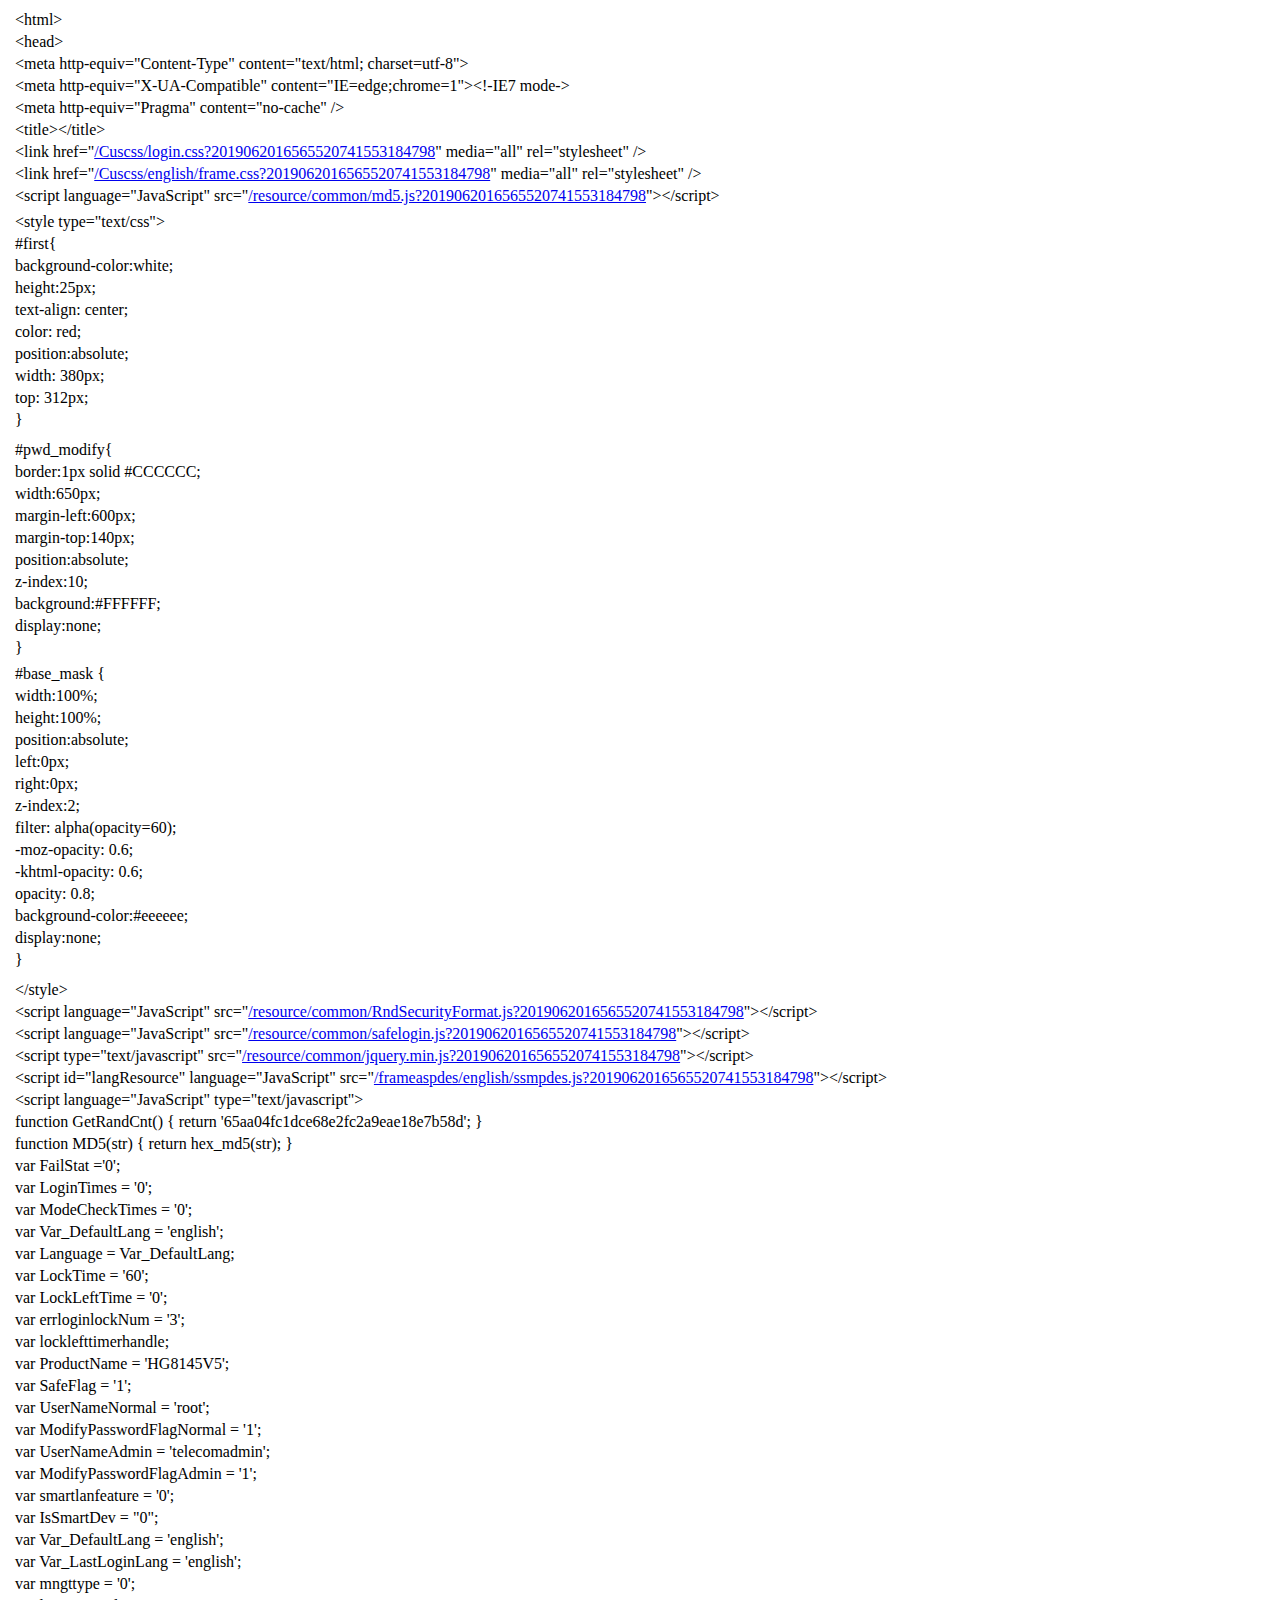
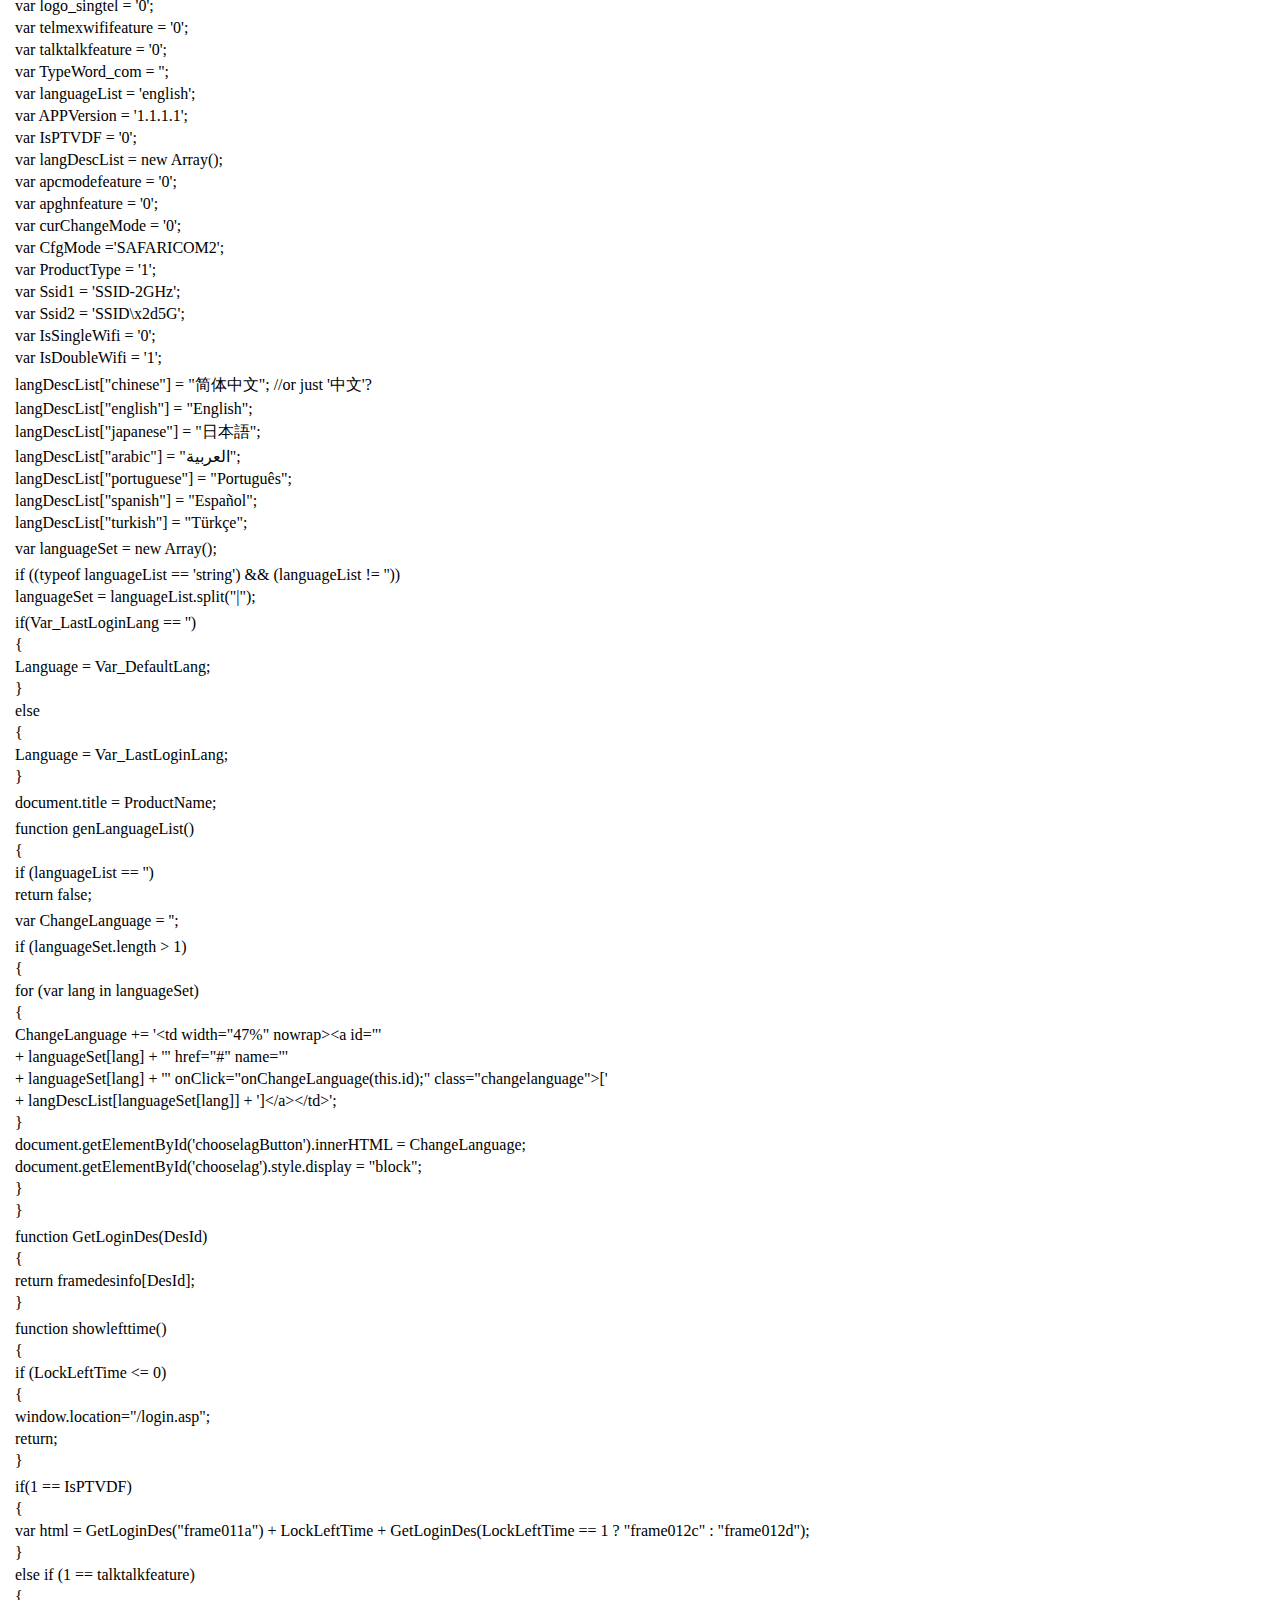
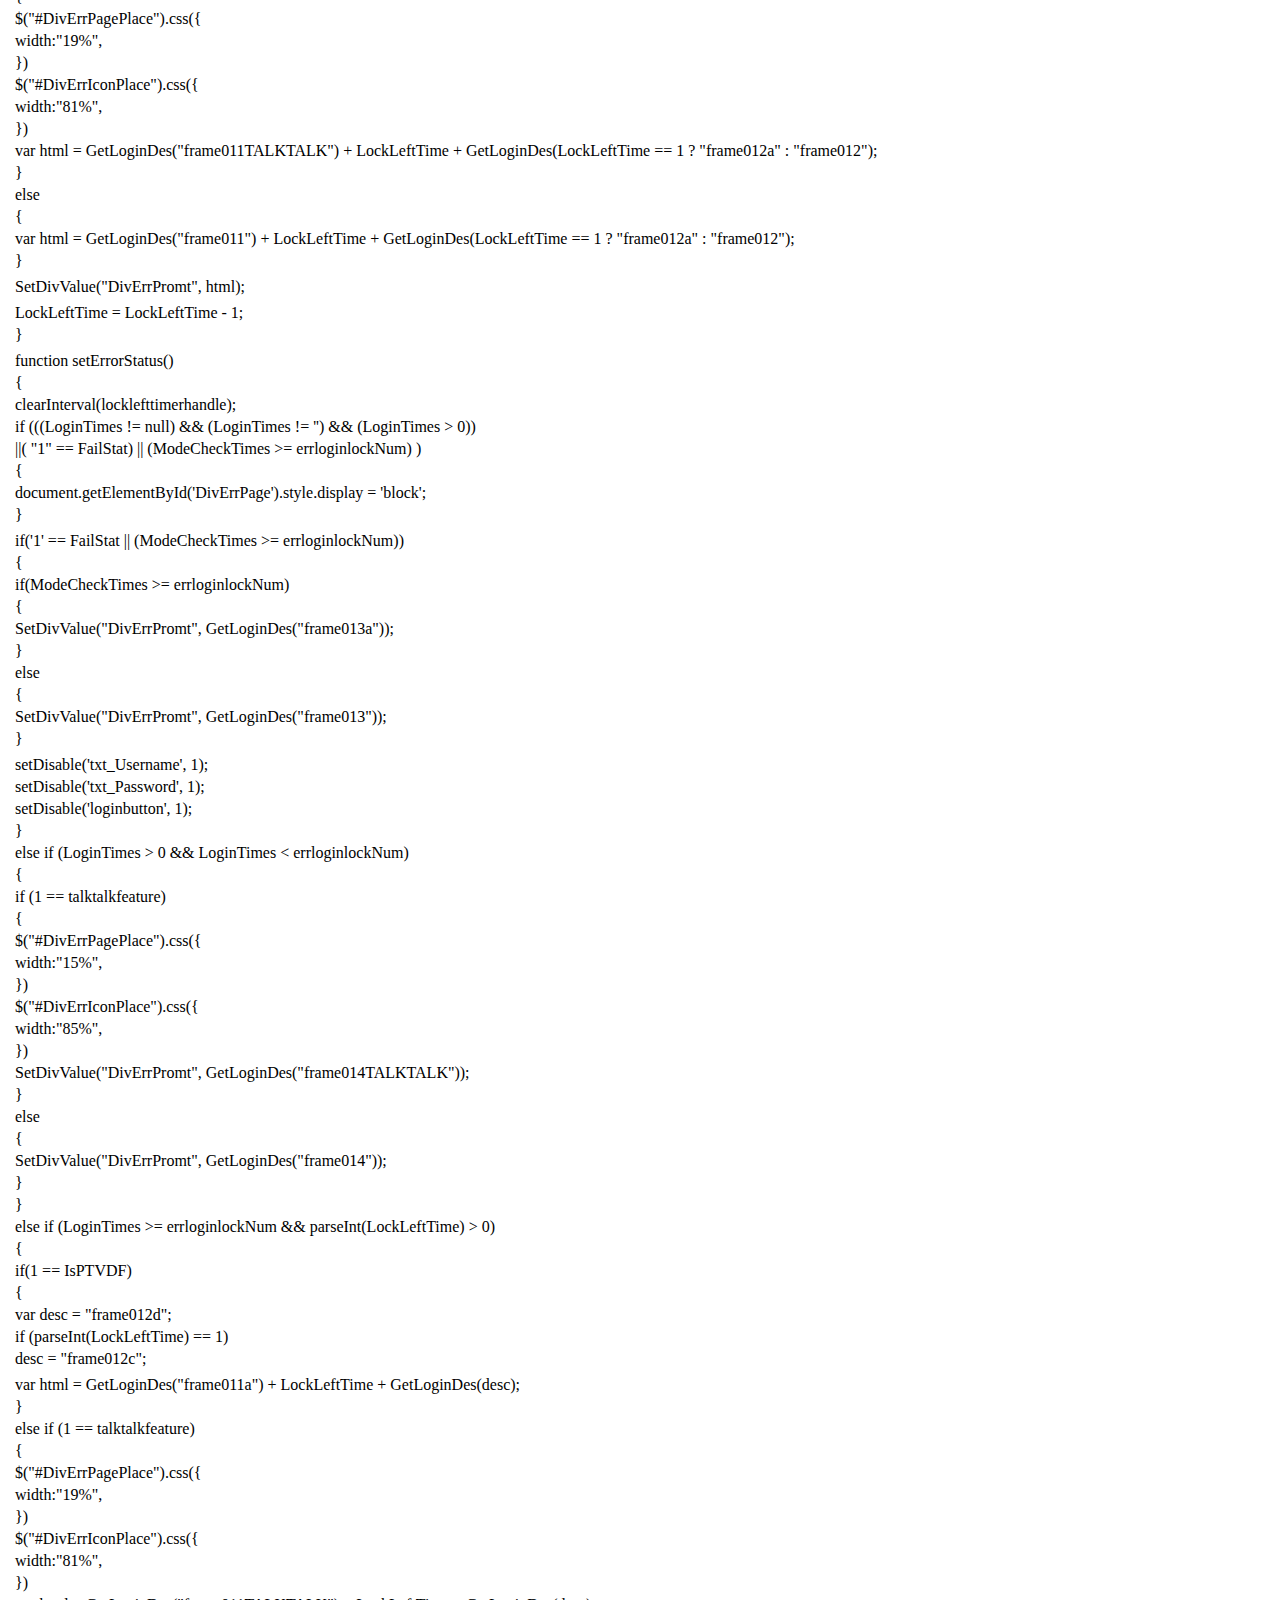
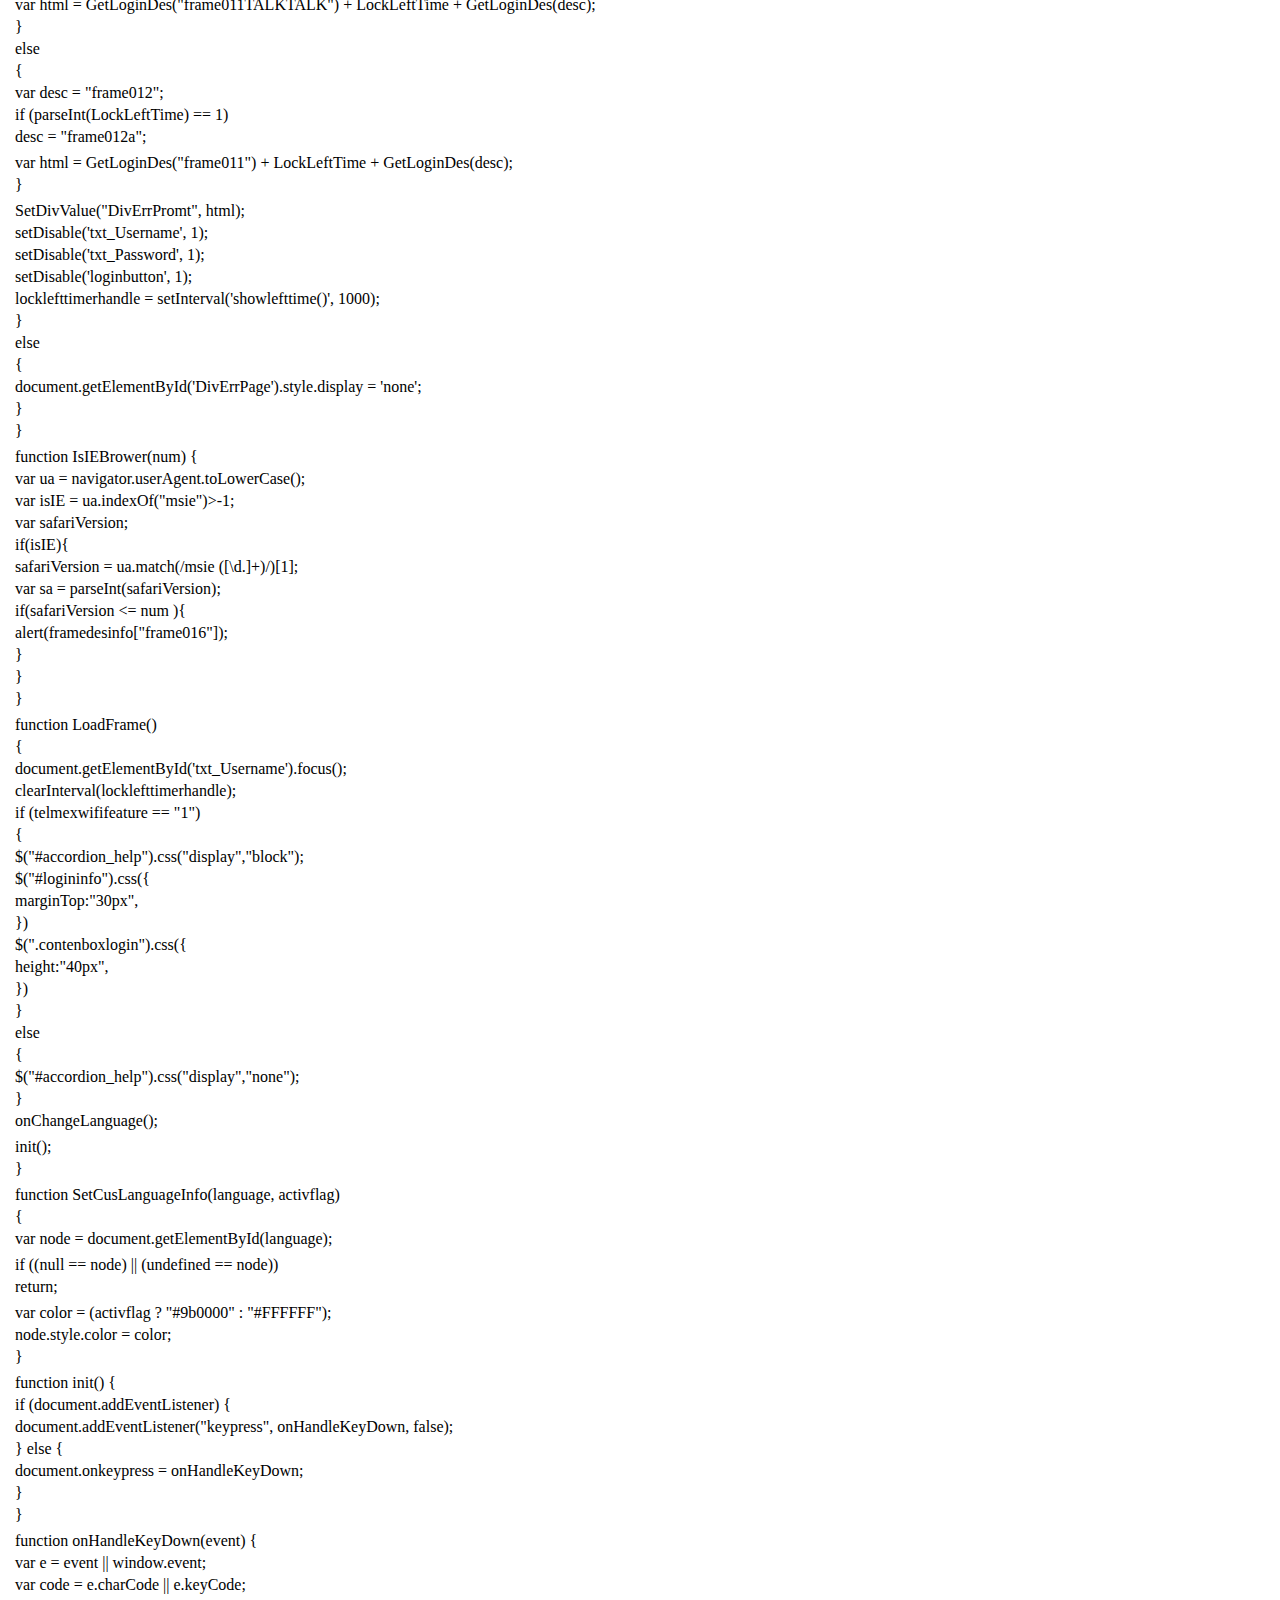
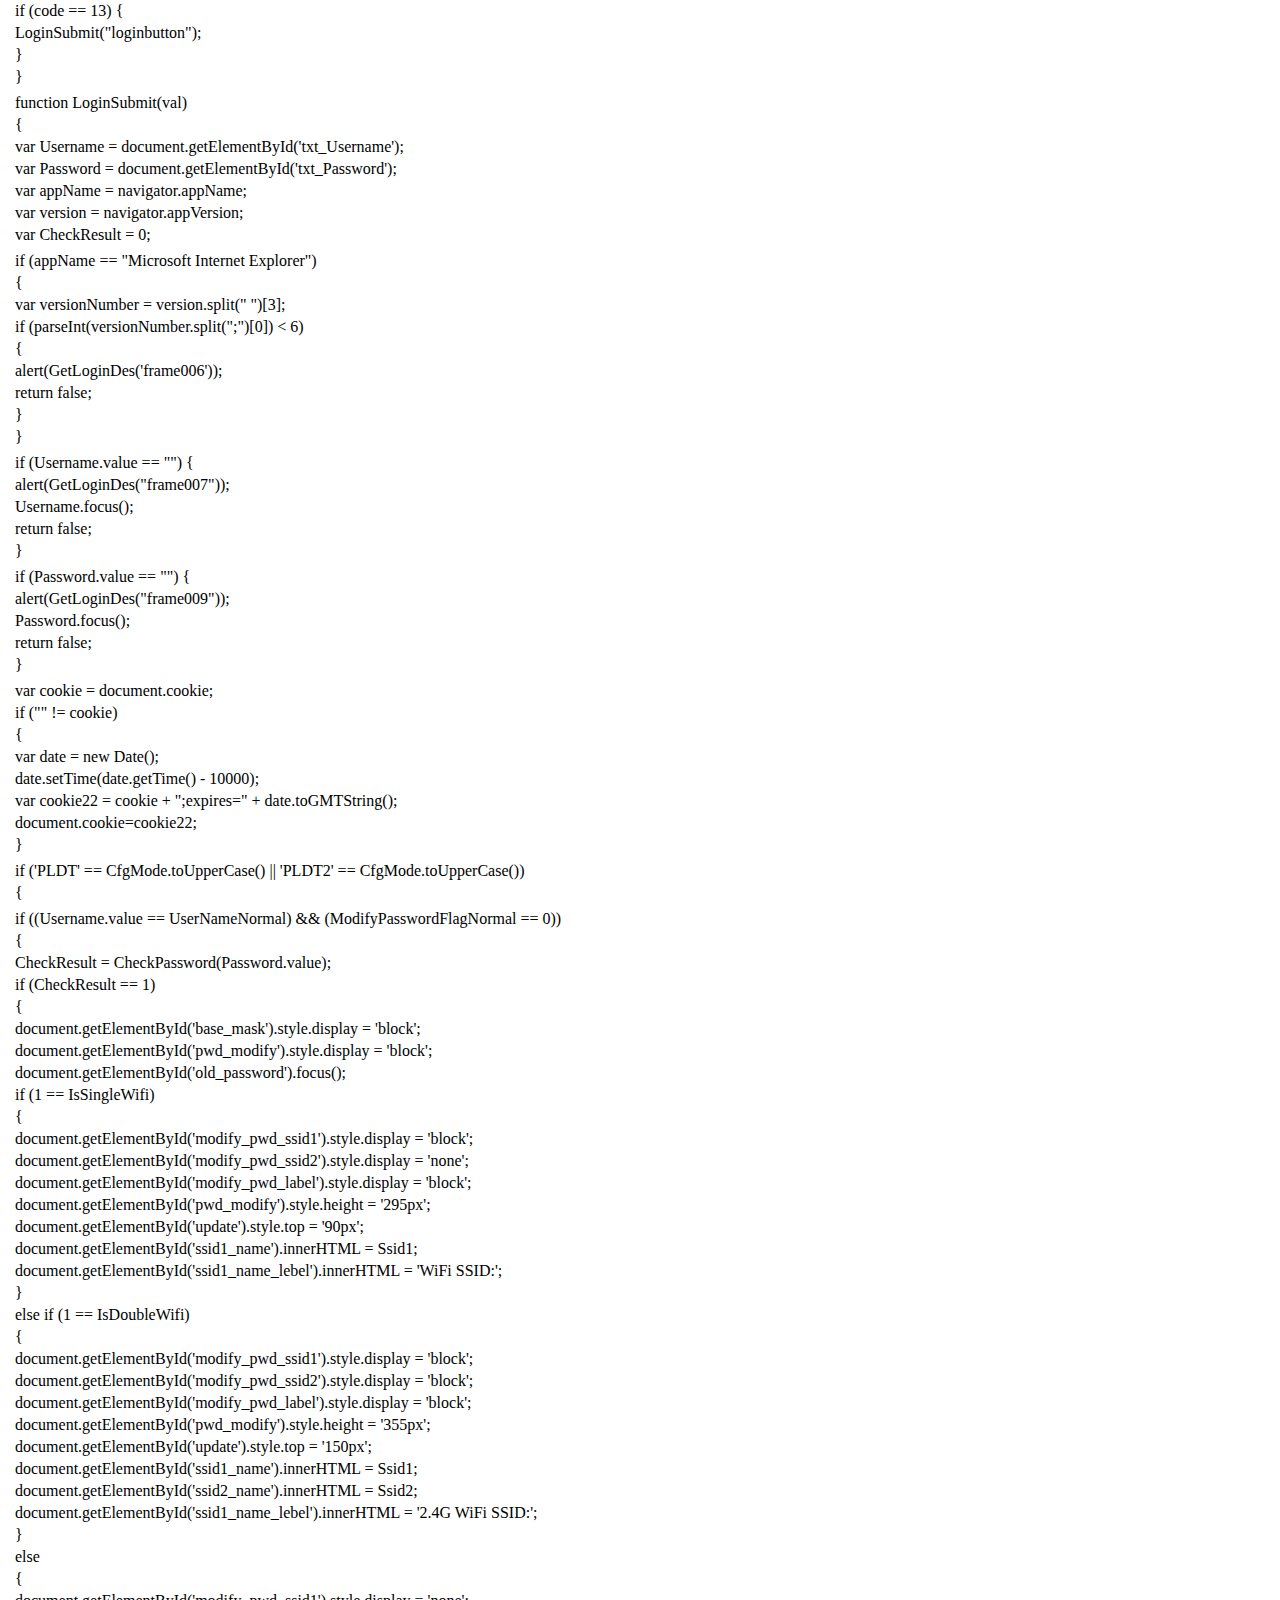
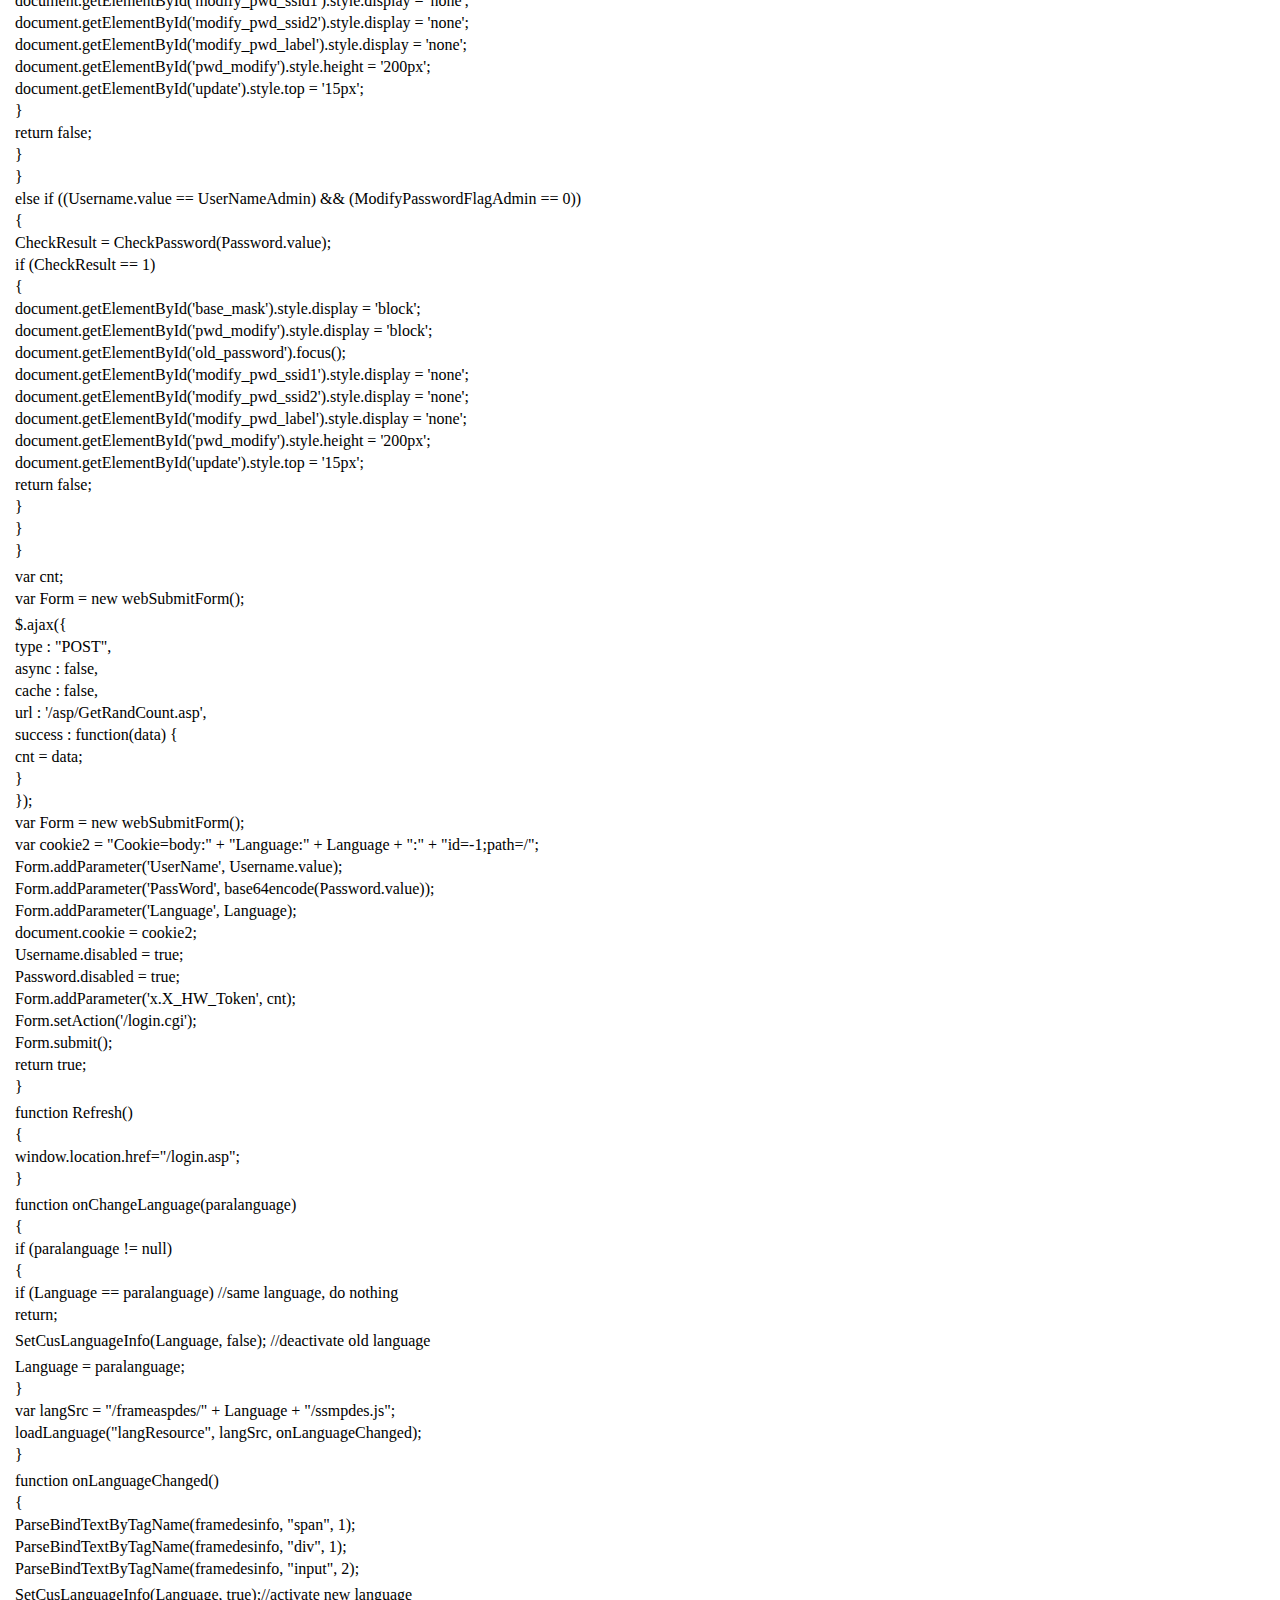
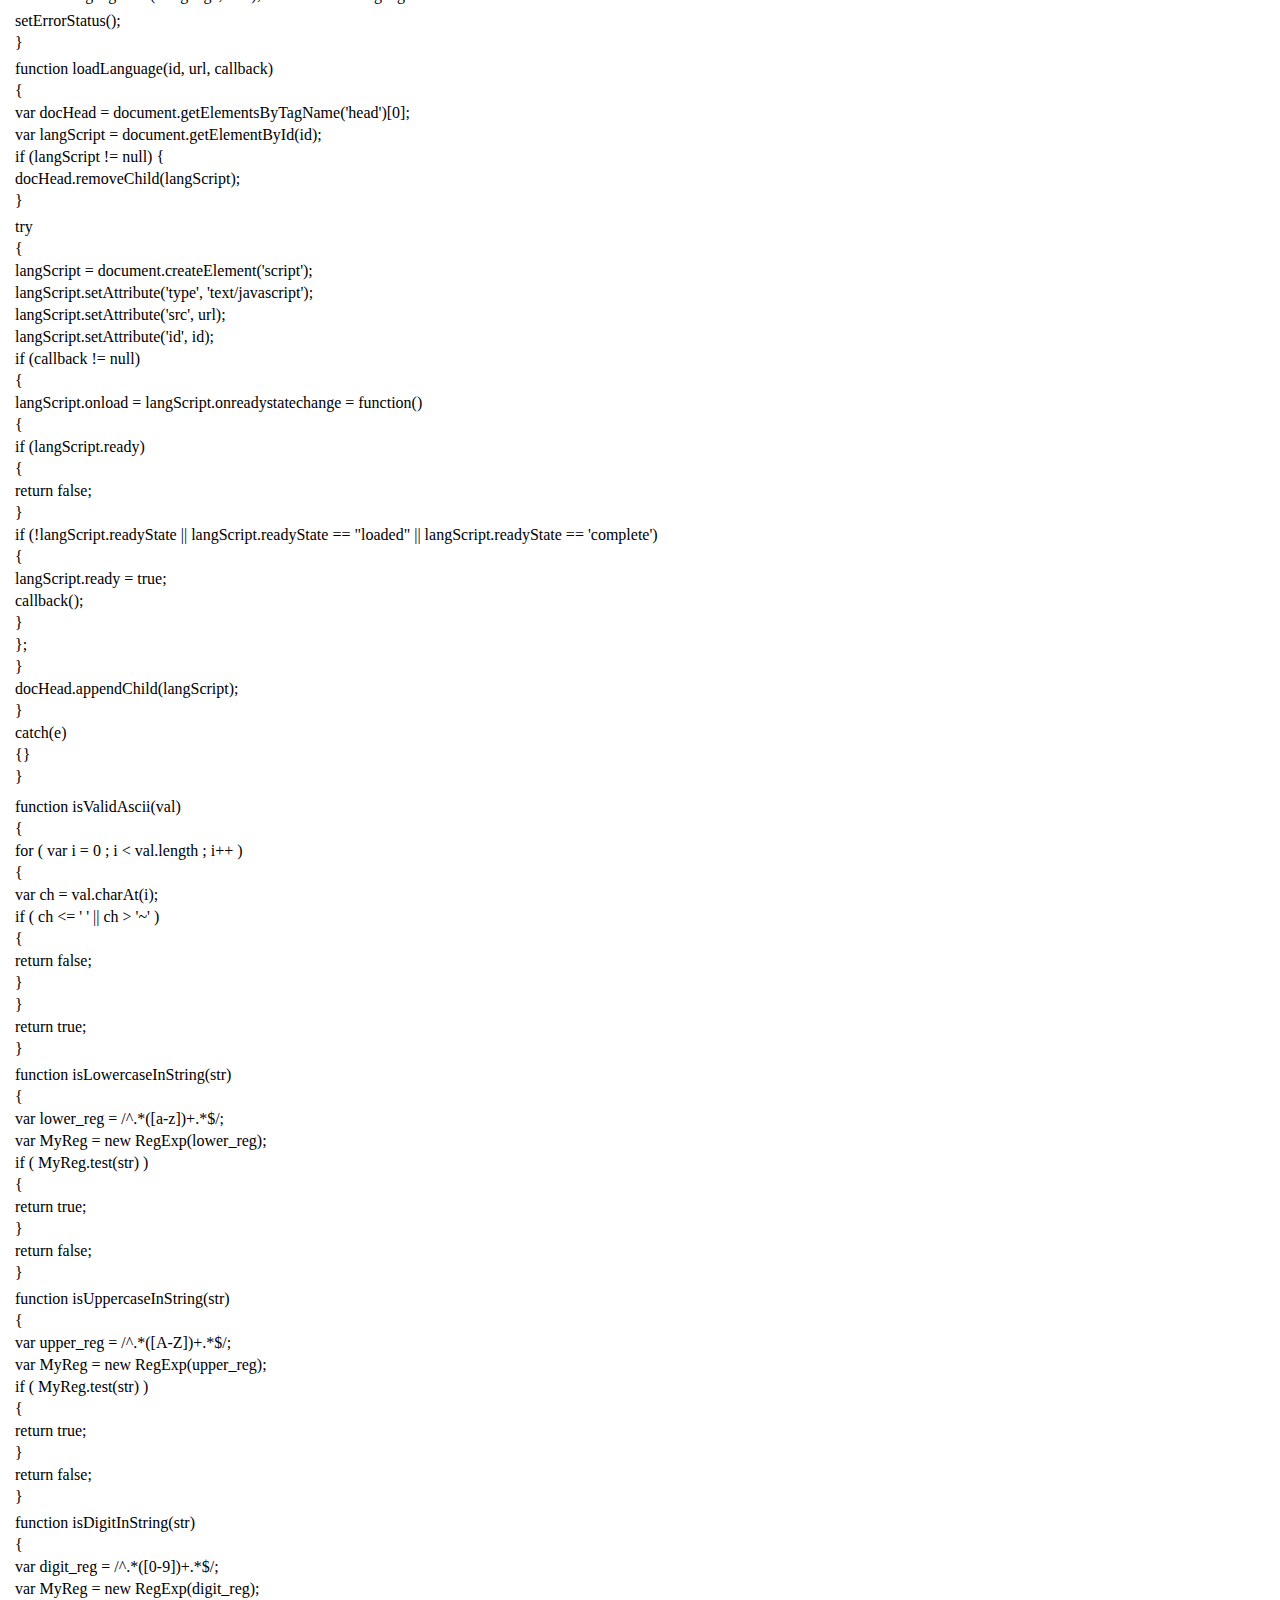
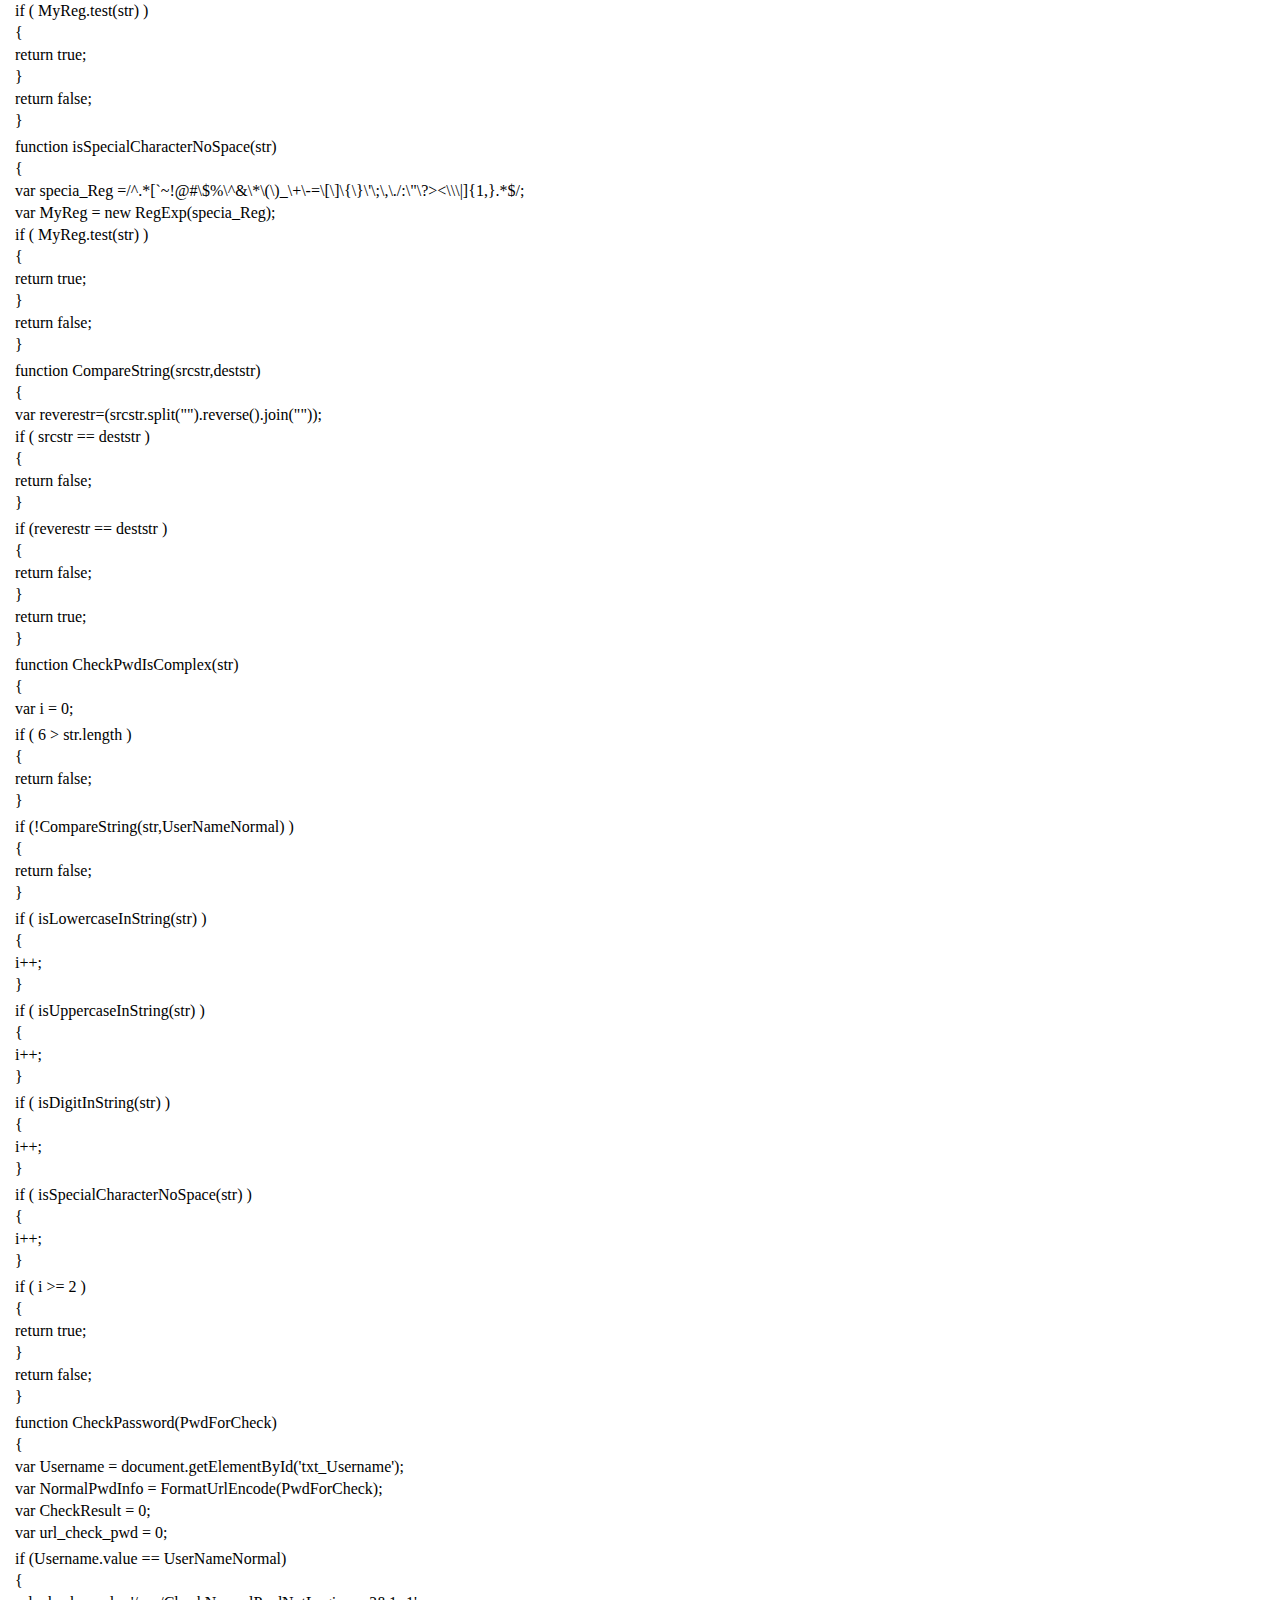
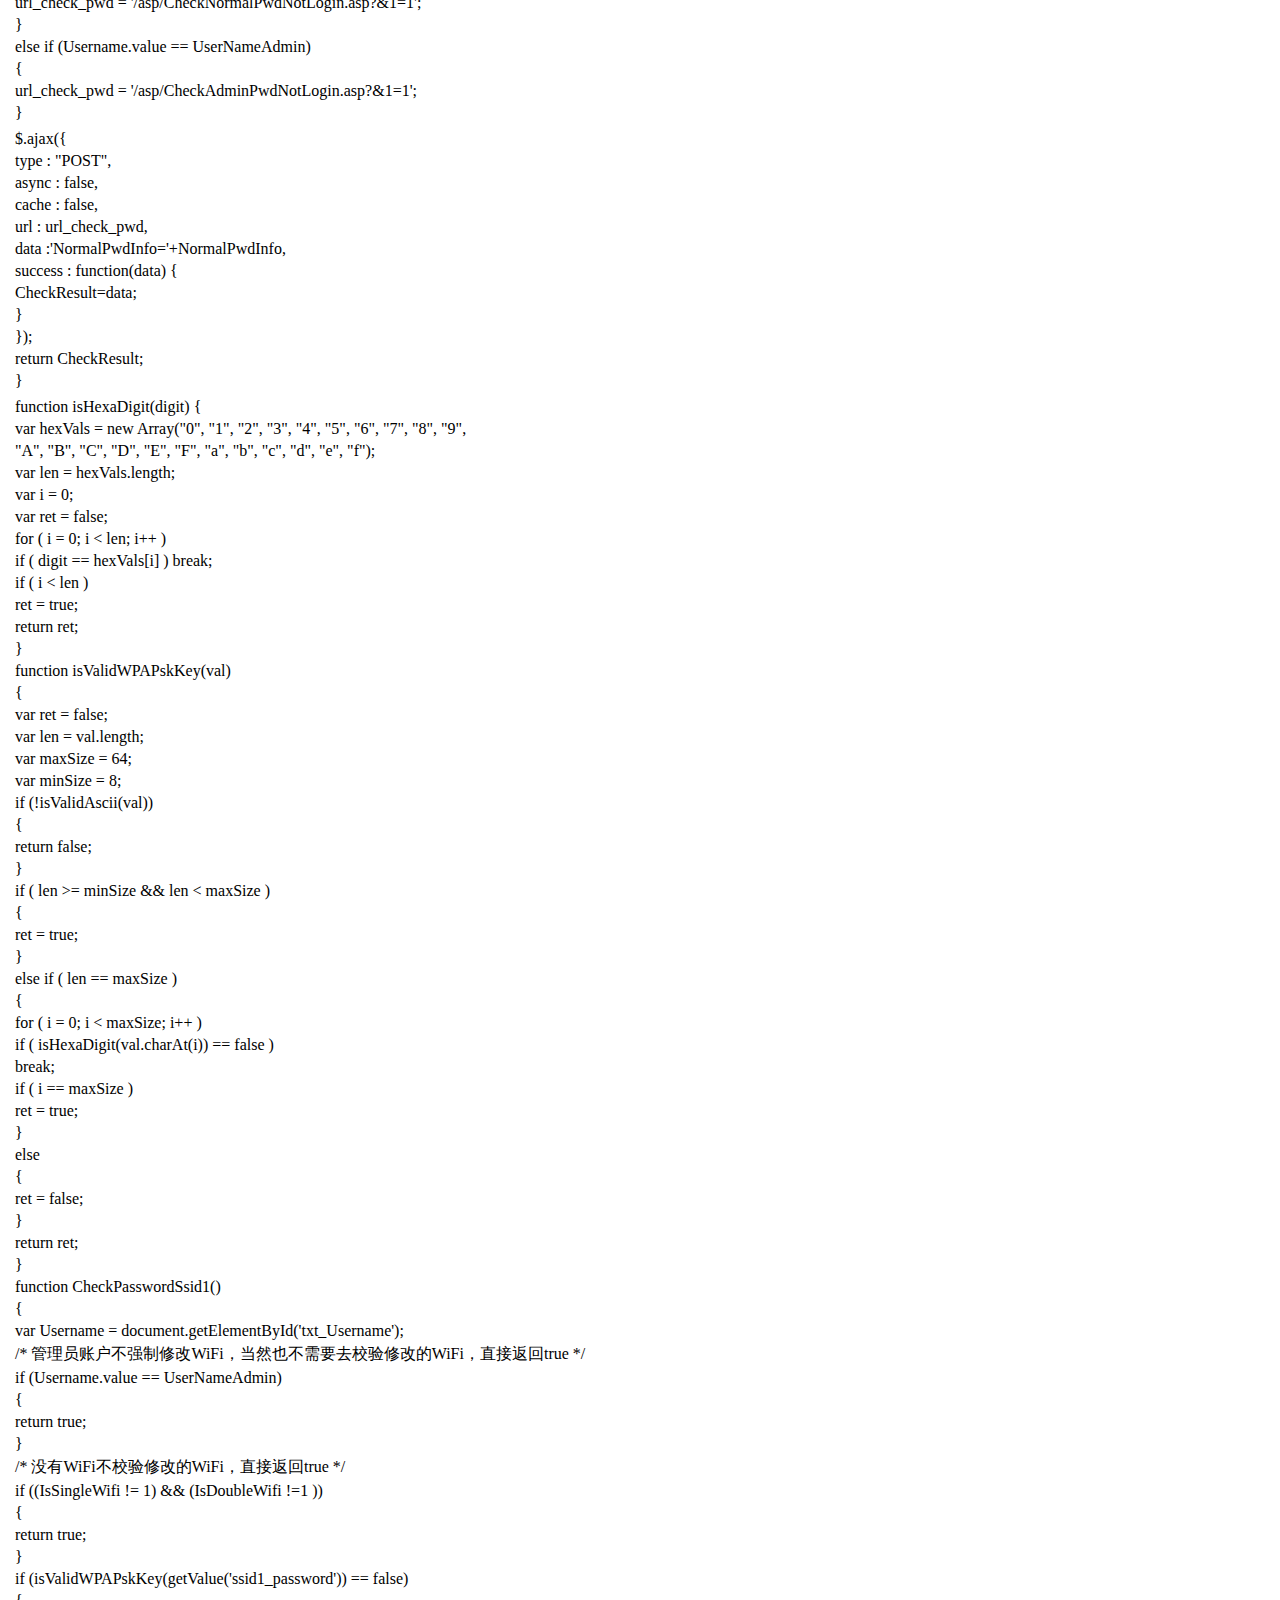
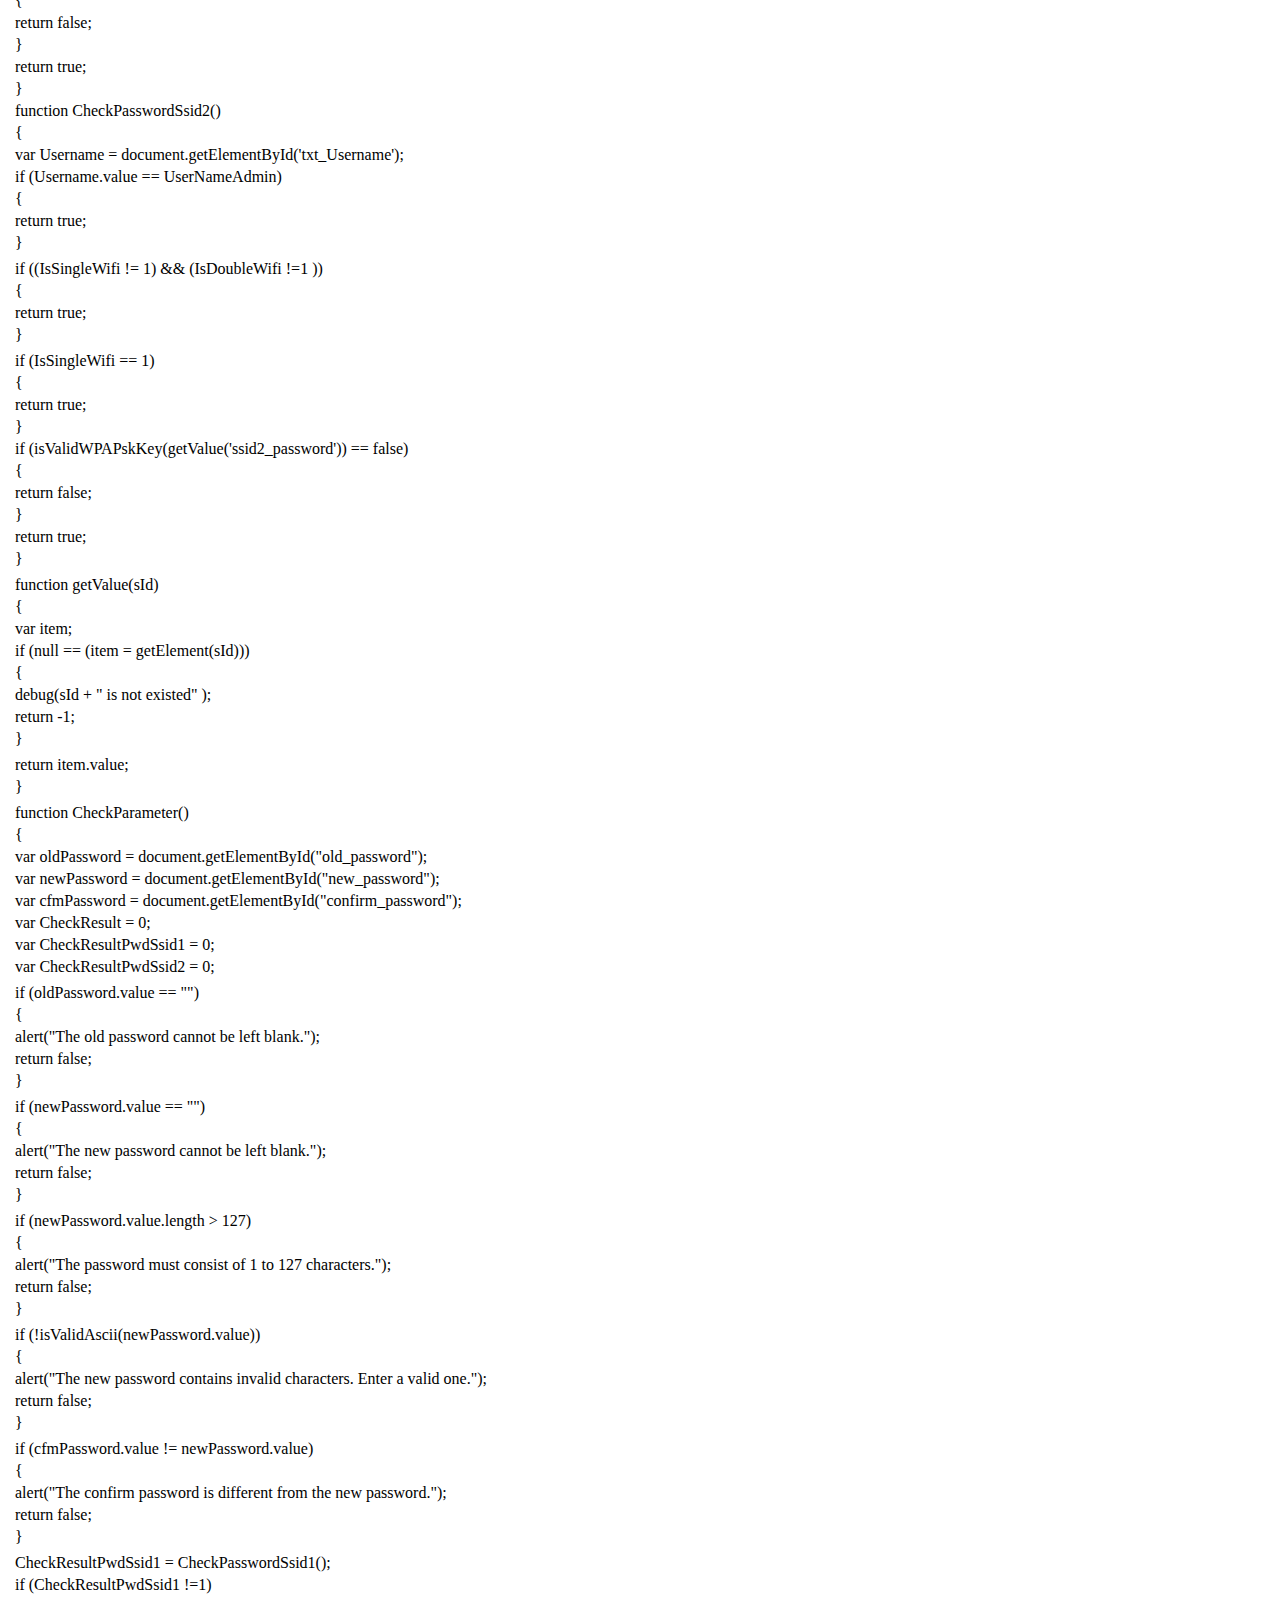
<file: login.html>
<html><head><meta http-equiv="Content-Type" content="text/html; charset=UTF-8"></head><body><div class="line-gutter-backdrop"></div><table><tbody><tr><td class="line-number" value="1"></td><td class="line-content"><span class="html-tag">&lt;html&gt;</span></td></tr><tr><td class="line-number" value="2"></td><td class="line-content"><span class="html-tag">&lt;head&gt;</span></td></tr><tr><td class="line-number" value="3"></td><td class="line-content"><span class="html-tag">&lt;meta <span class="html-attribute-name">http-equiv</span>="<span class="html-attribute-value">Content-Type</span>" <span class="html-attribute-name">content</span>="<span class="html-attribute-value">text/html; charset=utf-8</span>"&gt;</span></td></tr><tr><td class="line-number" value="4"></td><td class="line-content"><span class="html-tag">&lt;meta <span class="html-attribute-name">http-equiv</span>="<span class="html-attribute-value">X-UA-Compatible</span>" <span class="html-attribute-name">content</span>="<span class="html-attribute-value">IE=edge;chrome=1</span>"&gt;</span><span class="html-comment">&lt;!-IE7 mode-&gt;</span></td></tr><tr><td class="line-number" value="5"></td><td class="line-content"><span class="html-tag">&lt;meta <span class="html-attribute-name">http-equiv</span>="<span class="html-attribute-value">Pragma</span>" <span class="html-attribute-name">content</span>="<span class="html-attribute-value">no-cache</span>" /&gt;</span></td></tr><tr><td class="line-number" value="6"></td><td class="line-content"><span class="html-tag">&lt;title&gt;</span><span class="html-tag">&lt;/title&gt;</span></td></tr><tr><td class="line-number" value="7"></td><td class="line-content"><span class="html-tag">&lt;link <span class="html-attribute-name">href</span>="<a class="html-attribute-value html-resource-link" target="_blank" href="https://192.168.100.1/Cuscss/login.css?2019062016565520741553184798" rel="noreferrer noopener">/Cuscss/login.css?2019062016565520741553184798</a>"  <span class="html-attribute-name">media</span>="<span class="html-attribute-value">all</span>" <span class="html-attribute-name">rel</span>="<span class="html-attribute-value">stylesheet</span>" /&gt;</span></td></tr><tr><td class="line-number" value="8"></td><td class="line-content"><span class="html-tag">&lt;link <span class="html-attribute-name">href</span>="<a class="html-attribute-value html-resource-link" target="_blank" href="https://192.168.100.1/Cuscss/english/frame.css?2019062016565520741553184798" rel="noreferrer noopener">/Cuscss/english/frame.css?2019062016565520741553184798</a>"  <span class="html-attribute-name">media</span>="<span class="html-attribute-value">all</span>" <span class="html-attribute-name">rel</span>="<span class="html-attribute-value">stylesheet</span>" /&gt;</span></td></tr><tr><td class="line-number" value="9"></td><td class="line-content"><span class="html-tag">&lt;script <span class="html-attribute-name">language</span>="<span class="html-attribute-value">JavaScript</span>" <span class="html-attribute-name">src</span>="<a class="html-attribute-value html-resource-link" target="_blank" href="https://192.168.100.1/resource/common/md5.js?2019062016565520741553184798" rel="noreferrer noopener">/resource/common/md5.js?2019062016565520741553184798</a>"&gt;</span><span class="html-tag">&lt;/script&gt;</span></td></tr><tr><td class="line-number" value="10"></td><td class="line-content"></td></tr><tr><td class="line-number" value="11"></td><td class="line-content"><span class="html-tag">&lt;style <span class="html-attribute-name">type</span>="<span class="html-attribute-value">text/css</span>"&gt;</span></td></tr><tr><td class="line-number" value="12"></td><td class="line-content">#first{</td></tr><tr><td class="line-number" value="13"></td><td class="line-content">background-color:white;</td></tr><tr><td class="line-number" value="14"></td><td class="line-content">height:25px;</td></tr><tr><td class="line-number" value="15"></td><td class="line-content">text-align: center;</td></tr><tr><td class="line-number" value="16"></td><td class="line-content">color: red;</td></tr><tr><td class="line-number" value="17"></td><td class="line-content">position:absolute;</td></tr><tr><td class="line-number" value="18"></td><td class="line-content">width: 380px;</td></tr><tr><td class="line-number" value="19"></td><td class="line-content">top: 312px;</td></tr><tr><td class="line-number" value="20"></td><td class="line-content">}</td></tr><tr><td class="line-number" value="21"></td><td class="line-content"></td></tr><tr><td class="line-number" value="22"></td><td class="line-content"></td></tr><tr><td class="line-number" value="23"></td><td class="line-content">#pwd_modify{</td></tr><tr><td class="line-number" value="24"></td><td class="line-content">border:1px solid #CCCCCC;</td></tr><tr><td class="line-number" value="25"></td><td class="line-content">width:650px;</td></tr><tr><td class="line-number" value="26"></td><td class="line-content">margin-left:600px;</td></tr><tr><td class="line-number" value="27"></td><td class="line-content">margin-top:140px;</td></tr><tr><td class="line-number" value="28"></td><td class="line-content">position:absolute;</td></tr><tr><td class="line-number" value="29"></td><td class="line-content">z-index:10;</td></tr><tr><td class="line-number" value="30"></td><td class="line-content">background:#FFFFFF;</td></tr><tr><td class="line-number" value="31"></td><td class="line-content">display:none;</td></tr><tr><td class="line-number" value="32"></td><td class="line-content">}</td></tr><tr><td class="line-number" value="33"></td><td class="line-content"></td></tr><tr><td class="line-number" value="34"></td><td class="line-content">#base_mask {</td></tr><tr><td class="line-number" value="35"></td><td class="line-content">width:100%;</td></tr><tr><td class="line-number" value="36"></td><td class="line-content">height:100%;</td></tr><tr><td class="line-number" value="37"></td><td class="line-content">position:absolute;</td></tr><tr><td class="line-number" value="38"></td><td class="line-content">left:0px;</td></tr><tr><td class="line-number" value="39"></td><td class="line-content">right:0px;</td></tr><tr><td class="line-number" value="40"></td><td class="line-content">z-index:2;</td></tr><tr><td class="line-number" value="41"></td><td class="line-content">filter: alpha(opacity=60);</td></tr><tr><td class="line-number" value="42"></td><td class="line-content">-moz-opacity: 0.6;</td></tr><tr><td class="line-number" value="43"></td><td class="line-content">-khtml-opacity: 0.6;</td></tr><tr><td class="line-number" value="44"></td><td class="line-content">opacity: 0.8;</td></tr><tr><td class="line-number" value="45"></td><td class="line-content">background-color:#eeeeee;</td></tr><tr><td class="line-number" value="46"></td><td class="line-content">display:none;</td></tr><tr><td class="line-number" value="47"></td><td class="line-content">}</td></tr><tr><td class="line-number" value="48"></td><td class="line-content"></td></tr><tr><td class="line-number" value="49"></td><td class="line-content"></td></tr><tr><td class="line-number" value="50"></td><td class="line-content"><span class="html-tag">&lt;/style&gt;</span></td></tr><tr><td class="line-number" value="51"></td><td class="line-content"><span class="html-tag">&lt;script <span class="html-attribute-name">language</span>="<span class="html-attribute-value">JavaScript</span>" <span class="html-attribute-name">src</span>="<a class="html-attribute-value html-resource-link" target="_blank" href="https://192.168.100.1/resource/common/RndSecurityFormat.js?2019062016565520741553184798" rel="noreferrer noopener">/resource/common/RndSecurityFormat.js?2019062016565520741553184798</a>"&gt;</span><span class="html-tag">&lt;/script&gt;</span></td></tr><tr><td class="line-number" value="52"></td><td class="line-content"><span class="html-tag">&lt;script <span class="html-attribute-name">language</span>="<span class="html-attribute-value">JavaScript</span>" <span class="html-attribute-name">src</span>="<a class="html-attribute-value html-resource-link" target="_blank" href="https://192.168.100.1/resource/common/safelogin.js?2019062016565520741553184798" rel="noreferrer noopener">/resource/common/safelogin.js?2019062016565520741553184798</a>"&gt;</span><span class="html-tag">&lt;/script&gt;</span></td></tr><tr><td class="line-number" value="53"></td><td class="line-content"><span class="html-tag">&lt;script <span class="html-attribute-name">type</span>="<span class="html-attribute-value">text/javascript</span>" <span class="html-attribute-name">src</span>="<a class="html-attribute-value html-resource-link" target="_blank" href="https://192.168.100.1/resource/common/jquery.min.js?2019062016565520741553184798" rel="noreferrer noopener">/resource/common/jquery.min.js?2019062016565520741553184798</a>"&gt;</span><span class="html-tag">&lt;/script&gt;</span></td></tr><tr><td class="line-number" value="54"></td><td class="line-content"><span class="html-tag">&lt;script <span class="html-attribute-name">id</span>="<span class="html-attribute-value">langResource</span>" <span class="html-attribute-name">language</span>="<span class="html-attribute-value">JavaScript</span>" <span class="html-attribute-name">src</span>="<a class="html-attribute-value html-resource-link" target="_blank" href="https://192.168.100.1/frameaspdes/english/ssmpdes.js?2019062016565520741553184798" rel="noreferrer noopener">/frameaspdes/english/ssmpdes.js?2019062016565520741553184798</a>"&gt;</span><span class="html-tag">&lt;/script&gt;</span></td></tr><tr><td class="line-number" value="55"></td><td class="line-content"><span class="html-tag">&lt;script <span class="html-attribute-name">language</span>="<span class="html-attribute-value">JavaScript</span>" <span class="html-attribute-name">type</span>="<span class="html-attribute-value">text/javascript</span>"&gt;</span></td></tr><tr><td class="line-number" value="56"></td><td class="line-content">function GetRandCnt() { return '65aa04fc1dce68e2fc2a9eae18e7b58d'; }</td></tr><tr><td class="line-number" value="57"></td><td class="line-content">function MD5(str) { return hex_md5(str); }</td></tr><tr><td class="line-number" value="58"></td><td class="line-content">var FailStat ='0';</td></tr><tr><td class="line-number" value="59"></td><td class="line-content">var LoginTimes = '0';</td></tr><tr><td class="line-number" value="60"></td><td class="line-content">var ModeCheckTimes = '0';</td></tr><tr><td class="line-number" value="61"></td><td class="line-content">var Var_DefaultLang = 'english';</td></tr><tr><td class="line-number" value="62"></td><td class="line-content">var Language = Var_DefaultLang;</td></tr><tr><td class="line-number" value="63"></td><td class="line-content">var LockTime = '60';</td></tr><tr><td class="line-number" value="64"></td><td class="line-content">var LockLeftTime = '0';</td></tr><tr><td class="line-number" value="65"></td><td class="line-content">var errloginlockNum = '3';</td></tr><tr><td class="line-number" value="66"></td><td class="line-content">var locklefttimerhandle;</td></tr><tr><td class="line-number" value="67"></td><td class="line-content">var ProductName = 'HG8145V5';</td></tr><tr><td class="line-number" value="68"></td><td class="line-content">var SafeFlag = '1';</td></tr><tr><td class="line-number" value="69"></td><td class="line-content">var UserNameNormal = 'root';</td></tr><tr><td class="line-number" value="70"></td><td class="line-content">var ModifyPasswordFlagNormal = '1';</td></tr><tr><td class="line-number" value="71"></td><td class="line-content">var UserNameAdmin = 'telecomadmin';</td></tr><tr><td class="line-number" value="72"></td><td class="line-content">var ModifyPasswordFlagAdmin = '1';</td></tr><tr><td class="line-number" value="73"></td><td class="line-content">var smartlanfeature = '0';</td></tr><tr><td class="line-number" value="74"></td><td class="line-content">var IsSmartDev = "0";</td></tr><tr><td class="line-number" value="75"></td><td class="line-content">var Var_DefaultLang = 'english';</td></tr><tr><td class="line-number" value="76"></td><td class="line-content">var Var_LastLoginLang = 'english';</td></tr><tr><td class="line-number" value="77"></td><td class="line-content">var mngttype = '0';</td></tr><tr><td class="line-number" value="78"></td><td class="line-content">var logo_singtel = '0';</td></tr><tr><td class="line-number" value="79"></td><td class="line-content">var telmexwififeature = '0';</td></tr><tr><td class="line-number" value="80"></td><td class="line-content">var talktalkfeature = '0';</td></tr><tr><td class="line-number" value="81"></td><td class="line-content">var TypeWord_com = '';</td></tr><tr><td class="line-number" value="82"></td><td class="line-content">var languageList = 'english';</td></tr><tr><td class="line-number" value="83"></td><td class="line-content">var APPVersion = '1.1.1.1';</td></tr><tr><td class="line-number" value="84"></td><td class="line-content">var IsPTVDF = '0';</td></tr><tr><td class="line-number" value="85"></td><td class="line-content">var langDescList = new Array();</td></tr><tr><td class="line-number" value="86"></td><td class="line-content">var apcmodefeature = '0';</td></tr><tr><td class="line-number" value="87"></td><td class="line-content">var apghnfeature = '0';</td></tr><tr><td class="line-number" value="88"></td><td class="line-content">var curChangeMode = '0'; </td></tr><tr><td class="line-number" value="89"></td><td class="line-content">var CfgMode ='SAFARICOM2';</td></tr><tr><td class="line-number" value="90"></td><td class="line-content">var ProductType = '1';</td></tr><tr><td class="line-number" value="91"></td><td class="line-content">var Ssid1 = 'SSID-2GHz';</td></tr><tr><td class="line-number" value="92"></td><td class="line-content">var Ssid2 = 'SSID\x2d5G';</td></tr><tr><td class="line-number" value="93"></td><td class="line-content">var IsSingleWifi = '0';</td></tr><tr><td class="line-number" value="94"></td><td class="line-content">var IsDoubleWifi = '1';</td></tr><tr><td class="line-number" value="95"></td><td class="line-content"></td></tr><tr><td class="line-number" value="96"></td><td class="line-content">langDescList["chinese"] = "简体中文"; //or just '中文'?</td></tr><tr><td class="line-number" value="97"></td><td class="line-content">langDescList["english"] = "English";</td></tr><tr><td class="line-number" value="98"></td><td class="line-content">langDescList["japanese"] = "日本語";</td></tr><tr><td class="line-number" value="99"></td><td class="line-content">langDescList["arabic"] = "العربية";</td></tr><tr><td class="line-number" value="100"></td><td class="line-content">langDescList["portuguese"] = "Português";</td></tr><tr><td class="line-number" value="101"></td><td class="line-content">langDescList["spanish"] = "Español";</td></tr><tr><td class="line-number" value="102"></td><td class="line-content">langDescList["turkish"] = "Türkçe";</td></tr><tr><td class="line-number" value="103"></td><td class="line-content"></td></tr><tr><td class="line-number" value="104"></td><td class="line-content">var languageSet = new Array();</td></tr><tr><td class="line-number" value="105"></td><td class="line-content"></td></tr><tr><td class="line-number" value="106"></td><td class="line-content">if ((typeof languageList == 'string') &amp;&amp; (languageList != ''))</td></tr><tr><td class="line-number" value="107"></td><td class="line-content">languageSet = languageList.split("|");</td></tr><tr><td class="line-number" value="108"></td><td class="line-content"></td></tr><tr><td class="line-number" value="109"></td><td class="line-content">if(Var_LastLoginLang == '')</td></tr><tr><td class="line-number" value="110"></td><td class="line-content">{</td></tr><tr><td class="line-number" value="111"></td><td class="line-content">Language = Var_DefaultLang;</td></tr><tr><td class="line-number" value="112"></td><td class="line-content">}</td></tr><tr><td class="line-number" value="113"></td><td class="line-content">else</td></tr><tr><td class="line-number" value="114"></td><td class="line-content">{</td></tr><tr><td class="line-number" value="115"></td><td class="line-content">Language = Var_LastLoginLang;</td></tr><tr><td class="line-number" value="116"></td><td class="line-content">}</td></tr><tr><td class="line-number" value="117"></td><td class="line-content"></td></tr><tr><td class="line-number" value="118"></td><td class="line-content">document.title = ProductName;</td></tr><tr><td class="line-number" value="119"></td><td class="line-content"></td></tr><tr><td class="line-number" value="120"></td><td class="line-content">function genLanguageList()</td></tr><tr><td class="line-number" value="121"></td><td class="line-content">{</td></tr><tr><td class="line-number" value="122"></td><td class="line-content">if (languageList == '')</td></tr><tr><td class="line-number" value="123"></td><td class="line-content">return false;</td></tr><tr><td class="line-number" value="124"></td><td class="line-content"></td></tr><tr><td class="line-number" value="125"></td><td class="line-content">var ChangeLanguage = '';</td></tr><tr><td class="line-number" value="126"></td><td class="line-content"></td></tr><tr><td class="line-number" value="127"></td><td class="line-content">if (languageSet.length &gt; 1)</td></tr><tr><td class="line-number" value="128"></td><td class="line-content">{</td></tr><tr><td class="line-number" value="129"></td><td class="line-content">for (var lang in languageSet)</td></tr><tr><td class="line-number" value="130"></td><td class="line-content">{</td></tr><tr><td class="line-number" value="131"></td><td class="line-content">ChangeLanguage += '&lt;td width="47%" nowrap&gt;&lt;a id="' </td></tr><tr><td class="line-number" value="132"></td><td class="line-content">   +  languageSet[lang] + '" href="#" name="' </td></tr><tr><td class="line-number" value="133"></td><td class="line-content">   +  languageSet[lang] + '" onClick="onChangeLanguage(this.id);" class="changelanguage"&gt;[' </td></tr><tr><td class="line-number" value="134"></td><td class="line-content">   +  langDescList[languageSet[lang]] + ']&lt;/a&gt;&lt;/td&gt;';</td></tr><tr><td class="line-number" value="135"></td><td class="line-content">}</td></tr><tr><td class="line-number" value="136"></td><td class="line-content">document.getElementById('chooselagButton').innerHTML = ChangeLanguage;</td></tr><tr><td class="line-number" value="137"></td><td class="line-content">document.getElementById('chooselag').style.display = "block";</td></tr><tr><td class="line-number" value="138"></td><td class="line-content">}</td></tr><tr><td class="line-number" value="139"></td><td class="line-content">}</td></tr><tr><td class="line-number" value="140"></td><td class="line-content"></td></tr><tr><td class="line-number" value="141"></td><td class="line-content">function GetLoginDes(DesId)</td></tr><tr><td class="line-number" value="142"></td><td class="line-content">{</td></tr><tr><td class="line-number" value="143"></td><td class="line-content">return framedesinfo[DesId];</td></tr><tr><td class="line-number" value="144"></td><td class="line-content">}</td></tr><tr><td class="line-number" value="145"></td><td class="line-content"></td></tr><tr><td class="line-number" value="146"></td><td class="line-content">function showlefttime()</td></tr><tr><td class="line-number" value="147"></td><td class="line-content">{</td></tr><tr><td class="line-number" value="148"></td><td class="line-content">if (LockLeftTime &lt;= 0)</td></tr><tr><td class="line-number" value="149"></td><td class="line-content">{</td></tr><tr><td class="line-number" value="150"></td><td class="line-content">window.location="/login.asp";</td></tr><tr><td class="line-number" value="151"></td><td class="line-content">return;</td></tr><tr><td class="line-number" value="152"></td><td class="line-content">}</td></tr><tr><td class="line-number" value="153"></td><td class="line-content"></td></tr><tr><td class="line-number" value="154"></td><td class="line-content">if(1 == IsPTVDF)</td></tr><tr><td class="line-number" value="155"></td><td class="line-content">{</td></tr><tr><td class="line-number" value="156"></td><td class="line-content">var html = GetLoginDes("frame011a") +  LockLeftTime + GetLoginDes(LockLeftTime == 1 ? "frame012c" : "frame012d");</td></tr><tr><td class="line-number" value="157"></td><td class="line-content">}</td></tr><tr><td class="line-number" value="158"></td><td class="line-content">else if (1 == talktalkfeature)</td></tr><tr><td class="line-number" value="159"></td><td class="line-content">{</td></tr><tr><td class="line-number" value="160"></td><td class="line-content">$("#DivErrPagePlace").css({</td></tr><tr><td class="line-number" value="161"></td><td class="line-content">width:"19%",</td></tr><tr><td class="line-number" value="162"></td><td class="line-content">})</td></tr><tr><td class="line-number" value="163"></td><td class="line-content">$("#DivErrIconPlace").css({</td></tr><tr><td class="line-number" value="164"></td><td class="line-content">width:"81%",</td></tr><tr><td class="line-number" value="165"></td><td class="line-content">})</td></tr><tr><td class="line-number" value="166"></td><td class="line-content">var html = GetLoginDes("frame011TALKTALK") +  LockLeftTime + GetLoginDes(LockLeftTime == 1 ? "frame012a" : "frame012");</td></tr><tr><td class="line-number" value="167"></td><td class="line-content">}</td></tr><tr><td class="line-number" value="168"></td><td class="line-content">else</td></tr><tr><td class="line-number" value="169"></td><td class="line-content">{</td></tr><tr><td class="line-number" value="170"></td><td class="line-content">var html = GetLoginDes("frame011") +  LockLeftTime + GetLoginDes(LockLeftTime == 1 ? "frame012a" : "frame012");</td></tr><tr><td class="line-number" value="171"></td><td class="line-content">}</td></tr><tr><td class="line-number" value="172"></td><td class="line-content"></td></tr><tr><td class="line-number" value="173"></td><td class="line-content">SetDivValue("DivErrPromt", html);</td></tr><tr><td class="line-number" value="174"></td><td class="line-content"></td></tr><tr><td class="line-number" value="175"></td><td class="line-content">LockLeftTime = LockLeftTime - 1;</td></tr><tr><td class="line-number" value="176"></td><td class="line-content">}</td></tr><tr><td class="line-number" value="177"></td><td class="line-content"></td></tr><tr><td class="line-number" value="178"></td><td class="line-content">function setErrorStatus()</td></tr><tr><td class="line-number" value="179"></td><td class="line-content">{</td></tr><tr><td class="line-number" value="180"></td><td class="line-content">clearInterval(locklefttimerhandle);</td></tr><tr><td class="line-number" value="181"></td><td class="line-content">if (((LoginTimes != null) &amp;&amp; (LoginTimes != '') &amp;&amp; (LoginTimes &gt; 0))</td></tr><tr><td class="line-number" value="182"></td><td class="line-content">||( "1" == FailStat) || (ModeCheckTimes &gt;= errloginlockNum) )</td></tr><tr><td class="line-number" value="183"></td><td class="line-content">{</td></tr><tr><td class="line-number" value="184"></td><td class="line-content">document.getElementById('DivErrPage').style.display = 'block';</td></tr><tr><td class="line-number" value="185"></td><td class="line-content">}</td></tr><tr><td class="line-number" value="186"></td><td class="line-content"></td></tr><tr><td class="line-number" value="187"></td><td class="line-content">if('1' == FailStat || (ModeCheckTimes &gt;= errloginlockNum))</td></tr><tr><td class="line-number" value="188"></td><td class="line-content">{</td></tr><tr><td class="line-number" value="189"></td><td class="line-content">if(ModeCheckTimes &gt;= errloginlockNum)</td></tr><tr><td class="line-number" value="190"></td><td class="line-content">{</td></tr><tr><td class="line-number" value="191"></td><td class="line-content">SetDivValue("DivErrPromt", GetLoginDes("frame013a"));</td></tr><tr><td class="line-number" value="192"></td><td class="line-content">}</td></tr><tr><td class="line-number" value="193"></td><td class="line-content">else</td></tr><tr><td class="line-number" value="194"></td><td class="line-content">{</td></tr><tr><td class="line-number" value="195"></td><td class="line-content">SetDivValue("DivErrPromt", GetLoginDes("frame013"));</td></tr><tr><td class="line-number" value="196"></td><td class="line-content">}</td></tr><tr><td class="line-number" value="197"></td><td class="line-content"></td></tr><tr><td class="line-number" value="198"></td><td class="line-content">setDisable('txt_Username', 1);</td></tr><tr><td class="line-number" value="199"></td><td class="line-content">setDisable('txt_Password', 1);</td></tr><tr><td class="line-number" value="200"></td><td class="line-content">setDisable('loginbutton',  1);</td></tr><tr><td class="line-number" value="201"></td><td class="line-content">}</td></tr><tr><td class="line-number" value="202"></td><td class="line-content">else if (LoginTimes &gt; 0 &amp;&amp; LoginTimes &lt; errloginlockNum)</td></tr><tr><td class="line-number" value="203"></td><td class="line-content">{</td></tr><tr><td class="line-number" value="204"></td><td class="line-content">if (1 == talktalkfeature)</td></tr><tr><td class="line-number" value="205"></td><td class="line-content">{</td></tr><tr><td class="line-number" value="206"></td><td class="line-content">$("#DivErrPagePlace").css({</td></tr><tr><td class="line-number" value="207"></td><td class="line-content">width:"15%",</td></tr><tr><td class="line-number" value="208"></td><td class="line-content">})</td></tr><tr><td class="line-number" value="209"></td><td class="line-content">$("#DivErrIconPlace").css({</td></tr><tr><td class="line-number" value="210"></td><td class="line-content">width:"85%",</td></tr><tr><td class="line-number" value="211"></td><td class="line-content">})</td></tr><tr><td class="line-number" value="212"></td><td class="line-content">SetDivValue("DivErrPromt",  GetLoginDes("frame014TALKTALK"));</td></tr><tr><td class="line-number" value="213"></td><td class="line-content">}</td></tr><tr><td class="line-number" value="214"></td><td class="line-content">else</td></tr><tr><td class="line-number" value="215"></td><td class="line-content">{</td></tr><tr><td class="line-number" value="216"></td><td class="line-content">SetDivValue("DivErrPromt",  GetLoginDes("frame014"));</td></tr><tr><td class="line-number" value="217"></td><td class="line-content">}</td></tr><tr><td class="line-number" value="218"></td><td class="line-content">}</td></tr><tr><td class="line-number" value="219"></td><td class="line-content">else if (LoginTimes &gt;= errloginlockNum &amp;&amp; parseInt(LockLeftTime) &gt; 0)</td></tr><tr><td class="line-number" value="220"></td><td class="line-content">{</td></tr><tr><td class="line-number" value="221"></td><td class="line-content">if(1 == IsPTVDF)</td></tr><tr><td class="line-number" value="222"></td><td class="line-content">{</td></tr><tr><td class="line-number" value="223"></td><td class="line-content">var desc = "frame012d";</td></tr><tr><td class="line-number" value="224"></td><td class="line-content">if (parseInt(LockLeftTime) == 1)</td></tr><tr><td class="line-number" value="225"></td><td class="line-content">desc = "frame012c";</td></tr><tr><td class="line-number" value="226"></td><td class="line-content"></td></tr><tr><td class="line-number" value="227"></td><td class="line-content">var html = GetLoginDes("frame011a") +  LockLeftTime + GetLoginDes(desc);</td></tr><tr><td class="line-number" value="228"></td><td class="line-content">}</td></tr><tr><td class="line-number" value="229"></td><td class="line-content">else if (1 == talktalkfeature)</td></tr><tr><td class="line-number" value="230"></td><td class="line-content">{</td></tr><tr><td class="line-number" value="231"></td><td class="line-content">$("#DivErrPagePlace").css({</td></tr><tr><td class="line-number" value="232"></td><td class="line-content">width:"19%",</td></tr><tr><td class="line-number" value="233"></td><td class="line-content">})</td></tr><tr><td class="line-number" value="234"></td><td class="line-content">$("#DivErrIconPlace").css({</td></tr><tr><td class="line-number" value="235"></td><td class="line-content">width:"81%",</td></tr><tr><td class="line-number" value="236"></td><td class="line-content">})</td></tr><tr><td class="line-number" value="237"></td><td class="line-content">var html = GetLoginDes("frame011TALKTALK") +  LockLeftTime + GetLoginDes(desc);</td></tr><tr><td class="line-number" value="238"></td><td class="line-content">}</td></tr><tr><td class="line-number" value="239"></td><td class="line-content">else</td></tr><tr><td class="line-number" value="240"></td><td class="line-content">{</td></tr><tr><td class="line-number" value="241"></td><td class="line-content">var desc = "frame012";</td></tr><tr><td class="line-number" value="242"></td><td class="line-content">if (parseInt(LockLeftTime) == 1)</td></tr><tr><td class="line-number" value="243"></td><td class="line-content">desc = "frame012a";</td></tr><tr><td class="line-number" value="244"></td><td class="line-content"></td></tr><tr><td class="line-number" value="245"></td><td class="line-content">var html = GetLoginDes("frame011") +  LockLeftTime + GetLoginDes(desc);</td></tr><tr><td class="line-number" value="246"></td><td class="line-content">}</td></tr><tr><td class="line-number" value="247"></td><td class="line-content"></td></tr><tr><td class="line-number" value="248"></td><td class="line-content">SetDivValue("DivErrPromt", html);</td></tr><tr><td class="line-number" value="249"></td><td class="line-content">setDisable('txt_Username', 1);</td></tr><tr><td class="line-number" value="250"></td><td class="line-content">setDisable('txt_Password', 1);</td></tr><tr><td class="line-number" value="251"></td><td class="line-content">setDisable('loginbutton',  1);</td></tr><tr><td class="line-number" value="252"></td><td class="line-content">locklefttimerhandle = setInterval('showlefttime()', 1000);</td></tr><tr><td class="line-number" value="253"></td><td class="line-content">}</td></tr><tr><td class="line-number" value="254"></td><td class="line-content">else</td></tr><tr><td class="line-number" value="255"></td><td class="line-content">{</td></tr><tr><td class="line-number" value="256"></td><td class="line-content">document.getElementById('DivErrPage').style.display = 'none';</td></tr><tr><td class="line-number" value="257"></td><td class="line-content">}</td></tr><tr><td class="line-number" value="258"></td><td class="line-content">}</td></tr><tr><td class="line-number" value="259"></td><td class="line-content"></td></tr><tr><td class="line-number" value="260"></td><td class="line-content">function IsIEBrower(num) {</td></tr><tr><td class="line-number" value="261"></td><td class="line-content">    var ua = navigator.userAgent.toLowerCase();</td></tr><tr><td class="line-number" value="262"></td><td class="line-content">    var isIE = ua.indexOf("msie")&gt;-1;</td></tr><tr><td class="line-number" value="263"></td><td class="line-content">    var safariVersion;</td></tr><tr><td class="line-number" value="264"></td><td class="line-content">    if(isIE){</td></tr><tr><td class="line-number" value="265"></td><td class="line-content">        safariVersion =  ua.match(/msie ([\d.]+)/)[1];</td></tr><tr><td class="line-number" value="266"></td><td class="line-content">        var sa = parseInt(safariVersion);</td></tr><tr><td class="line-number" value="267"></td><td class="line-content">        if(safariVersion &lt;= num ){</td></tr><tr><td class="line-number" value="268"></td><td class="line-content">           alert(framedesinfo["frame016"]);</td></tr><tr><td class="line-number" value="269"></td><td class="line-content">        }</td></tr><tr><td class="line-number" value="270"></td><td class="line-content">    }</td></tr><tr><td class="line-number" value="271"></td><td class="line-content">}</td></tr><tr><td class="line-number" value="272"></td><td class="line-content"></td></tr><tr><td class="line-number" value="273"></td><td class="line-content">function LoadFrame()</td></tr><tr><td class="line-number" value="274"></td><td class="line-content">{</td></tr><tr><td class="line-number" value="275"></td><td class="line-content">document.getElementById('txt_Username').focus();</td></tr><tr><td class="line-number" value="276"></td><td class="line-content">clearInterval(locklefttimerhandle);</td></tr><tr><td class="line-number" value="277"></td><td class="line-content">if (telmexwififeature == "1")</td></tr><tr><td class="line-number" value="278"></td><td class="line-content">{</td></tr><tr><td class="line-number" value="279"></td><td class="line-content">$("#accordion_help").css("display","block");</td></tr><tr><td class="line-number" value="280"></td><td class="line-content">$("#logininfo").css({</td></tr><tr><td class="line-number" value="281"></td><td class="line-content">marginTop:"30px",</td></tr><tr><td class="line-number" value="282"></td><td class="line-content">})</td></tr><tr><td class="line-number" value="283"></td><td class="line-content">$(".contenboxlogin").css({</td></tr><tr><td class="line-number" value="284"></td><td class="line-content">height:"40px",</td></tr><tr><td class="line-number" value="285"></td><td class="line-content">})</td></tr><tr><td class="line-number" value="286"></td><td class="line-content">}</td></tr><tr><td class="line-number" value="287"></td><td class="line-content">else</td></tr><tr><td class="line-number" value="288"></td><td class="line-content">{</td></tr><tr><td class="line-number" value="289"></td><td class="line-content">$("#accordion_help").css("display","none");</td></tr><tr><td class="line-number" value="290"></td><td class="line-content">}</td></tr><tr><td class="line-number" value="291"></td><td class="line-content">onChangeLanguage();</td></tr><tr><td class="line-number" value="292"></td><td class="line-content"></td></tr><tr><td class="line-number" value="293"></td><td class="line-content">init();</td></tr><tr><td class="line-number" value="294"></td><td class="line-content">}</td></tr><tr><td class="line-number" value="295"></td><td class="line-content"></td></tr><tr><td class="line-number" value="296"></td><td class="line-content">function SetCusLanguageInfo(language, activflag)</td></tr><tr><td class="line-number" value="297"></td><td class="line-content">{</td></tr><tr><td class="line-number" value="298"></td><td class="line-content">var node = document.getElementById(language);</td></tr><tr><td class="line-number" value="299"></td><td class="line-content"></td></tr><tr><td class="line-number" value="300"></td><td class="line-content">if ((null == node) || (undefined == node))</td></tr><tr><td class="line-number" value="301"></td><td class="line-content">return;</td></tr><tr><td class="line-number" value="302"></td><td class="line-content"></td></tr><tr><td class="line-number" value="303"></td><td class="line-content">var color = (activflag ? "#9b0000" : "#FFFFFF");</td></tr><tr><td class="line-number" value="304"></td><td class="line-content">node.style.color = color;</td></tr><tr><td class="line-number" value="305"></td><td class="line-content">}</td></tr><tr><td class="line-number" value="306"></td><td class="line-content"></td></tr><tr><td class="line-number" value="307"></td><td class="line-content">function init() {</td></tr><tr><td class="line-number" value="308"></td><td class="line-content">if (document.addEventListener) {</td></tr><tr><td class="line-number" value="309"></td><td class="line-content">document.addEventListener("keypress", onHandleKeyDown, false);</td></tr><tr><td class="line-number" value="310"></td><td class="line-content">} else {</td></tr><tr><td class="line-number" value="311"></td><td class="line-content">document.onkeypress = onHandleKeyDown;</td></tr><tr><td class="line-number" value="312"></td><td class="line-content">}</td></tr><tr><td class="line-number" value="313"></td><td class="line-content">}</td></tr><tr><td class="line-number" value="314"></td><td class="line-content"></td></tr><tr><td class="line-number" value="315"></td><td class="line-content">function onHandleKeyDown(event) {</td></tr><tr><td class="line-number" value="316"></td><td class="line-content">var e = event || window.event;</td></tr><tr><td class="line-number" value="317"></td><td class="line-content">var code = e.charCode || e.keyCode;</td></tr><tr><td class="line-number" value="318"></td><td class="line-content"></td></tr><tr><td class="line-number" value="319"></td><td class="line-content">if (code == 13) {</td></tr><tr><td class="line-number" value="320"></td><td class="line-content">LoginSubmit("loginbutton");</td></tr><tr><td class="line-number" value="321"></td><td class="line-content">}</td></tr><tr><td class="line-number" value="322"></td><td class="line-content">}</td></tr><tr><td class="line-number" value="323"></td><td class="line-content"></td></tr><tr><td class="line-number" value="324"></td><td class="line-content">function LoginSubmit(val)</td></tr><tr><td class="line-number" value="325"></td><td class="line-content">{</td></tr><tr><td class="line-number" value="326"></td><td class="line-content">var Username = document.getElementById('txt_Username');</td></tr><tr><td class="line-number" value="327"></td><td class="line-content">var Password = document.getElementById('txt_Password');</td></tr><tr><td class="line-number" value="328"></td><td class="line-content">var appName = navigator.appName;</td></tr><tr><td class="line-number" value="329"></td><td class="line-content">var version = navigator.appVersion;</td></tr><tr><td class="line-number" value="330"></td><td class="line-content">var CheckResult = 0;</td></tr><tr><td class="line-number" value="331"></td><td class="line-content"></td></tr><tr><td class="line-number" value="332"></td><td class="line-content">if (appName == "Microsoft Internet Explorer")</td></tr><tr><td class="line-number" value="333"></td><td class="line-content">{</td></tr><tr><td class="line-number" value="334"></td><td class="line-content">var versionNumber = version.split(" ")[3];</td></tr><tr><td class="line-number" value="335"></td><td class="line-content">if (parseInt(versionNumber.split(";")[0]) &lt; 6)</td></tr><tr><td class="line-number" value="336"></td><td class="line-content">{</td></tr><tr><td class="line-number" value="337"></td><td class="line-content">alert(GetLoginDes('frame006'));</td></tr><tr><td class="line-number" value="338"></td><td class="line-content">return false;</td></tr><tr><td class="line-number" value="339"></td><td class="line-content">}</td></tr><tr><td class="line-number" value="340"></td><td class="line-content">}</td></tr><tr><td class="line-number" value="341"></td><td class="line-content"></td></tr><tr><td class="line-number" value="342"></td><td class="line-content">if (Username.value == "") {</td></tr><tr><td class="line-number" value="343"></td><td class="line-content">alert(GetLoginDes("frame007"));</td></tr><tr><td class="line-number" value="344"></td><td class="line-content">Username.focus();</td></tr><tr><td class="line-number" value="345"></td><td class="line-content">return false;</td></tr><tr><td class="line-number" value="346"></td><td class="line-content">}</td></tr><tr><td class="line-number" value="347"></td><td class="line-content"></td></tr><tr><td class="line-number" value="348"></td><td class="line-content">if (Password.value == "") {</td></tr><tr><td class="line-number" value="349"></td><td class="line-content">alert(GetLoginDes("frame009"));</td></tr><tr><td class="line-number" value="350"></td><td class="line-content">Password.focus();</td></tr><tr><td class="line-number" value="351"></td><td class="line-content">return false;</td></tr><tr><td class="line-number" value="352"></td><td class="line-content">}</td></tr><tr><td class="line-number" value="353"></td><td class="line-content"></td></tr><tr><td class="line-number" value="354"></td><td class="line-content">var cookie = document.cookie;</td></tr><tr><td class="line-number" value="355"></td><td class="line-content">if ("" != cookie)</td></tr><tr><td class="line-number" value="356"></td><td class="line-content">{</td></tr><tr><td class="line-number" value="357"></td><td class="line-content">var date = new Date();</td></tr><tr><td class="line-number" value="358"></td><td class="line-content">date.setTime(date.getTime() - 10000);</td></tr><tr><td class="line-number" value="359"></td><td class="line-content">var cookie22 = cookie + ";expires=" + date.toGMTString();</td></tr><tr><td class="line-number" value="360"></td><td class="line-content">document.cookie=cookie22;</td></tr><tr><td class="line-number" value="361"></td><td class="line-content">}</td></tr><tr><td class="line-number" value="362"></td><td class="line-content"></td></tr><tr><td class="line-number" value="363"></td><td class="line-content"> if ('PLDT' == CfgMode.toUpperCase() || 'PLDT2' == CfgMode.toUpperCase())</td></tr><tr><td class="line-number" value="364"></td><td class="line-content">{</td></tr><tr><td class="line-number" value="365"></td><td class="line-content"></td></tr><tr><td class="line-number" value="366"></td><td class="line-content">if ((Username.value == UserNameNormal) &amp;&amp; (ModifyPasswordFlagNormal == 0))</td></tr><tr><td class="line-number" value="367"></td><td class="line-content">{</td></tr><tr><td class="line-number" value="368"></td><td class="line-content">CheckResult = CheckPassword(Password.value);</td></tr><tr><td class="line-number" value="369"></td><td class="line-content">if (CheckResult == 1)</td></tr><tr><td class="line-number" value="370"></td><td class="line-content">{</td></tr><tr><td class="line-number" value="371"></td><td class="line-content">document.getElementById('base_mask').style.display = 'block';</td></tr><tr><td class="line-number" value="372"></td><td class="line-content">document.getElementById('pwd_modify').style.display = 'block';</td></tr><tr><td class="line-number" value="373"></td><td class="line-content">document.getElementById('old_password').focus();</td></tr><tr><td class="line-number" value="374"></td><td class="line-content">if (1 == IsSingleWifi)</td></tr><tr><td class="line-number" value="375"></td><td class="line-content">{</td></tr><tr><td class="line-number" value="376"></td><td class="line-content">document.getElementById('modify_pwd_ssid1').style.display = 'block';</td></tr><tr><td class="line-number" value="377"></td><td class="line-content">document.getElementById('modify_pwd_ssid2').style.display = 'none';</td></tr><tr><td class="line-number" value="378"></td><td class="line-content">document.getElementById('modify_pwd_label').style.display = 'block';</td></tr><tr><td class="line-number" value="379"></td><td class="line-content">document.getElementById('pwd_modify').style.height = '295px';</td></tr><tr><td class="line-number" value="380"></td><td class="line-content">document.getElementById('update').style.top = '90px';</td></tr><tr><td class="line-number" value="381"></td><td class="line-content">document.getElementById('ssid1_name').innerHTML = Ssid1;</td></tr><tr><td class="line-number" value="382"></td><td class="line-content">document.getElementById('ssid1_name_lebel').innerHTML = 'WiFi SSID:';</td></tr><tr><td class="line-number" value="383"></td><td class="line-content">}</td></tr><tr><td class="line-number" value="384"></td><td class="line-content">else if (1 == IsDoubleWifi)</td></tr><tr><td class="line-number" value="385"></td><td class="line-content">{</td></tr><tr><td class="line-number" value="386"></td><td class="line-content">document.getElementById('modify_pwd_ssid1').style.display = 'block';</td></tr><tr><td class="line-number" value="387"></td><td class="line-content">document.getElementById('modify_pwd_ssid2').style.display = 'block';</td></tr><tr><td class="line-number" value="388"></td><td class="line-content">document.getElementById('modify_pwd_label').style.display = 'block';</td></tr><tr><td class="line-number" value="389"></td><td class="line-content">document.getElementById('pwd_modify').style.height = '355px';</td></tr><tr><td class="line-number" value="390"></td><td class="line-content">document.getElementById('update').style.top = '150px';</td></tr><tr><td class="line-number" value="391"></td><td class="line-content">document.getElementById('ssid1_name').innerHTML = Ssid1;</td></tr><tr><td class="line-number" value="392"></td><td class="line-content">document.getElementById('ssid2_name').innerHTML = Ssid2;</td></tr><tr><td class="line-number" value="393"></td><td class="line-content">document.getElementById('ssid1_name_lebel').innerHTML = '2.4G WiFi SSID:';</td></tr><tr><td class="line-number" value="394"></td><td class="line-content">}</td></tr><tr><td class="line-number" value="395"></td><td class="line-content">else</td></tr><tr><td class="line-number" value="396"></td><td class="line-content">{</td></tr><tr><td class="line-number" value="397"></td><td class="line-content">document.getElementById('modify_pwd_ssid1').style.display = 'none';</td></tr><tr><td class="line-number" value="398"></td><td class="line-content">document.getElementById('modify_pwd_ssid2').style.display = 'none';</td></tr><tr><td class="line-number" value="399"></td><td class="line-content">document.getElementById('modify_pwd_label').style.display = 'none';</td></tr><tr><td class="line-number" value="400"></td><td class="line-content">document.getElementById('pwd_modify').style.height = '200px';</td></tr><tr><td class="line-number" value="401"></td><td class="line-content">document.getElementById('update').style.top = '15px';</td></tr><tr><td class="line-number" value="402"></td><td class="line-content">}</td></tr><tr><td class="line-number" value="403"></td><td class="line-content">return false;</td></tr><tr><td class="line-number" value="404"></td><td class="line-content">}</td></tr><tr><td class="line-number" value="405"></td><td class="line-content">}</td></tr><tr><td class="line-number" value="406"></td><td class="line-content">else if ((Username.value == UserNameAdmin) &amp;&amp; (ModifyPasswordFlagAdmin == 0))</td></tr><tr><td class="line-number" value="407"></td><td class="line-content">{</td></tr><tr><td class="line-number" value="408"></td><td class="line-content">CheckResult = CheckPassword(Password.value);</td></tr><tr><td class="line-number" value="409"></td><td class="line-content">if (CheckResult == 1)</td></tr><tr><td class="line-number" value="410"></td><td class="line-content">{</td></tr><tr><td class="line-number" value="411"></td><td class="line-content">document.getElementById('base_mask').style.display = 'block';</td></tr><tr><td class="line-number" value="412"></td><td class="line-content">document.getElementById('pwd_modify').style.display = 'block';</td></tr><tr><td class="line-number" value="413"></td><td class="line-content">document.getElementById('old_password').focus();</td></tr><tr><td class="line-number" value="414"></td><td class="line-content">document.getElementById('modify_pwd_ssid1').style.display = 'none';</td></tr><tr><td class="line-number" value="415"></td><td class="line-content">document.getElementById('modify_pwd_ssid2').style.display = 'none';</td></tr><tr><td class="line-number" value="416"></td><td class="line-content">document.getElementById('modify_pwd_label').style.display = 'none';</td></tr><tr><td class="line-number" value="417"></td><td class="line-content">document.getElementById('pwd_modify').style.height = '200px';</td></tr><tr><td class="line-number" value="418"></td><td class="line-content">document.getElementById('update').style.top = '15px';</td></tr><tr><td class="line-number" value="419"></td><td class="line-content">return false;</td></tr><tr><td class="line-number" value="420"></td><td class="line-content">}</td></tr><tr><td class="line-number" value="421"></td><td class="line-content">}</td></tr><tr><td class="line-number" value="422"></td><td class="line-content">}</td></tr><tr><td class="line-number" value="423"></td><td class="line-content"></td></tr><tr><td class="line-number" value="424"></td><td class="line-content">var cnt;</td></tr><tr><td class="line-number" value="425"></td><td class="line-content">var Form = new webSubmitForm();</td></tr><tr><td class="line-number" value="426"></td><td class="line-content"></td></tr><tr><td class="line-number" value="427"></td><td class="line-content">$.ajax({</td></tr><tr><td class="line-number" value="428"></td><td class="line-content">type : "POST",</td></tr><tr><td class="line-number" value="429"></td><td class="line-content">async : false,</td></tr><tr><td class="line-number" value="430"></td><td class="line-content">cache : false,</td></tr><tr><td class="line-number" value="431"></td><td class="line-content">url : '/asp/GetRandCount.asp',</td></tr><tr><td class="line-number" value="432"></td><td class="line-content">success : function(data) {</td></tr><tr><td class="line-number" value="433"></td><td class="line-content">cnt = data;</td></tr><tr><td class="line-number" value="434"></td><td class="line-content">}</td></tr><tr><td class="line-number" value="435"></td><td class="line-content">});</td></tr><tr><td class="line-number" value="436"></td><td class="line-content">var Form = new webSubmitForm();</td></tr><tr><td class="line-number" value="437"></td><td class="line-content">var cookie2 = "Cookie=body:" + "Language:" + Language + ":" + "id=-1;path=/";</td></tr><tr><td class="line-number" value="438"></td><td class="line-content">Form.addParameter('UserName', Username.value);</td></tr><tr><td class="line-number" value="439"></td><td class="line-content">Form.addParameter('PassWord', base64encode(Password.value));</td></tr><tr><td class="line-number" value="440"></td><td class="line-content">Form.addParameter('Language', Language);</td></tr><tr><td class="line-number" value="441"></td><td class="line-content">document.cookie = cookie2;</td></tr><tr><td class="line-number" value="442"></td><td class="line-content">Username.disabled = true;</td></tr><tr><td class="line-number" value="443"></td><td class="line-content">Password.disabled = true;</td></tr><tr><td class="line-number" value="444"></td><td class="line-content">Form.addParameter('x.X_HW_Token', cnt);</td></tr><tr><td class="line-number" value="445"></td><td class="line-content">Form.setAction('/login.cgi');</td></tr><tr><td class="line-number" value="446"></td><td class="line-content">Form.submit();</td></tr><tr><td class="line-number" value="447"></td><td class="line-content">return true;</td></tr><tr><td class="line-number" value="448"></td><td class="line-content">}</td></tr><tr><td class="line-number" value="449"></td><td class="line-content"></td></tr><tr><td class="line-number" value="450"></td><td class="line-content">function Refresh()</td></tr><tr><td class="line-number" value="451"></td><td class="line-content">{</td></tr><tr><td class="line-number" value="452"></td><td class="line-content">window.location.href="/login.asp";</td></tr><tr><td class="line-number" value="453"></td><td class="line-content">}</td></tr><tr><td class="line-number" value="454"></td><td class="line-content"></td></tr><tr><td class="line-number" value="455"></td><td class="line-content">function onChangeLanguage(paralanguage)</td></tr><tr><td class="line-number" value="456"></td><td class="line-content">{</td></tr><tr><td class="line-number" value="457"></td><td class="line-content">if (paralanguage != null)</td></tr><tr><td class="line-number" value="458"></td><td class="line-content">{</td></tr><tr><td class="line-number" value="459"></td><td class="line-content">if (Language == paralanguage) //same language, do nothing</td></tr><tr><td class="line-number" value="460"></td><td class="line-content">return;</td></tr><tr><td class="line-number" value="461"></td><td class="line-content"></td></tr><tr><td class="line-number" value="462"></td><td class="line-content">SetCusLanguageInfo(Language, false); //deactivate old language</td></tr><tr><td class="line-number" value="463"></td><td class="line-content"></td></tr><tr><td class="line-number" value="464"></td><td class="line-content">Language = paralanguage;</td></tr><tr><td class="line-number" value="465"></td><td class="line-content">}</td></tr><tr><td class="line-number" value="466"></td><td class="line-content">var langSrc = "/frameaspdes/" + Language + "/ssmpdes.js";</td></tr><tr><td class="line-number" value="467"></td><td class="line-content">loadLanguage("langResource", langSrc, onLanguageChanged);</td></tr><tr><td class="line-number" value="468"></td><td class="line-content">}</td></tr><tr><td class="line-number" value="469"></td><td class="line-content"></td></tr><tr><td class="line-number" value="470"></td><td class="line-content">function onLanguageChanged()</td></tr><tr><td class="line-number" value="471"></td><td class="line-content">{</td></tr><tr><td class="line-number" value="472"></td><td class="line-content">ParseBindTextByTagName(framedesinfo, "span",  1);</td></tr><tr><td class="line-number" value="473"></td><td class="line-content">ParseBindTextByTagName(framedesinfo, "div",   1);</td></tr><tr><td class="line-number" value="474"></td><td class="line-content">ParseBindTextByTagName(framedesinfo, "input", 2);</td></tr><tr><td class="line-number" value="475"></td><td class="line-content"></td></tr><tr><td class="line-number" value="476"></td><td class="line-content">SetCusLanguageInfo(Language, true);//activate new language</td></tr><tr><td class="line-number" value="477"></td><td class="line-content"></td></tr><tr><td class="line-number" value="478"></td><td class="line-content">setErrorStatus();</td></tr><tr><td class="line-number" value="479"></td><td class="line-content">}</td></tr><tr><td class="line-number" value="480"></td><td class="line-content"></td></tr><tr><td class="line-number" value="481"></td><td class="line-content">function loadLanguage(id, url, callback)</td></tr><tr><td class="line-number" value="482"></td><td class="line-content">{</td></tr><tr><td class="line-number" value="483"></td><td class="line-content">var docHead = document.getElementsByTagName('head')[0];</td></tr><tr><td class="line-number" value="484"></td><td class="line-content">var langScript = document.getElementById(id);</td></tr><tr><td class="line-number" value="485"></td><td class="line-content">if (langScript != null) {</td></tr><tr><td class="line-number" value="486"></td><td class="line-content">docHead.removeChild(langScript);</td></tr><tr><td class="line-number" value="487"></td><td class="line-content">}</td></tr><tr><td class="line-number" value="488"></td><td class="line-content"></td></tr><tr><td class="line-number" value="489"></td><td class="line-content">try</td></tr><tr><td class="line-number" value="490"></td><td class="line-content">{</td></tr><tr><td class="line-number" value="491"></td><td class="line-content">langScript = document.createElement('script');</td></tr><tr><td class="line-number" value="492"></td><td class="line-content">langScript.setAttribute('type', 'text/javascript');</td></tr><tr><td class="line-number" value="493"></td><td class="line-content">langScript.setAttribute('src',  url);</td></tr><tr><td class="line-number" value="494"></td><td class="line-content">langScript.setAttribute('id',   id);</td></tr><tr><td class="line-number" value="495"></td><td class="line-content">if (callback != null) </td></tr><tr><td class="line-number" value="496"></td><td class="line-content">{</td></tr><tr><td class="line-number" value="497"></td><td class="line-content">langScript.onload = langScript.onreadystatechange = function() </td></tr><tr><td class="line-number" value="498"></td><td class="line-content">{</td></tr><tr><td class="line-number" value="499"></td><td class="line-content">if (langScript.ready) </td></tr><tr><td class="line-number" value="500"></td><td class="line-content">{</td></tr><tr><td class="line-number" value="501"></td><td class="line-content">return false;</td></tr><tr><td class="line-number" value="502"></td><td class="line-content">}</td></tr><tr><td class="line-number" value="503"></td><td class="line-content">if (!langScript.readyState || langScript.readyState == "loaded" || langScript.readyState == 'complete') </td></tr><tr><td class="line-number" value="504"></td><td class="line-content">{</td></tr><tr><td class="line-number" value="505"></td><td class="line-content">langScript.ready = true;</td></tr><tr><td class="line-number" value="506"></td><td class="line-content">callback();</td></tr><tr><td class="line-number" value="507"></td><td class="line-content">}</td></tr><tr><td class="line-number" value="508"></td><td class="line-content">};</td></tr><tr><td class="line-number" value="509"></td><td class="line-content">}</td></tr><tr><td class="line-number" value="510"></td><td class="line-content">docHead.appendChild(langScript);</td></tr><tr><td class="line-number" value="511"></td><td class="line-content">}</td></tr><tr><td class="line-number" value="512"></td><td class="line-content">catch(e)</td></tr><tr><td class="line-number" value="513"></td><td class="line-content">{}</td></tr><tr><td class="line-number" value="514"></td><td class="line-content">}</td></tr><tr><td class="line-number" value="515"></td><td class="line-content"></td></tr><tr><td class="line-number" value="516"></td><td class="line-content"></td></tr><tr><td class="line-number" value="517"></td><td class="line-content">function isValidAscii(val)</td></tr><tr><td class="line-number" value="518"></td><td class="line-content">{</td></tr><tr><td class="line-number" value="519"></td><td class="line-content">for ( var i = 0 ; i &lt; val.length ; i++ )</td></tr><tr><td class="line-number" value="520"></td><td class="line-content">{</td></tr><tr><td class="line-number" value="521"></td><td class="line-content">var ch = val.charAt(i);</td></tr><tr><td class="line-number" value="522"></td><td class="line-content">if ( ch &lt;= ' ' || ch &gt; '~' )</td></tr><tr><td class="line-number" value="523"></td><td class="line-content">{</td></tr><tr><td class="line-number" value="524"></td><td class="line-content">return false;</td></tr><tr><td class="line-number" value="525"></td><td class="line-content">}</td></tr><tr><td class="line-number" value="526"></td><td class="line-content">}</td></tr><tr><td class="line-number" value="527"></td><td class="line-content">return true;</td></tr><tr><td class="line-number" value="528"></td><td class="line-content">}</td></tr><tr><td class="line-number" value="529"></td><td class="line-content"></td></tr><tr><td class="line-number" value="530"></td><td class="line-content">function isLowercaseInString(str)</td></tr><tr><td class="line-number" value="531"></td><td class="line-content">{</td></tr><tr><td class="line-number" value="532"></td><td class="line-content">var lower_reg = /^.*([a-z])+.*$/;</td></tr><tr><td class="line-number" value="533"></td><td class="line-content">var MyReg = new RegExp(lower_reg);</td></tr><tr><td class="line-number" value="534"></td><td class="line-content">if ( MyReg.test(str) )</td></tr><tr><td class="line-number" value="535"></td><td class="line-content">{</td></tr><tr><td class="line-number" value="536"></td><td class="line-content">return true;</td></tr><tr><td class="line-number" value="537"></td><td class="line-content">}</td></tr><tr><td class="line-number" value="538"></td><td class="line-content">return false;</td></tr><tr><td class="line-number" value="539"></td><td class="line-content">}</td></tr><tr><td class="line-number" value="540"></td><td class="line-content"></td></tr><tr><td class="line-number" value="541"></td><td class="line-content">function isUppercaseInString(str)</td></tr><tr><td class="line-number" value="542"></td><td class="line-content">{</td></tr><tr><td class="line-number" value="543"></td><td class="line-content">var upper_reg = /^.*([A-Z])+.*$/;</td></tr><tr><td class="line-number" value="544"></td><td class="line-content">var MyReg = new RegExp(upper_reg);</td></tr><tr><td class="line-number" value="545"></td><td class="line-content">if ( MyReg.test(str) )</td></tr><tr><td class="line-number" value="546"></td><td class="line-content">{</td></tr><tr><td class="line-number" value="547"></td><td class="line-content">return true;</td></tr><tr><td class="line-number" value="548"></td><td class="line-content">}</td></tr><tr><td class="line-number" value="549"></td><td class="line-content">return false;</td></tr><tr><td class="line-number" value="550"></td><td class="line-content">}</td></tr><tr><td class="line-number" value="551"></td><td class="line-content"></td></tr><tr><td class="line-number" value="552"></td><td class="line-content">function isDigitInString(str)</td></tr><tr><td class="line-number" value="553"></td><td class="line-content">{</td></tr><tr><td class="line-number" value="554"></td><td class="line-content">var digit_reg = /^.*([0-9])+.*$/;</td></tr><tr><td class="line-number" value="555"></td><td class="line-content">var MyReg = new RegExp(digit_reg);</td></tr><tr><td class="line-number" value="556"></td><td class="line-content">if ( MyReg.test(str) )</td></tr><tr><td class="line-number" value="557"></td><td class="line-content">{</td></tr><tr><td class="line-number" value="558"></td><td class="line-content">return true;</td></tr><tr><td class="line-number" value="559"></td><td class="line-content">}</td></tr><tr><td class="line-number" value="560"></td><td class="line-content">return false;</td></tr><tr><td class="line-number" value="561"></td><td class="line-content">}</td></tr><tr><td class="line-number" value="562"></td><td class="line-content"></td></tr><tr><td class="line-number" value="563"></td><td class="line-content">function isSpecialCharacterNoSpace(str)</td></tr><tr><td class="line-number" value="564"></td><td class="line-content">{</td></tr><tr><td class="line-number" value="565"></td><td class="line-content">var specia_Reg =/^.*[`~!@#\$%\^&amp;\*\(\)_\+\-=\[\]\{\}\'\;\,\./:\"\?&gt;&lt;\\\|]{1,}.*$/;</td></tr><tr><td class="line-number" value="566"></td><td class="line-content">var MyReg = new RegExp(specia_Reg);</td></tr><tr><td class="line-number" value="567"></td><td class="line-content">if ( MyReg.test(str) )</td></tr><tr><td class="line-number" value="568"></td><td class="line-content">{</td></tr><tr><td class="line-number" value="569"></td><td class="line-content">return true;</td></tr><tr><td class="line-number" value="570"></td><td class="line-content">}</td></tr><tr><td class="line-number" value="571"></td><td class="line-content">return false;</td></tr><tr><td class="line-number" value="572"></td><td class="line-content">}</td></tr><tr><td class="line-number" value="573"></td><td class="line-content"></td></tr><tr><td class="line-number" value="574"></td><td class="line-content">function CompareString(srcstr,deststr)</td></tr><tr><td class="line-number" value="575"></td><td class="line-content">{</td></tr><tr><td class="line-number" value="576"></td><td class="line-content">var reverestr=(srcstr.split("").reverse().join(""));</td></tr><tr><td class="line-number" value="577"></td><td class="line-content">if ( srcstr == deststr )</td></tr><tr><td class="line-number" value="578"></td><td class="line-content">{</td></tr><tr><td class="line-number" value="579"></td><td class="line-content">return false;</td></tr><tr><td class="line-number" value="580"></td><td class="line-content">}</td></tr><tr><td class="line-number" value="581"></td><td class="line-content"></td></tr><tr><td class="line-number" value="582"></td><td class="line-content">if (reverestr == deststr )</td></tr><tr><td class="line-number" value="583"></td><td class="line-content">{</td></tr><tr><td class="line-number" value="584"></td><td class="line-content">return false;</td></tr><tr><td class="line-number" value="585"></td><td class="line-content">}</td></tr><tr><td class="line-number" value="586"></td><td class="line-content">return true;</td></tr><tr><td class="line-number" value="587"></td><td class="line-content">}</td></tr><tr><td class="line-number" value="588"></td><td class="line-content"></td></tr><tr><td class="line-number" value="589"></td><td class="line-content">function CheckPwdIsComplex(str)</td></tr><tr><td class="line-number" value="590"></td><td class="line-content">{</td></tr><tr><td class="line-number" value="591"></td><td class="line-content">var i = 0;</td></tr><tr><td class="line-number" value="592"></td><td class="line-content"></td></tr><tr><td class="line-number" value="593"></td><td class="line-content">if ( 6 &gt; str.length )</td></tr><tr><td class="line-number" value="594"></td><td class="line-content">{</td></tr><tr><td class="line-number" value="595"></td><td class="line-content">return false;</td></tr><tr><td class="line-number" value="596"></td><td class="line-content">}</td></tr><tr><td class="line-number" value="597"></td><td class="line-content"></td></tr><tr><td class="line-number" value="598"></td><td class="line-content">if (!CompareString(str,UserNameNormal) )</td></tr><tr><td class="line-number" value="599"></td><td class="line-content">{</td></tr><tr><td class="line-number" value="600"></td><td class="line-content">return false;</td></tr><tr><td class="line-number" value="601"></td><td class="line-content">}</td></tr><tr><td class="line-number" value="602"></td><td class="line-content"></td></tr><tr><td class="line-number" value="603"></td><td class="line-content">if ( isLowercaseInString(str) )</td></tr><tr><td class="line-number" value="604"></td><td class="line-content">{</td></tr><tr><td class="line-number" value="605"></td><td class="line-content">i++;</td></tr><tr><td class="line-number" value="606"></td><td class="line-content">}</td></tr><tr><td class="line-number" value="607"></td><td class="line-content"></td></tr><tr><td class="line-number" value="608"></td><td class="line-content">if ( isUppercaseInString(str) )</td></tr><tr><td class="line-number" value="609"></td><td class="line-content">{</td></tr><tr><td class="line-number" value="610"></td><td class="line-content">i++;</td></tr><tr><td class="line-number" value="611"></td><td class="line-content">}</td></tr><tr><td class="line-number" value="612"></td><td class="line-content"></td></tr><tr><td class="line-number" value="613"></td><td class="line-content">if ( isDigitInString(str) )</td></tr><tr><td class="line-number" value="614"></td><td class="line-content">{</td></tr><tr><td class="line-number" value="615"></td><td class="line-content">i++;</td></tr><tr><td class="line-number" value="616"></td><td class="line-content">}</td></tr><tr><td class="line-number" value="617"></td><td class="line-content"></td></tr><tr><td class="line-number" value="618"></td><td class="line-content">if ( isSpecialCharacterNoSpace(str) )</td></tr><tr><td class="line-number" value="619"></td><td class="line-content">{</td></tr><tr><td class="line-number" value="620"></td><td class="line-content">i++;</td></tr><tr><td class="line-number" value="621"></td><td class="line-content">}</td></tr><tr><td class="line-number" value="622"></td><td class="line-content"></td></tr><tr><td class="line-number" value="623"></td><td class="line-content">if ( i &gt;= 2 )</td></tr><tr><td class="line-number" value="624"></td><td class="line-content">{</td></tr><tr><td class="line-number" value="625"></td><td class="line-content">return true;</td></tr><tr><td class="line-number" value="626"></td><td class="line-content">}</td></tr><tr><td class="line-number" value="627"></td><td class="line-content">return false;</td></tr><tr><td class="line-number" value="628"></td><td class="line-content">}</td></tr><tr><td class="line-number" value="629"></td><td class="line-content"></td></tr><tr><td class="line-number" value="630"></td><td class="line-content">function CheckPassword(PwdForCheck)</td></tr><tr><td class="line-number" value="631"></td><td class="line-content">{</td></tr><tr><td class="line-number" value="632"></td><td class="line-content">var Username = document.getElementById('txt_Username');</td></tr><tr><td class="line-number" value="633"></td><td class="line-content">var NormalPwdInfo = FormatUrlEncode(PwdForCheck);</td></tr><tr><td class="line-number" value="634"></td><td class="line-content">var CheckResult = 0;</td></tr><tr><td class="line-number" value="635"></td><td class="line-content">var url_check_pwd = 0;</td></tr><tr><td class="line-number" value="636"></td><td class="line-content"></td></tr><tr><td class="line-number" value="637"></td><td class="line-content">if (Username.value == UserNameNormal)</td></tr><tr><td class="line-number" value="638"></td><td class="line-content">{</td></tr><tr><td class="line-number" value="639"></td><td class="line-content">url_check_pwd = '/asp/CheckNormalPwdNotLogin.asp?&amp;1=1';</td></tr><tr><td class="line-number" value="640"></td><td class="line-content">}</td></tr><tr><td class="line-number" value="641"></td><td class="line-content">else if (Username.value == UserNameAdmin)</td></tr><tr><td class="line-number" value="642"></td><td class="line-content">{</td></tr><tr><td class="line-number" value="643"></td><td class="line-content">url_check_pwd = '/asp/CheckAdminPwdNotLogin.asp?&amp;1=1';</td></tr><tr><td class="line-number" value="644"></td><td class="line-content">}</td></tr><tr><td class="line-number" value="645"></td><td class="line-content"></td></tr><tr><td class="line-number" value="646"></td><td class="line-content">$.ajax({</td></tr><tr><td class="line-number" value="647"></td><td class="line-content">type : "POST",</td></tr><tr><td class="line-number" value="648"></td><td class="line-content">async : false,</td></tr><tr><td class="line-number" value="649"></td><td class="line-content">cache : false,</td></tr><tr><td class="line-number" value="650"></td><td class="line-content">url : url_check_pwd,</td></tr><tr><td class="line-number" value="651"></td><td class="line-content">data :'NormalPwdInfo='+NormalPwdInfo,</td></tr><tr><td class="line-number" value="652"></td><td class="line-content">success : function(data) {</td></tr><tr><td class="line-number" value="653"></td><td class="line-content">CheckResult=data;</td></tr><tr><td class="line-number" value="654"></td><td class="line-content">}</td></tr><tr><td class="line-number" value="655"></td><td class="line-content">});</td></tr><tr><td class="line-number" value="656"></td><td class="line-content">return CheckResult;</td></tr><tr><td class="line-number" value="657"></td><td class="line-content">}</td></tr><tr><td class="line-number" value="658"></td><td class="line-content"></td></tr><tr><td class="line-number" value="659"></td><td class="line-content">function isHexaDigit(digit) {</td></tr><tr><td class="line-number" value="660"></td><td class="line-content">   var hexVals = new Array("0", "1", "2", "3", "4", "5", "6", "7", "8", "9",</td></tr><tr><td class="line-number" value="661"></td><td class="line-content">                           "A", "B", "C", "D", "E", "F", "a", "b", "c", "d", "e", "f");</td></tr><tr><td class="line-number" value="662"></td><td class="line-content">   var len = hexVals.length;</td></tr><tr><td class="line-number" value="663"></td><td class="line-content">   var i = 0;</td></tr><tr><td class="line-number" value="664"></td><td class="line-content">   var ret = false;</td></tr><tr><td class="line-number" value="665"></td><td class="line-content">   for ( i = 0; i &lt; len; i++ )</td></tr><tr><td class="line-number" value="666"></td><td class="line-content">      if ( digit == hexVals[i] ) break;</td></tr><tr><td class="line-number" value="667"></td><td class="line-content">   if ( i &lt; len )</td></tr><tr><td class="line-number" value="668"></td><td class="line-content">      ret = true;</td></tr><tr><td class="line-number" value="669"></td><td class="line-content">   return ret;</td></tr><tr><td class="line-number" value="670"></td><td class="line-content">}</td></tr><tr><td class="line-number" value="671"></td><td class="line-content">function isValidWPAPskKey(val)</td></tr><tr><td class="line-number" value="672"></td><td class="line-content">{</td></tr><tr><td class="line-number" value="673"></td><td class="line-content">    var ret = false;</td></tr><tr><td class="line-number" value="674"></td><td class="line-content">    var len = val.length;</td></tr><tr><td class="line-number" value="675"></td><td class="line-content">    var maxSize = 64;</td></tr><tr><td class="line-number" value="676"></td><td class="line-content">    var minSize = 8;</td></tr><tr><td class="line-number" value="677"></td><td class="line-content">    if (!isValidAscii(val))</td></tr><tr><td class="line-number" value="678"></td><td class="line-content">    {</td></tr><tr><td class="line-number" value="679"></td><td class="line-content">       return false;</td></tr><tr><td class="line-number" value="680"></td><td class="line-content">    }</td></tr><tr><td class="line-number" value="681"></td><td class="line-content">    if ( len &gt;= minSize &amp;&amp; len &lt; maxSize )</td></tr><tr><td class="line-number" value="682"></td><td class="line-content">    {  </td></tr><tr><td class="line-number" value="683"></td><td class="line-content">ret = true;</td></tr><tr><td class="line-number" value="684"></td><td class="line-content">    }</td></tr><tr><td class="line-number" value="685"></td><td class="line-content">    else if ( len == maxSize )</td></tr><tr><td class="line-number" value="686"></td><td class="line-content">    {</td></tr><tr><td class="line-number" value="687"></td><td class="line-content">        for ( i = 0; i &lt; maxSize; i++ )</td></tr><tr><td class="line-number" value="688"></td><td class="line-content">            if ( isHexaDigit(val.charAt(i)) == false )</td></tr><tr><td class="line-number" value="689"></td><td class="line-content">                break;</td></tr><tr><td class="line-number" value="690"></td><td class="line-content">        if ( i == maxSize )</td></tr><tr><td class="line-number" value="691"></td><td class="line-content">            ret = true;</td></tr><tr><td class="line-number" value="692"></td><td class="line-content">    }</td></tr><tr><td class="line-number" value="693"></td><td class="line-content">    else</td></tr><tr><td class="line-number" value="694"></td><td class="line-content">    {      </td></tr><tr><td class="line-number" value="695"></td><td class="line-content">ret = false;</td></tr><tr><td class="line-number" value="696"></td><td class="line-content">    }</td></tr><tr><td class="line-number" value="697"></td><td class="line-content">    return ret;</td></tr><tr><td class="line-number" value="698"></td><td class="line-content">}</td></tr><tr><td class="line-number" value="699"></td><td class="line-content">function CheckPasswordSsid1()</td></tr><tr><td class="line-number" value="700"></td><td class="line-content">{</td></tr><tr><td class="line-number" value="701"></td><td class="line-content">var Username = document.getElementById('txt_Username');</td></tr><tr><td class="line-number" value="702"></td><td class="line-content">/* 管理员账户不强制修改WiFi，当然也不需要去校验修改的WiFi，直接返回true */</td></tr><tr><td class="line-number" value="703"></td><td class="line-content">if (Username.value == UserNameAdmin)</td></tr><tr><td class="line-number" value="704"></td><td class="line-content">{</td></tr><tr><td class="line-number" value="705"></td><td class="line-content">return true;</td></tr><tr><td class="line-number" value="706"></td><td class="line-content">}</td></tr><tr><td class="line-number" value="707"></td><td class="line-content">/* 没有WiFi不校验修改的WiFi，直接返回true */</td></tr><tr><td class="line-number" value="708"></td><td class="line-content">if ((IsSingleWifi != 1) &amp;&amp; (IsDoubleWifi !=1 ))</td></tr><tr><td class="line-number" value="709"></td><td class="line-content">{</td></tr><tr><td class="line-number" value="710"></td><td class="line-content">return true;</td></tr><tr><td class="line-number" value="711"></td><td class="line-content">}</td></tr><tr><td class="line-number" value="712"></td><td class="line-content">if (isValidWPAPskKey(getValue('ssid1_password')) == false)</td></tr><tr><td class="line-number" value="713"></td><td class="line-content">{</td></tr><tr><td class="line-number" value="714"></td><td class="line-content">return false;</td></tr><tr><td class="line-number" value="715"></td><td class="line-content">}</td></tr><tr><td class="line-number" value="716"></td><td class="line-content">return true;</td></tr><tr><td class="line-number" value="717"></td><td class="line-content">}</td></tr><tr><td class="line-number" value="718"></td><td class="line-content">function CheckPasswordSsid2()</td></tr><tr><td class="line-number" value="719"></td><td class="line-content">{</td></tr><tr><td class="line-number" value="720"></td><td class="line-content">var Username = document.getElementById('txt_Username');</td></tr><tr><td class="line-number" value="721"></td><td class="line-content">if (Username.value == UserNameAdmin)</td></tr><tr><td class="line-number" value="722"></td><td class="line-content">{</td></tr><tr><td class="line-number" value="723"></td><td class="line-content">return true;</td></tr><tr><td class="line-number" value="724"></td><td class="line-content">}</td></tr><tr><td class="line-number" value="725"></td><td class="line-content"></td></tr><tr><td class="line-number" value="726"></td><td class="line-content">if ((IsSingleWifi != 1) &amp;&amp; (IsDoubleWifi !=1 ))</td></tr><tr><td class="line-number" value="727"></td><td class="line-content">{</td></tr><tr><td class="line-number" value="728"></td><td class="line-content">return true;</td></tr><tr><td class="line-number" value="729"></td><td class="line-content">}</td></tr><tr><td class="line-number" value="730"></td><td class="line-content"></td></tr><tr><td class="line-number" value="731"></td><td class="line-content">if (IsSingleWifi == 1) </td></tr><tr><td class="line-number" value="732"></td><td class="line-content">{</td></tr><tr><td class="line-number" value="733"></td><td class="line-content">return true;</td></tr><tr><td class="line-number" value="734"></td><td class="line-content">}</td></tr><tr><td class="line-number" value="735"></td><td class="line-content">if (isValidWPAPskKey(getValue('ssid2_password')) == false)</td></tr><tr><td class="line-number" value="736"></td><td class="line-content">{</td></tr><tr><td class="line-number" value="737"></td><td class="line-content">return false;</td></tr><tr><td class="line-number" value="738"></td><td class="line-content">}</td></tr><tr><td class="line-number" value="739"></td><td class="line-content">return true;</td></tr><tr><td class="line-number" value="740"></td><td class="line-content">}</td></tr><tr><td class="line-number" value="741"></td><td class="line-content"></td></tr><tr><td class="line-number" value="742"></td><td class="line-content">function getValue(sId)</td></tr><tr><td class="line-number" value="743"></td><td class="line-content">{</td></tr><tr><td class="line-number" value="744"></td><td class="line-content">var item;</td></tr><tr><td class="line-number" value="745"></td><td class="line-content">if (null == (item = getElement(sId)))</td></tr><tr><td class="line-number" value="746"></td><td class="line-content">{</td></tr><tr><td class="line-number" value="747"></td><td class="line-content">debug(sId + " is not existed" );</td></tr><tr><td class="line-number" value="748"></td><td class="line-content">return -1;</td></tr><tr><td class="line-number" value="749"></td><td class="line-content">}</td></tr><tr><td class="line-number" value="750"></td><td class="line-content"></td></tr><tr><td class="line-number" value="751"></td><td class="line-content">return item.value;</td></tr><tr><td class="line-number" value="752"></td><td class="line-content">}</td></tr><tr><td class="line-number" value="753"></td><td class="line-content"></td></tr><tr><td class="line-number" value="754"></td><td class="line-content">function CheckParameter()</td></tr><tr><td class="line-number" value="755"></td><td class="line-content">{</td></tr><tr><td class="line-number" value="756"></td><td class="line-content">var oldPassword = document.getElementById("old_password");</td></tr><tr><td class="line-number" value="757"></td><td class="line-content">var newPassword = document.getElementById("new_password");</td></tr><tr><td class="line-number" value="758"></td><td class="line-content">var cfmPassword = document.getElementById("confirm_password");</td></tr><tr><td class="line-number" value="759"></td><td class="line-content">var CheckResult = 0;</td></tr><tr><td class="line-number" value="760"></td><td class="line-content">var CheckResultPwdSsid1 = 0;</td></tr><tr><td class="line-number" value="761"></td><td class="line-content">var CheckResultPwdSsid2 = 0;</td></tr><tr><td class="line-number" value="762"></td><td class="line-content"></td></tr><tr><td class="line-number" value="763"></td><td class="line-content">if (oldPassword.value == "")</td></tr><tr><td class="line-number" value="764"></td><td class="line-content">{</td></tr><tr><td class="line-number" value="765"></td><td class="line-content">alert("The old password cannot be left blank.");</td></tr><tr><td class="line-number" value="766"></td><td class="line-content">return false;</td></tr><tr><td class="line-number" value="767"></td><td class="line-content">}</td></tr><tr><td class="line-number" value="768"></td><td class="line-content"></td></tr><tr><td class="line-number" value="769"></td><td class="line-content">if (newPassword.value == "")</td></tr><tr><td class="line-number" value="770"></td><td class="line-content">{</td></tr><tr><td class="line-number" value="771"></td><td class="line-content">alert("The new password cannot be left blank.");</td></tr><tr><td class="line-number" value="772"></td><td class="line-content">return false;</td></tr><tr><td class="line-number" value="773"></td><td class="line-content">}</td></tr><tr><td class="line-number" value="774"></td><td class="line-content"></td></tr><tr><td class="line-number" value="775"></td><td class="line-content">if (newPassword.value.length &gt; 127)</td></tr><tr><td class="line-number" value="776"></td><td class="line-content">{</td></tr><tr><td class="line-number" value="777"></td><td class="line-content">alert("The password must consist of 1 to 127 characters.");</td></tr><tr><td class="line-number" value="778"></td><td class="line-content">return false;</td></tr><tr><td class="line-number" value="779"></td><td class="line-content">}</td></tr><tr><td class="line-number" value="780"></td><td class="line-content"></td></tr><tr><td class="line-number" value="781"></td><td class="line-content">if (!isValidAscii(newPassword.value))</td></tr><tr><td class="line-number" value="782"></td><td class="line-content">{</td></tr><tr><td class="line-number" value="783"></td><td class="line-content">alert("The new password contains invalid characters. Enter a valid one.");</td></tr><tr><td class="line-number" value="784"></td><td class="line-content">return false;</td></tr><tr><td class="line-number" value="785"></td><td class="line-content">}</td></tr><tr><td class="line-number" value="786"></td><td class="line-content"></td></tr><tr><td class="line-number" value="787"></td><td class="line-content">if (cfmPassword.value != newPassword.value)</td></tr><tr><td class="line-number" value="788"></td><td class="line-content">{</td></tr><tr><td class="line-number" value="789"></td><td class="line-content">alert("The confirm password is different from the new password.");</td></tr><tr><td class="line-number" value="790"></td><td class="line-content">return false;</td></tr><tr><td class="line-number" value="791"></td><td class="line-content">}</td></tr><tr><td class="line-number" value="792"></td><td class="line-content"></td></tr><tr><td class="line-number" value="793"></td><td class="line-content">CheckResultPwdSsid1 = CheckPasswordSsid1();</td></tr><tr><td class="line-number" value="794"></td><td class="line-content">if (CheckResultPwdSsid1 !=1)</td></tr><tr><td class="line-number" value="795"></td><td class="line-content">{</td></tr><tr><td class="line-number" value="796"></td><td class="line-content">alert("The wifi password of "+Ssid1+" must be between 8 and 63 characters or 64 hexadecimal characters.");</td></tr><tr><td class="line-number" value="797"></td><td class="line-content">return false;</td></tr><tr><td class="line-number" value="798"></td><td class="line-content">}</td></tr><tr><td class="line-number" value="799"></td><td class="line-content">CheckResultPwdSsid2 = CheckPasswordSsid2();</td></tr><tr><td class="line-number" value="800"></td><td class="line-content">if (CheckResultPwdSsid2 !=1)</td></tr><tr><td class="line-number" value="801"></td><td class="line-content">{</td></tr><tr><td class="line-number" value="802"></td><td class="line-content">alert("The wifi password of "+Ssid2+" must be between 8 and 63 characters or 64 hexadecimal characters.");</td></tr><tr><td class="line-number" value="803"></td><td class="line-content">return false;</td></tr><tr><td class="line-number" value="804"></td><td class="line-content">}</td></tr><tr><td class="line-number" value="805"></td><td class="line-content">CheckResult = CheckPassword(oldPassword.value);</td></tr><tr><td class="line-number" value="806"></td><td class="line-content"></td></tr><tr><td class="line-number" value="807"></td><td class="line-content">if (CheckResult != 1)</td></tr><tr><td class="line-number" value="808"></td><td class="line-content">{</td></tr><tr><td class="line-number" value="809"></td><td class="line-content">alert("Incorrect old password. Please retry.");</td></tr><tr><td class="line-number" value="810"></td><td class="line-content">return false;</td></tr><tr><td class="line-number" value="811"></td><td class="line-content">}</td></tr><tr><td class="line-number" value="812"></td><td class="line-content"></td></tr><tr><td class="line-number" value="813"></td><td class="line-content">if(!CheckPwdIsComplex(newPassword.value))</td></tr><tr><td class="line-number" value="814"></td><td class="line-content">{</td></tr><tr><td class="line-number" value="815"></td><td class="line-content">alert("The password strength is too weak. Configure it again.");</td></tr><tr><td class="line-number" value="816"></td><td class="line-content">return false;</td></tr><tr><td class="line-number" value="817"></td><td class="line-content">}</td></tr><tr><td class="line-number" value="818"></td><td class="line-content"></td></tr><tr><td class="line-number" value="819"></td><td class="line-content">return true;</td></tr><tr><td class="line-number" value="820"></td><td class="line-content">}</td></tr><tr><td class="line-number" value="821"></td><td class="line-content"></td></tr><tr><td class="line-number" value="822"></td><td class="line-content">function SubmitUpdate()</td></tr><tr><td class="line-number" value="823"></td><td class="line-content">{</td></tr><tr><td class="line-number" value="824"></td><td class="line-content">var Username = document.getElementById('txt_Username');</td></tr><tr><td class="line-number" value="825"></td><td class="line-content"></td></tr><tr><td class="line-number" value="826"></td><td class="line-content">if(!CheckParameter())</td></tr><tr><td class="line-number" value="827"></td><td class="line-content">{</td></tr><tr><td class="line-number" value="828"></td><td class="line-content">return false;</td></tr><tr><td class="line-number" value="829"></td><td class="line-content">}</td></tr><tr><td class="line-number" value="830"></td><td class="line-content"></td></tr><tr><td class="line-number" value="831"></td><td class="line-content">var Form = new webSubmitForm();</td></tr><tr><td class="line-number" value="832"></td><td class="line-content"></td></tr><tr><td class="line-number" value="833"></td><td class="line-content"></td></tr><tr><td class="line-number" value="834"></td><td class="line-content"></td></tr><tr><td class="line-number" value="835"></td><td class="line-content">if (Username.value == UserNameNormal)</td></tr><tr><td class="line-number" value="836"></td><td class="line-content">{</td></tr><tr><td class="line-number" value="837"></td><td class="line-content">if (1 == IsSingleWifi)</td></tr><tr><td class="line-number" value="838"></td><td class="line-content">{</td></tr><tr><td class="line-number" value="839"></td><td class="line-content">Form.addParameter('x.PreSharedKey', getValue('ssid1_password'));</td></tr><tr><td class="line-number" value="840"></td><td class="line-content">Form.addParameter('z.Password', getValue('new_password'));</td></tr><tr><td class="line-number" value="841"></td><td class="line-content">Form.setAction('MdfPwdNormalNoLg.cgi?&amp;x=InternetGatewayDevice.LANDevice.1.WLANConfiguration.1.PreSharedKey.1&amp;z=InternetGatewayDevice.UserInterface.X_HW_WebUserInfo.1&amp;RequestFile=login.asp');</td></tr><tr><td class="line-number" value="842"></td><td class="line-content">}</td></tr><tr><td class="line-number" value="843"></td><td class="line-content">else if (1 == IsDoubleWifi)</td></tr><tr><td class="line-number" value="844"></td><td class="line-content">{</td></tr><tr><td class="line-number" value="845"></td><td class="line-content">Form.addParameter('x.PreSharedKey', getValue('ssid1_password'));</td></tr><tr><td class="line-number" value="846"></td><td class="line-content">Form.addParameter('y.PreSharedKey', getValue('ssid2_password'));</td></tr><tr><td class="line-number" value="847"></td><td class="line-content">Form.addParameter('z.Password', getValue('new_password'));</td></tr><tr><td class="line-number" value="848"></td><td class="line-content">Form.setAction('MdfPwdNormalNoLg.cgi?&amp;x=InternetGatewayDevice.LANDevice.1.WLANConfiguration.1.PreSharedKey.1&amp;y=InternetGatewayDevice.LANDevice.1.WLANConfiguration.5.PreSharedKey.1&amp;z=InternetGatewayDevice.UserInterface.X_HW_WebUserInfo.1&amp;RequestFile=login.asp');</td></tr><tr><td class="line-number" value="849"></td><td class="line-content">}</td></tr><tr><td class="line-number" value="850"></td><td class="line-content">else</td></tr><tr><td class="line-number" value="851"></td><td class="line-content">{</td></tr><tr><td class="line-number" value="852"></td><td class="line-content">Form.addParameter('z.Password', getValue('new_password'));</td></tr><tr><td class="line-number" value="853"></td><td class="line-content">Form.setAction('MdfPwdNormalNoLg.cgi?&amp;z=InternetGatewayDevice.UserInterface.X_HW_WebUserInfo.1&amp;RequestFile=login.asp');</td></tr><tr><td class="line-number" value="854"></td><td class="line-content">}</td></tr><tr><td class="line-number" value="855"></td><td class="line-content">}</td></tr><tr><td class="line-number" value="856"></td><td class="line-content">else if (Username.value == UserNameAdmin)</td></tr><tr><td class="line-number" value="857"></td><td class="line-content">{</td></tr><tr><td class="line-number" value="858"></td><td class="line-content">Form.addParameter('z.Password', getValue('new_password'));</td></tr><tr><td class="line-number" value="859"></td><td class="line-content">Form.setAction('MdfPwdAdminNoLg.cgi?&amp;z=InternetGatewayDevice.UserInterface.X_HW_WebUserInfo.2&amp;RequestFile=login.asp');</td></tr><tr><td class="line-number" value="860"></td><td class="line-content">}</td></tr><tr><td class="line-number" value="861"></td><td class="line-content"></td></tr><tr><td class="line-number" value="862"></td><td class="line-content">Form.submit();</td></tr><tr><td class="line-number" value="863"></td><td class="line-content">}</td></tr><tr><td class="line-number" value="864"></td><td class="line-content"></td></tr><tr><td class="line-number" value="865"></td><td class="line-content"></td></tr><tr><td class="line-number" value="866"></td><td class="line-content"><span class="html-tag">&lt;/script&gt;</span></td></tr><tr><td class="line-number" value="867"></td><td class="line-content"><span class="html-tag">&lt;/head&gt;</span></td></tr><tr><td class="line-number" value="868"></td><td class="line-content"><span class="html-tag">&lt;body <span class="html-attribute-name">onLoad</span>="<span class="html-attribute-value">LoadFrame();</span>"&gt;</span></td></tr><tr><td class="line-number" value="869"></td><td class="line-content"><span class="html-tag">&lt;div <span class="html-attribute-name">id</span>="<span class="html-attribute-value">base_mask</span>" <span class="html-attribute-name">style</span>=""&gt;</span><span class="html-tag">&lt;/div&gt;</span></td></tr><tr><td class="line-number" value="870"></td><td class="line-content"><span class="html-tag">&lt;div  <span class="html-attribute-name">id</span>="<span class="html-attribute-value">pwd_modify</span>" <span class="html-attribute-name">style</span>="<span class="html-attribute-value">display:none;</span>"&gt;</span></td></tr><tr><td class="line-number" value="871"></td><td class="line-content"><span class="html-tag">&lt;div&gt;</span></td></tr><tr><td class="line-number" value="872"></td><td class="line-content"><span class="html-tag">&lt;li <span class="html-attribute-name">style</span>="<span class="html-attribute-value">position: relative;top:10px; width: 500px;left: 100px; list-style-type: none; color: red; font-weight: bold; font-size: 14px;</span>"&gt;</span><span class="html-tag">&lt;div&gt;</span>The login password is the default one. Change it immediately.<span class="html-tag">&lt;/div&gt;</span><span class="html-tag">&lt;/li&gt;</span></td></tr><tr><td class="line-number" value="873"></td><td class="line-content"><span class="html-tag">&lt;/div&gt;</span></td></tr><tr><td class="line-number" value="874"></td><td class="line-content"></td></tr><tr><td class="line-number" value="875"></td><td class="line-content"><span class="html-tag">&lt;div &gt;</span></td></tr><tr><td class="line-number" value="876"></td><td class="line-content"><span class="html-tag">&lt;ul <span class="html-attribute-name">style</span>="<span class="html-attribute-value">position:absolute; clear:both; list-style-type: none; top:30px; left:-38px; height:15px; line-height:30px; font-weight: bold; font-size: 12px;</span>"&gt;</span></td></tr><tr><td class="line-number" value="877"></td><td class="line-content"><span class="html-tag">&lt;li <span class="html-attribute-name">style</span>="<span class="html-attribute-value">position: relative; top: 0px; width: 130px;</span>" &gt;</span><span class="html-tag">&lt;div <span class="html-attribute-name">align</span>="<span class="html-attribute-value">right</span>"&gt;</span>Old Password:<span class="html-tag">&lt;/div&gt;</span><span class="html-tag">&lt;/li&gt;</span></td></tr><tr><td class="line-number" value="878"></td><td class="line-content"><span class="html-tag">&lt;li <span class="html-attribute-name">style</span>="<span class="html-attribute-value">position: relative; top: 10px; width: 130px;</span>" &gt;</span><span class="html-tag">&lt;div <span class="html-attribute-name">align</span>="<span class="html-attribute-value">right</span>"&gt;</span>New Password:<span class="html-tag">&lt;/div&gt;</span><span class="html-tag">&lt;/li&gt;</span></td></tr><tr><td class="line-number" value="879"></td><td class="line-content"><span class="html-tag">&lt;li <span class="html-attribute-name">style</span>="<span class="html-attribute-value">position: relative; top: 20px; width: 130px;</span>" &gt;</span><span class="html-tag">&lt;div <span class="html-attribute-name">align</span>="<span class="html-attribute-value">right</span>"&gt;</span>Confirm Password:<span class="html-tag">&lt;/div&gt;</span><span class="html-tag">&lt;/li&gt;</span></td></tr><tr><td class="line-number" value="880"></td><td class="line-content"><span class="html-tag">&lt;/ul&gt;</span></td></tr><tr><td class="line-number" value="881"></td><td class="line-content"></td></tr><tr><td class="line-number" value="882"></td><td class="line-content"><span class="html-tag">&lt;ul <span class="html-attribute-name">style</span>="<span class="html-attribute-value">color:#FFFFFF; position:absolute; top:30px; left:94px; height:15px; list-style-type:none; line-height:30px;</span>"&gt;</span></td></tr><tr><td class="line-number" value="883"></td><td class="line-content"><span class="html-tag">&lt;li &gt;</span><span class="html-tag">&lt;input <span class="html-attribute-name">name</span>="<span class="html-attribute-value">old_password</span>" <span class="html-attribute-name">id</span>="<span class="html-attribute-value">old_password</span>"    <span class="html-attribute-name">type</span>="<span class="html-attribute-value">password</span>" <span class="html-attribute-name">autocomplete</span>="<span class="html-attribute-value">off</span>" <span class="html-attribute-name">size</span>="<span class="html-attribute-value">20</span>" <span class="html-attribute-name">style</span>="<span class="html-attribute-value">position: absolute; top: 5px; font-size:13px; width:180px;</span>" /&gt;</span><span class="html-tag">&lt;/li&gt;</span></td></tr><tr><td class="line-number" value="884"></td><td class="line-content"><span class="html-tag">&lt;li &gt;</span><span class="html-tag">&lt;input <span class="html-attribute-name">name</span>="<span class="html-attribute-value">new_password</span>" <span class="html-attribute-name">id</span>="<span class="html-attribute-value">new_password</span>"  <span class="html-attribute-name">type</span>="<span class="html-attribute-value">password</span>" <span class="html-attribute-name">autocomplete</span>="<span class="html-attribute-value">off</span>" <span class="html-attribute-name">size</span>="<span class="html-attribute-value">20</span>" <span class="html-attribute-name">style</span>="<span class="html-attribute-value">position: absolute; top: 45px; font-size: 13px; width:180px; </span>" /&gt;</span><span class="html-tag">&lt;/li&gt;</span></td></tr><tr><td class="line-number" value="885"></td><td class="line-content"><span class="html-tag">&lt;li &gt;</span><span class="html-tag">&lt;input <span class="html-attribute-name">name</span>="<span class="html-attribute-value">confirm_password</span>" <span class="html-attribute-name">id</span>="<span class="html-attribute-value">confirm_password</span>" <span class="html-attribute-name">type</span>="<span class="html-attribute-value">password</span>" <span class="html-attribute-name">autocomplete</span>="<span class="html-attribute-value">off</span>" <span class="html-attribute-name">size</span>="<span class="html-attribute-value">20</span>" <span class="html-attribute-name">style</span>="<span class="html-attribute-value">position: absolute; top: 85px; font-size:13px; width:180px;</span>" /&gt;</span><span class="html-tag">&lt;/li&gt;</span></td></tr><tr><td class="line-number" value="886"></td><td class="line-content"><span class="html-tag">&lt;/ul&gt;</span></td></tr><tr><td class="line-number" value="887"></td><td class="line-content"></td></tr><tr><td class="line-number" value="888"></td><td class="line-content"><span class="html-tag">&lt;ul <span class="html-attribute-name">style</span>="<span class="html-attribute-value">position:absolute; clear:both; list-style-type: none; top:30px; left:290px; height:15px; line-height:16px; font-size: 12px;</span>"&gt;</span></td></tr><tr><td class="line-number" value="889"></td><td class="line-content"><span class="html-tag">&lt;li <span class="html-attribute-name">style</span>="<span class="html-attribute-value">position: relative; top: 0px; width: 280px;</span>" &gt;</span><span class="html-tag">&lt;div <span class="html-attribute-name">align</span>="<span class="html-attribute-value">left</span>"&gt;</span>1.The password must contain at least 6 characters.<span class="html-tag">&lt;br/&gt;</span>2.The password must contain at least two of the following combinations:Digit, uppercase letter, lowercase letter, Special characters (` ~ ! @ # $ % ^ &amp; * ( ) - _ = + \\ | [ { } ] ; : ' \" &lt; , . &gt; / ?).<span class="html-tag">&lt;br/&gt;</span>3.The password cannot be any user name or user name in reverse order.<span class="html-tag">&lt;/div&gt;</span><span class="html-tag">&lt;/li&gt;</span></td></tr><tr><td class="line-number" value="890"></td><td class="line-content"><span class="html-tag">&lt;/ul&gt;</span></td></tr><tr><td class="line-number" value="891"></td><td class="line-content"><span class="html-tag">&lt;/div&gt;</span></td></tr><tr><td class="line-number" value="892"></td><td class="line-content"><span class="html-tag">&lt;div <span class="html-attribute-name">id</span>="<span class="html-attribute-value">modify_pwd_label</span>" &gt;</span></td></tr><tr><td class="line-number" value="893"></td><td class="line-content"><span class="html-tag">&lt;li <span class="html-attribute-name">style</span>="<span class="html-attribute-value">position: relative;top:150px; width: 500px; list-style-type: none; color: red; font-weight: bold; font-size: 14px;</span>"&gt;</span><span class="html-tag">&lt;div&gt;</span>Modify the wifi password<span class="html-tag">&lt;/div&gt;</span><span class="html-tag">&lt;/li&gt;</span></td></tr><tr><td class="line-number" value="894"></td><td class="line-content"><span class="html-tag">&lt;/div&gt;</span></td></tr><tr><td class="line-number" value="895"></td><td class="line-content"><span class="html-tag">&lt;div <span class="html-attribute-name">id</span>="<span class="html-attribute-value">modify_pwd_ssid1</span>" &gt;</span></td></tr><tr><td class="line-number" value="896"></td><td class="line-content"><span class="html-tag">&lt;ul <span class="html-attribute-name">style</span>="<span class="html-attribute-value">position:absolute; clear:both; list-style-type: none; top:175px; left:-38px; height:15px; line-height:30px; font-weight: bold; font-size: 12px;</span>"&gt;</span></td></tr><tr><td class="line-number" value="897"></td><td class="line-content"><span class="html-tag">&lt;li <span class="html-attribute-name">style</span>="<span class="html-attribute-value">position: relative; top: 0px; width: 130px;</span>" &gt;</span><span class="html-tag">&lt;div <span class="html-attribute-name">id</span>="<span class="html-attribute-value">ssid1_name_lebel</span>" <span class="html-attribute-name">align</span>="<span class="html-attribute-value">right</span>"&gt;</span><span class="html-tag">&lt;/div&gt;</span><span class="html-tag">&lt;/li&gt;</span></td></tr><tr><td class="line-number" value="898"></td><td class="line-content"><span class="html-tag">&lt;li <span class="html-attribute-name">style</span>="<span class="html-attribute-value">position: relative; top: 0px; width: 130px;</span>" &gt;</span><span class="html-tag">&lt;div <span class="html-attribute-name">align</span>="<span class="html-attribute-value">right</span>"&gt;</span>WiFi Password:<span class="html-tag">&lt;/div&gt;</span><span class="html-tag">&lt;/li&gt;</span></td></tr><tr><td class="line-number" value="899"></td><td class="line-content"><span class="html-tag">&lt;/ul&gt;</span></td></tr><tr><td class="line-number" value="900"></td><td class="line-content"><span class="html-tag">&lt;ul <span class="html-attribute-name">style</span>="<span class="html-attribute-value">color:#FFFFFF; position:absolute; top:175px; left:94px; height:15px; list-style-type:none; line-height:30px;</span>"&gt;</span></td></tr><tr><td class="line-number" value="901"></td><td class="line-content"><span class="html-tag">&lt;li <span class="html-attribute-name">id</span>="<span class="html-attribute-value">ssid1_name</span>" <span class="html-attribute-name">style</span>="<span class="html-attribute-value">position: absolute; top: 0px; font-size: 13px; width:180px; color: #000000; </span>"&gt;</span><span class="html-tag">&lt;/li&gt;</span></td></tr><tr><td class="line-number" value="902"></td><td class="line-content"><span class="html-tag">&lt;li &gt;</span><span class="html-tag">&lt;input <span class="html-attribute-name">name</span>="<span class="html-attribute-value">ssid1_password</span>" <span class="html-attribute-name">id</span>="<span class="html-attribute-value">ssid1_password</span>" <span class="html-attribute-name">type</span>="<span class="html-attribute-value">password</span>" <span class="html-attribute-name">autocomplete</span>="<span class="html-attribute-value">off</span>" <span class="html-attribute-name">size</span>="<span class="html-attribute-value">20</span>" <span class="html-attribute-name">style</span>="<span class="html-attribute-value">position: absolute; top: 35px; font-size:13px; width:180px;</span>" /&gt;</span><span class="html-tag">&lt;/li&gt;</span></td></tr><tr><td class="line-number" value="903"></td><td class="line-content"><span class="html-tag">&lt;/ul&gt;</span></td></tr><tr><td class="line-number" value="904"></td><td class="line-content"><span class="html-tag">&lt;ul <span class="html-attribute-name">style</span>="<span class="html-attribute-value">position:absolute; clear:both; list-style-type: none; top:175px; left:290px; height:15px; line-height:20px; font-size: 12px;</span>"&gt;</span></td></tr><tr><td class="line-number" value="905"></td><td class="line-content"><span class="html-tag">&lt;li <span class="html-attribute-name">style</span>="<span class="html-attribute-value">position: relative; top: 35px; width: 280px;</span>" &gt;</span><span class="html-tag">&lt;div <span class="html-attribute-name">align</span>="<span class="html-attribute-value">left</span>"&gt;</span>(8-63 characters or 64 hexadecimal characters)<span class="html-tag">&lt;/div&gt;</span><span class="html-tag">&lt;/li&gt;</span></td></tr><tr><td class="line-number" value="906"></td><td class="line-content"><span class="html-tag">&lt;/ul&gt;</span></td></tr><tr><td class="line-number" value="907"></td><td class="line-content"></td></tr><tr><td class="line-number" value="908"></td><td class="line-content"><span class="html-tag">&lt;/div&gt;</span></td></tr><tr><td class="line-number" value="909"></td><td class="line-content"><span class="html-tag">&lt;div <span class="html-attribute-name">id</span>="<span class="html-attribute-value">modify_pwd_ssid2</span>" &gt;</span></td></tr><tr><td class="line-number" value="910"></td><td class="line-content"><span class="html-tag">&lt;ul <span class="html-attribute-name">style</span>="<span class="html-attribute-value">position:absolute; clear:both; list-style-type: none; top:235px; left:-38px; height:15px; line-height:30px; font-weight: bold; font-size: 12px;</span>"&gt;</span></td></tr><tr><td class="line-number" value="911"></td><td class="line-content"><span class="html-tag">&lt;li <span class="html-attribute-name">style</span>="<span class="html-attribute-value">position: relative; top: 0px; width: 130px;</span>" &gt;</span><span class="html-tag">&lt;div <span class="html-attribute-name">align</span>="<span class="html-attribute-value">right</span>"&gt;</span>5G WiFi SSID:<span class="html-tag">&lt;/div&gt;</span><span class="html-tag">&lt;/li&gt;</span></td></tr><tr><td class="line-number" value="912"></td><td class="line-content"><span class="html-tag">&lt;li <span class="html-attribute-name">style</span>="<span class="html-attribute-value">position: relative; top: 0px; width: 130px;</span>" &gt;</span><span class="html-tag">&lt;div <span class="html-attribute-name">align</span>="<span class="html-attribute-value">right</span>"&gt;</span>WiFi Password:<span class="html-tag">&lt;/div&gt;</span><span class="html-tag">&lt;/li&gt;</span></td></tr><tr><td class="line-number" value="913"></td><td class="line-content"><span class="html-tag">&lt;/ul&gt;</span></td></tr><tr><td class="line-number" value="914"></td><td class="line-content"><span class="html-tag">&lt;ul <span class="html-attribute-name">style</span>="<span class="html-attribute-value">color:#FFFFFF; position:absolute; top:235px; left:94px; height:15px; list-style-type:none; line-height:30px;</span>"&gt;</span></td></tr><tr><td class="line-number" value="915"></td><td class="line-content"><span class="html-tag">&lt;li <span class="html-attribute-name">id</span>="<span class="html-attribute-value">ssid2_name</span>" <span class="html-attribute-name">style</span>="<span class="html-attribute-value">position: absolute; top: 0px; font-size: 13px; width:180px; color: #000000; </span>"&gt;</span><span class="html-tag">&lt;/li&gt;</span></td></tr><tr><td class="line-number" value="916"></td><td class="line-content"><span class="html-tag">&lt;li &gt;</span><span class="html-tag">&lt;input <span class="html-attribute-name">name</span>="<span class="html-attribute-value">ssid2_password</span>" <span class="html-attribute-name">id</span>="<span class="html-attribute-value">ssid2_password</span>" <span class="html-attribute-name">type</span>="<span class="html-attribute-value">password</span>" <span class="html-attribute-name">autocomplete</span>="<span class="html-attribute-value">off</span>" <span class="html-attribute-name">size</span>="<span class="html-attribute-value">20</span>" <span class="html-attribute-name">style</span>="<span class="html-attribute-value">position: absolute; top: 35px; font-size:13px; width:180px;</span>" /&gt;</span><span class="html-tag">&lt;/li&gt;</span></td></tr><tr><td class="line-number" value="917"></td><td class="line-content"><span class="html-tag">&lt;/ul&gt;</span></td></tr><tr><td class="line-number" value="918"></td><td class="line-content"><span class="html-tag">&lt;ul <span class="html-attribute-name">style</span>="<span class="html-attribute-value">position:absolute; clear:both; list-style-type: none; top:235px; left:290px; height:15px; line-height:20px; font-size: 12px;</span>"&gt;</span></td></tr><tr><td class="line-number" value="919"></td><td class="line-content"><span class="html-tag">&lt;li <span class="html-attribute-name">style</span>="<span class="html-attribute-value">position: relative; top: 35px; width: 280px;</span>" &gt;</span><span class="html-tag">&lt;div <span class="html-attribute-name">align</span>="<span class="html-attribute-value">left</span>"&gt;</span>(8-63 characters or 64 hexadecimal characters)<span class="html-tag">&lt;/div&gt;</span><span class="html-tag">&lt;/li&gt;</span></td></tr><tr><td class="line-number" value="920"></td><td class="line-content"><span class="html-tag">&lt;/ul&gt;</span></td></tr><tr><td class="line-number" value="921"></td><td class="line-content"><span class="html-tag">&lt;/div&gt;</span></td></tr><tr><td class="line-number" value="922"></td><td class="line-content"></td></tr><tr><td class="line-number" value="923"></td><td class="line-content"><span class="html-tag">&lt;div <span class="html-attribute-name">id</span>="<span class="html-attribute-value">update</span>" <span class="html-attribute-name">style</span>="<span class="html-attribute-value">position: relative;</span>"&gt;</span></td></tr><tr><td class="line-number" value="924"></td><td class="line-content"><span class="html-tag">&lt;div <span class="html-attribute-name">style</span>="<span class="html-attribute-value">float: left; margin-top: 135px; margin-left: 180px;</span>"&gt;</span></td></tr><tr><td class="line-number" value="925"></td><td class="line-content"><span class="html-tag">&lt;button <span class="html-attribute-name">id</span>="<span class="html-attribute-value">button_update</span>" <span class="html-attribute-name">style</span>="<span class="html-attribute-value">width: 80px; height: 23px;</span>" <span class="html-attribute-name">onclick</span>="<span class="html-attribute-value">SubmitUpdate();</span>" &gt;</span>Update<span class="html-tag">&lt;/button&gt;</span></td></tr><tr><td class="line-number" value="926"></td><td class="line-content"><span class="html-tag">&lt;div &gt;</span>&amp;nbsp;<span class="html-tag">&lt;/div&gt;</span></td></tr><tr><td class="line-number" value="927"></td><td class="line-content"><span class="html-tag">&lt;/div&gt;</span></td></tr><tr><td class="line-number" value="928"></td><td class="line-content"><span class="html-tag">&lt;/div&gt;</span></td></tr><tr><td class="line-number" value="929"></td><td class="line-content"></td></tr><tr><td class="line-number" value="930"></td><td class="line-content"><span class="html-tag">&lt;/div&gt;</span></td></tr><tr><td class="line-number" value="931"></td><td class="line-content"></td></tr><tr><td class="line-number" value="932"></td><td class="line-content"><span class="html-tag">&lt;div <span class="html-attribute-name">id</span>="<span class="html-attribute-value">main_wrapper</span>"&gt;</span></td></tr><tr><td class="line-number" value="933"></td><td class="line-content"><span class="html-tag">&lt;div <span class="html-attribute-name">id</span>="<span class="html-attribute-value">loginarea</span>"&gt;</span></td></tr><tr><td class="line-number" value="934"></td><td class="line-content"><span class="html-tag">&lt;script&gt;</span></td></tr><tr><td class="line-number" value="935"></td><td class="line-content">if(true == logo_singtel)</td></tr><tr><td class="line-number" value="936"></td><td class="line-content">{</td></tr><tr><td class="line-number" value="937"></td><td class="line-content">document.write('&lt;div id="brandlog_singtel" style="display:none;"&gt;&lt;/div&gt;');</td></tr><tr><td class="line-number" value="938"></td><td class="line-content">}</td></tr><tr><td class="line-number" value="939"></td><td class="line-content">else if (telmexwififeature == 1)</td></tr><tr><td class="line-number" value="940"></td><td class="line-content">{</td></tr><tr><td class="line-number" value="941"></td><td class="line-content">document.write('&lt;div id="brandlog_telmex" style="display:none;"&gt;&lt;/div&gt;');</td></tr><tr><td class="line-number" value="942"></td><td class="line-content">$("#brandlog_telmex").css("display", "block");</td></tr><tr><td class="line-number" value="943"></td><td class="line-content">$("#headerProductName").css("color","#56b2f8");</td></tr><tr><td class="line-number" value="944"></td><td class="line-content">var btn=document.getElementById('brandlog_telmex');</td></tr><tr><td class="line-number" value="945"></td><td class="line-content">btn.onclick=function(){window.location.href="http://www.telmex.com";};</td></tr><tr><td class="line-number" value="946"></td><td class="line-content">}</td></tr><tr><td class="line-number" value="947"></td><td class="line-content">else if ('TELECENTRO' == CfgMode.toUpperCase())</td></tr><tr><td class="line-number" value="948"></td><td class="line-content">{</td></tr><tr><td class="line-number" value="949"></td><td class="line-content">document.write('&lt;div id="brandlog_telecentro" style="display:none;"&gt;&lt;/div&gt;');</td></tr><tr><td class="line-number" value="950"></td><td class="line-content">}</td></tr><tr><td class="line-number" value="951"></td><td class="line-content">else if ('PLDT2' == CfgMode.toUpperCase() || 'PLDT' == CfgMode.toUpperCase())</td></tr><tr><td class="line-number" value="952"></td><td class="line-content">{</td></tr><tr><td class="line-number" value="953"></td><td class="line-content">document.write('&lt;div id="brandlog_pldt" style="display:none;"&gt;&lt;/div&gt;');</td></tr><tr><td class="line-number" value="954"></td><td class="line-content">}</td></tr><tr><td class="line-number" value="955"></td><td class="line-content">else if ('MAROCTELECOM' == CfgMode.toUpperCase())</td></tr><tr><td class="line-number" value="956"></td><td class="line-content">{</td></tr><tr><td class="line-number" value="957"></td><td class="line-content">document.write('&lt;div id="brandlog_maroctelecom" style="display:none;"&gt;&lt;/div&gt;');</td></tr><tr><td class="line-number" value="958"></td><td class="line-content">}</td></tr><tr><td class="line-number" value="959"></td><td class="line-content">else if ('ORANGEMT' == CfgMode.toUpperCase())</td></tr><tr><td class="line-number" value="960"></td><td class="line-content">{</td></tr><tr><td class="line-number" value="961"></td><td class="line-content">document.write('&lt;div style="margin: 0 auto"&gt;' + '&lt;div style="height: 8px"&gt;&lt;/div&gt;'+'&lt;img id="brandlog_orangemt" src="images/hwlogo_orangemt.gif" width="48px"&gt;&lt;/img&gt;' + '&lt;div  id="ProductNameOrg"&gt;' + ProductName + '&lt;/div&gt;'+'&lt;/div&gt;');</td></tr><tr><td class="line-number" value="962"></td><td class="line-content">}</td></tr><tr><td class="line-number" value="963"></td><td class="line-content">else if ('TM' == CfgMode.toUpperCase())</td></tr><tr><td class="line-number" value="964"></td><td class="line-content">{</td></tr><tr><td class="line-number" value="965"></td><td class="line-content">document.write('&lt;div style="margin: 0 auto"&gt;' + '&lt;div style="height: 40px"&gt;&lt;/div&gt;'+'&lt;img id="brandlog_tm" src="images/hwlogo_tm.gif" width="100px"&gt;&lt;/img&gt;' + '&lt;div id="ProductNameTm"&gt;' + ProductName + '&lt;/div&gt;'+'&lt;/div&gt;');</td></tr><tr><td class="line-number" value="966"></td><td class="line-content">}</td></tr><tr><td class="line-number" value="967"></td><td class="line-content">else if ('OMANONT2' == CfgMode.toUpperCase())</td></tr><tr><td class="line-number" value="968"></td><td class="line-content">{</td></tr><tr><td class="line-number" value="969"></td><td class="line-content">document.write('&lt;div id="brandlog_oman" style="display:none;"&gt;&lt;/div&gt;');</td></tr><tr><td class="line-number" value="970"></td><td class="line-content">}</td></tr><tr><td class="line-number" value="971"></td><td class="line-content">else</td></tr><tr><td class="line-number" value="972"></td><td class="line-content">{</td></tr><tr><td class="line-number" value="973"></td><td class="line-content">document.write('&lt;div id="brandlog" style="display:none;"&gt;&lt;/div&gt;');</td></tr><tr><td class="line-number" value="974"></td><td class="line-content">}</td></tr><tr><td class="line-number" value="975"></td><td class="line-content"><span class="html-tag">&lt;/script&gt;</span>    </td></tr><tr><td class="line-number" value="976"></td><td class="line-content"><span class="html-tag">&lt;script&gt;</span></td></tr><tr><td class="line-number" value="977"></td><td class="line-content">if(true == logo_singtel)</td></tr><tr><td class="line-number" value="978"></td><td class="line-content">{</td></tr><tr><td class="line-number" value="979"></td><td class="line-content">document.write('&lt;div id="ProductName" style="text-align:right; margin-left:630px;"&gt;' + ProductName + '&lt;/div&gt;');</td></tr><tr><td class="line-number" value="980"></td><td class="line-content">}</td></tr><tr><td class="line-number" value="981"></td><td class="line-content">else if (('TM' !== CfgMode.toUpperCase()) &amp;&amp; ('ORANGEMT' !== CfgMode.toUpperCase()))</td></tr><tr><td class="line-number" value="982"></td><td class="line-content">{</td></tr><tr><td class="line-number" value="983"></td><td class="line-content">document.write('&lt;div id="ProductName"&gt;' + ProductName + '&lt;/div&gt;');</td></tr><tr><td class="line-number" value="984"></td><td class="line-content">}</td></tr><tr><td class="line-number" value="985"></td><td class="line-content"><span class="html-tag">&lt;/script&gt;</span></td></tr><tr><td class="line-number" value="986"></td><td class="line-content"><span class="html-tag">&lt;script&gt;</span></td></tr><tr><td class="line-number" value="987"></td><td class="line-content">if(true == mngttype)</td></tr><tr><td class="line-number" value="988"></td><td class="line-content">{</td></tr><tr><td class="line-number" value="989"></td><td class="line-content">document.write('&lt;div id="welcomtext"&gt;&lt;span class="welcometitle" id ="spanwelcomtext" BindText="frame004SONET"&gt;&lt;/span&gt;&lt;/div&gt;');</td></tr><tr><td class="line-number" value="990"></td><td class="line-content">}</td></tr><tr><td class="line-number" value="991"></td><td class="line-content">else if(true == logo_singtel)</td></tr><tr><td class="line-number" value="992"></td><td class="line-content">{</td></tr><tr><td class="line-number" value="993"></td><td class="line-content">if(TypeWord_com == "COMMON")</td></tr><tr><td class="line-number" value="994"></td><td class="line-content">{</td></tr><tr><td class="line-number" value="995"></td><td class="line-content">document.write('&lt;div id="welcomtext"&gt;&lt;span class="welcometitle" id ="spanwelcomtext" BindText="frame004SINGTELHS"&gt;&lt;/span&gt;&lt;/div&gt;');</td></tr><tr><td class="line-number" value="996"></td><td class="line-content">}</td></tr><tr><td class="line-number" value="997"></td><td class="line-content">else</td></tr><tr><td class="line-number" value="998"></td><td class="line-content">{</td></tr><tr><td class="line-number" value="999"></td><td class="line-content">document.write('&lt;div id="welcomtext"&gt;&lt;span class="welcometitle" id ="spanwelcomtext" BindText="frame004SINGTEL"&gt;&lt;/span&gt;&lt;/div&gt;');</td></tr><tr><td class="line-number" value="1000"></td><td class="line-content">}</td></tr><tr><td class="line-number" value="1001"></td><td class="line-content"></td></tr><tr><td class="line-number" value="1002"></td><td class="line-content">}</td></tr><tr><td class="line-number" value="1003"></td><td class="line-content"></td></tr><tr><td class="line-number" value="1004"></td><td class="line-content">else</td></tr><tr><td class="line-number" value="1005"></td><td class="line-content">{</td></tr><tr><td class="line-number" value="1006"></td><td class="line-content">if(smartlanfeature == 1)</td></tr><tr><td class="line-number" value="1007"></td><td class="line-content">{</td></tr><tr><td class="line-number" value="1008"></td><td class="line-content">if("" != curChangeMode &amp;&amp; 0 != curChangeMode || apghnfeature == 1)</td></tr><tr><td class="line-number" value="1009"></td><td class="line-content">{</td></tr><tr><td class="line-number" value="1010"></td><td class="line-content">document.write('&lt;div id="welcomtext"&gt;&lt;span class="welcometitle" id ="spanwelcomtext" BindText="frame005lan"&gt;&lt;/span&gt;&lt;/div&gt;');</td></tr><tr><td class="line-number" value="1011"></td><td class="line-content">}</td></tr><tr><td class="line-number" value="1012"></td><td class="line-content">else if(1 == IsSmartDev)</td></tr><tr><td class="line-number" value="1013"></td><td class="line-content">{</td></tr><tr><td class="line-number" value="1014"></td><td class="line-content">document.write('&lt;div id="welcomtext"&gt;&lt;span class="welcometitle" id ="spanwelcomtext" BindText="frame004lan"&gt;&lt;/span&gt;&lt;/div&gt;');</td></tr><tr><td class="line-number" value="1015"></td><td class="line-content">}else{</td></tr><tr><td class="line-number" value="1016"></td><td class="line-content">document.write('&lt;div id="welcomtext"&gt;&lt;span class="welcometitle" id ="spanwelcomtext" BindText="frame005lan"&gt;&lt;/span&gt;&lt;/div&gt;');</td></tr><tr><td class="line-number" value="1017"></td><td class="line-content">}</td></tr><tr><td class="line-number" value="1018"></td><td class="line-content">}</td></tr><tr><td class="line-number" value="1019"></td><td class="line-content">else</td></tr><tr><td class="line-number" value="1020"></td><td class="line-content">{</td></tr><tr><td class="line-number" value="1021"></td><td class="line-content">if(ProductType == '2')</td></tr><tr><td class="line-number" value="1022"></td><td class="line-content">{</td></tr><tr><td class="line-number" value="1023"></td><td class="line-content">document.write('&lt;div id="welcomtext"&gt;&lt;span class="welcometitle" id ="spanwelcomtext" BindText="frame004telmex"&gt;&lt;/span&gt;&lt;/div&gt;');</td></tr><tr><td class="line-number" value="1024"></td><td class="line-content">}</td></tr><tr><td class="line-number" value="1025"></td><td class="line-content">else</td></tr><tr><td class="line-number" value="1026"></td><td class="line-content">{</td></tr><tr><td class="line-number" value="1027"></td><td class="line-content">    document.write('&lt;div id="welcomtext"&gt;&lt;span class="welcometitle" id ="spanwelcomtext" BindText="frame004"&gt;&lt;/span&gt;&lt;/div&gt;');</td></tr><tr><td class="line-number" value="1028"></td><td class="line-content">}</td></tr><tr><td class="line-number" value="1029"></td><td class="line-content">}</td></tr><tr><td class="line-number" value="1030"></td><td class="line-content">}</td></tr><tr><td class="line-number" value="1031"></td><td class="line-content"><span class="html-tag">&lt;/script&gt;</span></td></tr><tr><td class="line-number" value="1032"></td><td class="line-content"><span class="html-tag">&lt;div <span class="html-attribute-name">id</span>="<span class="html-attribute-value">logininfo</span>"&gt;</span></td></tr><tr><td class="line-number" value="1033"></td><td class="line-content"><span class="html-tag">&lt;div <span class="html-attribute-name">id</span>="<span class="html-attribute-value">chooselag</span>" <span class="html-attribute-name">class</span>="<span class="html-attribute-value">changelanguageline</span>" <span class="html-attribute-name">style</span>="<span class="html-attribute-value">display:none;</span>"&gt;</span></td></tr><tr><td class="line-number" value="1034"></td><td class="line-content"><span class="html-tag">&lt;div <span class="html-attribute-name">class</span>="<span class="html-attribute-value">changelanguageleft</span>"&gt;</span><span class="html-tag">&lt;/div&gt;</span></td></tr><tr><td class="line-number" value="1035"></td><td class="line-content"><span class="html-tag">&lt;div <span class="html-attribute-name">id</span>="<span class="html-attribute-value">chooselagButton</span>" <span class="html-attribute-name">class</span>="<span class="html-attribute-value">changelanguageright</span>"&gt;</span><span class="html-tag">&lt;/div&gt;</span></td></tr><tr><td class="line-number" value="1036"></td><td class="line-content"><span class="html-tag">&lt;/div&gt;</span></td></tr><tr><td class="line-number" value="1037"></td><td class="line-content"></td></tr><tr><td class="line-number" value="1038"></td><td class="line-content"><span class="html-tag">&lt;div <span class="html-attribute-name">id</span>="<span class="html-attribute-value">loginuser</span>" <span class="html-attribute-name">class</span>="<span class="html-attribute-value">contentItemlogin</span>"&gt;</span></td></tr><tr><td class="line-number" value="1039"></td><td class="line-content"><span class="html-tag">&lt;div <span class="html-attribute-name">class</span>="<span class="html-attribute-value">labelBoxlogin</span>"&gt;</span><span class="html-tag">&lt;span <span class="html-attribute-name">id</span>="<span class="html-attribute-value">account</span>" <span class="html-attribute-name">BindText</span>="<span class="html-attribute-value">frame001</span>"&gt;</span><span class="html-tag">&lt;/span&gt;</span><span class="html-tag">&lt;/div&gt;</span></td></tr><tr><td class="line-number" value="1040"></td><td class="line-content"><span class="html-tag">&lt;div <span class="html-attribute-name">class</span>="<span class="html-attribute-value">contenboxlogin</span>"&gt;</span><span class="html-tag">&lt;input <span class="html-attribute-name">type</span>="<span class="html-attribute-value">text</span>" <span class="html-attribute-name">id</span>="<span class="html-attribute-value">txt_Username</span>" <span class="html-attribute-name">name</span>="<span class="html-attribute-value">txt_Username</span>" <span class="html-attribute-name">class</span>="<span class="html-attribute-value">logininputcss</span>" /&gt;</span><span class="html-tag">&lt;/div&gt;</span></td></tr><tr><td class="line-number" value="1041"></td><td class="line-content"><span class="html-tag">&lt;/div&gt;</span></td></tr><tr><td class="line-number" value="1042"></td><td class="line-content"></td></tr><tr><td class="line-number" value="1043"></td><td class="line-content"><span class="html-tag">&lt;div <span class="html-attribute-name">id</span>="<span class="html-attribute-value">loginpwd</span>" <span class="html-attribute-name">class</span>="<span class="html-attribute-value">contentItemlogin</span>"&gt;</span></td></tr><tr><td class="line-number" value="1044"></td><td class="line-content"><span class="html-tag">&lt;div <span class="html-attribute-name">class</span>="<span class="html-attribute-value">labelBoxlogin</span>"&gt;</span><span class="html-tag">&lt;span <span class="html-attribute-name">id</span>="<span class="html-attribute-value">Password</span>" <span class="html-attribute-name">BindText</span>="<span class="html-attribute-value">frame002</span>"&gt;</span><span class="html-tag">&lt;/span&gt;</span><span class="html-tag">&lt;/div&gt;</span></td></tr><tr><td class="line-number" value="1045"></td><td class="line-content"><span class="html-tag">&lt;div <span class="html-attribute-name">class</span>="<span class="html-attribute-value">contenboxlogin</span>"&gt;</span><span class="html-tag">&lt;input <span class="html-attribute-name">type</span>="<span class="html-attribute-value">password</span>" <span class="html-attribute-name">id</span>="<span class="html-attribute-value">txt_Password</span>" <span class="html-attribute-name">name</span>="<span class="html-attribute-value">txt_Password</span>" <span class="html-attribute-name">class</span>="<span class="html-attribute-value">logininputcss</span>" <span class="html-attribute-name">autocomplete</span>="<span class="html-attribute-value">off</span>" /&gt;</span><span class="html-tag">&lt;/div&gt;</span></td></tr><tr><td class="line-number" value="1046"></td><td class="line-content"><span class="html-tag">&lt;/div&gt;</span></td></tr><tr><td class="line-number" value="1047"></td><td class="line-content"></td></tr><tr><td class="line-number" value="1048"></td><td class="line-content"><span class="html-tag">&lt;div <span class="html-attribute-name">class</span>="<span class="html-attribute-value">accordion</span>" <span class="html-attribute-name">id</span>="<span class="html-attribute-value">accordion_help</span>"&gt;</span></td></tr><tr><td class="line-number" value="1049"></td><td class="line-content"><span class="html-tag">&lt;div <span class="html-attribute-name">id</span>="<span class="html-attribute-value">user_find</span>" <span class="html-attribute-name">class</span>="<span class="html-attribute-value">ember-view accordion-group</span>"&gt;</span>    </td></tr><tr><td class="line-number" value="1050"></td><td class="line-content"><span class="html-tag">&lt;div <span class="html-attribute-name">class</span>="<span class="html-attribute-value">accordion-heading marginright_35</span>"&gt;</span>       </td></tr><tr><td class="line-number" value="1051"></td><td class="line-content"><span class="html-tag">&lt;div <span class="html-attribute-name">id</span>="<span class="html-attribute-value">collapseinfo_1</span>" <span class="html-attribute-name">class</span>="<span class="html-attribute-value">text_center paddingright_15 index_page_font_color accordion-toggle text_underline</span>"&gt;</span></td></tr><tr><td class="line-number" value="1052"></td><td class="line-content"><span class="html-tag">&lt;span <span class="html-attribute-name">id</span>="<span class="html-attribute-value">i18n-0</span>" <span class="html-attribute-name">BindText</span>="<span class="html-attribute-value">frame0161</span>"&gt;</span><span class="html-tag">&lt;/span&gt;</span></td></tr><tr><td class="line-number" value="1053"></td><td class="line-content"><span class="html-tag">&lt;/div&gt;</span>     </td></tr><tr><td class="line-number" value="1054"></td><td class="line-content"><span class="html-tag">&lt;/div&gt;</span>    </td></tr><tr><td class="line-number" value="1055"></td><td class="line-content"></td></tr><tr><td class="line-number" value="1056"></td><td class="line-content"><span class="html-tag">&lt;div <span class="html-attribute-name">id</span>="<span class="html-attribute-value">collapse_1</span>" <span class="html-attribute-name">class</span>="<span class="html-attribute-value">hide</span>"&gt;</span>       </td></tr><tr><td class="line-number" value="1057"></td><td class="line-content"><span class="html-tag">&lt;div <span class="html-attribute-name">class</span>="<span class="html-attribute-value">accordion-inner</span>"&gt;</span>         </td></tr><tr><td class="line-number" value="1058"></td><td class="line-content"><span class="html-tag">&lt;div <span class="html-attribute-name">class</span>="<span class="html-attribute-value">rounddiv getaccount_part</span>"&gt;</span>           </td></tr><tr><td class="line-number" value="1059"></td><td class="line-content"><span class="html-tag">&lt;div <span class="html-attribute-name">class</span>="<span class="html-attribute-value">bodydiv rounddiv paddingtop_8 getaccount_part_body index_page_font_color</span>" <span class="html-attribute-name">align</span>="<span class="html-attribute-value">center</span>"&gt;</span> &amp;nbsp;&amp;nbsp;&amp;nbsp;</td></tr><tr><td class="line-number" value="1060"></td><td class="line-content"><span class="html-tag">&lt;span <span class="html-attribute-name">id</span>="<span class="html-attribute-value">i18n-1</span>" <span class="html-attribute-name">BindText</span>="<span class="html-attribute-value">frame017</span>"&gt;</span><span class="html-tag">&lt;/span&gt;</span></td></tr><tr><td class="line-number" value="1061"></td><td class="line-content"><span class="html-tag">&lt;/div&gt;</span>           </td></tr><tr><td class="line-number" value="1062"></td><td class="line-content"><span class="html-tag">&lt;div <span class="html-attribute-name">class</span>="<span class="html-attribute-value">bodydiv rounddiv getaccount_info paddingbottom_20</span>" <span class="html-attribute-name">align</span>="<span class="html-attribute-value">center</span>"&gt;</span>               </td></tr><tr><td class="line-number" value="1063"></td><td class="line-content"><span class="html-tag">&lt;div <span class="html-attribute-name">class</span>="<span class="html-attribute-value">index_page_font_color text_left</span>"&gt;</span></td></tr><tr><td class="line-number" value="1064"></td><td class="line-content"><span class="html-tag">&lt;span <span class="html-attribute-name">id</span>="<span class="html-attribute-value">i18n-2</span>" <span class="html-attribute-name">BindText</span>="<span class="html-attribute-value">frame018</span>"&gt;</span><span class="html-tag">&lt;/span&gt;</span></td></tr><tr><td class="line-number" value="1065"></td><td class="line-content"><span class="html-tag">&lt;/div&gt;</span></td></tr><tr><td class="line-number" value="1066"></td><td class="line-content"><span class="html-tag">&lt;/div&gt;</span>            </td></tr><tr><td class="line-number" value="1067"></td><td class="line-content"><span class="html-tag">&lt;/div&gt;</span>         </td></tr><tr><td class="line-number" value="1068"></td><td class="line-content"><span class="html-tag">&lt;/div&gt;</span>      </td></tr><tr><td class="line-number" value="1069"></td><td class="line-content"><span class="html-tag">&lt;/div&gt;</span>     </td></tr><tr><td class="line-number" value="1070"></td><td class="line-content"><span class="html-tag">&lt;/div&gt;</span></td></tr><tr><td class="line-number" value="1071"></td><td class="line-content"><span class="html-tag">&lt;div <span class="html-attribute-name">id</span>="<span class="html-attribute-value">user_restore</span>" <span class="html-attribute-name">class</span>="<span class="html-attribute-value">ember-view accordion-group margintop_15</span>"&gt;</span>    </td></tr><tr><td class="line-number" value="1072"></td><td class="line-content"><span class="html-tag">&lt;div <span class="html-attribute-name">class</span>="<span class="html-attribute-value">accordion-heading marginright_35</span>"&gt;</span>       </td></tr><tr><td class="line-number" value="1073"></td><td class="line-content"><span class="html-tag">&lt;div <span class="html-attribute-name">id</span>="<span class="html-attribute-value">collapseinfo_2</span>" <span class="html-attribute-name">class</span>="<span class="html-attribute-value">text_center paddingright_15 index_page_font_color accordion-toggle text_underline</span>"&gt;</span></td></tr><tr><td class="line-number" value="1074"></td><td class="line-content"><span class="html-tag">&lt;span <span class="html-attribute-name">id</span>="<span class="html-attribute-value">i18n-3</span>" <span class="html-attribute-name">BindText</span>="<span class="html-attribute-value">frame019</span>"&gt;</span><span class="html-tag">&lt;/span&gt;</span></td></tr><tr><td class="line-number" value="1075"></td><td class="line-content"><span class="html-tag">&lt;/div&gt;</span>     </td></tr><tr><td class="line-number" value="1076"></td><td class="line-content"><span class="html-tag">&lt;/div&gt;</span>     </td></tr><tr><td class="line-number" value="1077"></td><td class="line-content"><span class="html-tag">&lt;div <span class="html-attribute-name">id</span>="<span class="html-attribute-value">collapse_2</span>" <span class="html-attribute-name">class</span>="<span class="html-attribute-value">hide</span>"&gt;</span>       </td></tr><tr><td class="line-number" value="1078"></td><td class="line-content"><span class="html-tag">&lt;div <span class="html-attribute-name">class</span>="<span class="html-attribute-value">accordion-inner</span>"&gt;</span>         </td></tr><tr><td class="line-number" value="1079"></td><td class="line-content"><span class="html-tag">&lt;div <span class="html-attribute-name">class</span>="<span class="html-attribute-value">rounddiv getaccount_part</span>"&gt;</span>           </td></tr><tr><td class="line-number" value="1080"></td><td class="line-content"><span class="html-tag">&lt;div <span class="html-attribute-name">class</span>="<span class="html-attribute-value">bodydiv rounddiv paddingtop_8 getaccount_part_body index_page_font_color</span>"&gt;</span> &amp;nbsp;&amp;nbsp;&amp;nbsp;</td></tr><tr><td class="line-number" value="1081"></td><td class="line-content"><span class="html-tag">&lt;span <span class="html-attribute-name">id</span>="<span class="html-attribute-value">i18n-4</span>" <span class="html-attribute-name">BindText</span>="<span class="html-attribute-value">frame020</span>"&gt;</span><span class="html-tag">&lt;/span&gt;</span>           </td></tr><tr><td class="line-number" value="1082"></td><td class="line-content"><span class="html-tag">&lt;/div&gt;</span></td></tr><tr><td class="line-number" value="1083"></td><td class="line-content"><span class="html-tag">&lt;div <span class="html-attribute-name">class</span>="<span class="html-attribute-value">getaccount_info rounddiv</span>"&gt;</span>             </td></tr><tr><td class="line-number" value="1084"></td><td class="line-content"><span class="html-tag">&lt;div <span class="html-attribute-name">class</span>="<span class="html-attribute-value">bodydiv rounddiv</span>"&gt;</span>           </td></tr><tr><td class="line-number" value="1085"></td><td class="line-content"><span class="html-tag">&lt;div <span class="html-attribute-name">class</span>="<span class="html-attribute-value">text_left index_page_font_color</span>" <span class="html-attribute-name">BindText</span>="<span class="html-attribute-value">frame021</span>"&gt;</span></td></tr><tr><td class="line-number" value="1086"></td><td class="line-content"></td></tr><tr><td class="line-number" value="1087"></td><td class="line-content"><span class="html-tag">&lt;/div&gt;</span>           </td></tr><tr><td class="line-number" value="1088"></td><td class="line-content"><span class="html-tag">&lt;div <span class="html-attribute-name">class</span>="<span class="html-attribute-value">text_left</span>"&gt;</span></td></tr><tr><td class="line-number" value="1089"></td><td class="line-content"><span class="html-tag">&lt;font <span class="html-attribute-name">color</span>="<span class="html-attribute-value">#FF0000</span>"&gt;</span></td></tr><tr><td class="line-number" value="1090"></td><td class="line-content"><span class="html-tag">&lt;span <span class="html-attribute-name">id</span>="<span class="html-attribute-value">i18n-5</span>" <span class="html-attribute-name">BindText</span>="<span class="html-attribute-value">frame022</span>"&gt;</span><span class="html-tag">&lt;/span&gt;</span></td></tr><tr><td class="line-number" value="1091"></td><td class="line-content"><span class="html-tag">&lt;/font&gt;</span></td></tr><tr><td class="line-number" value="1092"></td><td class="line-content"><span class="html-tag">&lt;/div&gt;</span>           </td></tr><tr><td class="line-number" value="1093"></td><td class="line-content"><span class="html-tag">&lt;/div&gt;</span>         </td></tr><tr><td class="line-number" value="1094"></td><td class="line-content"><span class="html-tag">&lt;/div&gt;</span>         </td></tr><tr><td class="line-number" value="1095"></td><td class="line-content"><span class="html-tag">&lt;/div&gt;</span>       </td></tr><tr><td class="line-number" value="1096"></td><td class="line-content"><span class="html-tag">&lt;/div&gt;</span>     </td></tr><tr><td class="line-number" value="1097"></td><td class="line-content"><span class="html-tag">&lt;/div&gt;</span></td></tr><tr><td class="line-number" value="1098"></td><td class="line-content"><span class="html-tag">&lt;/div&gt;</span></td></tr><tr><td class="line-number" value="1099"></td><td class="line-content"><span class="html-tag">&lt;/div&gt;</span></td></tr><tr><td class="line-number" value="1100"></td><td class="line-content"></td></tr><tr><td class="line-number" value="1101"></td><td class="line-content"></td></tr><tr><td class="line-number" value="1102"></td><td class="line-content"><span class="html-tag">&lt;div <span class="html-attribute-name">id</span>="<span class="html-attribute-value">loginbuttondiv</span>" <span class="html-attribute-name">class</span>="<span class="html-attribute-value">contentItemlogin</span>"&gt;</span></td></tr><tr><td class="line-number" value="1103"></td><td class="line-content"><span class="html-tag">&lt;div <span class="html-attribute-name">class</span>="<span class="html-attribute-value">labelBoxlogin</span>"&gt;</span><span class="html-tag">&lt;/div&gt;</span></td></tr><tr><td class="line-number" value="1104"></td><td class="line-content"><span class="html-tag">&lt;div <span class="html-attribute-name">class</span>="<span class="html-attribute-value">contenboxlogin</span>"&gt;</span><span class="html-tag">&lt;input <span class="html-attribute-name">type</span>="<span class="html-attribute-value">button</span>"  <span class="html-attribute-name">class</span>="<span class="html-attribute-value">whitebuttonBlueBgcss buttonwidth_237px</span>" <span class="html-attribute-name">id</span>="<span class="html-attribute-value">loginbutton</span>" <span class="html-attribute-name">onClick</span>="<span class="html-attribute-value">LoginSubmit(this.id);</span>" <span class="html-attribute-name">value</span>="" <span class="html-attribute-name">BindText</span>="<span class="html-attribute-value">frame003</span>" /&gt;</span><span class="html-tag">&lt;/div&gt;</span></td></tr><tr><td class="line-number" value="1105"></td><td class="line-content"><span class="html-tag">&lt;/div&gt;</span></td></tr><tr><td class="line-number" value="1106"></td><td class="line-content"><span class="html-tag">&lt;div <span class="html-attribute-name">id</span>="<span class="html-attribute-value">DivErrPage</span>" <span class="html-attribute-name">class</span>="<span class="html-attribute-value">contentItemlogin</span>"&gt;</span></td></tr><tr><td class="line-number" value="1107"></td><td class="line-content"><span class="html-tag">&lt;div <span class="html-attribute-name">id</span>="<span class="html-attribute-value">DivErrPagePlace</span>" <span class="html-attribute-name">class</span>="<span class="html-attribute-value">labelBoxlogin</span>"&gt;</span><span class="html-tag">&lt;/div&gt;</span></td></tr><tr><td class="line-number" value="1108"></td><td class="line-content"><span class="html-tag">&lt;div <span class="html-attribute-name">id</span>="<span class="html-attribute-value">DivErrIconPlace</span>" <span class="html-attribute-name">class</span>="<span class="html-attribute-value">contenboxlogin</span>"&gt;</span><span class="html-tag">&lt;div <span class="html-attribute-name">id</span>="<span class="html-attribute-value">DivErrIcon</span>"&gt;</span><span class="html-tag">&lt;/div&gt;</span><span class="html-tag">&lt;div <span class="html-attribute-name">id</span>="<span class="html-attribute-value">DivErrPromt</span>"&gt;</span><span class="html-tag">&lt;/div&gt;</span><span class="html-tag">&lt;/div&gt;</span></td></tr><tr><td class="line-number" value="1109"></td><td class="line-content"><span class="html-tag">&lt;/div&gt;</span></td></tr><tr><td class="line-number" value="1110"></td><td class="line-content"><span class="html-tag">&lt;/div&gt;</span></td></tr><tr><td class="line-number" value="1111"></td><td class="line-content"><span class="html-tag">&lt;/div&gt;</span></td></tr><tr><td class="line-number" value="1112"></td><td class="line-content"><span class="html-tag">&lt;div <span class="html-attribute-name">id</span>="<span class="html-attribute-value">greenline</span>"&gt;</span><span class="html-tag">&lt;/div&gt;</span></td></tr><tr><td class="line-number" value="1113"></td><td class="line-content"><span class="html-tag">&lt;div <span class="html-attribute-name">id</span>="<span class="html-attribute-value">copyright</span>"&gt;</span></td></tr><tr><td class="line-number" value="1114"></td><td class="line-content"><span class="html-tag">&lt;div <span class="html-attribute-name">id</span>="<span class="html-attribute-value">copyrightspace</span>"&gt;</span><span class="html-tag">&lt;/div&gt;</span></td></tr><tr><td class="line-number" value="1115"></td><td class="line-content"><span class="html-tag">&lt;div <span class="html-attribute-name">id</span>="<span class="html-attribute-value">copyrightlog</span>" <span class="html-attribute-name">style</span>="<span class="html-attribute-value">display:none;</span>"&gt;</span><span class="html-tag">&lt;/div&gt;</span></td></tr><tr><td class="line-number" value="1116"></td><td class="line-content"><span class="html-tag">&lt;div <span class="html-attribute-name">id</span>="<span class="html-attribute-value">copyrighttext</span>"&gt;</span><span class="html-tag">&lt;span <span class="html-attribute-name">id</span>="<span class="html-attribute-value">footer</span>" <span class="html-attribute-name">BindText</span>="<span class="html-attribute-value">frame015</span>"&gt;</span><span class="html-tag">&lt;/span&gt;</span><span class="html-tag">&lt;/div&gt;</span></td></tr><tr><td class="line-number" value="1117"></td><td class="line-content"><span class="html-tag">&lt;/div&gt;</span></td></tr><tr><td class="line-number" value="1118"></td><td class="line-content"></td></tr><tr><td class="line-number" value="1119"></td><td class="line-content"><span class="html-tag">&lt;/div&gt;</span></td></tr><tr><td class="line-number" value="1120"></td><td class="line-content"><span class="html-tag">&lt;script <span class="html-attribute-name">type</span>="<span class="html-attribute-value">text/javascript</span>"&gt;</span></td></tr><tr><td class="line-number" value="1121"></td><td class="line-content">$(document).ready(function(){</td></tr><tr><td class="line-number" value="1122"></td><td class="line-content">$('#i18n-0').click(function(){</td></tr><tr><td class="line-number" value="1123"></td><td class="line-content">$('#collapse_2').css("display","none");</td></tr><tr><td class="line-number" value="1124"></td><td class="line-content">$('#collapse_1').toggle('fast',function(){</td></tr><tr><td class="line-number" value="1125"></td><td class="line-content">});</td></tr><tr><td class="line-number" value="1126"></td><td class="line-content">});</td></tr><tr><td class="line-number" value="1127"></td><td class="line-content">$('#i18n-3').click(function(){</td></tr><tr><td class="line-number" value="1128"></td><td class="line-content">$('#collapse_1').css("display","none");</td></tr><tr><td class="line-number" value="1129"></td><td class="line-content">$('#collapse_2').toggle('fast');</td></tr><tr><td class="line-number" value="1130"></td><td class="line-content">});</td></tr><tr><td class="line-number" value="1131"></td><td class="line-content"></td></tr><tr><td class="line-number" value="1132"></td><td class="line-content">})</td></tr><tr><td class="line-number" value="1133"></td><td class="line-content"><span class="html-tag">&lt;/script&gt;</span></td></tr><tr><td class="line-number" value="1134"></td><td class="line-content"></td></tr><tr><td class="line-number" value="1135"></td><td class="line-content"><span class="html-tag">&lt;script&gt;</span></td></tr><tr><td class="line-number" value="1136"></td><td class="line-content">ParseBindTextByTagName(framedesinfo, "span",  1);</td></tr><tr><td class="line-number" value="1137"></td><td class="line-content">ParseBindTextByTagName(framedesinfo, "input", 2);</td></tr><tr><td class="line-number" value="1138"></td><td class="line-content">genLanguageList();</td></tr><tr><td class="line-number" value="1139"></td><td class="line-content">if(true != mngttype)</td></tr><tr><td class="line-number" value="1140"></td><td class="line-content">{</td></tr><tr><td class="line-number" value="1141"></td><td class="line-content">if(true == logo_singtel)</td></tr><tr><td class="line-number" value="1142"></td><td class="line-content">{</td></tr><tr><td class="line-number" value="1143"></td><td class="line-content">if(TypeWord_com == "COMMON")</td></tr><tr><td class="line-number" value="1144"></td><td class="line-content">{</td></tr><tr><td class="line-number" value="1145"></td><td class="line-content"> document.getElementById('brandlog_singtel').style.display = 'none';</td></tr><tr><td class="line-number" value="1146"></td><td class="line-content">}</td></tr><tr><td class="line-number" value="1147"></td><td class="line-content">else</td></tr><tr><td class="line-number" value="1148"></td><td class="line-content">{</td></tr><tr><td class="line-number" value="1149"></td><td class="line-content"> document.getElementById('brandlog_singtel').style.display = 'block';</td></tr><tr><td class="line-number" value="1150"></td><td class="line-content">}</td></tr><tr><td class="line-number" value="1151"></td><td class="line-content">}</td></tr><tr><td class="line-number" value="1152"></td><td class="line-content">else if (telmexwififeature == 1)</td></tr><tr><td class="line-number" value="1153"></td><td class="line-content">{</td></tr><tr><td class="line-number" value="1154"></td><td class="line-content">$("#main_wrapper").css("background-image", "url(../images/loginbg_telmex.jpg)");</td></tr><tr><td class="line-number" value="1155"></td><td class="line-content">$("#brandlog_telmex").css("width", "187px");</td></tr><tr><td class="line-number" value="1156"></td><td class="line-content">$("#brandlog_telmex").css("height", "63px");</td></tr><tr><td class="line-number" value="1157"></td><td class="line-content">$("#ProductName").css("line-height","54px");</td></tr><tr><td class="line-number" value="1158"></td><td class="line-content">document.getElementById('brandlog_telmex').style.display = 'block';</td></tr><tr><td class="line-number" value="1159"></td><td class="line-content">}</td></tr><tr><td class="line-number" value="1160"></td><td class="line-content">else if ('TELECENTRO' == CfgMode.toUpperCase())</td></tr><tr><td class="line-number" value="1161"></td><td class="line-content">{</td></tr><tr><td class="line-number" value="1162"></td><td class="line-content">document.getElementById('brandlog_telecentro').style.display = 'block';</td></tr><tr><td class="line-number" value="1163"></td><td class="line-content">}</td></tr><tr><td class="line-number" value="1164"></td><td class="line-content">else if ('PLDT2' == CfgMode.toUpperCase() || 'PLDT' == CfgMode.toUpperCase())</td></tr><tr><td class="line-number" value="1165"></td><td class="line-content">{</td></tr><tr><td class="line-number" value="1166"></td><td class="line-content">document.getElementById('brandlog_pldt').style.display = 'block';</td></tr><tr><td class="line-number" value="1167"></td><td class="line-content">}</td></tr><tr><td class="line-number" value="1168"></td><td class="line-content">else if('MAROCTELECOM' == CfgMode.toUpperCase())</td></tr><tr><td class="line-number" value="1169"></td><td class="line-content">{</td></tr><tr><td class="line-number" value="1170"></td><td class="line-content">document.getElementById('brandlog_maroctelecom').style.display = 'block';</td></tr><tr><td class="line-number" value="1171"></td><td class="line-content">}</td></tr><tr><td class="line-number" value="1172"></td><td class="line-content">else if('ORANGEMT' == CfgMode.toUpperCase())</td></tr><tr><td class="line-number" value="1173"></td><td class="line-content">{</td></tr><tr><td class="line-number" value="1174"></td><td class="line-content">document.getElementById('brandlog_orangemt').style.display = 'block';</td></tr><tr><td class="line-number" value="1175"></td><td class="line-content">}</td></tr><tr><td class="line-number" value="1176"></td><td class="line-content">else if('TM' == CfgMode.toUpperCase())</td></tr><tr><td class="line-number" value="1177"></td><td class="line-content">{</td></tr><tr><td class="line-number" value="1178"></td><td class="line-content">document.getElementById('logininfo').style.marginTop = '70px';</td></tr><tr><td class="line-number" value="1179"></td><td class="line-content">}</td></tr><tr><td class="line-number" value="1180"></td><td class="line-content">else if('OMANONT2' == CfgMode.toUpperCase())</td></tr><tr><td class="line-number" value="1181"></td><td class="line-content">{</td></tr><tr><td class="line-number" value="1182"></td><td class="line-content">document.getElementById('brandlog_oman').style.display = 'block';</td></tr><tr><td class="line-number" value="1183"></td><td class="line-content">}</td></tr><tr><td class="line-number" value="1184"></td><td class="line-content">else</td></tr><tr><td class="line-number" value="1185"></td><td class="line-content">{</td></tr><tr><td class="line-number" value="1186"></td><td class="line-content">    document.getElementById('brandlog').style.display = 'block';</td></tr><tr><td class="line-number" value="1187"></td><td class="line-content">}</td></tr><tr><td class="line-number" value="1188"></td><td class="line-content"></td></tr><tr><td class="line-number" value="1189"></td><td class="line-content">if(true == logo_singtel &amp;&amp; TypeWord_com == "COMMON")</td></tr><tr><td class="line-number" value="1190"></td><td class="line-content">{</td></tr><tr><td class="line-number" value="1191"></td><td class="line-content">document.getElementById('copyrightlog').style.display = 'none';</td></tr><tr><td class="line-number" value="1192"></td><td class="line-content">}</td></tr><tr><td class="line-number" value="1193"></td><td class="line-content">else</td></tr><tr><td class="line-number" value="1194"></td><td class="line-content">{</td></tr><tr><td class="line-number" value="1195"></td><td class="line-content">document.getElementById('copyrightlog').style.display = 'block';</td></tr><tr><td class="line-number" value="1196"></td><td class="line-content">}</td></tr><tr><td class="line-number" value="1197"></td><td class="line-content"></td></tr><tr><td class="line-number" value="1198"></td><td class="line-content">}</td></tr><tr><td class="line-number" value="1199"></td><td class="line-content"><span class="html-tag">&lt;/script&gt;</span></td></tr><tr><td class="line-number" value="1200"></td><td class="line-content"><span class="html-tag">&lt;/body&gt;</span></td></tr><tr><td class="line-number" value="1201"></td><td class="line-content"><span class="html-tag">&lt;/html&gt;</span></td></tr><tr><td class="line-number" value="1202"></td><td class="line-content"><span class="html-end-of-file"></span></td></tr></tbody></table></body></html>
</file>
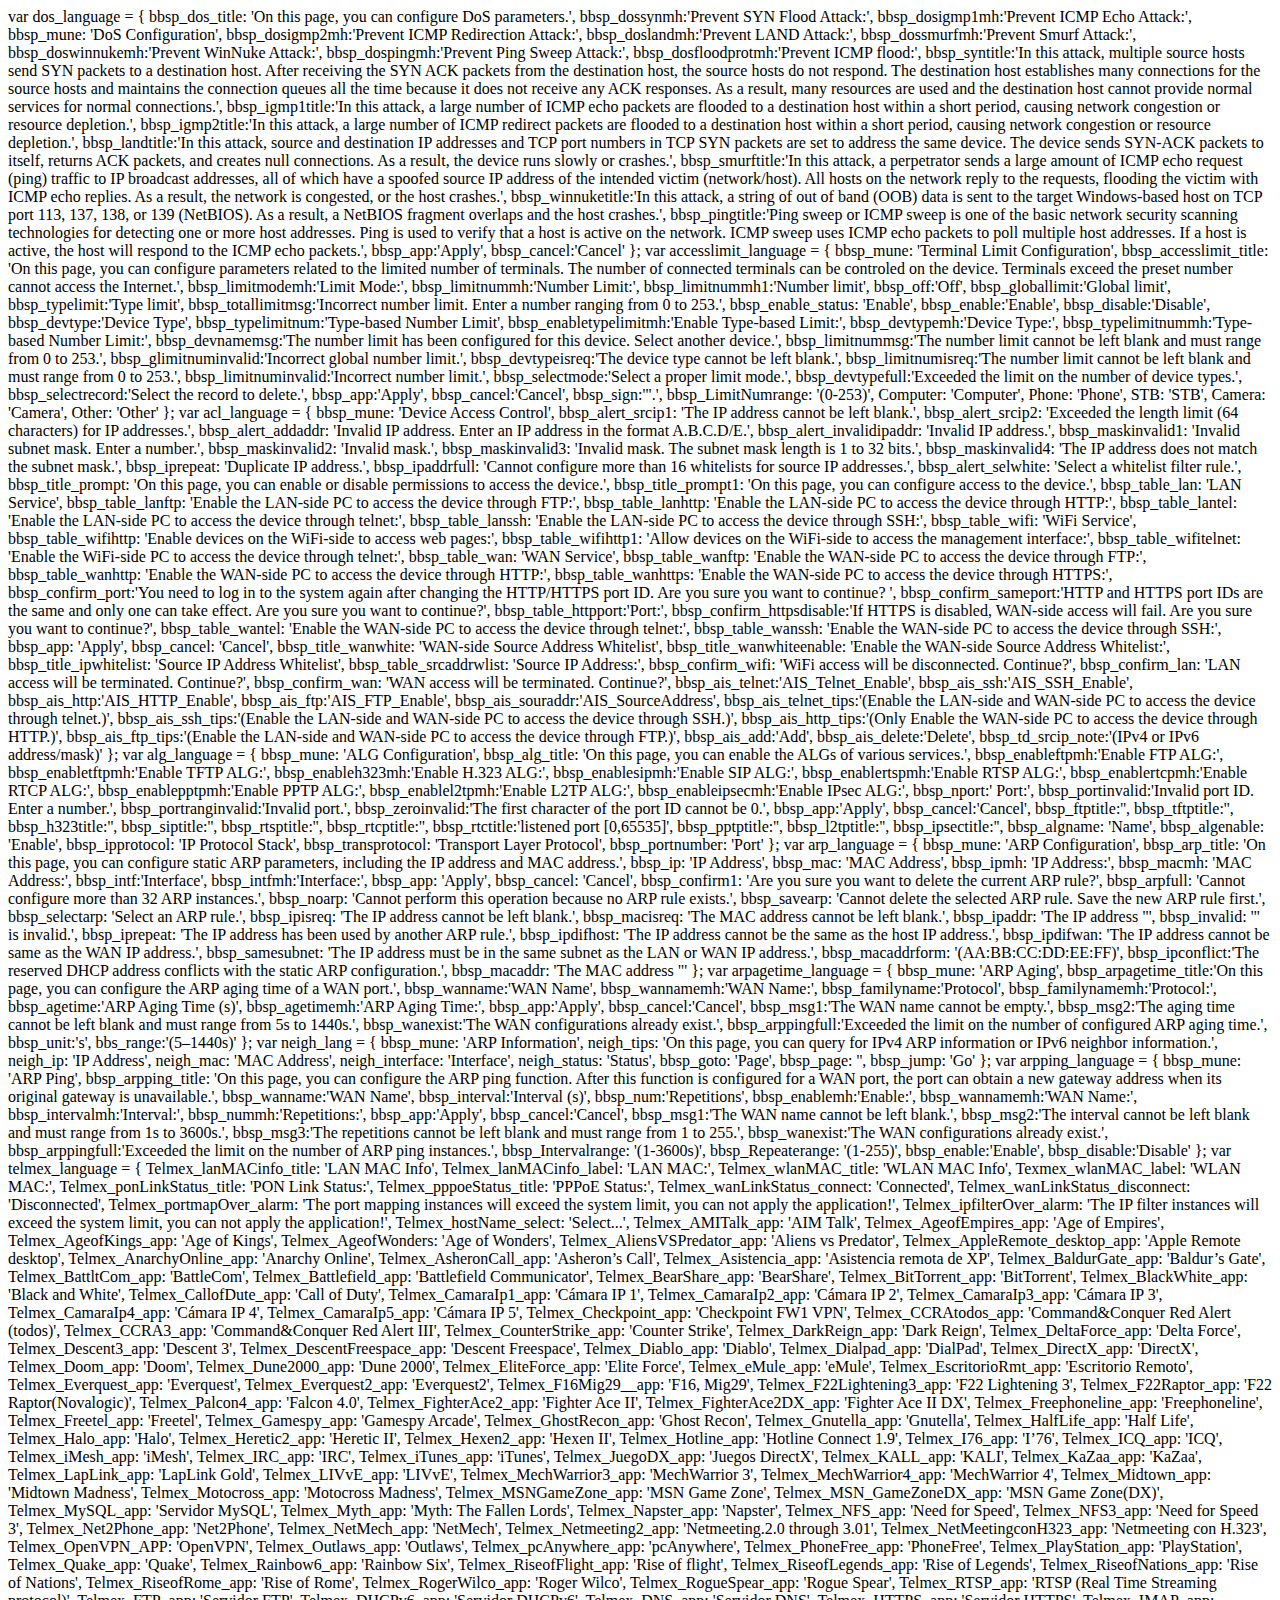
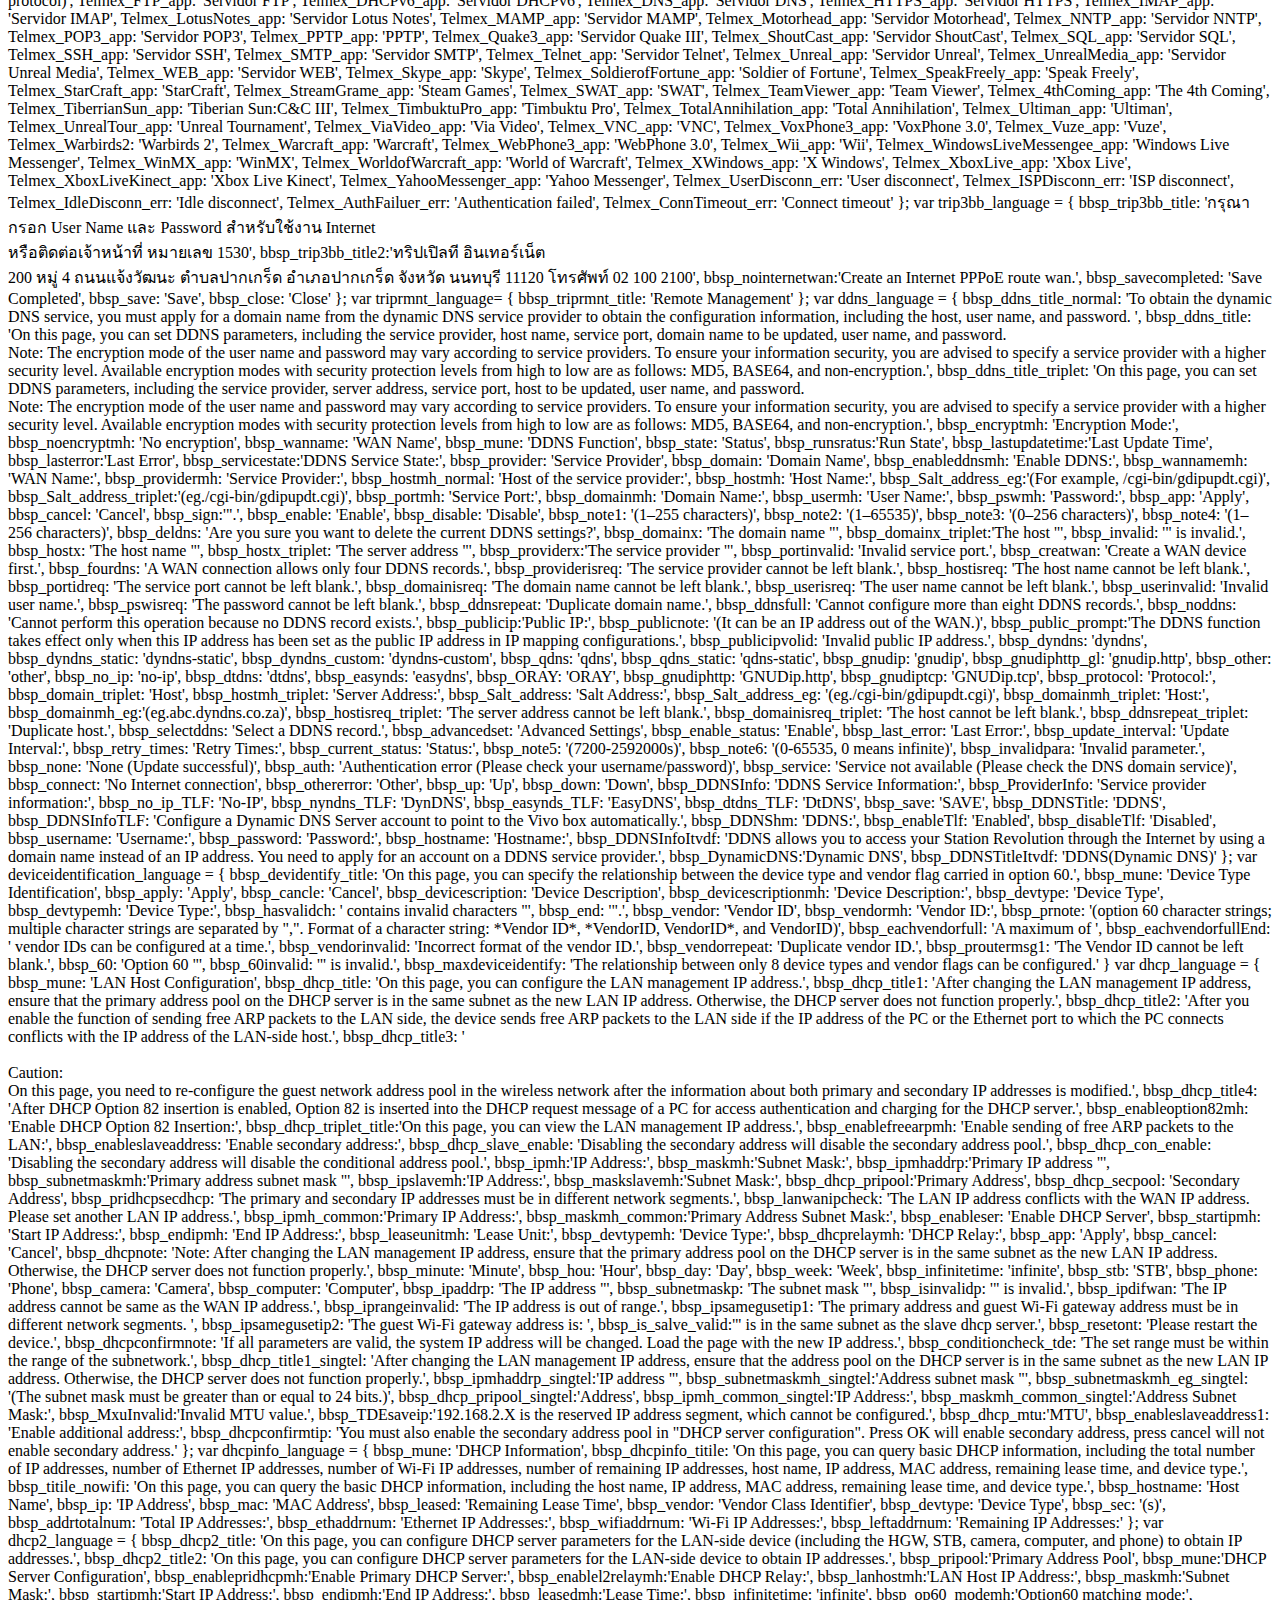
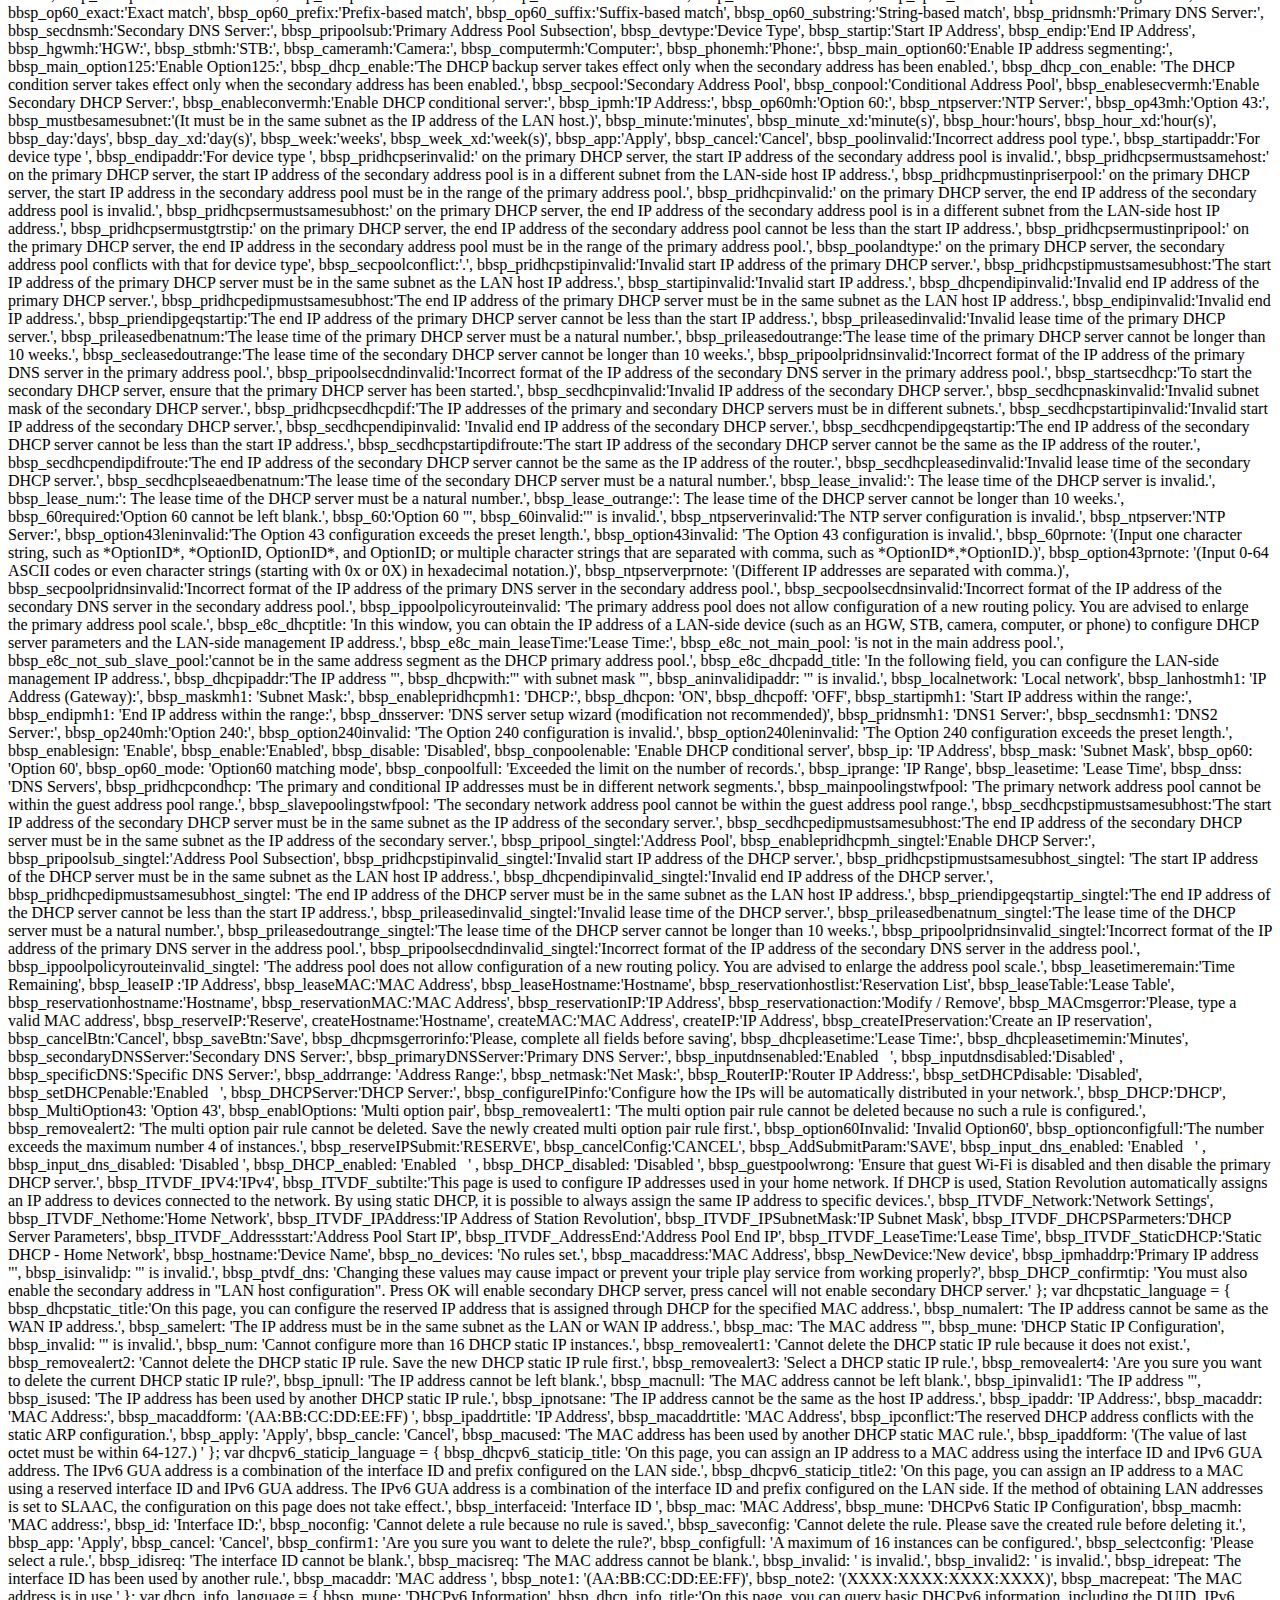
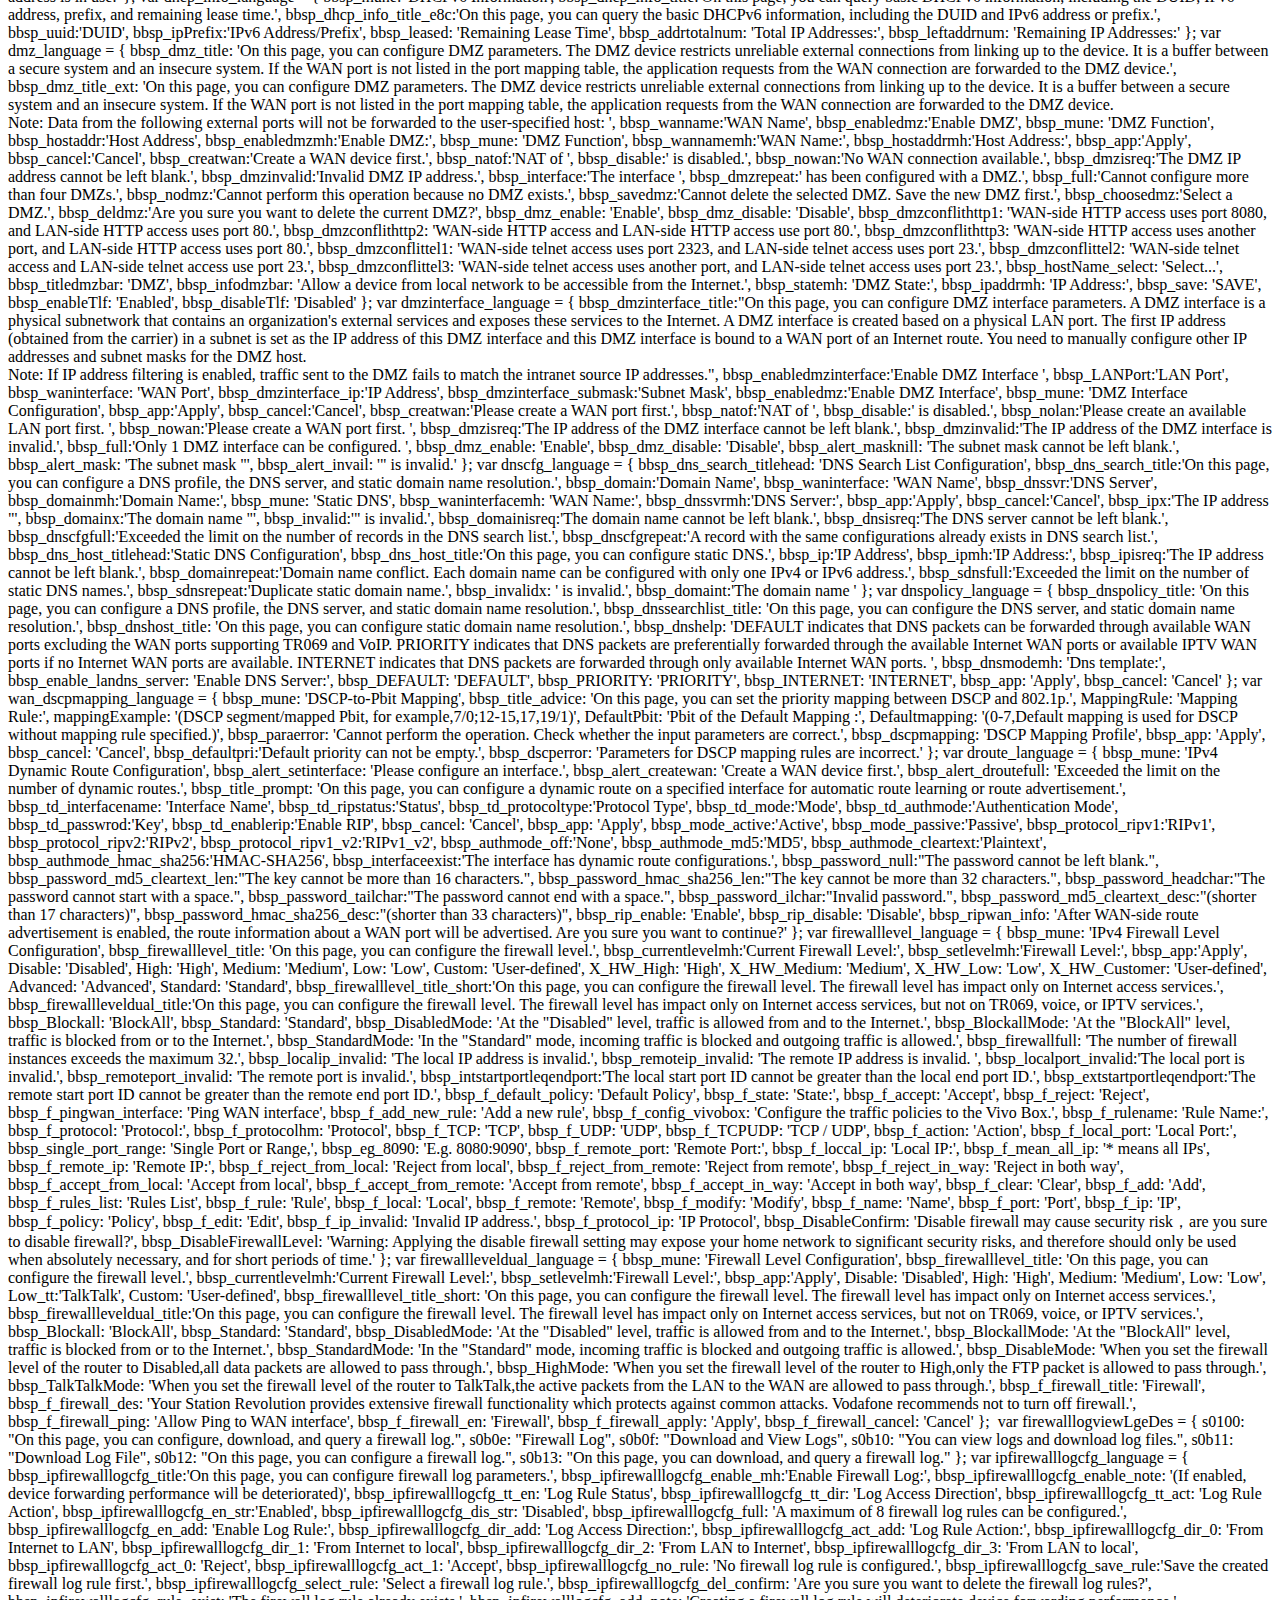
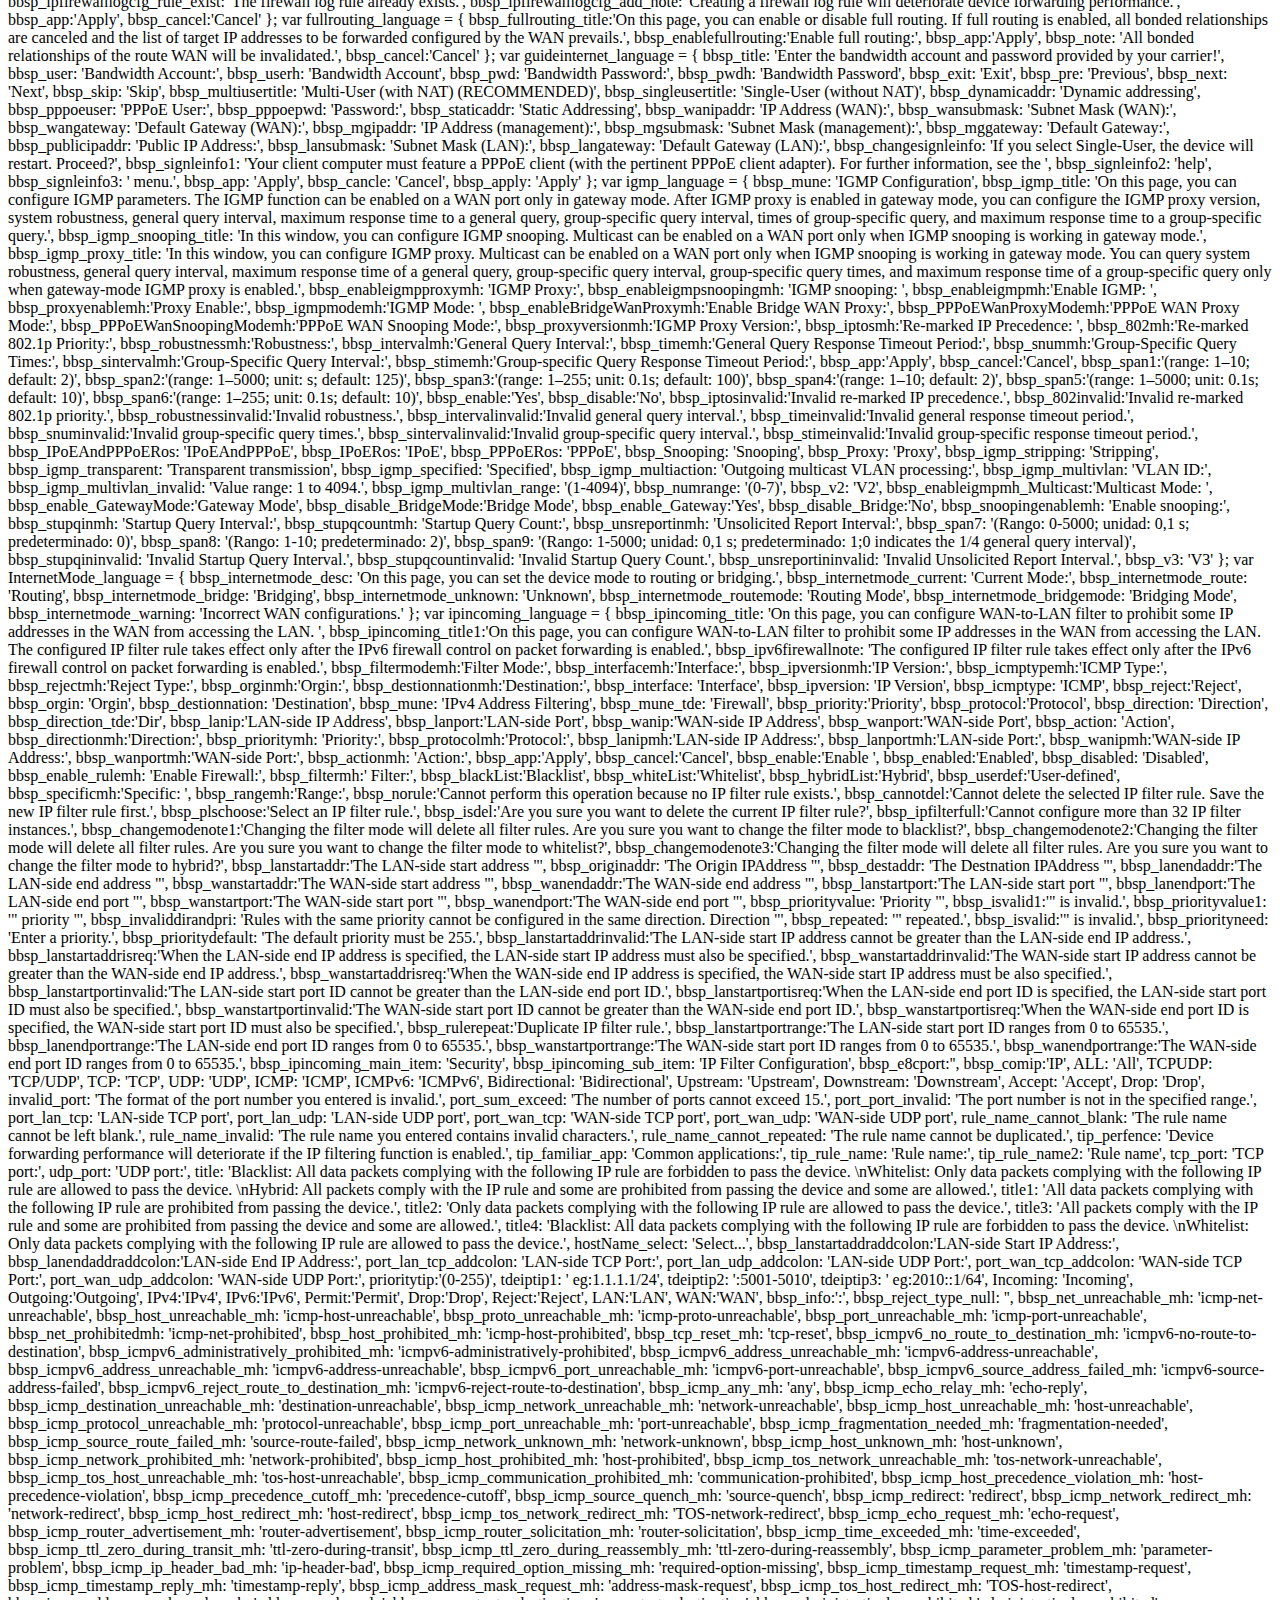
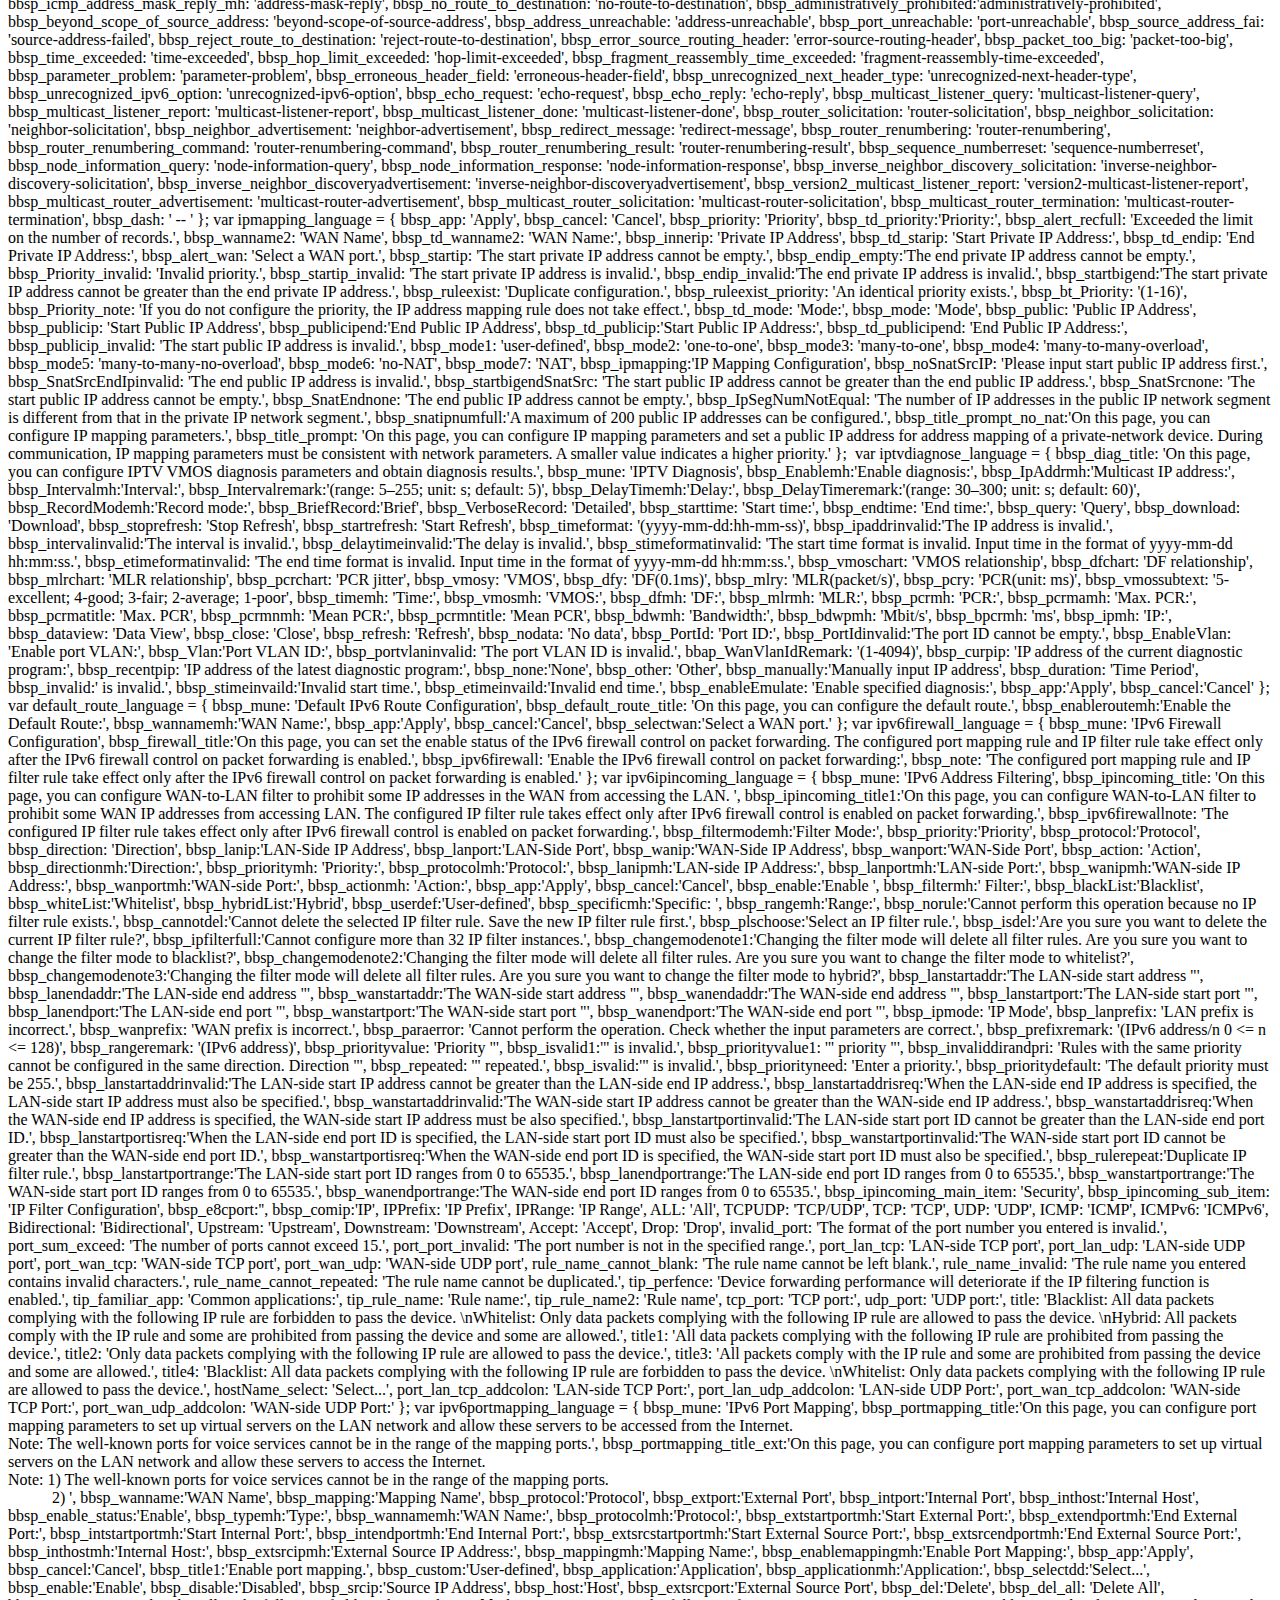
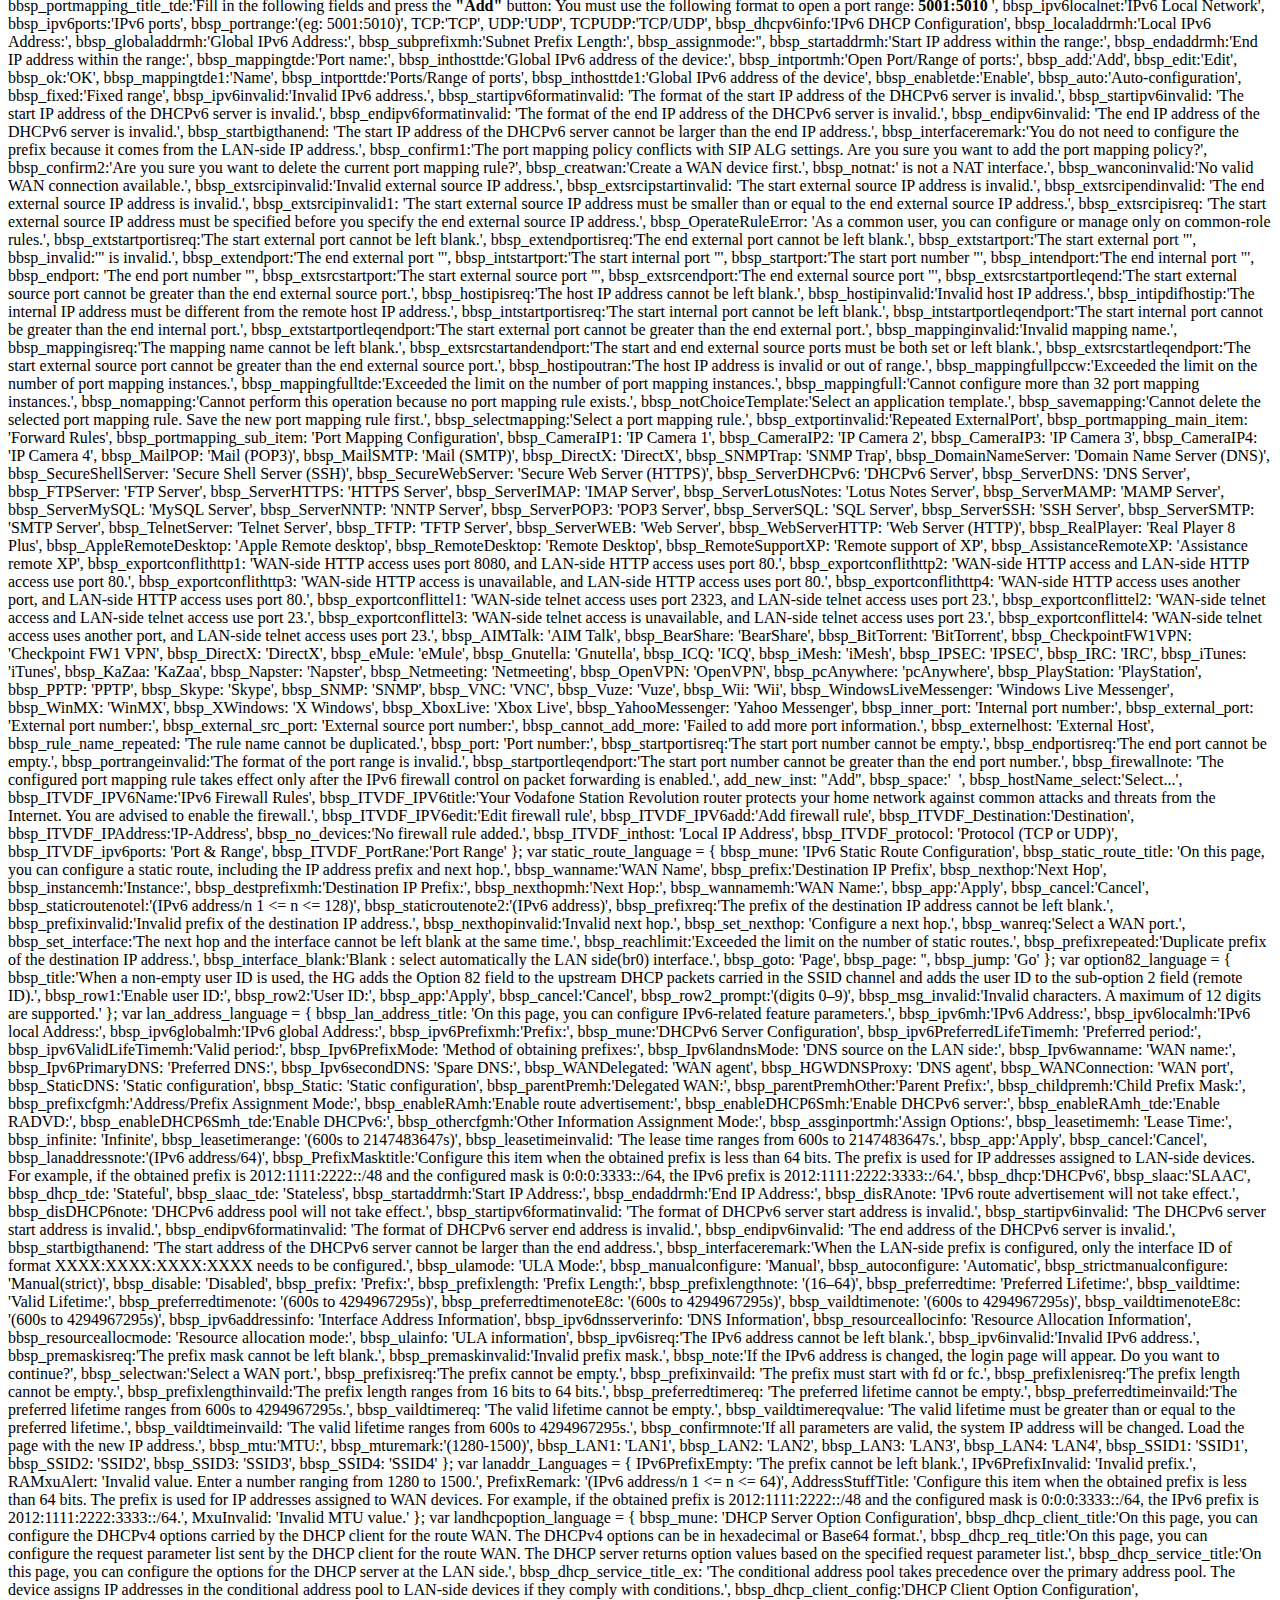
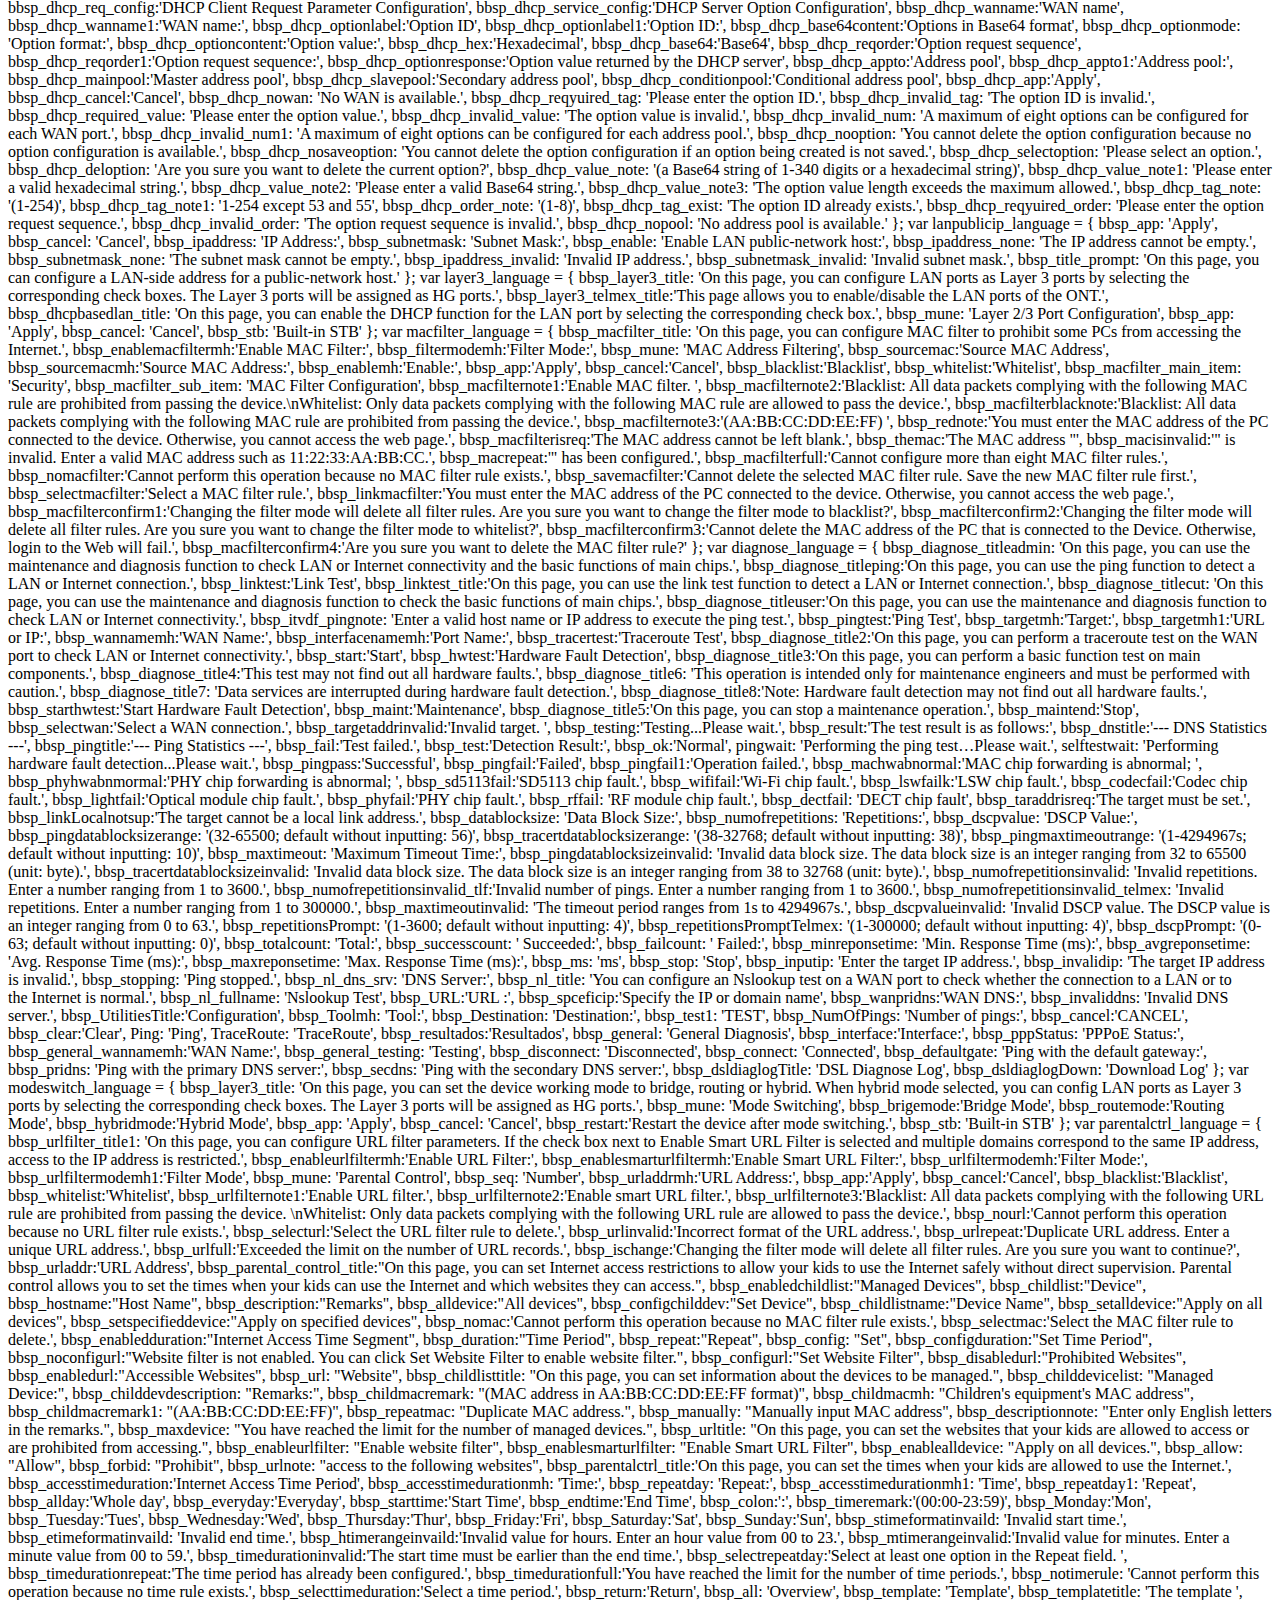
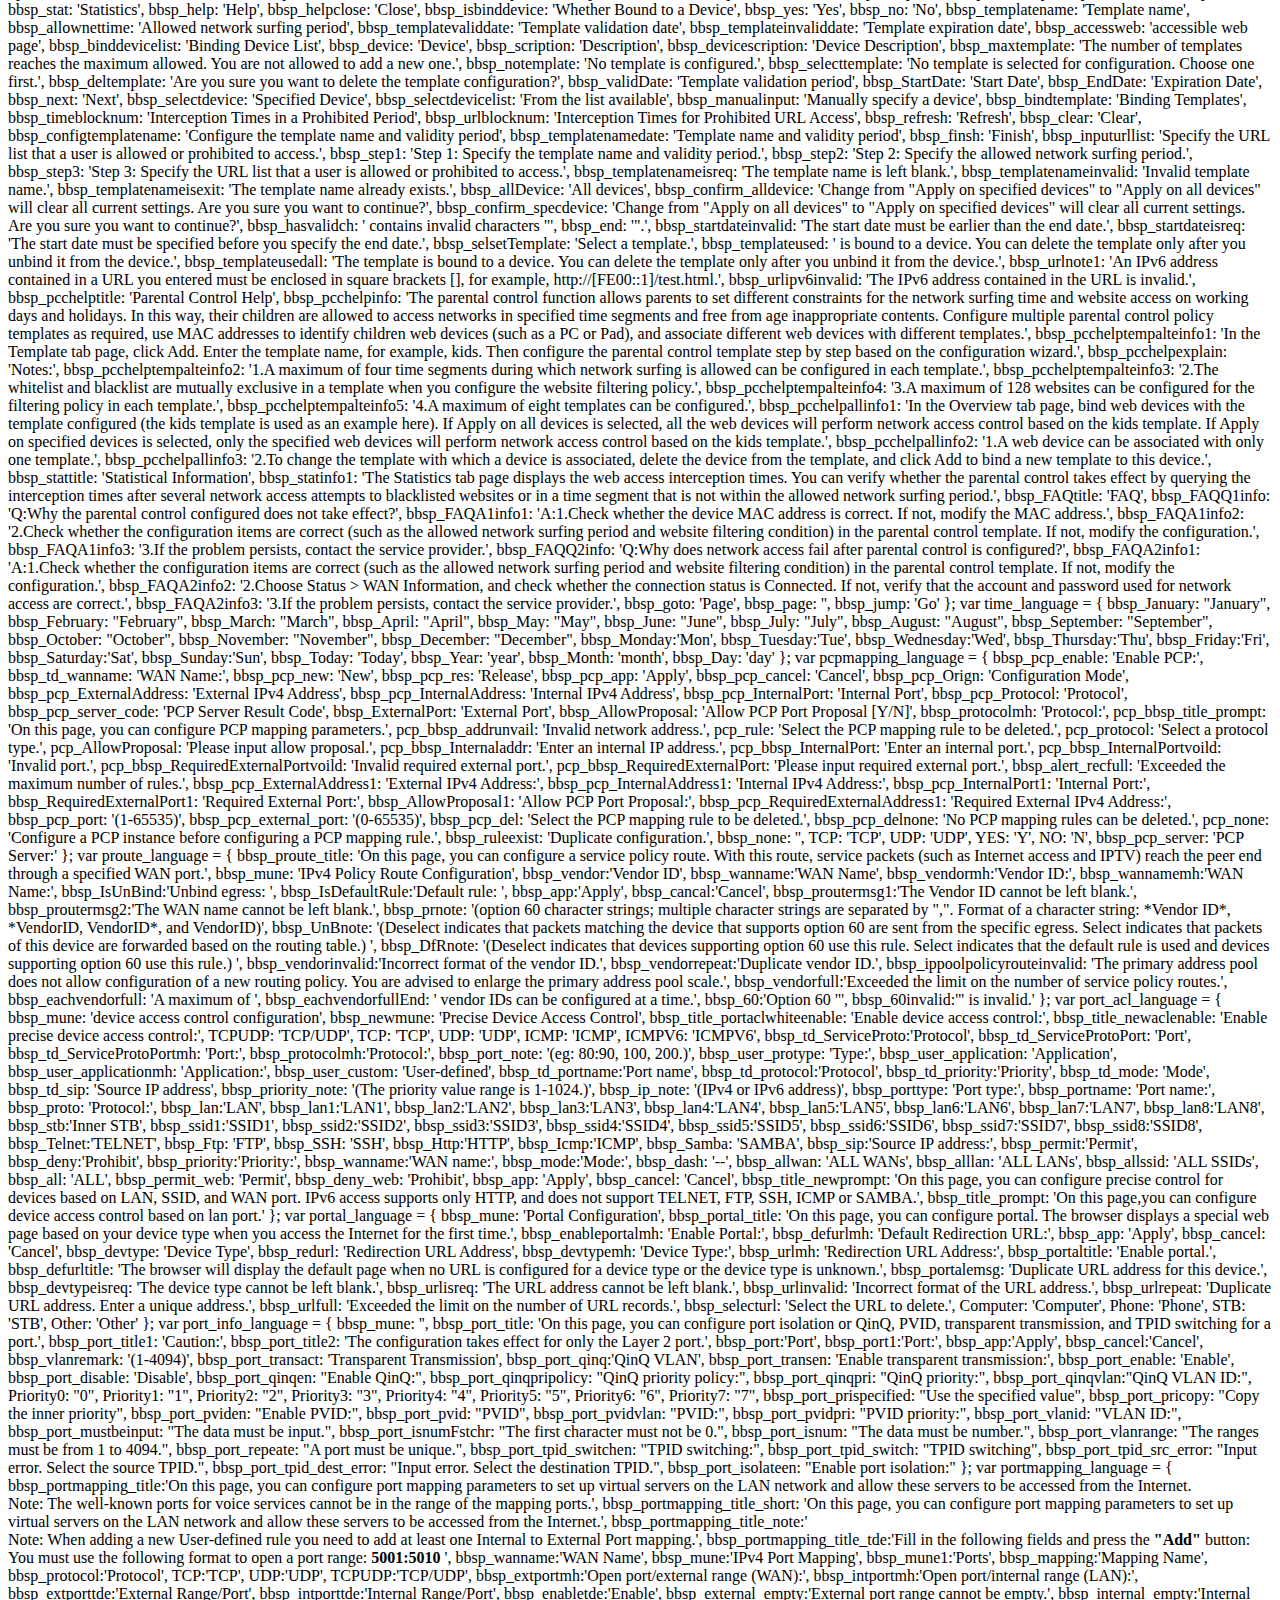
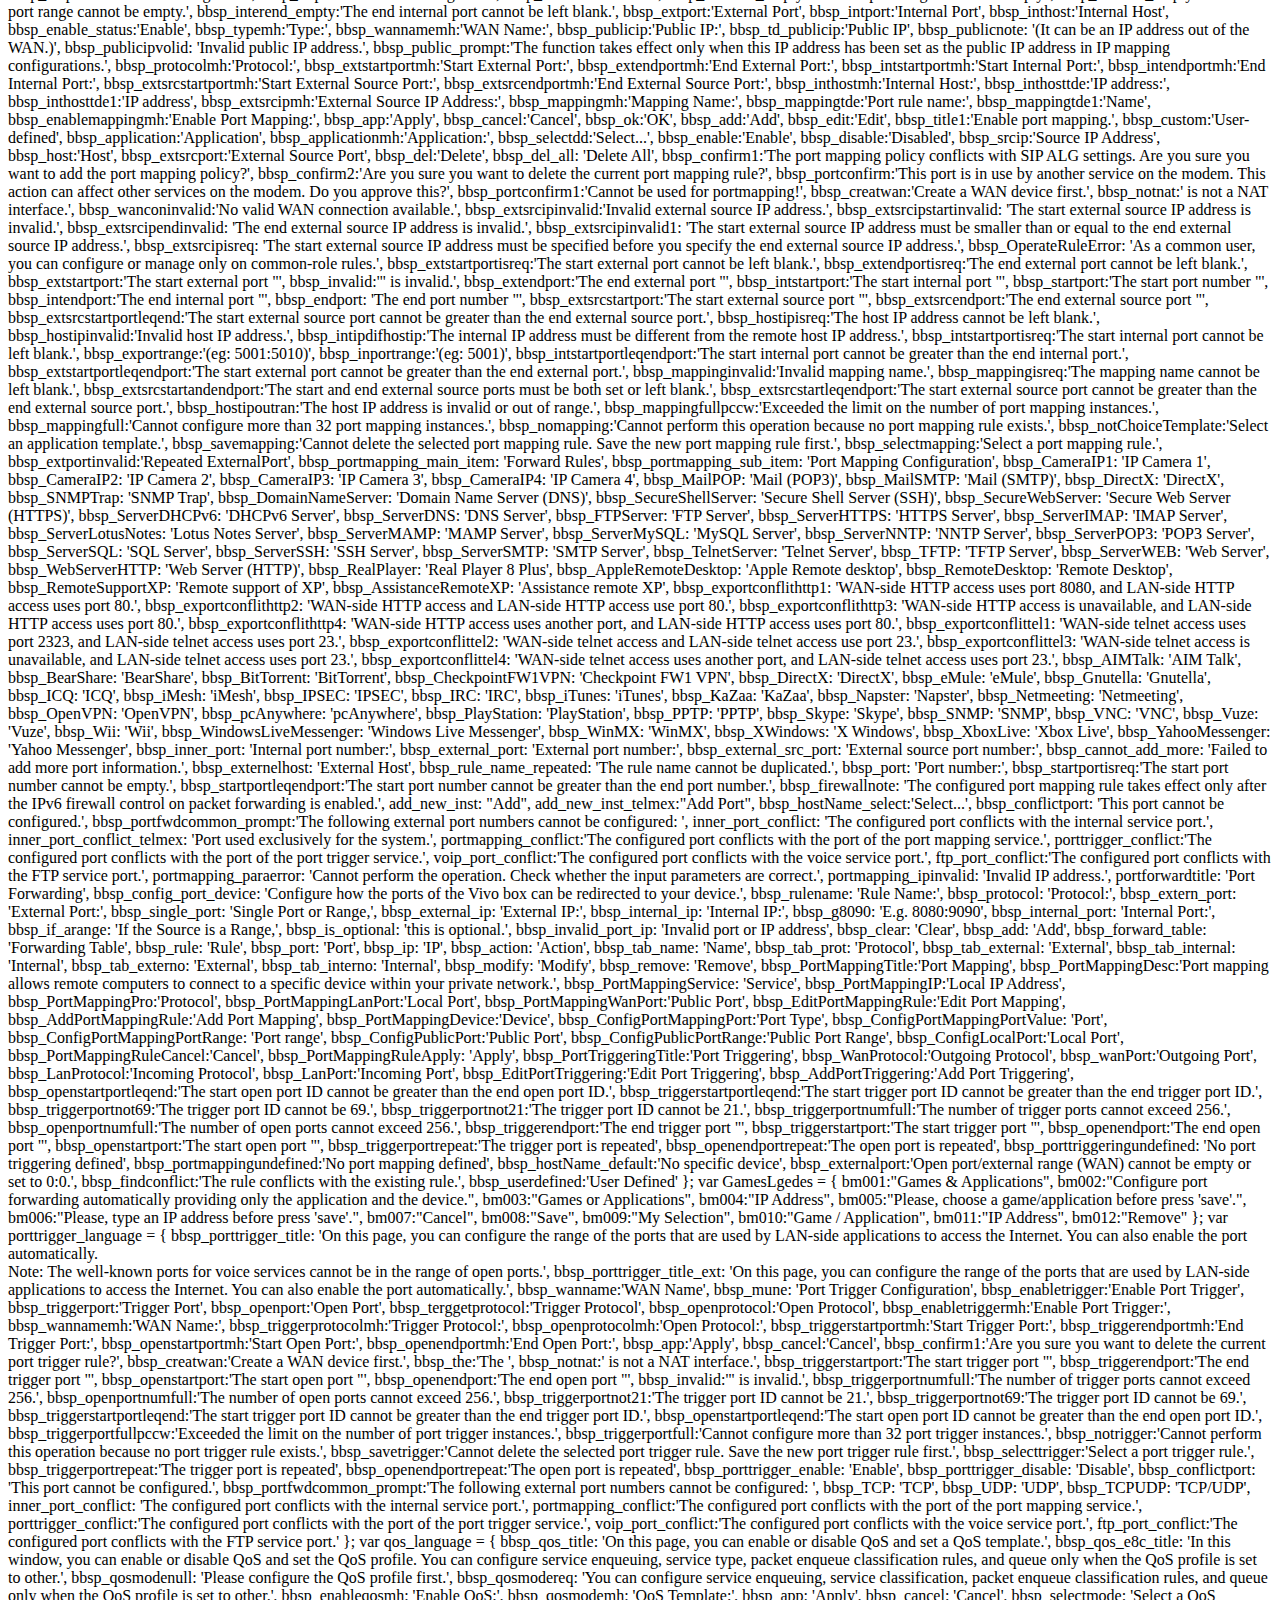
<file: resource/english/bbspdes.html>
<!-- saved from url=(0051)https://192.168.100.1/resource/english/bbspdes.html -->
<html><head><meta http-equiv="Content-Type" content="text/html; charset=UTF-8"></head><body>var dos_language =
{
bbsp_dos_title:                'On this page, you can configure DoS parameters.',
bbsp_dossynmh:'Prevent SYN Flood Attack:',
bbsp_dosigmp1mh:'Prevent ICMP Echo Attack:',
bbsp_mune:                      'DoS Configuration',
bbsp_dosigmp2mh:'Prevent ICMP Redirection Attack:',
bbsp_doslandmh:'Prevent LAND Attack:',
bbsp_dossmurfmh:'Prevent Smurf Attack:',
bbsp_doswinnukemh:'Prevent WinNuke Attack:',
bbsp_dospingmh:'Prevent Ping Sweep Attack:',
bbsp_dosfloodprotmh:'Prevent ICMP flood:',
bbsp_syntitle:'In this attack, multiple source hosts send SYN packets to a destination host. After receiving the SYN ACK packets from the destination host, the source hosts do not respond. The destination host establishes many connections for the source hosts and maintains the connection queues all the time because it does not receive any ACK responses. As a result, many resources are used and the destination host cannot provide normal services for normal connections.',
bbsp_igmp1title:'In this attack, a large number of ICMP echo packets are flooded to a destination host within a short period, causing network congestion or resource depletion.',
bbsp_igmp2title:'In this attack, a large number of ICMP redirect packets are flooded to a destination host within a short period, causing network congestion or resource depletion.',
bbsp_landtitle:'In this attack, source and destination IP addresses and TCP port numbers in TCP SYN packets are set to address the same device. The device sends SYN-ACK packets to itself, returns ACK packets, and creates null connections. As a result, the device runs slowly or crashes.',
bbsp_smurftitle:'In this attack, a perpetrator sends a large amount of ICMP echo request (ping) traffic to IP broadcast addresses, all of which have a spoofed source IP address of the intended victim (network/host). All hosts on the network reply to the requests, flooding the victim with ICMP echo replies. As a result, the network is congested, or the host crashes.',
bbsp_winnuketitle:'In this attack, a string of out of band (OOB) data is sent to the target Windows-based host on TCP port 113, 137, 138, or 139 (NetBIOS). As a result, a NetBIOS fragment overlaps and the host crashes.',
bbsp_pingtitle:'Ping sweep or ICMP sweep is one of the basic network security scanning technologies for detecting one or more host addresses. Ping is used to verify that a host is active on the network. ICMP sweep uses ICMP echo packets to poll multiple host addresses. If a host is active, the host will respond to the ICMP echo packets.',
bbsp_app:'Apply',
bbsp_cancel:'Cancel'
};

 
﻿var accesslimit_language =
{
bbsp_mune:                      'Terminal Limit Configuration', 
bbsp_accesslimit_title:        'On this page, you can configure parameters related to the limited number of terminals. The number of connected terminals can be controled on the device. Terminals exceed the preset number cannot access the Internet.',
bbsp_limitmodemh:'Limit Mode:',
bbsp_limitnummh:'Number Limit:',
bbsp_limitnummh1:'Number limit',
bbsp_off:'Off',
bbsp_globallimit:'Global limit',
bbsp_typelimit:'Type limit',
bbsp_totallimitmsg:'Incorrect number limit. Enter a number ranging from 0 to 253.',
bbsp_enable_status:             'Enable',
bbsp_enable:'Enable',
bbsp_disable:'Disable',
bbsp_devtype:'Device Type',
bbsp_typelimitnum:'Type-based Number Limit',
bbsp_enabletypelimitmh:'Enable Type-based Limit:',
bbsp_devtypemh:'Device Type:',
bbsp_typelimitnummh:'Type-based Number Limit:',
bbsp_devnamemsg:'The number limit has been configured for this device. Select another device.',
bbsp_limitnummsg:'The number limit cannot be left blank and must range from 0 to 253.',
bbsp_glimitnuminvalid:'Incorrect global number limit.',
bbsp_devtypeisreq:'The device type cannot be left blank.',
bbsp_limitnumisreq:'The number limit cannot be left blank and must range from 0 to 253.',
bbsp_limitnuminvalid:'Incorrect number limit.',
bbsp_selectmode:'Select a proper limit mode.',
bbsp_devtypefull:'Exceeded the limit on the number of device types.',
bbsp_selectrecord:'Select the record to delete.',
bbsp_app:'Apply',
bbsp_cancel:'Cancel',
bbsp_sign:'".',
bbsp_LimitNumrange:             '(0-253)',
Computer:                     'Computer',
Phone:                     'Phone',
STB:                     'STB',
Camera:                     'Camera',
Other:                     'Other'
};
 
﻿var acl_language = 
{ 
bbsp_mune:                      'Device Access Control',
bbsp_alert_srcip1:            'The IP address cannot be left blank.',
bbsp_alert_srcip2:    'Exceeded the length limit (64 characters) for IP addresses.',
bbsp_alert_addaddr:             'Invalid IP address. Enter an IP address in the format A.B.C.D/E.',
bbsp_alert_invalidipaddr:       'Invalid IP address.',
bbsp_maskinvalid1:    'Invalid subnet mask. Enter a number.',
bbsp_maskinvalid2:    'Invalid mask.',
bbsp_maskinvalid3:    'Invalid mask. The subnet mask length is 1 to 32 bits.',
bbsp_maskinvalid4:    'The IP address does not match the subnet mask.',
bbsp_iprepeat:    'Duplicate IP address.',
bbsp_ipaddrfull:    'Cannot configure more than 16 whitelists for source IP addresses.',
bbsp_alert_selwhite:            'Select a whitelist filter rule.',
bbsp_title_prompt:              'On this page, you can enable or disable permissions to access the device.<span id="appendacltitle" style="color: red;display: none;">This page will not be maintained. Therefore, you are advised to use Precise Device Access Control.</span>',
bbsp_title_prompt1:             'On this page, you can configure access to the device.',
bbsp_table_lan:                 'LAN Service',
bbsp_table_lanftp:              'Enable the LAN-side PC to access the device through FTP:',
bbsp_table_lanhttp:             'Enable the LAN-side PC to access the device through HTTP:',
bbsp_table_lantel:              'Enable the LAN-side PC to access the device through telnet:',
bbsp_table_lanssh:              'Enable the LAN-side PC to access the device through SSH:',
bbsp_table_wifi:                'WiFi Service',
bbsp_table_wifihttp:            'Enable devices on the WiFi-side to access web pages:',
bbsp_table_wifihttp1:           'Allow devices on the WiFi-side to access the management interface:',
bbsp_table_wifitelnet:          'Enable the WiFi-side PC to access the device through telnet:',
bbsp_table_wan:                 'WAN Service',
bbsp_table_wanftp:              'Enable the WAN-side PC to access the device through FTP:',
bbsp_table_wanhttp:             'Enable the WAN-side PC to access the device through HTTP:',
bbsp_table_wanhttps:            'Enable the WAN-side PC to access the device through HTTPS:',
bbsp_confirm_port:'You need to log in to the system again after changing the HTTP/HTTPS port ID. Are you sure you want to continue? ',
bbsp_confirm_sameport:'HTTP and HTTPS port IDs are the same and only one can take effect. Are you sure you want to continue?',
bbsp_table_httpport:'Port:',
bbsp_confirm_httpsdisable:'If HTTPS is disabled, WAN-side access will fail. Are you sure you want to continue?',
bbsp_table_wantel:              'Enable the WAN-side PC to access the device through telnet:',
bbsp_table_wanssh:              'Enable the WAN-side PC to access the device through SSH:',
bbsp_app:                       'Apply',
bbsp_cancel:                    'Cancel',
bbsp_title_wanwhite:            'WAN-side Source Address Whitelist',
bbsp_title_wanwhiteenable:      'Enable the WAN-side Source Address Whitelist:',
bbsp_title_ipwhitelist:         'Source IP Address Whitelist',
bbsp_table_srcaddrwlist:        'Source IP Address:',
bbsp_confirm_wifi:              'WiFi access will be disconnected. Continue?',
bbsp_confirm_lan:               'LAN access will be terminated. Continue?',
bbsp_confirm_wan:               'WAN access will be terminated. Continue?',
bbsp_ais_telnet:'AIS_Telnet_Enable',
bbsp_ais_ssh:'AIS_SSH_Enable',
bbsp_ais_http:'AIS_HTTP_Enable',
bbsp_ais_ftp:'AIS_FTP_Enable',
bbsp_ais_souraddr:'AIS_SourceAddress',
bbsp_ais_telnet_tips:'(Enable the LAN-side and WAN-side PC to access the device through telnet.)',
bbsp_ais_ssh_tips:'(Enable the LAN-side and WAN-side PC to access the device through SSH.)',
bbsp_ais_http_tips:'(Only Enable the WAN-side PC to access the device through HTTP.)',
bbsp_ais_ftp_tips:'(Enable the LAN-side and WAN-side PC to access the device through FTP.)',
bbsp_ais_add:'Add',
bbsp_ais_delete:'Delete',
bbsp_td_srcip_note:'(IPv4 or IPv6 address/mask)'
};
 
﻿var alg_language = 
{ 
bbsp_mune:                      'ALG Configuration',
bbsp_alg_title:        'On this page, you can enable the ALGs of various services.',
bbsp_enableftpmh:'Enable FTP ALG:',
bbsp_enabletftpmh:'Enable TFTP ALG:',
bbsp_enableh323mh:'Enable H.323 ALG:',
bbsp_enablesipmh:'Enable SIP ALG:',
bbsp_enablertspmh:'Enable RTSP ALG:',
bbsp_enablertcpmh:'Enable RTCP ALG:',
bbsp_enablepptpmh:'Enable PPTP ALG:',
bbsp_enablel2tpmh:'Enable L2TP ALG:',
bbsp_enableipsecmh:'Enable IPsec ALG:',
bbsp_nport:' Port:',
bbsp_portinvalid:'Invalid port ID. Enter a number.',
bbsp_portranginvalid:'Invalid port.',
bbsp_zeroinvalid:'The first character of the port ID cannot be 0.',
bbsp_app:'Apply',
bbsp_cancel:'Cancel',
bbsp_ftptitle:'',
bbsp_tftptitle:'',
bbsp_h323title:'',
bbsp_siptitle:'',
bbsp_rtsptitle:'',
bbsp_rtcptitle:'',
bbsp_rtctitle:'listened port [0,65535]',
bbsp_pptptitle:'',
bbsp_l2tptitle:'',
bbsp_ipsectitle:'',
bbsp_algname:                   'Name',
bbsp_algenable:                 'Enable',
bbsp_ipprotocol:                'IP Protocol Stack',
bbsp_transprotocol:             'Transport Layer Protocol',
bbsp_portnumber:                'Port'
}; 
 
﻿var arp_language =  
{ 
bbsp_mune:                      'ARP Configuration',
bbsp_arp_title:            'On this page, you can configure static ARP parameters, including the IP address and MAC address.',
bbsp_ip:    'IP Address',
bbsp_mac:    'MAC Address',
bbsp_ipmh:    'IP Address:',
bbsp_macmh:    'MAC Address:',
bbsp_intf:'Interface',
bbsp_intfmh:'Interface:',
bbsp_app:    'Apply',
bbsp_cancel:    'Cancel',
bbsp_confirm1:    'Are you sure you want to delete the current ARP rule?',
bbsp_arpfull:    'Cannot configure more than 32 ARP instances.',
bbsp_noarp:    'Cannot perform this operation because no ARP rule exists.',
bbsp_savearp:    'Cannot delete the selected ARP rule. Save the new ARP rule first.',
bbsp_selectarp:    'Select an ARP rule.',
bbsp_ipisreq:    'The IP address cannot be left blank.',
bbsp_macisreq:    'The MAC address cannot be left blank.',
bbsp_ipaddr:    'The IP address "',
bbsp_invalid:    '" is invalid.',
bbsp_iprepeat:    'The IP address has been used by another ARP rule.',
bbsp_ipdifhost:    'The IP address cannot be the same as the host IP address.',
bbsp_ipdifwan:    'The IP address cannot be same as the WAN IP address.',
bbsp_samesubnet:    'The IP address must be in the same subnet as the LAN or WAN IP address.',
bbsp_macaddrform:        '(AA:BB:CC:DD:EE:FF)',
bbsp_ipconflict:'The reserved DHCP address conflicts with the static ARP configuration.',
bbsp_macaddr:    'The MAC address "'
};

 
﻿var arpagetime_language =
{
bbsp_mune:                      'ARP Aging',
bbsp_arpagetime_title:'On this page, you can configure the ARP aging time of a WAN port.',
bbsp_wanname:'WAN Name',
bbsp_wannamemh:'WAN Name:',
bbsp_familyname:'Protocol',
bbsp_familynamemh:'Protocol:',
bbsp_agetime:'ARP Aging Time (s)',
bbsp_agetimemh:'ARP Aging Time:',
bbsp_app:'Apply',
bbsp_cancel:'Cancel',
bbsp_msg1:'The WAN name cannot be empty.',
bbsp_msg2:'The aging time cannot be left blank and must range from 5s to 1440s.',
bbsp_wanexist:'The WAN configurations already exist.',
bbsp_arppingfull:'Exceeded the limit on the number of configured ARP aging time.',
bbsp_unit:'s',
bbs_range:'(5–1440s)'
};

 
﻿var neigh_lang = 
{
bbsp_mune:  'ARP Information',
neigh_tips: 'On this page, you can query for IPv4 ARP information or IPv6 neighbor information.',
neigh_ip:        'IP Address',
neigh_mac:       'MAC Address',
neigh_interface: 'Interface',
neigh_status:    'Status',
bbsp_goto:       'Page',
bbsp_page:       '',
bbsp_jump:       'Go'
}; 
﻿var arpping_language =
{
bbsp_mune:                      'ARP Ping',  
bbsp_arpping_title:        'On this page, you can configure the ARP ping function. After this function is configured for a WAN port, the port can obtain a new gateway address when its original gateway is unavailable.',
bbsp_wanname:'WAN Name',
bbsp_interval:'Interval (s)',
bbsp_num:'Repetitions',
bbsp_enablemh:'Enable:',
bbsp_wannamemh:'WAN Name:',
bbsp_intervalmh:'Interval:',
bbsp_nummh:'Repetitions:',
bbsp_app:'Apply',
bbsp_cancel:'Cancel',
bbsp_msg1:'The WAN name cannot be left blank.',
bbsp_msg2:'The interval cannot be left blank and must range from 1s to 3600s.',
bbsp_msg3:'The repetitions cannot be left blank and must range from 1 to 255.',
bbsp_wanexist:'The WAN configurations already exist.',
bbsp_arppingfull:'Exceeded the limit on the number of ARP ping instances.',
bbsp_Intervalrange:             '(1-3600s)',
bbsp_Repeaterange:              '(1-255)',
bbsp_enable:'Enable',
bbsp_disable:'Disable'
};

 
﻿var telmex_language =
{
Telmex_lanMACinfo_title:         'LAN MAC Info',
Telmex_lanMACinfo_label:         'LAN MAC:',
Telmex_wlanMAC_title:            'WLAN MAC Info',
Texmex_wlanMAC_label:            'WLAN MAC:',
Telmex_ponLinkStatus_title:      'PON Link Status:',
Telmex_pppoeStatus_title:        'PPPoE Status:',
Telmex_wanLinkStatus_connect:    'Connected',
Telmex_wanLinkStatus_disconnect: 'Disconnected',
Telmex_portmapOver_alarm:        'The port mapping instances will exceed the system limit, you can not apply the application!',
Telmex_ipfilterOver_alarm:       'The IP filter instances will exceed the system limit, you can not apply the application!',
Telmex_hostName_select:          'Select...',
Telmex_AMITalk_app:              'AIM Talk',
Telmex_AgeofEmpires_app:         'Age of Empires',
Telmex_AgeofKings_app:           'Age of Kings',
Telmex_AgeofWonders:             'Age of Wonders',
Telmex_AliensVSPredator_app:     'Aliens vs Predator',
Telmex_AppleRemote_desktop_app:  'Apple Remote desktop',
Telmex_AnarchyOnline_app:        'Anarchy Online',
Telmex_AsheronCall_app:          'Asheron’s Call',
Telmex_Asistencia_app:           'Asistencia remota de XP',
Telmex_BaldurGate_app:           'Baldur’s Gate',
Telmex_BattltCom_app:            'BattleCom',
Telmex_Battlefield_app:          'Battlefield Communicator',
Telmex_BearShare_app:            'BearShare',
Telmex_BitTorrent_app:           'BitTorrent',
Telmex_BlackWhite_app:           'Black and White',
Telmex_CallofDute_app:           'Call of Duty',
Telmex_CamaraIp1_app:            'Cámara IP 1',
Telmex_CamaraIp2_app:            'Cámara IP 2',
Telmex_CamaraIp3_app:            'Cámara IP 3',
Telmex_CamaraIp4_app:            'Cámara IP 4',
Telmex_CamaraIp5_app:            'Cámara IP 5',
Telmex_Checkpoint_app:           'Checkpoint FW1 VPN',
Telmex_CCRAtodos_app:            'Command&amp;Conquer Red Alert (todos)',
Telmex_CCRA3_app:                'Command&amp;Conquer Red Alert III',
Telmex_CounterStrike_app:        'Counter Strike',
Telmex_DarkReign_app:            'Dark Reign',
Telmex_DeltaForce_app:           'Delta Force',
Telmex_Descent3_app:             'Descent 3',
Telmex_DescentFreespace_app:     'Descent Freespace',
Telmex_Diablo_app:               'Diablo',
Telmex_Dialpad_app:              'DialPad',
Telmex_DirectX_app:              'DirectX',
Telmex_Doom_app:                 'Doom',
Telmex_Dune2000_app:             'Dune 2000',
Telmex_EliteForce_app:           'Elite Force',
Telmex_eMule_app:                'eMule',
Telmex_EscritorioRmt_app:        'Escritorio Remoto',
Telmex_Everquest_app:            'Everquest',
Telmex_Everquest2_app:           'Everquest2',
Telmex_F16Mig29__app:            'F16, Mig29',
Telmex_F22Lightening3_app:       'F22 Lightening 3',
Telmex_F22Raptor_app:            'F22 Raptor(Novalogic)',
Telmex_Palcon4_app:              'Falcon 4.0',
Telmex_FighterAce2_app:          'Fighter Ace II',
Telmex_FighterAce2DX_app:        'Fighter Ace II DX',
Telmex_Freephoneline_app:        'Freephoneline',
Telmex_Freetel_app:              'Freetel',
Telmex_Gamespy_app:              'Gamespy Arcade',
Telmex_GhostRecon_app:           'Ghost Recon',
Telmex_Gnutella_app:             'Gnutella',
Telmex_HalfLife_app:             'Half Life',
Telmex_Halo_app:                 'Halo',
Telmex_Heretic2_app:             'Heretic II',
Telmex_Hexen2_app:               'Hexen II',
Telmex_Hotline_app:              'Hotline Connect 1.9',
Telmex_I76_app:                  'I’76',
Telmex_ICQ_app:                  'ICQ',
Telmex_iMesh_app:                'iMesh',
Telmex_IRC_app:                  'IRC',
Telmex_iTunes_app:               'iTunes',
Telmex_JuegoDX_app:              'Juegos DirectX',
Telmex_KALL_app:                 'KALI',
Telmex_KaZaa_app:                'KaZaa',
Telmex_LapLink_app:              'LapLink Gold',
Telmex_LIVvE_app:                'LIVvE',
Telmex_MechWarrior3_app:         'MechWarrior 3',
Telmex_MechWarrior4_app:         'MechWarrior 4',
Telmex_Midtown_app:              'Midtown Madness',
Telmex_Motocross_app:            'Motocross Madness',
Telmex_MSNGameZone_app:          'MSN Game Zone',
Telmex_MSN_GameZoneDX_app:       'MSN Game Zone(DX)',
Telmex_MySQL_app:                'Servidor MySQL',
Telmex_Myth_app:                 'Myth: The Fallen Lords',
Telmex_Napster_app:              'Napster',
Telmex_NFS_app:                  'Need for Speed',
Telmex_NFS3_app:                 'Need for Speed 3',
Telmex_Net2Phone_app:            'Net2Phone',
Telmex_NetMech_app:              'NetMech',
Telmex_Netmeeting2_app:          'Netmeeting.2.0 through 3.01',
Telmex_NetMeetingconH323_app:    'Netmeeting con H.323',
Telmex_OpenVPN_APP:              'OpenVPN',
Telmex_Outlaws_app:              'Outlaws',
Telmex_pcAnywhere_app:           'pcAnywhere',
Telmex_PhoneFree_app:            'PhoneFree',
Telmex_PlayStation_app:          'PlayStation',
Telmex_Quake_app:                'Quake',
Telmex_Rainbow6_app:             'Rainbow Six',
Telmex_RiseofFlight_app:         'Rise of flight',
Telmex_RiseofLegends_app:        'Rise of Legends',
Telmex_RiseofNations_app:        'Rise of Nations',
Telmex_RiseofRome_app:           'Rise of Rome',
Telmex_RogerWilco_app:           'Roger Wilco',
Telmex_RogueSpear_app:           'Rogue Spear',
Telmex_RTSP_app:                 'RTSP (Real Time Streaming protocol)',
Telmex_FTP_app:                  'Servidor FTP',
Telmex_DHCPv6_app:               'Servidor DHCPv6',
Telmex_DNS_app:                  'Servidor DNS',
Telmex_HTTPS_app:                'Servidor HTTPS',
Telmex_IMAP_app:                 'Servidor IMAP',
Telmex_LotusNotes_app:           'Servidor Lotus Notes',
Telmex_MAMP_app:                 'Servidor MAMP',
Telmex_Motorhead_app:            'Servidor Motorhead',
Telmex_NNTP_app:                 'Servidor NNTP',
Telmex_POP3_app:                 'Servidor POP3',
Telmex_PPTP_app:                 'PPTP',
Telmex_Quake3_app:               'Servidor Quake III',
Telmex_ShoutCast_app:            'Servidor ShoutCast',
Telmex_SQL_app:                  'Servidor SQL',
Telmex_SSH_app:                  'Servidor SSH',
Telmex_SMTP_app:                 'Servidor SMTP',
Telmex_Telnet_app:               'Servidor Telnet',
Telmex_Unreal_app:               'Servidor Unreal',
Telmex_UnrealMedia_app:          'Servidor Unreal Media',
Telmex_WEB_app:                  'Servidor WEB',
Telmex_Skype_app:                'Skype',
Telmex_SoldierofFortune_app:     'Soldier of Fortune',
Telmex_SpeakFreely_app:          'Speak Freely',
Telmex_StarCraft_app:            'StarCraft',
Telmex_StreamGrame_app:          'Steam Games',
Telmex_SWAT_app:                 'SWAT',
Telmex_TeamViewer_app:           'Team Viewer',
Telmex_4thComing_app:            'The 4th Coming',
Telmex_TiberrianSun_app:         'Tiberian Sun:C&amp;C III',
Telmex_TimbuktuPro_app:          'Timbuktu Pro',
Telmex_TotalAnnihilation_app:    'Total Annihilation',
Telmex_Ultiman_app:              'Ultiman',
Telmex_UnrealTour_app:           'Unreal Tournament',
Telmex_ViaVideo_app:             'Via Video',
Telmex_VNC_app:                  'VNC',
Telmex_VoxPhone3_app:            'VoxPhone 3.0',
Telmex_Vuze_app:                 'Vuze',
Telmex_Warbirds2:                'Warbirds 2',
Telmex_Warcraft_app:             'Warcraft',
Telmex_WebPhone3_app:            'WebPhone 3.0',
Telmex_Wii_app:                  'Wii',
Telmex_WindowsLiveMessengee_app: 'Windows Live Messenger',
Telmex_WinMX_app:                'WinMX',
Telmex_WorldofWarcraft_app:      'World of Warcraft',
Telmex_XWindows_app:             'X Windows',
Telmex_XboxLive_app:             'Xbox Live',
Telmex_XboxLiveKinect_app:       'Xbox Live Kinect',
Telmex_YahooMessenger_app:       'Yahoo Messenger',
Telmex_UserDisconn_err:          'User disconnect',
Telmex_ISPDisconn_err:           'ISP disconnect',
Telmex_IdleDisconn_err:          'Idle disconnect',
Telmex_AuthFailuer_err:          'Authentication failed',
Telmex_ConnTimeout_err:          'Connect timeout'
};

var trip3bb_language =
{
bbsp_trip3bb_title:        'กรุณากรอก User Name และ Password สำหรับใช้งาน Internet <br>หรือติดต่อเจ้าหน้าที่ หมายเลข 1530',
bbsp_trip3bb_title2:'ทริปเปิลที อินเทอร์เน็ต <br>200 หมู่ 4 ถนนแจ้งวัฒนะ ตำบลปากเกร็ด อำเภอปากเกร็ด จังหวัด นนทบุรี 11120 โทรศัพท์ 02 100 2100',
bbsp_nointernetwan:'Create an Internet PPPoE route wan.',
bbsp_savecompleted:                    'Save Completed',
bbsp_save:                    'Save',
bbsp_close:                     'Close'
};

var triprmnt_language=
{
bbsp_triprmnt_title:            'Remote  Management'
};

 
﻿var ddns_language = 
{
bbsp_ddns_title_normal:        'To obtain the dynamic DNS service, you must apply for a domain name from the dynamic DNS service provider to obtain the configuration information, including the host, user name, and password. ',
bbsp_ddns_title:            'On this page, you can set DDNS parameters, including the service provider, host name, service port, domain name to be updated, user name, and password.<br>Note: The encryption mode of the user name and password may vary according to service providers. To ensure your information security, you are advised to specify a service provider with a higher security level. Available encryption modes with security protection levels from high to low are as follows: MD5, BASE64, and non-encryption.',
bbsp_ddns_title_triplet:    'On this page, you can set DDNS parameters, including the service provider, server address, service port, host to be updated, user name, and password.<br>Note: The encryption mode of the user name and password may vary according to service providers. To ensure your information security, you are advised to specify a service provider with a higher security level. Available encryption modes with security protection levels from high to low are as follows: MD5, BASE64, and non-encryption.',
bbsp_encryptmh:                 'Encryption Mode:',
bbsp_noencryptmh:               'No encryption',
bbsp_wanname:    'WAN Name',
bbsp_mune:                      'DDNS Function',
bbsp_state:    'Status',
bbsp_runsratus:'Run State',
bbsp_lastupdatetime:'Last Update Time',
bbsp_lasterror:'Last Error', 
bbsp_servicestate:'DDNS Service State:',
bbsp_provider:    'Service Provider',
bbsp_domain:    'Domain Name',
bbsp_enableddnsmh:    'Enable DDNS:',
bbsp_wannamemh:    'WAN Name:',
bbsp_providermh:    'Service Provider:',
bbsp_hostmh_normal:    'Host of the service provider:',
bbsp_hostmh:    'Host Name:',
bbsp_Salt_address_eg:'(For example, /cgi-bin/gdipupdt.cgi)',
bbsp_Salt_address_triplet:'(eg./cgi-bin/gdipupdt.cgi)',
bbsp_portmh:    'Service Port:',
bbsp_domainmh:    'Domain Name:',
bbsp_usermh:    'User Name:',
bbsp_pswmh:    'Password:',
bbsp_app:    'Apply',
bbsp_cancel:    'Cancel',
bbsp_sign:'".',
bbsp_enable:    'Enable',
bbsp_disable:    'Disable',
bbsp_note1:    '(1–255 characters)',
bbsp_note2:    '(1–65535)',
bbsp_note3:    '(0–256 characters)',
bbsp_note4:    '(1–256 characters)',
bbsp_deldns:    'Are you sure you want to delete the current DDNS settings?',
bbsp_domainx:    'The domain name "',
bbsp_domainx_triplet:'The host "',
bbsp_invalid:    '" is invalid.',
bbsp_hostx:    'The host name "',
bbsp_hostx_triplet:    'The server address "',
bbsp_providerx:'The service provider "',
bbsp_portinvalid:    'Invalid service port.',
bbsp_creatwan:    'Create a WAN device first.',
bbsp_fourdns:    'A WAN connection allows only four DDNS records.',
bbsp_providerisreq:    'The service provider cannot be left blank.',
bbsp_hostisreq:    'The host name cannot be left blank.',
bbsp_portidreq:    'The service port cannot be left blank.',
bbsp_domainisreq:    'The domain name cannot be left blank.',
bbsp_userisreq:    'The user name cannot be left blank.',
bbsp_userinvalid:    'Invalid user name.',
bbsp_pswisreq:    'The password cannot be left blank.',
bbsp_ddnsrepeat:    'Duplicate domain name.',
bbsp_ddnsfull:    'Cannot configure more than eight DDNS records.',
bbsp_noddns:    'Cannot perform this operation because no DDNS record exists.',
bbsp_publicip:'Public IP:',
bbsp_publicnote:    '(It can be an IP address out of the WAN.)',
bbsp_public_prompt:'The DDNS function takes effect only when this IP address has been set as the public IP address in IP mapping configurations.',
bbsp_publicipvolid:    'Invalid public IP address.',
bbsp_dyndns:                     'dyndns',
bbsp_dyndns_static:              'dyndns-static',
bbsp_dyndns_custom:              'dyndns-custom',
bbsp_qdns:                       'qdns',
bbsp_qdns_static:                'qdns-static',
bbsp_gnudip:                     'gnudip',
bbsp_gnudiphttp_gl:                 'gnudip.http',
bbsp_other:                     'other',
bbsp_no_ip:                      'no-ip',
bbsp_dtdns:                      'dtdns',
bbsp_easynds:                    'easydns',
bbsp_ORAY:                     'ORAY',
bbsp_gnudiphttp:                      'GNUDip.http',
bbsp_gnudiptcp:                      'GNUDip.tcp',
bbsp_protocol:    'Protocol:',
bbsp_domain_triplet:            'Host',
bbsp_hostmh_triplet:            'Server Address:',
bbsp_Salt_address:              'Salt Address:',
bbsp_Salt_address_eg:           '(eg./cgi-bin/gdipupdt.cgi)',
bbsp_domainmh_triplet:    'Host:',
bbsp_domainmh_eg:'(eg.abc.dyndns.co.za)',
bbsp_hostisreq_triplet:    'The server address cannot be left blank.',
bbsp_domainisreq_triplet:    'The host cannot be left blank.',
bbsp_ddnsrepeat_triplet:    'Duplicate host.',
bbsp_selectddns:    'Select a DDNS record.',
bbsp_advancedset:               'Advanced Settings',
bbsp_enable_status:   'Enable',
bbsp_last_error:                'Last Error:',
bbsp_update_interval:           'Update Interval:',
bbsp_retry_times:               'Retry Times:',
bbsp_current_status:            'Status:',
bbsp_note5:                     '(7200-2592000s)',  
    bbsp_note6:                     '(0-65535, 0 means infinite)',
    bbsp_invalidpara:               'Invalid parameter.',
    bbsp_none:                      'None (Update successful)',
    bbsp_auth:                      'Authentication error (Please check your username/password)',
    bbsp_service:                   'Service not available (Please check the DNS domain service)',
    bbsp_connect:                   'No Internet connection',
    bbsp_othererror:                'Other',
    bbsp_up:                        'Up',
    bbsp_down:                      'Down',
bbsp_DDNSInfo:                  'DDNS Service Information:',
bbsp_ProviderInfo:              'Service provider information:',
    bbsp_no_ip_TLF:                 'No-IP',
bbsp_nyndns_TLF:                'DynDNS',
    bbsp_easynds_TLF:               'EasyDNS',
    bbsp_dtdns_TLF:                 'DtDNS',
bbsp_save:                      'SAVE',
bbsp_DDNSTitle:                 'DDNS',
bbsp_DDNSInfoTLF:               'Configure a Dynamic DNS Server account to point to the Vivo box automatically.',
bbsp_DDNShm:                    'DDNS:',
bbsp_enableTlf:                 'Enabled',
bbsp_disableTlf:                'Disabled',
bbsp_username:                  'Username:',
bbsp_password:                  'Password:',
bbsp_hostname:                  'Hostname:',
bbsp_DDNSInfoItvdf:             'DDNS allows you to access your Station Revolution through the Internet by using a domain name instead of an IP address. You need to apply for an account on a DDNS service provider.',
bbsp_DynamicDNS:'Dynamic DNS',
bbsp_DDNSTitleItvdf:            'DDNS(Dynamic DNS)'
}; 
         

 
﻿var deviceidentification_language = 
{
bbsp_devidentify_title:       'On this page, you can specify the relationship between the device type and vendor flag carried in option 60.',
bbsp_mune:                    'Device Type Identification',
bbsp_apply:                   'Apply',
bbsp_cancle:        'Cancel',
bbsp_devicescription:         'Device Description',
bbsp_devicescriptionmh:       'Device Description:',
bbsp_devtype:  'Device Type',
bbsp_devtypemh:  'Device Type:',
bbsp_hasvalidch:              ' contains invalid characters "',
bbsp_end:                     '".',
    bbsp_vendor:  'Vendor ID',
bbsp_vendormh:      'Vendor ID:', 
    bbsp_prnote:  '(option 60 character strings; multiple character strings are separated by ",". Format of a character string: *Vendor ID*, *VendorID, VendorID*, and VendorID)',
    bbsp_eachvendorfull:  'A maximum of ',
bbsp_eachvendorfullEnd:      ' vendor IDs can be configured at a time.',
    bbsp_vendorinvalid:  'Incorrect format of the vendor ID.',
bbsp_vendorrepeat:      'Duplicate vendor ID.', 
    bbsp_proutermsg1:      'The Vendor ID cannot be left blank.',
    bbsp_60:  'Option 60 "',
bbsp_60invalid:  '" is invalid.',
bbsp_maxdeviceidentify:       'The relationship between only 8 device types and vendor flags can be configured.'
} 
﻿var dhcp_language = 
{ 
bbsp_mune:                      'LAN Host Configuration',
bbsp_dhcp_title:            'On this page, you can configure the LAN management IP address.',
bbsp_dhcp_title1:        'After changing the LAN management IP address, ensure that the primary address pool on the DHCP server is in the same subnet as the new LAN IP address. Otherwise, the DHCP server does not function properly.',
bbsp_dhcp_title2:    'After you enable the function of sending free ARP packets to the LAN side, the device sends free ARP packets to the LAN side if the IP address of the PC or the Ethernet port to which the PC connects conflicts with the IP address of the LAN-side host.',
bbsp_dhcp_title3:               '<br><br>Caution:<br>On this page, you need to re-configure the guest network address pool in the wireless network after the information about both primary and secondary IP addresses is modified.',
bbsp_dhcp_title4: 'After DHCP Option 82 insertion is enabled, Option 82 is inserted into the DHCP request message of a PC for access authentication and charging for the DHCP server.',
bbsp_enableoption82mh:   'Enable DHCP Option 82 Insertion:',
bbsp_dhcp_triplet_title:'On this page, you can view the LAN management IP address.',
bbsp_enablefreearpmh:       'Enable sending of free ARP packets to the LAN:',
bbsp_enableslaveaddress:        'Enable secondary address:',
bbsp_dhcp_slave_enable:    'Disabling the secondary address will disable the secondary address pool.',
bbsp_dhcp_con_enable:    'Disabling the secondary address will disable the conditional address pool.',
bbsp_ipmh:'IP Address:',
bbsp_maskmh:'Subnet Mask:',
bbsp_ipmhaddrp:'Primary IP address "',
bbsp_subnetmaskmh:'Primary address subnet mask "',
bbsp_ipslavemh:'IP Address:',
bbsp_maskslavemh:'Subnet Mask:',
bbsp_dhcp_pripool:'Primary Address',
bbsp_dhcp_secpool:           'Secondary Address',
bbsp_pridhcpsecdhcp: 'The primary and secondary IP addresses must be in different network segments.',
bbsp_lanwanipcheck:     'The LAN IP address conflicts with the WAN IP address. Please set another LAN IP address.',
bbsp_ipmh_common:'Primary IP Address:',
bbsp_maskmh_common:'Primary Address Subnet Mask:',
bbsp_enableser:        'Enable DHCP Server',
bbsp_startipmh:        'Start IP Address:',
bbsp_endipmh:        'End IP Address:',
bbsp_leaseunitmh:        'Lease Unit:',
bbsp_devtypemh:        'Device Type:',
bbsp_dhcprelaymh:        'DHCP Relay:',
bbsp_app:        'Apply',
bbsp_cancel:        'Cancel',
bbsp_dhcpnote:        'Note: After changing the LAN management IP address, ensure that the primary address pool on the DHCP server is in the same subnet as the new LAN IP address. Otherwise, the DHCP server does not function properly.',
bbsp_minute:        'Minute',
bbsp_hou:        'Hour',
bbsp_day:        'Day',
bbsp_week:        'Week',
bbsp_infinitetime:              'infinite',
bbsp_stb:        'STB',
bbsp_phone:        'Phone',
bbsp_camera:        'Camera',
bbsp_computer:        'Computer',
bbsp_ipaddrp:        'The IP address "',
bbsp_subnetmaskp:        'The subnet mask "',
bbsp_isinvalidp:        '" is invalid.',
bbsp_ipdifwan:    'The IP address cannot be same as the WAN IP address.',
bbsp_iprangeinvalid:        'The IP address is out of range.',
bbsp_ipsamegusetip1:        'The primary address and guest Wi-Fi gateway address must be in different network segments. ',
bbsp_ipsamegusetip2:        'The guest Wi-Fi gateway address is: ',
bbsp_is_salve_valid:'" is in the same subnet as the slave dhcp server.',
bbsp_resetont:       'Please restart the device.',
bbsp_dhcpconfirmnote:        'If all parameters are valid, the system IP address will be changed. Load the page with the new IP address.',
bbsp_conditioncheck_tde:        'The set range must be within the range of the subnetwork.',
bbsp_dhcp_title1_singtel:       'After changing the LAN management IP address, ensure that the address pool on the DHCP server is in the same subnet as the new LAN IP address. Otherwise, the DHCP server does not function properly.',
bbsp_ipmhaddrp_singtel:'IP address "',
bbsp_subnetmaskmh_singtel:'Address subnet mask "',
bbsp_subnetmaskmh_eg_singtel:   '(The subnet mask must be greater than or equal to 24 bits.)',
bbsp_dhcp_pripool_singtel:'Address',
bbsp_ipmh_common_singtel:'IP Address:',
bbsp_maskmh_common_singtel:'Address Subnet Mask:',
bbsp_MxuInvalid:'Invalid MTU value.',
bbsp_TDEsaveip:'192.168.2.X is the reserved IP address segment, which cannot be configured.',
bbsp_dhcp_mtu:'MTU',
bbsp_enableslaveaddress1:        'Enable additional address:',
bbsp_dhcpconfirmtip:             'You must also enable the secondary address pool in "DHCP server configuration". Press OK will enable secondary address, press cancel will not enable secondary address.'
};

 
﻿var dhcpinfo_language =
{
bbsp_mune:                      'DHCP Information',
bbsp_dhcpinfo_titile:        'On this page, you can query basic DHCP information, including the total number of IP addresses, number of Ethernet IP addresses, number of Wi-Fi IP addresses, number of remaining IP addresses, host name, IP address, MAC address, remaining lease time, and device type.',
bbsp_titile_nowifi:            'On this page, you can query the basic DHCP information, including the host name, IP address, MAC address, remaining lease time, and device type.',
bbsp_hostname:        'Host Name',
bbsp_ip:        'IP Address',
bbsp_mac:        'MAC Address',
bbsp_leased:        'Remaining Lease Time',
bbsp_vendor:        'Vendor Class Identifier',
bbsp_devtype:        'Device Type',
bbsp_sec:        '(s)',
bbsp_addrtotalnum:              'Total IP Addresses:',
bbsp_ethaddrnum:                'Ethernet IP Addresses:',
bbsp_wifiaddrnum:               'Wi-Fi IP Addresses:',
bbsp_leftaddrnum:               'Remaining IP Addresses:'
};
 
 
﻿var dhcp2_language =
{
bbsp_dhcp2_title:            'On this page, you can configure DHCP server parameters for the LAN-side device (including the HGW, STB, camera, computer, and phone) to obtain IP addresses.',
bbsp_dhcp2_title2:            'On this page, you can configure DHCP server parameters for the LAN-side device to obtain IP addresses.',
bbsp_pripool:'Primary Address Pool',
bbsp_mune:'DHCP Server Configuration',
bbsp_enablepridhcpmh:'Enable Primary DHCP Server:',
bbsp_enablel2relaymh:'Enable DHCP Relay:',
bbsp_lanhostmh:'LAN Host IP Address:',
bbsp_maskmh:'Subnet Mask:',
bbsp_startipmh:'Start IP Address:',
bbsp_endipmh:'End IP Address:',
bbsp_leasedmh:'Lease Time:',
bbsp_infinitetime:              'infinite',
bbsp_op60_modemh:'Option60 matching mode:',
bbsp_op60_exact:'Exact match',
bbsp_op60_prefix:'Prefix-based match',
bbsp_op60_suffix:'Suffix-based match',
bbsp_op60_substring:'String-based match',
bbsp_pridnsmh:'Primary DNS Server:',
bbsp_secdnsmh:'Secondary DNS Server:',
bbsp_pripoolsub:'Primary Address Pool Subsection',
bbsp_devtype:'Device Type',
bbsp_startip:'Start IP Address',
bbsp_endip:'End IP Address',
bbsp_hgwmh:'HGW:',
bbsp_stbmh:'STB:',
bbsp_cameramh:'Camera:',
bbsp_computermh:'Computer:',
bbsp_phonemh:'Phone:',
bbsp_main_option60:'Enable IP address segmenting:',
bbsp_main_option125:'Enable Option125:',
bbsp_dhcp_enable:'The DHCP backup server takes effect only&nbsp;when the secondary address has been enabled.',
bbsp_dhcp_con_enable:    'The DHCP condition server takes effect only&nbsp;when the secondary address has been enabled.',
bbsp_secpool:'Secondary Address Pool',
bbsp_conpool:'Conditional Address Pool',
bbsp_enablesecvermh:'Enable Secondary DHCP Server:',
bbsp_enableconvermh:'Enable DHCP conditional server:',
bbsp_ipmh:'IP Address:',
bbsp_op60mh:'Option 60:',
bbsp_ntpserver:'NTP Server:',
bbsp_op43mh:'Option 43:',
bbsp_mustbesamesubnet:'(It must be in the same subnet as the IP address of the LAN host.)',
bbsp_minute:'minutes',
bbsp_minute_xd:'minute(s)',
bbsp_hour:'hours',
bbsp_hour_xd:'hour(s)',
bbsp_day:'days',
bbsp_day_xd:'day(s)',
bbsp_week:'weeks',
bbsp_week_xd:'week(s)',
bbsp_app:'Apply',
bbsp_cancel:'Cancel',
bbsp_poolinvalid:'Incorrect address pool type.',
bbsp_startipaddr:'For device type ',
bbsp_endipaddr:'For device type ',
bbsp_pridhcpserinvalid:' on the primary DHCP server, the start IP address of the secondary address pool is invalid.',
bbsp_pridhcpsermustsamehost:' on the primary DHCP server, the start IP address of the secondary address pool is in a different subnet from the LAN-side host IP address.',
bbsp_pridhcpmustinpriserpool:' on the primary DHCP server, the start IP address in the secondary address pool must be in the range of the primary address pool.',
bbsp_pridhcpinvalid:' on the primary DHCP server, the end IP address of the secondary address pool is invalid.',
bbsp_pridhcpsermustsamesubhost:' on the primary DHCP server, the end IP address of the secondary address pool is in a different subnet from the LAN-side host IP address.',
bbsp_pridhcpsermustgtrstip:' on the primary DHCP server, the end IP address of the secondary address pool cannot be less than the start IP address.',
bbsp_pridhcpsermustinpripool:' on the primary DHCP server, the end IP address in the secondary address pool must be in the range of the primary address pool.',
bbsp_poolandtype:' on the primary DHCP server, the secondary address pool conflicts with that for device type',
bbsp_secpoolconflict:'.',
bbsp_pridhcpstipinvalid:'Invalid start IP address of the primary DHCP server.',
bbsp_pridhcpstipmustsamesubhost:'The start IP address of the primary DHCP server must be in the same subnet as the LAN host IP address.',
bbsp_startipinvalid:'Invalid start IP address.',
bbsp_dhcpendipinvalid:'Invalid end IP address of the primary DHCP server.',
bbsp_pridhcpedipmustsamesubhost:'The end IP address of the primary DHCP server must be in the same subnet as the LAN host IP address.',
bbsp_endipinvalid:'Invalid end IP address.',
bbsp_priendipgeqstartip:'The end IP address of the primary DHCP server cannot be less than the start IP address.',
bbsp_prileasedinvalid:'Invalid lease time of the primary DHCP server.',
bbsp_prileasedbenatnum:'The lease time of the primary DHCP server must be a natural number.',
bbsp_prileasedoutrange:'The lease time of the primary DHCP server cannot be longer than 10 weeks.',
bbsp_secleasedoutrange:'The lease time of the secondary DHCP server cannot be longer than 10 weeks.',
bbsp_pripoolpridnsinvalid:'Incorrect format of the IP address of the primary DNS server in the primary address pool.',
bbsp_pripoolsecdndinvalid:'Incorrect format of the IP address of the secondary DNS server in the primary address pool.',
bbsp_startsecdhcp:'To start the secondary DHCP server, ensure that the primary DHCP server has been started.',
bbsp_secdhcpinvalid:'Invalid IP address of the secondary DHCP server.',
bbsp_secdhcpnaskinvalid:'Invalid subnet mask of the secondary DHCP server.',
bbsp_pridhcpsecdhcpdif:'The IP addresses of the primary and secondary DHCP servers must be in different subnets.',
bbsp_secdhcpstartipinvalid:'Invalid start IP address of the secondary DHCP server.',
bbsp_secdhcpendipinvalid: 'Invalid end IP address of the secondary DHCP server.',
bbsp_secdhcpendipgeqstartip:'The end IP address of the secondary DHCP server cannot be less than the start IP address.',
bbsp_secdhcpstartipdifroute:'The start IP address of the secondary DHCP server cannot be the same as the IP address of the router.',
bbsp_secdhcpendipdifroute:'The end IP address of the secondary DHCP server cannot be the same as the IP address of the router.',
bbsp_secdhcpleasedinvalid:'Invalid lease time of the secondary DHCP server.',
bbsp_secdhcplseaedbenatnum:'The lease time of the secondary DHCP server must be a natural number.',
bbsp_lease_invalid:': The lease time of the DHCP server is invalid.',
bbsp_lease_num:': The lease time of the DHCP server must be a natural number.',
bbsp_lease_outrange:': The lease time of the DHCP server cannot be longer than 10 weeks.',
bbsp_60required:'Option 60 cannot be left blank.',
bbsp_60:'Option 60 "',
bbsp_60invalid:'" is invalid.',
bbsp_ntpserverinvalid:'The NTP server configuration is invalid.',
bbsp_ntpserver:'NTP Server:',
bbsp_option43leninvalid:'The Option 43 configuration exceeds the preset length.',
bbsp_option43invalid:                 'The Option 43 configuration is invalid.',
bbsp_60prnote:                          '(Input one character string, such as *OptionID*, *OptionID, OptionID*, and OptionID; or multiple character strings that are separated with comma, such as *OptionID*,*OptionID.)',
bbsp_option43prnote:                 '(Input 0-64 ASCII codes or even character strings (starting with 0x or 0X) in hexadecimal notation.)',
bbsp_ntpserverprnote:                 '(Different IP addresses are separated with comma.)',
bbsp_secpoolpridnsinvalid:'Incorrect format of the IP address of the primary DNS server in the secondary address pool.',
bbsp_secpoolsecdnsinvalid:'Incorrect format of the IP address of the secondary DNS server in the secondary address pool.',
bbsp_ippoolpolicyrouteinvalid:  'The primary address pool does not allow configuration of a new routing policy. You are advised to enlarge the primary address pool scale.',
bbsp_e8c_dhcptitle:        'In this window, you can obtain the IP address of a LAN-side device (such as an HGW, STB, camera, computer, or phone) to configure DHCP server parameters and the LAN-side management IP address.',
bbsp_e8c_main_leaseTime:'Lease Time:',
bbsp_e8c_not_main_pool:    'is not in the main address pool.',
bbsp_e8c_not_sub_slave_pool:'cannot be in the same address segment as the DHCP primary address pool.',
bbsp_e8c_dhcpadd_title:             'In the following field, you can configure the LAN-side management IP address.',
bbsp_dhcpipaddr:'The IP address "',
bbsp_dhcpwith:'" with subnet mask "',
bbsp_aninvalidipaddr:    '" is invalid.',
bbsp_localnetwork:              'Local network',
bbsp_lanhostmh1:                'IP Address (Gateway):',
bbsp_maskmh1:                   'Subnet Mask:',
bbsp_enablepridhcpmh1:          'DHCP:',
bbsp_dhcpon:                    'ON',
bbsp_dhcpoff:                   'OFF',
bbsp_startipmh1:                'Start IP address within the range:',
bbsp_endipmh1:                  'End IP address within the range:',
bbsp_dnsserver:                 'DNS server setup wizard (modification not recommended)',
bbsp_pridnsmh1:                 'DNS1 Server:',
bbsp_secdnsmh1:                 'DNS2 Server:',
bbsp_op240mh:'Option 240:',
bbsp_option240invalid:          'The Option 240 configuration is invalid.',
bbsp_option240leninvalid:       'The Option 240 configuration exceeds the preset length.',
bbsp_enablesign:                'Enable',
bbsp_enable:'Enabled',
bbsp_disable:                   'Disabled',
bbsp_conpoolenable:             'Enable DHCP conditional server',
bbsp_ip:                        'IP Address',
bbsp_mask:                      'Subnet Mask',
bbsp_op60:                      'Option 60',
bbsp_op60_mode:                 'Option60 matching mode',
bbsp_conpoolfull:               'Exceeded the limit on the number of records.',
bbsp_iprange:                   'IP Range',
bbsp_leasetime:              'Lease Time',
bbsp_dnss:                      'DNS Servers',
bbsp_pridhcpcondhcp:            'The primary and conditional IP addresses must be in different network segments.',
bbsp_mainpoolingstwfpool:       'The primary network address pool cannot be within the guest address pool range.',
bbsp_slavepoolingstwfpool:      'The secondary network address pool cannot be within the guest address pool range.',
    bbsp_secdhcpstipmustsamesubhost:'The start IP address of the secondary DHCP server must be in the same subnet as the IP address of the secondary server.',
bbsp_secdhcpedipmustsamesubhost:'The end IP address of the secondary DHCP server must be in the same subnet as the IP address of the secondary server.',
bbsp_pripool_singtel:'Address Pool',
bbsp_enablepridhcpmh_singtel:'Enable DHCP Server:',
bbsp_pripoolsub_singtel:'Address Pool Subsection',
bbsp_pridhcpstipinvalid_singtel:'Invalid start IP address of the DHCP server.',
bbsp_pridhcpstipmustsamesubhost_singtel:        'The start IP address of the DHCP server must be in the same subnet as the LAN host IP address.',
bbsp_dhcpendipinvalid_singtel:'Invalid end IP address of the DHCP server.',
bbsp_pridhcpedipmustsamesubhost_singtel:        'The end IP address of the DHCP server must be in the same subnet as the LAN host IP address.',
bbsp_priendipgeqstartip_singtel:'The end IP address of the DHCP server cannot be less than the start IP address.',
bbsp_prileasedinvalid_singtel:'Invalid lease time of the DHCP server.',
bbsp_prileasedbenatnum_singtel:'The lease time of the DHCP server must be a natural number.',
bbsp_prileasedoutrange_singtel:'The lease time of the DHCP server cannot be longer than 10 weeks.',
bbsp_pripoolpridnsinvalid_singtel:'Incorrect format of the IP address of the primary DNS server in the address pool.',
bbsp_pripoolsecdndinvalid_singtel:'Incorrect format of the IP address of the secondary DNS server in the address pool.',
bbsp_ippoolpolicyrouteinvalid_singtel:  'The address pool does not allow configuration of a new routing policy. You are advised to enlarge the address pool scale.',
bbsp_leasetimeremain:'Time Remaining',
bbsp_leaseIP :'IP Address',
bbsp_leaseMAC:'MAC Address',
bbsp_leaseHostname:'Hostname',
bbsp_reservationhostlist:'Reservation List',
bbsp_leaseTable:'Lease Table',
bbsp_reservationhostname:'Hostname',
bbsp_reservationMAC:'MAC Address',
bbsp_reservationIP:'IP Address',
bbsp_reservationaction:'Modify / Remove',
bbsp_MACmsgerror:'Please, type a valid MAC address',
bbsp_reserveIP:'Reserve',
createHostname:'Hostname',
createMAC:'MAC Address',
createIP:'IP Address',
bbsp_createIPreservation:'Create an IP  reservation',
bbsp_cancelBtn:'Cancel',
bbsp_saveBtn:'Save',
bbsp_dhcpmsgerrorinfo:'Please, complete all fields before saving',
bbsp_dhcpleasetime:'Lease Time:',
bbsp_dhcpleasetimemin:'Minutes',
bbsp_secondaryDNSServer:'Secondary DNS Server:',
bbsp_primaryDNSServer:'Primary DNS Server:',
bbsp_inputdnsenabled:'Enabled &nbsp;&nbsp;',
bbsp_inputdnsdisabled:'Disabled' ,
bbsp_specificDNS:'Specific DNS Server:',
bbsp_addrrange:                                         'Address Range:',
bbsp_netmask:'Net Mask:',
bbsp_RouterIP:'Router IP Address:',
bbsp_setDHCPdisable:                                    'Disabled',
bbsp_setDHCPenable:'Enabled &nbsp;&nbsp;',
bbsp_DHCPServer:'DHCP Server:',
bbsp_configureIPinfo:'Configure how the IPs will be automatically distributed in your network.',
bbsp_DHCP:'DHCP',
bbsp_MultiOption43:                                     'Option 43',
bbsp_enablOptions:                                    'Multi option pair',
bbsp_removealert1:    'The multi option pair rule cannot be deleted because no such a rule is configured.',
bbsp_removealert2:    'The multi option pair rule cannot be deleted. Save the newly created multi option pair rule first.',
bbsp_option60Invalid:            'Invalid Option60',
bbsp_optionconfigfull:'The number exceeds the maximum number 4 of instances.',

bbsp_reserveIPSubmit:'RESERVE',
bbsp_cancelConfig:'CANCEL',
bbsp_AddSubmitParam:'SAVE',
bbsp_input_dns_enabled: 'Enabled &nbsp;&nbsp;' ,
bbsp_input_dns_disabled: 'Disabled ',
bbsp_DHCP_enabled: 'Enabled &nbsp;&nbsp;' ,
bbsp_DHCP_disabled: 'Disabled ',
bbsp_guestpoolwrong:                    'Ensure that guest Wi-Fi is disabled and then disable the primary DHCP server.',
bbsp_ITVDF_IPV4:'IPv4',
bbsp_ITVDF_subtilte:'This page is used to configure IP addresses used in your home network. If DHCP is used, Station Revolution automatically assigns an IP address to devices connected to the network. By using static DHCP, it is possible to always assign the same IP address to specific devices.',
bbsp_ITVDF_Network:'Network Settings',
bbsp_ITVDF_Nethome:'Home Network',
bbsp_ITVDF_IPAddress:'IP Address of Station Revolution',
bbsp_ITVDF_IPSubnetMask:'IP Subnet Mask',
bbsp_ITVDF_DHCPSParmeters:'DHCP Server Parameters',
bbsp_ITVDF_Addressstart:'Address Pool Start IP',
bbsp_ITVDF_AddressEnd:'Address Pool End IP',
bbsp_ITVDF_LeaseTime:'Lease Time',
bbsp_ITVDF_StaticDHCP:'Static DHCP - Home Network',
bbsp_hostname:'Device Name',
    bbsp_no_devices:                                        'No rules set.',
bbsp_macaddress:'MAC Address',
bbsp_NewDevice:'New device',
bbsp_ipmhaddrp:'Primary IP address "',
bbsp_isinvalidp:        '" is invalid.',
bbsp_ptvdf_dns:                                         'Changing these values may cause impact or prevent your triple play service from working properly?',
bbsp_DHCP_confirmtip:                                   'You must also enable the secondary address in "LAN host configuration". Press OK will enable secondary DHCP server, press cancel will not enable secondary DHCP server.'
};

 
﻿var dhcpstatic_language = 
{
bbsp_dhcpstatic_title:'On this page, you can configure the reserved IP address that is assigned through DHCP for the specified MAC address.',
bbsp_numalert:        'The IP address cannot be same as the WAN IP address.',
bbsp_samelert:        'The IP address must be in the same subnet as the LAN or WAN IP address.',
bbsp_mac:             'The MAC address "',
bbsp_mune:                      'DHCP Static IP Configuration',
bbsp_invalid:         '" is invalid.',
bbsp_num:             'Cannot configure more than 16 DHCP static IP instances.',
bbsp_removealert1:    'Cannot delete the DHCP static IP rule because it does not exist.',
bbsp_removealert2:    'Cannot delete the DHCP static IP rule. Save the new DHCP static IP rule first.',
bbsp_removealert3:    'Select a DHCP static IP rule.',
bbsp_removealert4:    'Are you sure you want to delete the current DHCP static IP rule?',
bbsp_ipnull:          'The IP address cannot be left blank.',
bbsp_macnull:         'The MAC address cannot be left blank.',
bbsp_ipinvalid1:      'The IP address "',
bbsp_isused:          'The IP address has been used by another DHCP static IP rule.',
bbsp_ipnotsane:       'The IP address cannot be the same as the host IP address.',
bbsp_ipaddr:          'IP Address:',
bbsp_macaddr:         'MAC Address:',
bbsp_macaddform:                '(AA:BB:CC:DD:EE:FF) ',
bbsp_ipaddrtitle:     'IP Address',
bbsp_macaddrtitle:    'MAC Address',
bbsp_ipconflict:'The reserved DHCP address conflicts with the static ARP configuration.',
bbsp_apply:           'Apply',
bbsp_cancle:          'Cancel',
bbsp_macused:         'The MAC address has been used by another DHCP static MAC rule.',
bbsp_ipaddform:                 '(The value of last octet must be within 64-127.) '
};

 
﻿var dhcpv6_staticip_language = 
{
bbsp_dhcpv6_staticip_title:    'On this page, you can assign an IP address to a MAC address using the interface ID and IPv6 GUA address. The IPv6 GUA address is a combination of the interface ID and prefix configured on the LAN side.',   
bbsp_dhcpv6_staticip_title2:    'On this page, you can assign an IP address to a MAC using a reserved interface ID and IPv6 GUA address. The IPv6 GUA address is a combination of the interface ID and prefix configured on the LAN side. If the method of obtaining LAN addresses is set to SLAAC, the configuration on this page does not take effect.',   
bbsp_interfaceid:                   'Interface ID ',  
bbsp_mac:            'MAC Address',
bbsp_mune:                  'DHCPv6 Static IP Configuration',
bbsp_macmh:                         'MAC address:',  
bbsp_id:                            'Interface ID:',
bbsp_noconfig:                       'Cannot delete a rule because no rule is saved.',
bbsp_saveconfig:    'Cannot delete the rule. Please save the created rule before deleting it.',

bbsp_app:    'Apply',
bbsp_cancel:    'Cancel',
bbsp_confirm1:    'Are you sure you want to delete the rule?',
bbsp_configfull:    'A maximum of 16 instances can be configured.',
bbsp_selectconfig:    'Please select a rule.',
bbsp_idisreq:    'The interface ID cannot be blank.',
bbsp_macisreq:    'The MAC address cannot be blank.',
bbsp_invalid:    ' is invalid.',
bbsp_invalid2:    ' is invalid.',
bbsp_idrepeat:    'The interface ID has been used by another rule.',
bbsp_macaddr:    'MAC address ',
bbsp_note1:                     '(AA:BB:CC:DD:EE:FF)',
bbsp_note2:                     '(XXXX:XXXX:XXXX:XXXX)',
bbsp_macrepeat:    'The MAC address is in use.'
};

 
﻿var dhcp_info_language = 
{
bbsp_mune:                      'DHCPv6 Information',
bbsp_dhcp_info_title:'On this page, you can query basic DHCPv6 information, including the DUID, IPv6 address, prefix, and remaining lease time.',
bbsp_dhcp_info_title_e8c:'On this page, you can query the basic DHCPv6 information, including the DUID and IPv6 address or prefix.',
bbsp_uuid:'DUID',
bbsp_ipPrefix:'IPv6 Address/Prefix',
bbsp_leased:    'Remaining Lease Time',
bbsp_addrtotalnum:              'Total IP Addresses:',
bbsp_leftaddrnum:               'Remaining IP Addresses:'
};

 
﻿var dmz_language = 
{
bbsp_dmz_title:            'On this page, you can configure DMZ parameters. The DMZ device restricts unreliable external connections from linking up to the device. It is a buffer between a secure system and an insecure system. If the WAN port is not listed in the port mapping table, the application requests from the WAN connection are forwarded to the DMZ device.',
bbsp_dmz_title_ext: 'On this page, you can configure DMZ parameters. The DMZ device restricts unreliable external connections from linking up to the device. It is a buffer between a secure system and an insecure system. If the WAN port is not listed in the port mapping table, the application requests from the WAN connection are forwarded to the DMZ device.<br>Note: Data from the following external ports will not be forwarded to the user-specified host: ',
bbsp_wanname:'WAN Name',
bbsp_enabledmz:'Enable DMZ',
bbsp_mune:    'DMZ Function',
bbsp_hostaddr:'Host Address',
bbsp_enabledmzmh:'Enable DMZ:',
bbsp_mune:                      'DMZ Function',
bbsp_wannamemh:'WAN Name:',
bbsp_hostaddrmh:'Host Address:',
bbsp_app:'Apply',
bbsp_cancel:'Cancel',
bbsp_creatwan:'Create a WAN device first.',
bbsp_natof:'NAT of ',
bbsp_disable:' is disabled.',
bbsp_nowan:'No WAN connection available.',
bbsp_dmzisreq:'The DMZ IP address cannot be left blank.',
bbsp_dmzinvalid:'Invalid DMZ IP address.',
bbsp_interface:'The interface ',
bbsp_dmzrepeat:' has been configured with a DMZ.',
bbsp_full:'Cannot configure more than four DMZs.',
bbsp_nodmz:'Cannot perform this operation because no DMZ exists.',
bbsp_savedmz:'Cannot delete the selected DMZ. Save the new DMZ first.',
bbsp_choosedmz:'Select a DMZ.',
bbsp_deldmz:'Are you sure you want to delete the current DMZ?',
bbsp_dmz_enable:                'Enable',
bbsp_dmz_disable:               'Disable',
bbsp_dmzconflithttp1:          'WAN-side HTTP access uses port 8080, and LAN-side HTTP access uses port 80.',
bbsp_dmzconflithttp2:          'WAN-side HTTP access and LAN-side HTTP access use port 80.', 
bbsp_dmzconflithttp3:          'WAN-side HTTP access uses another port, and LAN-side HTTP access uses port 80.',
bbsp_dmzconflittel1:           'WAN-side telnet access uses port 2323, and LAN-side telnet access uses port 23.',
bbsp_dmzconflittel2:           'WAN-side telnet access and LAN-side telnet access use port 23.', 
bbsp_dmzconflittel3:           'WAN-side telnet access uses another port, and LAN-side telnet access uses port 23.',
bbsp_hostName_select:          'Select...',
bbsp_titledmzbar:               'DMZ',
bbsp_infodmzbar:               'Allow a device from local network to be accessible from the Internet.',
bbsp_statemh:   'DMZ State:',
bbsp_ipaddrmh:   'IP Address:',
bbsp_save:   'SAVE',
bbsp_enableTlf:                 'Enabled',
bbsp_disableTlf:                'Disabled'
}; 

 
﻿var dmzinterface_language = 
{
bbsp_dmzinterface_title:"On this page, you can configure DMZ interface parameters. A DMZ interface is a physical subnetwork that contains an organization's external services and exposes these services to the Internet. A DMZ interface is created based on a physical LAN port. The first IP address (obtained from the carrier) in a subnet is set as the IP address of this DMZ interface and this DMZ interface is bound to a WAN port of an Internet route. You need to manually configure other IP addresses and subnet masks for the DMZ host. <br>Note: If IP address filtering is enabled, traffic sent to the DMZ fails to match the intranet source IP addresses.", 
bbsp_enabledmzinterface:'Enable DMZ Interface ',
bbsp_LANPort:'LAN Port',
bbsp_waninterface:              'WAN Port',
bbsp_dmzinterface_ip:'IP Address',
bbsp_dmzinterface_submask:'Subnet Mask',
bbsp_enabledmz:'Enable DMZ Interface',
bbsp_mune:    'DMZ Interface Configuration',
bbsp_app:'Apply',
bbsp_cancel:'Cancel',
bbsp_creatwan:'Please create a WAN port first.',
bbsp_natof:'NAT of ',
bbsp_disable:' is disabled.',
bbsp_nolan:'Please create an available LAN port first. ',
bbsp_nowan:'Please create a WAN port first. ',
bbsp_dmzisreq:'The IP address of the DMZ interface cannot be left blank.',
bbsp_dmzinvalid:'The IP address of the DMZ interface is invalid.',
bbsp_full:'Only 1 DMZ interface can be configured. ',
bbsp_dmz_enable:                'Enable',
bbsp_dmz_disable:               'Disable',
bbsp_alert_masknill:            'The subnet mask cannot be left blank.',
bbsp_alert_mask:                'The subnet mask "',
bbsp_alert_invail:              '" is invalid.'
};      
﻿var dnscfg_language = 
{
bbsp_dns_search_titlehead:    'DNS Search List Configuration',
bbsp_dns_search_title:'On this page, you can configure a DNS profile, the DNS server, and static domain name resolution.',
bbsp_domain:'Domain Name',
        bbsp_waninterface:          'WAN Name',
bbsp_dnssvr:'DNS Server',
bbsp_domainmh:'Domain Name:',
bbsp_mune:                      'Static DNS',
        bbsp_waninterfacemh:                             'WAN Name:',
bbsp_dnssvrmh:'DNS Server:',
bbsp_app:'Apply',
bbsp_cancel:'Cancel',
bbsp_ipx:'The IP address "',
bbsp_domainx:'The domain name "',
bbsp_invalid:'" is invalid.',
bbsp_domainisreq:'The domain name cannot be left blank.',
bbsp_dnsisreq:'The DNS server cannot be left blank.',
bbsp_dnscfgfull:'Exceeded the limit on the number of records in the DNS search list.',
bbsp_dnscfgrepeat:'A record with the same configurations already exists in DNS search list.',
bbsp_dns_host_titlehead:'Static DNS Configuration',
bbsp_dns_host_title:'On this page, you can configure static DNS.',
bbsp_ip:'IP Address',
bbsp_ipmh:'IP Address:',
bbsp_ipisreq:'The IP address cannot be left blank.',
bbsp_domainrepeat:'Domain name conflict. Each domain name can be configured with only one IPv4 or IPv6 address.',
bbsp_sdnsfull:'Exceeded the limit on the number of static DNS names.',
bbsp_sdnsrepeat:'Duplicate static domain name.',
bbsp_invalidx:          ' is invalid.',
  bbsp_domaint:'The domain name '
};

var dnspolicy_language =
{
bbsp_dnspolicy_title:    'On this page, you can configure a DNS profile, the DNS server, and static domain name resolution.',
bbsp_dnssearchlist_title:   'On this page, you can configure the DNS server, and static domain name resolution.',
bbsp_dnshost_title:    'On this page, you can configure static domain name resolution.',
    bbsp_dnshelp:                   'DEFAULT indicates that DNS packets can be forwarded through available WAN ports excluding the WAN ports supporting TR069 and VoIP. PRIORITY indicates that DNS packets are preferentially forwarded through the available Internet WAN ports or available IPTV WAN ports if no Internet WAN ports are available. INTERNET indicates that DNS packets are forwarded through only available Internet WAN ports. ',
bbsp_dnsmodemh:    'Dns template:',
    bbsp_enable_landns_server:      'Enable DNS Server:',
bbsp_DEFAULT:               'DEFAULT',
bbsp_PRIORITY:              'PRIORITY', 
bbsp_INTERNET:              'INTERNET',         
bbsp_app:    'Apply',
bbsp_cancel:    'Cancel'
};

 
﻿var wan_dscpmapping_language =
{
bbsp_mune: 'DSCP-to-Pbit Mapping',
bbsp_title_advice: 'On this page, you can set the priority mapping between DSCP and 802.1p.',
MappingRule: 'Mapping Rule:',
mappingExample: '(DSCP segment/mapped Pbit, for example,7/0;12-15,17,19/1)',
DefaultPbit: 'Pbit of the Default Mapping :',
Defaultmapping: '(0-7,Default mapping is used for DSCP without mapping rule specified.)',
bbsp_paraerror: 'Cannot perform the operation. Check whether the input parameters are correct.',
bbsp_dscpmapping: 'DSCP Mapping Profile',
bbsp_app: 'Apply',
bbsp_cancel: 'Cancel',
bbsp_defaultpri:'Default priority can not be empty.',
bbsp_dscperror: 'Parameters for DSCP mapping rules are incorrect.'
}; 
﻿var droute_language =
{
bbsp_mune:                          'IPv4 Dynamic Route Configuration',
bbsp_alert_setinterface:            'Please configure an interface.',
bbsp_alert_createwan:               'Create a WAN device first.',
bbsp_alert_droutefull:              'Exceeded the limit on the number of dynamic routes.',
bbsp_title_prompt:                  'On this page, you can configure a dynamic route on a specified interface for automatic route learning or route advertisement.',
bbsp_td_interfacename:              'Interface Name',
bbsp_td_ripstatus:'Status',
bbsp_td_protocoltype:'Protocol Type',
bbsp_td_mode:'Mode',
bbsp_td_authmode:'Authentication Mode',
bbsp_td_passwrod:'Key',
bbsp_td_enablerip:'Enable RIP',
bbsp_cancel:                        'Cancel',
bbsp_app:                           'Apply',
bbsp_mode_active:'Active',
bbsp_mode_passive:'Passive',
bbsp_protocol_ripv1:'RIPv1',
bbsp_protocol_ripv2:'RIPv2',
bbsp_protocol_ripv1_v2:'RIPv1_v2',
bbsp_authmode_off:'None',
bbsp_authmode_md5:'MD5',
bbsp_authmode_cleartext:'Plaintext',
bbsp_authmode_hmac_sha256:'HMAC-SHA256',
bbsp_interfaceexist:'The interface has dynamic route configurations.',
bbsp_password_null:"The password cannot be left blank.",
bbsp_password_md5_cleartext_len:"The key cannot be more than 16 characters.",
bbsp_password_hmac_sha256_len:"The key cannot be more than 32 characters.",
bbsp_password_headchar:"The password cannot start with a space.",
bbsp_password_tailchar:"The password cannot end with a space.",
bbsp_password_ilchar:"Invalid password.",
bbsp_password_md5_cleartext_desc:"(shorter than 17 characters)",
bbsp_password_hmac_sha256_desc:"(shorter than 33 characters)",
bbsp_rip_enable:        'Enable',
bbsp_rip_disable:       'Disable',
bbsp_ripwan_info:                   'After WAN-side route advertisement is enabled, the route information about a WAN port will be advertised. Are you sure you want to continue?'
};
 
var firewalllevel_language = 
{  
bbsp_mune:                      'IPv4 Firewall Level Configuration',
bbsp_firewalllevel_title:    'On this page, you can configure the firewall level.',
bbsp_currentlevelmh:'Current Firewall Level:',
bbsp_setlevelmh:'Firewall Level:',
bbsp_app:'Apply',
Disable:    'Disabled',
High:        'High',
Medium:      'Medium',
Low:         'Low',
Custom:     'User-defined',
X_HW_High:                      'High',
X_HW_Medium:                    'Medium',
X_HW_Low:                       'Low',
X_HW_Customer:                  'User-defined',
Advanced:                       'Advanced',
Standard:                       'Standard',
bbsp_firewalllevel_title_short:'On this page, you can configure the firewall level. The firewall level has impact only on Internet access services.',
bbsp_firewallleveldual_title:'On this page, you can configure the firewall level.  The firewall level has impact only on Internet access services, but not on TR069, voice, or IPTV services.',
bbsp_Blockall:     'BlockAll',
bbsp_Standard:     'Standard',
bbsp_DisabledMode:     'At&nbsp;the "Disabled" level, traffic is allowed&nbsp;from and to the Internet.',
bbsp_BlockallMode:         'At the "BlockAll" level, traffic is blocked from&nbsp;or to the Internet.',
bbsp_StandardMode:         'In the "Standard" mode, incoming traffic is&nbsp;blocked&nbsp;and outgoing traffic is allowed.',
bbsp_firewallfull:              'The number of firewall instances exceeds the maximum 32.',
bbsp_localip_invalid:           'The local IP address is invalid.',
bbsp_remoteip_invalid:          'The remote IP address is invalid. ',
bbsp_localport_invalid:'The local port is invalid.',
bbsp_remoteport_invalid:        'The remote port is invalid.',
bbsp_intstartportleqendport:'The local start port ID cannot be greater than the local end port ID.',
bbsp_extstartportleqendport:'The remote start port ID cannot be greater than the remote end port ID.',
bbsp_f_default_policy:          'Default Policy',
bbsp_f_state:                   'State:',
bbsp_f_accept:                  'Accept',
bbsp_f_reject:                  'Reject',
bbsp_f_pingwan_interface:       'Ping WAN interface',
bbsp_f_add_new_rule:            'Add a new rule',
bbsp_f_config_vivobox:          'Configure the traffic policies to the Vivo Box.',
bbsp_f_rulename:                'Rule Name:',
bbsp_f_protocol:                'Protocol:',
bbsp_f_protocolhm:              'Protocol',
bbsp_f_TCP:                     'TCP',
bbsp_f_UDP:                     'UDP',
bbsp_f_TCPUDP:                  'TCP / UDP',
bbsp_f_action:                  'Action',
bbsp_f_local_port:              'Local Port:',
bbsp_single_port_range:         'Single Port or Range,',
bbsp_eg_8090:                   'E.g. 8080:9090',
bbsp_f_remote_port:             'Remote Port:',
bbsp_f_loccal_ip:               'Local IP:',
bbsp_f_mean_all_ip:             '* means all IPs',
bbsp_f_remote_ip:               'Remote IP:',
bbsp_f_reject_from_local:       'Reject from local',
bbsp_f_reject_from_remote:      'Reject from remote',
bbsp_f_reject_in_way:           'Reject in both way',
bbsp_f_accept_from_local:       'Accept from local',
bbsp_f_accept_from_remote:      'Accept from remote',
bbsp_f_accept_in_way:           'Accept in both way',
bbsp_f_clear:                   'Clear',
bbsp_f_add:                     'Add',
bbsp_f_rules_list:              'Rules List',
bbsp_f_rule:                    'Rule',
bbsp_f_local:                   'Local',
bbsp_f_remote:                  'Remote',
bbsp_f_modify:                  'Modify',
bbsp_f_name:                    'Name',
bbsp_f_port:                    'Port',
bbsp_f_ip:                      'IP',
bbsp_f_policy:                  'Policy',
bbsp_f_edit:                    'Edit',
bbsp_f_ip_invalid:       'Invalid IP address.',
bbsp_f_protocol_ip:             'IP Protocol',
bbsp_DisableConfirm:            'Disable firewall may cause security risk，are you sure to disable firewall?',
bbsp_DisableFirewallLevel:      'Warning: Applying the disable firewall setting may expose your home network to significant security risks, and therefore should only be used when absolutely necessary, and for short periods of time.'
}; 


 
﻿﻿var firewallleveldual_language = 
{  
bbsp_mune:                      'Firewall Level Configuration',
bbsp_firewalllevel_title:    'On this page, you can configure the firewall level.',
bbsp_currentlevelmh:'Current Firewall Level:',
bbsp_setlevelmh:'Firewall Level:',
bbsp_app:'Apply',
Disable:    'Disabled',
High:        'High',
Medium:      'Medium',
Low:         'Low',
Low_tt:'TalkTalk',
Custom:     'User-defined',
bbsp_firewalllevel_title_short: 'On this page, you can configure the firewall level. The firewall level has impact only on Internet access services.',
bbsp_firewallleveldual_title:'On this page, you can configure the firewall level.  The firewall level has impact only on Internet access services, but not on TR069, voice, or IPTV services.',
bbsp_Blockall:     'BlockAll',
bbsp_Standard:     'Standard',
bbsp_DisabledMode:     'At&nbsp;the "Disabled" level, traffic is allowed&nbsp;from and to the Internet.',
bbsp_BlockallMode:         'At the "BlockAll" level, traffic is blocked from&nbsp;or to the Internet.',
bbsp_StandardMode:         'In the "Standard" mode, incoming traffic is&nbsp;blocked&nbsp;and outgoing traffic is allowed.',
bbsp_DisableMode:     'When you set the firewall level of the router to Disabled,all data packets are allowed to pass through.',
bbsp_HighMode:         'When you set the firewall level of the router to High,only the FTP packet is allowed to pass through.',
bbsp_TalkTalkMode:         'When you set the firewall level of the router to TalkTalk,the active packets from the LAN to the WAN are allowed to pass through.',
bbsp_f_firewall_title:          'Firewall',
bbsp_f_firewall_des:            'Your Station Revolution provides extensive firewall functionality which protects against common attacks. Vodafone recommends not to turn off firewall.',
bbsp_f_firewall_ping:           'Allow Ping to WAN interface',
bbsp_f_firewall_en:             'Firewall',
bbsp_f_firewall_apply:          'Apply',
bbsp_f_firewall_cancel:         'Cancel'
};
 
﻿
var firewalllogviewLgeDes = 
{
s0100:    "On this page, you can configure, download, and query a firewall log.",
s0b0e:    "Firewall Log",
s0b0f:    "Download and View Logs",
    s0b10:    "You can view logs and download log files.",
    s0b11:    "Download Log File",
s0b12:    "On this page, you can configure a firewall log.",
s0b13:    "On this page, you can download, and query a firewall log."
};
 
 
 
 
 
  
﻿var ipfirewalllogcfg_language =
{
bbsp_ipfirewalllogcfg_title:'On this page, you can configure firewall log parameters.',
bbsp_ipfirewalllogcfg_enable_mh:'Enable Firewall Log:',
bbsp_ipfirewalllogcfg_enable_note:    '(If enabled, device forwarding performance will be deteriorated)',
bbsp_ipfirewalllogcfg_tt_en:    'Log Rule Status',
bbsp_ipfirewalllogcfg_tt_dir:    'Log Access Direction',
bbsp_ipfirewalllogcfg_tt_act:    'Log Rule Action',
bbsp_ipfirewalllogcfg_en_str:'Enabled',
bbsp_ipfirewalllogcfg_dis_str:    'Disabled',
bbsp_ipfirewalllogcfg_full:    'A maximum of 8 firewall log rules can be configured.',
bbsp_ipfirewalllogcfg_en_add:    'Enable Log Rule:',
bbsp_ipfirewalllogcfg_dir_add:       'Log Access Direction:',
bbsp_ipfirewalllogcfg_act_add:   'Log Rule Action:',
bbsp_ipfirewalllogcfg_dir_0:    'From Internet to LAN',
bbsp_ipfirewalllogcfg_dir_1:       'From Internet to local',
bbsp_ipfirewalllogcfg_dir_2:    'From LAN to Internet',
bbsp_ipfirewalllogcfg_dir_3:       'From LAN to local',
bbsp_ipfirewalllogcfg_act_0:    'Reject',
bbsp_ipfirewalllogcfg_act_1:       'Accept',
bbsp_ipfirewalllogcfg_no_rule:    'No firewall log rule is configured.',
bbsp_ipfirewalllogcfg_save_rule:'Save the created firewall log rule first.',
bbsp_ipfirewalllogcfg_select_rule:    'Select a firewall log rule.',
bbsp_ipfirewalllogcfg_del_confirm:    'Are you sure you want to delete the firewall log rules?',
bbsp_ipfirewalllogcfg_rule_exist:    'The firewall log rule already exists.',
bbsp_ipfirewalllogcfg_add_note:        'Creating a firewall log rule will deteriorate device forwarding performance.',
bbsp_app:'Apply',
bbsp_cancel:'Cancel'
};

 
var fullrouting_language =
{
bbsp_fullrouting_title:'On this page, you can enable or disable full routing. If full routing is enabled, all bonded relationships are canceled and the list of target IP addresses to be forwarded configured by the WAN prevails.',
bbsp_enablefullrouting:'Enable full routing:',
bbsp_app:'Apply',
bbsp_note:                  'All bonded relationships of the route WAN will be invalidated.',
bbsp_cancel:'Cancel'
};

 
﻿var guideinternet_language =
{
bbsp_title:    'Enter the bandwidth account and password provided by&nbsp;your carrier!',
bbsp_user:                  'Bandwidth Account:',
bbsp_userh:                 'Bandwidth Account',
bbsp_pwd:                   'Bandwidth Password:',
bbsp_pwdh:                  'Bandwidth Password',
bbsp_exit:              'Exit',
bbsp_pre:                   'Previous',
bbsp_next:                  'Next',
bbsp_skip:                  'Skip',
bbsp_multiusertitle:        'Multi-User (with NAT) (RECOMMENDED)',
bbsp_singleusertitle:       'Single-User (without NAT)',
bbsp_dynamicaddr:           'Dynamic addressing',
bbsp_pppoeuser:             'PPPoE User:',
bbsp_pppoepwd:              'Password:',
bbsp_staticaddr:            'Static Addressing',
bbsp_wanipaddr:             'IP Address (WAN):',
bbsp_wansubmask:            'Subnet Mask (WAN):',
bbsp_wangateway:            'Default Gateway (WAN):',
bbsp_mgipaddr:              'IP Address (management):',
bbsp_mgsubmask:             'Subnet Mask (management):',
bbsp_mggateway:             'Default Gateway:',
bbsp_publicipaddr:          'Public IP Address:',
bbsp_lansubmask:            'Subnet Mask (LAN):',
bbsp_langateway:            'Default Gateway (LAN):',      
bbsp_changesignleinfo:      'If you select Single-User, the device will restart. Proceed?',   
bbsp_signleinfo1:           'Your client computer must feature a PPPoE client (with the pertinent PPPoE client adapter). For further information, see the ',
bbsp_signleinfo2:           'help',
bbsp_signleinfo3:           ' menu.',
bbsp_app:    'Apply',
bbsp_cancle:                'Cancel',
bbsp_apply:                 'Apply'
}; 

 
﻿var igmp_language = 
{
bbsp_mune:                      'IGMP Configuration',
bbsp_igmp_title:        'On this page, you can configure IGMP parameters. The IGMP function can be enabled on a WAN port only in gateway mode. After IGMP proxy is enabled in gateway mode, you can configure the IGMP proxy version, system robustness, general query interval, maximum response time to a general query, group-specific query interval, times of group-specific query, and maximum response time to a group-specific query.',
bbsp_igmp_snooping_title:   'In this window, you can configure IGMP snooping. Multicast can be enabled on a WAN port only when IGMP snooping is working in gateway mode.',
bbsp_igmp_proxy_title:    'In this window, you can configure IGMP proxy. Multicast can be enabled on a WAN port only when IGMP snooping is working in gateway mode. You can query system robustness, general query interval, maximum response time of a general query, group-specific query interval, group-specific query times, and maximum response time of a group-specific query only when gateway-mode IGMP proxy is enabled.',
bbsp_enableigmpproxymh: 'IGMP Proxy:',
bbsp_enableigmpsnoopingmh:  'IGMP snooping: ',
bbsp_enableigmpmh:'Enable IGMP: ',
bbsp_proxyenablemh:'Proxy Enable:',
bbsp_igmpmodemh:'IGMP Mode: ',
    bbsp_enableBridgeWanProxymh:'Enable Bridge WAN Proxy:',
    bbsp_PPPoEWanProxyModemh:'PPPoE WAN Proxy Mode:',
    bbsp_PPPoEWanSnoopingModemh:'PPPoE WAN Snooping Mode:',
bbsp_proxyversionmh:'IGMP Proxy Version:',
bbsp_iptosmh:'Re-marked IP Precedence: ',
bbsp_802mh:'Re-marked 802.1p Priority:',
bbsp_robustnessmh:'Robustness:',
bbsp_intervalmh:'General Query Interval:',
bbsp_timemh:'General Query Response Timeout Period:',
bbsp_snummh:'Group-Specific Query Times:',
bbsp_sintervalmh:'Group-Specific Query Interval:',
bbsp_stimemh:'Group-specific Query Response Timeout Period:',
bbsp_app:'Apply',
bbsp_cancel:'Cancel',
bbsp_span1:'(range: 1–10; default: 2)',
bbsp_span2:'(range: 1–5000; unit: s; default: 125)',
bbsp_span3:'(range: 1–255; unit: 0.1s; default: 100)',
bbsp_span4:'(range: 1–10; default: 2)',
bbsp_span5:'(range: 1–5000; unit: 0.1s; default: 10)',
bbsp_span6:'(range: 1–255; unit: 0.1s; default: 10)',
bbsp_enable:'Yes',
bbsp_disable:'No',
bbsp_iptosinvalid:'Invalid re-marked IP precedence.',
bbsp_802invalid:'Invalid re-marked 802.1p priority.',
bbsp_robustnessinvalid:'Invalid robustness.',
bbsp_intervalinvalid:'Invalid general query interval.',
bbsp_timeinvalid:'Invalid general response timeout period.',
bbsp_snuminvalid:'Invalid group-specific query times.',
bbsp_sintervalinvalid:'Invalid group-specific query interval.',
bbsp_stimeinvalid:'Invalid group-specific response timeout period.',
bbsp_IPoEAndPPPoERos:           'IPoEAndPPPoE',
bbsp_IPoERos:                   'IPoE',
bbsp_PPPoERos:                   'PPPoE',
bbsp_Snooping:                   'Snooping',
bbsp_Proxy:                      'Proxy',
bbsp_igmp_stripping:         'Stripping',
bbsp_igmp_transparent:       'Transparent transmission',
bbsp_igmp_specified:         'Specified',
bbsp_igmp_multiaction:          'Outgoing multicast VLAN processing:',
bbsp_igmp_multivlan:            'VLAN ID:',
bbsp_igmp_multivlan_invalid:    'Value range: 1 to 4094.',
bbsp_igmp_multivlan_range:      '(1-4094)',
bbsp_numrange:                   '(0-7)',
bbsp_v2:                         'V2', 
bbsp_enableigmpmh_Multicast:'Multicast Mode: ',
bbsp_enable_GatewayMode:'Gateway Mode',
bbsp_disable_BridgeMode:'Bridge Mode',
bbsp_enable_Gateway:'Yes',
bbsp_disable_Bridge:'No',
    bbsp_snoopingenablemh: 'Enable snooping:',
bbsp_stupqinmh:  'Startup Query Interval:',
bbsp_stupqcountmh: 'Startup Query Count:',
bbsp_unsreportinmh: 'Unsolicited Report Interval:',
bbsp_span7:                      '(Rango: 0-5000; unidad: 0,1 s; predeterminado: 0)',
bbsp_span8:                      '(Rango: 1-10; predeterminado: 2)',
bbsp_span9:                      '(Rango: 1-5000; unidad: 0,1 s; predeterminado: 1;0 indicates the 1/4 general query interval)',
bbsp_stupqininvalid: 'Invalid Startup Query Interval.',
bbsp_stupqcountinvalid: 'Invalid Startup Query Count.',
bbsp_unsreportininvalid: 'Invalid Unsolicited Report Interval.',
bbsp_v3:                         'V3'
};

 
﻿var InternetMode_language = 
{
bbsp_internetmode_desc:        'On this page, you can set the device mode to routing or bridging.',
bbsp_internetmode_current:          'Current Mode:',
bbsp_internetmode_route:            'Routing',
bbsp_internetmode_bridge:           'Bridging',
bbsp_internetmode_unknown:          'Unknown',
bbsp_internetmode_routemode:        'Routing Mode',
bbsp_internetmode_bridgemode:       'Bridging Mode',
bbsp_internetmode_warning:          'Incorrect WAN configurations.'
}; 
﻿var ipincoming_language =
{ 
bbsp_ipincoming_title:    'On this page, you can configure WAN-to-LAN filter to prohibit some IP addresses in the WAN from accessing the LAN. ',
bbsp_ipincoming_title1:'On this page, you can configure WAN-to-LAN filter to prohibit some IP addresses in the WAN from accessing the LAN. The configured IP filter rule takes effect only after the IPv6 firewall control on packet forwarding is enabled.',
bbsp_ipv6firewallnote:          'The configured IP filter rule takes effect only after the IPv6 firewall control on packet forwarding is enabled.',
bbsp_filtermodemh:'Filter Mode:',
bbsp_interfacemh:'Interface:',
bbsp_ipversionmh:'IP Version:',
bbsp_icmptypemh:'ICMP Type:',
bbsp_rejectmh:'Reject Type:',
bbsp_orginmh:'Orgin:',
bbsp_destionnationmh:'Destination:',
bbsp_interface:    'Interface',
bbsp_ipversion:    'IP Version',
bbsp_icmptype:    'ICMP',
bbsp_reject:'Reject',
bbsp_orgin:    'Orgin',
bbsp_destionnation:    'Destination',
bbsp_mune:        'IPv4 Address Filtering',
bbsp_mune_tde:    'Firewall',
bbsp_priority:'Priority',
bbsp_protocol:'Protocol',
bbsp_direction:   'Direction',
bbsp_direction_tde:'Dir',
bbsp_lanip:'LAN-side IP Address',
bbsp_lanport:'LAN-side Port',
bbsp_wanip:'WAN-side IP Address',
bbsp_wanport:'WAN-side Port',
bbsp_action:                    'Action',
bbsp_directionmh:'Direction:',
bbsp_prioritymh:                'Priority:',
bbsp_protocolmh:'Protocol:',
bbsp_lanipmh:'LAN-side IP Address:',
bbsp_lanportmh:'LAN-side Port:',
bbsp_wanipmh:'WAN-side IP Address:',
bbsp_wanportmh:'WAN-side Port:',
bbsp_actionmh:    'Action:',
bbsp_app:'Apply',
bbsp_cancel:'Cancel',
bbsp_enable:'Enable ',
bbsp_enabled:'Enabled',
bbsp_disabled:                  'Disabled',
bbsp_enable_rulemh:             'Enable Firewall:',
bbsp_filtermh:' Filter:',
bbsp_blackList:'Blacklist',
bbsp_whiteList:'Whitelist',
bbsp_hybridList:'Hybrid',
bbsp_userdef:'User-defined',
bbsp_specificmh:'Specific: ',
bbsp_rangemh:'Range:',
bbsp_norule:'Cannot perform this operation because no IP filter rule exists.',
bbsp_cannotdel:'Cannot delete the selected IP filter rule. Save the new IP filter rule first.',
bbsp_plschoose:'Select an IP filter rule.',
bbsp_isdel:'Are you sure you want to delete the current IP filter rule?',
bbsp_ipfilterfull:'Cannot configure more than 32 IP filter instances.',
bbsp_changemodenote1:'Changing the filter mode will delete all filter rules. Are you sure you want to change the filter mode to blacklist?',
bbsp_changemodenote2:'Changing the filter mode will delete all filter rules. Are you sure you want to change the filter mode to whitelist?',
bbsp_changemodenote3:'Changing the filter mode will delete all filter rules. Are you sure you want to change the filter mode to hybrid?',
bbsp_lanstartaddr:'The LAN-side start address "',
bbsp_originaddr:                'The Origin IPAddress "',
bbsp_destaddr:                  'The Destnation IPAddress "',
bbsp_lanendaddr:'The LAN-side end address "',
bbsp_wanstartaddr:'The WAN-side start address "',
bbsp_wanendaddr:'The WAN-side end address "',
bbsp_lanstartport:'The LAN-side start port "',
bbsp_lanendport:'The LAN-side end port "',
bbsp_wanstartport:'The WAN-side start port "',
bbsp_wanendport:'The WAN-side end port "',
bbsp_priorityvalue:             'Priority "',
bbsp_isvalid1:'" is invalid.',
bbsp_priorityvalue1:            '" priority "',
bbsp_invaliddirandpri:          'Rules with the same priority cannot be configured in the same direction. Direction "',
bbsp_repeated:                  '" repeated.',
bbsp_isvalid:'" is invalid.',
bbsp_priorityneed:              'Enter a priority.',
bbsp_prioritydefault:           'The default priority must be 255.',
bbsp_lanstartaddrinvalid:'The LAN-side start IP address cannot be greater than the LAN-side end IP address.',
bbsp_lanstartaddrisreq:'When the LAN-side end IP address is specified, the LAN-side start IP address must also be specified.',
bbsp_wanstartaddrinvalid:'The WAN-side start IP address cannot be greater than the WAN-side end IP address.',
bbsp_wanstartaddrisreq:'When the WAN-side end IP address is specified, the WAN-side start IP address must be also specified.',
bbsp_lanstartportinvalid:'The LAN-side start port ID cannot be greater than the LAN-side end port ID.',
bbsp_lanstartportisreq:'When the LAN-side end port ID is specified, the LAN-side start port ID must also be specified.',
bbsp_wanstartportinvalid:'The WAN-side start port ID cannot be greater than the WAN-side end port ID.',
bbsp_wanstartportisreq:'When the WAN-side end port ID is specified, the WAN-side start port ID must also be specified.',
bbsp_rulerepeat:'Duplicate IP filter rule.',
bbsp_lanstartportrange:'The LAN-side start port ID ranges from 0 to 65535.',
bbsp_lanendportrange:'The LAN-side end port ID ranges from 0 to 65535.',
bbsp_wanstartportrange:'The WAN-side start port ID ranges from 0 to 65535.',
bbsp_wanendportrange:'The WAN-side end port ID ranges from 0 to 65535.',
bbsp_ipincoming_main_item: 'Security',
bbsp_ipincoming_sub_item:  'IP Filter Configuration',
bbsp_e8cport:'',
bbsp_comip:'IP',
ALL:                        'All',
TCPUDP:            'TCP/UDP',
TCP:            'TCP',
UDP:            'UDP',
ICMP:            'ICMP',
ICMPv6:            'ICMPv6',
Bidirectional:                  'Bidirectional',
Upstream:                       'Upstream',
Downstream:                     'Downstream',
Accept:                         'Accept',
Drop:                           'Drop',
invalid_port:                   'The format of the port number you entered is invalid.',
port_sum_exceed:                'The number of ports cannot exceed 15.',
port_port_invalid:              'The port number is not in the specified range.',
port_lan_tcp:                   'LAN-side TCP port',
port_lan_udp:                   'LAN-side UDP port',
port_wan_tcp:                   'WAN-side TCP port',
port_wan_udp:                   'WAN-side UDP port',
rule_name_cannot_blank:         'The rule name cannot be left blank.',
rule_name_invalid:              'The rule name you entered contains invalid characters.',
rule_name_cannot_repeated:      'The rule name cannot be duplicated.',
tip_perfence:                   'Device forwarding performance will deteriorate if the IP filtering function is enabled.',
tip_familiar_app:               'Common applications:',
tip_rule_name:                  'Rule name:',
tip_rule_name2:                 'Rule name',
tcp_port:                       'TCP port:',
udp_port:                       'UDP port:',
title:            'Blacklist: All data packets complying with the following IP rule are forbidden to pass the device. \nWhitelist: Only data packets complying with the following IP rule are allowed to pass the device. \nHybrid: All packets comply with the IP rule and some are prohibited from passing the device and some are allowed.',
title1:            'All data packets complying with the following IP rule are prohibited from passing the device.',
title2:            'Only data packets complying with the following IP rule are allowed to pass the device.',
title3:            'All packets comply with the IP rule and some are prohibited from passing the device and some are allowed.',
title4:                         'Blacklist: All data packets complying with the following IP rule are forbidden to pass the device. \nWhitelist: Only data packets complying with the following IP rule are allowed to pass the device.',
hostName_select:                'Select...',
bbsp_lanstartaddraddcolon:'LAN-side Start IP Address:',
bbsp_lanendaddraddcolon:'LAN-side End IP Address:',
port_lan_tcp_addcolon:          'LAN-side TCP Port:',
port_lan_udp_addcolon:          'LAN-side UDP Port:',
port_wan_tcp_addcolon:          'WAN-side TCP Port:',
port_wan_udp_addcolon:          'WAN-side UDP Port:',
prioritytip:'(0-255)',
tdeiptip1:                       '   eg:1.1.1.1/24',
tdeiptip2:                       ':5001-5010',
tdeiptip3:                       '   eg:2010::1/64',
Incoming:                       'Incoming',
Outgoing:'Outgoing',
IPv4:'IPv4',
IPv6:'IPv6',
Permit:'Permit',
Drop:'Drop',
Reject:'Reject',
LAN:'LAN',
WAN:'WAN',
bbsp_info:':',
    bbsp_reject_type_null:          '',
bbsp_net_unreachable_mh:   'icmp-net-unreachable',
bbsp_host_unreachable_mh:  'icmp-host-unreachable',
bbsp_proto_unreachable_mh: 'icmp-proto-unreachable',
bbsp_port_unreachable_mh:  'icmp-port-unreachable',
bbsp_net_prohibitedmh:     'icmp-net-prohibited',
bbsp_host_prohibited_mh:   'icmp-host-prohibited',
bbsp_tcp_reset_mh:              'tcp-reset',
bbsp_icmpv6_no_route_to_destination_mh:   'icmpv6-no-route-to-destination',
bbsp_icmpv6_administratively_prohibited_mh: 'icmpv6-administratively-prohibited',
bbsp_icmpv6_address_unreachable_mh:  'icmpv6-address-unreachable',
bbsp_icmpv6_address_unreachable_mh:  'icmpv6-address-unreachable',
bbsp_icmpv6_port_unreachable_mh:     'icmpv6-port-unreachable',
bbsp_icmpv6_source_address_failed_mh: 'icmpv6-source-address-failed',
bbsp_icmpv6_reject_route_to_destination_mh: 'icmpv6-reject-route-to-destination',
bbsp_icmp_any_mh:                            'any',
bbsp_icmp_echo_relay_mh:                     'echo-reply',
bbsp_icmp_destination_unreachable_mh:        'destination-unreachable',
bbsp_icmp_network_unreachable_mh:            'network-unreachable',
bbsp_icmp_host_unreachable_mh:               'host-unreachable',
bbsp_icmp_protocol_unreachable_mh:           'protocol-unreachable',
bbsp_icmp_port_unreachable_mh:               'port-unreachable',
bbsp_icmp_fragmentation_needed_mh:           'fragmentation-needed',
bbsp_icmp_source_route_failed_mh:            'source-route-failed',
bbsp_icmp_network_unknown_mh:                'network-unknown',
bbsp_icmp_host_unknown_mh:                   'host-unknown',
bbsp_icmp_network_prohibited_mh:             'network-prohibited',
bbsp_icmp_host_prohibited_mh:                'host-prohibited',
bbsp_icmp_tos_network_unreachable_mh:        'tos-network-unreachable',
bbsp_icmp_tos_host_unreachable_mh:           'tos-host-unreachable',
bbsp_icmp_communication_prohibited_mh:       'communication-prohibited',
bbsp_icmp_host_precedence_violation_mh:      'host-precedence-violation',
bbsp_icmp_precedence_cutoff_mh:              'precedence-cutoff',
bbsp_icmp_source_quench_mh:                  'source-quench',
bbsp_icmp_redirect:                          'redirect',
bbsp_icmp_network_redirect_mh:               'network-redirect',
bbsp_icmp_host_redirect_mh:                  'host-redirect',
bbsp_icmp_tos_network_redirect_mh:           'TOS-network-redirect',
bbsp_icmp_echo_request_mh:                   'echo-request',
bbsp_icmp_router_advertisement_mh:           'router-advertisement',
bbsp_icmp_router_solicitation_mh:            'router-solicitation',
bbsp_icmp_time_exceeded_mh:                  'time-exceeded',
bbsp_icmp_ttl_zero_during_transit_mh:        'ttl-zero-during-transit',
bbsp_icmp_ttl_zero_during_reassembly_mh:     'ttl-zero-during-reassembly',
bbsp_icmp_parameter_problem_mh:        'parameter-problem',
bbsp_icmp_ip_header_bad_mh:            'ip-header-bad',
bbsp_icmp_required_option_missing_mh:  'required-option-missing',
bbsp_icmp_timestamp_request_mh:     'timestamp-request',
bbsp_icmp_timestamp_reply_mh:       'timestamp-reply',
bbsp_icmp_address_mask_request_mh:  'address-mask-request',
bbsp_icmp_tos_host_redirect_mh:   'TOS-host-redirect',
bbsp_icmp_address_mask_reply_mh:  'address-mask-reply',
bbsp_no_route_to_destination:    'no-route-to-destination',
bbsp_administratively_prohibited:'administratively-prohibited',
bbsp_beyond_scope_of_source_address:        'beyond-scope-of-source-address',
bbsp_address_unreachable:                   'address-unreachable',
bbsp_port_unreachable:                      'port-unreachable',
bbsp_source_address_fai:                    'source-address-failed',
bbsp_reject_route_to_destination:           'reject-route-to-destination',
bbsp_error_source_routing_header:           'error-source-routing-header',
bbsp_packet_too_big:                        'packet-too-big',
bbsp_time_exceeded:                         'time-exceeded',
bbsp_hop_limit_exceeded:                    'hop-limit-exceeded',
bbsp_fragment_reassembly_time_exceeded:      'fragment-reassembly-time-exceeded',
bbsp_parameter_problem:                      'parameter-problem',
bbsp_erroneous_header_field:                 'erroneous-header-field',
bbsp_unrecognized_next_header_type:          'unrecognized-next-header-type',
bbsp_unrecognized_ipv6_option:               'unrecognized-ipv6-option',
bbsp_echo_request:                           'echo-request',
bbsp_echo_reply:                             'echo-reply',
bbsp_multicast_listener_query:               'multicast-listener-query',
bbsp_multicast_listener_report:              'multicast-listener-report',
bbsp_multicast_listener_done:                'multicast-listener-done',
bbsp_router_solicitation:                    'router-solicitation',
bbsp_neighbor_solicitation:                  'neighbor-solicitation',
bbsp_neighbor_advertisement:                 'neighbor-advertisement',
bbsp_redirect_message:                       'redirect-message',
bbsp_router_renumbering:                     'router-renumbering',
bbsp_router_renumbering_command:             'router-renumbering-command',
bbsp_router_renumbering_result:              'router-renumbering-result',
bbsp_sequence_numberreset:                   'sequence-numberreset',
bbsp_node_information_query:                 'node-information-query',
bbsp_node_information_response:              'node-information-response',
bbsp_inverse_neighbor_discovery_solicitation: 'inverse-neighbor-discovery-solicitation',
bbsp_inverse_neighbor_discoveryadvertisement: 'inverse-neighbor-discoveryadvertisement',
bbsp_version2_multicast_listener_report:      'version2-multicast-listener-report',
bbsp_multicast_router_advertisement:          'multicast-router-advertisement',
bbsp_multicast_router_solicitation:           'multicast-router-solicitation',
bbsp_multicast_router_termination:            'multicast-router-termination',
bbsp_dash:                             ' -- '

}; 

 
﻿var ipmapping_language =
{
    bbsp_app:                   'Apply',
bbsp_cancel:                'Cancel',
bbsp_priority:    'Priority',
bbsp_td_priority:'Priority:',
bbsp_alert_recfull:             'Exceeded the limit on the number of records.',
bbsp_wanname2:              'WAN Name',
bbsp_td_wanname2:           'WAN Name:',
bbsp_innerip:    'Private IP Address',
bbsp_td_starip:    'Start Private IP Address:',
bbsp_td_endip:    'End Private IP Address:',
bbsp_alert_wan:             'Select a WAN port.',
bbsp_startip:    'The start private IP address cannot be empty.',
bbsp_endip_empty:'The end private IP address cannot be empty.',
bbsp_Priority_invalid:    'Invalid priority.',
bbsp_startip_invalid:    'The start private IP address is invalid.',
bbsp_endip_invalid:'The end private IP address is invalid.',
bbsp_startbigend:'The start private IP address cannot be greater than the end private IP address.',
bbsp_ruleexist:             'Duplicate configuration.',
bbsp_ruleexist_priority:    'An identical priority exists.',
bbsp_bt_Priority:           '(1-16)',
bbsp_Priority_note:         'If you do not configure the priority, the IP address mapping rule does not take effect.', 
    bbsp_td_mode:    'Mode:',
bbsp_mode:        'Mode',
bbsp_public:    'Public IP Address',
bbsp_publicip:    'Start Public IP Address',
bbsp_publicipend:'End Public IP Address',
bbsp_td_publicip:'Start Public IP Address:',
bbsp_td_publicipend:    'End Public IP Address:',
bbsp_publicip_invalid:    'The start public IP address is invalid.',
bbsp_mode1:                'user-defined',
bbsp_mode2:                'one-to-one',
bbsp_mode3:                'many-to-one',
bbsp_mode4:                'many-to-many-overload',
bbsp_mode5:                'many-to-many-no-overload',
bbsp_mode6:                'no-NAT',
bbsp_mode7:                'NAT',
bbsp_ipmapping:'IP Mapping Configuration',
bbsp_noSnatSrcIP:          'Please input start public IP address first.',
bbsp_SnatSrcEndIpinvalid:  'The end public IP address is invalid.',
bbsp_startbigendSnatSrc:   'The start public IP address cannot be greater than the end public IP address.',
bbsp_SnatSrcnone:          'The start public IP address cannot be empty.',
bbsp_SnatEndnone:          'The end public IP address cannot be empty.',
bbsp_IpSegNumNotEqual:   'The number of IP addresses in the public IP network segment is different from that in the private IP network segment.',
bbsp_snatipnumfull:'A maximum of 200 public IP addresses can be configured.',
bbsp_title_prompt_no_nat:'On this page, you can configure IP mapping parameters.',
bbsp_title_prompt:          'On this page, you can configure IP mapping parameters and set a public IP address for address mapping of a private-network device. During communication, IP mapping parameters must be consistent with network parameters. A smaller&nbsp;value indicates a higher priority.'
};
 
﻿
var iptvdiagnose_language = 
{ 
bbsp_diag_title: 'On this page, you can configure IPTV VMOS diagnosis parameters and obtain diagnosis results.',
bbsp_mune: 'IPTV Diagnosis',
bbsp_Enablemh:'Enable diagnosis:',
bbsp_IpAddrmh:'Multicast IP address:',
bbsp_Intervalmh:'Interval:',
bbsp_Intervalremark:'(range: 5–255; unit: s; default: 5)',
bbsp_DelayTimemh:'Delay:',
bbsp_DelayTimeremark:'(range: 30–300; unit: s; default: 60)',
bbsp_RecordModemh:'Record mode:',
bbsp_BriefRecord:'Brief',
bbsp_VerboseRecord: 'Detailed',
bbsp_starttime:    'Start time:',
bbsp_endtime:    'End time:',
bbsp_query:             'Query',
bbsp_download:          'Download',
bbsp_stoprefresh:       'Stop Refresh',
bbsp_startrefresh:      'Start Refresh',
bbsp_timeformat:        '(yyyy-mm-dd:hh-mm-ss)',
bbsp_ipaddrinvalid:'The IP address is invalid.',
bbsp_intervalinvalid:'The interval is invalid.',
bbsp_delaytimeinvalid:'The delay is invalid.',
bbsp_stimeformatinvalid: 'The start time format is invalid. Input time in the format of yyyy-mm-dd hh:mm:ss.',
bbsp_etimeformatinvalid: 'The end time format is invalid. Input time in the format of yyyy-mm-dd hh:mm:ss.',
bbsp_vmoschart:         'VMOS relationship',
bbsp_dfchart:           'DF relationship',
bbsp_mlrchart:          'MLR relationship',
bbsp_pcrchart:          'PCR jitter',
bbsp_vmosy:             'VMOS',
bbsp_dfy:               'DF(0.1ms)',
bbsp_mlry:              'MLR(packet/s)',
bbsp_pcry:              'PCR(unit: ms)',
bbsp_vmossubtext:       '5-excellent; 4-good; 3-fair; 2-average; 1-poor',
bbsp_timemh:            'Time:',
bbsp_vmosmh:            'VMOS:',
bbsp_dfmh:              'DF:',
bbsp_mlrmh:             'MLR:',
bbsp_pcrmh:             'PCR:',
bbsp_pcrmamh:           'Max. PCR:',
bbsp_pcrmatitle:        'Max. PCR',
bbsp_pcrmnmh:           'Mean PCR:',
bbsp_pcrmntitle:        'Mean PCR',
bbsp_bdwmh:             'Bandwidth:',
bbsp_bdwpmh:            'Mbit/s',
bbsp_bpcrmh:            'ms',
bbsp_ipmh:              'IP:',
bbsp_dataview:          'Data View',
bbsp_close:             'Close',
bbsp_refresh:           'Refresh',
bbsp_nodata:            'No data',
bbsp_PortId:            'Port ID:',
bbsp_PortIdinvalid:'The port ID cannot be empty.',
bbsp_EnableVlan:        'Enable port VLAN:',
bbsp_Vlan:'Port VLAN ID:',
bbsp_portvlaninvalid:   'The port VLAN ID is invalid.',
bbap_WanVlanIdRemark:   '(1-4094)',
bbsp_curpip:            'IP address of the current diagnostic program:',
bbsp_recentpip:         'IP address of the latest diagnostic program:',
bbsp_none:'None',
bbsp_other:             'Other',
bbsp_manually:'Manually input IP address',
bbsp_duration:    'Time Period',
bbsp_invalid:' is invalid.',
bbsp_stimeinvaild:'Invalid start time.',
bbsp_etimeinvaild:'Invalid end time.',
bbsp_enableEmulate:     'Enable specified diagnosis:',
bbsp_app:'Apply',
bbsp_cancel:'Cancel'
};

 
﻿var default_route_language = 
{
bbsp_mune:                      'Default IPv6 Route Configuration',
bbsp_default_route_title:    'On this page, you can configure the default route.',
bbsp_enableroutemh:'Enable the Default Route:',
bbsp_wannamemh:'WAN Name:',
bbsp_app:'Apply',
bbsp_cancel:'Cancel',
bbsp_selectwan:'Select a WAN port.'
};
                                    
 
﻿var ipv6firewall_language =
{
bbsp_mune:                      'IPv6 Firewall Configuration',
bbsp_firewall_title:'On this page, you can set the enable status&nbsp;of the IPv6 firewall control on packet forwarding. The configured port mapping rule and IP filter rule take effect only after the IPv6 firewall control on packet forwarding is enabled.',
bbsp_ipv6firewall:              'Enable the IPv6 firewall control on packet forwarding:',
bbsp_note:            'The configured port mapping rule and IP filter rule take effect only after the IPv6 firewall control on packet forwarding is enabled.'
};

 
﻿var ipv6ipincoming_language =
{ 
bbsp_mune:                      'IPv6 Address Filtering',
bbsp_ipincoming_title:    'On this page, you can configure WAN-to-LAN filter to prohibit some IP addresses in the WAN from accessing the LAN. ',
bbsp_ipincoming_title1:'On this page, you can configure WAN-to-LAN filter to prohibit some WAN IP addresses from accessing LAN. The configured IP filter rule takes effect only after IPv6 firewall control is enabled on packet forwarding.',
bbsp_ipv6firewallnote:          'The configured IP filter rule takes effect only after IPv6 firewall control is enabled on packet forwarding.',
bbsp_filtermodemh:'Filter Mode:',
bbsp_priority:'Priority',
bbsp_protocol:'Protocol',
bbsp_direction:   'Direction',
bbsp_lanip:'LAN-Side IP Address',
bbsp_lanport:'LAN-Side Port',
bbsp_wanip:'WAN-Side IP Address',
bbsp_wanport:'WAN-Side Port',
bbsp_action:                    'Action',
bbsp_directionmh:'Direction:',
bbsp_prioritymh:                'Priority:',
bbsp_protocolmh:'Protocol:',
bbsp_lanipmh:'LAN-side IP Address:',
bbsp_lanportmh:'LAN-side Port:',
bbsp_wanipmh:'WAN-side IP Address:',
bbsp_wanportmh:'WAN-side Port:',
bbsp_actionmh:    'Action:',
bbsp_app:'Apply',
bbsp_cancel:'Cancel',
bbsp_enable:'Enable ',
bbsp_filtermh:' Filter:',
bbsp_blackList:'Blacklist',
bbsp_whiteList:'Whitelist',
bbsp_hybridList:'Hybrid',
bbsp_userdef:'User-defined',
bbsp_specificmh:'Specific: ',
bbsp_rangemh:'Range:',
bbsp_norule:'Cannot perform this operation because no IP filter rule exists.',
bbsp_cannotdel:'Cannot delete the selected IP filter rule. Save the new IP filter rule first.',
bbsp_plschoose:'Select an IP filter rule.',
bbsp_isdel:'Are you sure you want to delete the current IP filter rule?',
bbsp_ipfilterfull:'Cannot configure more than 32 IP filter instances.',
bbsp_changemodenote1:'Changing the filter mode will delete all filter rules. Are you sure you want to change the filter mode to blacklist?',
bbsp_changemodenote2:'Changing the filter mode will delete all filter rules. Are you sure you want to change the filter mode to whitelist?',
bbsp_changemodenote3:'Changing the filter mode will delete all filter rules. Are you sure you want to change the filter mode to hybrid?',
bbsp_lanstartaddr:'The LAN-side start address "',
bbsp_lanendaddr:'The LAN-side end address "',
bbsp_wanstartaddr:'The WAN-side start address "',
bbsp_wanendaddr:'The WAN-side end address "',
bbsp_lanstartport:'The LAN-side start port "',
bbsp_lanendport:'The LAN-side end port "',
bbsp_wanstartport:'The WAN-side start port "',
bbsp_wanendport:'The WAN-side end port "',
bbsp_ipmode: 'IP Mode',
bbsp_lanprefix: 'LAN prefix is incorrect.',
bbsp_wanprefix: 'WAN prefix is incorrect.',
bbsp_paraerror: 'Cannot perform the operation. Check whether the input parameters are correct.',
bbsp_prefixremark: '(IPv6 address/n 0 &lt;= n &lt;= 128)',
bbsp_rangeremark: '(IPv6 address)',
bbsp_priorityvalue:             'Priority "',
bbsp_isvalid1:'" is invalid.',
bbsp_priorityvalue1:            '" priority "',
bbsp_invaliddirandpri:          'Rules with the same priority cannot be configured in the same direction. Direction "',
bbsp_repeated:                  '" repeated.',
bbsp_isvalid:'" is invalid.',
bbsp_priorityneed:              'Enter a priority.',
bbsp_prioritydefault:           'The default priority must be 255.',
bbsp_lanstartaddrinvalid:'The LAN-side start IP address cannot be greater than the LAN-side end IP address.',
bbsp_lanstartaddrisreq:'When the LAN-side end IP address is specified, the LAN-side start IP address must also be specified.',
bbsp_wanstartaddrinvalid:'The WAN-side start IP address cannot be greater than the WAN-side end IP address.',
bbsp_wanstartaddrisreq:'When the WAN-side end IP address is specified, the WAN-side start IP address must be also specified.',
bbsp_lanstartportinvalid:'The LAN-side start port ID cannot be greater than the LAN-side end port ID.',
bbsp_lanstartportisreq:'When the LAN-side end port ID is specified, the LAN-side start port ID must also be specified.',
bbsp_wanstartportinvalid:'The WAN-side start port ID cannot be greater than the WAN-side end port ID.',
bbsp_wanstartportisreq:'When the WAN-side end port ID is specified, the WAN-side start port ID must also be specified.',
bbsp_rulerepeat:'Duplicate IP filter rule.',
bbsp_lanstartportrange:'The LAN-side start port ID ranges from 0 to 65535.',
bbsp_lanendportrange:'The LAN-side end port ID ranges from 0 to 65535.',
bbsp_wanstartportrange:'The WAN-side start port ID ranges from 0 to 65535.',
bbsp_wanendportrange:'The WAN-side end port ID ranges from 0 to 65535.',
bbsp_ipincoming_main_item: 'Security',
bbsp_ipincoming_sub_item:  'IP Filter Configuration',
bbsp_e8cport:'',
bbsp_comip:'IP',
IPPrefix: 'IP Prefix',
IPRange: 'IP Range',
ALL:                        'All',
TCPUDP:            'TCP/UDP',
TCP:            'TCP',
UDP:            'UDP',
ICMP:            'ICMP',
ICMPv6:            'ICMPv6',
Bidirectional:                  'Bidirectional',
Upstream:                       'Upstream',
Downstream:                     'Downstream',
Accept:                         'Accept',
Drop:                           'Drop',
invalid_port:                   'The format of the port number you entered is invalid.',
port_sum_exceed:                'The number of ports cannot exceed 15.',
port_port_invalid:              'The port number is not in the specified range.',
port_lan_tcp:                   'LAN-side TCP port',
port_lan_udp:                   'LAN-side UDP port',
port_wan_tcp:                   'WAN-side TCP port',
port_wan_udp:                   'WAN-side UDP port',
rule_name_cannot_blank:         'The rule name cannot be left blank.',
rule_name_invalid:              'The rule name you entered contains invalid characters.',
rule_name_cannot_repeated:      'The rule name cannot be duplicated.',
tip_perfence:                   'Device forwarding performance will deteriorate if the IP filtering function is enabled.',
tip_familiar_app:               'Common applications:',
tip_rule_name:                  'Rule name:',
tip_rule_name2:                 'Rule name',
tcp_port:                       'TCP port:',
udp_port:                       'UDP port:',
title:            'Blacklist: All data packets complying with the following IP rule are forbidden to pass the device. \nWhitelist: Only data packets complying with the following IP rule are allowed to pass the device. \nHybrid: All packets comply with the IP rule and some are prohibited from passing the device and some are allowed.',
title1:            'All data packets complying with the following IP rule are prohibited from passing the device.',
title2:            'Only data packets complying with the following IP rule are allowed to pass the device.',
title3:            'All packets comply with the IP rule and some are prohibited from passing the device and some are allowed.',
title4:                         'Blacklist: All data packets complying with the following IP rule are forbidden to pass the device. \nWhitelist: Only data packets complying with the following IP rule are allowed to pass the device.',
hostName_select:                'Select...',
port_lan_tcp_addcolon:          'LAN-side TCP Port:',
port_lan_udp_addcolon:          'LAN-side UDP Port:',
port_wan_tcp_addcolon:          'WAN-side TCP Port:',
port_wan_udp_addcolon:          'WAN-side UDP Port:'
}; 

 
﻿var ipv6portmapping_language =
{
bbsp_mune:                      'IPv6 Port Mapping',
bbsp_portmapping_title:'On this page, you can configure port mapping parameters to set up virtual servers on the LAN network and allow these servers to be accessed from the Internet.<br>Note: The well-known ports for voice services cannot be in the range of the mapping ports.',
bbsp_portmapping_title_ext:'On this page, you can configure port mapping parameters to set up virtual servers on the LAN network and allow these servers to access the Internet.<br>Note: 1) The well-known ports for voice services cannot be in the range of the mapping ports.<br>&nbsp;&nbsp;&nbsp;&nbsp;&nbsp;&nbsp;&nbsp;&nbsp;&nbsp;&nbsp; 2) ',
bbsp_wanname:'WAN Name',
bbsp_mapping:'Mapping Name',
bbsp_protocol:'Protocol',
bbsp_extport:'External Port',
bbsp_intport:'Internal Port',
bbsp_inthost:'Internal Host',
bbsp_enable_status:'Enable',
bbsp_typemh:'Type:',
bbsp_wannamemh:'WAN Name:',
bbsp_protocolmh:'Protocol:',
bbsp_extstartportmh:'Start External Port:',
bbsp_extendportmh:'End External Port:',
bbsp_intstartportmh:'Start Internal Port:',
bbsp_intendportmh:'End Internal Port:',
bbsp_extsrcstartportmh:'Start External Source Port:',
bbsp_extsrcendportmh:'End External Source Port:',
bbsp_inthostmh:'Internal Host:',
bbsp_extsrcipmh:'External Source IP Address:',
bbsp_mappingmh:'Mapping Name:',
bbsp_enablemappingmh:'Enable Port Mapping:',
bbsp_app:'Apply',
bbsp_cancel:'Cancel',
bbsp_title1:'Enable port mapping.',
bbsp_custom:'User-defined',
bbsp_application:'Application',
bbsp_applicationmh:'Application:',
bbsp_selectdd:'Select...',
bbsp_enable:'Enable',
bbsp_disable:'Disabled',
bbsp_srcip:'Source IP Address',
bbsp_host:'Host',
bbsp_extsrcport:'External Source Port',
bbsp_del:'Delete',
bbsp_del_all:                   'Delete All',
bbsp_portmapping_title_tde:'Fill in the following fields and press the <b>"Add"</b> button: You must use the following format to open a port range: <b>5001:5010</b> ',
bbsp_ipv6localnet:'IPv6 Local Network',
bbsp_ipv6ports:'IPv6 ports',
bbsp_portrange:'(eg: 5001:5010)',
TCP:'TCP',
UDP:'UDP',
TCPUDP:'TCP/UDP',
bbsp_dhcpv6info:'IPv6 DHCP Configuration',
bbsp_localaddrmh:'Local IPv6 Address:',
bbsp_globaladdrmh:'Global IPv6 Address:',
bbsp_subprefixmh:'Subnet Prefix Length:',
bbsp_assignmode:'',
bbsp_startaddrmh:'Start IP address within the range:',
bbsp_endaddrmh:'End IP address within the range:',
bbsp_mappingtde:'Port name:',
bbsp_inthosttde:'Global IPv6 address of the device:',
bbsp_intportmh:'Open Port/Range of ports:',
bbsp_add:'Add',
bbsp_edit:'Edit',
bbsp_ok:'OK',
bbsp_mappingtde1:'Name',
bbsp_intporttde:'Ports/Range of ports',
bbsp_inthosttde1:'Global IPv6 address of the device',
bbsp_enabletde:'Enable',
bbsp_auto:'Auto-configuration',
bbsp_fixed:'Fixed range',
bbsp_ipv6invalid:'Invalid IPv6 address.',
bbsp_startipv6formatinvalid:  'The format of the start IP address of the DHCPv6 server is invalid.',
bbsp_startipv6invalid:  'The start IP address of the DHCPv6 server is invalid.',
bbsp_endipv6formatinvalid:  'The format of the end IP address of the DHCPv6 server is invalid.',
bbsp_endipv6invalid:  'The end IP address of the DHCPv6 server is invalid.',
bbsp_startbigthanend:  'The start IP address of the DHCPv6 server cannot be larger than the end IP address.',
bbsp_interfaceremark:'You do not need to configure the prefix because it comes from the LAN-side IP address.',
bbsp_confirm1:'The port mapping policy conflicts with SIP ALG settings. Are you sure you want to add the port mapping policy?',
bbsp_confirm2:'Are you sure you want to delete the current port mapping rule?',
bbsp_creatwan:'Create a WAN device first.',
bbsp_notnat:' is not a NAT interface.',
bbsp_wanconinvalid:'No valid WAN connection available.',
bbsp_extsrcipinvalid:'Invalid external source IP address.',
bbsp_extsrcipstartinvalid:    'The start external source IP address is invalid.',
bbsp_extsrcipendinvalid:    'The end external source IP address is invalid.',
bbsp_extsrcipinvalid1:    'The start external source IP address must be smaller than or equal to the end external source IP address.',
bbsp_extsrcipisreq:    'The start external source IP address must be specified before you specify the end external source IP address.',
bbsp_OperateRuleError:    'As a common user, you can configure or manage only on common-role rules.',
bbsp_extstartportisreq:'The start external port cannot be left blank.',
bbsp_extendportisreq:'The end external port cannot be left blank.',
bbsp_extstartport:'The start external port "',
bbsp_invalid:'" is invalid.',
bbsp_extendport:'The end external port "',
bbsp_intstartport:'The start internal port "',
bbsp_startport:'The start port number "',
bbsp_intendport:'The end internal port "',
bbsp_endport:    'The end port number "',
bbsp_extsrcstartport:'The start external source port "',
bbsp_extsrcendport:'The end external source port "',
bbsp_extsrcstartportleqend:'The start external source port cannot be greater than the end external source port.',
bbsp_hostipisreq:'The host IP address cannot be left blank.',
bbsp_hostipinvalid:'Invalid host IP address.',
bbsp_intipdifhostip:'The internal IP address must be different from the remote host IP address.',
bbsp_intstartportisreq:'The start internal port cannot be left blank.',
bbsp_intstartportleqendport:'The start internal port cannot be greater than the end internal port.',
bbsp_extstartportleqendport:'The start external port cannot be greater than the end external port.',
bbsp_mappinginvalid:'Invalid mapping name.',
bbsp_mappingisreq:'The mapping name cannot be left blank.',
bbsp_extsrcstartandendport:'The start and end external source ports must be both set or left blank.',
bbsp_extsrcstartleqendport:'The start external source port cannot be greater than the end external source port.',
bbsp_hostipoutran:'The host IP address is invalid or out of range.',
bbsp_mappingfullpccw:'Exceeded the limit on the number of port mapping instances.',
bbsp_mappingfulltde:'Exceeded the limit on the number of port mapping instances.',
bbsp_mappingfull:'Cannot configure more than 32 port mapping instances.',
bbsp_nomapping:'Cannot perform this operation because no port mapping rule exists.',
bbsp_notChoiceTemplate:'Select an application template.',
bbsp_savemapping:'Cannot delete the selected port mapping rule. Save the new port mapping rule first.',
bbsp_selectmapping:'Select a port mapping rule.',
bbsp_extportinvalid:'Repeated ExternalPort',
bbsp_portmapping_main_item: 'Forward Rules',
bbsp_portmapping_sub_item:  'Port Mapping Configuration',
bbsp_CameraIP1:                  'IP Camera 1',
bbsp_CameraIP2:                  'IP Camera 2',
bbsp_CameraIP3:                  'IP Camera 3',
bbsp_CameraIP4:                  'IP Camera 4',
bbsp_MailPOP:                    'Mail (POP3)',
bbsp_MailSMTP:                   'Mail (SMTP)',
bbsp_DirectX:                    'DirectX',
bbsp_SNMPTrap:                   'SNMP Trap',
bbsp_DomainNameServer:           'Domain Name Server (DNS)',
bbsp_SecureShellServer:          'Secure Shell Server (SSH)',
bbsp_SecureWebServer:            'Secure Web Server (HTTPS)',
bbsp_ServerDHCPv6:               'DHCPv6 Server',
bbsp_ServerDNS:                  'DNS Server',
bbsp_FTPServer:                  'FTP Server',
bbsp_ServerHTTPS:                'HTTPS Server',
bbsp_ServerIMAP:                 'IMAP Server',
bbsp_ServerLotusNotes:           'Lotus Notes Server',
bbsp_ServerMAMP:                 'MAMP Server',
bbsp_ServerMySQL:                'MySQL Server',
bbsp_ServerNNTP:                 'NNTP Server',
bbsp_ServerPOP3:                 'POP3 Server',
bbsp_ServerSQL:                  'SQL Server',
bbsp_ServerSSH:                  'SSH Server',
bbsp_ServerSMTP:                 'SMTP Server',
bbsp_TelnetServer:               'Telnet Server',
bbsp_TFTP:                       'TFTP Server',
bbsp_ServerWEB:                  'Web Server',
bbsp_WebServerHTTP:              'Web Server (HTTP)',
bbsp_RealPlayer:                 'Real Player 8 Plus',
bbsp_AppleRemoteDesktop:         'Apple Remote desktop',
bbsp_RemoteDesktop:              'Remote Desktop',
bbsp_RemoteSupportXP:            'Remote support of XP',
bbsp_AssistanceRemoteXP:         'Assistance remote XP',
bbsp_exportconflithttp1:         'WAN-side HTTP access uses port 8080, and LAN-side HTTP access uses port 80.',
bbsp_exportconflithttp2:         'WAN-side HTTP access and LAN-side HTTP access use port 80.',
bbsp_exportconflithttp3:         'WAN-side HTTP access is unavailable, and LAN-side HTTP access uses port 80.',
bbsp_exportconflithttp4:         'WAN-side HTTP access uses another port, and LAN-side HTTP access uses port 80.',
bbsp_exportconflittel1:          'WAN-side telnet access uses port 2323, and LAN-side telnet access uses port 23.',
bbsp_exportconflittel2:          'WAN-side telnet access and LAN-side telnet access use port 23.',
bbsp_exportconflittel3:          'WAN-side telnet access is unavailable, and LAN-side telnet access uses port 23.',
bbsp_exportconflittel4:          'WAN-side telnet access uses another port, and LAN-side telnet access uses port 23.',
bbsp_AIMTalk:  'AIM Talk',
bbsp_BearShare: 'BearShare',
bbsp_BitTorrent: 'BitTorrent',
bbsp_CheckpointFW1VPN: 'Checkpoint FW1 VPN',
bbsp_DirectX: 'DirectX',
bbsp_eMule: 'eMule',
bbsp_Gnutella: 'Gnutella',
bbsp_ICQ: 'ICQ',
bbsp_iMesh: 'iMesh',
bbsp_IPSEC: 'IPSEC',
bbsp_IRC: 'IRC',
bbsp_iTunes: 'iTunes',
bbsp_KaZaa: 'KaZaa',
bbsp_Napster: 'Napster',
bbsp_Netmeeting: 'Netmeeting',
bbsp_OpenVPN: 'OpenVPN',
bbsp_pcAnywhere: 'pcAnywhere',
bbsp_PlayStation: 'PlayStation',
bbsp_PPTP: 'PPTP',
bbsp_Skype:            'Skype',
bbsp_SNMP:             'SNMP',
bbsp_VNC:             'VNC',
bbsp_Vuze:             'Vuze',
bbsp_Wii:             'Wii',
bbsp_WindowsLiveMessenger:      'Windows Live Messenger',
bbsp_WinMX:             'WinMX',
bbsp_XWindows:             'X Windows',
bbsp_XboxLive:             'Xbox Live',
bbsp_YahooMessenger:            'Yahoo Messenger',
bbsp_inner_port:                'Internal port number:',
bbsp_external_port:             'External port number:',
bbsp_external_src_port:         'External source port number:',
bbsp_cannot_add_more:           'Failed to add more port information.',
bbsp_externelhost:    'External Host',
bbsp_rule_name_repeated:        'The rule name cannot be duplicated.',
bbsp_port:                      'Port number:',
bbsp_startportisreq:'The start port number cannot be empty.',
bbsp_endportisreq:'The end port cannot be empty.',
bbsp_portrangeinvalid:'The format of the port range is invalid.',
bbsp_startportleqendport:'The start port number cannot be greater than the end port number.',
bbsp_firewallnote:              'The configured port mapping rule takes effect only after the IPv6 firewall control on packet forwarding is enabled.',
add_new_inst:                   "Add",
bbsp_space:'&nbsp;&nbsp;',
bbsp_hostName_select:'Select...',
bbsp_ITVDF_IPV6Name:'IPv6 Firewall Rules',
bbsp_ITVDF_IPV6title:'Your Vodafone Station Revolution router protects your home network against common attacks and threats from the Internet. You are advised to enable the firewall.',
bbsp_ITVDF_IPV6edit:'Edit firewall rule',
bbsp_ITVDF_IPV6add:'Add firewall rule',
bbsp_ITVDF_Destination:'Destination',
bbsp_ITVDF_IPAddress:'IP-Address',
bbsp_no_devices:'No firewall rule added.',
    bbsp_ITVDF_inthost:             'Local IP Address',
    bbsp_ITVDF_protocol:            'Protocol (TCP or UDP)',
    bbsp_ITVDF_ipv6ports:           'Port &amp; Range',
bbsp_ITVDF_PortRane:'Port Range'

};
 
﻿var static_route_language =         
{
bbsp_mune:                      'IPv6 Static Route Configuration',
bbsp_static_route_title:    'On this page, you can configure a static route, including the IP address prefix and next hop.',
bbsp_wanname:'WAN Name',
bbsp_prefix:'Destination IP Prefix',
bbsp_nexthop:'Next Hop',
bbsp_instancemh:'Instance:',
bbsp_destprefixmh:'Destination IP Prefix:',
bbsp_nexthopmh:'Next Hop:',
bbsp_wannamemh:'WAN Name:',
bbsp_app:'Apply',
bbsp_cancel:'Cancel',
bbsp_staticroutenotel:'(IPv6 address/n 1 &lt;= n &lt;= 128)',
bbsp_staticroutenote2:'(IPv6 address)',
bbsp_prefixreq:'The prefix of the destination IP address cannot be left blank.',
bbsp_prefixinvalid:'Invalid prefix of the destination IP address.',
bbsp_nexthopinvalid:'Invalid next hop.',
bbsp_set_nexthop:               'Configure a next hop.',
bbsp_wanreq:'Select a WAN port.',
bbsp_set_interface:'The next hop and the interface cannot be left blank at the same time.',
bbsp_reachlimit:'Exceeded the limit on the number of static routes.',
bbsp_prefixrepeated:'Duplicate prefix of the destination IP address.',
bbsp_interface_blank:'Blank : select automatically the LAN side(br0) interface.',
bbsp_goto:    'Page',
bbsp_page:    '',
bbsp_jump:    'Go'
};

 
﻿var option82_language =
{
bbsp_title:'When a non-empty user ID is used, the HG adds the Option 82 field to the upstream DHCP packets carried in the SSID channel and adds the user ID to the sub-option 2 field (remote ID).',
bbsp_row1:'Enable user ID:',
bbsp_row2:'User ID:',
bbsp_app:'Apply',
bbsp_cancel:'Cancel',
bbsp_row2_prompt:'(digits 0–9)',
bbsp_msg_invalid:'Invalid characters. A maximum of 12 digits are supported.'
};

 
﻿var lan_address_language =
{ 
bbsp_lan_address_title:    'On this page, you can configure IPv6-related feature parameters.',
bbsp_ipv6mh:'IPv6 Address:',
bbsp_ipv6localmh:'IPv6 local Address:',
bbsp_ipv6globalmh:'IPv6 global Address:',
bbsp_ipv6Prefixmh:'Prefix:',
bbsp_mune:'DHCPv6 Server Configuration',
bbsp_ipv6PreferredLifeTimemh:   'Preferred period:',
bbsp_ipv6ValidLifeTimemh:'Valid period:',
bbsp_Ipv6PrefixMode:             'Method of obtaining prefixes:',
bbsp_Ipv6landnsMode:             'DNS source on the LAN side:',
bbsp_Ipv6wanname:                'WAN name:',
bbsp_Ipv6PrimaryDNS:              'Preferred DNS:',
bbsp_Ipv6secondDNS:              'Spare DNS:',
bbsp_WANDelegated:               'WAN agent',
bbsp_HGWDNSProxy:                'DNS agent',
bbsp_WANConnection:              'WAN port',
bbsp_StaticDNS:                 'Static configuration',
    bbsp_Static:                    'Static configuration',
bbsp_parentPremh:'Delegated WAN:',
    bbsp_parentPremhOther:'Parent Prefix:',
bbsp_childpremh:'Child Prefix Mask:',
bbsp_prefixcfgmh:'Address/Prefix Assignment Mode:',
bbsp_enableRAmh:'Enable route advertisement:',
bbsp_enableDHCP6Smh:'Enable DHCPv6 server:',
bbsp_enableRAmh_tde:'Enable RADVD:',
bbsp_enableDHCP6Smh_tde:'Enable DHCPv6:',
bbsp_othercfgmh:'Other Information Assignment Mode:',
bbsp_assginportmh:'Assign Options:',
bbsp_leasetimemh:               'Lease Time:',
bbsp_infinite:                  'Infinite',
bbsp_leasetimerange:            '(600s to 2147483647s)',
bbsp_leasetimeinvalid:          'The lease time ranges from 600s to 2147483647s.',
bbsp_app:'Apply',
bbsp_cancel:'Cancel',
bbsp_lanaddressnote:'(IPv6 address/64)',
bbsp_PrefixMasktitle:'Configure this item when the obtained prefix is less than 64 bits. The prefix is used for IP addresses assigned to LAN-side devices. For example, if the obtained prefix is 2012:1111:2222::/48 and the configured mask is 0:0:0:3333::/64, the IPv6 prefix is 2012:1111:2222:3333::/64.',
bbsp_dhcp:'DHCPv6',
bbsp_slaac:'SLAAC',
bbsp_dhcp_tde:                  'Stateful',
bbsp_slaac_tde:                 'Stateless',
bbsp_startaddrmh:'Start IP Address:',
bbsp_endaddrmh:'End IP Address:',
bbsp_disRAnote:        'IPv6 route advertisement will not take effect.',
bbsp_disDHCP6note:    'DHCPv6 address pool will not take effect.',
bbsp_startipv6formatinvalid:  'The format of DHCPv6 server start address is invalid.',
bbsp_startipv6invalid:  'The DHCPv6 server start address is invalid.',
bbsp_endipv6formatinvalid:  'The format of DHCPv6 server end address is invalid.',
bbsp_endipv6invalid:  'The end address of the DHCPv6 server is invalid.',
bbsp_startbigthanend:  'The start address of the DHCPv6 server cannot be larger than the end address.',
bbsp_interfaceremark:'When the LAN-side prefix is configured, only the interface ID of format XXXX:XXXX:XXXX:XXXX needs to be configured.',
bbsp_ulamode:                   'ULA Mode:',    
bbsp_manualconfigure:           'Manual',
bbsp_autoconfigure:             'Automatic',
bbsp_strictmanualconfigure:     'Manual(strict)',
bbsp_disable:                   'Disabled',
bbsp_prefix:                    'Prefix:',
bbsp_prefixlength:              'Prefix Length:',
bbsp_prefixlengthnote:          '(16–64)',
bbsp_preferredtime:             'Preferred Lifetime:',
bbsp_vaildtime:                 'Valid Lifetime:',
bbsp_preferredtimenote:         '(600s to 4294967295s)',
bbsp_preferredtimenoteE8c:      '(600s to 4294967295s)',
bbsp_vaildtimenote:             '(600s to 4294967295s)',
    bbsp_vaildtimenoteE8c:           '(600s to 4294967295s)',
    bbsp_ipv6addressinfo:             'Interface Address Information',
bbsp_ipv6dnsserverinfo:       'DNS Information',
bbsp_resourceallocinfo:       'Resource Allocation Information',
bbsp_resourceallocmode:        'Resource allocation mode:',
bbsp_ulainfo:                 'ULA information',
bbsp_ipv6isreq:'The IPv6 address cannot be left blank.',
bbsp_ipv6invalid:'Invalid IPv6 address.',
bbsp_premaskisreq:'The prefix mask cannot be left blank.',
bbsp_premaskinvalid:'Invalid prefix mask.',
bbsp_note:'If the IPv6 address is changed, the login page will appear. Do you want to continue?',
bbsp_selectwan:'Select a WAN port.',
bbsp_prefixisreq:'The prefix cannot be empty.',
bbsp_prefixinvaild:    'The prefix must start with fd or fc.',
bbsp_prefixlenisreq:'The prefix length cannot be empty.',
bbsp_prefixlengthinvaild:'The prefix length ranges from 16 bits to 64 bits.',
bbsp_preferredtimereq:    'The preferred lifetime cannot be empty.',
bbsp_preferredtimeinvaild:'The preferred lifetime ranges from 600s to 4294967295s.',
bbsp_vaildtimereq:        'The valid lifetime cannot be empty.',
bbsp_vaildtimereqvalue:    'The valid lifetime must be greater than or equal to the preferred lifetime.',
bbsp_vaildtimeinvaild:    'The valid lifetime ranges from 600s to 4294967295s.',
bbsp_confirmnote:'If all parameters are valid, the system IP address will be changed. Load the page with the new IP address.',
bbsp_mtu:'MTU:',
bbsp_mturemark:'(1280-1500)',
bbsp_LAN1:                      'LAN1',
    bbsp_LAN2:                      'LAN2',
    bbsp_LAN3:                      'LAN3',
    bbsp_LAN4:                      'LAN4',
    bbsp_SSID1:                     'SSID1',
    bbsp_SSID2:                     'SSID2',
    bbsp_SSID3:                     'SSID3',
    bbsp_SSID4:                     'SSID4'
}; 

var lanaddr_Languages =
{ 
IPv6PrefixEmpty:                'The prefix cannot be left blank.',
    IPv6PrefixInvalid:              'Invalid prefix.',
RAMxuAlert:                   'Invalid value. Enter a number ranging from 1280 to 1500.',
    PrefixRemark:                   '(IPv6 address/n 1 &lt;= n &lt;= 64)',
AddressStuffTitle:              'Configure this item when the obtained prefix is less than 64 bits. The prefix is used for IP addresses assigned to WAN devices. For example, if the obtained prefix is 2012:1111:2222::/48 and the configured mask is 0:0:0:3333::/64, the IPv6 prefix is 2012:1111:2222:3333::/64.',
MxuInvalid:                     'Invalid MTU value.'
};

 
﻿var landhcpoption_language =
{
bbsp_mune:                              'DHCP Server Option Configuration',
       bbsp_dhcp_client_title:'On this page, you can configure the DHCPv4 options carried by the DHCP client for the route WAN. The DHCPv4 options can be in hexadecimal or Base64 format.',
       bbsp_dhcp_req_title:'On this page, you can configure the request parameter list sent by the DHCP client for the route WAN. The DHCP server returns option values based on the specified request parameter list.',
       bbsp_dhcp_service_title:'On this page, you can configure the options for the DHCP server at the LAN side.',
bbsp_dhcp_service_title_ex:         'The conditional address pool takes precedence over the primary address pool. The device assigns IP addresses in the conditional address pool to LAN-side devices if they comply with conditions.',
bbsp_dhcp_client_config:'DHCP Client Option Configuration',
       bbsp_dhcp_req_config:'DHCP Client Request Parameter Configuration',
       bbsp_dhcp_service_config:'DHCP Server Option Configuration',
bbsp_dhcp_wanname:'WAN name',
bbsp_dhcp_wanname1:'WAN name:',
bbsp_dhcp_optionlabel:'Option ID',
bbsp_dhcp_optionlabel1:'Option ID:',
bbsp_dhcp_base64content:'Options in Base64 format',
bbsp_dhcp_optionmode:        'Option format:',
bbsp_dhcp_optioncontent:'Option value:',
bbsp_dhcp_hex:'Hexadecimal',
bbsp_dhcp_base64:'Base64',
bbsp_dhcp_reqorder:'Option request sequence',
bbsp_dhcp_reqorder1:'Option request sequence:',
bbsp_dhcp_optionresponse:'Option value returned by the DHCP server',
bbsp_dhcp_appto:'Address pool',
bbsp_dhcp_appto1:'Address pool:',
bbsp_dhcp_mainpool:'Master address pool',
bbsp_dhcp_slavepool:'Secondary address pool',
bbsp_dhcp_conditionpool:'Conditional address pool',
bbsp_dhcp_app:'Apply',
bbsp_dhcp_cancel:'Cancel',
bbsp_dhcp_nowan:                                'No WAN is available.',
bbsp_dhcp_reqyuired_tag:                        'Please enter the option ID.',
bbsp_dhcp_invalid_tag:                          'The option ID is invalid.',
bbsp_dhcp_required_value:                       'Please enter the option value.',
bbsp_dhcp_invalid_value:                        'The option value is invalid.',
bbsp_dhcp_invalid_num:                          'A maximum of eight options can be configured for each WAN port.',
bbsp_dhcp_invalid_num1:                         'A maximum of eight options can be configured for each address pool.',
bbsp_dhcp_nooption:                             'You cannot delete the option configuration because no option configuration is available.',
bbsp_dhcp_nosaveoption:                         'You cannot delete the option configuration if an option being created is not saved.',
bbsp_dhcp_selectoption:                         'Please select an option.',
bbsp_dhcp_deloption:                            'Are you sure you want to delete the current option?',
bbsp_dhcp_value_note:                           '(a Base64 string of 1-340 digits or a hexadecimal string)',
bbsp_dhcp_value_note1:                          'Please enter a valid hexadecimal string.',
bbsp_dhcp_value_note2:                          'Please enter a valid Base64 string.',
bbsp_dhcp_value_note3:                          'The option value length exceeds the maximum allowed.',
bbsp_dhcp_tag_note:                             '(1-254)',
bbsp_dhcp_tag_note1:                            '1-254 except 53 and 55',
bbsp_dhcp_order_note:                           '(1-8)',
bbsp_dhcp_tag_exist:                            'The option ID already exists.',
bbsp_dhcp_reqyuired_order:                      'Please enter the option request sequence.',
bbsp_dhcp_invalid_order:                        'The option request sequence is invalid.',
bbsp_dhcp_nopool:                               'No address pool is available.'

}; 
﻿var lanpublicip_language =
{
bbsp_app:                   'Apply',
bbsp_cancel:                'Cancel',
bbsp_ipaddress:             'IP Address:',
bbsp_subnetmask:            'Subnet Mask:',
bbsp_enable:             'Enable LAN public-network host:',
bbsp_ipaddress_none:            'The IP address cannot be empty.',
bbsp_subnetmask_none:            'The subnet mask cannot be empty.',
bbsp_ipaddress_invalid:            'Invalid IP address.',
bbsp_subnetmask_invalid:            'Invalid subnet mask.',
bbsp_title_prompt:          'On this page, you can configure a LAN-side address for a public-network host.'
};
 
﻿var layer3_language =
{  
bbsp_layer3_title:    'On this page, you can configure LAN ports as Layer 3 ports by selecting the corresponding check boxes. The Layer 3 ports will be assigned as HG ports.',
bbsp_layer3_telmex_title:'This page allows you to enable/disable the LAN ports of the ONT.',
    bbsp_dhcpbasedlan_title:        'On this page, you can enable the DHCP function for the LAN port by selecting the corresponding check box.',
bbsp_mune:            'Layer 2/3 Port Configuration',
bbsp_app:    'Apply',
bbsp_cancel:    'Cancel',
bbsp_stb:        'Built-in STB'
}; 

 
﻿var macfilter_language =
{ 
bbsp_macfilter_title:    'On this page, you can configure MAC filter to prohibit some PCs from accessing the Internet.',
bbsp_enablemacfiltermh:'Enable MAC Filter:',
bbsp_filtermodemh:'Filter Mode:',
bbsp_mune:                      'MAC Address Filtering',
bbsp_sourcemac:'Source MAC Address',
bbsp_sourcemacmh:'Source MAC Address:',
bbsp_enablemh:'Enable:',
bbsp_app:'Apply',
bbsp_cancel:'Cancel',
bbsp_blacklist:'Blacklist',
bbsp_whitelist:'Whitelist',
bbsp_macfilter_main_item: 'Security',
bbsp_macfilter_sub_item:  'MAC Filter Configuration',
bbsp_macfilternote1:'Enable MAC filter. ',
bbsp_macfilternote2:'Blacklist: All data packets complying with the following MAC rule are prohibited from passing the device.\nWhitelist: Only data packets complying with the following MAC rule are allowed to pass the device.',
bbsp_macfilterblacknote:'Blacklist: All data packets complying with the following MAC rule are prohibited from passing the device.',
bbsp_macfilternote3:'(AA:BB:CC:DD:EE:FF) ',
bbsp_rednote:'You must enter the MAC address of the PC connected to the device. Otherwise, you cannot access the web page.',
bbsp_macfilterisreq:'The MAC address cannot be left blank.',
bbsp_themac:'The MAC address "',
bbsp_macisinvalid:'" is invalid. Enter a valid MAC address such as 11:22:33:AA:BB:CC.',
bbsp_macrepeat:'" has been configured.',
bbsp_macfilterfull:'Cannot configure more than eight MAC filter rules.',
bbsp_nomacfilter:'Cannot perform this operation because no MAC filter rule exists.',
bbsp_savemacfilter:'Cannot delete the selected MAC filter rule. Save the new MAC filter rule first.',
bbsp_selectmacfilter:'Select a MAC filter rule.',
bbsp_linkmacfilter:'You must enter the MAC address of the PC connected to the device. Otherwise, you cannot access the web page.',
bbsp_macfilterconfirm1:'Changing the filter mode will delete all filter rules. Are you sure you want to change the filter mode to blacklist?',
bbsp_macfilterconfirm2:'Changing the filter mode will delete all filter rules. Are you sure you want to change the filter mode to whitelist?',
bbsp_macfilterconfirm3:'Cannot delete the MAC address of the PC that is connected to the Device. Otherwise, login to the Web will fail.',
bbsp_macfilterconfirm4:'Are you sure you want to delete the MAC filter rule?'
}; 

 
﻿var diagnose_language = 
{
bbsp_diagnose_titleadmin:    'On this page, you can use the maintenance and diagnosis function to check LAN or Internet connectivity and the basic functions of main chips.',
bbsp_diagnose_titleping:'On this page, you can use the ping function to detect a LAN or Internet connection.',
bbsp_linktest:'Link Test',
bbsp_linktest_title:'On this page, you can use the link test function to detect a LAN or Internet connection.',
bbsp_diagnose_titlecut:      'On this page, you can use the maintenance and diagnosis function to check the basic functions of main chips.',
bbsp_diagnose_titleuser:'On this page, you can use the maintenance and diagnosis function to check LAN or Internet connectivity.',
bbsp_itvdf_pingnote: 'Enter a valid host name or IP address to execute the ping test.',
bbsp_pingtest:'Ping Test',
bbsp_targetmh:'Target:',
bbsp_targetmh1:'URL or IP:',
bbsp_wannamemh:'WAN Name:',
bbsp_interfacenamemh:'Port Name:',
bbsp_tracertest:'Traceroute Test',
bbsp_diagnose_title2:'On this page, you can perform a traceroute test on the WAN port to check LAN or Internet connectivity.',
bbsp_start:'Start',
bbsp_hwtest:'Hardware Fault Detection',
bbsp_diagnose_title3:'On this page, you can perform a basic function test on main components.',
bbsp_diagnose_title4:'This test may not find out all hardware faults.',
bbsp_diagnose_title6:           'This operation is intended only for maintenance engineers and must be performed with caution.',
bbsp_diagnose_title7:           'Data services are interrupted during hardware fault detection.',
bbsp_diagnose_title8:'Note: Hardware fault detection may not find out all hardware faults.',
bbsp_starthwtest:'Start Hardware Fault Detection',
bbsp_maint:'Maintenance',
bbsp_diagnose_title5:'On this page, you can stop a maintenance operation.',
bbsp_maintend:'Stop',
bbsp_selectwan:'Select a WAN connection.',
bbsp_targetaddrinvalid:'Invalid target. ',
bbsp_testing:'Testing...Please wait.',
bbsp_result:'The test result is as follows:',
bbsp_dnstitle:'--- DNS Statistics ---',
bbsp_pingtitle:'--- Ping Statistics ---',
bbsp_fail:'Test failed.',
bbsp_test:'Detection Result:',
bbsp_ok:'Normal',
pingwait:            'Performing the ping test…Please wait.',
selftestwait:            'Performing hardware fault detection...Please wait.',
bbsp_pingpass:'Successful',
bbsp_pingfail:'Failed',
bbsp_pingfail1:'Operation failed.',
bbsp_machwabnormal:'MAC chip forwarding is abnormal; ',
bbsp_phyhwabnmormal:'PHY chip forwarding is abnormal; ',
bbsp_sd5113fail:'SD5113 chip fault.',
bbsp_wififail:'Wi-Fi chip fault.',
bbsp_lswfailk:'LSW chip fault.',
bbsp_codecfail:'Codec chip fault.',
bbsp_lightfail:'Optical module chip fault.',
bbsp_phyfail:'PHY chip fault.',
bbsp_rffail:                    'RF module chip fault.',
bbsp_dectfail:                  'DECT chip fault',
bbsp_taraddrisreq:'The target must be set.',
bbsp_linkLocalnotsup:'The target cannot be a local link address.',
bbsp_datablocksize:             'Data Block Size:',
bbsp_numofrepetitions:          'Repetitions:',
bbsp_dscpvalue:                 'DSCP Value:',
bbsp_pingdatablocksizerange:    '(32-65500; default without inputting: 56)',
bbsp_tracertdatablocksizerange: '(38-32768; default without inputting: 38)',
bbsp_pingmaxtimeoutrange:       '(1-4294967s; default without inputting: 10)',
bbsp_maxtimeout:                'Maximum Timeout Time:',
bbsp_pingdatablocksizeinvalid:  'Invalid data block size. The data block size is an integer ranging from 32 to 65500 (unit: byte).',
bbsp_tracertdatablocksizeinvalid: 'Invalid data block size. The data block size is an integer ranging from 38 to 32768 (unit: byte).',
bbsp_numofrepetitionsinvalid:   'Invalid repetitions. Enter a number ranging from 1 to 3600.',
bbsp_numofrepetitionsinvalid_tlf:'Invalid number of pings. Enter a number ranging from 1 to 3600.',
bbsp_numofrepetitionsinvalid_telmex:   'Invalid repetitions. Enter a number ranging from 1 to 300000.',
bbsp_maxtimeoutinvalid:         'The timeout period ranges from 1s to 4294967s.',
bbsp_dscpvalueinvalid:          'Invalid DSCP value. The DSCP value is an integer ranging from 0 to 63.',
bbsp_repetitionsPrompt:         '(1-3600; default without inputting: 4)',
bbsp_repetitionsPromptTelmex:   '(1-300000; default without inputting: 4)',
bbsp_dscpPrompt:                '(0-63; default without inputting: 0)',
bbsp_totalcount:                'Total:',
bbsp_successcount:              ' Succeeded:',
bbsp_failcount:                 ' Failed:',
bbsp_minreponsetime:            'Min. Response Time (ms):',
bbsp_avgreponsetime:            'Avg. Response Time (ms):',
bbsp_maxreponsetime:            'Max. Response Time (ms):',
bbsp_ms:                        'ms',
bbsp_stop:                      'Stop',
bbsp_inputip:                   'Enter the target IP address.',
bbsp_invalidip:                 'The target IP address is invalid.',
bbsp_stopping:                  'Ping stopped.',
bbsp_nl_dns_srv:             'DNS Server:',
    bbsp_nl_title:                  'You can configure an Nslookup test on a WAN port to check whether the connection to a LAN or to the&nbsp;Internet is normal.',
    bbsp_nl_fullname:            'Nslookup Test',
bbsp_URL:'URL :',
bbsp_spceficip:'Specify the IP or domain name',
bbsp_wanpridns:'WAN DNS:',
bbsp_invaliddns:                'Invalid DNS server.',
bbsp_UtilitiesTitle:'Configuration',
bbsp_Toolmh:                    'Tool:',
bbsp_Destination:               'Destination:',
bbsp_test1:                      'TEST',
bbsp_NumOfPings:                'Number of pings:',
bbsp_cancel:'CANCEL',
bbsp_clear:'Clear',
Ping:                           'Ping',
TraceRoute:                     'TraceRoute',
bbsp_resultados:'Resultados',
bbsp_general:    'General Diagnosis',
bbsp_interface:'Interface:',
bbsp_pppStatus:                 'PPPoE Status:',
bbsp_general_wannamemh:'WAN Name:',
bbsp_general_testing:           'Testing',
    bbsp_disconnect:                'Disconnected',
bbsp_connect:                   'Connected',
bbsp_defaultgate:               'Ping with the default gateway:',
bbsp_pridns:                    'Ping with the primary DNS server:',
    bbsp_secdns:                    'Ping with the secondary DNS server:',
bbsp_dsldiaglogTitle:           'DSL Diagnose Log',
    bbsp_dsldiaglogDown:            'Download Log'
}; 
﻿﻿var modeswitch_language =
{  
bbsp_layer3_title:    'On this page, you can set the device working mode to bridge, routing or hybrid. When hybrid mode selected, you can config LAN ports as Layer 3 ports by selecting the corresponding check boxes. The Layer 3 ports will be assigned as HG ports.',
bbsp_mune:            'Mode Switching',
bbsp_brigemode:'Bridge Mode',
bbsp_routemode:'Routing Mode',
bbsp_hybridmode:'Hybrid Mode',
bbsp_app:    'Apply',
bbsp_cancel:    'Cancel',
bbsp_restart:'Restart the device after mode switching.',
bbsp_stb:        'Built-in STB'
}; 


 
﻿var parentalctrl_language = 
{
bbsp_urlfilter_title1:        'On this page, you can configure URL filter parameters. If the check box next to Enable Smart URL Filter is selected and multiple domains correspond to the same IP address, access to the IP address is restricted.',
bbsp_enableurlfiltermh:'Enable URL Filter:',
bbsp_enablesmarturlfiltermh:'Enable Smart URL Filter:',
bbsp_urlfiltermodemh:'Filter Mode:',
bbsp_urlfiltermodemh1:'Filter Mode',
bbsp_mune:                      'Parental Control',
bbsp_seq:        'Number',
bbsp_urladdrmh:'URL Address:',
bbsp_app:'Apply',
bbsp_cancel:'Cancel',
bbsp_blacklist:'Blacklist',
bbsp_whitelist:'Whitelist',
bbsp_urlfilternote1:'Enable URL filter.',
bbsp_urlfilternote2:'Enable smart URL filter.',
bbsp_urlfilternote3:'Blacklist: All data packets complying with the following URL rule are prohibited from passing the device. \nWhitelist: Only data packets complying with the following URL rule are allowed to pass the device.',
bbsp_nourl:'Cannot perform this operation because no URL filter rule exists.',
bbsp_selecturl:'Select the URL filter rule to delete.',
bbsp_urlinvalid:'Incorrect format of the URL address.',
bbsp_urlrepeat:'Duplicate URL address. Enter a unique URL address.',
bbsp_urlfull:'Exceeded the limit on the number of URL records.',
bbsp_ischange:'Changing the filter mode will delete all filter rules. Are you sure you want to continue?',
bbsp_urladdr:'URL Address',
bbsp_parental_control_title:"On this page, you can set Internet access restrictions to allow your kids to use the Internet safely without direct supervision. Parental control allows you to set the times when your kids can use the Internet and which websites they can access.",
bbsp_enabledchildlist:"Managed Devices",
bbsp_childlist:"Device",
bbsp_hostname:"Host Name",
bbsp_description:"Remarks",
bbsp_alldevice:"All devices",
bbsp_configchilddev:"Set Device",
bbsp_childlistname:"Device Name",
bbsp_setalldevice:"Apply on all devices",
bbsp_setspecifieddevice:"Apply on specified devices",
bbsp_nomac:'Cannot perform this operation because no MAC filter rule exists.',
bbsp_selectmac:'Select the MAC filter rule to delete.',
bbsp_enabledduration:"Internet Access Time Segment",
bbsp_duration:"Time Period",
bbsp_repeat:"Repeat",
bbsp_config:        "Set",
bbsp_configduration:"Set Time Period",
bbsp_noconfigurl:"Website filter is not enabled. You can click Set Website Filter to enable website filter.",
bbsp_configurl:"Set Website Filter",
bbsp_disabledurl:"Prohibited Websites",
bbsp_enabledurl:"Accessible Websites",
bbsp_url:        "Website",
bbsp_childlisttitle: "On this page, you can set information about the devices to be managed.",
bbsp_childdevicelist: "Managed Device:",
bbsp_childdevdescription: "Remarks:",
bbsp_childmacremark: "(MAC address in AA:BB:CC:DD:EE:FF format)",
bbsp_childmacmh:     "Children's equipment's MAC address",
bbsp_childmacremark1: "(AA:BB:CC:DD:EE:FF)",
bbsp_repeatmac: "Duplicate MAC address.",
bbsp_manually:  "Manually input MAC address",
bbsp_descriptionnote:     "Enter only English letters in the remarks.",
bbsp_maxdevice:     "You have reached the limit for the number of managed devices.",
bbsp_urltitle:     "On this page, you can set the websites that your kids are allowed to access or are prohibited from accessing.",
bbsp_enableurlfilter: "Enable website filter",
bbsp_enablesmarturlfilter: "Enable Smart URL Filter",
bbsp_enablealldevice: "Apply on all devices.",
bbsp_allow:     "Allow",
bbsp_forbid: "Prohibit",
bbsp_urlnote: "access to the following websites",
bbsp_parentalctrl_title:'On this page, you can set the times when your kids are allowed to use the Internet.',
bbsp_accesstimeduration:'Internet Access Time Period',
bbsp_accesstimedurationmh:    'Time:',
bbsp_repeatday:        'Repeat:',
bbsp_accesstimedurationmh1:    'Time',
bbsp_repeatday1:    'Repeat',
bbsp_allday:'Whole day',
bbsp_everyday:'Everyday',
bbsp_starttime:'Start Time',
bbsp_endtime:'End Time',
bbsp_colon:':',
bbsp_timeremark:'(00:00-23:59)',
bbsp_Monday:'Mon',
bbsp_Tuesday:'Tues',
bbsp_Wednesday:'Wed',
bbsp_Thursday:'Thur',
bbsp_Friday:'Fri',
bbsp_Saturday:'Sat',
bbsp_Sunday:'Sun',
bbsp_stimeformatinvaild: 'Invalid start time.',
bbsp_etimeformatinvaild: 'Invalid end time.',
bbsp_htimerangeinvaild:'Invalid value for hours. Enter an hour value from 00 to 23.',
bbsp_mtimerangeinvalid:'Invalid value for minutes. Enter a minute value from 00 to 59.',
bbsp_timedurationinvalid:'The start time must be earlier than the end time.',
bbsp_selectrepeatday:'Select at least one option in the Repeat field. ',
bbsp_timedurationrepeat:'The time period has already been configured.',
bbsp_timedurationfull:'You have reached the limit for the number of time periods.',
bbsp_notimerule:    'Cannot perform this operation because no time rule exists.',
bbsp_selecttimeduration:'Select a time period.',
bbsp_return:'Return',
bbsp_all:                                       'Overview',
bbsp_template:                                  'Template',
bbsp_templatetitle:                             'The template ',
bbsp_stat:                                      'Statistics',
bbsp_help:                                      'Help',
bbsp_helpclose:                                 'Close',
bbsp_isbinddevice:                              'Whether Bound to a Device',
bbsp_yes:                                       'Yes',   
bbsp_no:                                        'No',  
bbsp_templatename:                              'Template name',  
bbsp_allownettime:                              'Allowed network surfing period',
bbsp_templatevaliddate:                         'Template validation date',
bbsp_templateinvaliddate:                       'Template expiration date',
bbsp_accessweb:                                 'accessible web page',
bbsp_binddevicelist:                            'Binding Device List',
bbsp_device:                                    'Device',
bbsp_scription:                                 'Description',
bbsp_devicescription:                           'Device Description',
bbsp_maxtemplate:    'The number of templates reaches the maximum allowed. You are not allowed to add a new one.',
bbsp_notemplate:                    'No template is configured.',
bbsp_selecttemplate:                'No template is selected for configuration. Choose one first.',
bbsp_deltemplate:                'Are you sure you want to delete the template configuration?',
bbsp_validDate:                                'Template validation period',
bbsp_StartDate:                                'Start Date',
bbsp_EndDate:                                'Expiration Date',
bbsp_next:                        'Next',
bbsp_selectdevice:                'Specified Device',
bbsp_selectdevicelist:            'From the list available',
bbsp_manualinput:                'Manually specify a device',
bbsp_bindtemplate:                'Binding Templates',
bbsp_timeblocknum:                              'Interception Times in a Prohibited Period',
bbsp_urlblocknum:                               'Interception Times for Prohibited URL Access',
bbsp_refresh:                                   'Refresh',
bbsp_clear:                                     'Clear',
bbsp_configtemplatename:                        'Configure the template name and validity period',
bbsp_templatenamedate:                          'Template name and validity period',
bbsp_finsh:                                     'Finish',
bbsp_inputurllist:                              'Specify the URL list that a user is allowed or prohibited to access.',
bbsp_step1:                                     'Step 1: Specify the template name and validity period.',
bbsp_step2:                                     'Step 2: Specify the allowed network surfing period.',
bbsp_step3:                                     'Step 3: Specify the URL list that a user is allowed or prohibited to access.',
bbsp_templatenameisreq:                         'The template name is left blank.',
bbsp_templatenameinvalid:            'Invalid template name.',
bbsp_templatenameisexit:                        'The template name already exists.',
bbsp_allDevice:                                 'All devices',
bbsp_confirm_alldevice:                         'Change from "Apply on specified devices" to "Apply on all devices" will clear all current settings. Are you sure you want to continue?',
bbsp_confirm_specdevice:                        'Change from "Apply on all devices" to "Apply on specified devices" will clear all current settings. Are you sure you want to continue?',
bbsp_hasvalidch:                                ' contains invalid characters "',
    bbsp_end:                                       '".',
bbsp_startdateinvalid:                    'The start date must be earlier than the end date.',
bbsp_startdateisreq:                        'The start date must be specified before you specify the end date.',
bbsp_selsetTemplate:                    'Select a template.',
bbsp_templateused:                    ' is bound to a device. You can delete the template only after you unbind it from the device.',
bbsp_templateusedall:                'The template is bound to a device. You can delete the template only after you unbind it from the device.',
bbsp_urlnote1:                        'An IPv6 address contained in a URL you entered must be enclosed in square brackets [], for example, http://[FE00::1]/test.html.',
bbsp_urlipv6invalid:            'The IPv6 address contained in the URL is invalid.',
bbsp_pcchelptitle:                'Parental Control Help',
bbsp_pcchelpinfo:                'The parental control function allows parents to set different constraints for the network surfing time and website access on working days and holidays. In this way, their children are allowed to access networks in specified time segments and free from age inappropriate contents. Configure multiple parental control policy templates as required, use MAC addresses to identify children web devices (such as a PC or Pad), and associate different web devices with different templates.',
bbsp_pcchelptempalteinfo1:        'In the Template tab page, click Add. Enter the template name, for example, kids. Then configure the parental control template step by step based on the configuration wizard.',
bbsp_pcchelpexplain:            'Notes:',
bbsp_pcchelptempalteinfo2:        '1.A maximum of four time segments during which network surfing is allowed can be configured in each template.',
bbsp_pcchelptempalteinfo3:        '2.The whitelist and blacklist are mutually exclusive in a template when you configure the website filtering policy.',
bbsp_pcchelptempalteinfo4:        '3.A maximum of 128 websites can be configured for the filtering policy in each template.',
bbsp_pcchelptempalteinfo5:        '4.A maximum of eight templates can be configured.',
bbsp_pcchelpallinfo1:            'In the Overview tab page, bind web devices with the template configured (the kids template is used as an example here). If Apply on all devices is selected, all the web devices will perform network access control based on the kids template. If Apply on specified devices is selected, only the specified web devices will perform network access control based on the kids template.',
bbsp_pcchelpallinfo2:            '1.A web device can be associated with only one template.',
bbsp_pcchelpallinfo3:            '2.To change the template with which a device is associated, delete the device from the template, and click Add to bind a new template to this device.',
bbsp_stattitle:                    'Statistical Information',
bbsp_statinfo1:                    'The Statistics tab page displays the web access interception times. You can verify whether the parental control takes effect by querying the interception times after several network access attempts to blacklisted websites or in a time segment that is not within the allowed network surfing period.',
bbsp_FAQtitle:                    'FAQ',
bbsp_FAQQ1info:                    'Q:Why the parental control configured does not take effect?',
bbsp_FAQA1info1:                'A:1.Check whether the device MAC address is correct. If not, modify the MAC address.',
bbsp_FAQA1info2:                '2.Check whether the configuration items are correct (such as the allowed network surfing period and website filtering condition) in the parental control template. If not, modify the configuration.',
bbsp_FAQA1info3:                '3.If the problem persists, contact the service provider.',
bbsp_FAQQ2info:                    'Q:Why does network access fail after parental control is configured?',
bbsp_FAQA2info1:                'A:1.Check whether the configuration items are correct (such as the allowed network surfing period and website filtering condition) in the parental control template. If not, modify the configuration.',
bbsp_FAQA2info2:                '2.Choose Status &gt; WAN Information, and check whether the connection status is Connected. If not, verify that the account and password used for network access are correct.',
bbsp_FAQA2info3:                '3.If the problem persists, contact the service provider.',
bbsp_goto:    'Page',
bbsp_page:    '',
bbsp_jump:    'Go'


};

var time_language =
{
bbsp_January:                                   "January",
bbsp_February:                                  "February",
    bbsp_March:                                     "March",
    bbsp_April:                                     "April",
    bbsp_May:                                       "May",
bbsp_June:                                      "June",
    bbsp_July:                                      "July",
    bbsp_August:                                    "August",
    bbsp_September:                                 "September",
bbsp_October:                                   "October",
bbsp_November:                                  "November",
    bbsp_December:                                  "December",
bbsp_Monday:'Mon',
bbsp_Tuesday:'Tue',
bbsp_Wednesday:'Wed',
bbsp_Thursday:'Thu',
bbsp_Friday:'Fri',
bbsp_Saturday:'Sat',
bbsp_Sunday:'Sun',
bbsp_Today:    'Today',
bbsp_Year:    'year',
bbsp_Month:    'month',
bbsp_Day:    'day'

};


 
﻿var pcpmapping_language =
{
bbsp_pcp_enable:                        'Enable PCP:',
bbsp_td_wanname:                        'WAN Name:',
bbsp_pcp_new:                           'New',
bbsp_pcp_res:                           'Release',
bbsp_pcp_app:                           'Apply',
bbsp_pcp_cancel:                        'Cancel',
bbsp_pcp_Orign:                         'Configuration Mode', 
bbsp_pcp_ExternalAddress:               'External IPv4 Address',
bbsp_pcp_InternalAddress:               'Internal IPv4 Address',
bbsp_pcp_InternalPort:                  'Internal Port',
bbsp_pcp_Protocol:                       'Protocol',
bbsp_pcp_server_code:                   'PCP Server Result Code',
bbsp_ExternalPort:                      'External Port',
bbsp_AllowProposal:                      'Allow PCP Port Proposal [Y/N]',
bbsp_protocolmh:         'Protocol:', 
pcp_bbsp_title_prompt:                   'On this page, you can configure PCP mapping parameters.',
pcp_bbsp_addrunvail:                     'Invalid network address.',
pcp_rule:                               'Select the PCP mapping rule to be deleted.',
pcp_protocol:                           'Select a protocol type.',
pcp_AllowProposal:                      'Please input allow proposal.',
pcp_bbsp_Internaladdr:                  'Enter an internal IP address.',
pcp_bbsp_InternalPort:                  'Enter an internal port.',
pcp_bbsp_InternalPortvoild:             'Invalid port.',
pcp_bbsp_RequiredExternalPortvoild:     'Invalid required external port.',
pcp_bbsp_RequiredExternalPort:          'Please input required external port.',
bbsp_alert_recfull:                     'Exceeded the maximum number of rules.',
bbsp_pcp_ExternalAddress1:              'External IPv4 Address:',
bbsp_pcp_InternalAddress1:              'Internal IPv4 Address:',
bbsp_pcp_InternalPort1:                 'Internal Port:',
bbsp_RequiredExternalPort1:              'Required External Port:',
bbsp_AllowProposal1:                     'Allow PCP Port Proposal:',
bbsp_pcp_RequiredExternalAddress1:        'Required External IPv4 Address:',
bbsp_pcp_port:                            '(1-65535)',
bbsp_pcp_external_port:                   '(0-65535)',
bbsp_pcp_del:                          'Select the PCP mapping rule to be deleted.',
bbsp_pcp_delnone:                     'No PCP mapping rules can be deleted.',
pcp_none:                             'Configure a PCP instance before configuring a PCP mapping rule.',
bbsp_ruleexist:                       'Duplicate configuration.',
bbsp_none:                               '',
TCP:         'TCP',
UDP:         'UDP',
YES:         'Y',
NO:             'N',
bbsp_pcp_server:        'PCP Server:'
};
 
﻿var proute_language =
{
bbsp_proute_title:        'On this page, you can configure a service policy route. With this route, service packets (such as Internet access and IPTV) reach the peer end through a specified WAN port.',
bbsp_mune:                      'IPv4 Policy Route Configuration',
bbsp_vendor:'Vendor ID',
bbsp_wanname:'WAN Name',
bbsp_vendormh:'Vendor ID:',
bbsp_wannamemh:'WAN Name:',
bbsp_IsUnBind:'Unbind egress: ',
bbsp_IsDefaultRule:'Default rule: ',
bbsp_app:'Apply',
bbsp_cancal:'Cancel',
bbsp_proutermsg1:'The Vendor ID cannot be left blank.',
bbsp_proutermsg2:'The WAN name cannot be left blank.',
bbsp_prnote: '(option 60 character strings; multiple character strings are separated by ",". Format of a character string: *Vendor ID*, *VendorID, VendorID*, and VendorID)',
bbsp_UnBnote:                   '(Deselect indicates that packets matching the device that supports option 60 are sent from the specific egress. Select indicates that packets of this device are forwarded based on the routing table.) ',
bbsp_DfRnote:                   '(Deselect indicates that devices supporting option 60 use this rule. Select indicates that the default rule is used and devices supporting option 60 use this rule.) ',
bbsp_vendorinvalid:'Incorrect format of the vendor ID.',
bbsp_vendorrepeat:'Duplicate vendor ID.', 
bbsp_ippoolpolicyrouteinvalid:  'The primary address pool does not allow configuration of a new routing policy. You are advised to enlarge the primary address pool scale.',
bbsp_vendorfull:'Exceeded the limit on the number of service policy routes.',
bbsp_eachvendorfull:    'A maximum of ',
bbsp_eachvendorfullEnd:        ' vendor IDs can be configured at a time.',
bbsp_60:'Option 60 "',
bbsp_60invalid:'" is invalid.'

}; 

 
﻿var port_acl_language =
{
bbsp_mune:                  'device access control configuration',
bbsp_newmune:                  'Precise Device Access Control',
bbsp_title_portaclwhiteenable: 'Enable device access control:',
bbsp_title_newaclenable:     'Enable precise device access control:',

TCPUDP:                         'TCP/UDP',
TCP:            'TCP',
UDP:            'UDP',
ICMP:            'ICMP',
ICMPV6:                         'ICMPV6',
bbsp_td_ServiceProto:'Protocol',
bbsp_td_ServiceProtoPort:    'Port',
bbsp_td_ServiceProtoPortmh:    'Port:',
bbsp_protocolmh:'Protocol:',
bbsp_port_note:                '(eg: 80:90, 100, 200.)',

bbsp_user_protype:               'Type:',
bbsp_user_application:           'Application',
bbsp_user_applicationmh:         'Application:',
bbsp_user_custom:                'User-defined',

bbsp_td_portname:'Port name',
bbsp_td_protocol:'Protocol',
bbsp_td_priority:'Priority',
bbsp_td_mode:    'Mode',
bbsp_td_sip:    'Source IP address',
bbsp_priority_note:            '(The priority value range is 1-1024.)',
bbsp_ip_note:                '(IPv4 or IPv6 address)',

bbsp_porttype:              'Port type:',
bbsp_portname:              'Port name:',
bbsp_proto:              'Protocol:',

bbsp_lan:'LAN',
bbsp_lan1:'LAN1',
bbsp_lan2:'LAN2',
bbsp_lan3:'LAN3',
bbsp_lan4:'LAN4',
bbsp_lan5:'LAN5',
bbsp_lan6:'LAN6',
bbsp_lan7:'LAN7',
bbsp_lan8:'LAN8',
bbsp_stb:'Inner STB',
bbsp_ssid1:'SSID1',
bbsp_ssid2:'SSID2',
bbsp_ssid3:'SSID3',
bbsp_ssid4:'SSID4',
bbsp_ssid5:'SSID5',
bbsp_ssid6:'SSID6',
bbsp_ssid7:'SSID7',
bbsp_ssid8:'SSID8',

bbsp_Telnet:'TELNET',
bbsp_Ftp:    'FTP',
bbsp_SSH:    'SSH',
bbsp_Http:'HTTP',
bbsp_Icmp:'ICMP',
bbsp_Samba:                     'SAMBA',
bbsp_sip:'Source IP address:',
bbsp_permit:'Permit',
bbsp_deny:'Prohibit',
bbsp_priority:'Priority:',
bbsp_wanname:'WAN name:',
bbsp_mode:'Mode:',
bbsp_dash:                       '--',
bbsp_allwan:                     'ALL WANs',
bbsp_alllan:                     'ALL LANs',
bbsp_allssid:                    'ALL SSIDs',
bbsp_all: 'ALL',

bbsp_permit_web:    'Permit',
bbsp_deny_web:                  'Prohibit',

bbsp_app:                       'Apply',
bbsp_cancel:                'Cancel',

bbsp_title_newprompt:          'On this page, you can configure precise control for devices based on LAN, SSID, and WAN port. IPv6 access supports only HTTP, and does not support TELNET, FTP, SSH, ICMP or SAMBA.',
bbsp_title_prompt:          'On this page,you can configure device access control based on lan port.'

};
 
﻿var portal_language = 
{
bbsp_mune:                      'Portal Configuration',
bbsp_portal_title:            'On this page, you can configure portal. The browser displays a special web page based on your device type when you access the Internet for the first time.',
bbsp_enableportalmh:    'Enable Portal:',
bbsp_defurlmh:    'Default Redirection URL:',
bbsp_app:    'Apply',
bbsp_cancel:    'Cancel',
bbsp_devtype:    'Device Type',
bbsp_redurl:    'Redirection URL Address',
bbsp_devtypemh:    'Device Type:',
bbsp_urlmh:    'Redirection URL Address:',
bbsp_portaltitle:    'Enable portal.',
bbsp_defurltitle:    'The browser will display the default page when no URL is configured for a device type or the device type is unknown.',
bbsp_portalemsg:    'Duplicate URL address for this device.',
bbsp_devtypeisreq:    'The device type cannot be left blank.',
bbsp_urlisreq:    'The URL address cannot be left blank.',
bbsp_urlinvalid:    'Incorrect format of the URL address.',
bbsp_urlrepeat:    'Duplicate URL address. Enter a unique address.',
bbsp_urlfull:    'Exceeded the limit on the number of URL records.',
bbsp_selecturl:    'Select the URL to delete.',
Computer:       'Computer',
Phone:           'Phone',
STB:             'STB',
Other:           'Other'
};

 
﻿var port_info_language =
{
bbsp_mune:                          '',
bbsp_port_title:                    'On this page, you can configure port isolation or QinQ, PVID, transparent transmission, and TPID switching for a port.',
bbsp_port_title1:                   'Caution:',
bbsp_port_title2:                   'The configuration takes effect for only the Layer 2 port.',
bbsp_port:'Port',
bbsp_port1:'Port:',
bbsp_app:'Apply',
bbsp_cancel:'Cancel',
    bbsp_vlanremark:                    '(1-4094)',
bbsp_port_transact:                 'Transparent Transmission',
bbsp_port_qinq:'QinQ VLAN',
bbsp_port_transen:        'Enable transparent transmission:',
bbsp_port_enable:        'Enable',
bbsp_port_disable:        'Disable',

bbsp_port_qinqen:                "Enable QinQ:",
bbsp_port_qinqpripolicy:        "QinQ priority policy:",
bbsp_port_qinqpri:          "QinQ priority:",
bbsp_port_qinqvlan:"QinQ VLAN ID:",

Priority0:           "0",
    Priority1:           "1",
    Priority2:           "2",
    Priority3:           "3",
    Priority4:           "4",
    Priority5:           "5",
    Priority6:           "6",
    Priority7:           "7",

    bbsp_port_prispecified:             "Use the specified value",
    bbsp_port_pricopy:      "Copy the inner priority",

bbsp_port_pviden:             "Enable PVID:",
bbsp_port_pvid:      "PVID",
    bbsp_port_pvidvlan:  "PVID:",
bbsp_port_pvidpri:             "PVID priority:",
bbsp_port_vlanid:                   "VLAN ID:",
bbsp_port_mustbeinput:              "The data must be input.",
bbsp_port_isnumFstchr:              "The first character must not be 0.",
bbsp_port_isnum:                    "The data must be number.",
bbsp_port_vlanrange:                "The ranges must be from 1 to 4094.",
bbsp_port_repeate:                  "A port must be unique.",

bbsp_port_tpid_switchen:            "TPID switching:",
bbsp_port_tpid_switch:              "TPID switching",
bbsp_port_tpid_src_error:           "Input error. Select the source TPID.",
bbsp_port_tpid_dest_error:          "Input error. Select the destination TPID.",

bbsp_port_isolateen:                "Enable port isolation:"
}; 
﻿var portmapping_language =
{
bbsp_portmapping_title:'On this page, you can configure port mapping parameters to set up virtual servers on the LAN network and allow these servers to be accessed from the Internet.<br>Note: The well-known ports for voice services cannot be in the range of the mapping ports.',  
bbsp_portmapping_title_short:   'On this page, you can configure port mapping parameters to set up virtual servers on the LAN network and allow these servers to be accessed from the Internet.',
bbsp_portmapping_title_note:'<br>Note: When adding a new User-defined rule you need to add at least one Internal to External Port mapping.',
bbsp_portmapping_title_tde:'Fill in the following fields and press the <b>"Add"</b> button: You must use the following format to open a port range: <b>5001:5010</b> ',
bbsp_wanname:'WAN Name',                                                                                                                                                                                                                                                                 
    bbsp_mune:'IPv4 Port Mapping',
bbsp_mune1:'Ports',
bbsp_mapping:'Mapping Name',                                                                                                                                                                                                                                                             
bbsp_protocol:'Protocol', 
TCP:'TCP',
UDP:'UDP',
TCPUDP:'TCP/UDP',
bbsp_extportmh:'Open port/external range (WAN):',
bbsp_intportmh:'Open port/internal range (LAN):',
bbsp_extporttde:'External Range/Port',
bbsp_intporttde:'Internal Range/Port',
bbsp_enabletde:'Enable',
bbsp_external_empty:'External port range cannot be empty.',
bbsp_internal_empty:'Internal port range cannot be empty.',
bbsp_interend_empty:'The end internal port cannot be left blank.',
bbsp_extport:'External Port',                                                                                                                                                                                                                                                            
bbsp_intport:'Internal Port',                                                                                                                                                                                                                                                            
bbsp_inthost:'Internal Host',                                                                                                                                                                                                                                                            
bbsp_enable_status:'Enable',                                                                                                                                                                                                                                                                   
bbsp_typemh:'Type:',                                                                                                                                      
bbsp_wannamemh:'WAN Name:', 
bbsp_publicip:'Public IP:',
bbsp_td_publicip:'Public IP',
bbsp_publicnote:    '(It can be an IP address out of the WAN.)',
bbsp_publicipvolid:    'Invalid public IP address.',
bbsp_public_prompt:'The function takes effect only when this IP address has been set as the public IP address in IP mapping configurations.',
bbsp_protocolmh:'Protocol:',
bbsp_extstartportmh:'Start External Port:', 
bbsp_extendportmh:'End External Port:', 
bbsp_intstartportmh:'Start Internal Port:', 
bbsp_intendportmh:'End Internal Port:', 
bbsp_extsrcstartportmh:'Start External Source Port:', 
bbsp_extsrcendportmh:'End External Source Port:', 
bbsp_inthostmh:'Internal Host:',
bbsp_inthosttde:'IP address:',
bbsp_inthosttde1:'IP address',
bbsp_extsrcipmh:'External Source IP Address:',
bbsp_mappingmh:'Mapping Name:',
bbsp_mappingtde:'Port rule name:',
bbsp_mappingtde1:'Name',
bbsp_enablemappingmh:'Enable Port Mapping:',
bbsp_app:'Apply',
bbsp_cancel:'Cancel',
bbsp_ok:'OK',
bbsp_add:'Add',
bbsp_edit:'Edit',
bbsp_title1:'Enable port mapping.',
bbsp_custom:'User-defined',
bbsp_application:'Application',
bbsp_applicationmh:'Application:',
bbsp_selectdd:'Select...',
bbsp_enable:'Enable',
bbsp_disable:'Disabled',
bbsp_srcip:'Source IP Address',
bbsp_host:'Host',
bbsp_extsrcport:'External Source Port',
bbsp_del:'Delete',
bbsp_del_all:                   'Delete All',
bbsp_confirm1:'The port mapping policy conflicts with SIP ALG settings. Are you sure you want to add the port mapping policy?',
bbsp_confirm2:'Are you sure you want to delete the current port mapping rule?',
bbsp_portconfirm:'This port is in use by another service on the modem. This action can affect other services on the modem. Do you approve this?',
bbsp_portconfirm1:'Cannot be used for portmapping!',
bbsp_creatwan:'Create a WAN device first.',
bbsp_notnat:' is not a NAT interface.',
bbsp_wanconinvalid:'No valid WAN connection available.',
bbsp_extsrcipinvalid:'Invalid external source IP address.',
bbsp_extsrcipstartinvalid:    'The start external source IP address is invalid.',
bbsp_extsrcipendinvalid:    'The end external source IP address is invalid.',
bbsp_extsrcipinvalid1:    'The start external source IP address must be smaller than or equal to the end external source IP address.',
bbsp_extsrcipisreq:    'The start external source IP address must be specified before you specify the end external source IP address.',
bbsp_OperateRuleError:    'As a common user, you can configure or manage only on common-role rules.',
bbsp_extstartportisreq:'The start external port cannot be left blank.',
bbsp_extendportisreq:'The end external port cannot be left blank.',
bbsp_extstartport:'The start external port "',
bbsp_invalid:'" is invalid.',
bbsp_extendport:'The end external port "',
bbsp_intstartport:'The start internal port "',
bbsp_startport:'The start port number "',
bbsp_intendport:'The end internal port "',
bbsp_endport:    'The end port number "',
bbsp_extsrcstartport:'The start external source port "',
bbsp_extsrcendport:'The end external source port "',
bbsp_extsrcstartportleqend:'The start external source port cannot be greater than the end external source port.',
bbsp_hostipisreq:'The host IP address cannot be left blank.',
bbsp_hostipinvalid:'Invalid host IP address.',
bbsp_intipdifhostip:'The internal IP address must be different from the remote host IP address.',
bbsp_intstartportisreq:'The start internal port cannot be left blank.',
bbsp_exportrange:'(eg: 5001:5010)',
bbsp_inportrange:'(eg: 5001)',
bbsp_intstartportleqendport:'The start internal port cannot be greater than the end internal port.',
bbsp_extstartportleqendport:'The start external port cannot be greater than the end external port.',
bbsp_mappinginvalid:'Invalid mapping name.',
bbsp_mappingisreq:'The mapping name cannot be left blank.',
bbsp_extsrcstartandendport:'The start and end external source ports must be both set or left blank.',
bbsp_extsrcstartleqendport:'The start external source port cannot be greater than the end external source port.',
bbsp_hostipoutran:'The host IP address is invalid or out of range.',
bbsp_mappingfullpccw:'Exceeded the limit on the number of port mapping instances.',
bbsp_mappingfull:'Cannot configure more than 32 port mapping instances.',
bbsp_nomapping:'Cannot perform this operation because no port mapping rule exists.',
bbsp_notChoiceTemplate:'Select an application template.',
bbsp_savemapping:'Cannot delete the selected port mapping rule. Save the new port mapping rule first.',
bbsp_selectmapping:'Select a port mapping rule.',
bbsp_extportinvalid:'Repeated ExternalPort',
bbsp_portmapping_main_item: 'Forward Rules',
bbsp_portmapping_sub_item:  'Port Mapping Configuration',
bbsp_CameraIP1:                  'IP Camera 1',
bbsp_CameraIP2:                  'IP Camera 2',
bbsp_CameraIP3:                  'IP Camera 3',
bbsp_CameraIP4:                  'IP Camera 4',
bbsp_MailPOP:                    'Mail (POP3)',
bbsp_MailSMTP:                   'Mail (SMTP)',
bbsp_DirectX:                    'DirectX',
bbsp_SNMPTrap:                   'SNMP Trap',
bbsp_DomainNameServer:           'Domain Name Server (DNS)',
bbsp_SecureShellServer:          'Secure Shell Server (SSH)',
bbsp_SecureWebServer:            'Secure Web Server (HTTPS)',
bbsp_ServerDHCPv6:               'DHCPv6 Server',
bbsp_ServerDNS:                  'DNS Server',
bbsp_FTPServer:                  'FTP Server',
bbsp_ServerHTTPS:                'HTTPS Server',
bbsp_ServerIMAP:                 'IMAP Server',
bbsp_ServerLotusNotes:           'Lotus Notes Server',
bbsp_ServerMAMP:                 'MAMP Server',
bbsp_ServerMySQL:                'MySQL Server',
bbsp_ServerNNTP:                 'NNTP Server',
bbsp_ServerPOP3:                 'POP3 Server',
bbsp_ServerSQL:                  'SQL Server',
bbsp_ServerSSH:                  'SSH Server',
bbsp_ServerSMTP:                 'SMTP Server',
bbsp_TelnetServer:               'Telnet Server',
bbsp_TFTP:                       'TFTP Server',
bbsp_ServerWEB:                  'Web Server',
bbsp_WebServerHTTP:              'Web Server (HTTP)',
bbsp_RealPlayer:                 'Real Player 8 Plus',
bbsp_AppleRemoteDesktop:         'Apple Remote desktop',
bbsp_RemoteDesktop:              'Remote Desktop',
bbsp_RemoteSupportXP:            'Remote support of XP',
bbsp_AssistanceRemoteXP:         'Assistance remote XP',
bbsp_exportconflithttp1:         'WAN-side HTTP access uses port 8080, and LAN-side HTTP access uses port 80.',
bbsp_exportconflithttp2:         'WAN-side HTTP access and LAN-side HTTP access use port 80.', 
bbsp_exportconflithttp3:         'WAN-side HTTP access is unavailable, and LAN-side HTTP access uses port 80.',
bbsp_exportconflithttp4:         'WAN-side HTTP access uses another port, and LAN-side HTTP access uses port 80.',
bbsp_exportconflittel1:          'WAN-side telnet access uses port 2323, and LAN-side telnet access uses port 23.',
bbsp_exportconflittel2:          'WAN-side telnet access and LAN-side telnet access use port 23.', 
bbsp_exportconflittel3:          'WAN-side telnet access is unavailable, and LAN-side telnet access uses port 23.',
bbsp_exportconflittel4:          'WAN-side telnet access uses another port, and LAN-side telnet access uses port 23.',
bbsp_AIMTalk:  'AIM Talk',
bbsp_BearShare: 'BearShare',
bbsp_BitTorrent: 'BitTorrent',
bbsp_CheckpointFW1VPN: 'Checkpoint FW1 VPN',
bbsp_DirectX: 'DirectX',
bbsp_eMule: 'eMule',
bbsp_Gnutella: 'Gnutella',
bbsp_ICQ: 'ICQ',
bbsp_iMesh: 'iMesh',
bbsp_IPSEC: 'IPSEC',
bbsp_IRC: 'IRC',
bbsp_iTunes: 'iTunes',
bbsp_KaZaa: 'KaZaa',
bbsp_Napster: 'Napster',
bbsp_Netmeeting: 'Netmeeting',
bbsp_OpenVPN: 'OpenVPN',
bbsp_pcAnywhere: 'pcAnywhere',
bbsp_PlayStation: 'PlayStation',
bbsp_PPTP: 'PPTP',
bbsp_Skype:            'Skype',
bbsp_SNMP:             'SNMP',
bbsp_VNC:             'VNC',
bbsp_Vuze:             'Vuze',
bbsp_Wii:             'Wii',
bbsp_WindowsLiveMessenger:      'Windows Live Messenger',
bbsp_WinMX:             'WinMX',
bbsp_XWindows:             'X Windows',
bbsp_XboxLive:             'Xbox Live',
bbsp_YahooMessenger:            'Yahoo Messenger',
bbsp_inner_port:                'Internal port number:',
bbsp_external_port:             'External port number:',
bbsp_external_src_port:         'External source port number:',
bbsp_cannot_add_more:           'Failed to add more port information.',
bbsp_externelhost:    'External Host',
bbsp_rule_name_repeated:        'The rule name cannot be duplicated.',
bbsp_port:                      'Port number:',
bbsp_startportisreq:'The start port number cannot be empty.',
bbsp_startportleqendport:'The start port number cannot be greater than the end port number.',
bbsp_firewallnote:              'The configured port mapping rule takes effect only after the IPv6 firewall control on packet forwarding is enabled.',
add_new_inst:                   "Add",
add_new_inst_telmex:"Add Port",
bbsp_hostName_select:'Select...',
bbsp_conflictport:              'This port cannot be configured.',
bbsp_portfwdcommon_prompt:'The following external port numbers cannot be configured: ',
inner_port_conflict:    'The configured port conflicts with the internal service port.',
    inner_port_conflict_telmex:     'Port used exclusively for the system.',
portmapping_conflict:'The configured port conflicts with the port of the port mapping service.',
porttrigger_conflict:'The configured port conflicts with the port of the port trigger service.',
voip_port_conflict:'The configured port conflicts with the voice service port.',
ftp_port_conflict:'The configured port conflicts with the FTP service port.',
portmapping_paraerror:    'Cannot perform the operation. Check whether the input parameters are correct.',
portmapping_ipinvalid:    'Invalid IP address.',
portforwardtitle:               'Port Forwarding',
bbsp_config_port_device:        'Configure how the ports of the Vivo box can be redirected to your device.',
bbsp_rulename:                  'Rule Name:',
bbsp_protocol:                  'Protocol:',
    bbsp_extern_port:               'External Port:',
bbsp_single_port:               'Single Port or Range,',
bbsp_external_ip:               'External IP:',
bbsp_internal_ip:               'Internal IP:',
bbsp_g8090:                     'E.g. 8080:9090',
bbsp_internal_port:             'Internal Port:',
    bbsp_if_arange:                'If the Source is a Range,',
bbsp_is_optional:               'this is optional.',
bbsp_invalid_port_ip:           'Invalid port or IP address',
bbsp_clear:                     'Clear',
bbsp_add:                       'Add',
bbsp_forward_table:             'Forwarding Table',
bbsp_rule:                      'Rule',
bbsp_port:                      'Port',
bbsp_ip:                        'IP',
bbsp_action:                    'Action',
bbsp_tab_name:                  'Name',
bbsp_tab_prot:        'Protocol',
bbsp_tab_external:              'External',
bbsp_tab_internal:              'Internal',
bbsp_tab_externo:               'External',
bbsp_tab_interno:               'Internal',
bbsp_modify:                    'Modify',
bbsp_remove:                    'Remove',

bbsp_PortMappingTitle:'Port Mapping',
bbsp_PortMappingDesc:'Port mapping allows remote computers to connect to a specific device within your private network.',
bbsp_PortMappingService:    'Service',
bbsp_PortMappingIP:'Local IP Address',
bbsp_PortMappingPro:'Protocol',
bbsp_PortMappingLanPort:'Local Port',
bbsp_PortMappingWanPort:'Public Port',
bbsp_EditPortMappingRule:'Edit Port Mapping',
bbsp_AddPortMappingRule:'Add Port Mapping',
bbsp_PortMappingDevice:'Device',
bbsp_ConfigPortMappingPort:'Port Type',
bbsp_ConfigPortMappingPortValue: 'Port',
bbsp_ConfigPortMappingPortRange: 'Port range',
bbsp_ConfigPublicPort:'Public Port',
bbsp_ConfigPublicPortRange:'Public Port Range',
bbsp_ConfigLocalPort:'Local Port',
bbsp_PortMappingRuleCancel:'Cancel',
bbsp_PortMappingRuleApply: 'Apply',

bbsp_PortTriggeringTitle:'Port Triggering',
bbsp_WanProtocol:'Outgoing Protocol',
bbsp_wanPort:'Outgoing Port',
bbsp_LanProtocol:'Incoming Protocol',
bbsp_LanPort:'Incoming Port',
bbsp_EditPortTriggering:'Edit Port Triggering',
bbsp_AddPortTriggering:'Add Port Triggering',

bbsp_openstartportleqend:'The start open port ID cannot be greater than the end open port ID.',
bbsp_triggerstartportleqend:'The start trigger port ID cannot be greater than the end trigger port ID.',
bbsp_triggerportnot69:'The trigger port ID cannot be 69.',
bbsp_triggerportnot21:'The trigger port ID cannot be 21.',
bbsp_triggerportnumfull:'The number of trigger ports cannot exceed 256.',
bbsp_openportnumfull:'The number of open ports cannot exceed 256.',
bbsp_triggerendport:'The end trigger port "',
bbsp_triggerstartport:'The start trigger port "',
bbsp_openendport:'The end open port "',
bbsp_openstartport:'The start open port "',
bbsp_triggerportrepeat:'The trigger port is repeated',
bbsp_openendportrepeat:'The open port is repeated',

bbsp_porttriggeringundefined:   'No port triggering defined',
bbsp_portmappingundefined:'No port mapping defined',
bbsp_hostName_default:'No specific device',
bbsp_externalport:'Open port/external range (WAN) cannot be empty or set to 0:0.',
bbsp_findconflict:'The rule conflicts with the existing rule.',
bbsp_userdefined:'User Defined'

};

﻿var GamesLgedes = 
{ 
bm001:"Games &amp; Applications",
bm002:"Configure port forwarding automatically providing only the application and the device.",
bm003:"Games or Applications",
bm004:"IP Address",
bm005:"Please, choose a game/application before press 'save'.",
bm006:"Please, type an IP address before press 'save'.",
bm007:"Cancel",
bm008:"Save",
bm009:"My Selection",
bm010:"Game / Application",
bm011:"IP Address",
bm012:"Remove" 
};



 
﻿var porttrigger_language = 
{
bbsp_porttrigger_title:    'On this page, you can configure the range of the ports that are used by LAN-side applications to access the Internet. You can also enable the port automatically.<br>Note: The well-known ports for voice services cannot be in the range of open ports.',
bbsp_porttrigger_title_ext:    'On this page, you can configure the range of the ports that are used by LAN-side applications to access the Internet. You can also enable the port automatically.',
bbsp_wanname:'WAN Name',
bbsp_mune:    'Port Trigger Configuration',
bbsp_enabletrigger:'Enable Port Trigger',
bbsp_triggerport:'Trigger Port',
bbsp_openport:'Open Port',
bbsp_terggetprotocol:'Trigger Protocol',
bbsp_openprotocol:'Open Protocol',
bbsp_enabletriggermh:'Enable Port Trigger:',
bbsp_wannamemh:'WAN Name:',
bbsp_triggerprotocolmh:'Trigger Protocol:',
bbsp_openprotocolmh:'Open Protocol:',
bbsp_triggerstartportmh:'Start Trigger Port:',
bbsp_triggerendportmh:'End Trigger Port:',
bbsp_openstartportmh:'Start Open Port:',
bbsp_openendportmh:'End Open Port:',
bbsp_app:'Apply',
bbsp_cancel:'Cancel',
bbsp_confirm1:'Are you sure you want to delete the current port trigger rule?',
bbsp_creatwan:'Create a WAN device first.',
bbsp_the:'The ',
bbsp_notnat:' is not a NAT interface.',
bbsp_triggerstartport:'The start trigger port "',
bbsp_triggerendport:'The end trigger port "',
bbsp_openstartport:'The start open port "',
bbsp_openendport:'The end open port "',
bbsp_invalid:'" is invalid.',
bbsp_triggerportnumfull:'The number of trigger ports cannot exceed 256.',
bbsp_openportnumfull:'The number of open ports cannot exceed 256.',
bbsp_triggerportnot21:'The trigger port ID cannot be 21.',
bbsp_triggerportnot69:'The trigger port ID cannot be 69.',
bbsp_triggerstartportleqend:'The start trigger port ID cannot be greater than the end trigger port ID.',
bbsp_openstartportleqend:'The start open port ID cannot be greater than the end open port ID.',
bbsp_triggerportfullpccw:'Exceeded the limit on the number of port trigger instances.',
bbsp_triggerportfull:'Cannot configure more than 32 port trigger instances.',
bbsp_notrigger:'Cannot perform this operation because no port trigger rule exists.',
bbsp_savetrigger:'Cannot delete the selected port trigger rule. Save the new port trigger rule first.',
bbsp_selecttrigger:'Select a port trigger rule.',
bbsp_triggerportrepeat:'The trigger port is repeated',
bbsp_openendportrepeat:'The open port is repeated',
bbsp_porttrigger_enable:        'Enable',
bbsp_porttrigger_disable:       'Disable',
bbsp_conflictport:              'This port cannot be configured.',
bbsp_portfwdcommon_prompt:'The following external port numbers cannot be configured: ',
bbsp_TCP:                       'TCP',
bbsp_UDP:                       'UDP',
bbsp_TCPUDP:                    'TCP/UDP',
inner_port_conflict:    'The configured port conflicts with the internal service port.',
portmapping_conflict:'The configured port conflicts with the port of the port mapping service.',
porttrigger_conflict:'The configured port conflicts with the port of the port trigger service.',
voip_port_conflict:'The configured port conflicts with the voice service port.',
ftp_port_conflict:'The configured port conflicts with the FTP service port.'
};
 
 
﻿var qos_language = 
{
bbsp_qos_title:        'On this page, you can enable or disable QoS and set a QoS template.',
bbsp_qos_e8c_title:        'In this window, you can enable or disable QoS and set the QoS profile. You can configure service enqueuing, service type, packet enqueue classification rules, and queue only when the QoS profile is set to other.',
bbsp_qosmodenull:        'Please configure the QoS profile first.',
bbsp_qosmodereq:    'You can configure service enqueuing, service classification, packet enqueue classification rules, and queue only when the QoS profile is set to other.',
bbsp_enableqosmh:    'Enable QoS:',
bbsp_qosmodemh:    'QoS Template:',
bbsp_app:    'Apply',
bbsp_cancel:    'Cancel',
bbsp_selectmode:    'Select a QoS template.',
bbsp_Bandwidth:    'Total Upstream Bandwidth of the Data Service:',
bbsp_Bandwidthtitle:        'The total upstream bandwidth of the data service ranges from 0 to 1048576 kbit/s. 0 indicates that the data service rate is not limited and that the valid bandwidth has not exceeded the preset bandwidth.',
bbsp_kbps:    'kbit/s',
bbsp_Plan:    'Queue Scheduling Policy：',
bbsp_priority:'SP',
bbsp_weight:'WRR',
bbsp_EnableForceWeight:'Forced Bandwidth Enabled',
bbsp_EnableDSCPMark:'DSCP Remarking Enabled',
bbsp_DSCPRange:        '(0-63)',
bbsp_Enable8021p:    '802.1p Remarking Mode',
bbsp_Disable:'Disabled',
bbsp_Transparent:    'Transparent Transmission',
bbsp_Modify:        'Overwrite',
bbsp_QueueManage:    'Queue Management',
bbsp_QueueNumber:    'Queue ID',
bbsp_Weight:        'Weight',
bbsp_AppManage:        'Service Configuration',
bbsp_AppName:        'Service Name',
bbsp_ClassQueue:    'Queue ID',
bbsp_AppNamemh:        'Service Name:',
bbsp_ClassQueuemh:    'Queue ID:',
bbsp_ClassManage:    'Classification',
bbsp_ClassificationId:'Rule No.',
bbsp_DSCP:            'DSCP',
bbsp_8021p:            '802.1p',
bbsp_DSCPmh:        'DSCP Remarking Value',
bbsp_8021pmh:        '802.1p Remarking Value',
bbsp_VOIP:            'VOIP',
bbsp_TR069:            'TR069',
bbsp_ClassTypeManage:    'Packet Enqueue Classification Rules',
bbsp_Type:            'Matching Type',
bbsp_Typemh:        'Matching Type:',
bbsp_Min:            'Minimum Value',
bbsp_Max:            'Maximum Value',
bbsp_Minmh:            'Minimum Value:',
bbsp_Maxmh:            'Maximum Value:',
bbsp_Protocol:        'Protocol Type',
bbsp_Protocolmh:    'Protocol Type:',
bbsp_ClassTypeId:    'Classification Rule No.',
bbsp_ClassTypeIdmh:    'Classification Rule No.',
bbsp_weightRange:    'Weight Range: 0-100',
bbsp_SMAC:            'SMAC',
bbsp_DMAC:            'DMAC',
bbsp_DMAC1:            'Destination MAC Address',
bbsp_Type_8021P:    '802.1p',
bbsp_SIP:            'SIP',
bbsp_DIP:            'DIP',
bbsp_SPORT:            'SPORT',
bbsp_DPORT:            'DPORT',
bbsp_TOS:            'TOS',
bbsp_Type_DSCP:        'DSCP',
bbsp_WANInterface:    'WAN port',
bbsp_LANInterface:    'LAN port',
bbsp_bandwidthinvaild:'The input total upstream bandwidth of the data service is invalid.',
bbsp_AppFull:'You can configure only 2 service instances.',
bbsp_ClassFull:'You can configure only 16 classification instances.',
bbsp_ClassTypeFull:    'You can configure only 64 packet enqueue classification rule instances.',
bbsp_TypeItemFull:    'You can configure only 4 packet enqueue classification rule to share one classification rule.',
bbsp_weightsummsg:'The total weight of enabled queues is 100. ',
bbsp_noApp:        'No service rule is configured. ',
bbsp_saveApp:'Please save the new service rule.',
bbsp_selecApp:'Please select a service rule.',
bbsp_confirmApp:'Do you want to delete the service rule?',
bbsp_noClass:    'No service classification rule is configured.',
bbsp_saveClass:'Please save the new classification rule.',
bbsp_selecClass:    'Please select a classification rule.',
bbsp_BindClass:        'has been bound. Please delete the mapped packet enqueue classification rule first.',
bbsp_confirmClass:'Are you sure you want to delete this classification rule?',
bbsp_noClassType:'The packet enqueue classification rule is not configured.',
bbsp_saveClassType:'Please save the packet enqueue classification rule.',
bbsp_selecClassType:'Please select a packet enqueue classification rule.',
bbsp_confirmClassType:'Are you sure you want to delete this packet enqueue classification rule?',
bbsp_classdhcpinvaild:'The DSCP remarking value ranges from 0 to 63.',
bbsp_startsip:'Start source IP address',
bbsp_endsip:    'End source IP address',
bbsp_isvalid:'is invalid.',
bbsp_startsipinvalid:'The start source IP address must be smaller than or equal to the end source IP address.',
bbsp_startsipisreq:    'You must enter the start source IP address and then the end source IP address.',
bbsp_startdip:'Start destination IP address',
bbsp_enddip:    'End destination IP address',
bbsp_startdipinvalid:'The start destination IP address must be smaller than or equal to the end destination IP address.',
bbsp_startdipisreq:    'You must enter the start destination IP address and then the end destination IP address.',
bbsp_startsportrange:'The start source ports range from 1 to 65535.',
bbsp_endsportrange:'The end source ports range from 1 to 65535.',
bbsp_startsport:'Start source port',
bbsp_endsport:    'End source port',
bbsp_startsportinvalid:'The start source port ID must be smaller than or equal to the end source port ID.',
bbsp_startsportisreq:    'You must enter the start source port and then the end source port.',
bbsp_startdportrange:'The start destination ports range from 1 to 65535.',
bbsp_enddportrange:'The end destination ports range from 1 to 65535.',
bbsp_startdport:'Start destination port',
bbsp_enddport:    'End destination port',
bbsp_startdportinvalid:'The start destination port ID must be smaller than or equal to the end destination port ID.',
bbsp_startdportisreq:    'You must enter the start destination port and then the end destination port.',
bbsp_startdhcprange:'The minimum DSCP ranges from 0 to 63.',
bbsp_enddhcprange:    'The maximum DSCP ranges from 0 to 63.',
bbsp_startdhcpinvalid:'The minimum DSCP must be smaller than or equal to the maximum DSCP.',
bbsp_startdhcpisreq:    'You must enter the minimum DSCP and then the maximum DSCP.',
bbsp_start8021Prange:'The minimum 802.1p ranges from 0 to 7.',
bbsp_end8021Prange:    'The maximum 802.1p ranges from 0 to 7.',
bbsp_start8021Pinvalid:'The minimum 802.1p must be smaller than or equal to the maximum 802.1p.',
bbsp_start8021Pisreq:    'You must enter the minimum 802.1p and then the maximum 802.1p.',
bbsp_startsmac:        'Start source MAC address',
bbsp_endsmac:        'End source MAC address',
bbsp_macisinvalid:'is invalid. For example, a valid MAC address is 11:22:33:AA:BB:CC. ',
bbsp_startsmacinvalid:'The start source MAC address must be smaller than or equal to the end source MAC address.',
bbsp_startsmacisreq:    'You must enter the start source MAC address and then the end source MAC address.',
bbsp_starttosrange:    'The minimum TOS ranges from 0 to 7.',
bbsp_endtosrange:    'The maximum TOS ranges from 0 to 7.',
bbsp_starttosinvalid:'The minimum TOS must be smaller than or equal to the maximum TOS.',
bbsp_starttosisreq:        'You must enter the minimum TOS and then the maximum TOS.',
bbsp_classtypelantitle:    'LAN1 indicates InternetGatewayDevice.LANDevice.1.LANEthernetInterfaceConfig.1.SSID1 indicates InternetGatewayDevice.LANDevice.1.WLANConfiguration.1.',
bbsp_classtypewantitle:    'A WAN connection index is presented by 1.2.IP1 or 1.2.PPP1.1.2.IP1 indicates InternetGatewayDevice.WANDevice.1.WANConnectionDevice.2.WANIPConnection.1.1.2.PPP1 indicates InternetGatewayDevice.WANDevice.1.WANConnectionDevice.2.WANPPPConnection.1.',
bbsp_startlanrange:         'The minimum LAN connection index ranges from ',
bbsp_endlanrange:           'The maximum LAN connection index ranges from ',
bbsp_laninterfacediff:      'The minimum LAN connection index and the maximum LAN connection index are of different types.',
bbsp_startlaninvalid:       'The minimum LAN connection index must be smaller than or equal to the maximum LAN connection index.',
bbsp_startlanisreq:         'You must enter the minimum LAN connection index and then the maximum LAN connection index.',
bbsp_appnameexist:'Business name is',
bbsp_appruleexist:'The service rule for {0}already exists.',
bbsp_appruleexist1:'The service rule already exists.',
bbsp_classruleexist:'The classification rule already exists.',
bbsp_classtyperuleexist:'The packet enqueue classification rule already exists.',
bbsp_classidinvalid:    'The classification rule No. is invalid.',
bbsp_createclassid:        'Please create a classification rule first.',
bbsp_classidreq:        'The classification rule No. does not exist. Please create a classification rule first.',
bbsp_classidnull:           'The classification rule No. cannot be empty.',
bbsp_qosmodeinvalid:        'The QoS template type is invalid.',
bbsp_selectdd:'Select…'
};

 
﻿var qos_L2smart_language =
{
    bbsp_qos_smart_title:               'On this page, you can enable or disable the intelligent channel and set the rules for it.',
    bbsp_enableqossmart:                'Intelligent Channel Enabled:',
    bbsp_qossmardscpmark:               'DSCP Re-marked',
    bbsp_qossmartpbitmark:              '802.1p Re-marked',
    bbsp_qossmarttcmark:'Prioridad TC',
    bbsp_qossmartremarkmode:'Modo remarcación',
    bbsp_qossmarttcremark:'Remarcación TC',
    bbsp_qossmartprimark:'Remarcación PRI',
    bbsp_qossmartdomain:                'Domain',
    bbsp_qossmartdomaintips:            '(The domain configuration does not take effect if the destination IP address and mask are configured.)',
    bbsp_qossmartdestip:                'Destination IP Address',
    bbsp_qossmartdestipmask:            'Destination IP Address/Mask',
    bbsp_qossmartsrcip:                 'Source IP Address',
    bbsp_qossmartsrcipmask:             'Source IP Address/Mask',
    bbsp_qossmartprotocol:              'Protocol No.',
    bbsp_qossmartdestport:              'Destination Port',
    bbsp_qossmartdestportrange:         'Destination Port Range',
    bbsp_qossmartsrcport:               'Source Port',
    bbsp_qossmartsrcportrange:          'Source Port Range',
    bbsp_qossmartvlan:                  'VLAN',
    bbsp_qossmartclassinterface:        'Inbound Port',
    bbsp_qosPrompt:                     ':',
    bbsp_qossmartapp:                   'Apply',
    bbsp_qossmartcancel:                'Cancel',
    bbsp_ruleexist:                     'Duplicate configuration.',
    bbsp_dscpneed:                      'Enter the DSCP re-marked value.',
    bbsp_vlanidinvalid:                 'The VLAN is invalid.',
    bbsp_domaininvalid:                 'The domain name is invalid.',
    bbsp_protocolidinvalid:             'The protocol No. is invalid.',
    bbsp_dscpidinvalid:                 'The DSCP re-marked value is invalid.',
    bbsp_ipaddress:                     'IP address "',
    bbsp_mask:                          'Mask "',
    bbsp_alert_invail:                  '" is invalid',
    bbsp_portrangeinvalid:              'The end port ID cannot be smaller than the start port ID.',
    bbsp_protocol_title:                'Common protocol No.: TCP--6; UDP--17; IGMP--2; ICMP--1',
    bbsp_dscprelation:                  '(generated by DSCP re-marked value)',
    bbsp_ipneed:                        'The mask must be empty if the IP address is empty.',
    bbsp_port:                          'The Port "',
    bbsp_alert_ipaddr_v4_v6_not_match:  'The source and destination IP addresses must be of the same type (IPv4 or IPv6).',
    bbsp_qossmarthardresourcefull:      'Internal resources are insufficient.',
    bbsp_port_protocol_not_match:       'Enter a port ID only when the protocol No. is 6 (TCP) or 17 (UDP). ',
    bbsp_qossmartfull:                  'Exceeded the limit on the number of records.',
    bbsp_tcmarkinvalid:'Invalid TC priority, the range is from 0 to 255',
    bbsp_tcremarkinvalid:'Invalid TC Remark, the range is from 0 to 255',
    bbsp_tcprimarkinvalid:'Invalid PRI mark, the range is from 0 to 7',
bbsp_qosL2smartstb:                 'Built-in STB'
}; 

 
﻿var qos_config_language =
{
bbsp_mune:                          'QoS Configuration',
    bbsp_qos_smart_title:               'On this page, you can config QoS.',
bbsp_upbandlimit:'Upstream Band Limit',
bbsp_downbandlimit:'Downstream Band Limit',
bbsp_qosdirection:                  'Direction',
bbsp_qosdestmac:                    'Destination MAC',
bbsp_qossrcmac:                     'Source MAC',
bbsp_remark:'Remark',
bbsp_bandlimit:'Class Policing',
bbsp_bandtemp:'Class Policing Index ',
bbsp_policerindex:'Index',
bbsp_commitrate:'Committed Rate',
bbsp_peakrate:'Peak Rate',
bbsp_policerstatus:'Status',
bbsp_policerdisable:'Disable',
bbsp_policerenable:'Enable',
bbsp_queueconfig:                   'Queue Config',
bbsp_queuepri:'Queue',
bbsp_matchcondition:'Match Condition',
bbap_bandconfigtab:'Class Policing Configuration',
bbsp_classiconfigtab:'Classification Config',
Prioritynull:' ',
Priority0:                      '0',
    Priority1:                      '1',
    Priority2:                      '2',
    Priority3:                      '3',
    Priority4:                      '4',
    Priority5:                      '5',
    Priority6:                      '6',
    Priority7:                      '7',
bbsp_inbound:'inbound',
bbsp_outbound:'outbound',
bbsp_local:'Local',
bbsp_inputpeakrate:                    'Please Input Peak Rate',
bbsp_committedrateout:                  'The committed Rate can not be over 1000000 and can not be over peak rate.',
bbsp_peakrateout:                       'The peak rate can not be over 1000000.',
bbsp_committedoutpeak:                   'The commited Rate can not be over peak rate.',
bbsp_802idinvalid:                  'The 802.1p re-marked value is invalid.',
bbsp_rateremark:'kbps(0~1000000)',
bbsp_dscpremark:'(0~63)',
bbsp_8021preamrk:'(0~7)',
bbsp_themac:           'The MAC address "',
bbsp_macisinvalid:     '" is invalid. Enter a valid MAC address such as 11:22:33:AA:BB:CC.',
bbsp_bandwidth_invail:              'The bandwidth must be 0 to 1000000.',
bbsp_hostName_select:'Select...',
bbsp_portexchange:'Exchange Port',
    bbsp_enableqossmart:                'Intelligent Channel Enabled:',
    bbsp_qossmardscpmark:               'DSCP Re-marked',
    bbsp_qossmartpbitmark:              '802.1p Re-marked',
    bbsp_qossmarttcmark:'TC priority',
    bbsp_qossmartremarkmode:'Remark Mode',
    bbsp_qossmarttcremark:'TC remark',
    bbsp_qossmartprimark:'PRI remark',
    bbsp_qossmartdomain:                'Domain',
    bbsp_qossmartdomaintips:            '(The domain configuration does not take effect if the destination IP address and mask are configured.)',
    bbsp_qossmartdestip:                'Destination IP Address',
    bbsp_qossmartdestipmask:            'Destination IP Address/Mask',
    bbsp_qossmartsrcip:                 'Source IP Address',
    bbsp_qossmartsrcipmask:             'Source IP Address/Mask',
    bbsp_qossmartprotocol:              'Protocol No.',
    bbsp_qossmartdestport:              'Destination Port',
    bbsp_qossmartdestportrange:         'Destination Port Range',
    bbsp_qossmartsrcport:               'Source Port',
    bbsp_qossmartsrcportrange:          'Source Port Range',
    bbsp_qossmartvlan:                  'VLAN',
    bbsp_qossmartclassinterface:        'Interface',
    bbsp_qosPrompt:                     ':',
    bbsp_qossmartapp:                   'Apply',
    bbsp_qossmartcancel:                'Cancel',
    bbsp_ruleexist:                     'Duplicate configuration.',
    bbsp_dscpneed:                      'Enter the DSCP re-marked value.',
    bbsp_vlanidinvalid:                 'The VLAN is invalid.',
    bbsp_domaininvalid:                 'The domain name is invalid.',
    bbsp_protocolidinvalid:             'The protocol No. is invalid.',
    bbsp_dscpidinvalid:                 'The DSCP re-marked value is invalid.',
    bbsp_ipaddress:                     'IP address "',
    bbsp_mask:                          'Mask "',
    bbsp_alert_invail:                  '" is invalid',
    bbsp_portrangeinvalid:              'The end port ID cannot be smaller than the start port ID.',
    bbsp_protocol_title:                'Common protocol No.: TCP--6; UDP--17; IGMP--2; ICMP--1',
    bbsp_dscprelation:                  '(generated by DSCP re-marked value)',
    bbsp_ipneed:                        'The mask must be empty if the IP address is empty.',
    bbsp_port:                          'The Port "',
    bbsp_alert_ipaddr_v4_v6_not_match:  'The source and destination IP addresses must be of the same type (IPv4 or IPv6).',
    bbsp_qossmarthardresourcefull:      'Internal resources are insufficient.',
    bbsp_port_protocol_not_match:       'Enter a port ID only when the protocol No. is 6 (TCP) or 17 (UDP). ',
    bbsp_qossmartfull:                  'Exceeded the limit on the number of records.',
    bbsp_tcmarkinvalid:'Invalid TC priority, the range is from 0 to 255',
    bbsp_tcremarkinvalid:'Invalid TC Remark, the range is from 0 to 255',
    bbsp_tcprimarkinvalid:'Invalid PRI mark, the range is from 0 to 7',
bbsp_vlanrange:                     '(1-4094)',
bbsp_protocolrange:                 '(0-255)',
bbsp_DSCPrange:                     '(0-63)',
bbsp_TcMarkrange:                   '(0-255)',
bbsp_TcPrirange:                    '(0-7)',
bbsp_bias:                          '&nbsp; / &nbsp;',
bbsp_dash:                          ' -- '
}; 

 
﻿var qos_smart_language =
{
bbsp_mune:                          'Intelligent Channel Configuration',
    bbsp_qos_smart_title:               'On this page, you can enable or disable the intelligent channel and set the rules for it.',
    bbsp_enableqossmart:                'Intelligent Channel Enabled:',
    bbsp_qossmardscpmark:               'DSCP Re-marked',
    bbsp_qossmartpbitmark:              '802.1p Re-marked',
    bbsp_qossmarttcmark:'TC priority',
    bbsp_qossmartremarkmode:'Remark Mode',
    bbsp_qossmarttcremark:'TC remark',
    bbsp_qossmartprimark:'PRI remark',
    bbsp_qossmartdomain:                'Domain',
    bbsp_qossmartdomaintips:            '(The domain configuration does not take effect if the destination IP address and mask are configured.)',
    bbsp_qossmartdestip:                'Destination IP Address',
    bbsp_qossmartdestipmask:            'Destination IP Address/Mask',
    bbsp_qossmartsrcip:                 'Source IP Address',
    bbsp_qossmartsrcipmask:             'Source IP Address/Mask',
    bbsp_qossmartprotocol:              'Protocol No.',
    bbsp_qossmartdestport:              'Destination Port',
    bbsp_qossmartdestportrange:         'Destination Port Range',
    bbsp_qossmartsrcport:               'Source Port',
    bbsp_qossmartsrcportrange:          'Source Port Range',
    bbsp_qossmartvlan:                  'VLAN',
    bbsp_qossmartclassinterface:        'Inbound Port',
    bbsp_qosPrompt:                     ':',
    bbsp_qossmartapp:                   'Apply',
    bbsp_qossmartcancel:                'Cancel',
    bbsp_ruleexist:                     'Duplicate configuration.',
    bbsp_dscpneed:                      'Enter the DSCP re-marked value.',
    bbsp_vlanidinvalid:                 'The VLAN is invalid.',
    bbsp_domaininvalid:                 'The domain name is invalid.',
    bbsp_protocolidinvalid:             'The protocol No. is invalid.',
    bbsp_dscpidinvalid:                 'The DSCP re-marked value is invalid.',
    bbsp_ipaddress:                     'IP address "',
    bbsp_mask:                          'Mask "',
    bbsp_alert_invail:                  '" is invalid',
    bbsp_portrangeinvalid:              'The end port ID cannot be smaller than the start port ID.',
    bbsp_protocol_title:                'Common protocol No.: TCP--6; UDP--17; IGMP--2; ICMP--1',
    bbsp_dscprelation:                  '(generated by DSCP re-marked value)',
    bbsp_ipneed:                        'The mask must be empty if the IP address is empty.',
    bbsp_port:                          'The Port "',
    bbsp_alert_ipaddr_v4_v6_not_match:  'The source and destination IP addresses must be of the same type (IPv4 or IPv6).',
    bbsp_qossmarthardresourcefull:      'Internal resources are insufficient.',
    bbsp_port_protocol_not_match:       'Enter a port ID only when the protocol No. is 6 (TCP) or 17 (UDP). ',
    bbsp_qossmartfull:                  'Exceeded the limit on the number of records.',
    bbsp_tcmarkinvalid:'Invalid TC priority, the range is from 0 to 255',
    bbsp_tcremarkinvalid:'Invalid TC Remark, the range is from 0 to 255',
    bbsp_tcprimarkinvalid:'Invalid PRI mark, the range is from 0 to 7',
bbsp_vlanrange:                     '(0-4094)',
bbsp_protocolrange:                 '(0-255)',
bbsp_DSCPrange:                     '(0-63)',
bbsp_TcMarkrange:                   '(0-255)',
bbsp_TcPrirange:                    '(0-7)',
bbsp_bias:                          '&nbsp; / &nbsp;',
bbsp_dash:                          ' -- ',
bbsp_qossmartstb:                   'Built-in STB'
}; 

 
﻿var qos_smart_statistics_language =
{
    bbsp_qos_smart_statistics_title:    'On this page, you can enable or disable statistics collection on intelligent channel traffic and query statistics.',
    bbsp_CountEnable:              'Enable Count',
bbsp_TotalCountedPackets:           'Packet Count',
bbsp_TotalCountedBytes:             'Packet Byte Count',
bbsp_qossmartdscpmark:              'DSCP Re-marked',
    bbsp_qossmartpbitmark:              '802.1p Re-marked',
    bbsp_qossmarttcmark:'TC priority',
    bbsp_qossmartremarkmode:'Remark Mode',
    bbsp_qossmarttcremark:'TC remark',
    bbsp_qossmartprimark:'PRI remark',
    bbsp_qossmartdomain:                'Domain',
    bbsp_qossmartdestip:                'Destination IP Address',
    bbsp_qossmartdestipmask:            'Destination IP Address/Mask',
    bbsp_qossmartsrcip:                 'Source IP Address',
    bbsp_qossmartsrcipmask:             'Source IP Address/Mask',
    bbsp_qossmartprotocol:              'Protocol No.',
    bbsp_qossmartdestport:              'Destination Port',
    bbsp_qossmartdestportrange:         'Destination Port Range',
    bbsp_qossmartsrcport:               'Source Port',
    bbsp_qossmartsrcportrange:          'Source Port Range',
    bbsp_qossmartvlan:                  'VLAN',
bbsp_mune:'Intelligent Channel Statistics',
    bbsp_qossmartclassinterface:        'Inbound Port',
bbsp_qossmartstb:                   'Built-in STB'
}; 
﻿var data_speed_limit_language =
{
    title:                              'On this page, you can set uplink and downlink rate limits for data flows through LAN ports.',
    up_mode_prompt:                     'Uplink Rate Limit',
    down_mode_prompt:                   'Downlink Rate Limit',
    mode:                               'Rate limit mode:',
    mode_invalid:                       'Disabled',
    mode_user_port:                     'Port',
    mode_vlan:                          'VLAN',
    mode_ip_segment:                    'IP address segment',
    speed_limit:                        'Rate limit:',
    speed_limit_port:                   'The rate is limited based on a user interface and set in m1/n1,m2/n2 format. m indicates a user interface in LAN1, LAN2, SSID1, or SSID2 format. n indicates a limited rate value measured in 512 kbit/s.',
    speed_limit_vlan:                   'The rate is limited based on the VLAN on the user side and set in m1/n1,m2/n2 format. m indicates a VLAN ID, for example, 85, 3001, untagged. n indicates a limited rate value measured in 512 kbit/s.',
    speed_limit_ip_segment:             'The rate is limited based on IP address segments and set in m1/n1,m2/n2 format. m indicates an IP address segment, for example, x1.x2.x3.x4-y1.y2.y3.y4 (for IPv4) or x1:x2:x3::x4-y1:y2:y3::y4 (for IPv6). n indicates a limited rate value measured in 512 kbit/s.',
    error_up_limit_invalid:             'Invalid uplink rate limit value.',
    error_down_limit_invalid:           'Invalid downlink rate limit value.',
    error_up_limit_vlan_invalid:        'Invalid uplink interface rate limit value.',
    error_down_limit_vlan_invalid:      'Invalid downlink interface rate limit value.',
    error_up_limit_vlan_invalid:        'Invalid uplink VALN rate limit value.',
    error_down_limit_vlan_invalid:      'Invalid downlink VALN rate limit value.',
    error_down_limit_ip_segment:        'Invalid uplink rate limit value of IP address segments.',
    error_down_limit_ip_segment:        'Invalid downlink rate limit value of IP address segments.'
};

 
﻿var remotepktcap_language =
{
bbsp_remotepktcap_title1:    'On this page, you can use the mirror function to mirror the packets that are received and transmitted by the CPU. Ensure that all ICMP options are disabled for the firewall on your PC before you use this function.',
ssmp_chunkedcapt_title1:    'On this page, you can capture packets at one-click. Note that ICMP options of the PC firewall should be disabled.',
ssmp_mirror:'Packet Capture by Mirroring',
ssmp_chunkedcapt:'Real-time Packet Capture',
bbsp_state:'Status:',
bbsp_sourceip:      'Source IP Address:',
bbsp_mune:                      'Remote Mirror',
bbsp_desip:     'Destination IP Address:',
bbsp_ipinvalid:     'Invalid IP address.',
ssmp_type:'Type of the captured packets:',
ssmp_band:'Broadband',
ssmp_wifi:'Wi-Fi',
ssmp_voice:'Voice',
ssmp_time:'Duration of packet capture:',
ssmp_input:'(5-43200) minutes',
bbsp_coredumpstate:              'Coredump Log',
ssmp_state:'Packet capture status:',
ssmp_state1:'Capturing…has lasted for ',
ssmp_state2:' minute and captured',
ssmp_state2s:' minutes and captured',
ssmp_state3:' byte.',
ssmp_state3s:' bytes.',
ssmp_error:'Invalid duration of packet capture.',
ssmp_conflict:'Failed to enable packet capture though the web page. It may have been enabled in another way at the background.',
bbsp_startmirror:     'Start',
bbsp_stopmirror:     'Stop',
bbsp_srcinvalid:                'Invalid source IP address.',
bbsp_coredump_downlod: 'Download Log',
bbsp_coredump_remove: 'Remove Log',
bbsp_dstinvalid:                'Invalid destination IP address.',
bbsp_caping:                    'Mirroring packets…',
bbsp_stop:'Stop',
bbsp_direction: 'Direction:',
bbsp_interface: 'Interface:',
bbsp_stb:                       'Built-in STB',
bbsp_all: 'ALL',
bbsp_egress: 'EGRESS',
bbsp_ingress: 'INGRESS'
};

 
﻿var route_language = 
{
bbsp_mune:                      'Default IPv4 Route Configuration',
bbsp_alert_wan:                 'Create a WAN device first.',
bbsp_title_prompt:              'On this page, you can configure the default route.',
bbsp_td_deroute:                'Enable the Default Route:',
bbsp_td_wanname:                'WAN Name:',
bbsp_app:                       'Apply',
bbsp_cancel:                    'Cancel'
};

 
﻿var routeinfo_language = 
{
bbsp_mune:                  'IPv4 Routing Table',
bbsp_routeinfo_title:    'On this page, you can query the current routing information, including the destination IP address, destination subnet mask, gateway, outbound interface, and source.',
bbsp_seq:    'Number',
bbsp_ip:    'Destination IP Address',
bbsp_mask:    'Destination Subnet Mask',
bbsp_gw:    'Gateway',
bbsp_if:    'Interface',
bbsp_goto:    'Page',
bbsp_page:    '',
bbsp_jump:    'Go',
bbsp_orgin:'Source',
bbsp_system:'System',
bbsp_other:'Others',
bbsp_administrator:'Administrator',
bbsp_staticroute:'Static route',
bbsp_dhcp:'DHCP',
bbsp_pppoe:'PPPoE',
bbsp_dynamicrouting:'Dynamic route'
};
 
﻿var serroute_language =
{
bbsp_mune:                      'IPv4 Service Route Configuration',
bbsp_serroute_title:    'On this page, you can configure a service route. With this route, PPPoE packets reach the peer end through a specified WAN port.',
bbsp_sertype:'Service Type',
bbsp_wanname:'WAN Name',
bbsp_sertypemh:'Service Type:',
bbsp_wannamemh:'WAN Name:',
bbsp_app:'Apply',
bbsp_cancel:'Cancel',
bbsp_pppoe:'PPPoE',
bbsp_serroutemsg:'The WAN name cannot be left blank.',
bbsp_seralert1:'Only one bridge WAN port can be bound to the PPPoE service type.'
}; 

 
﻿var sroute_language =  
{ 
bbsp_mune:                      'IPv4 Static Route Configuration',
bbsp_alert_nosroute:            'Cannot perform this operation because no static route exists.',
bbsp_alert_savesroute:          'Cannot delete the selected static route. Save the new static route first.',
bbsp_alert_select:              'Select a static route.',
bbsp_confirm_del:               'Are you sure you want to delete the current static route?',
bbsp_alert_setwan:              'Configure a WAN port.',
bbsp_alert_ipused:              'The IP address is being used by another static route.',
bbsp_alert_ipmaskuil:           'The IP address and subnet mask cannot be left blank.',
bbsp_alert_addrunvail:          'Invalid network address.',
bbsp_alert_addrunvail2:         'Invalid IP address.',
bbsp_alert_masknill:            'The subnet mask cannot be left blank.',
bbsp_alert_mask:                'The subnet mask "',
bbsp_alert_invail:              '" is invalid.',
bbsp_alert_ipaddr:              'The IP address "',
bbsp_alert_andmask:             '" and the subnet mask "',
bbsp_alert_notmatch:            '" do not match.',
bbsp_alert_samesubnet:          'The gateway IP address and the LAN IP address must be in different subnets.',
bbsp_alert_createwan:           'Create a WAN device first.',
bbsp_alert_gwunvail:            'Invalid gateway IP address.',
bbsp_alert_defgwunvail:         'The default gateway IP address "',
bbsp_alert_ipinvail:            '" is invalid.',
bbsp_set_interface:'The gateway IP address and the interface cannot be left blank at the same time.',
bbsp_set_gateway:               'Configure a gateway IP address.',
bbsp_priorityvalue:             'Priority "',
bbsp_priorityvalue1:            '" priority "',
bbsp_alert_sroutefull:          'Exceeded the limit on the number of static routes.',
bbsp_title_prompt:              'On this page, you can configure a static route, including the IP address, subnet mask, gateway IP address, and WAN port name. If the specified WAN port is offline when you configure the static route, leave the gateway IP address blank.',
bbsp_td_wanname:                'WAN Name',
bbsp_td_ip:                     'IP Address',
bbsp_td_gw:                     'Gateway',
bbsp_td_submask:                'Subnet Mask',
    bbsp_static_route_addr_format:'Address format:',
    bbsp_domain:                    'Domain:',
    bbsp_cfg_type_domain:           'Domain',
    bbsp_alert_null_domain:         'The domain cannot be left empty.',
    bbsp_alert_invalid_domain:      'The domain name is invalid.',
    bbsp_cfg_type_ip:               'IP',
bbsp_td_ip2:                    'IP Address:',
bbsp_td_submask2:               'Subnet Mask:',
bbsp_td_gw2:                    'Gateway:',
bbsp_td_wanname2:               'WAN Name:',
bbsp_app:                       'Apply',
bbsp_cancel:                    'Cancel',
bbsp_gw_blank:                  'Blank : select automatically the gateway',
bbsp_interface_blank:'Blank : select automatically the LAN side(br0) interface.',
bbsp_sroute_domaintips:         '(The domain configuration does not take effect if the destination IP address and mask are configured.)',
bbsp_alert_domainused:          'The domain is being used by another static route.',
bbsp_goto:    'Page',
bbsp_page:    '',
bbsp_jump:    'Go',
bbsp_td_metric:'Metric:',
bbsp_td_Metric:'Metric',
bbsp_alert_metric_error:'The metric is illegal.'
}; 

 
﻿var upnp_language = 
{ 
bbsp_upnp_title:                'On this page, you can enable or disable the universal plug-and-play (UPnP) function, which supports automatic discovery of multiple types of network devices. If this function is enabled for a device, the device can access networks, obtain an IP address, transmit data, discover other devices, and acquire the data of other devices.',
bbsp_enableupnpmh:    'Enable UPnP:',
bbsp_mune:                      'UPnP Function',
bbsp_app:    'Apply',
bbsp_cancel:    'Cancel',
bbsp_seq:        'Number',
bbsp_description:               'Description',
bbsp_descriptionmh:             'Description:',
bbsp_extport:'External Port',  
bbsp_extportmh:'External Port:',    
bbsp_intport:'Internal Port',   
bbsp_intportmh:'Internal Port:',   
bbsp_proto:                     'Protocol',
bbsp_protomh:                   'Protocol:',
bbsp_ip:        'IP Address',
bbsp_ipmh:        'IP Address:',
bbsp_state:    'Status',
bbsp_statemh:'Status:',
bbsp_endonIPmh:'Peer-End IP Address:',
bbsp_enable:'Enable',
bbsp_disable:'Disabled',
bbsp_goto:    'Page',
bbsp_page:    '',
bbsp_jump:    'Go',
bbsp_title:            'UPNP',
bbsp_info:                      'Allow devices that supports UPnP to connect and communicate with other devices on your network.',
bbsp_radioInfo:                 'UPNP State:',
bbsp_save:    'SAVE',
bbsp_cancelupcase:'CANCEL',
bbsp_enableTlf:                 'Enabled',
bbsp_disableTlf:                'Disabled'
}; 

 
﻿var urlfiltersetting_language = 
{
    bbsp_urlfilter_title1:            'On this page, you can configure URL filter parameters.',
    bbsp_enableurlfiltermh:            'Enable URL Filter:',
    bbsp_enablesmarturlfiltermh:    'Enable Smart URL Filter:',
    bbsp_urlfiltermodemh:            'Filter Mode:',
    bbsp_urladdrmh:                    'URL Address:',
    bbsp_urlmenutitle:              'URL Filter Configuration',
    bbsp_app:                        'Apply',
    bbsp_cancel:                    'Cancel',
    bbsp_blacklist:                    'Blacklist',
    bbsp_whitelist:                    'Whitelist',
    bbsp_urlfilternote1:            'Enable URL filter.',
    bbsp_urlfilternote2:            'Enable smart URL filter.',
    bbsp_urlfilternote3:            'Blacklist: All data packets complying with the following URL rule are prohibited from passing the device. \nWhitelist: Only data packets complying with the following URL rule are allowed to pass the device.',
    bbsp_nourl:                        'Cannot perform this operation because no URL filter rule exists.',
    bbsp_selecturl:                    'Select the URL filter rule to delete.',
    bbsp_urlinvalid:                'Incorrect format of the URL address.',
    bbsp_urlrepeat:                    'Duplicate URL address. Enter a unique URL address.',
    bbsp_urlfull:                    'Exceeded the limit on the number of URL records.',
    bbsp_ischange:                    'Changing the filter mode will delete all filter rules. Are you sure you want to continue?',
    bbsp_urladdr:                    'URL Address',
    bbsp_parental_control_title:                    "On this page, you can set Internet access restrictions to allow your kids to use the Internet safely without direct supervision. Parental control allows you to set the times when your kids can use the Internet and which websites they can access.",
    bbsp_enabledchildlist:                            "Managed Devices",
    bbsp_childlist:                                    "Device",
    bbsp_hostname:                                    "Host Name",
    bbsp_description:                                "Remarks",
    bbsp_alldevice:                                    "All devices",
    bbsp_configchilddev:                            "Set Device",
    bbsp_childlistname:                                "Device Name",
    bbsp_setalldevice:                                "Apply on all devices",
    bbsp_setspecifieddevice:                        "Apply on specified devices",
    bbsp_nomac:                                        'Cannot perform this operation because no MAC filter rule exists.',
    bbsp_selectmac:                                    'Select the MAC filter rule to delete.',
    bbsp_enabledduration:                            "Internet Access Time Segment",
    bbsp_duration:                                    "Time Period",
    bbsp_repeat:                                    "Repeat",
    bbsp_config:                                    "Set",
    bbsp_configduration:                            "Set Time Period",
    bbsp_noconfigurl:                                "Website filter is not enabled. You can click Set Website Filter to enable website filter.",
    bbsp_configurl:                                    "Set Website Filter",
    bbsp_disabledurl:                                "Prohibited Websites",
    bbsp_enabledurl:                                "Accessible Websites",
    bbsp_url:                                        "Website",
    bbsp_childlisttitle:                             "On this page, you can set information about the devices to be managed.",
    bbsp_childdevicelist:                             "Managed Device:",
    bbsp_childdevdescription:                         "Remarks:",
    bbsp_childmacremark:                             "(MAC address in AA:BB:CC:DD:EE:FF format)",
    bbsp_repeatmac:                                     "Duplicate MAC address.",
    bbsp_manually:                                      "Manually input MAC address",
    bbsp_descriptionnote:                             "Enter only English letters in the remarks.",
    bbsp_maxdevice:                                     "You have reached the limit for the number of managed devices.",
    bbsp_urltitle:                                     "On this page, you can set the websites that your kids are allowed to access or are prohibited from accessing.",
    bbsp_enableurlfilter:                             "Enable website filter",
    bbsp_enablesmarturlfilter:                         "Enable Smart URL Filter",
    bbsp_enablealldevice:                             "Apply on all devices.",
    bbsp_allow:                                         "Allow",
    bbsp_forbid:                                     "Prohibit",
    bbsp_urlnote:                                     "access to the following websites",
    bbsp_parentalctrl_title:                        'On this page, you can set the times when your kids are allowed to use the Internet.',
    bbsp_accesstimeduration:                        'Internet Access Time Period',
    bbsp_accesstimedurationmh:                        'Time:',
    bbsp_repeatday:                                    'Repeat:',
    bbsp_allday:                                    'Whole day',
    bbsp_everyday:                                    'Everyday',
    bbsp_starttime:                                    'Start Time',
    bbsp_endtime:                                    'End Time',
    bbsp_colon:                                        ':',
    bbsp_timeremark:                                '(00:00-23:59)',
    bbsp_Monday:                                    'Mon',
    bbsp_Tuesday:                                    'Tues',
    bbsp_Wednesday:                                    'Wed',
    bbsp_Thursday:                                    'Thur',
    bbsp_Friday:                                    'Fri',
    bbsp_Saturday:                                    'Sat',
    bbsp_Sunday:                                    'Sun',
    bbsp_stimeformatinvaild:                         'Invalid start time.',
    bbsp_etimeformatinvaild:                         'Invalid end time.',
    bbsp_htimerangeinvaild:                            'Invalid value for hours. Enter an hour value from 00 to 23.',
    bbsp_mtimerangeinvalid:                            'Invalid value for minutes. Enter a minute value from 00 to 59.',
    bbsp_timedurationinvalid:                        'The start time must be earlier than the end time.',
    bbsp_selectrepeatday:                            'Select at least one option in the Repeat field. ',
    bbsp_timedurationrepeat:                        'The time period has already been configured.',
    bbsp_timedurationfull:                            'You have reached the limit for the number of time periods.',
    bbsp_notimerule:                                'Cannot perform this operation because no time rule exists.',
    bbsp_selecttimeduration:                        'Select a time period.',
    bbsp_return:                                    'Return',
    bbsp_all:                                       'Overview',
    bbsp_template:                                  'Template',
    bbsp_stat:                                      'Statistics',
    bbsp_help:                                      'Help',
    bbsp_helpclose:                                 'Close',
    bbsp_isbinddevice:                              'Whether Bound to a Device',
    bbsp_yes:                                       'Yes',   
    bbsp_no:                                        'No',  
    bbsp_templatename:                              'Template name',  
    bbsp_allownettime:                              'Allowed network surfing period',
    bbsp_templatevaliddate:                         'Template validation date',
    bbsp_templateinvaliddate:                       'Template expiration date',
    bbsp_binddevicelist:                            'Binding Device List',
    bbsp_device:                                    'Device',
    bbsp_scription:                                 'Description',
    bbsp_devicescription:                           'Device Description',
    bbsp_maxtemplate:                                'The number of templates reaches the maximum allowed. You are not allowed to add a new one.',
    bbsp_notemplate:                                'No template is configured.',
    bbsp_selecttemplate:                            'No template is selected for configuration. Choose one first.',
    bbsp_deltemplate:                                'Are you sure you want to delete the template configuration?',
    bbsp_validDate:                                    'Template validation period',
    bbsp_StartDate:                                    'Start Date',
    bbsp_EndDate:                                    'Expiration Date',
    bbsp_next:                                        'Next',
    bbsp_selectdevice:                                'Select a device',
    bbsp_selectdevicelist:                            'From the list available',
    bbsp_manualinput:                                'Manually specify a device',
    bbsp_bindtemplate:                                'Binding Templates',
    bbsp_timeblocknum:                              'Interception Times in a Prohibited Period',
    bbsp_urlblocknum:                               'Interception Times for Prohibited URL Access',
    bbsp_refresh:                                   'Refresh',
    bbsp_clear:                                     'Clear',
    bbsp_configtemplatename:                        'Configure the template name and validity period',
    bbsp_finsh:                                     'Finish',
    bbsp_inputurllist:                              'Specify the URL list that a user is allowed or prohibited to access.',
    bbsp_step1:                                     'Step 1: Specify the template name and validity period.',
    bbsp_step2:                                     'Step 2: Specify the allowed network surfing period.',
    bbsp_step3:                                     'Step 3: Specify the URL list that a user is allowed or prohibited to access.',
    bbsp_templatenameisreq:                         'The template name is left blank.',
    bbsp_templatenameinvalid:                        'Invalid template name.',
    bbsp_templatenameisexit:                        'The template name already exists.',
    bbsp_allDevice:                                 'All devices',
    bbsp_confirm_alldevice:                         'Change from "Apply on specified devices" to "Apply on all devices" will clear all current settings. Are you sure you want to continue?',
    bbsp_confirm_specdevice:                        'Change from "Apply on all devices" to "Apply on specified devices" will clear all current settings. Are you sure you want to continue?',
    bbsp_hasvalidch:                                ' contains invalid characters "',
    bbsp_end:                                       '".',
    bbsp_startdateinvalid:                            'The start date must be earlier than the end date.',
    bbsp_startdateisreq:                            'The start date must be specified before you specify the end date.',
    bbsp_selsetTemplate:                            'Select a template.',
    bbsp_templateused:                                'The template is bound to a device. You can delete the template only after you unbind it from the device.',
    bbsp_urlnote1:                                    'An IPv6 address contained in a URL you entered must be enclosed in square brackets [], for example, http://[FE00::1]/test.html.',
    bbsp_urlipv6invalid:                            'The IPv6 address contained in the URL is invalid.',
    bbsp_pcchelptitle:                                'Parental Control Help',
    bbsp_pcchelpinfo:                                'The parental control function allows parents to set different constraints for the network surfing time and website access on working days and holidays. In this way, their children are allowed to access networks in specified time segments and free from age inappropriate contents. Configure multiple parental control policy templates as required, use MAC addresses to identify children web devices (such as a PC or Pad), and associate different web devices with different templates.',
    bbsp_pcchelptempalteinfo1:                        'In the Template tab page, click Add. Enter the template name, for example, kids. Then configure the parental control template step by step based on the configuration wizard.',
    bbsp_pcchelpexplain:                            'Notes:',
    bbsp_pcchelptempalteinfo2:                        '1.A maximum of four time segments during which network surfing is allowed can be configured in each template.',
    bbsp_pcchelptempalteinfo3:                        '2.The whitelist and blacklist are mutually exclusive in a template when you configure the website filtering policy.',
    bbsp_pcchelptempalteinfo4:                        '3.A maximum of 128 websites can be configured for the filtering policy in each template.',
    bbsp_pcchelptempalteinfo5:                        '4.A maximum of eight templates can be configured.',
    bbsp_pcchelpallinfo1:                            'In the Overview tab page, bind web devices with the template configured (the kids template is used as an example here). If Apply on all devices is selected, all the web devices will perform network access control based on the kids template. If Apply on specified devices is selected, only the specified web devices will perform network access control based on the kids template.',
    bbsp_pcchelpallinfo2:                            '1.A web device can be associated with only one template.',
    bbsp_pcchelpallinfo3:                            '2.To change the template with which a device is associated, delete the device from the template, and click Add to bind a new template to this device.',
    bbsp_stattitle:                                    'Statistical Information',
    bbsp_statinfo1:                                    'The Statistics tab page displays the web access interception times. You can verify whether the parental control takes effect by querying the interception times after several network access attempts to blacklisted websites or in a time segment that is not within the allowed network surfing period.',
    bbsp_FAQtitle:                                    'FAQ',
    bbsp_FAQQ1info:                                    'Q:Why the parental control configured does not take effect?',
    bbsp_FAQA1info1:                                'A:1.Check whether the device MAC address is correct. If not, modify the MAC address.',
    bbsp_FAQA1info2:                                '2.Check whether the configuration items are correct (such as the allowed network surfing period and website filtering condition) in the parental control template. If not, modify the configuration.',
    bbsp_FAQA1info3:                                '3.If the problem persists, contact the service provider.',
    bbsp_FAQQ2info:                                    'Q:Why does network access fail after parental control is configured?',
    bbsp_FAQA2info1:                                'A:1.Check whether the configuration items are correct (such as the allowed network surfing period and website filtering condition) in the parental control template. If not, modify the configuration.',
    bbsp_FAQA2info2:                                '2.Choose Status &gt; WAN Information, and check whether the connection status is Connected. If not, verify that the account and password used for network access are correct.',
    bbsp_FAQA2info3:                                '3.If the problem persists, contact the service provider.'

}; 
﻿var userdevinfo_language = 
{
bbsp_mune:                      'User Device Information',
bbsp_userdevinfo_title:        'On this page, you can query the basic information about the user device, including the host name, device type, IP address, MAC address, and device status.',
bbsp_userdevinfo_title1:    'On this page, you can query the basic information about the user device, including the host name, device type, IP address, MAC address, device status, interface, online duration, and lease time.',
bbsp_hostname:    'Host Name',
bbsp_devport:             'Port ID',
bbsp_devtype:    'Device Type',
bbsp_mode:                      'Mode',
bbsp_ip:    'IP Address',
bbsp_phonetype:    'Phone',
bbsp_padtype:    'PAD',
bbsp_pctype:    'PC',
bbsp_stbtype:    'STB',
bbsp_othertype:    'OTHER',
bbsp_mac:    'MAC Address',
bbsp_devstate:    'Device Status',
bbsp_app:    'Application',
bbsp_goto:    'Page',
bbsp_page:    '',
bbsp_jump:    'Go',
bbsp_explorertooh:     'Cannot use this function due to high security level of your browser.',
bbsp_youcaninput:     'Enter ',
bbsp_accesscom:    ' in the address bar directly to access the shared directory.',
bbsp_detinfo:        'Details',
bbsp_comaccess:    'Share Access',
bbsp_netapp:    'Application',
bbsp_userdetdevinfo_title:    'On this page, you can query the details about the user device, including the host name, device type, IP address, MAC address, device status, port type, port ID, online and offline duration, IP acquisition mode, and remaining lease time.',
bbsp_userdetdevinfo_title1:    'On this page, you can query the details about the user device, including the host name, device type, IP address, MAC address, device status, port type, interface, online and offline duration, IP acquisition mode, and remaining lease time.',
bbsp_hostnamemh:    'Host Name:',
bbsp_devtypemh:    'Device Type:',
bbsp_ipmh:    'IP Address:',
bbsp_macmh:    'MAC Address:',
bbsp_devstatemh:    'Device Status:',
bbsp_porttypemh:    'Port Type:',
bbsp_portmh:    'Port ID:',
bbsp_onlinetimemh:    'Online Duration:',
bbsp_offlineiimemh:    'Offline Duration:',
bbsp_hour:    ' hour ',
bbsp_min:    ' minute ',
    bbsp_hours:    ' hours ',
bbsp_mins:    ' minutes ',
bbsp_ipacmodemh:    'IP Acquisition Mode:',
bbsp_back:    'Back',
bbsp_ipfilt:    'IP Filter',
bbsp_macfilt:    'MAC Filter',
bbsp_poermap:    'Port Mapping',
bbsp_dhcpresipconfig:       'Configure Reserved DHCP IP Addresses',
bbsp_remainleasedtime:      'Remaining Lease Time:',
bbsp_second:               '(s)',
bbsp_devinfodelconfirm:   'Are you sure you want to delete the current user device information?',
bbsp_delete:                'Delete',
bbsp_devinfodelfail:       'Cannot delete the device in DHCP lease time.',
bbsp_unkonwn:                   'Unknown',
bbsp_faulturl:                  'Warning.Invalid URL.',
bbsp_dhcp_static_main_item:     'LAN',
bbsp_dhcp_static_sub_item:      'DHCP Static IP Configuration',
Online:                     'Online',
Offline:                 'Offline',
Static:                     'Static',
DHCP:                       'DHCP',
bbsp_ipincoming_main_item: 'Security',
bbsp_ipv6incoming_main_item: 'IPv6',
bbsp_ipincoming_sub_item:  'IP Filter Configuration',
bbsp_macfilter_main_item: 'Security',
bbsp_macfilter_sub_item:  'MAC Filter Configuration',
bbsp_wlanmacfil_main_item: 'Security',
bbsp_wlanmacfil_sub_item:  'WLAN MAC Filter Configuration',
bbsp_portmapping_main_item: 'Forward Rules',
bbsp_ipv6portmapping_main_item:'IPv6',
bbsp_portmapping_sub_item:  'Port Mapping Configuration',
bbsp_dhcp_static_main_item:     'LAN',
bbsp_ipv6dhcp_static_main_item: 'IPv6',
bbsp_dhcp_static_sub_item:      'DHCP Static IP Configuration',
bbsp_ipv6dhcp_static_sub_item:  'DHCPv6 Static IP Configuration',
bbsp_day:    'day',
bbsp_days:'days',
bbsp_interface:         'Interface',
bbsp_interfacemh:         'Interface:',
bbsp_onlinetime:    'Online Duration',
bbsp_leasetime:              'Lease Time',
bbsp_reserveip:                 'Reserve IP',
bbsp_nodeletedev:        'Cannot delete the online device.',
bbsp_selectdevice:        'Select a device.',
bbsp_selectonedev:    'The device selected is more than 1.',
bbsp_devcfgtitle:               'Configure your device',
bbsp_namemh:    'Name:',
bbsp_typemh:    'Type:',
bbsp_DesktopPC:                 'Desktop PC',
bbsp_Phone:                     'Phone',
bbsp_TV:                        'TV',
bbsp_MiniHiFi:                  'Mini Hi-Fi System',
bbsp_HardDisk:                  'Hard disk',
bbsp_Notebook:                  'Notebook',
bbsp_MobilePhone:               'Mobile phone',
bbsp_GameConsole:               'Game console',
bbsp_Printer:                   'Printer',
bbsp_Other:                     'Other',
bbsp_Unknown:                   'Unknown',
bbsp_connecttypemh:             'Connection type:',
bbsp_openportmh:                'Open ports:',
bbsp_appport:                   'Configure your ports',
bbsp_networkcfgtitle:           'Set up your network',
bbsp_networksettings:           'Local network settings',
bsp_usernat:                    'Multi-User/Single-User',
bbsp_eth:                       'Cable Ethernet',
bbsp_wifi:                      'Wifi',
bbsp_yes:                       'Yes',
bbsp_no:                        'No',
bbsp_localnetmap:               'Local network map',
bbsp_localnetmap_title:         'The following devices are the ones connected to your local network. In order to configure each of them, press the icon. You can also configure your local network here by clicking the router icon.',
bbsp_internet:                  'Internet',
bbsp_router:                    'Router',
bbsp_pc:                        'PC',
bbsp_printer:                   'Printer',
bbsp_device:                    'Device ',
bbsp_devnamenull:               'The Device name cannot be empty.',
bbsp_devnameinvalid:            'The Device name you entered contains invalid characters.',
bbsp_macfilterfull:'Cannot configure more than eight MAC filter rules.',
bbsp_rulenum:          'Cannot configure more than eight filter rules for one SSID.',
bbsp_devnametoolong:            'The Device name must not be longer than 32 characters.',
bbsp_lanstb:        'Built-in STB',
bbsp_apply:'Apply',
bbsp_phone:'Phone',
bbsp_pad:'Pad',
bbsp_pc:'PC',
bbsp_stb:'STB',
bbsp_other:'OTHER',
bbsp_aliasmh:    'User Alias:',
bbsp_alias:'User Alias',
bbsp_usertype:'User Device Type',
bbsp_usertypemh:'User Device Type:',
bbsp_editinfo:        'Details/Edit',
bbsp_parentcontrol:             'Parental Control Configuration',
bbsp_parentcontrol_main_item:   'Security',
bbsp_parentcontrol_sub_item:  'Parental Control Configuration',
    bbsp_nosharedev:                'The device is offline.'
};

var userdevinfo_mainpage_language = 
{
bbsp_wifidev:                  'Wi-Fi devices',
bbsp_linedev:                  'Wired devices',
bbsp_linedev_SINGTEL:          'LAN Devices',
bbsp_refresh:                  'Refresh',
bbsp_devname:                  'Device Name',
bbsp_devport:                  'Port ID',
bbsp_devinfo:                  'Device Info',
bbsp_connecttime:              'Connection Duration',
bbsp_appblacklist:              'Operations',
bbsp_addblacklist:              'Add to Blacklist',
bbsp_delblacklist:              'Remove from Blacklist',
bbsp_apply:                  'OK',
bbsp_mode:                           'Mode',
bbsp_cancle:                  'Cancel',
bbsp_nodata:                         'No data',
bbsp_hour:         ' hour ',
bbsp_min:         ' minute ',
    bbsp_hours:         ' hours ',
bbsp_mins:         ' minutes ',
bbsp_offlinedev: 'The Wi-Fi device is offline and cannot be added to the blacklist!',
bbsp_AddBlacklistHint:         'Adding the device in use to the blacklist will cause network disconnection. Are you sure you want to continue?'
};
 
﻿var video_recognition_language =
{
bbsp_mune:                          'Video Device Identification',
    bbsp_video_recognition_title:       'On this page, you can enable the video device identification function. Then, the packets sent by the video device are marked with a high-priority DSCP value.',
bbsp_video_recognition:             'Video Device Identification',
    bbsp_enableVideoRecognition:        'Enable Video Device Identification:',
    bbsp_videodscpmark:                 'DSCP Re-marked:',
bbsp_videodscpmark_range:           '(0-63)',
bbsp_video_recognition_isNaN:       'The DSCP re-marked value is invalid.',
bbsp_video_recognition_rang:        'Invalid DSCP re-marked, the range is from 0 to 63.',
bbsp_video_recognition_null:        'The DSCP re-marked cannot be left blank and must range from 0 to 63.',
    bbsp_videolist:                     'MAC Address List',
bbsp_MACAddress:                    'MAC Address',
bbsp_video_recognition_app:         'Apply',            
bbsp_video_recognition_cancel:      'Cancel'
};

 
﻿var vlan_ctc_language =
{
bbsp_mune:                      'IPv4 VLAN Binding Configuration',
bbsp_vlan_ctc_title:'On this page, you can bind VLANs. When binding VLANs, set them in the format m1/n1, where m1 indicates the user-side VLAN and n1 indicates the egress VLAN. Separate multiple VLAN pairs by comma.',
bbsp_port:'Port',
bbsp_portmode:'Binding Mode',
bbsp_vlanpairs:'VLAN Pairs',
bbsp_portmh:'Port:',
bbsp_portmodemh:'Port Mode:',
bbsp_vlanpairsmh:'VLAN Pairs:',
bbsp_app:'Apply',
bbsp_cancel:'Cancel',
bbsp_vlanbind:'VLAN binding',
bbsp_portbind:'Port binding',
bbsp_vlanpainvalid1:' format is invalid.',
bbsp_invlan:': The user-side VLAN',
bbsp_wan_vlan:': The egress VLAN',
bbsp_portbind:'Port binding',
bbsp_vlanbind:'VLAN binding',
bbsp_vlanpairs_overflow:'Max VLAN binding pairs num is 8.',
bbsp_vp_per_port_overflow:'A maximum of four VLAN pairs can be bonded for one port.',  
bbsp_note:                      '(User VLAN/WAN VLAN)',
bbsp_vlanisreq:                 ' cannot be empty.',
bbsp_vlan_wifi_invalid:'Cannot configure SSID parameters because WLAN is disabled.',
bbsp_multiaction:               'Outgoing multicast VLAN processing:',
bbsp_multivlan:                 'VLAN ID:',
bbsp_dnmulti_unconcern:         'Unconcern',
bbsp_dnmulti_stripping:         'Stripping',
bbsp_dnmulti_transparent:       'Transparent transmission',
bbsp_dnmulti_specified:         'Specified',
bbsp_multivlan_range:           '(1-4094)',
bbsp_multivlan_invalid:         'Value range: 1 to 4094.',
bbsp_stb:                       'Built-in STB'
};

 
﻿var Languages =
{
    ErrorInfo:                      '',
    TTT:                            'PPP',
    PPPAuthenticationProtocol:      'Authentication Protocol:',
    PPPAuthenProtolValue:           'PAP/CHAP',
    WanHeadDescription:             'On this page, you can configure WAN port parameters. A home gateway communicates with an upper-layer device through the WAN port. During the communication, WAN port parameters must be consistent with upper-layer device parameters.',
    WanHeadDescription_telmex:      'On this page, you can configure WAN port parameters. A home gateway communicates with an upper-layer device through the WAN port. During the communication, WAN port parameters must be consistent with upper-layer device parameters.<br>You need to wait 10-40s to get the service, if you modified the current default username and then back to the original one.',
    WanHeadDescription2:            'Sorry, you have no permission on this page.',
    WanConnectionName:              'Connection Name',
    bbsp_mune:                      'WAN Configuration',
    WanVlanPriority:                'VLAN/Priority',
    WanProtocolType1:               'Protocol Type',
    WanBasicInfo:                   'Basic Information',
WanService: 'PPPoE WAN Account Information',
PPPOECount:'PPPoE Account Information',
    Basicwaninfo:                   'On this page, you can query and set the basic information about the PPPoE WAN and voice WAN.  ',
    PPPOECountInfo:                 'On this page, you can query and set the PPPoE WAN user name and password.',
    SIPBasicInfo:                   'On this page, you can configure the information, such as the SIP address and port, and register a phone number.',
    Connect:                        'Connect',
    DisConnect:                        'Disconnect',
    SIPBasicInfoBar:                'Voice User Configuration ',
    SIPAddreess:                    'SIP Server',
    SIPLocalPort:                   'SIP Local Port',
    SIPFirstUSerInfo:                'Connection 1',
    EnableUser:                        'Enable',
    SIPUserName:                     'User name:',
    SIPPassword:                     'Password:',
    UserNameTips:                     'The user name cannot be left blank.',
    PasswordTips:                     'The password cannot be left blank.',
    SIPSecondUSerInfo:                'Connection 2',
    vspa_end:                         '".',
    vspa_hasvalidch :                 ' contains invalid characters: "',
    vspa_cantexceed :                 ' cannot exceed ', 
    vspa_characters :                 ' characters.',
    vspa_SIPaddvalid:               'Invalid SIP server address.',
    vspa_siploporthint :            'The local port cannot be empty.',
    vspa_siploport :                'The local port "',
    vspa_isvalid:                   '" is invalid.',
    ConnectionName:                    'Connection Name:',
    DataService:                    'Data Service',
    VoiceService:                   'Voice Service',
    Connect:                        'Connect',
    SIPTeleNum:                     'Telephone Number:',
    WanLinkInfo:                    'Link Information',
    WanIPv4Info:                    'IPv4 Information',
    WanIPv6Info:                    'IPv6 Information',
    PrefixDelegationEnabled:        'Enable prefix delegation:',
    EnableWanConnection:            'Enable WAN:',
    EnableNat:                      'Enable NAT:',
    NatType:                        'NAT type:',
    EnableLanDhcp:                  'Enable DHCP Service:',
    EnableMulticast:                'Enable Multicast:',
    WanProtocolType:                'Protocol Type:',
    EnableDnsv4ForIpv6:              'DNSv4 for IPv6:',
    Des6RDMode:                      '6RD configuration mode:',
    Des6RDPrefix:                    '6RD prefix:',
    Des6RDPrefixLenth:               '6RD prefix length:',
    Des6RDBrAddr:                    '6RD border relay IPv4:',
    Des6RDIpv4MaskLenth:             'IPv4 mask length:',
    RdPrefixInvalid:                'The 6RD prefix format is invalid.',
    RdPrefixLenthInvalid:           'The 6RD prefix length is invalid.',
    RdBrAddrInvalid:                'The 6RD border trunk group IPv4 is invalid.',
    RdIPv4MaskLenInvalid:           'The 6RD IPv4 mask length is invalid.',
    RdPreAndPreLenMismatch:         'The 6RD prefix and 6RD prefix length conflict.',
    RdPreLenAndV4MaskLenMismatch:   'The difference between the 6RD prefix length and the IPv4 mask length cannot be larger than 32.',
    RDPreLenthReMark:                '(10-64)',
    RDIpv4MskLnReMark:               '(0-32)',
    WanMode:                        'WAN Mode:',
    WanModeRoute:                   'Route',
    WanModeBridge:                  'Bridge',
    WanServiceList:                 'Service Type:',
    WanBridgeType:                  'Bridge Type:',
    WanVlanIdRemark:                '(1–4094)',
WanVlanId:'(0-4094)',
    WanMVlanIdRemark:               '(0-4094; 0 indicates untagged VLAN.)',
    DstIPForwardingHelp:            'Separate IP address segments using commas (,), for example, 10.12.13.14-10.22.23.24, 2000:2001::1-2000:2001::128.',
    IPv4VendorId:                   'Vendor ID:',
    IPv4VendorIdDes:                '(consists of 0–64 characters.)',
    IPv4ClientId:                   'User ID:',
    IPv4ClientIdDes:                '(option 61; consists of 0-64 characters.)',
    IPv4BindOptions:                'Binding Options:',
    DstIPForwardingCfg:             'List of target IP addresses to be forwarded:',
    IPv4IPAddress:                  'IP Address:',
    IPv4IPAddressSecond:            'Second IP address',
    IPv4IPAddressThird:             'Third IP address',
    IPv6AddrMaskLenE8c:             "Subnet prefix length:",
    IPv6GatewayE8c:                 "Default gateway:",
    IPv4SubnetMask:                 'Subnet Mask:',
    IPv4SubnetMaskSecond:           'Second mask',
    IPv4SubnetMaskThird:            'Third mask',
    IPv4DefaultGateway:             'Default Gateway:',
    EnableDnsOverride:              'Enable DNS Override:',
    IPv4PrimaryDNSServer:           'Primary DNS Server:',
    IPv4SecondaryDNSServer:         'Secondary DNS Server:',
    IPv4UserName:                   'User Name:',
    IPv4Password:                   'Password:',
    IPv4UserNameHELP:                '',
    IPv4PasswordHELP:                '',
    IPv4UserName1:                  "User name",
    IPv4Password1:                  "Password",
    Hasvalidch:                     ' contains an invalid character "',
    Cantexceed:                     ' cannot exceed ',
    Characters:                     ' characters.',
    LcpEchoReqCheck:                'Enable LCP Detection:',
    LcpEchoReqCheckDes:                'When LCP detection is enabled and the local LCP request times out without any responses, the local end determines that the line is normal if detecting the peer LCP request. When LCP detection is disabled and the local LCP request times out without any responses, the local end determines that the line is abnormal if it does not detect the peer LCP request.',
    IPv4DialMode:                   'Dialing Method:',
    IPv4DialModeAlwaysOn:           'Automatic',
    IPv4DialModeManual:             'Manual',
    IPv4DialModeOnDemand:           'Packet trigger',
    IPv4IdleTime:                   'Automatic-disconnection duration:',
    IPv4IdleDisconnectMode:         'Automatic-disconnection detection:',
    IPv4IdleDisconnectMode_note1:   'Check bidirectional traffic',
    IPv4IdleDisconnectMode_note2:   'Check upstream traffic',
    WanMVlanId:                     'Multicast VLAN ID:',
    EnableVlan:                     'Enable VLAN:',
    VlanId:                         'VLAN ID:',
    VlanPriority:                   '802.1p:',
    WanIpMode:                      'IP Acquisition Mode:',
    Unnumbered:                      'Unnumbered:',
    TDEDHCPV6:                      'DHCPv6:',
    IPv4MXUHELP:                    '(1–1540)',
    IPv4MXU:                        'MTU:',
    IPv4MRU:                        'MRU:',
    EncapMode:                      'Encapsulation Mode:',
    IPv6PrefixMode:                 'Prefix Acquisition Mode:',
    IPv6AddressStuff:               'Prefix Mask:',
    DHCP:                           'DHCP',
    DHCPV6:                         'DHCPv6&nbsp;&nbsp;&nbsp;&nbsp;&nbsp;&nbsp;&nbsp;',
    RA:                             'RA',
    DHCPPD:                         'DHCPv6-PD',
    Static:                         'Static',
    PPPoE:                          'PPPoE',
    IPoE:                           'IPoE',
    Auto:                           'Automatic',
    SLAAC:                          'SLAAC',
    IPv4:                           'IPv4',
    IPv6:                           'IPv6',
    IPv4IPv6:                       'IPv4/IPv6',
    IPv6StaticPrefix:               'Prefix:',
    LAN1:                           'LAN1',
    LAN2:                           'LAN2',
    LAN3:                           'LAN3',
    LAN4:                           'LAN4',
    LAN5:                "LAN5",
    LAN5EXT1:             "EXT1",
    LAN6:                "LAN6",
    LAN7:                "LAN7",
    LAN8:                "LAN8",
    LANSTB:              "Built-in STB",
    SSID1:                          'SSID1',
    SSID2:                          'SSID2',
    SSID3:                          'SSID3',
    SSID4:                          'SSID4',
    SSID5:                          'SSID5',
    SSID6:                          'SSID6',
    SSID7:                          'SSID7',
    SSID8:                          'SSID8',
    Priority0:                      '0',
    Priority1:                      '1',
    Priority2:                      '2',
    Priority3:                      '3',
    Priority4:                      '4',
    Priority5:                      '5',
    Priority6:                      '6',
    Priority7:                      '7',
    TR069:                          'TR069',
    INTERNET:                       'INTERNET',
    TR069_INTERNET:                 'TR069_INTERNET',
    VOIP:                           'VOIP',
    TR069_VOIP:                     'TR069_VOIP',
    VOIP_INTERNET:                  'VOIP_INTERNET',
    TR069_VOIP_INTERNET:            'TR069_VOIP_INTERNET',
    VOIP_IPTV:                      'VOIP_IPTV',
    TR069_IPTV:                     'TR069_IPTV',
    TR069_VOIP_IPTV:                'TR069_VOIP_IPTV',
    IPTV:                           'IPTV',
    OTHER:                          'OTHER',
    IPTV_INTERNET:                  'IPTV_INTERNET',
    VOIP_IPTV_INTERNET:             'VOIP_IPTV_INTERNET',
    TR069_IPTV_INTERNET:            'TR069_IPTV_INTERNET',
    TR069_VOIP_IPTV_INTERNET:       'TR069_VOIP_IPTV_INTERNET',
    IP_Routed:                      'Route WAN',
    IP_Bridged:                     'Bridge WAN',
    BridgeType_IP:                  'IP_GRIDGED',
    BridgeType_PPP:                 'PPPoE_GRIDGED',
    Port_Restricted_Cone_NAT:                 'Port-restricted cone NAT',
    Full_Cone_NAT:                 'Full cone NAT',
    Port_Restricted_Cone_NAT_TDE:   'Port-restricted cone NAT',
    Full_Cone_NAT_TDE:              'Full cone NAT',
    Symmetric_TDE:                    'Symmetric NAT',
    Apply:                          'Apply',
    Cancel:                         'Cancel',
    VlanIdMustBeInput:              'The VLAN ID cannot be left blank.',
    VlanIdRang1:                    'The VLAN ID of the WAN port for bridging ranges from 1 to 4094.',
    VlanIdRang2:                    'The VLAN ID of the WAN port for routing ranges from 1 to 4094.',
    VlanIDRange:                    'The ranges must be from 1 to 4094.',
    MVlanIDRange:                   'The ranges must be from 0 to 4094.',
    IsNum:                          'The data must be number.',
    IsNumFirstChar:                 "The first character must not be 0.",
    MustBeInput:                    "The data must be input.",
    IPv4MxuAlert:                   'Invalid value. Enter a number ranging from 1 to 1540.',
    MxuInvalid:                     'Invalid MTU value.',
        RAMxuAlert:                   'Invalid value. Enter a number ranging from 1280 to 1500.',
    IPv6MxuAlert:                   'Invalid value. Enter a number ranging from 1280 to 1540.',
    IPv4MxuAlert1:                  'Invalid character string. Enter a string that does not start with 0.',
    VlanIdFirstChar:                'Invalid VLAN ID. Enter a VLAN ID that does not start with 0.',
    VlanIdIsUserd:                  'Duplicate VLAN ID. Enter a unique VLAN ID.',
    VlanIdInvalid:                    'Invalid VLAN ID. Enter a number.',
    MVlanIdRang1:                   'The IPv4 multicast VLAN ID ranges from 1 to 4094.',
    IPv4MVlanIDInvalid:             'Invalid IPv4 multicast VLAN ID. Enter a number.',
    MVlanIdFirstChar:               'Invalid multicast VLAN ID. Enter a multicast VLAN ID that does not start with 0.',
    OnlyOneTr069Wan:                'Only one TR069 WAN port is allowed.',
    SubMaskInput:                   'The subnet mask cannot be left blank.',
    IPAddressInvalid:               'Invalid WAN IP address.',
    SubMaskInvalid:                 'Invalid subnet mask.',
    FirstDnsInvalid:                'Invalid IP address of the primary DNS server.',
    SecondDnsInvalid:               'Invalid IP address of the secondary DNS server.',
    WanGateWayInvalid:              'Invalid WAN gateway address.',
    IPAddressSameAsGateWay:         'The entered IP address is the same as the default gateway IP address. Enter another one.',
    IPAddressNotInGateWay:          'The entered IP address and the gateway IP address must be in the same subnet.',
    IPAddressSameAsGateWay2:         'The entered IPv6 address is the same as the default gateway IPv6 address. Enter another one.',
    IPAddressNotInGateWay2:          'The entered IPv6 address and the gateway IPv6 address must be in the same subnet.',
    WANIPAddressInvalid:            'Invalid WAN IP address.',
    WANGateWayIPAddressInvalid:     'Invalid WAN gateway IP address.',
    IPAddressIsUserd:               'The IP address is already in use. ',
    PPPUserNameInput:               'The PPPoE user name cannot be left blank.',
    PPPPasswordInput:               'The PPPoE password cannot be left blank.',
    DiaIdleTime1:                   'Incorrect dialing interval.',
    VendorIdInvalid:                'Invalid vendor type ID.',
    VendorIdError:                  'Vendor IDs cannot exceed 63 characters.',
    ClientIdInvalid:                'The user ID contains invalid characters.',
    ClientIdError:                  'User IDs cannot exceed 63 characters.',
    StuffRemark:                    '(IPv6 address/64)',
    PrefixRemark:                   '(IPv6 address/n 1 &lt;= n &lt;= 64)',
    IPv6PrefixEmpty:                'The prefix cannot be left blank.',
    IPv6PrefixMaskEmpty:            'The prefix mask cannot be left blank.',
    IPv6AddressEmpty:               'The IPv6 address cannot be left blank.',
    IPv6PrefixInvalid:              'Invalid prefix.',
    IPv6PrefixMaskInvalid:          'Invalid prefix mask.',
    IPv6AddressInvalid:             'Invalid IPv6 address.',
    IPv6AddressInvalid2:              'The default gateway IPv6 address is invalid.',
    IPv6MVlanRange:                 'The IPv6 multicast VLAN ID ranges from 1 to 4094.',
    IPv6MVlanIDInvalid:                'Invalid IPv6 multicast VLAN ID. Enter a number.',
    IPv6AddressRemark:              '(All 0s, loopback, and multicast addresses are not allowed.)',
    IPv6AddrMaskLenE8cRemark:     "(10-128)",
    IPv6AddrMaskLenE8cError:     "Invalid subnet prefix length.",
    IPv4IdleTimeRemark:             '(0–86400S)',
    IPv6FirstDnsInvalid:            'Invalid IPv6 address of the primary DNS server.',
    IPv6SecondDnsInvalid:           'Invalid IPv6 address of the secondary DNS server.',
    RouteWanIsFull:                 'Exceeded the limit on the number of route WANs.',
    Wanlisterror:            'The current service type is not supported in bridge WAN mode.',
    Wanlisterror2:            'The current service type is not supported in route WAN mode.',
    PVCUsederror:             'This PVC has been used.',
    PeakInvalid:                    'The range of the peak rate is [ 50~2600].',
    SustainableInvalid:                'Support rate range is: [ 50~2600].',
    MaxBurstInvalid:                'The range of the maximum burst value is [ 1~32767].',
    SustainablePeakInvalid:            'Support rate should not be bigger than Peak rate.',
    WanIsFull:                      'Exceeded the limit on the number of WANs.',
    OnlyChooseInternetAndOther:     'Invalid service type in the current mode. Select Internet, Other, or IPTV.',
    ChooseIPTVError:                'Invalid service type in the current mode. Select service types except IPTV.',
    PriorityPolicy:                 '802.1p Policy:',
    Specified:                      'Use the specified value',
    CopyFromIPPrecedence:           'Copy from IP precedence',
    DefaultVlanPriority:            'Default 802.1p:',
    DscpToPbit:                        'Dscp to Pbit mapping',
    Dscptips:                        '(Configure the Dscp mapping profile.)',
    DSLite:                         'DS-Lite Working Mode:',
    Off:                            'Off',
    Auto:                           'Automatic',
    Static:                         'Static',
    AFTRName:                       'AFTR Name:',
    AFTRName1:                      'The AFTR name ',
    InTunnelMTU:                    'In Tunnel MTU:',
    InTunnelMTURef:                 '(1240–2000)',
    OutTunnelMTU:                   'Out Tunnel MTU:',
    OutTunnelMTURef:                '(1280–2000)',
    DSLiteNumError:                 'DS-Lite has been created.',
    AFTRNameErr:                    'AFTR names cannot exceed 255 characters.',
    AFTRNameErr2:                   'AFTR names cannot be empty.',
    InTunnelMTURefErr:              'Incorrect range of in tunnel MTUs.',
    OutTunnelMTURefErr:             'Incorrect range of out tunnel MTUs.',
    PrefixDHCPPDTitle:              'Obtain prefixes in DHCPv6-PD mode.',
    PrefixAutoTitle:                'Obtain prefixes in DHCPv6-PD or RA mode, as specified in RFC4861.',
    PrefixStaticTitle:              'Configure IPv6 prefixes statically.',
    PrefixRATitle:                  'Determine how to obtain prefixes by means of router advertisement.',
    PrefixNoneTitle:                'Do not obtain IPv6 prefixes.',
    AddressDHCPTitle:               'Assign addresses using DHCPv6.',
    AddressAutoTitle:               'Obtain addresses by means of DHCPv6 or RA, as specified in RFC4861.',
    AddressStaticTitle:             'Configure IPv6 addresses statically.',
    AddressNoneTitle:               'Do not obtain IPv6 GUA addresses.',
    AddressStuffTitle:              'Configure this item when the obtained prefix is less than 64 bits. The prefix is used for IP addresses assigned to WAN devices. For example, if the obtained prefix is 2012:1111:2222::/48 and the configured mask is 0:0:0:3333::/64, the IPv6 prefix is 2012:1111:2222:3333::/64.',
    None:                           'None',
    Empty:                          '',
    New_Connection:                       'New Connection',
    Connection:                           'New',
    brothwan:                        'WAN connection ',
    browanvlan:                        ' will be modified at the same time. Are you sure you want to modify the current WAN connection?',
    selectonewan:                    'The device selected is more than 1.',
    Telmex_WanHeadDescription:      'You need to wait 10-40s to get the service, if you modified the current default username and then back to the original one.',
    CantSetInvalidSrv:   "Invalid service type.",
    SessionIsFull:                  'Exceeded the limit on the number of sessions.',
    IPv6ReserveAddress:             'Reserved Prefix Address:',
    IPv6ReserveAddressNote:         '(For example, ::FFFF:0:FF:FF00:1)',
    IPv6ReserveAddressDes:          'The recommended low 64-bit address range is from ::0:FF:FF00:1 to ::0:FF:FF00:FFFF.',
    Ellipsis:                       "...",
    bbsp_e8c_mvlan_title:          'In this window, you can configure the multicast VLAN ID of a WAN port. Select the WAN port you want to configure.',
    bbsp_e8c_IPV4_MVLAN:           "VLAN ID of IPv4 Multicast:",
    bbsp_e8c_IPV6_MVLAN:           "VLAN ID of IPv6 Multicast:",
    bbsp_e8c_IPV4_Muticast:        "IPv4 Multicast",
    add_new_inst:                  "Add",
    AccessType:                    "Access Type:",
    PON:                           "Wired",
    Wireless:                      "Wireless",
    ETH:                           "GE uplink",
    SFP:                           "SFP uplink",
    PTM:                           "PTM uplink",
    ATM:                             "ATM uplink",
    RADIO:                          "RADIO uplink",
    WANPVC:                           "VPI/VCI:",
    LinkMode:                       "Link Mode:",
    EoA:                           "EoA",
    PPPoA:                           "PPPoA",
    IPoA:                           "IPoA",
    AccessServiceType:             "Service Type:",
    UBR_without_PCR:               "UBR without PCR",
    UBR_with_PCR:                   "UBR with PCR",
    CBR:                           "CBR",
    Non_real_time_VBR:               "Non real-time VBR",
    Real_time_VBR:                   "Real-time VBR",    
    
    ATMPeakRate:                   "Peak Rate(cell/s):",
    ATMPeakRateRemark:               "(50-2600)",
    ATMSustainableRate:               "Supported Rate(cell/s):",
    ATMSustainableCellRateRemark:  "(50-2600)",
    ATMMaximumSize:                    "Maximum Burst Value(cell/s):",
    ATMMaximumBurstSizeRemark:       "(1-32767)",
    
    
    AccessEncapMode:               "Encapsulation Mode:",
    LLC:                           "LLC",        
    VCMUX:                           "VCMUX",    
    PVCInvalid:                       "Invalid PVC.",
    VPIInvalid:                       "The VPI ranges from 0 to 255.",
    VCIInvalid:                       "The VCI ranges from 32 to 65535.",
    WanPVCRemark:                   "VPI(0–255)/VCI(32-65535)",
    
    SwitchMode:                    "Switching Mode:",
    ManualWireless:                "Manual Wireless",
    bbsp_auto:                     "Auto",
    SwitchDelayTime:               "Switching Delay Time:",
    SwitchDelayTimeRemark:         "(30-3600s)",
    PingIPAddress:                 "Ping IP:",
     DialInfo:                      "Dial Information",
    APN:                           "APN:",
    APN1:                          "APN",
    DialNumber:                    "Dial Number:",
    DialNumber1:                   "Dial Number",
    TriggerMode:                   "Trigger Mode:",
    AlwaysOnline:                  "Always on",
    OnDemand:                      "On demand",
    invalidipaddr:                 "The format of the IP address you entered is invalid. Enter an IP address in the A.B.C.D format.",
    RadioWanIsFull:                "The number of wireless WANs has reached the threshold and no new WAN can be added.",
    SwitchDelayTimeisreq:          "The switching delay time cannot be empty.",
    invalidSwitchDelayTime:        "The switching delay time should be within the range of 30s to 3600s.",
    RadioWanNoSession:             "A multi-session WAN cannot be created as a wireless WAN.",
    WlWanWifiConflictAlert:        "If the wireless upstream transmission function and the Wi-Fi function are enabled concurrently, they interfere with each other. Therefore, when wireless upstream transmission is enabled, Wi-Fi is automatically disabled. You can manually enable Wi-Fi if poor Wi-Fi performance is permitted.",
    WanBasicInfoTlf:               "Account Settings - PPPoE",
    wanInfobarTlf:                 "You can use the Vivo default username and password:<br><br>Username: cliente@cliente<br>Password: cliente <br><br>If you use another Internet Service Provider, enter your own username and password.",
    wan_useName:                   "Username:",
    wan_useNamemh:                 "Username",
    wan_passWord:                  "Password:",
    bbsp_save:                     "SAVE",
    wanNotExsit:                   "PPPoE route WAN does not exist",
    bbsp_titlewebinfo:             "Router - Bridge",
    bbsp_dropwebinfo:              "Mode:",
    bbsp_titlewebinfotwo:          "Warning: Changing the operation mode to bridge will disable telephony services, as well as deny any software update.",
    bbsp_proceed:                  "PROCEED",
    routerType:                    "Router (Default)",
    bridgedType:                   "Bridge",
    MTUInvalid:                     'Invalid MTU value.',
    MRUInvalid:                     'Invalid MRU value.',
    bbsp_title_talktalkprompt:        'By default your Super Router automatically determines the type of connection available. We recommend that you do not change this setting unless you have been advised to do so by TalkTalk.',
    bbsp_connecttype_mune:            'Connection Type',
    OpertateModeTitle:                'Operating Mode:',
    connetiontype:                    'Current connection type:',
    wanlinkautoselect:                'Auto(recommended)',
    wanlinkDSL:                        'DSL',
    wanlinkFibre:                    'WAN',
    WANETH    :                        'ETH',
    wan_user_error:                 'The length of the user name is short or the format of the user name is incorrect.',
wan_dnstitle:'IPV4 DNS Servers Configuration',
wan_dnstitleIPv6:'IPV6 DNS Servers Configuration',
    wan_dnssoucrce:                 'Source:',
    wan_dnscarrier:                 'Carrier',
    wan_dnscustom:                  'Custom',
    wan_primdnssoucrce:             'Primary DNS Server:',
    wan_seconddnssoucrce:           'Secondary DNS Server:'
};

var htmlpage_language =
{
    wanwait:                        'Processing...Please wait.',
    waninfowait:                    'The operation is in progress. Please wait.',
    pingwait:                        'Performing the ping test…Please wait.',
    selftestwait:                    'Performing hardware fault detection...Please wait.',
    offlineinfo:                    'Network disconnected. Please check the uplink link or contact your ISP.'
};

var dst_ip_forwarding_cfg_ctc_language =
{
    bbsp_dst_ip_forwarding_invalid_formate : 'Incorrect format of the list of target IP addresses to be forwarded.',
    bbsp_dst_ip_forwarding_ip_error        : 'The list of target IP addresses to be forwarded contains invalid IP addresses.',
    bbsp_dst_ip_forwarding_ip_error2       : 'The start IP address must be smaller than the end IP address. '
}; 
﻿var RadioWanStats_language = 
{
bbsp_mune:                          'Mobile Backup',
bbsp_wirelessinfo_desc:        'On this page, you can query WAN-side mobile backup interface information.',
bbsp_wirelessinfo_title:    'Mobile Backup Interface Status Info',
bbsp_wanstat_bytes:            ' Bytes',
bbsp_uploaddata:            'Data Uploaded:',
bbsp_downloaddata:            'Data Downloaded:',
bbsp_signalstrength:                'Signal Strength:',
bbsp_servicestatus:                 'Usage Status:',
bbsp_service:                       'In service',
bbsp_noservice:                     'No service',
bbsp_nosignal:                      'No signal',
bbsp_verylow:                       'Very low',
bbsp_low:                           'Low',
bbsp_good:                          'Good',
bbsp_verygood:                      'Very good',
bbsp_excellent:                     'Excellent'
};
 
﻿var wan_acl_language = 
{ 
bbsp_mune:                      'WAN Access Control Configuration',
bbsp_alert_wan:                 'Select a WAN port.',
bbsp_alert_recfull:             'Exceeded the limit on the number of records.',
bbsp_alert_selproto:            'Select a protocol.',
bbsp_alert_onerule:             'Only one rule can be created for a WAN port.',
bbsp_title_prompt:              'On this page, you can configure network access control based on a single WAN port. Access to a WAN port is allowed from the configured source addresses. If no source address is configured, access to the WAN port from any addresses is allowed. An IPv6 WAN port supports access only in HTTP mode and does not support access in TELNET, FTP, SSH , or ICMP mode.<span id="appendwanacltitle" style="color: red;display: none;">This page will not be maintained. Therefore, you are advised to use Precise Device Access Control.</span>',
bbsp_td_wanname:                'WAN Name',
bbsp_td_proto:                  'Protocol',
bbsp_td_ipprefix:               'Whitelist',
bbsp_td_instance:               'Instance',
bbsp_td_wanname2:               'WAN Name:',
bbsp_td_proto2:                 'Protocol:',
bbsp_app:                       'Apply',
bbsp_cancel:                    'Cancel',
bbsp_alert_srcip1:            'The IP address cannot be left blank.',
bbsp_alert_srcip2:    'Exceeded the length limit (32 characters) for IP addresses.',
bbsp_alert_addaddr:             'Invalid IP address length. The IP address must be in the format of IPv4 or IPv6 address/mask.',
bbsp_alert_addaddr_note:        '(IPv4 or IPv6 address/mask)',
bbsp_maskinvalid4:    'The IP address does not match the subnet mask.',
bbsp_maskinvalid3:    'Invalid subnet mask. The subnet mask length must be 1 to 32 bits.',
bbsp_maskinvalid6:    'Invalid subnet mask. The subnet mask length must be 1 to 128 bits.',
bbsp_alert_invalidipaddr:       'Invalid IP address.',
bbsp_iprepeat:    'Duplicate IP address.',
bbsp_ruleexist:                 'Duplicate configuration.',
bbsp_table_wanadd_match:        'The selected WAN port type does not match the entered IP address type.',
TELNET:'TELNET',
HTTP:'HTTP',
FTP:'FTP',
SSH:'SSH',
bbsp_table_srcaddr:             'Source IP Address',
bbsp_table_srcaddrwlist:        'Source IP Address:',
bbsp_add:                       'Add',
bbsp_delete:                    'Delete',
bbsp_td_srcip:                  'Source Address',
bbsp_td_srcip1:                 'Source Address:',
bbsp_td_srcip_note:             '(IPv4 or IPv6 address/mask)',
bbsp_td_srcip_invalid:          'Invalid address.',
bbsp_td_srciptype_invalid:      'The selected WAN port type does not match the entered IP address type.',
bbsp_td_srcip_null:             'Empty address. Enter an address.',
bbsp_td_enable:                 'Enable',
bbsp_td_disable:                'Disable',
bbsp_td_enable1:                'Enable:'
};
 
﻿var dhcpoption_language =
{
bbsp_mune:                      'DHCP Client Option Configuration',
       bbsp_dhcp_client_title:'On this page, you can configure the DHCPv4 options carried by the DHCP client for the route WAN. The DHCPv4 options can be in hexadecimal or Base64 format.',
       bbsp_dhcp_req_title:'On this page, you can configure the request parameter list sent by the DHCP client for the route WAN. The DHCP server returns option values based on the specified request parameter list.',
       bbsp_dhcp_service_title:'On this page, you can configure the options for the DHCP server at the LAN side.',
       bbsp_dhcp_service_title_ex:         'The conditional address pool takes precedence over the primary address pool. The device assigns IP addresses in the conditional address pool to LAN-side devices if they comply with conditions.',
       bbsp_dhcp_client_config:'DHCP Client Option Configuration',
       bbsp_dhcp_req_config:'DHCP Client Request Parameter Configuration',
       bbsp_dhcp_service_config:'DHCP Server Option Configuration',
bbsp_dhcp_wanname:'WAN name',
bbsp_dhcp_wanname1:'WAN name:',
bbsp_dhcp_optionlabel:'Option ID',
bbsp_dhcp_optionlabel1:'Option ID:',
bbsp_dhcp_base64content:'Options in Base64 format',
bbsp_dhcp_optionmode:        'Option format:',
bbsp_dhcp_optioncontent:'Option value:',
bbsp_dhcp_hex:'Hexadecimal',
bbsp_dhcp_base64:'Base64',
bbsp_dhcp_reqorder:'Option request sequence',
bbsp_dhcp_reqorder1:'Option request sequence:',
bbsp_dhcp_optionresponse:'Option value returned by the DHCP server',
bbsp_dhcp_appto:'Address pool',
bbsp_dhcp_appto1:'Address pool:',
bbsp_dhcp_mainpool:'Master address pool',
bbsp_dhcp_slavepool:'Secondary address pool',
bbsp_dhcp_conditionpool:'Conditional address pool',
bbsp_dhcp_app:'Apply',
bbsp_dhcp_cancel:'Cancel',
bbsp_dhcp_nowan:                                'No WAN is available.',
bbsp_dhcp_reqyuired_tag:                        'Please enter the option ID.',
bbsp_dhcp_invalid_tag:                          'The option ID is invalid.',
bbsp_dhcp_required_value:                       'Please enter the option value.',
bbsp_dhcp_invalid_value:                        'The option value is invalid.',
bbsp_dhcp_invalid_num:                          'A maximum of eight options can be configured for each WAN port.',
bbsp_dhcp_invalid_num1:                         'A maximum of eight options can be configured for each address pool.',
bbsp_dhcp_nooption:                             'You cannot delete the option configuration because no option configuration is available.',
bbsp_dhcp_nosaveoption:                         'You cannot delete the option configuration if an option being created is not saved.',
bbsp_dhcp_selectoption:                         'Please select an option.',
bbsp_dhcp_deloption:                            'Are you sure you want to delete the current option?',
bbsp_dhcp_value_note:                           '(a Base64 string of 1-340 digits or a hexadecimal string)',
bbsp_dhcp_value_note1:                          'Please enter a valid hexadecimal string.',
bbsp_dhcp_value_note2:                          'Please enter a valid Base64 string.',
bbsp_dhcp_value_note3:                          'The option value length exceeds the maximum allowed.',
bbsp_dhcp_tag_note:                             '(1-254)',
bbsp_dhcp_tag_note1:                            '1-254 except 53 and 55',
bbsp_dhcp_order_note:                           '(1-8)',
bbsp_dhcp_tag_exist:                            'The option ID already exists.',
bbsp_dhcp_reqyuired_order:                      'Please enter the option request sequence.',
bbsp_dhcp_invalid_order:                        'The option request sequence is invalid.',
bbsp_dhcp_nopool:                               'No address pool is available.'

}; 
﻿var dhcppara_language =
{
bbsp_mune:                      'DHCP Client Request Parameter',
       bbsp_dhcp_client_title:'On this page, you can configure the DHCPv4 options carried by the DHCP client for the route WAN. The DHCPv4 options can be in hexadecimal or Base64 format.',
       bbsp_dhcp_req_title:'On this page, you can configure the request parameter list sent by the DHCP client for the route WAN. The DHCP server returns option values based on the specified request parameter list.',
       bbsp_dhcp_service_title:'On this page, you can configure the options for the DHCP server at the LAN side.',
       bbsp_dhcp_service_title_ex:         'The conditional address pool takes precedence over the primary address pool. The device assigns IP addresses in the conditional address pool to LAN-side devices if they comply with conditions.',
       bbsp_dhcp_client_config:'DHCP Client Option Configuration',
       bbsp_dhcp_req_config:'DHCP Client Request Parameter Configuration',
       bbsp_dhcp_service_config:'DHCP Server Option Configuration',
bbsp_dhcp_wanname:'WAN name',
bbsp_dhcp_wanname1:'WAN name:',
bbsp_dhcp_optionlabel:'Option ID',
bbsp_dhcp_optionlabel1:'Option ID:',
bbsp_dhcp_base64content:'Options in Base64 format',
bbsp_dhcp_optionmode:        'Option format:',
bbsp_dhcp_optioncontent:'Option value:',
bbsp_dhcp_hex:'Hexadecimal',
bbsp_dhcp_base64:'Base64',
bbsp_dhcp_reqorder:'Option request sequence',
bbsp_dhcp_reqorder1:'Option request sequence:',
bbsp_dhcp_optionresponse:'Option value returned by the DHCP server',
bbsp_dhcp_appto:'Address pool',
bbsp_dhcp_appto1:'Address pool:',
bbsp_dhcp_mainpool:'Master address pool',
bbsp_dhcp_slavepool:'Secondary address pool',
bbsp_dhcp_conditionpool:'Conditional address pool',
bbsp_dhcp_app:'Apply',
bbsp_dhcp_cancel:'Cancel',
bbsp_dhcp_nowan:                                'No WAN is available.',
bbsp_dhcp_reqyuired_tag:                        'Please enter the option ID.',
bbsp_dhcp_invalid_tag:                          'The option ID is invalid.',
bbsp_dhcp_required_value:                       'Please enter the option value.',
bbsp_dhcp_invalid_value:                        'The option value is invalid.',
bbsp_dhcp_invalid_num:                          'A maximum of ten options can be configured for each WAN port.',
bbsp_dhcp_invalid_num1:                         'A maximum of ten options can be configured for each address pool.',
bbsp_dhcp_nooption:                             'You cannot delete the option configuration because no option configuration is available.',
bbsp_dhcp_nosaveoption:                         'You cannot delete the option configuration if an option being created is not saved.',
bbsp_dhcp_selectoption:                         'Please select an option.',
bbsp_dhcp_deloption:                            'Are you sure you want to delete the current option?',
bbsp_dhcp_value_note:                           '(a Base64 string of 1-340 digits or a hexadecimal string)',
bbsp_dhcp_value_note1:                          'Please enter a valid hexadecimal string.',
bbsp_dhcp_value_note2:                          'Please enter a valid Base64 string.',
bbsp_dhcp_value_note3:                          'The option value length exceeds the maximum allowed.',
bbsp_dhcp_tag_note:                             '(1-254)',
bbsp_dhcp_tag_note1:                            '1-254 except 53 and 55',
bbsp_dhcp_order_note:                           '(1-10)',
bbsp_dhcp_tag_exist:                            'The option ID already exists.',
bbsp_dhcp_reqyuired_order:                      'Please enter the option request sequence.',
bbsp_dhcp_invalid_order:                        'The option request sequence is invalid.',
bbsp_dhcp_nopool:                               'No address pool is available.'

}; 
﻿var waninfo_language = 
{
bbsp_waninfo_titile:        'On this page, you can query the connection and line status of the WAN port.',
bbsp_ipv4info:        'IPv4 Information(Click the form for details)',
bbsp_wanname:        'WAN Name',
bbsp_mune:            'WAN Information',
bbsp_linkstate:        'Status',
bbsp_linkstate_rds:    'Connection Status',
bbsp_ipmode:            'IP Acquisition Mode',
bbsp_ipmode1:            'IP Acquisition Mode:',
bbsp_ip:        'IP Address',
bbsp_mask:        'Subnet Mask',
bbsp_vlanpri:        'VLAN/Priority',
bbsp_mac:        'MAC Address',
bbsp_discon:        'Disconnect',
bbsp_con:        'Connect',
bbsp_needcon:        'On Demand',
bbsp_AlwaysOn:        'AlwaysOn',
bbsp_Manual:        'Manual',
bbsp_inv6info:        'IPv6 Information(Click the form for details)',
bbsp_prefixmaskmode:        'Prefix Acquisition Mode',
bbsp_prefixmask:        'Prefix',
bbsp_ipstate:        'IP Address Status',
bbsp_wandetailinfo:             'WAN Information',
bbsp_wanmacaddress:             'MAC Address:',
bbsp_wanvlan:                   'VLAN:',
bbsp_wanpriority:               'Priority:',
bbsp_wanuserid:                 'User ID:',
bbsp_wanmtu:                    'MTU:',
bbsp_wanmru:                    'MRU:',
bbsp_wandefaultpri:        'Default Priority:',
bbsp_wanpripolicy:        'Policy:',
bbsp_wannat:                    'NAT:',
bbsp_wanip:                     'IP Address/Subnet Mask:',
bbsp_wangateway:                'Gateway:',
bbsp_wandns:                    'DNS Servers:',
bbsp_wanpridns:                 'Primary DNS Server:',
bbsp_wansecdns:                 'Secondary DNS Server:',
bbsp_wanbras:                   'BRAS Name:',
bbsp_wandialcode:               'Dialing number information:',
bbsp_wanerror_usrpass_telmex:   'Zero touch credentials issue',
    bbsp_wanerror_vlanerror:        'PVC or VLAN problems issue',
    bbsp_wanerror_ispfailue:        'ISP failure',
bbsp_wanerror_neg:              'Link negotiation failed',
bbsp_wanerror_usrpass:          'User name or password authentication failed',
bbsp_wanerror_srvdown:          'The server terminates the session',
bbsp_wanerror_timeout:          'The session times out',
bbsp_wanerror_notraffic:        'The system disconnects the link after it detects no network access requests',
bbsp_wanerror_disable:          'The user does not enable the device',
bbsp_wanerror_nodial:           'The user does not dial a number manually',
bbsp_wanerror_offline:          'The device goes offline',
bbsp_wanerror_noaddress:        'Dialup failed',
bbsp_waninfo_dnsser:            'The DNS servers have been changed manually. You can query the new DNS servers by choosing LAN &gt; DHCP Server Configuration from the main menu.',
bbsp_ipv6_dnsser:               'The DNS servers have been changed manually. You can query the new DNS servers by choosing IPv6 &gt; LAN Address Configuration from the main menu.',
bbsp_wanlease:                  'Lease Time:',
bbsp_wanlease_remaining:        'Remain Lease:',
bbsp_wanlease_always:           'always',
bbsp_wanntp:                    'NTP Servers:',
bbsp_wanstime:                  'Time Zone Info:',
bbsp_wansip:                    'SIP Servers:',
bbsp_wansroute:                 'Static Route:',
bbsp_wanvendor:                 'Vendor Info:',
bbsp_enable:        'Enable',
bbsp_disable:        'Disable',
Specified:        'Use the specified value',
CopyFromIPPrecedence:        'Copy from IP precedence',
DscpToPbit:'Dscp To Pbit Mapping',
bbsp_PonPortStatistics:         'Upstream port measurement',
bbsp_RxPackets:                 'Rx packets:',
bbsp_TxPackets:                 'Tx packets:',
bbsp_ipv6prefix:                'Prefix:',
    bbsp_ipv6prefixmode:            'Prefix Acquisition Mode:',
bbsp_prefixpreferredtime:       'Prefix Preferred Lifetime:',
bbsp_prefixvaildtime:           'Prefix Valid Lifetime:',
bbsp_prefixvaild_remaining: 'Remain Lifetime of the Prefix:',
    bbsp_ipv6ipaddress:             'IP Address:',
bbsp_ipacmode:                  'Acquisition Mode of the IP Address:',
bbsp_ipv6ipstate:               'Status of the IP Address:',
bbsp_ippreferredtime:           'Preferred Lifetime of the IP Address:',
bbsp_ipvaildtime:               'Valid Lifetime of the IP Address:',
bbsp_ipvaildtime_remaining:     'Remain Lifetime of the IP Address:',
bbsp_dsliteaftrname:            'DS-Lite AFTR Name:',
bbsp_dslitepeeraddress:         'Peer IP Address of the DS-Lite Channel:',
bbsp_ipv6gateway:               'Gateway:',
bbsp_ipv6_default_route:        'Default Gateway:',
bbsp_state_not_connect:        'Unconnected',
    bbsp_state_not_config:        'Unconfigured',
    bbsp_state_connect:        'Connected',
    bbsp_e8c_titile:                'In this window, you can query the network-side connection information.',
    bbsp_e8c_ipmode:                'Address Obtainment Mode',
    bbsp_e8c_defautGW:              'Default Gateway',
    bbsp_e8c_dns:                   'DNS',
    bbsp_waninfo_disconnected:      'Disconnected',
bbsp_waninfo_connecting:        'Connecting',
    bbsp_waninfo_connected:         'Connected',
    bbsp_waninfo_unconfigured:      'Unconfigured',
bbsp_timeunit:'s',
bbsp_leasetime_unit:            'Second(s)',
bbsp_gateway:                   'Gateway',
bbsp_dns:                       'DNS',
Des6RDMode:             '6RD configuration mode:',
Des6RDPrefix:           '6RD prefix:',
Des6RDPrefixLenth:      '6RD prefix length:',
Des6RDBrAddr:           '6RD border relay IPv4:',
Des6RDIpv4MaskLenth:    'IPv4 mask length:',
waninfowait:            'The operation is in progress. Please wait.',
Telmex_UserDisconn_err:         'User disconnect',
Telmex_ISPDisconn_err:          'ISP disconnect',
Telmex_IdleDisconn_err:         'Idle disconnect',
Telmex_AuthFailuer_err:         'Authentication failed',
bbsp_acshurl:'HURL:',
bbsp_motm:'MOTM:',
Telmex_ConnTimeout_err:          'Connect timeout',
uptime_tips: 'Online Duration (dd:hh:mm:ss):',
bbsp_wanstatus:'WAN Port Status Information',
    bbsp_port_wan:                  'WAN',
bbsp_waninfo_portnum:'WAN Name',
bbsp_wanstatusinfo:'Detailed Information',
bbsp_waninfo_portstatus:'Status',
bbsp_waninfo_rx:'Receive (RX)',
bbsp_waninfo_tx:'Transmit (TX)',
bbsp_waninfo_duplex:'Mode',
bbsp_waninfo_speed:    'Speed',
bbsp_waninfo_link:        'Link',
bbsp_waninfo_bytes:        'Bytes',
bbsp_waninfo_pkts:        'Packets',
    bbsp_waninfo_unicast:           'Unicast',
    bbsp_waninfo_multicast:         'Multicast',
    bbsp_waninfo_broadcast:         'Multicast',
bbsp_wanstatis_title:'WAN Statistics',
bbsp_wanstatis_rx:'RX',
bbsp_wanstatis_tx:'TX',
bbsp_wanstatis_bytes:'Bytes',
bbsp_wanstatis_pkts:'Packets',
bbsp_wanstatis_err:'Errors',
bbsp_wanstatis_drop:'Discarded',
bbsp_pppoewan_reset:'RESET',
    bbsp_port_linkup:               'Online',
    bbsp_port_linkdown:             'Offline',
    bbsp_port_10M:                  '10M',
    bbsp_port_100M:                 '100M',
    bbsp_port_1000M:                '1000M',
    bbsp_port_10000M:               '10G'
};


 
﻿var wlanmacfil_language =
{
bbsp_wlanmac_title:    'On this page, you can configure MAC filter to prohibit some PCs from accessing the Internet.',
bbsp_none:'None',
bbsp_blacklist:        'Blacklist',
bbsp_whitelist:        'Whitelist',
bbsp_mune:                      'Wi-Fi MAC Address Filtering',
bbsp_filterenable:     'Enable WLAN MAC Filter:',
bbsp_filterpolicy:     'Filter Mode:',
bbsp_filterpolicytr:     'Filter Mode',
bbsp_macfilternote1:   'Enable MAC Filter',
bbsp_macfilternote2:   'Blacklist: All data packets complying with the following MAC rule are prohibited from passing the device.\nWhitelist: Only data packets complying with the following MAC rule are allowed to pass the device.',
bbsp_macfilterblacknote:   'Blacklist: All data packets complying with the following MAC rule are prohibited from passing the device.',
bbsp_ssidindex:        'SSID Index',
bbsp_macaddr:          'Source MAC Address',
bbsp_macaddrtitle:     'Source MAC Address:',
bbsp_ssidaddrtitle:    'SSID Index:',
bbsp_macenabletitle:   'Enable:',
bbsp_rednote:          'You must enter the MAC address of the PC connected to the device. Otherwise, you cannot access the web page.',
bbsp_macfilterconfirm1:'Changing the filter mode will delete all filter rules. Are you sure you want to change the filter mode to blacklist?',
bbsp_macfilterconfirm2:'Changing the filter mode will delete all filter rules. Are you sure you want to change the filter mode to whitelist?',
bbsp_macfilterisreq:   'The MAC address cannot be left blank.',
bbsp_themac:           'The MAC address "',
bbsp_macisinvalid:     '" is invalid. Enter a valid MAC address such as 00:11:22:AA:BB:CC.',
bbsp_rulenum:          'Cannot configure more than eight filter rules for one SSID.',
bbsp_rulenum1:         'Cannot configure more than 32 filter rules.',
bbsp_rulenum2:         'Cannot configure more than 64 filter rules.',
    bbsp_rulenum3:         'Cannot configure more than 28 filter rules.',
bbsp_nonerulealert:    'Cannot perform this operation because no MAC filter rule exists.',
bbsp_saverulealert:    'Cannot delete the selected MAC filter rule. Save the new MAC filter rule first.',
bbsp_chooserulealert:  'Select a MAC filter rule.',
bbsp_whitealert:       'Cannot delete the MAC address of the PC that is connected to the Device. Otherwise, the login to the web will fail.',
bbsp_deletealert:      'Are you sure you want to delete the current MAC filter rule?',
bbsp_apply:            'Apply',
bbsp_cancle:           'Cancel',
bbsp_wlanmacfil_main_item: 'Security',
bbsp_macfilternote3:'(AA:BB:CC:DD:EE:FF)',
bbsp_wlanmacfil_sub_item:  'WLAN MAC Filter Configuration',
bbsp_wlanstate:                 'Cannot enable Wi-Fi MAC filter when WLAN is disabled.',
bbsp_wlanstate2:                'Cannot set a Wi-Fi MAC filter rule when WLAN is disabled.',
bbsp_ssiddisable:               'Cannot set a Wi-Fi MAC filter rule when SSID is disabled.',
bbsp_macfilter_title:           'MAC Filter',
bbsp_inputmacaddr:              'MAC address:',
bbsp_add:                       'Add',
bbsp_filtertilte:               'List of MAC addresses relating to the devices that can access your Wi-Fi network:',
bbsp_filterenable1:             'Enable',
bbsp_maceg:                     '(eg.AA:BB:CC:DD:EE:FF)',
bbsp_edit:                      'Edit',
bbsp_delall:                    'Delete all',
bbsp_macfilter_title_itvdf:     'MAC Address Filter',
    bbsp_explain: 'To make your wireless network more secure, you can specify which devices are allowed to connect. The devices are identified by their MAC address.',
bbsp_main_wifi:              'Main Wi-Fi',
bbsp_mac_enable: 'MAC Address Filtering',
bbsp_access_list: 'Access for listed devices',
bbsp_allow: 'Allow',
bbsp_deny: 'Deny', 
bbsp_device: 'Device Name',
bbsp_frequency: 'Frequency',
bbsp_mac_address:    'MAC Address',
bbsp_no_device: 'No device added',
bbsp_add_all: 'Add all known devices to the MAC Filtering list',
bbsp_select: 'Select the devices you want to add to the MAC Filtering list',
bbsp_macfilterconfirm1_itvdf: 'Changing the filter mode will delete all filter rules. Are you sure you want to change the filter mode to Allow?',
bbsp_macfilterconfirm2_itvdf: 'Changing the filter mode will delete all filter rules. Are you sure you want to change the filter mode to Deny?', 
bbsp_NewDevice: 'New device',
bbsp_themac_itvdf: 'The MAC address "',
bbsp_macisinvalid_itvdf: '" is invalid. Enter a valid MAC address such as 00:11:22:AA:BB:CC.',
bbsp_rulenum_itvdf: 'Cannot configure more than eight filter rules for one SSID.',
bbsp_device_itvdf: 'New device'
};

 
</body></html>
</file>
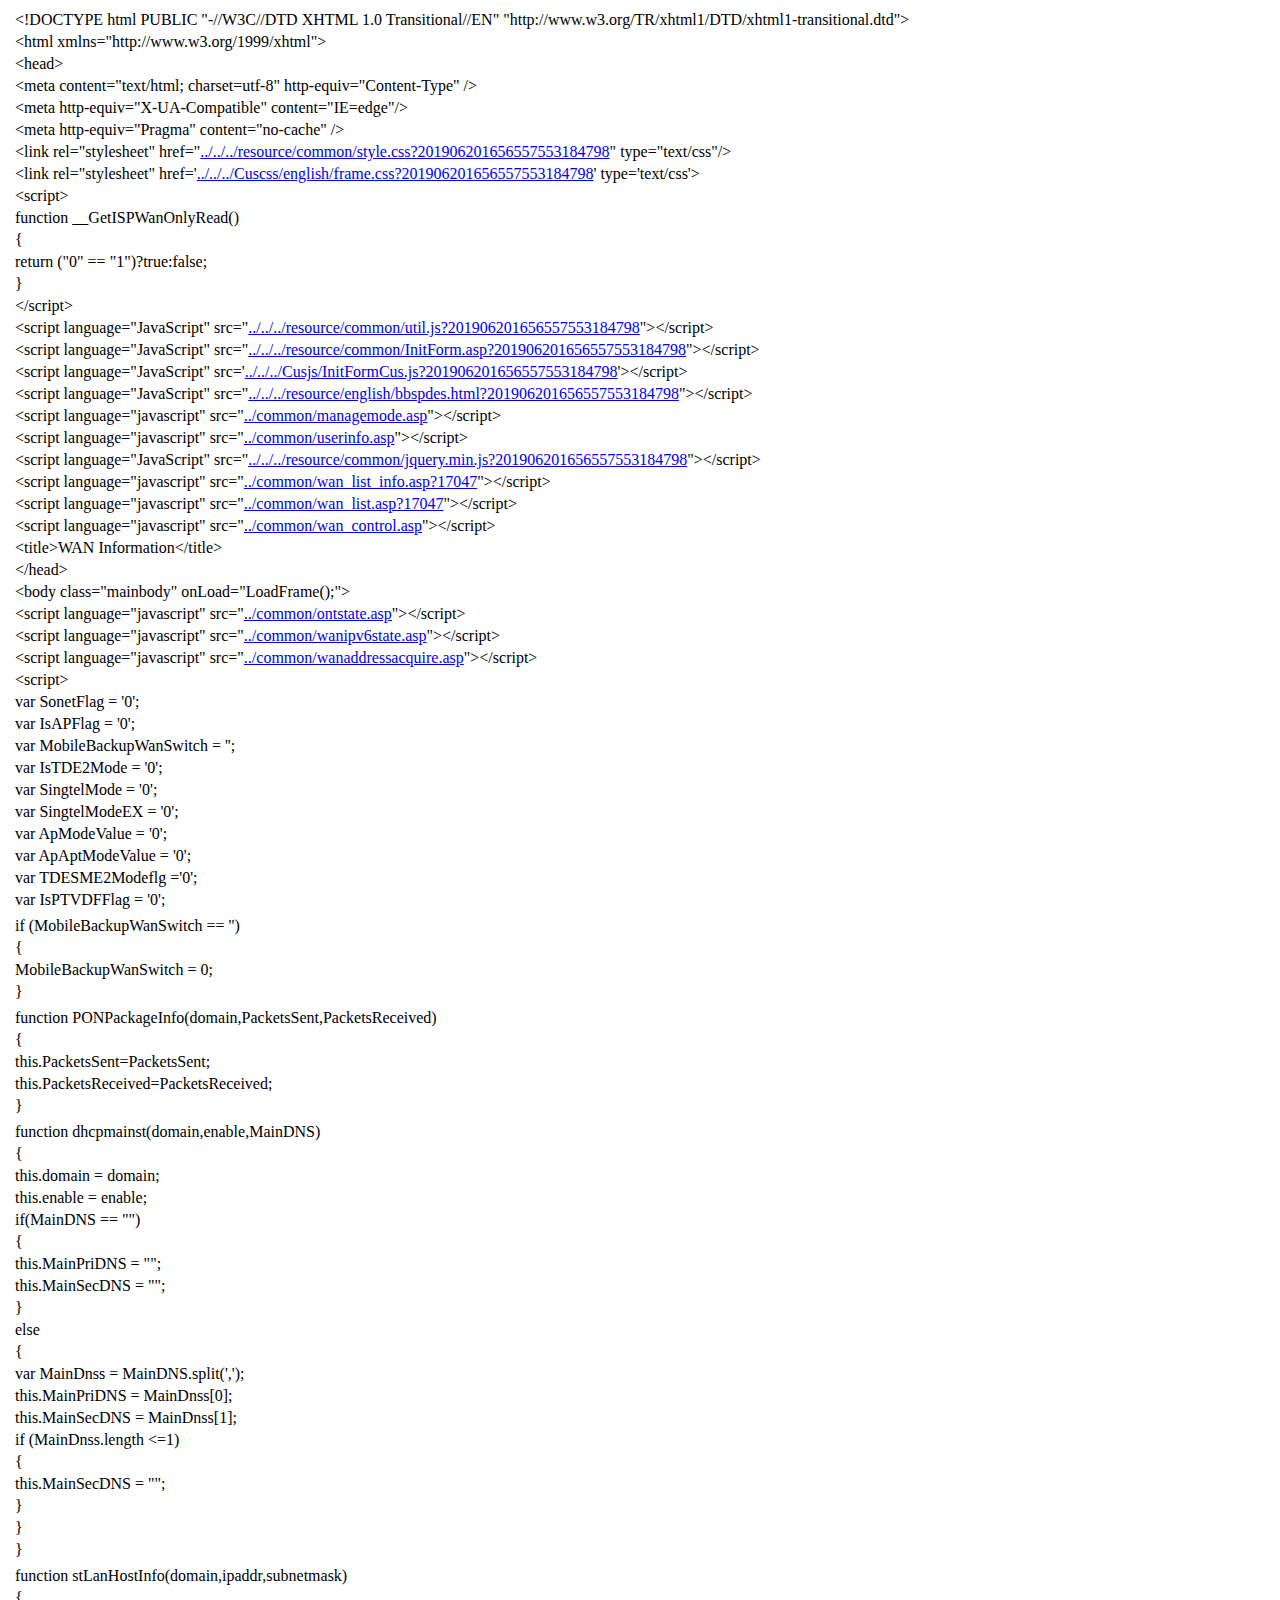
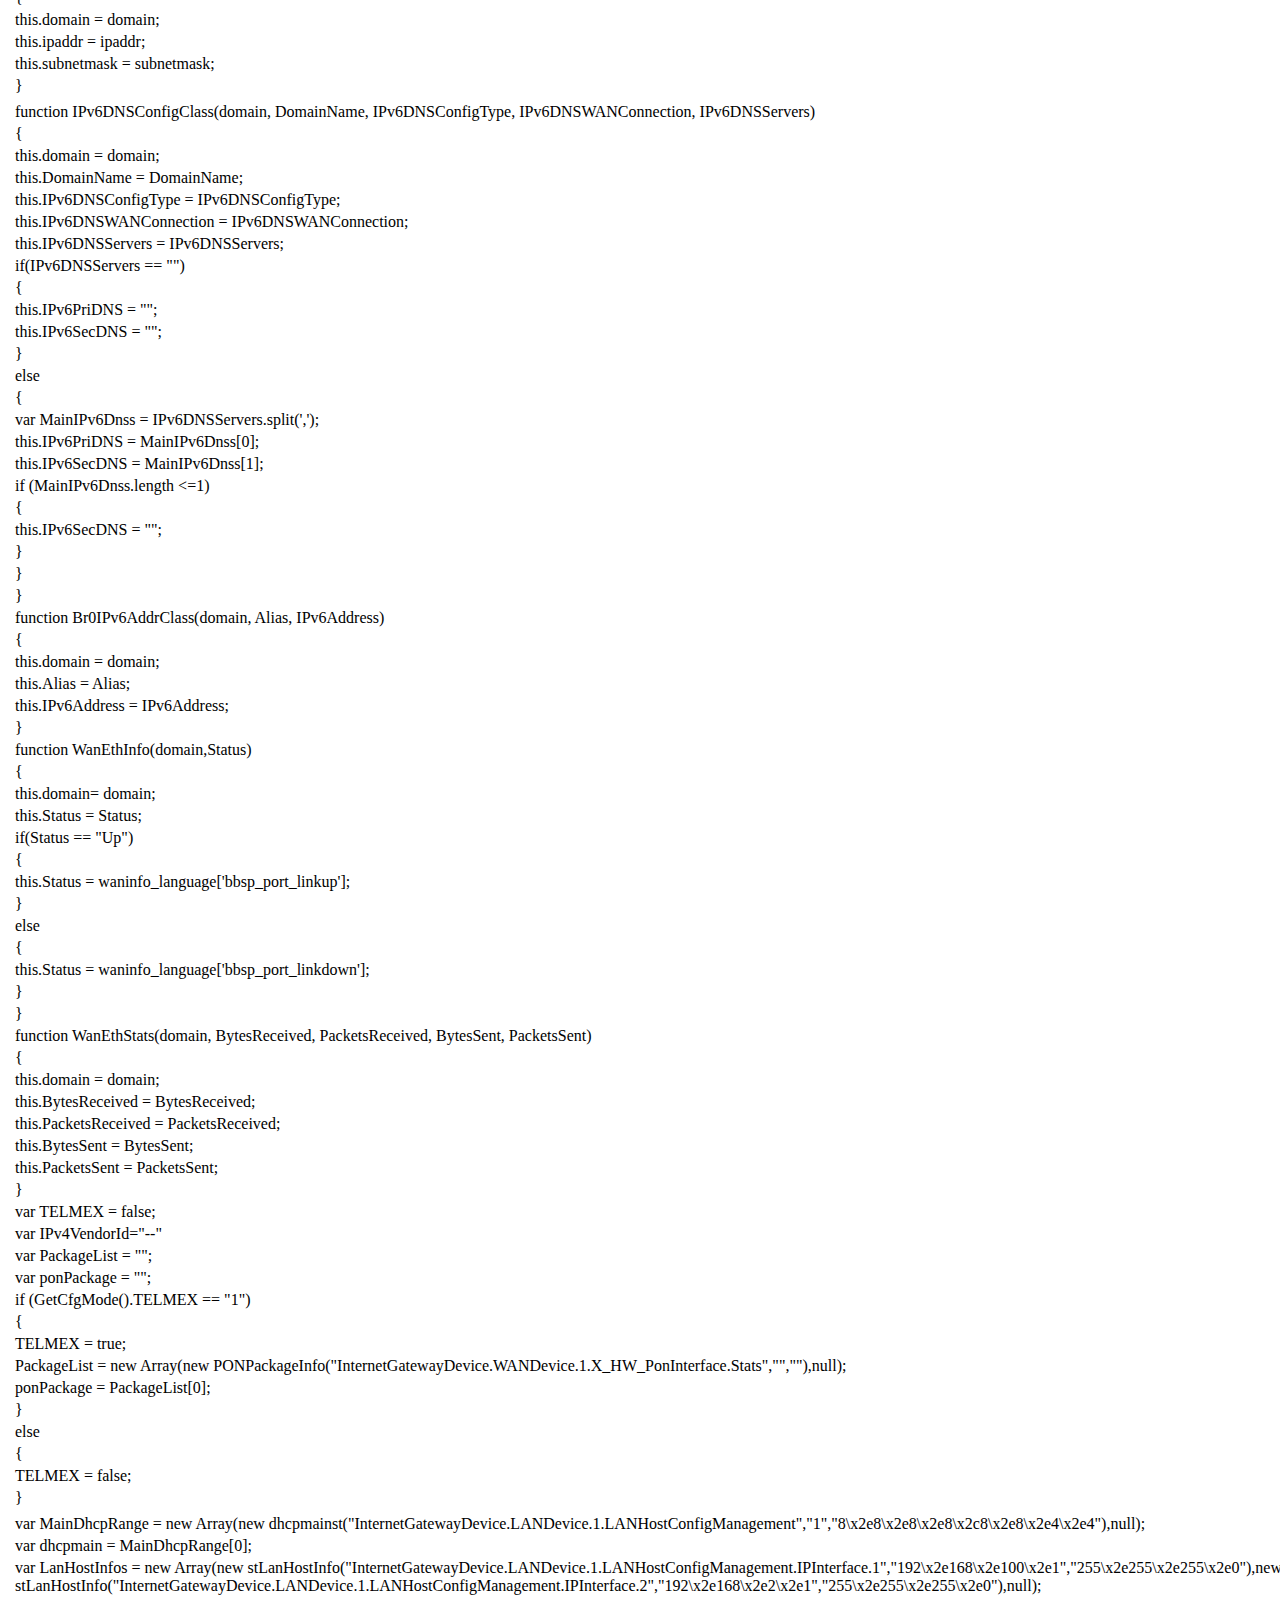
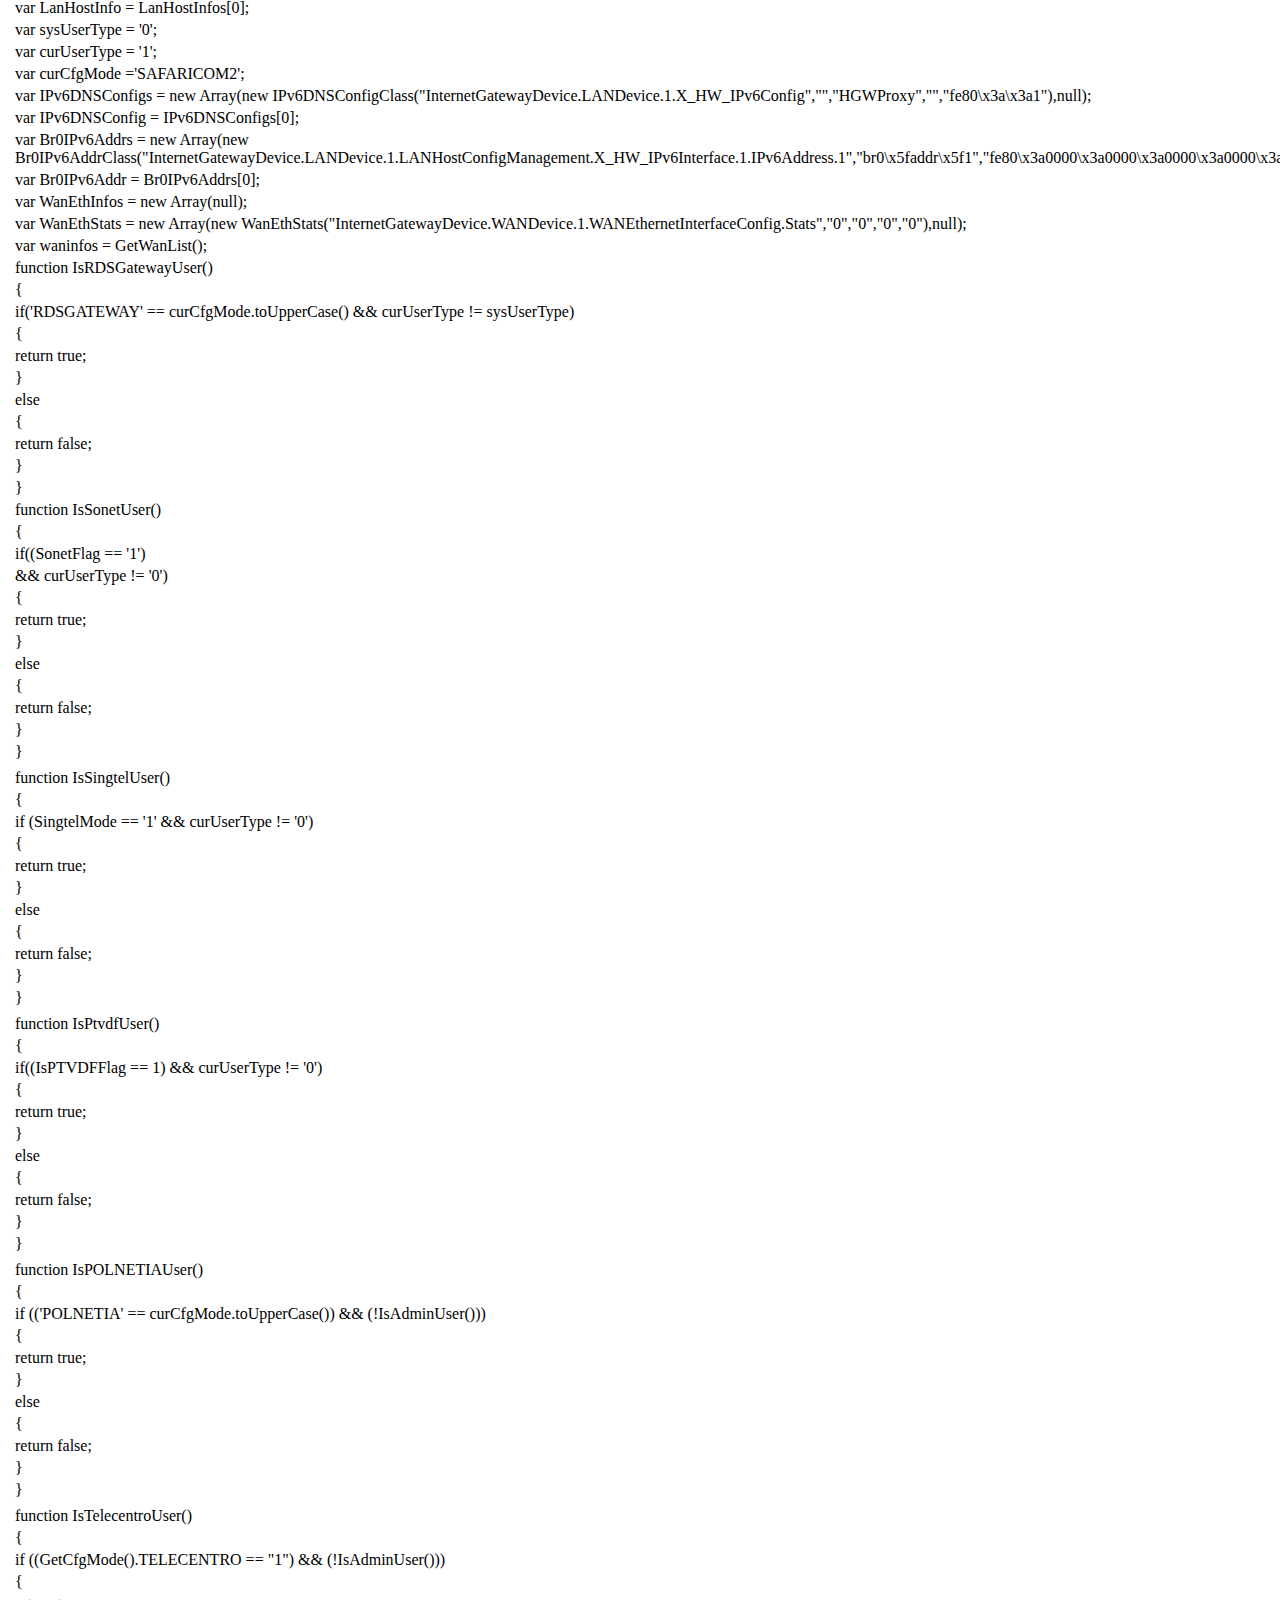
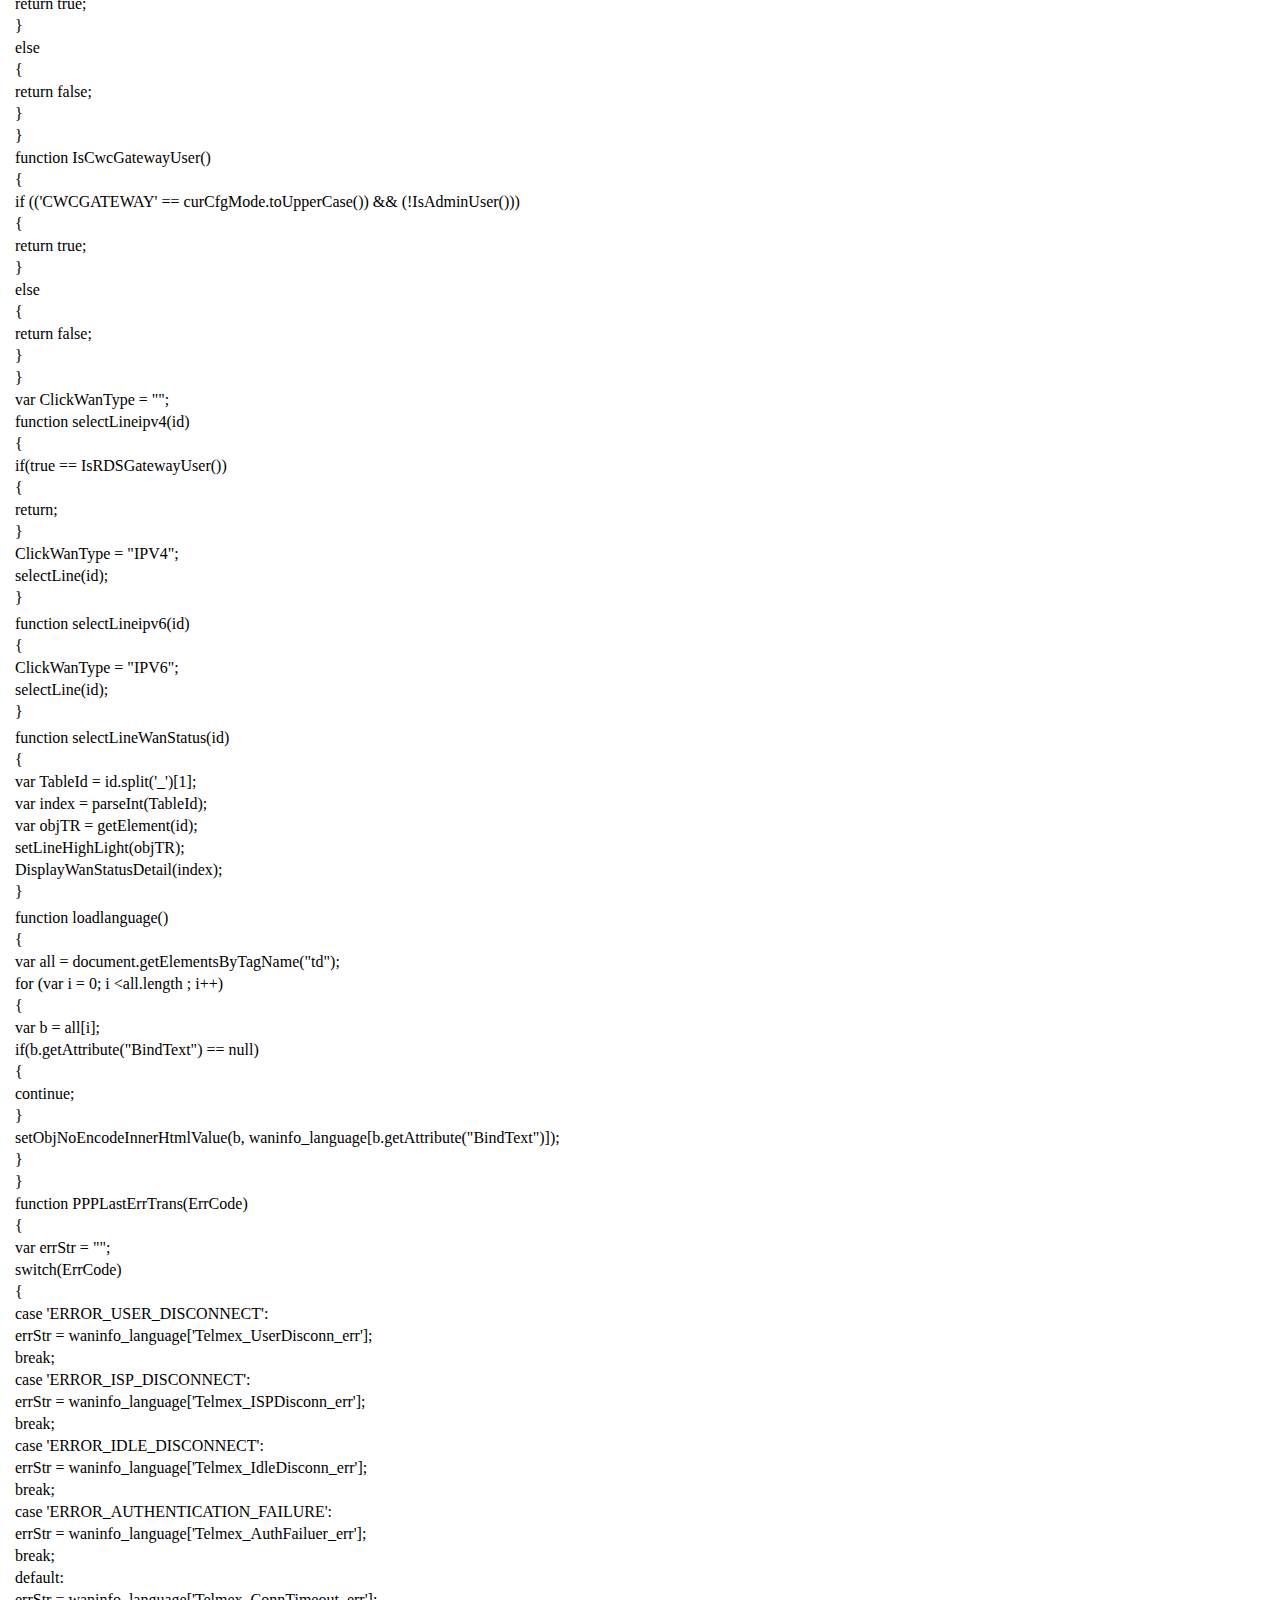
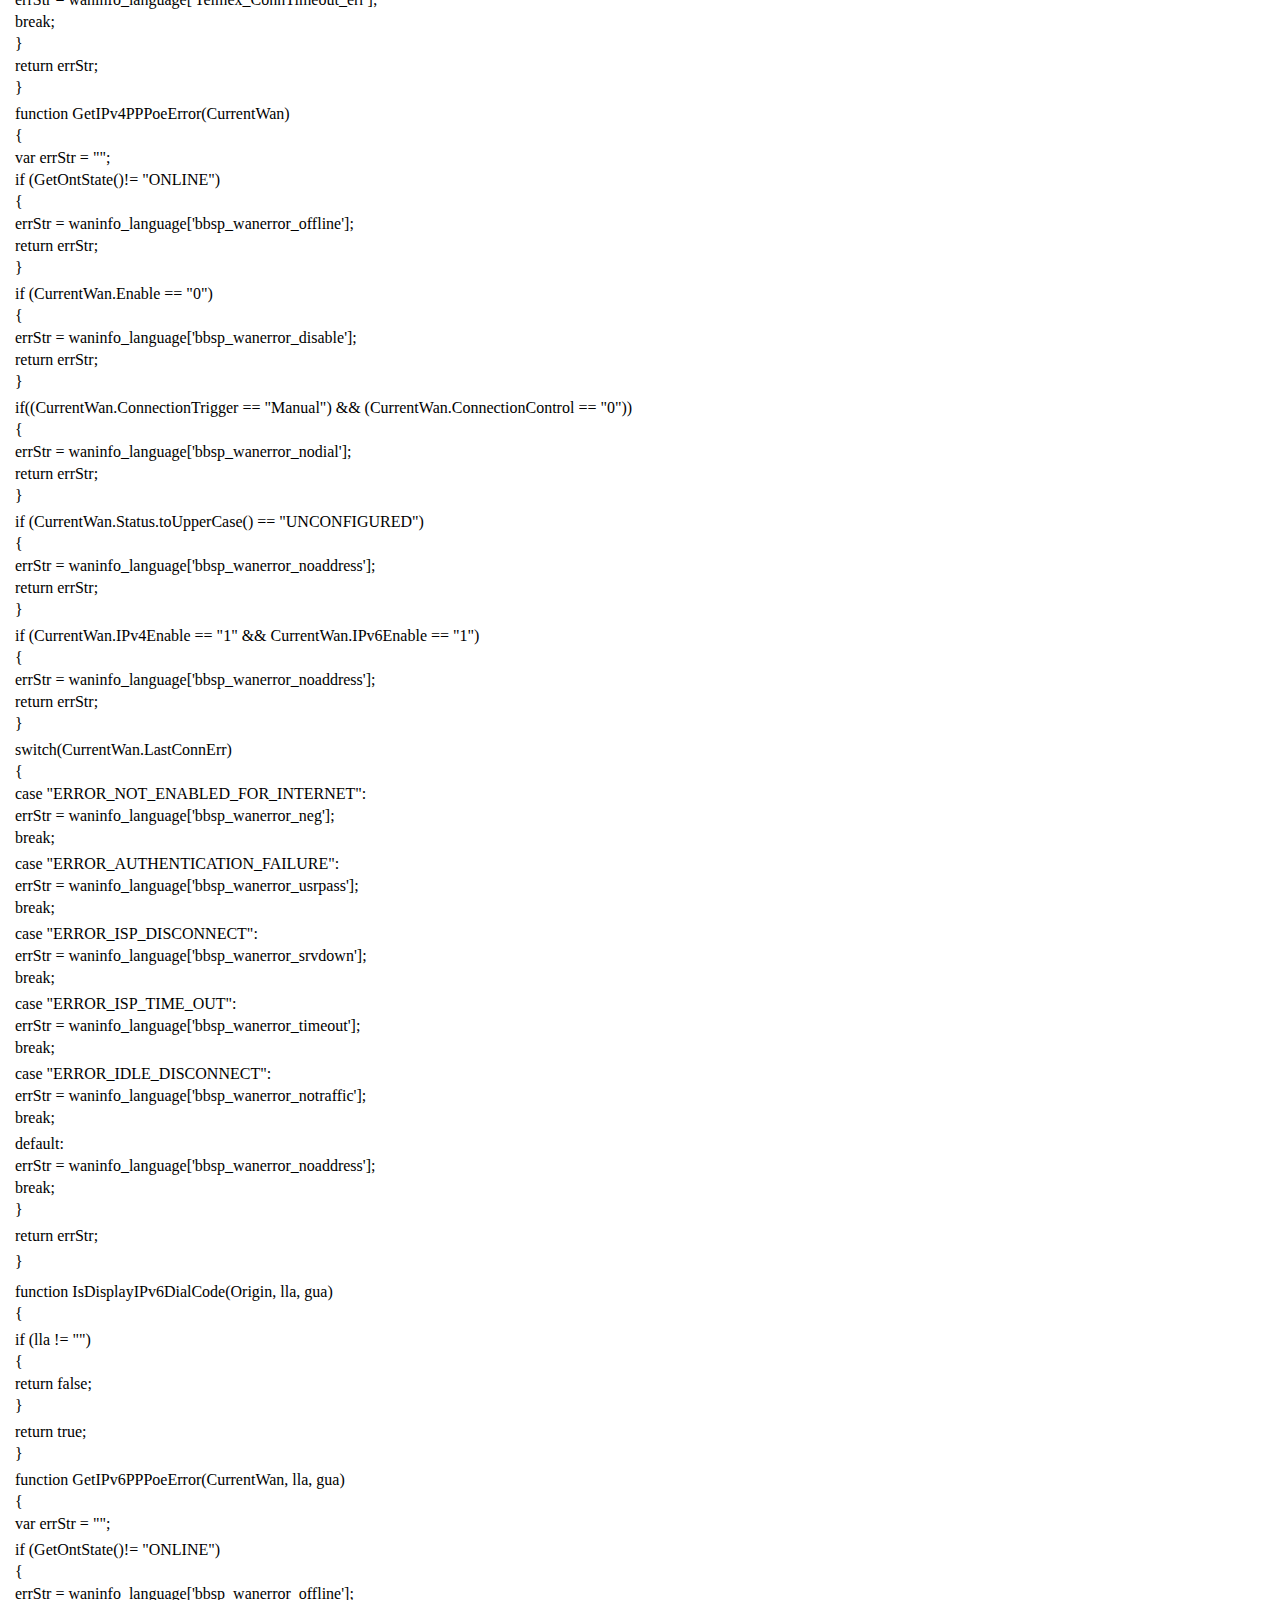
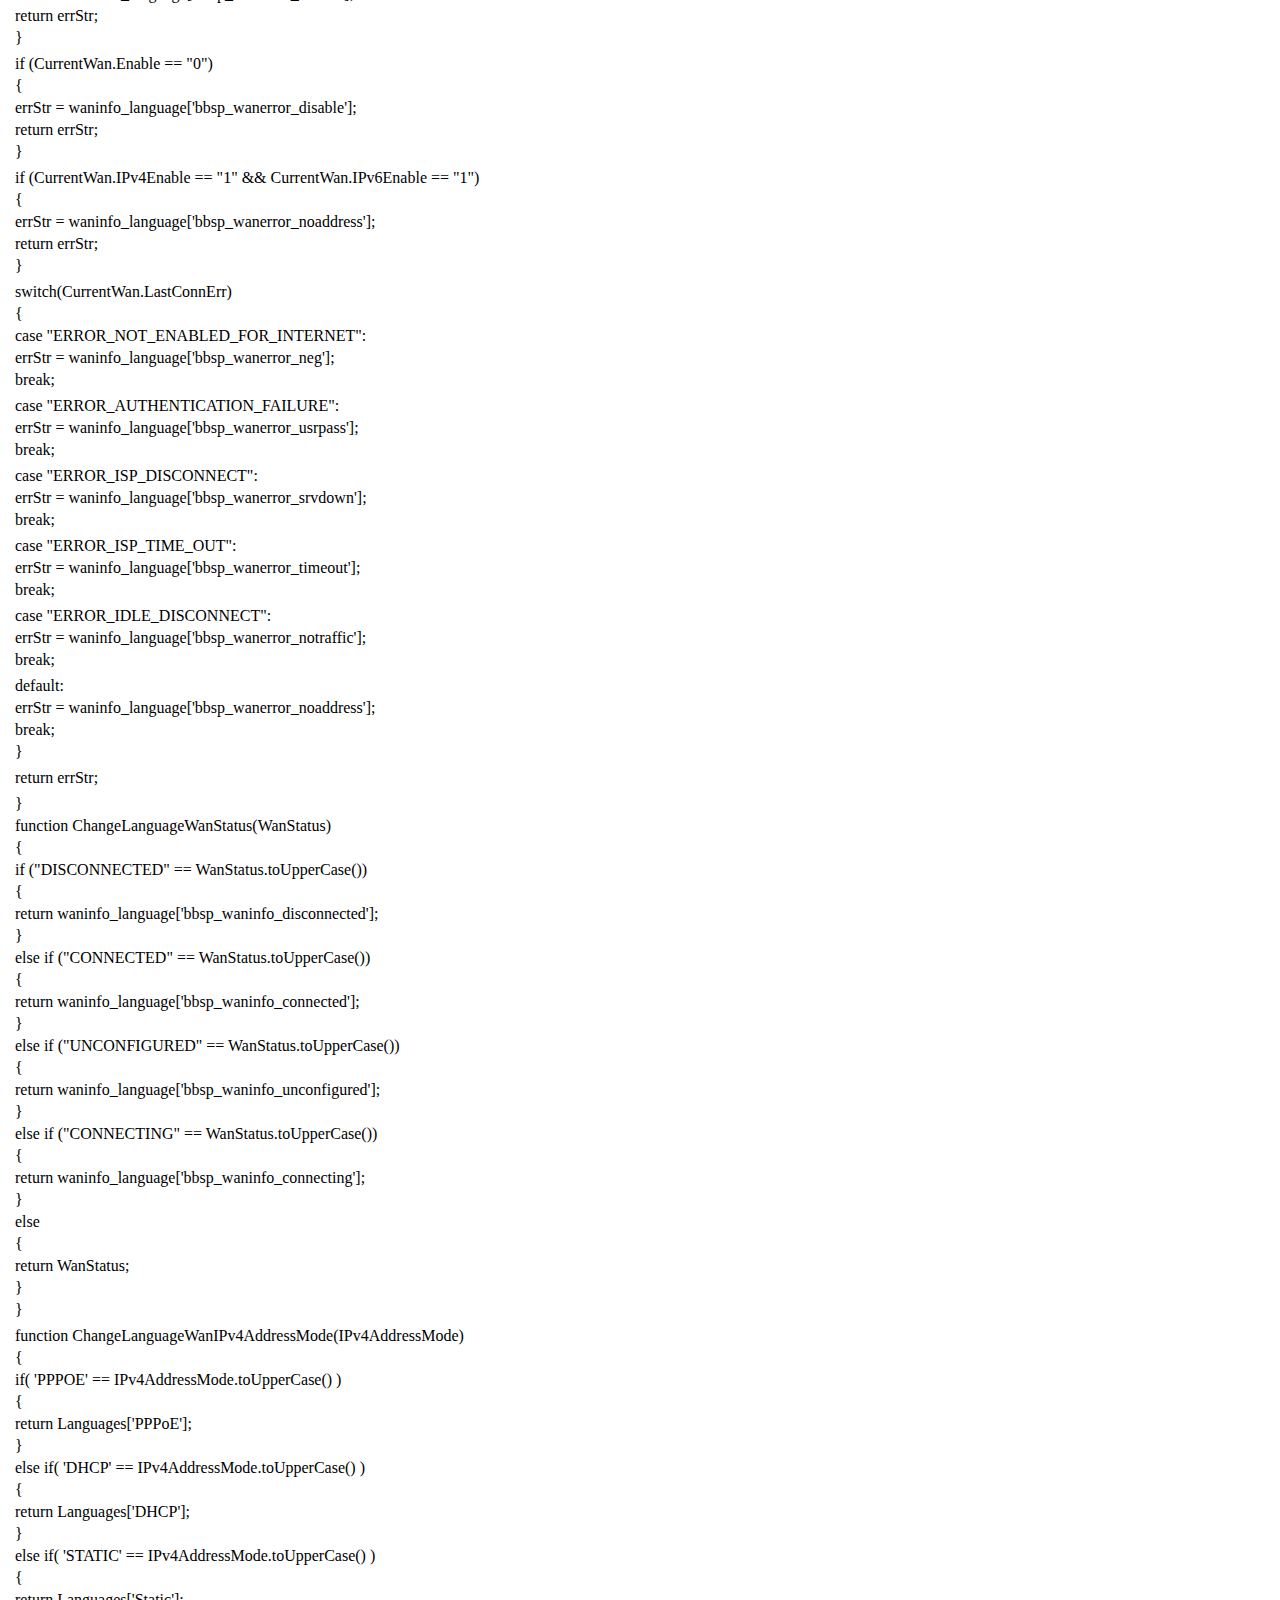
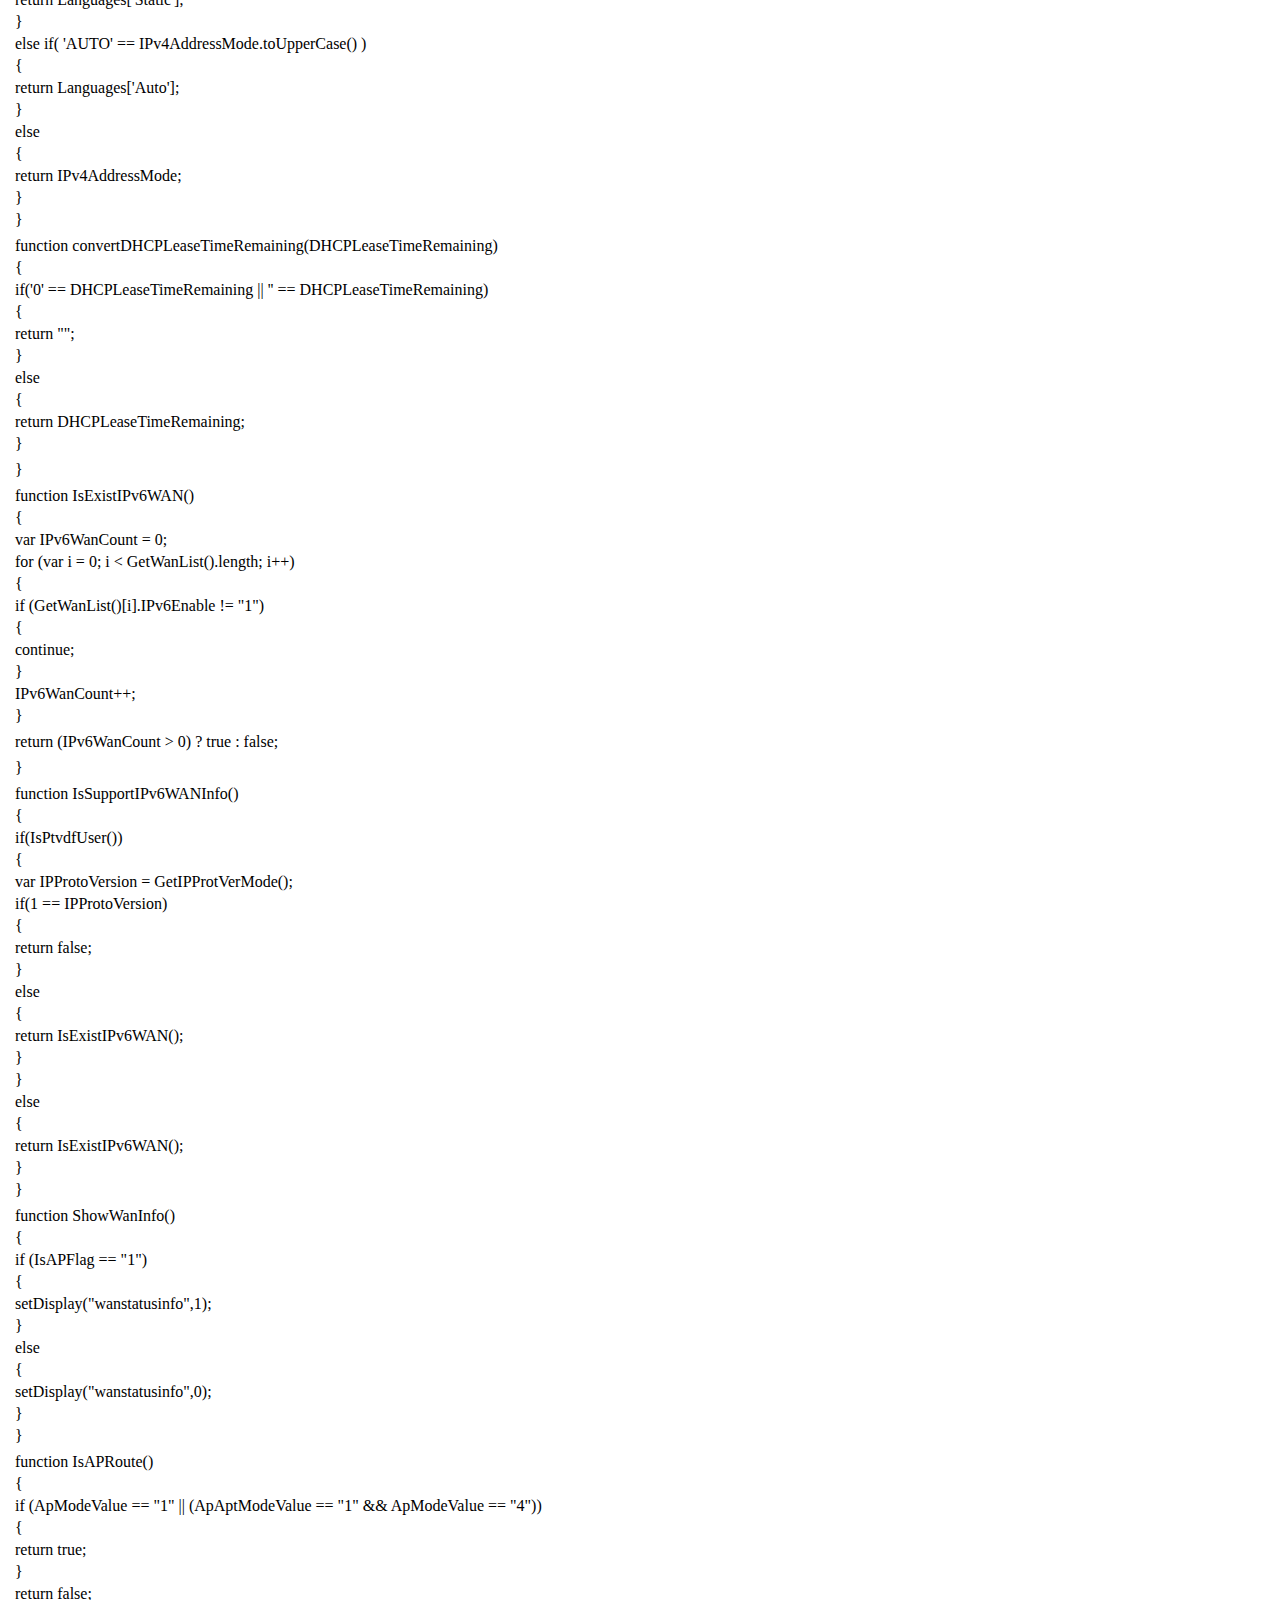
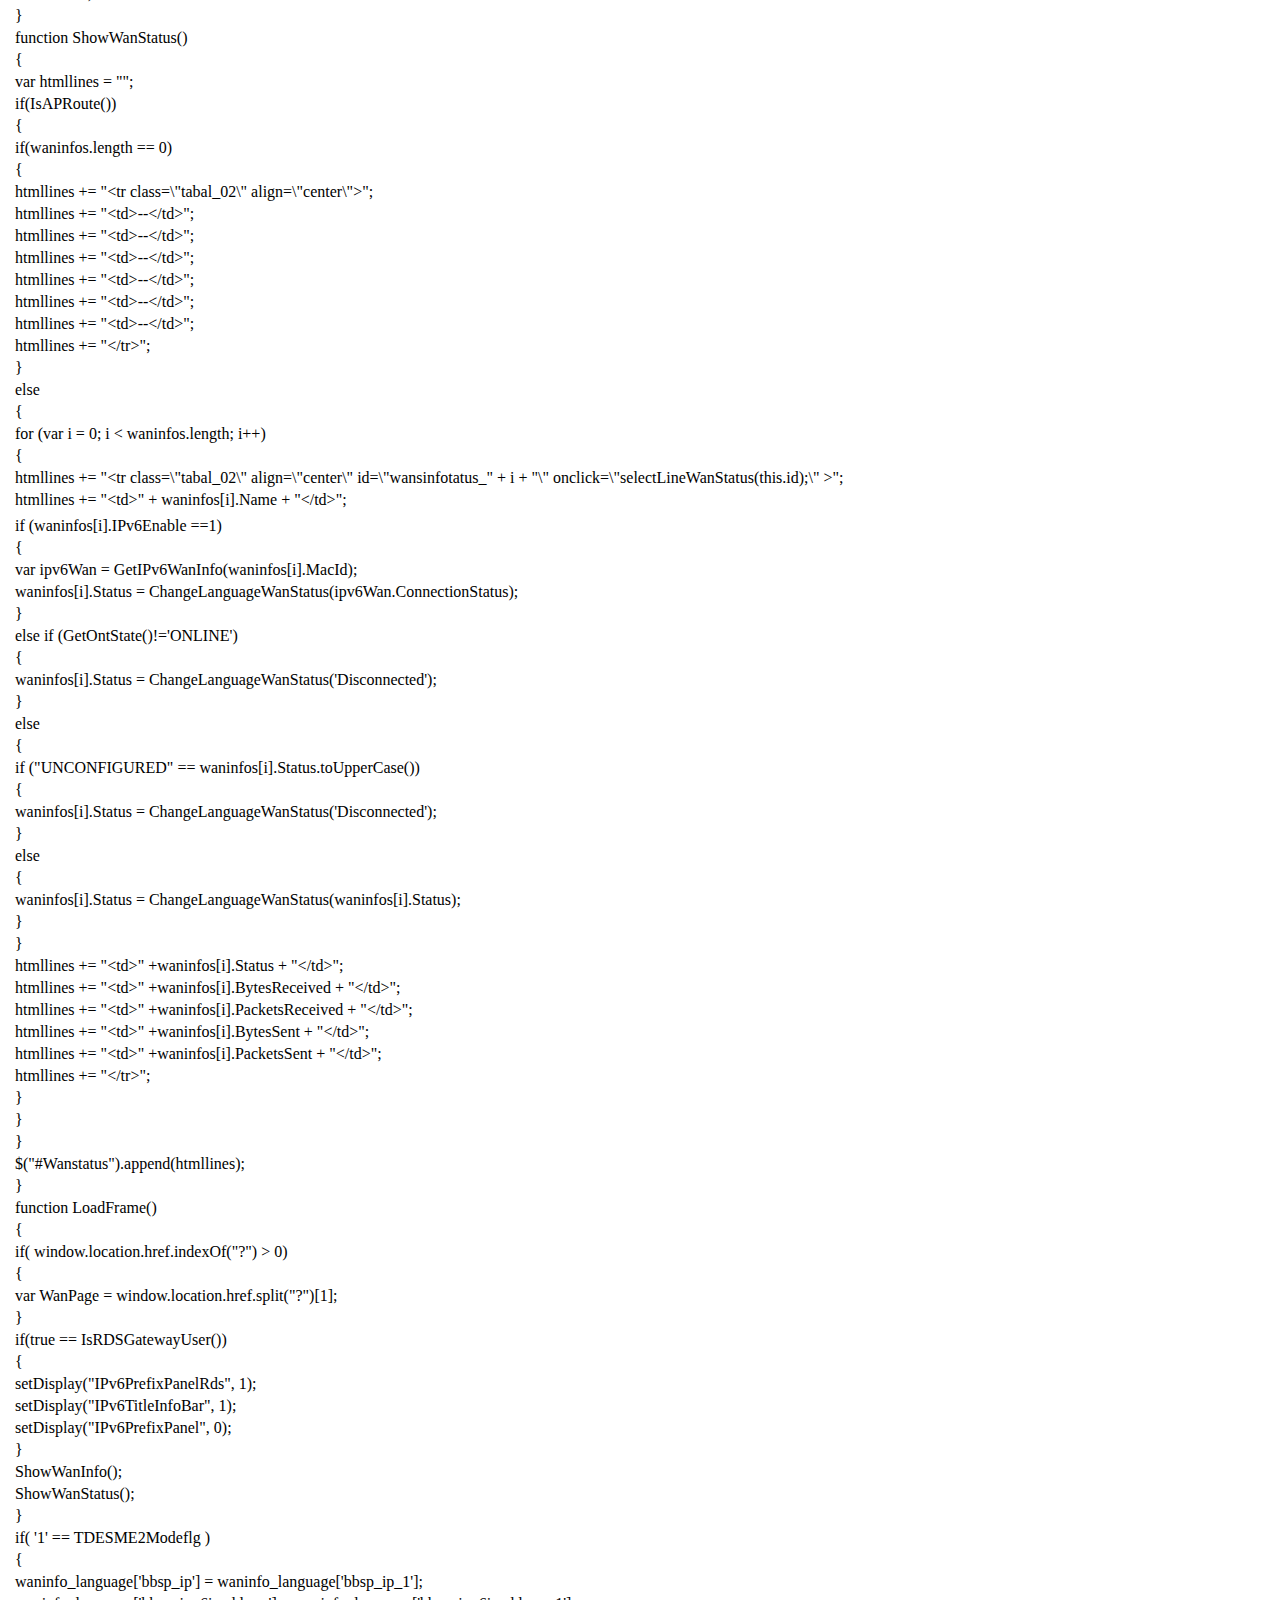
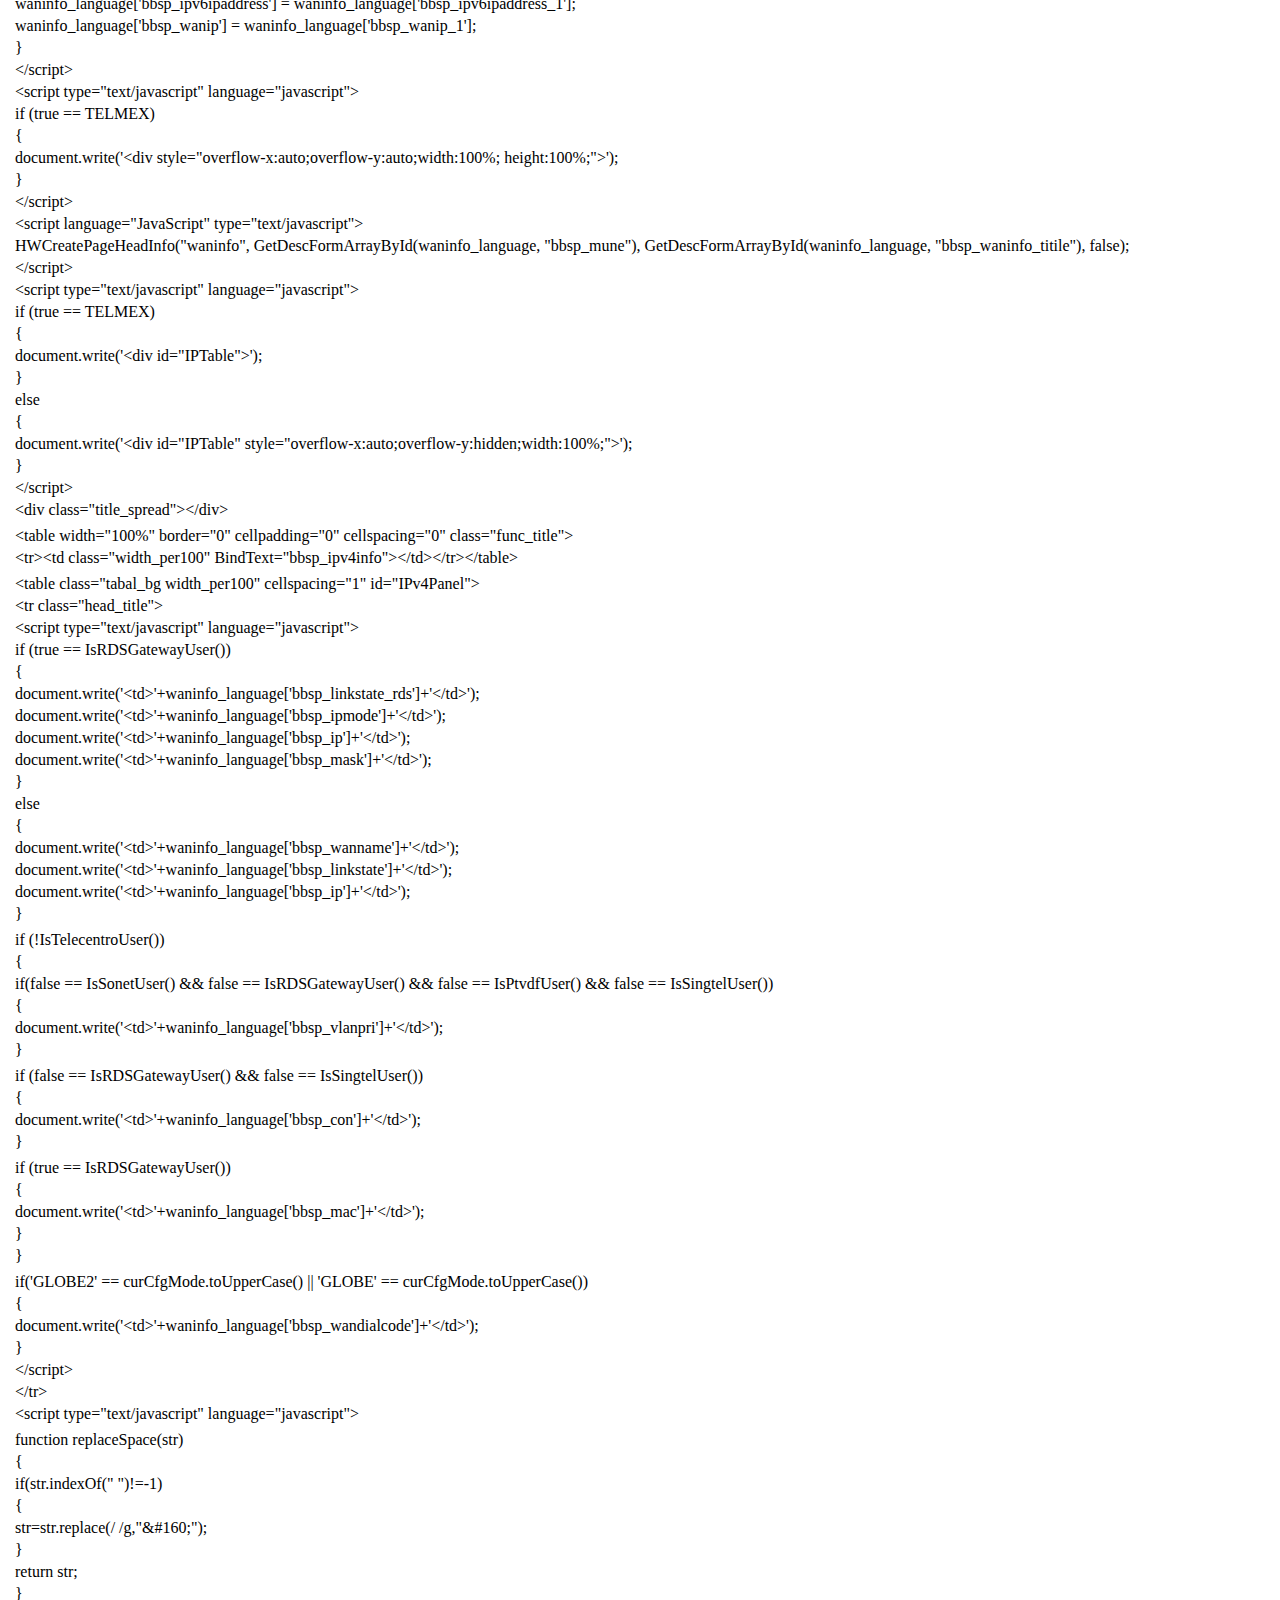
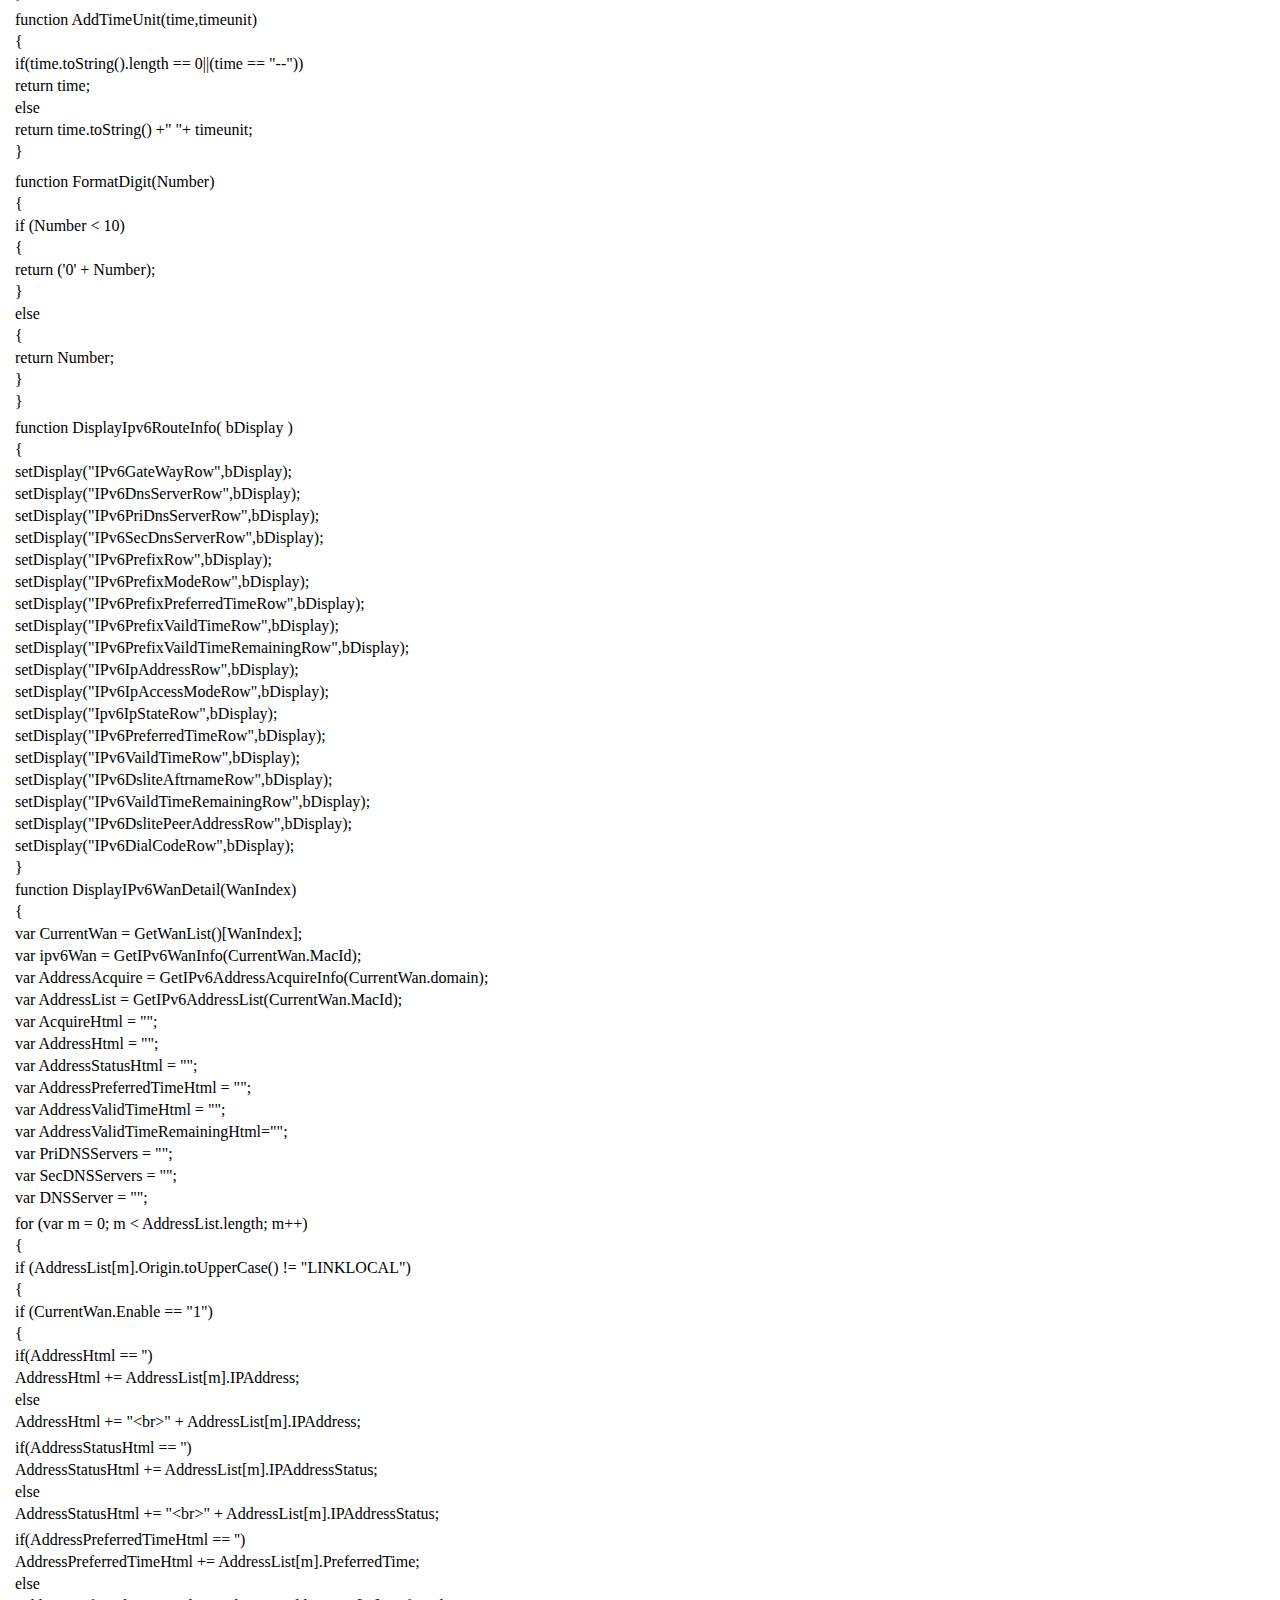
<file: html/bbsp/waninfo/waninfo.html>
<html><head><meta http-equiv="Content-Type" content="text/html; charset=UTF-8"></head><body><div class="line-gutter-backdrop"></div><table><tbody><tr><td class="line-number" value="1"></td><td class="line-content"><span class="html-doctype">&lt;!DOCTYPE html PUBLIC "-//W3C//DTD XHTML 1.0 Transitional//EN" "http://www.w3.org/TR/xhtml1/DTD/xhtml1-transitional.dtd"&gt;</span></td></tr><tr><td class="line-number" value="2"></td><td class="line-content"><span class="html-tag">&lt;html <span class="html-attribute-name">xmlns</span>="<span class="html-attribute-value">http://www.w3.org/1999/xhtml</span>"&gt;</span></td></tr><tr><td class="line-number" value="3"></td><td class="line-content"><span class="html-tag">&lt;head&gt;</span></td></tr><tr><td class="line-number" value="4"></td><td class="line-content"><span class="html-tag">&lt;meta <span class="html-attribute-name">content</span>="<span class="html-attribute-value">text/html; charset=utf-8</span>" <span class="html-attribute-name">http-equiv</span>="<span class="html-attribute-value">Content-Type</span>" /&gt;</span></td></tr><tr><td class="line-number" value="5"></td><td class="line-content"><span class="html-tag">&lt;meta <span class="html-attribute-name">http-equiv</span>="<span class="html-attribute-value">X-UA-Compatible</span>" <span class="html-attribute-name">content</span>="<span class="html-attribute-value">IE=edge</span>"/&gt;</span></td></tr><tr><td class="line-number" value="6"></td><td class="line-content"><span class="html-tag">&lt;meta <span class="html-attribute-name">http-equiv</span>="<span class="html-attribute-value">Pragma</span>" <span class="html-attribute-name">content</span>="<span class="html-attribute-value">no-cache</span>" /&gt;</span></td></tr><tr><td class="line-number" value="7"></td><td class="line-content"><span class="html-tag">&lt;link <span class="html-attribute-name">rel</span>="<span class="html-attribute-value">stylesheet</span>" <span class="html-attribute-name">href</span>="<a class="html-attribute-value html-resource-link" target="_blank" href="https://192.168.100.1/resource/common/style.css?201906201656557553184798" rel="noreferrer noopener">../../../resource/common/style.css?201906201656557553184798</a>" <span class="html-attribute-name">type</span>="<span class="html-attribute-value">text/css</span>"/&gt;</span></td></tr><tr><td class="line-number" value="8"></td><td class="line-content"><span class="html-tag">&lt;link <span class="html-attribute-name">rel</span>="<span class="html-attribute-value">stylesheet</span>"  <span class="html-attribute-name">href</span>='<a class="html-attribute-value html-resource-link" target="_blank" href="https://192.168.100.1/Cuscss/english/frame.css?201906201656557553184798" rel="noreferrer noopener">../../../Cuscss/english/frame.css?201906201656557553184798</a>' <span class="html-attribute-name">type</span>='<span class="html-attribute-value">text/css</span>'&gt;</span></td></tr><tr><td class="line-number" value="9"></td><td class="line-content"><span class="html-tag">&lt;script&gt;</span></td></tr><tr><td class="line-number" value="10"></td><td class="line-content">function __GetISPWanOnlyRead()</td></tr><tr><td class="line-number" value="11"></td><td class="line-content">{</td></tr><tr><td class="line-number" value="12"></td><td class="line-content">return ("0" == "1")?true:false;</td></tr><tr><td class="line-number" value="13"></td><td class="line-content">}</td></tr><tr><td class="line-number" value="14"></td><td class="line-content"><span class="html-tag">&lt;/script&gt;</span></td></tr><tr><td class="line-number" value="15"></td><td class="line-content"><span class="html-tag">&lt;script <span class="html-attribute-name">language</span>="<span class="html-attribute-value">JavaScript</span>" <span class="html-attribute-name">src</span>="<a class="html-attribute-value html-resource-link" target="_blank" href="https://192.168.100.1/resource/common/util.js?201906201656557553184798" rel="noreferrer noopener">../../../resource/common/util.js?201906201656557553184798</a>"&gt;</span><span class="html-tag">&lt;/script&gt;</span></td></tr><tr><td class="line-number" value="16"></td><td class="line-content"><span class="html-tag">&lt;script <span class="html-attribute-name">language</span>="<span class="html-attribute-value">JavaScript</span>" <span class="html-attribute-name">src</span>="<a class="html-attribute-value html-resource-link" target="_blank" href="https://192.168.100.1/resource/common/InitForm.asp?201906201656557553184798" rel="noreferrer noopener">../../../resource/common/InitForm.asp?201906201656557553184798</a>"&gt;</span><span class="html-tag">&lt;/script&gt;</span></td></tr><tr><td class="line-number" value="17"></td><td class="line-content"><span class="html-tag">&lt;script <span class="html-attribute-name">language</span>="<span class="html-attribute-value">JavaScript</span>" <span class="html-attribute-name">src</span>='<a class="html-attribute-value html-resource-link" target="_blank" href="https://192.168.100.1/Cusjs/InitFormCus.js?201906201656557553184798" rel="noreferrer noopener">../../../Cusjs/InitFormCus.js?201906201656557553184798</a>'&gt;</span><span class="html-tag">&lt;/script&gt;</span></td></tr><tr><td class="line-number" value="18"></td><td class="line-content"><span class="html-tag">&lt;script <span class="html-attribute-name">language</span>="<span class="html-attribute-value">JavaScript</span>" <span class="html-attribute-name">src</span>="<a class="html-attribute-value html-resource-link" target="_blank" href="https://192.168.100.1/resource/english/bbspdes.html?201906201656557553184798" rel="noreferrer noopener">../../../resource/english/bbspdes.html?201906201656557553184798</a>"&gt;</span><span class="html-tag">&lt;/script&gt;</span></td></tr><tr><td class="line-number" value="19"></td><td class="line-content"><span class="html-tag">&lt;script <span class="html-attribute-name">language</span>="<span class="html-attribute-value">javascript</span>" <span class="html-attribute-name">src</span>="<a class="html-attribute-value html-resource-link" target="_blank" href="https://192.168.100.1/html/bbsp/common/managemode.asp" rel="noreferrer noopener">../common/managemode.asp</a>"&gt;</span><span class="html-tag">&lt;/script&gt;</span></td></tr><tr><td class="line-number" value="20"></td><td class="line-content"><span class="html-tag">&lt;script <span class="html-attribute-name">language</span>="<span class="html-attribute-value">javascript</span>" <span class="html-attribute-name">src</span>="<a class="html-attribute-value html-resource-link" target="_blank" href="https://192.168.100.1/html/bbsp/common/userinfo.asp" rel="noreferrer noopener">../common/userinfo.asp</a>"&gt;</span><span class="html-tag">&lt;/script&gt;</span></td></tr><tr><td class="line-number" value="21"></td><td class="line-content"><span class="html-tag">&lt;script <span class="html-attribute-name">language</span>="<span class="html-attribute-value">JavaScript</span>" <span class="html-attribute-name">src</span>="<a class="html-attribute-value html-resource-link" target="_blank" href="https://192.168.100.1/resource/common/jquery.min.js?201906201656557553184798" rel="noreferrer noopener">../../../resource/common/jquery.min.js?201906201656557553184798</a>"&gt;</span><span class="html-tag">&lt;/script&gt;</span></td></tr><tr><td class="line-number" value="22"></td><td class="line-content"><span class="html-tag">&lt;script <span class="html-attribute-name">language</span>="<span class="html-attribute-value">javascript</span>" <span class="html-attribute-name">src</span>="<a class="html-attribute-value html-resource-link" target="_blank" href="https://192.168.100.1/html/bbsp/common/wan_list_info.asp?17047" rel="noreferrer noopener">../common/wan_list_info.asp?17047</a>"&gt;</span><span class="html-tag">&lt;/script&gt;</span></td></tr><tr><td class="line-number" value="23"></td><td class="line-content"><span class="html-tag">&lt;script <span class="html-attribute-name">language</span>="<span class="html-attribute-value">javascript</span>" <span class="html-attribute-name">src</span>="<a class="html-attribute-value html-resource-link" target="_blank" href="https://192.168.100.1/html/bbsp/common/wan_list.asp?17047" rel="noreferrer noopener">../common/wan_list.asp?17047</a>"&gt;</span><span class="html-tag">&lt;/script&gt;</span></td></tr><tr><td class="line-number" value="24"></td><td class="line-content"><span class="html-tag">&lt;script <span class="html-attribute-name">language</span>="<span class="html-attribute-value">javascript</span>" <span class="html-attribute-name">src</span>="<a class="html-attribute-value html-resource-link" target="_blank" href="https://192.168.100.1/html/bbsp/common/wan_control.asp" rel="noreferrer noopener">../common/wan_control.asp</a>"&gt;</span><span class="html-tag">&lt;/script&gt;</span></td></tr><tr><td class="line-number" value="25"></td><td class="line-content"><span class="html-tag">&lt;title&gt;</span>WAN Information<span class="html-tag">&lt;/title&gt;</span></td></tr><tr><td class="line-number" value="26"></td><td class="line-content"><span class="html-tag">&lt;/head&gt;</span></td></tr><tr><td class="line-number" value="27"></td><td class="line-content"><span class="html-tag">&lt;body <span class="html-attribute-name">class</span>="<span class="html-attribute-value">mainbody</span>" <span class="html-attribute-name">onLoad</span>="<span class="html-attribute-value">LoadFrame();</span>"&gt;</span></td></tr><tr><td class="line-number" value="28"></td><td class="line-content"><span class="html-tag">&lt;script <span class="html-attribute-name">language</span>="<span class="html-attribute-value">javascript</span>" <span class="html-attribute-name">src</span>="<a class="html-attribute-value html-resource-link" target="_blank" href="https://192.168.100.1/html/bbsp/common/ontstate.asp" rel="noreferrer noopener">../common/ontstate.asp</a>"&gt;</span><span class="html-tag">&lt;/script&gt;</span></td></tr><tr><td class="line-number" value="29"></td><td class="line-content"><span class="html-tag">&lt;script <span class="html-attribute-name">language</span>="<span class="html-attribute-value">javascript</span>" <span class="html-attribute-name">src</span>="<a class="html-attribute-value html-resource-link" target="_blank" href="https://192.168.100.1/html/bbsp/common/wanipv6state.asp" rel="noreferrer noopener">../common/wanipv6state.asp</a>"&gt;</span><span class="html-tag">&lt;/script&gt;</span></td></tr><tr><td class="line-number" value="30"></td><td class="line-content"><span class="html-tag">&lt;script <span class="html-attribute-name">language</span>="<span class="html-attribute-value">javascript</span>" <span class="html-attribute-name">src</span>="<a class="html-attribute-value html-resource-link" target="_blank" href="https://192.168.100.1/html/bbsp/common/wanaddressacquire.asp" rel="noreferrer noopener">../common/wanaddressacquire.asp</a>"&gt;</span><span class="html-tag">&lt;/script&gt;</span></td></tr><tr><td class="line-number" value="31"></td><td class="line-content"><span class="html-tag">&lt;script&gt;</span></td></tr><tr><td class="line-number" value="32"></td><td class="line-content">var SonetFlag = '0';</td></tr><tr><td class="line-number" value="33"></td><td class="line-content">var IsAPFlag = '0';</td></tr><tr><td class="line-number" value="34"></td><td class="line-content">var MobileBackupWanSwitch = '';</td></tr><tr><td class="line-number" value="35"></td><td class="line-content">var IsTDE2Mode   = '0';</td></tr><tr><td class="line-number" value="36"></td><td class="line-content">var SingtelMode = '0';</td></tr><tr><td class="line-number" value="37"></td><td class="line-content">var SingtelModeEX = '0';</td></tr><tr><td class="line-number" value="38"></td><td class="line-content">var ApModeValue = '0';</td></tr><tr><td class="line-number" value="39"></td><td class="line-content">var ApAptModeValue = '0';</td></tr><tr><td class="line-number" value="40"></td><td class="line-content">var TDESME2Modeflg ='0';</td></tr><tr><td class="line-number" value="41"></td><td class="line-content">var IsPTVDFFlag = '0';</td></tr><tr><td class="line-number" value="42"></td><td class="line-content"></td></tr><tr><td class="line-number" value="43"></td><td class="line-content">if (MobileBackupWanSwitch == '')</td></tr><tr><td class="line-number" value="44"></td><td class="line-content">{</td></tr><tr><td class="line-number" value="45"></td><td class="line-content">MobileBackupWanSwitch = 0;</td></tr><tr><td class="line-number" value="46"></td><td class="line-content">}</td></tr><tr><td class="line-number" value="47"></td><td class="line-content"></td></tr><tr><td class="line-number" value="48"></td><td class="line-content">function PONPackageInfo(domain,PacketsSent,PacketsReceived)</td></tr><tr><td class="line-number" value="49"></td><td class="line-content">{</td></tr><tr><td class="line-number" value="50"></td><td class="line-content">this.PacketsSent=PacketsSent;</td></tr><tr><td class="line-number" value="51"></td><td class="line-content">this.PacketsReceived=PacketsReceived;</td></tr><tr><td class="line-number" value="52"></td><td class="line-content">}</td></tr><tr><td class="line-number" value="53"></td><td class="line-content"></td></tr><tr><td class="line-number" value="54"></td><td class="line-content">function dhcpmainst(domain,enable,MainDNS)</td></tr><tr><td class="line-number" value="55"></td><td class="line-content">{</td></tr><tr><td class="line-number" value="56"></td><td class="line-content">this.domain     = domain;</td></tr><tr><td class="line-number" value="57"></td><td class="line-content">this.enable     = enable;</td></tr><tr><td class="line-number" value="58"></td><td class="line-content">if(MainDNS == "")</td></tr><tr><td class="line-number" value="59"></td><td class="line-content">{</td></tr><tr><td class="line-number" value="60"></td><td class="line-content">this.MainPriDNS = "";</td></tr><tr><td class="line-number" value="61"></td><td class="line-content">this.MainSecDNS = "";</td></tr><tr><td class="line-number" value="62"></td><td class="line-content">}</td></tr><tr><td class="line-number" value="63"></td><td class="line-content">else</td></tr><tr><td class="line-number" value="64"></td><td class="line-content">{</td></tr><tr><td class="line-number" value="65"></td><td class="line-content">var MainDnss    = MainDNS.split(',');</td></tr><tr><td class="line-number" value="66"></td><td class="line-content">this.MainPriDNS = MainDnss[0];</td></tr><tr><td class="line-number" value="67"></td><td class="line-content">this.MainSecDNS  = MainDnss[1];</td></tr><tr><td class="line-number" value="68"></td><td class="line-content">if (MainDnss.length &lt;=1)</td></tr><tr><td class="line-number" value="69"></td><td class="line-content">{</td></tr><tr><td class="line-number" value="70"></td><td class="line-content">this.MainSecDNS = "";</td></tr><tr><td class="line-number" value="71"></td><td class="line-content">}</td></tr><tr><td class="line-number" value="72"></td><td class="line-content">}</td></tr><tr><td class="line-number" value="73"></td><td class="line-content">}</td></tr><tr><td class="line-number" value="74"></td><td class="line-content"></td></tr><tr><td class="line-number" value="75"></td><td class="line-content">function stLanHostInfo(domain,ipaddr,subnetmask)</td></tr><tr><td class="line-number" value="76"></td><td class="line-content">{</td></tr><tr><td class="line-number" value="77"></td><td class="line-content">this.domain = domain;</td></tr><tr><td class="line-number" value="78"></td><td class="line-content">this.ipaddr = ipaddr;</td></tr><tr><td class="line-number" value="79"></td><td class="line-content">this.subnetmask = subnetmask;</td></tr><tr><td class="line-number" value="80"></td><td class="line-content">}</td></tr><tr><td class="line-number" value="81"></td><td class="line-content"></td></tr><tr><td class="line-number" value="82"></td><td class="line-content">function IPv6DNSConfigClass(domain, DomainName, IPv6DNSConfigType, IPv6DNSWANConnection, IPv6DNSServers)</td></tr><tr><td class="line-number" value="83"></td><td class="line-content">{</td></tr><tr><td class="line-number" value="84"></td><td class="line-content">this.domain = domain;</td></tr><tr><td class="line-number" value="85"></td><td class="line-content">this.DomainName = DomainName;</td></tr><tr><td class="line-number" value="86"></td><td class="line-content">this.IPv6DNSConfigType = IPv6DNSConfigType;</td></tr><tr><td class="line-number" value="87"></td><td class="line-content">this.IPv6DNSWANConnection = IPv6DNSWANConnection;</td></tr><tr><td class="line-number" value="88"></td><td class="line-content">this.IPv6DNSServers = IPv6DNSServers;</td></tr><tr><td class="line-number" value="89"></td><td class="line-content">if(IPv6DNSServers == "")</td></tr><tr><td class="line-number" value="90"></td><td class="line-content">{</td></tr><tr><td class="line-number" value="91"></td><td class="line-content">this.IPv6PriDNS = "";</td></tr><tr><td class="line-number" value="92"></td><td class="line-content">this.IPv6SecDNS = "";</td></tr><tr><td class="line-number" value="93"></td><td class="line-content">}</td></tr><tr><td class="line-number" value="94"></td><td class="line-content">else</td></tr><tr><td class="line-number" value="95"></td><td class="line-content">{</td></tr><tr><td class="line-number" value="96"></td><td class="line-content">var MainIPv6Dnss     = IPv6DNSServers.split(',');</td></tr><tr><td class="line-number" value="97"></td><td class="line-content">this.IPv6PriDNS  = MainIPv6Dnss[0];</td></tr><tr><td class="line-number" value="98"></td><td class="line-content">this.IPv6SecDNS  = MainIPv6Dnss[1];</td></tr><tr><td class="line-number" value="99"></td><td class="line-content">if (MainIPv6Dnss.length &lt;=1)</td></tr><tr><td class="line-number" value="100"></td><td class="line-content">{</td></tr><tr><td class="line-number" value="101"></td><td class="line-content">this.IPv6SecDNS = "";</td></tr><tr><td class="line-number" value="102"></td><td class="line-content">}</td></tr><tr><td class="line-number" value="103"></td><td class="line-content">}</td></tr><tr><td class="line-number" value="104"></td><td class="line-content">}</td></tr><tr><td class="line-number" value="105"></td><td class="line-content">function Br0IPv6AddrClass(domain, Alias, IPv6Address)</td></tr><tr><td class="line-number" value="106"></td><td class="line-content">{</td></tr><tr><td class="line-number" value="107"></td><td class="line-content">this.domain = domain;</td></tr><tr><td class="line-number" value="108"></td><td class="line-content">this.Alias = Alias;</td></tr><tr><td class="line-number" value="109"></td><td class="line-content">this.IPv6Address = IPv6Address;</td></tr><tr><td class="line-number" value="110"></td><td class="line-content">}</td></tr><tr><td class="line-number" value="111"></td><td class="line-content">function WanEthInfo(domain,Status)</td></tr><tr><td class="line-number" value="112"></td><td class="line-content">{</td></tr><tr><td class="line-number" value="113"></td><td class="line-content">this.domain= domain;</td></tr><tr><td class="line-number" value="114"></td><td class="line-content">    this.Status = Status;</td></tr><tr><td class="line-number" value="115"></td><td class="line-content">    if(Status == "Up")</td></tr><tr><td class="line-number" value="116"></td><td class="line-content">    {</td></tr><tr><td class="line-number" value="117"></td><td class="line-content">        this.Status = waninfo_language['bbsp_port_linkup'];</td></tr><tr><td class="line-number" value="118"></td><td class="line-content">    }</td></tr><tr><td class="line-number" value="119"></td><td class="line-content">    else</td></tr><tr><td class="line-number" value="120"></td><td class="line-content">    {</td></tr><tr><td class="line-number" value="121"></td><td class="line-content">        this.Status = waninfo_language['bbsp_port_linkdown'];</td></tr><tr><td class="line-number" value="122"></td><td class="line-content">    }</td></tr><tr><td class="line-number" value="123"></td><td class="line-content">}</td></tr><tr><td class="line-number" value="124"></td><td class="line-content">function WanEthStats(domain, BytesReceived, PacketsReceived, BytesSent, PacketsSent)</td></tr><tr><td class="line-number" value="125"></td><td class="line-content">{</td></tr><tr><td class="line-number" value="126"></td><td class="line-content">this.domain             = domain;</td></tr><tr><td class="line-number" value="127"></td><td class="line-content">this.BytesReceived     = BytesReceived;</td></tr><tr><td class="line-number" value="128"></td><td class="line-content">this.PacketsReceived    = PacketsReceived;</td></tr><tr><td class="line-number" value="129"></td><td class="line-content">this.BytesSent  = BytesSent;</td></tr><tr><td class="line-number" value="130"></td><td class="line-content">this.PacketsSent = PacketsSent;</td></tr><tr><td class="line-number" value="131"></td><td class="line-content">}</td></tr><tr><td class="line-number" value="132"></td><td class="line-content">var TELMEX = false;</td></tr><tr><td class="line-number" value="133"></td><td class="line-content">var IPv4VendorId="--"</td></tr><tr><td class="line-number" value="134"></td><td class="line-content">var PackageList =  "";</td></tr><tr><td class="line-number" value="135"></td><td class="line-content">var ponPackage = "";</td></tr><tr><td class="line-number" value="136"></td><td class="line-content">if (GetCfgMode().TELMEX == "1")</td></tr><tr><td class="line-number" value="137"></td><td class="line-content">{</td></tr><tr><td class="line-number" value="138"></td><td class="line-content">TELMEX = true;</td></tr><tr><td class="line-number" value="139"></td><td class="line-content">PackageList =  new Array(new PONPackageInfo("InternetGatewayDevice.WANDevice.1.X_HW_PonInterface.Stats","",""),null);</td></tr><tr><td class="line-number" value="140"></td><td class="line-content">ponPackage = PackageList[0];</td></tr><tr><td class="line-number" value="141"></td><td class="line-content">}</td></tr><tr><td class="line-number" value="142"></td><td class="line-content">else</td></tr><tr><td class="line-number" value="143"></td><td class="line-content">{</td></tr><tr><td class="line-number" value="144"></td><td class="line-content">TELMEX = false;</td></tr><tr><td class="line-number" value="145"></td><td class="line-content">}</td></tr><tr><td class="line-number" value="146"></td><td class="line-content"></td></tr><tr><td class="line-number" value="147"></td><td class="line-content">var MainDhcpRange = new Array(new dhcpmainst("InternetGatewayDevice.LANDevice.1.LANHostConfigManagement","1","8\x2e8\x2e8\x2e8\x2c8\x2e8\x2e4\x2e4"),null);</td></tr><tr><td class="line-number" value="148"></td><td class="line-content">var dhcpmain = MainDhcpRange[0];</td></tr><tr><td class="line-number" value="149"></td><td class="line-content">var LanHostInfos = new Array(new stLanHostInfo("InternetGatewayDevice.LANDevice.1.LANHostConfigManagement.IPInterface.1","192\x2e168\x2e100\x2e1","255\x2e255\x2e255\x2e0"),new stLanHostInfo("InternetGatewayDevice.LANDevice.1.LANHostConfigManagement.IPInterface.2","192\x2e168\x2e2\x2e1","255\x2e255\x2e255\x2e0"),null);</td></tr><tr><td class="line-number" value="150"></td><td class="line-content">var LanHostInfo = LanHostInfos[0];</td></tr><tr><td class="line-number" value="151"></td><td class="line-content">var sysUserType = '0';</td></tr><tr><td class="line-number" value="152"></td><td class="line-content">var curUserType = '1';</td></tr><tr><td class="line-number" value="153"></td><td class="line-content">var curCfgMode ='SAFARICOM2';</td></tr><tr><td class="line-number" value="154"></td><td class="line-content">var IPv6DNSConfigs = new Array(new IPv6DNSConfigClass("InternetGatewayDevice.LANDevice.1.X_HW_IPv6Config","","HGWProxy","","fe80\x3a\x3a1"),null);</td></tr><tr><td class="line-number" value="155"></td><td class="line-content">var IPv6DNSConfig = IPv6DNSConfigs[0];</td></tr><tr><td class="line-number" value="156"></td><td class="line-content">var Br0IPv6Addrs = new Array(new Br0IPv6AddrClass("InternetGatewayDevice.LANDevice.1.LANHostConfigManagement.X_HW_IPv6Interface.1.IPv6Address.1","br0\x5faddr\x5f1","fe80\x3a0000\x3a0000\x3a0000\x3a0000\x3a0000\x3a0000\x3a1"),null);</td></tr><tr><td class="line-number" value="157"></td><td class="line-content">var Br0IPv6Addr = Br0IPv6Addrs[0];</td></tr><tr><td class="line-number" value="158"></td><td class="line-content">var WanEthInfos = new Array(null);</td></tr><tr><td class="line-number" value="159"></td><td class="line-content">var WanEthStats = new Array(new WanEthStats("InternetGatewayDevice.WANDevice.1.WANEthernetInterfaceConfig.Stats","0","0","0","0"),null);</td></tr><tr><td class="line-number" value="160"></td><td class="line-content">var waninfos = GetWanList();</td></tr><tr><td class="line-number" value="161"></td><td class="line-content">function IsRDSGatewayUser()</td></tr><tr><td class="line-number" value="162"></td><td class="line-content">{</td></tr><tr><td class="line-number" value="163"></td><td class="line-content">if('RDSGATEWAY' == curCfgMode.toUpperCase() &amp;&amp; curUserType != sysUserType)</td></tr><tr><td class="line-number" value="164"></td><td class="line-content">{</td></tr><tr><td class="line-number" value="165"></td><td class="line-content">return true;</td></tr><tr><td class="line-number" value="166"></td><td class="line-content">}</td></tr><tr><td class="line-number" value="167"></td><td class="line-content">else</td></tr><tr><td class="line-number" value="168"></td><td class="line-content">{</td></tr><tr><td class="line-number" value="169"></td><td class="line-content">return false;</td></tr><tr><td class="line-number" value="170"></td><td class="line-content">}</td></tr><tr><td class="line-number" value="171"></td><td class="line-content">}</td></tr><tr><td class="line-number" value="172"></td><td class="line-content">function IsSonetUser()</td></tr><tr><td class="line-number" value="173"></td><td class="line-content">{</td></tr><tr><td class="line-number" value="174"></td><td class="line-content">if((SonetFlag == '1')</td></tr><tr><td class="line-number" value="175"></td><td class="line-content">   &amp;&amp; curUserType != '0')</td></tr><tr><td class="line-number" value="176"></td><td class="line-content">{</td></tr><tr><td class="line-number" value="177"></td><td class="line-content">return true;</td></tr><tr><td class="line-number" value="178"></td><td class="line-content">}</td></tr><tr><td class="line-number" value="179"></td><td class="line-content">else</td></tr><tr><td class="line-number" value="180"></td><td class="line-content">{</td></tr><tr><td class="line-number" value="181"></td><td class="line-content">return false;</td></tr><tr><td class="line-number" value="182"></td><td class="line-content">}</td></tr><tr><td class="line-number" value="183"></td><td class="line-content">}</td></tr><tr><td class="line-number" value="184"></td><td class="line-content"></td></tr><tr><td class="line-number" value="185"></td><td class="line-content">function IsSingtelUser()</td></tr><tr><td class="line-number" value="186"></td><td class="line-content">{</td></tr><tr><td class="line-number" value="187"></td><td class="line-content">if (SingtelMode == '1' &amp;&amp; curUserType != '0')</td></tr><tr><td class="line-number" value="188"></td><td class="line-content">{</td></tr><tr><td class="line-number" value="189"></td><td class="line-content">return true;</td></tr><tr><td class="line-number" value="190"></td><td class="line-content">}</td></tr><tr><td class="line-number" value="191"></td><td class="line-content">else</td></tr><tr><td class="line-number" value="192"></td><td class="line-content">{</td></tr><tr><td class="line-number" value="193"></td><td class="line-content">return false;</td></tr><tr><td class="line-number" value="194"></td><td class="line-content">}</td></tr><tr><td class="line-number" value="195"></td><td class="line-content">}</td></tr><tr><td class="line-number" value="196"></td><td class="line-content"></td></tr><tr><td class="line-number" value="197"></td><td class="line-content">function IsPtvdfUser()</td></tr><tr><td class="line-number" value="198"></td><td class="line-content">{</td></tr><tr><td class="line-number" value="199"></td><td class="line-content">if((IsPTVDFFlag == 1) &amp;&amp; curUserType != '0')</td></tr><tr><td class="line-number" value="200"></td><td class="line-content">{</td></tr><tr><td class="line-number" value="201"></td><td class="line-content">return true;</td></tr><tr><td class="line-number" value="202"></td><td class="line-content">}</td></tr><tr><td class="line-number" value="203"></td><td class="line-content">else</td></tr><tr><td class="line-number" value="204"></td><td class="line-content">{</td></tr><tr><td class="line-number" value="205"></td><td class="line-content">return false;</td></tr><tr><td class="line-number" value="206"></td><td class="line-content">}</td></tr><tr><td class="line-number" value="207"></td><td class="line-content">}</td></tr><tr><td class="line-number" value="208"></td><td class="line-content"></td></tr><tr><td class="line-number" value="209"></td><td class="line-content">function IsPOLNETIAUser()</td></tr><tr><td class="line-number" value="210"></td><td class="line-content">{</td></tr><tr><td class="line-number" value="211"></td><td class="line-content">if (('POLNETIA' == curCfgMode.toUpperCase()) &amp;&amp; (!IsAdminUser()))</td></tr><tr><td class="line-number" value="212"></td><td class="line-content">    {</td></tr><tr><td class="line-number" value="213"></td><td class="line-content">    return true;</td></tr><tr><td class="line-number" value="214"></td><td class="line-content">    }</td></tr><tr><td class="line-number" value="215"></td><td class="line-content">    else</td></tr><tr><td class="line-number" value="216"></td><td class="line-content">    {</td></tr><tr><td class="line-number" value="217"></td><td class="line-content">    return false;</td></tr><tr><td class="line-number" value="218"></td><td class="line-content">    }</td></tr><tr><td class="line-number" value="219"></td><td class="line-content">}</td></tr><tr><td class="line-number" value="220"></td><td class="line-content"></td></tr><tr><td class="line-number" value="221"></td><td class="line-content">function IsTelecentroUser()</td></tr><tr><td class="line-number" value="222"></td><td class="line-content">{</td></tr><tr><td class="line-number" value="223"></td><td class="line-content">if ((GetCfgMode().TELECENTRO == "1") &amp;&amp; (!IsAdminUser()))</td></tr><tr><td class="line-number" value="224"></td><td class="line-content">    {</td></tr><tr><td class="line-number" value="225"></td><td class="line-content">    return true;</td></tr><tr><td class="line-number" value="226"></td><td class="line-content">    }</td></tr><tr><td class="line-number" value="227"></td><td class="line-content">    else</td></tr><tr><td class="line-number" value="228"></td><td class="line-content">    {</td></tr><tr><td class="line-number" value="229"></td><td class="line-content">    return false;</td></tr><tr><td class="line-number" value="230"></td><td class="line-content">    }</td></tr><tr><td class="line-number" value="231"></td><td class="line-content">}</td></tr><tr><td class="line-number" value="232"></td><td class="line-content">function IsCwcGatewayUser()</td></tr><tr><td class="line-number" value="233"></td><td class="line-content">{</td></tr><tr><td class="line-number" value="234"></td><td class="line-content">if (('CWCGATEWAY' == curCfgMode.toUpperCase()) &amp;&amp; (!IsAdminUser()))</td></tr><tr><td class="line-number" value="235"></td><td class="line-content">    {</td></tr><tr><td class="line-number" value="236"></td><td class="line-content">    return true;</td></tr><tr><td class="line-number" value="237"></td><td class="line-content">    }</td></tr><tr><td class="line-number" value="238"></td><td class="line-content">    else</td></tr><tr><td class="line-number" value="239"></td><td class="line-content">    {</td></tr><tr><td class="line-number" value="240"></td><td class="line-content">    return false;</td></tr><tr><td class="line-number" value="241"></td><td class="line-content">    }</td></tr><tr><td class="line-number" value="242"></td><td class="line-content">}</td></tr><tr><td class="line-number" value="243"></td><td class="line-content">var ClickWanType = "";</td></tr><tr><td class="line-number" value="244"></td><td class="line-content">function selectLineipv4(id)</td></tr><tr><td class="line-number" value="245"></td><td class="line-content">{</td></tr><tr><td class="line-number" value="246"></td><td class="line-content">if(true == IsRDSGatewayUser())</td></tr><tr><td class="line-number" value="247"></td><td class="line-content">{</td></tr><tr><td class="line-number" value="248"></td><td class="line-content">return;</td></tr><tr><td class="line-number" value="249"></td><td class="line-content">}</td></tr><tr><td class="line-number" value="250"></td><td class="line-content">ClickWanType = "IPV4";</td></tr><tr><td class="line-number" value="251"></td><td class="line-content">selectLine(id);</td></tr><tr><td class="line-number" value="252"></td><td class="line-content">}</td></tr><tr><td class="line-number" value="253"></td><td class="line-content"></td></tr><tr><td class="line-number" value="254"></td><td class="line-content">function selectLineipv6(id)</td></tr><tr><td class="line-number" value="255"></td><td class="line-content">{</td></tr><tr><td class="line-number" value="256"></td><td class="line-content">ClickWanType = "IPV6";</td></tr><tr><td class="line-number" value="257"></td><td class="line-content">selectLine(id);</td></tr><tr><td class="line-number" value="258"></td><td class="line-content">}</td></tr><tr><td class="line-number" value="259"></td><td class="line-content"></td></tr><tr><td class="line-number" value="260"></td><td class="line-content">function selectLineWanStatus(id)</td></tr><tr><td class="line-number" value="261"></td><td class="line-content">{</td></tr><tr><td class="line-number" value="262"></td><td class="line-content">var TableId = id.split('_')[1];</td></tr><tr><td class="line-number" value="263"></td><td class="line-content">var index = parseInt(TableId);</td></tr><tr><td class="line-number" value="264"></td><td class="line-content">var objTR = getElement(id);</td></tr><tr><td class="line-number" value="265"></td><td class="line-content">setLineHighLight(objTR);</td></tr><tr><td class="line-number" value="266"></td><td class="line-content">DisplayWanStatusDetail(index);</td></tr><tr><td class="line-number" value="267"></td><td class="line-content">}</td></tr><tr><td class="line-number" value="268"></td><td class="line-content"></td></tr><tr><td class="line-number" value="269"></td><td class="line-content">function loadlanguage()</td></tr><tr><td class="line-number" value="270"></td><td class="line-content">{</td></tr><tr><td class="line-number" value="271"></td><td class="line-content">var all = document.getElementsByTagName("td");</td></tr><tr><td class="line-number" value="272"></td><td class="line-content">for (var i = 0; i &lt;all.length ; i++)</td></tr><tr><td class="line-number" value="273"></td><td class="line-content">{</td></tr><tr><td class="line-number" value="274"></td><td class="line-content">var b = all[i];</td></tr><tr><td class="line-number" value="275"></td><td class="line-content">if(b.getAttribute("BindText") == null)</td></tr><tr><td class="line-number" value="276"></td><td class="line-content">{</td></tr><tr><td class="line-number" value="277"></td><td class="line-content">continue;</td></tr><tr><td class="line-number" value="278"></td><td class="line-content">}</td></tr><tr><td class="line-number" value="279"></td><td class="line-content">setObjNoEncodeInnerHtmlValue(b, waninfo_language[b.getAttribute("BindText")]);</td></tr><tr><td class="line-number" value="280"></td><td class="line-content">}</td></tr><tr><td class="line-number" value="281"></td><td class="line-content">}</td></tr><tr><td class="line-number" value="282"></td><td class="line-content">function PPPLastErrTrans(ErrCode)</td></tr><tr><td class="line-number" value="283"></td><td class="line-content">{</td></tr><tr><td class="line-number" value="284"></td><td class="line-content">var errStr = "";</td></tr><tr><td class="line-number" value="285"></td><td class="line-content">switch(ErrCode)</td></tr><tr><td class="line-number" value="286"></td><td class="line-content">{</td></tr><tr><td class="line-number" value="287"></td><td class="line-content">case 'ERROR_USER_DISCONNECT':</td></tr><tr><td class="line-number" value="288"></td><td class="line-content">  errStr = waninfo_language['Telmex_UserDisconn_err'];</td></tr><tr><td class="line-number" value="289"></td><td class="line-content">  break;</td></tr><tr><td class="line-number" value="290"></td><td class="line-content">case 'ERROR_ISP_DISCONNECT':</td></tr><tr><td class="line-number" value="291"></td><td class="line-content">  errStr = waninfo_language['Telmex_ISPDisconn_err'];</td></tr><tr><td class="line-number" value="292"></td><td class="line-content">  break;</td></tr><tr><td class="line-number" value="293"></td><td class="line-content">  case 'ERROR_IDLE_DISCONNECT':</td></tr><tr><td class="line-number" value="294"></td><td class="line-content">errStr = waninfo_language['Telmex_IdleDisconn_err'];</td></tr><tr><td class="line-number" value="295"></td><td class="line-content">  break;</td></tr><tr><td class="line-number" value="296"></td><td class="line-content">case 'ERROR_AUTHENTICATION_FAILURE':</td></tr><tr><td class="line-number" value="297"></td><td class="line-content">  errStr = waninfo_language['Telmex_AuthFailuer_err'];</td></tr><tr><td class="line-number" value="298"></td><td class="line-content">  break;</td></tr><tr><td class="line-number" value="299"></td><td class="line-content">default:</td></tr><tr><td class="line-number" value="300"></td><td class="line-content">  errStr = waninfo_language['Telmex_ConnTimeout_err'];</td></tr><tr><td class="line-number" value="301"></td><td class="line-content">  break;</td></tr><tr><td class="line-number" value="302"></td><td class="line-content">}</td></tr><tr><td class="line-number" value="303"></td><td class="line-content">return errStr;</td></tr><tr><td class="line-number" value="304"></td><td class="line-content">}</td></tr><tr><td class="line-number" value="305"></td><td class="line-content"></td></tr><tr><td class="line-number" value="306"></td><td class="line-content">function GetIPv4PPPoeError(CurrentWan)</td></tr><tr><td class="line-number" value="307"></td><td class="line-content">{</td></tr><tr><td class="line-number" value="308"></td><td class="line-content">var errStr = "";</td></tr><tr><td class="line-number" value="309"></td><td class="line-content">if (GetOntState()!= "ONLINE")</td></tr><tr><td class="line-number" value="310"></td><td class="line-content">{</td></tr><tr><td class="line-number" value="311"></td><td class="line-content">errStr = waninfo_language['bbsp_wanerror_offline'];</td></tr><tr><td class="line-number" value="312"></td><td class="line-content">return errStr;</td></tr><tr><td class="line-number" value="313"></td><td class="line-content">}</td></tr><tr><td class="line-number" value="314"></td><td class="line-content"></td></tr><tr><td class="line-number" value="315"></td><td class="line-content">if (CurrentWan.Enable == "0")</td></tr><tr><td class="line-number" value="316"></td><td class="line-content">{</td></tr><tr><td class="line-number" value="317"></td><td class="line-content">errStr = waninfo_language['bbsp_wanerror_disable'];</td></tr><tr><td class="line-number" value="318"></td><td class="line-content">return errStr;</td></tr><tr><td class="line-number" value="319"></td><td class="line-content">}</td></tr><tr><td class="line-number" value="320"></td><td class="line-content"></td></tr><tr><td class="line-number" value="321"></td><td class="line-content">if((CurrentWan.ConnectionTrigger == "Manual") &amp;&amp; (CurrentWan.ConnectionControl == "0"))</td></tr><tr><td class="line-number" value="322"></td><td class="line-content">{</td></tr><tr><td class="line-number" value="323"></td><td class="line-content">   errStr = waninfo_language['bbsp_wanerror_nodial'];</td></tr><tr><td class="line-number" value="324"></td><td class="line-content">   return errStr;</td></tr><tr><td class="line-number" value="325"></td><td class="line-content">}</td></tr><tr><td class="line-number" value="326"></td><td class="line-content"></td></tr><tr><td class="line-number" value="327"></td><td class="line-content">if (CurrentWan.Status.toUpperCase() == "UNCONFIGURED")</td></tr><tr><td class="line-number" value="328"></td><td class="line-content">{</td></tr><tr><td class="line-number" value="329"></td><td class="line-content">errStr = waninfo_language['bbsp_wanerror_noaddress'];</td></tr><tr><td class="line-number" value="330"></td><td class="line-content">return errStr;</td></tr><tr><td class="line-number" value="331"></td><td class="line-content">}</td></tr><tr><td class="line-number" value="332"></td><td class="line-content"></td></tr><tr><td class="line-number" value="333"></td><td class="line-content">if (CurrentWan.IPv4Enable == "1" &amp;&amp; CurrentWan.IPv6Enable == "1")</td></tr><tr><td class="line-number" value="334"></td><td class="line-content">{</td></tr><tr><td class="line-number" value="335"></td><td class="line-content">errStr = waninfo_language['bbsp_wanerror_noaddress'];</td></tr><tr><td class="line-number" value="336"></td><td class="line-content">return errStr;</td></tr><tr><td class="line-number" value="337"></td><td class="line-content">}</td></tr><tr><td class="line-number" value="338"></td><td class="line-content"></td></tr><tr><td class="line-number" value="339"></td><td class="line-content">switch(CurrentWan.LastConnErr)</td></tr><tr><td class="line-number" value="340"></td><td class="line-content">{</td></tr><tr><td class="line-number" value="341"></td><td class="line-content">case "ERROR_NOT_ENABLED_FOR_INTERNET":</td></tr><tr><td class="line-number" value="342"></td><td class="line-content">errStr = waninfo_language['bbsp_wanerror_neg'];</td></tr><tr><td class="line-number" value="343"></td><td class="line-content">break;</td></tr><tr><td class="line-number" value="344"></td><td class="line-content"></td></tr><tr><td class="line-number" value="345"></td><td class="line-content">case "ERROR_AUTHENTICATION_FAILURE":</td></tr><tr><td class="line-number" value="346"></td><td class="line-content">errStr = waninfo_language['bbsp_wanerror_usrpass'];</td></tr><tr><td class="line-number" value="347"></td><td class="line-content">break;</td></tr><tr><td class="line-number" value="348"></td><td class="line-content"></td></tr><tr><td class="line-number" value="349"></td><td class="line-content">case "ERROR_ISP_DISCONNECT":</td></tr><tr><td class="line-number" value="350"></td><td class="line-content">errStr = waninfo_language['bbsp_wanerror_srvdown'];</td></tr><tr><td class="line-number" value="351"></td><td class="line-content">break;</td></tr><tr><td class="line-number" value="352"></td><td class="line-content"></td></tr><tr><td class="line-number" value="353"></td><td class="line-content">case "ERROR_ISP_TIME_OUT":</td></tr><tr><td class="line-number" value="354"></td><td class="line-content">errStr = waninfo_language['bbsp_wanerror_timeout'];</td></tr><tr><td class="line-number" value="355"></td><td class="line-content">break;</td></tr><tr><td class="line-number" value="356"></td><td class="line-content"></td></tr><tr><td class="line-number" value="357"></td><td class="line-content">case "ERROR_IDLE_DISCONNECT":</td></tr><tr><td class="line-number" value="358"></td><td class="line-content">errStr = waninfo_language['bbsp_wanerror_notraffic'];</td></tr><tr><td class="line-number" value="359"></td><td class="line-content">break;</td></tr><tr><td class="line-number" value="360"></td><td class="line-content"></td></tr><tr><td class="line-number" value="361"></td><td class="line-content">default:</td></tr><tr><td class="line-number" value="362"></td><td class="line-content">errStr = waninfo_language['bbsp_wanerror_noaddress'];</td></tr><tr><td class="line-number" value="363"></td><td class="line-content">break;</td></tr><tr><td class="line-number" value="364"></td><td class="line-content">}</td></tr><tr><td class="line-number" value="365"></td><td class="line-content"></td></tr><tr><td class="line-number" value="366"></td><td class="line-content">return errStr;</td></tr><tr><td class="line-number" value="367"></td><td class="line-content"></td></tr><tr><td class="line-number" value="368"></td><td class="line-content">}</td></tr><tr><td class="line-number" value="369"></td><td class="line-content"></td></tr><tr><td class="line-number" value="370"></td><td class="line-content"></td></tr><tr><td class="line-number" value="371"></td><td class="line-content">function IsDisplayIPv6DialCode(Origin, lla, gua)</td></tr><tr><td class="line-number" value="372"></td><td class="line-content">{</td></tr><tr><td class="line-number" value="373"></td><td class="line-content"></td></tr><tr><td class="line-number" value="374"></td><td class="line-content">if (lla != "")</td></tr><tr><td class="line-number" value="375"></td><td class="line-content">{</td></tr><tr><td class="line-number" value="376"></td><td class="line-content">return false;</td></tr><tr><td class="line-number" value="377"></td><td class="line-content">}</td></tr><tr><td class="line-number" value="378"></td><td class="line-content"></td></tr><tr><td class="line-number" value="379"></td><td class="line-content">return true;</td></tr><tr><td class="line-number" value="380"></td><td class="line-content">}</td></tr><tr><td class="line-number" value="381"></td><td class="line-content"></td></tr><tr><td class="line-number" value="382"></td><td class="line-content">function GetIPv6PPPoeError(CurrentWan, lla, gua)</td></tr><tr><td class="line-number" value="383"></td><td class="line-content">{</td></tr><tr><td class="line-number" value="384"></td><td class="line-content">var errStr = "";</td></tr><tr><td class="line-number" value="385"></td><td class="line-content"></td></tr><tr><td class="line-number" value="386"></td><td class="line-content">if (GetOntState()!= "ONLINE")</td></tr><tr><td class="line-number" value="387"></td><td class="line-content">{</td></tr><tr><td class="line-number" value="388"></td><td class="line-content">errStr = waninfo_language['bbsp_wanerror_offline'];</td></tr><tr><td class="line-number" value="389"></td><td class="line-content">return errStr;</td></tr><tr><td class="line-number" value="390"></td><td class="line-content">}</td></tr><tr><td class="line-number" value="391"></td><td class="line-content"></td></tr><tr><td class="line-number" value="392"></td><td class="line-content">if (CurrentWan.Enable == "0")</td></tr><tr><td class="line-number" value="393"></td><td class="line-content">{</td></tr><tr><td class="line-number" value="394"></td><td class="line-content">errStr = waninfo_language['bbsp_wanerror_disable'];</td></tr><tr><td class="line-number" value="395"></td><td class="line-content">return errStr;</td></tr><tr><td class="line-number" value="396"></td><td class="line-content">}</td></tr><tr><td class="line-number" value="397"></td><td class="line-content"></td></tr><tr><td class="line-number" value="398"></td><td class="line-content">if (CurrentWan.IPv4Enable == "1" &amp;&amp; CurrentWan.IPv6Enable == "1")</td></tr><tr><td class="line-number" value="399"></td><td class="line-content">{</td></tr><tr><td class="line-number" value="400"></td><td class="line-content">errStr = waninfo_language['bbsp_wanerror_noaddress'];</td></tr><tr><td class="line-number" value="401"></td><td class="line-content">return errStr;</td></tr><tr><td class="line-number" value="402"></td><td class="line-content">}</td></tr><tr><td class="line-number" value="403"></td><td class="line-content"></td></tr><tr><td class="line-number" value="404"></td><td class="line-content">switch(CurrentWan.LastConnErr)</td></tr><tr><td class="line-number" value="405"></td><td class="line-content">{</td></tr><tr><td class="line-number" value="406"></td><td class="line-content">case "ERROR_NOT_ENABLED_FOR_INTERNET":</td></tr><tr><td class="line-number" value="407"></td><td class="line-content">errStr = waninfo_language['bbsp_wanerror_neg'];</td></tr><tr><td class="line-number" value="408"></td><td class="line-content">break;</td></tr><tr><td class="line-number" value="409"></td><td class="line-content"></td></tr><tr><td class="line-number" value="410"></td><td class="line-content">case "ERROR_AUTHENTICATION_FAILURE":</td></tr><tr><td class="line-number" value="411"></td><td class="line-content">errStr = waninfo_language['bbsp_wanerror_usrpass'];</td></tr><tr><td class="line-number" value="412"></td><td class="line-content">break;</td></tr><tr><td class="line-number" value="413"></td><td class="line-content"></td></tr><tr><td class="line-number" value="414"></td><td class="line-content">case "ERROR_ISP_DISCONNECT":</td></tr><tr><td class="line-number" value="415"></td><td class="line-content">errStr = waninfo_language['bbsp_wanerror_srvdown'];</td></tr><tr><td class="line-number" value="416"></td><td class="line-content">break;</td></tr><tr><td class="line-number" value="417"></td><td class="line-content"></td></tr><tr><td class="line-number" value="418"></td><td class="line-content">case "ERROR_ISP_TIME_OUT":</td></tr><tr><td class="line-number" value="419"></td><td class="line-content">errStr = waninfo_language['bbsp_wanerror_timeout'];</td></tr><tr><td class="line-number" value="420"></td><td class="line-content">break;</td></tr><tr><td class="line-number" value="421"></td><td class="line-content"></td></tr><tr><td class="line-number" value="422"></td><td class="line-content">case "ERROR_IDLE_DISCONNECT":</td></tr><tr><td class="line-number" value="423"></td><td class="line-content">errStr = waninfo_language['bbsp_wanerror_notraffic'];</td></tr><tr><td class="line-number" value="424"></td><td class="line-content">break;</td></tr><tr><td class="line-number" value="425"></td><td class="line-content"></td></tr><tr><td class="line-number" value="426"></td><td class="line-content">default:</td></tr><tr><td class="line-number" value="427"></td><td class="line-content">errStr = waninfo_language['bbsp_wanerror_noaddress'];</td></tr><tr><td class="line-number" value="428"></td><td class="line-content">break;</td></tr><tr><td class="line-number" value="429"></td><td class="line-content">}</td></tr><tr><td class="line-number" value="430"></td><td class="line-content"></td></tr><tr><td class="line-number" value="431"></td><td class="line-content">return errStr;</td></tr><tr><td class="line-number" value="432"></td><td class="line-content"></td></tr><tr><td class="line-number" value="433"></td><td class="line-content">}</td></tr><tr><td class="line-number" value="434"></td><td class="line-content">function ChangeLanguageWanStatus(WanStatus)</td></tr><tr><td class="line-number" value="435"></td><td class="line-content">{</td></tr><tr><td class="line-number" value="436"></td><td class="line-content">if ("DISCONNECTED" == WanStatus.toUpperCase())</td></tr><tr><td class="line-number" value="437"></td><td class="line-content">{</td></tr><tr><td class="line-number" value="438"></td><td class="line-content">return waninfo_language['bbsp_waninfo_disconnected'];</td></tr><tr><td class="line-number" value="439"></td><td class="line-content">}</td></tr><tr><td class="line-number" value="440"></td><td class="line-content">else if ("CONNECTED" == WanStatus.toUpperCase())</td></tr><tr><td class="line-number" value="441"></td><td class="line-content">{</td></tr><tr><td class="line-number" value="442"></td><td class="line-content">return waninfo_language['bbsp_waninfo_connected'];</td></tr><tr><td class="line-number" value="443"></td><td class="line-content">}</td></tr><tr><td class="line-number" value="444"></td><td class="line-content">else if ("UNCONFIGURED" == WanStatus.toUpperCase())</td></tr><tr><td class="line-number" value="445"></td><td class="line-content">{</td></tr><tr><td class="line-number" value="446"></td><td class="line-content">return waninfo_language['bbsp_waninfo_unconfigured'];</td></tr><tr><td class="line-number" value="447"></td><td class="line-content">}</td></tr><tr><td class="line-number" value="448"></td><td class="line-content">else if ("CONNECTING" == WanStatus.toUpperCase())</td></tr><tr><td class="line-number" value="449"></td><td class="line-content">{</td></tr><tr><td class="line-number" value="450"></td><td class="line-content">return waninfo_language['bbsp_waninfo_connecting'];</td></tr><tr><td class="line-number" value="451"></td><td class="line-content">}</td></tr><tr><td class="line-number" value="452"></td><td class="line-content">else</td></tr><tr><td class="line-number" value="453"></td><td class="line-content">{</td></tr><tr><td class="line-number" value="454"></td><td class="line-content">return WanStatus;</td></tr><tr><td class="line-number" value="455"></td><td class="line-content">}</td></tr><tr><td class="line-number" value="456"></td><td class="line-content">}</td></tr><tr><td class="line-number" value="457"></td><td class="line-content"></td></tr><tr><td class="line-number" value="458"></td><td class="line-content">function ChangeLanguageWanIPv4AddressMode(IPv4AddressMode)</td></tr><tr><td class="line-number" value="459"></td><td class="line-content">{</td></tr><tr><td class="line-number" value="460"></td><td class="line-content">if( 'PPPOE' == IPv4AddressMode.toUpperCase() )</td></tr><tr><td class="line-number" value="461"></td><td class="line-content">{</td></tr><tr><td class="line-number" value="462"></td><td class="line-content">return Languages['PPPoE'];</td></tr><tr><td class="line-number" value="463"></td><td class="line-content">}</td></tr><tr><td class="line-number" value="464"></td><td class="line-content">else if( 'DHCP' == IPv4AddressMode.toUpperCase() )</td></tr><tr><td class="line-number" value="465"></td><td class="line-content">{</td></tr><tr><td class="line-number" value="466"></td><td class="line-content">return Languages['DHCP'];</td></tr><tr><td class="line-number" value="467"></td><td class="line-content">}</td></tr><tr><td class="line-number" value="468"></td><td class="line-content">else if( 'STATIC' == IPv4AddressMode.toUpperCase() )</td></tr><tr><td class="line-number" value="469"></td><td class="line-content">{</td></tr><tr><td class="line-number" value="470"></td><td class="line-content">return Languages['Static'];</td></tr><tr><td class="line-number" value="471"></td><td class="line-content">}</td></tr><tr><td class="line-number" value="472"></td><td class="line-content">else if( 'AUTO' == IPv4AddressMode.toUpperCase() )</td></tr><tr><td class="line-number" value="473"></td><td class="line-content">{</td></tr><tr><td class="line-number" value="474"></td><td class="line-content">return Languages['Auto'];</td></tr><tr><td class="line-number" value="475"></td><td class="line-content">}</td></tr><tr><td class="line-number" value="476"></td><td class="line-content">else</td></tr><tr><td class="line-number" value="477"></td><td class="line-content">{</td></tr><tr><td class="line-number" value="478"></td><td class="line-content">return IPv4AddressMode;</td></tr><tr><td class="line-number" value="479"></td><td class="line-content">}</td></tr><tr><td class="line-number" value="480"></td><td class="line-content">}</td></tr><tr><td class="line-number" value="481"></td><td class="line-content"></td></tr><tr><td class="line-number" value="482"></td><td class="line-content">function convertDHCPLeaseTimeRemaining(DHCPLeaseTimeRemaining)</td></tr><tr><td class="line-number" value="483"></td><td class="line-content">{</td></tr><tr><td class="line-number" value="484"></td><td class="line-content">if('0' == DHCPLeaseTimeRemaining || '' == DHCPLeaseTimeRemaining)</td></tr><tr><td class="line-number" value="485"></td><td class="line-content">{</td></tr><tr><td class="line-number" value="486"></td><td class="line-content">   return "";</td></tr><tr><td class="line-number" value="487"></td><td class="line-content">}</td></tr><tr><td class="line-number" value="488"></td><td class="line-content">else</td></tr><tr><td class="line-number" value="489"></td><td class="line-content">{</td></tr><tr><td class="line-number" value="490"></td><td class="line-content">   return DHCPLeaseTimeRemaining;</td></tr><tr><td class="line-number" value="491"></td><td class="line-content">}</td></tr><tr><td class="line-number" value="492"></td><td class="line-content"></td></tr><tr><td class="line-number" value="493"></td><td class="line-content">}</td></tr><tr><td class="line-number" value="494"></td><td class="line-content"></td></tr><tr><td class="line-number" value="495"></td><td class="line-content">function IsExistIPv6WAN()</td></tr><tr><td class="line-number" value="496"></td><td class="line-content">{</td></tr><tr><td class="line-number" value="497"></td><td class="line-content">var IPv6WanCount = 0;</td></tr><tr><td class="line-number" value="498"></td><td class="line-content">for (var i = 0; i &lt; GetWanList().length; i++)</td></tr><tr><td class="line-number" value="499"></td><td class="line-content">{</td></tr><tr><td class="line-number" value="500"></td><td class="line-content">if (GetWanList()[i].IPv6Enable != "1")</td></tr><tr><td class="line-number" value="501"></td><td class="line-content">{</td></tr><tr><td class="line-number" value="502"></td><td class="line-content">continue;</td></tr><tr><td class="line-number" value="503"></td><td class="line-content">}</td></tr><tr><td class="line-number" value="504"></td><td class="line-content">IPv6WanCount++;</td></tr><tr><td class="line-number" value="505"></td><td class="line-content">}</td></tr><tr><td class="line-number" value="506"></td><td class="line-content"></td></tr><tr><td class="line-number" value="507"></td><td class="line-content">return (IPv6WanCount &gt; 0) ? true : false;</td></tr><tr><td class="line-number" value="508"></td><td class="line-content"></td></tr><tr><td class="line-number" value="509"></td><td class="line-content">}</td></tr><tr><td class="line-number" value="510"></td><td class="line-content"></td></tr><tr><td class="line-number" value="511"></td><td class="line-content">function IsSupportIPv6WANInfo()</td></tr><tr><td class="line-number" value="512"></td><td class="line-content">{</td></tr><tr><td class="line-number" value="513"></td><td class="line-content">if(IsPtvdfUser())</td></tr><tr><td class="line-number" value="514"></td><td class="line-content">{</td></tr><tr><td class="line-number" value="515"></td><td class="line-content">var IPProtoVersion = GetIPProtVerMode();</td></tr><tr><td class="line-number" value="516"></td><td class="line-content">if(1 == IPProtoVersion)</td></tr><tr><td class="line-number" value="517"></td><td class="line-content">{</td></tr><tr><td class="line-number" value="518"></td><td class="line-content">return false;</td></tr><tr><td class="line-number" value="519"></td><td class="line-content">}</td></tr><tr><td class="line-number" value="520"></td><td class="line-content">else</td></tr><tr><td class="line-number" value="521"></td><td class="line-content">{</td></tr><tr><td class="line-number" value="522"></td><td class="line-content">return IsExistIPv6WAN();</td></tr><tr><td class="line-number" value="523"></td><td class="line-content">}</td></tr><tr><td class="line-number" value="524"></td><td class="line-content">}</td></tr><tr><td class="line-number" value="525"></td><td class="line-content">else</td></tr><tr><td class="line-number" value="526"></td><td class="line-content">{</td></tr><tr><td class="line-number" value="527"></td><td class="line-content">return IsExistIPv6WAN();</td></tr><tr><td class="line-number" value="528"></td><td class="line-content">}</td></tr><tr><td class="line-number" value="529"></td><td class="line-content">}</td></tr><tr><td class="line-number" value="530"></td><td class="line-content"></td></tr><tr><td class="line-number" value="531"></td><td class="line-content">function ShowWanInfo()</td></tr><tr><td class="line-number" value="532"></td><td class="line-content">{</td></tr><tr><td class="line-number" value="533"></td><td class="line-content">if (IsAPFlag == "1")</td></tr><tr><td class="line-number" value="534"></td><td class="line-content">{</td></tr><tr><td class="line-number" value="535"></td><td class="line-content">setDisplay("wanstatusinfo",1);</td></tr><tr><td class="line-number" value="536"></td><td class="line-content">}</td></tr><tr><td class="line-number" value="537"></td><td class="line-content">else</td></tr><tr><td class="line-number" value="538"></td><td class="line-content">{</td></tr><tr><td class="line-number" value="539"></td><td class="line-content">setDisplay("wanstatusinfo",0);</td></tr><tr><td class="line-number" value="540"></td><td class="line-content">}</td></tr><tr><td class="line-number" value="541"></td><td class="line-content">}</td></tr><tr><td class="line-number" value="542"></td><td class="line-content"></td></tr><tr><td class="line-number" value="543"></td><td class="line-content">function IsAPRoute()</td></tr><tr><td class="line-number" value="544"></td><td class="line-content">{</td></tr><tr><td class="line-number" value="545"></td><td class="line-content">if (ApModeValue == "1" || (ApAptModeValue == "1" &amp;&amp; ApModeValue == "4"))</td></tr><tr><td class="line-number" value="546"></td><td class="line-content">{</td></tr><tr><td class="line-number" value="547"></td><td class="line-content">return true;</td></tr><tr><td class="line-number" value="548"></td><td class="line-content">}</td></tr><tr><td class="line-number" value="549"></td><td class="line-content">return false;</td></tr><tr><td class="line-number" value="550"></td><td class="line-content">}</td></tr><tr><td class="line-number" value="551"></td><td class="line-content">function ShowWanStatus()</td></tr><tr><td class="line-number" value="552"></td><td class="line-content">{</td></tr><tr><td class="line-number" value="553"></td><td class="line-content">var htmllines = "";</td></tr><tr><td class="line-number" value="554"></td><td class="line-content">if(IsAPRoute())</td></tr><tr><td class="line-number" value="555"></td><td class="line-content">{</td></tr><tr><td class="line-number" value="556"></td><td class="line-content">if(waninfos.length == 0)</td></tr><tr><td class="line-number" value="557"></td><td class="line-content">{</td></tr><tr><td class="line-number" value="558"></td><td class="line-content">htmllines += "&lt;tr class=\"tabal_02\" align=\"center\"&gt;";</td></tr><tr><td class="line-number" value="559"></td><td class="line-content">htmllines += "&lt;td&gt;--&lt;/td&gt;";</td></tr><tr><td class="line-number" value="560"></td><td class="line-content">htmllines += "&lt;td&gt;--&lt;/td&gt;";</td></tr><tr><td class="line-number" value="561"></td><td class="line-content">htmllines += "&lt;td&gt;--&lt;/td&gt;";</td></tr><tr><td class="line-number" value="562"></td><td class="line-content">htmllines += "&lt;td&gt;--&lt;/td&gt;";</td></tr><tr><td class="line-number" value="563"></td><td class="line-content">htmllines += "&lt;td&gt;--&lt;/td&gt;";</td></tr><tr><td class="line-number" value="564"></td><td class="line-content">htmllines += "&lt;td&gt;--&lt;/td&gt;";</td></tr><tr><td class="line-number" value="565"></td><td class="line-content">htmllines += "&lt;/tr&gt;";</td></tr><tr><td class="line-number" value="566"></td><td class="line-content">}</td></tr><tr><td class="line-number" value="567"></td><td class="line-content">else</td></tr><tr><td class="line-number" value="568"></td><td class="line-content">{</td></tr><tr><td class="line-number" value="569"></td><td class="line-content">for (var i = 0; i &lt; waninfos.length; i++)</td></tr><tr><td class="line-number" value="570"></td><td class="line-content">{</td></tr><tr><td class="line-number" value="571"></td><td class="line-content">htmllines += "&lt;tr class=\"tabal_02\" align=\"center\" id=\"wansinfotatus_" + i + "\" onclick=\"selectLineWanStatus(this.id);\" &gt;";</td></tr><tr><td class="line-number" value="572"></td><td class="line-content">htmllines += "&lt;td&gt;" + waninfos[i].Name + "&lt;/td&gt;";</td></tr><tr><td class="line-number" value="573"></td><td class="line-content"></td></tr><tr><td class="line-number" value="574"></td><td class="line-content">if (waninfos[i].IPv6Enable ==1)</td></tr><tr><td class="line-number" value="575"></td><td class="line-content">{</td></tr><tr><td class="line-number" value="576"></td><td class="line-content">var ipv6Wan = GetIPv6WanInfo(waninfos[i].MacId);</td></tr><tr><td class="line-number" value="577"></td><td class="line-content">waninfos[i].Status = ChangeLanguageWanStatus(ipv6Wan.ConnectionStatus);</td></tr><tr><td class="line-number" value="578"></td><td class="line-content">}</td></tr><tr><td class="line-number" value="579"></td><td class="line-content">else if (GetOntState()!='ONLINE')</td></tr><tr><td class="line-number" value="580"></td><td class="line-content">{</td></tr><tr><td class="line-number" value="581"></td><td class="line-content">waninfos[i].Status = ChangeLanguageWanStatus('Disconnected');</td></tr><tr><td class="line-number" value="582"></td><td class="line-content">}</td></tr><tr><td class="line-number" value="583"></td><td class="line-content">else</td></tr><tr><td class="line-number" value="584"></td><td class="line-content">{</td></tr><tr><td class="line-number" value="585"></td><td class="line-content">if ("UNCONFIGURED" == waninfos[i].Status.toUpperCase())</td></tr><tr><td class="line-number" value="586"></td><td class="line-content">{</td></tr><tr><td class="line-number" value="587"></td><td class="line-content">waninfos[i].Status = ChangeLanguageWanStatus('Disconnected');</td></tr><tr><td class="line-number" value="588"></td><td class="line-content">}</td></tr><tr><td class="line-number" value="589"></td><td class="line-content">else</td></tr><tr><td class="line-number" value="590"></td><td class="line-content">{</td></tr><tr><td class="line-number" value="591"></td><td class="line-content">waninfos[i].Status = ChangeLanguageWanStatus(waninfos[i].Status);</td></tr><tr><td class="line-number" value="592"></td><td class="line-content">}</td></tr><tr><td class="line-number" value="593"></td><td class="line-content">}</td></tr><tr><td class="line-number" value="594"></td><td class="line-content">htmllines += "&lt;td&gt;" +waninfos[i].Status + "&lt;/td&gt;";</td></tr><tr><td class="line-number" value="595"></td><td class="line-content">htmllines += "&lt;td&gt;" +waninfos[i].BytesReceived + "&lt;/td&gt;";</td></tr><tr><td class="line-number" value="596"></td><td class="line-content">htmllines += "&lt;td&gt;" +waninfos[i].PacketsReceived + "&lt;/td&gt;";</td></tr><tr><td class="line-number" value="597"></td><td class="line-content">htmllines += "&lt;td&gt;" +waninfos[i].BytesSent + "&lt;/td&gt;";</td></tr><tr><td class="line-number" value="598"></td><td class="line-content">htmllines += "&lt;td&gt;" +waninfos[i].PacketsSent + "&lt;/td&gt;";</td></tr><tr><td class="line-number" value="599"></td><td class="line-content">htmllines += "&lt;/tr&gt;";</td></tr><tr><td class="line-number" value="600"></td><td class="line-content">}</td></tr><tr><td class="line-number" value="601"></td><td class="line-content">}</td></tr><tr><td class="line-number" value="602"></td><td class="line-content">}</td></tr><tr><td class="line-number" value="603"></td><td class="line-content">$("#Wanstatus").append(htmllines);</td></tr><tr><td class="line-number" value="604"></td><td class="line-content">}</td></tr><tr><td class="line-number" value="605"></td><td class="line-content">function LoadFrame()</td></tr><tr><td class="line-number" value="606"></td><td class="line-content">{</td></tr><tr><td class="line-number" value="607"></td><td class="line-content">if( window.location.href.indexOf("?") &gt; 0)</td></tr><tr><td class="line-number" value="608"></td><td class="line-content">{</td></tr><tr><td class="line-number" value="609"></td><td class="line-content">var WanPage = window.location.href.split("?")[1];</td></tr><tr><td class="line-number" value="610"></td><td class="line-content">}</td></tr><tr><td class="line-number" value="611"></td><td class="line-content">if(true == IsRDSGatewayUser())</td></tr><tr><td class="line-number" value="612"></td><td class="line-content">{</td></tr><tr><td class="line-number" value="613"></td><td class="line-content">setDisplay("IPv6PrefixPanelRds", 1);</td></tr><tr><td class="line-number" value="614"></td><td class="line-content">setDisplay("IPv6TitleInfoBar", 1);</td></tr><tr><td class="line-number" value="615"></td><td class="line-content">setDisplay("IPv6PrefixPanel", 0);</td></tr><tr><td class="line-number" value="616"></td><td class="line-content">}</td></tr><tr><td class="line-number" value="617"></td><td class="line-content">ShowWanInfo();</td></tr><tr><td class="line-number" value="618"></td><td class="line-content">ShowWanStatus();</td></tr><tr><td class="line-number" value="619"></td><td class="line-content">}</td></tr><tr><td class="line-number" value="620"></td><td class="line-content">if( '1' == TDESME2Modeflg )</td></tr><tr><td class="line-number" value="621"></td><td class="line-content">{</td></tr><tr><td class="line-number" value="622"></td><td class="line-content">    waninfo_language['bbsp_ip'] = waninfo_language['bbsp_ip_1'];</td></tr><tr><td class="line-number" value="623"></td><td class="line-content">waninfo_language['bbsp_ipv6ipaddress'] = waninfo_language['bbsp_ipv6ipaddress_1'];</td></tr><tr><td class="line-number" value="624"></td><td class="line-content">    waninfo_language['bbsp_wanip'] = waninfo_language['bbsp_wanip_1'];</td></tr><tr><td class="line-number" value="625"></td><td class="line-content">}</td></tr><tr><td class="line-number" value="626"></td><td class="line-content"><span class="html-tag">&lt;/script&gt;</span></td></tr><tr><td class="line-number" value="627"></td><td class="line-content"><span class="html-tag">&lt;script <span class="html-attribute-name">type</span>="<span class="html-attribute-value">text/javascript</span>" <span class="html-attribute-name">language</span>="<span class="html-attribute-value">javascript</span>"&gt;</span></td></tr><tr><td class="line-number" value="628"></td><td class="line-content">if (true == TELMEX)</td></tr><tr><td class="line-number" value="629"></td><td class="line-content">{</td></tr><tr><td class="line-number" value="630"></td><td class="line-content">document.write('&lt;div style="overflow-x:auto;overflow-y:auto;width:100%; height:100%;"&gt;');</td></tr><tr><td class="line-number" value="631"></td><td class="line-content">}</td></tr><tr><td class="line-number" value="632"></td><td class="line-content"><span class="html-tag">&lt;/script&gt;</span></td></tr><tr><td class="line-number" value="633"></td><td class="line-content"><span class="html-tag">&lt;script <span class="html-attribute-name">language</span>="<span class="html-attribute-value">JavaScript</span>" <span class="html-attribute-name">type</span>="<span class="html-attribute-value">text/javascript</span>"&gt;</span></td></tr><tr><td class="line-number" value="634"></td><td class="line-content">HWCreatePageHeadInfo("waninfo", GetDescFormArrayById(waninfo_language, "bbsp_mune"), GetDescFormArrayById(waninfo_language, "bbsp_waninfo_titile"), false);</td></tr><tr><td class="line-number" value="635"></td><td class="line-content"><span class="html-tag">&lt;/script&gt;</span></td></tr><tr><td class="line-number" value="636"></td><td class="line-content"><span class="html-tag">&lt;script <span class="html-attribute-name">type</span>="<span class="html-attribute-value">text/javascript</span>" <span class="html-attribute-name">language</span>="<span class="html-attribute-value">javascript</span>"&gt;</span></td></tr><tr><td class="line-number" value="637"></td><td class="line-content">if (true == TELMEX)</td></tr><tr><td class="line-number" value="638"></td><td class="line-content">{</td></tr><tr><td class="line-number" value="639"></td><td class="line-content">document.write('&lt;div id="IPTable"&gt;');</td></tr><tr><td class="line-number" value="640"></td><td class="line-content">}</td></tr><tr><td class="line-number" value="641"></td><td class="line-content">else</td></tr><tr><td class="line-number" value="642"></td><td class="line-content">{</td></tr><tr><td class="line-number" value="643"></td><td class="line-content">document.write('&lt;div  id="IPTable" style="overflow-x:auto;overflow-y:hidden;width:100%;"&gt;');</td></tr><tr><td class="line-number" value="644"></td><td class="line-content">}</td></tr><tr><td class="line-number" value="645"></td><td class="line-content"><span class="html-tag">&lt;/script&gt;</span></td></tr><tr><td class="line-number" value="646"></td><td class="line-content"><span class="html-tag">&lt;div <span class="html-attribute-name">class</span>="<span class="html-attribute-value">title_spread</span>"&gt;</span><span class="html-tag">&lt;/div&gt;</span></td></tr><tr><td class="line-number" value="647"></td><td class="line-content"></td></tr><tr><td class="line-number" value="648"></td><td class="line-content"><span class="html-tag">&lt;table <span class="html-attribute-name">width</span>="<span class="html-attribute-value">100%</span>" <span class="html-attribute-name">border</span>="<span class="html-attribute-value">0</span>" <span class="html-attribute-name">cellpadding</span>="<span class="html-attribute-value">0</span>" <span class="html-attribute-name">cellspacing</span>="<span class="html-attribute-value">0</span>" <span class="html-attribute-name">class</span>="<span class="html-attribute-value">func_title</span>"&gt;</span></td></tr><tr><td class="line-number" value="649"></td><td class="line-content"><span class="html-tag">&lt;tr&gt;</span><span class="html-tag">&lt;td <span class="html-attribute-name">class</span>="<span class="html-attribute-value">width_per100</span>" <span class="html-attribute-name">BindText</span>="<span class="html-attribute-value">bbsp_ipv4info</span>"&gt;</span><span class="html-tag">&lt;/td&gt;</span><span class="html-tag">&lt;/tr&gt;</span><span class="html-tag">&lt;/table&gt;</span></td></tr><tr><td class="line-number" value="650"></td><td class="line-content"></td></tr><tr><td class="line-number" value="651"></td><td class="line-content"><span class="html-tag">&lt;table <span class="html-attribute-name">class</span>="<span class="html-attribute-value">tabal_bg width_per100</span>"  <span class="html-attribute-name">cellspacing</span>="<span class="html-attribute-value">1</span>" <span class="html-attribute-name">id</span>="<span class="html-attribute-value">IPv4Panel</span>"&gt;</span></td></tr><tr><td class="line-number" value="652"></td><td class="line-content">  <span class="html-tag">&lt;tr <span class="html-attribute-name">class</span>="<span class="html-attribute-value">head_title</span>"&gt;</span></td></tr><tr><td class="line-number" value="653"></td><td class="line-content">   <span class="html-tag">&lt;script <span class="html-attribute-name">type</span>="<span class="html-attribute-value">text/javascript</span>" <span class="html-attribute-name">language</span>="<span class="html-attribute-value">javascript</span>"&gt;</span></td></tr><tr><td class="line-number" value="654"></td><td class="line-content">    if (true == IsRDSGatewayUser())</td></tr><tr><td class="line-number" value="655"></td><td class="line-content">    {</td></tr><tr><td class="line-number" value="656"></td><td class="line-content">            document.write('&lt;td&gt;'+waninfo_language['bbsp_linkstate_rds']+'&lt;/td&gt;');</td></tr><tr><td class="line-number" value="657"></td><td class="line-content">    document.write('&lt;td&gt;'+waninfo_language['bbsp_ipmode']+'&lt;/td&gt;');</td></tr><tr><td class="line-number" value="658"></td><td class="line-content">            document.write('&lt;td&gt;'+waninfo_language['bbsp_ip']+'&lt;/td&gt;');</td></tr><tr><td class="line-number" value="659"></td><td class="line-content">            document.write('&lt;td&gt;'+waninfo_language['bbsp_mask']+'&lt;/td&gt;');</td></tr><tr><td class="line-number" value="660"></td><td class="line-content">    }</td></tr><tr><td class="line-number" value="661"></td><td class="line-content">        else</td></tr><tr><td class="line-number" value="662"></td><td class="line-content">        {</td></tr><tr><td class="line-number" value="663"></td><td class="line-content">            document.write('&lt;td&gt;'+waninfo_language['bbsp_wanname']+'&lt;/td&gt;');</td></tr><tr><td class="line-number" value="664"></td><td class="line-content">            document.write('&lt;td&gt;'+waninfo_language['bbsp_linkstate']+'&lt;/td&gt;');</td></tr><tr><td class="line-number" value="665"></td><td class="line-content">            document.write('&lt;td&gt;'+waninfo_language['bbsp_ip']+'&lt;/td&gt;');</td></tr><tr><td class="line-number" value="666"></td><td class="line-content">        }</td></tr><tr><td class="line-number" value="667"></td><td class="line-content"></td></tr><tr><td class="line-number" value="668"></td><td class="line-content">        if (!IsTelecentroUser())</td></tr><tr><td class="line-number" value="669"></td><td class="line-content">        {</td></tr><tr><td class="line-number" value="670"></td><td class="line-content">if(false == IsSonetUser() &amp;&amp; false == IsRDSGatewayUser() &amp;&amp; false == IsPtvdfUser() &amp;&amp; false == IsSingtelUser())</td></tr><tr><td class="line-number" value="671"></td><td class="line-content">{</td></tr><tr><td class="line-number" value="672"></td><td class="line-content">document.write('&lt;td&gt;'+waninfo_language['bbsp_vlanpri']+'&lt;/td&gt;');</td></tr><tr><td class="line-number" value="673"></td><td class="line-content">}</td></tr><tr><td class="line-number" value="674"></td><td class="line-content"></td></tr><tr><td class="line-number" value="675"></td><td class="line-content">if (false == IsRDSGatewayUser() &amp;&amp; false == IsSingtelUser())</td></tr><tr><td class="line-number" value="676"></td><td class="line-content">{</td></tr><tr><td class="line-number" value="677"></td><td class="line-content">document.write('&lt;td&gt;'+waninfo_language['bbsp_con']+'&lt;/td&gt;');</td></tr><tr><td class="line-number" value="678"></td><td class="line-content">}</td></tr><tr><td class="line-number" value="679"></td><td class="line-content"></td></tr><tr><td class="line-number" value="680"></td><td class="line-content">if (true == IsRDSGatewayUser())</td></tr><tr><td class="line-number" value="681"></td><td class="line-content">{</td></tr><tr><td class="line-number" value="682"></td><td class="line-content">document.write('&lt;td&gt;'+waninfo_language['bbsp_mac']+'&lt;/td&gt;');</td></tr><tr><td class="line-number" value="683"></td><td class="line-content">}</td></tr><tr><td class="line-number" value="684"></td><td class="line-content">        }</td></tr><tr><td class="line-number" value="685"></td><td class="line-content"></td></tr><tr><td class="line-number" value="686"></td><td class="line-content">if('GLOBE2' == curCfgMode.toUpperCase() || 'GLOBE' == curCfgMode.toUpperCase())</td></tr><tr><td class="line-number" value="687"></td><td class="line-content">{</td></tr><tr><td class="line-number" value="688"></td><td class="line-content">document.write('&lt;td&gt;'+waninfo_language['bbsp_wandialcode']+'&lt;/td&gt;');</td></tr><tr><td class="line-number" value="689"></td><td class="line-content">}</td></tr><tr><td class="line-number" value="690"></td><td class="line-content"><span class="html-tag">&lt;/script&gt;</span></td></tr><tr><td class="line-number" value="691"></td><td class="line-content">  <span class="html-tag">&lt;/tr&gt;</span></td></tr><tr><td class="line-number" value="692"></td><td class="line-content"><span class="html-tag">&lt;script <span class="html-attribute-name">type</span>="<span class="html-attribute-value">text/javascript</span>" <span class="html-attribute-name">language</span>="<span class="html-attribute-value">javascript</span>"&gt;</span></td></tr><tr><td class="line-number" value="693"></td><td class="line-content"></td></tr><tr><td class="line-number" value="694"></td><td class="line-content">function replaceSpace(str)</td></tr><tr><td class="line-number" value="695"></td><td class="line-content">{</td></tr><tr><td class="line-number" value="696"></td><td class="line-content">if(str.indexOf(" ")!=-1)</td></tr><tr><td class="line-number" value="697"></td><td class="line-content">{</td></tr><tr><td class="line-number" value="698"></td><td class="line-content">str=str.replace(/ /g,"&amp;#160;");</td></tr><tr><td class="line-number" value="699"></td><td class="line-content">}</td></tr><tr><td class="line-number" value="700"></td><td class="line-content">return str;</td></tr><tr><td class="line-number" value="701"></td><td class="line-content">}</td></tr><tr><td class="line-number" value="702"></td><td class="line-content"></td></tr><tr><td class="line-number" value="703"></td><td class="line-content">function AddTimeUnit(time,timeunit)</td></tr><tr><td class="line-number" value="704"></td><td class="line-content">{</td></tr><tr><td class="line-number" value="705"></td><td class="line-content">if(time.toString().length == 0||(time == "--"))</td></tr><tr><td class="line-number" value="706"></td><td class="line-content">return time;</td></tr><tr><td class="line-number" value="707"></td><td class="line-content">else</td></tr><tr><td class="line-number" value="708"></td><td class="line-content">return time.toString() +" "+ timeunit;</td></tr><tr><td class="line-number" value="709"></td><td class="line-content">}</td></tr><tr><td class="line-number" value="710"></td><td class="line-content"></td></tr><tr><td class="line-number" value="711"></td><td class="line-content"></td></tr><tr><td class="line-number" value="712"></td><td class="line-content">function FormatDigit(Number)</td></tr><tr><td class="line-number" value="713"></td><td class="line-content">{</td></tr><tr><td class="line-number" value="714"></td><td class="line-content">if (Number &lt; 10)</td></tr><tr><td class="line-number" value="715"></td><td class="line-content">{</td></tr><tr><td class="line-number" value="716"></td><td class="line-content">return ('0' + Number);</td></tr><tr><td class="line-number" value="717"></td><td class="line-content">}</td></tr><tr><td class="line-number" value="718"></td><td class="line-content">else</td></tr><tr><td class="line-number" value="719"></td><td class="line-content">{</td></tr><tr><td class="line-number" value="720"></td><td class="line-content">return Number;</td></tr><tr><td class="line-number" value="721"></td><td class="line-content">}</td></tr><tr><td class="line-number" value="722"></td><td class="line-content">}</td></tr><tr><td class="line-number" value="723"></td><td class="line-content"></td></tr><tr><td class="line-number" value="724"></td><td class="line-content">function DisplayIpv6RouteInfo( bDisplay )</td></tr><tr><td class="line-number" value="725"></td><td class="line-content">{</td></tr><tr><td class="line-number" value="726"></td><td class="line-content">setDisplay("IPv6GateWayRow",bDisplay);</td></tr><tr><td class="line-number" value="727"></td><td class="line-content">setDisplay("IPv6DnsServerRow",bDisplay);</td></tr><tr><td class="line-number" value="728"></td><td class="line-content">setDisplay("IPv6PriDnsServerRow",bDisplay);</td></tr><tr><td class="line-number" value="729"></td><td class="line-content">setDisplay("IPv6SecDnsServerRow",bDisplay);</td></tr><tr><td class="line-number" value="730"></td><td class="line-content">setDisplay("IPv6PrefixRow",bDisplay);</td></tr><tr><td class="line-number" value="731"></td><td class="line-content">setDisplay("IPv6PrefixModeRow",bDisplay);</td></tr><tr><td class="line-number" value="732"></td><td class="line-content">setDisplay("IPv6PrefixPreferredTimeRow",bDisplay);</td></tr><tr><td class="line-number" value="733"></td><td class="line-content">setDisplay("IPv6PrefixVaildTimeRow",bDisplay);</td></tr><tr><td class="line-number" value="734"></td><td class="line-content">setDisplay("IPv6PrefixVaildTimeRemainingRow",bDisplay);</td></tr><tr><td class="line-number" value="735"></td><td class="line-content">setDisplay("IPv6IpAddressRow",bDisplay);</td></tr><tr><td class="line-number" value="736"></td><td class="line-content">setDisplay("IPv6IpAccessModeRow",bDisplay);</td></tr><tr><td class="line-number" value="737"></td><td class="line-content">setDisplay("Ipv6IpStateRow",bDisplay);</td></tr><tr><td class="line-number" value="738"></td><td class="line-content">setDisplay("IPv6PreferredTimeRow",bDisplay);</td></tr><tr><td class="line-number" value="739"></td><td class="line-content">setDisplay("IPv6VaildTimeRow",bDisplay);</td></tr><tr><td class="line-number" value="740"></td><td class="line-content">setDisplay("IPv6DsliteAftrnameRow",bDisplay);</td></tr><tr><td class="line-number" value="741"></td><td class="line-content">setDisplay("IPv6VaildTimeRemainingRow",bDisplay);</td></tr><tr><td class="line-number" value="742"></td><td class="line-content">setDisplay("IPv6DslitePeerAddressRow",bDisplay);</td></tr><tr><td class="line-number" value="743"></td><td class="line-content">setDisplay("IPv6DialCodeRow",bDisplay);</td></tr><tr><td class="line-number" value="744"></td><td class="line-content">}</td></tr><tr><td class="line-number" value="745"></td><td class="line-content">function DisplayIPv6WanDetail(WanIndex)</td></tr><tr><td class="line-number" value="746"></td><td class="line-content">{</td></tr><tr><td class="line-number" value="747"></td><td class="line-content">var CurrentWan = GetWanList()[WanIndex];</td></tr><tr><td class="line-number" value="748"></td><td class="line-content">var ipv6Wan = GetIPv6WanInfo(CurrentWan.MacId);</td></tr><tr><td class="line-number" value="749"></td><td class="line-content">var AddressAcquire = GetIPv6AddressAcquireInfo(CurrentWan.domain);</td></tr><tr><td class="line-number" value="750"></td><td class="line-content">var AddressList = GetIPv6AddressList(CurrentWan.MacId);</td></tr><tr><td class="line-number" value="751"></td><td class="line-content">var AcquireHtml = "";</td></tr><tr><td class="line-number" value="752"></td><td class="line-content">var AddressHtml = "";</td></tr><tr><td class="line-number" value="753"></td><td class="line-content">var AddressStatusHtml = "";</td></tr><tr><td class="line-number" value="754"></td><td class="line-content">var AddressPreferredTimeHtml = "";</td></tr><tr><td class="line-number" value="755"></td><td class="line-content">var AddressValidTimeHtml = "";</td></tr><tr><td class="line-number" value="756"></td><td class="line-content">var AddressValidTimeRemainingHtml="";</td></tr><tr><td class="line-number" value="757"></td><td class="line-content">var PriDNSServers = "";</td></tr><tr><td class="line-number" value="758"></td><td class="line-content">var SecDNSServers = "";</td></tr><tr><td class="line-number" value="759"></td><td class="line-content">var DNSServer = "";</td></tr><tr><td class="line-number" value="760"></td><td class="line-content"></td></tr><tr><td class="line-number" value="761"></td><td class="line-content">for (var m = 0; m &lt; AddressList.length; m++)</td></tr><tr><td class="line-number" value="762"></td><td class="line-content">{</td></tr><tr><td class="line-number" value="763"></td><td class="line-content">if (AddressList[m].Origin.toUpperCase() != "LINKLOCAL")</td></tr><tr><td class="line-number" value="764"></td><td class="line-content">{</td></tr><tr><td class="line-number" value="765"></td><td class="line-content">if (CurrentWan.Enable == "1")</td></tr><tr><td class="line-number" value="766"></td><td class="line-content">{</td></tr><tr><td class="line-number" value="767"></td><td class="line-content">if(AddressHtml == '')</td></tr><tr><td class="line-number" value="768"></td><td class="line-content">AddressHtml += AddressList[m].IPAddress;</td></tr><tr><td class="line-number" value="769"></td><td class="line-content">else</td></tr><tr><td class="line-number" value="770"></td><td class="line-content">AddressHtml += "&lt;br&gt;" + AddressList[m].IPAddress;</td></tr><tr><td class="line-number" value="771"></td><td class="line-content"></td></tr><tr><td class="line-number" value="772"></td><td class="line-content">if(AddressStatusHtml == '')</td></tr><tr><td class="line-number" value="773"></td><td class="line-content">AddressStatusHtml += AddressList[m].IPAddressStatus;</td></tr><tr><td class="line-number" value="774"></td><td class="line-content">else</td></tr><tr><td class="line-number" value="775"></td><td class="line-content">AddressStatusHtml += "&lt;br&gt;" +  AddressList[m].IPAddressStatus;</td></tr><tr><td class="line-number" value="776"></td><td class="line-content"></td></tr><tr><td class="line-number" value="777"></td><td class="line-content">if(AddressPreferredTimeHtml == '')</td></tr><tr><td class="line-number" value="778"></td><td class="line-content">AddressPreferredTimeHtml += AddressList[m].PreferredTime;</td></tr><tr><td class="line-number" value="779"></td><td class="line-content">else</td></tr><tr><td class="line-number" value="780"></td><td class="line-content">AddressPreferredTimeHtml += "&lt;br&gt;" +  AddressList[m].PreferredTime;</td></tr><tr><td class="line-number" value="781"></td><td class="line-content"></td></tr><tr><td class="line-number" value="782"></td><td class="line-content">if(AddressValidTimeHtml == '')</td></tr><tr><td class="line-number" value="783"></td><td class="line-content">AddressValidTimeHtml += AddressList[m].ValidTime;</td></tr><tr><td class="line-number" value="784"></td><td class="line-content">else</td></tr><tr><td class="line-number" value="785"></td><td class="line-content">AddressValidTimeHtml += "&lt;br&gt;" +  AddressList[m].ValidTime;</td></tr><tr><td class="line-number" value="786"></td><td class="line-content"></td></tr><tr><td class="line-number" value="787"></td><td class="line-content">if(AddressValidTimeRemainingHtml == '')</td></tr><tr><td class="line-number" value="788"></td><td class="line-content">{</td></tr><tr><td class="line-number" value="789"></td><td class="line-content">AddressValidTimeRemainingHtml += convertDHCPLeaseTimeRemaining(AddressList[m].ValidTimeRemaining);</td></tr><tr><td class="line-number" value="790"></td><td class="line-content">}</td></tr><tr><td class="line-number" value="791"></td><td class="line-content">else</td></tr><tr><td class="line-number" value="792"></td><td class="line-content">{</td></tr><tr><td class="line-number" value="793"></td><td class="line-content">AddressValidTimeRemainingHtml += "&lt;br&gt;" +  convertDHCPLeaseTimeRemaining(AddressList[m].ValidTimeRemaining);</td></tr><tr><td class="line-number" value="794"></td><td class="line-content">}</td></tr><tr><td class="line-number" value="795"></td><td class="line-content">}</td></tr><tr><td class="line-number" value="796"></td><td class="line-content">}</td></tr><tr><td class="line-number" value="797"></td><td class="line-content">}</td></tr><tr><td class="line-number" value="798"></td><td class="line-content"></td></tr><tr><td class="line-number" value="799"></td><td class="line-content">setDisplay("IPv6WanDetail",1);</td></tr><tr><td class="line-number" value="800"></td><td class="line-content">setDisplay("ipv6InformationForm",1);</td></tr><tr><td class="line-number" value="801"></td><td class="line-content">setDisplay("V6PPPUsernameRow",0);</td></tr><tr><td class="line-number" value="802"></td><td class="line-content">setDisplay("V6PPPPasswordRow",0);</td></tr><tr><td class="line-number" value="803"></td><td class="line-content"></td></tr><tr><td class="line-number" value="804"></td><td class="line-content">if (GetCfgMode().BJUNICOM == "1")</td></tr><tr><td class="line-number" value="805"></td><td class="line-content">{</td></tr><tr><td class="line-number" value="806"></td><td class="line-content">CurrentWan.MACAddress = ConvertMac(CurrentWan.MACAddress);</td></tr><tr><td class="line-number" value="807"></td><td class="line-content">}</td></tr><tr><td class="line-number" value="808"></td><td class="line-content">setElementInnerHtmlById("IPv6MacAddress", CurrentWan.MACAddress);</td></tr><tr><td class="line-number" value="809"></td><td class="line-content">setNoEncodeInnerHtmlValue("IPv6PriorityPolicy", ('SPECIFIED' == CurrentWan.PriorityPolicy.toUpperCase()) ? waninfo_language['bbsp_wanpriority'] : waninfo_language['bbsp_wandefaultpri']);</td></tr><tr><td class="line-number" value="810"></td><td class="line-content"></td></tr><tr><td class="line-number" value="811"></td><td class="line-content">if ( 0 == parseInt(CurrentWan.VlanId,10) )</td></tr><tr><td class="line-number" value="812"></td><td class="line-content">{</td></tr><tr><td class="line-number" value="813"></td><td class="line-content">if((ipv6Wan.ConnectionStatus.toUpperCase()=="CONNECTED") &amp;&amp; (CurrentWan.Mode == 'IP_Routed') )</td></tr><tr><td class="line-number" value="814"></td><td class="line-content">{</td></tr><tr><td class="line-number" value="815"></td><td class="line-content">setElementInnerHtmlById("IPv6Vlan", "");</td></tr><tr><td class="line-number" value="816"></td><td class="line-content">setElementInnerHtmlById("IPv6Priority", "");</td></tr><tr><td class="line-number" value="817"></td><td class="line-content">setElementInnerHtmlById("IPv6PriorityPolicy", "");</td></tr><tr><td class="line-number" value="818"></td><td class="line-content">}</td></tr><tr><td class="line-number" value="819"></td><td class="line-content">else</td></tr><tr><td class="line-number" value="820"></td><td class="line-content">{</td></tr><tr><td class="line-number" value="821"></td><td class="line-content">setElementInnerHtmlById("IPv6Vlan", "--");</td></tr><tr><td class="line-number" value="822"></td><td class="line-content">setElementInnerHtmlById("IPv6Priority", "--");</td></tr><tr><td class="line-number" value="823"></td><td class="line-content">setElementInnerHtmlById("IPv6PriorityPolicy", "--");</td></tr><tr><td class="line-number" value="824"></td><td class="line-content">}</td></tr><tr><td class="line-number" value="825"></td><td class="line-content">}</td></tr><tr><td class="line-number" value="826"></td><td class="line-content">else</td></tr><tr><td class="line-number" value="827"></td><td class="line-content">{</td></tr><tr><td class="line-number" value="828"></td><td class="line-content">setElementInnerHtmlById("IPv6Vlan", CurrentWan.VlanId);</td></tr><tr><td class="line-number" value="829"></td><td class="line-content">setElementInnerHtmlById("IPv6Priority", ('SPECIFIED' == CurrentWan.PriorityPolicy.toUpperCase()) ? CurrentWan.Priority : CurrentWan.DefaultPriority);</td></tr><tr><td class="line-number" value="830"></td><td class="line-content">setNoEncodeInnerHtmlValue("IPv6PriorityPolicy", waninfo_language[CurrentWan.PriorityPolicy]);</td></tr><tr><td class="line-number" value="831"></td><td class="line-content">}</td></tr><tr><td class="line-number" value="832"></td><td class="line-content"></td></tr><tr><td class="line-number" value="833"></td><td class="line-content">if(true == IsSonetUser())</td></tr><tr><td class="line-number" value="834"></td><td class="line-content">{</td></tr><tr><td class="line-number" value="835"></td><td class="line-content">setDisplay("IPv6VlanRow",0);</td></tr><tr><td class="line-number" value="836"></td><td class="line-content">setDisplay("IPv6PriorityPolicyRow",0);</td></tr><tr><td class="line-number" value="837"></td><td class="line-content">setDisplay("IPv6PriorityRow",0);</td></tr><tr><td class="line-number" value="838"></td><td class="line-content">}</td></tr><tr><td class="line-number" value="839"></td><td class="line-content"></td></tr><tr><td class="line-number" value="840"></td><td class="line-content">if('IP_Routed' == CurrentWan.Mode)</td></tr><tr><td class="line-number" value="841"></td><td class="line-content">{</td></tr><tr><td class="line-number" value="842"></td><td class="line-content">setDisplay("IPv6GateWayRow",1);</td></tr><tr><td class="line-number" value="843"></td><td class="line-content">if(true == TELMEX)</td></tr><tr><td class="line-number" value="844"></td><td class="line-content">{</td></tr><tr><td class="line-number" value="845"></td><td class="line-content">setDisplay("IPv6DnsServerRow",0);</td></tr><tr><td class="line-number" value="846"></td><td class="line-content">setDisplay("IPv6PriDnsServerRow",1);</td></tr><tr><td class="line-number" value="847"></td><td class="line-content">setDisplay("IPv6SecDnsServerRow",1);</td></tr><tr><td class="line-number" value="848"></td><td class="line-content">}</td></tr><tr><td class="line-number" value="849"></td><td class="line-content">else</td></tr><tr><td class="line-number" value="850"></td><td class="line-content">{</td></tr><tr><td class="line-number" value="851"></td><td class="line-content">setDisplay("IPv6DnsServerRow",1);</td></tr><tr><td class="line-number" value="852"></td><td class="line-content">setDisplay("IPv6PriDnsServerRow",0);</td></tr><tr><td class="line-number" value="853"></td><td class="line-content">setDisplay("IPv6SecDnsServerRow",0);</td></tr><tr><td class="line-number" value="854"></td><td class="line-content">}</td></tr><tr><td class="line-number" value="855"></td><td class="line-content">setDisplay("IPv6PrefixRow",1);</td></tr><tr><td class="line-number" value="856"></td><td class="line-content">setDisplay("IPv6PrefixModeRow",1);</td></tr><tr><td class="line-number" value="857"></td><td class="line-content">setDisplay("IPv6PrefixPreferredTimeRow",1);</td></tr><tr><td class="line-number" value="858"></td><td class="line-content">setDisplay("IPv6PrefixVaildTimeRow",1);</td></tr><tr><td class="line-number" value="859"></td><td class="line-content">setDisplay("IPv6PrefixVaildTimeRemainingRow",1);</td></tr><tr><td class="line-number" value="860"></td><td class="line-content">setDisplay("IPv6IpAddressRow",1);</td></tr><tr><td class="line-number" value="861"></td><td class="line-content">setDisplay("IPv6IpAccessModeRow",1);</td></tr><tr><td class="line-number" value="862"></td><td class="line-content">setDisplay("Ipv6IpStateRow",1);</td></tr><tr><td class="line-number" value="863"></td><td class="line-content">setDisplay("IPv6PreferredTimeRow",1);</td></tr><tr><td class="line-number" value="864"></td><td class="line-content">setDisplay("IPv6VaildTimeRow",1);</td></tr><tr><td class="line-number" value="865"></td><td class="line-content">setDisplay("IPv6VaildTimeRemainingRow",1);</td></tr><tr><td class="line-number" value="866"></td><td class="line-content">setDisplay("IPv6DsliteAftrnameRow",1);</td></tr><tr><td class="line-number" value="867"></td><td class="line-content">setDisplay("IPv6DslitePeerAddressRow",1);</td></tr><tr><td class="line-number" value="868"></td><td class="line-content"></td></tr><tr><td class="line-number" value="869"></td><td class="line-content"></td></tr><tr><td class="line-number" value="870"></td><td class="line-content">if(true == IsSonetUser())</td></tr><tr><td class="line-number" value="871"></td><td class="line-content">{</td></tr><tr><td class="line-number" value="872"></td><td class="line-content">    setDisplay("IPv6IpAddressRow",0);</td></tr><tr><td class="line-number" value="873"></td><td class="line-content">setDisplay("IPv6IpAccessModeRow",0);</td></tr><tr><td class="line-number" value="874"></td><td class="line-content">setDisplay("Ipv6IpStateRow",0);</td></tr><tr><td class="line-number" value="875"></td><td class="line-content">setDisplay("IPv6PreferredTimeRow",0);</td></tr><tr><td class="line-number" value="876"></td><td class="line-content">setDisplay("IPv6VaildTimeRow",0);</td></tr><tr><td class="line-number" value="877"></td><td class="line-content">setDisplay("IPv6GateWayRow",0);</td></tr><tr><td class="line-number" value="878"></td><td class="line-content">setDisplay("IPv6DsliteAftrnameRow",0);</td></tr><tr><td class="line-number" value="879"></td><td class="line-content">setDisplay("IPv6VaildTimeRemainingRow",0);</td></tr><tr><td class="line-number" value="880"></td><td class="line-content">setDisplay("IPv6DslitePeerAddressRow",0);</td></tr><tr><td class="line-number" value="881"></td><td class="line-content">}</td></tr><tr><td class="line-number" value="882"></td><td class="line-content"></td></tr><tr><td class="line-number" value="883"></td><td class="line-content">var PrefixList = GetIPv6PrefixList(CurrentWan.MacId);</td></tr><tr><td class="line-number" value="884"></td><td class="line-content">var Prefix = ((PrefixList!=null)?(PrefixList.length &gt; 0?PrefixList[0].Prefix:'') :(PrefixList[0].Prefix));</td></tr><tr><td class="line-number" value="885"></td><td class="line-content">Prefix = (CurrentWan.Enable == "1") ? Prefix : "";</td></tr><tr><td class="line-number" value="886"></td><td class="line-content"></td></tr><tr><td class="line-number" value="887"></td><td class="line-content">var PrefixAcquire = GetIPv6PrefixAcquireInfo(CurrentWan.domain);</td></tr><tr><td class="line-number" value="888"></td><td class="line-content">PrefixAcquire = ((PrefixAcquire==null) ? '' : PrefixAcquire.Origin);</td></tr><tr><td class="line-number" value="889"></td><td class="line-content">setElementInnerHtmlById("IPv6PrefixMode", PrefixAcquire);</td></tr><tr><td class="line-number" value="890"></td><td class="line-content"></td></tr><tr><td class="line-number" value="891"></td><td class="line-content">            if (1 == IsTDE2Mode)</td></tr><tr><td class="line-number" value="892"></td><td class="line-content">            {</td></tr><tr><td class="line-number" value="893"></td><td class="line-content">                switch (AddressAcquire.Origin)</td></tr><tr><td class="line-number" value="894"></td><td class="line-content">                {</td></tr><tr><td class="line-number" value="895"></td><td class="line-content">                    case "AutoConfigured":</td></tr><tr><td class="line-number" value="896"></td><td class="line-content">                        AcquireHtml = "SLAAC";</td></tr><tr><td class="line-number" value="897"></td><td class="line-content">                        break;</td></tr><tr><td class="line-number" value="898"></td><td class="line-content">                    case "DHCPv6":</td></tr><tr><td class="line-number" value="899"></td><td class="line-content">                        AcquireHtml = "DHCPv6";</td></tr><tr><td class="line-number" value="900"></td><td class="line-content">                        break;</td></tr><tr><td class="line-number" value="901"></td><td class="line-content">                    case "Static":</td></tr><tr><td class="line-number" value="902"></td><td class="line-content">                        AcquireHtml = "Static";</td></tr><tr><td class="line-number" value="903"></td><td class="line-content">                        break;</td></tr><tr><td class="line-number" value="904"></td><td class="line-content">                    case "None":</td></tr><tr><td class="line-number" value="905"></td><td class="line-content">                        AcquireHtml = "Unnumbered";</td></tr><tr><td class="line-number" value="906"></td><td class="line-content">                        break;</td></tr><tr><td class="line-number" value="907"></td><td class="line-content">                    default:</td></tr><tr><td class="line-number" value="908"></td><td class="line-content">                        AcquireHtml = "SLAAC";</td></tr><tr><td class="line-number" value="909"></td><td class="line-content">                        break;</td></tr><tr><td class="line-number" value="910"></td><td class="line-content">                }</td></tr><tr><td class="line-number" value="911"></td><td class="line-content">            }</td></tr><tr><td class="line-number" value="912"></td><td class="line-content">            else</td></tr><tr><td class="line-number" value="913"></td><td class="line-content">            {</td></tr><tr><td class="line-number" value="914"></td><td class="line-content">    AcquireHtml = AddressAcquire.Origin;</td></tr><tr><td class="line-number" value="915"></td><td class="line-content">            }</td></tr><tr><td class="line-number" value="916"></td><td class="line-content"></td></tr><tr><td class="line-number" value="917"></td><td class="line-content">if("" != ipv6Wan.DNSServers)</td></tr><tr><td class="line-number" value="918"></td><td class="line-content">{</td></tr><tr><td class="line-number" value="919"></td><td class="line-content">if(ipv6Wan.DNSServers.indexOf(",") &gt;= 0)</td></tr><tr><td class="line-number" value="920"></td><td class="line-content">{</td></tr><tr><td class="line-number" value="921"></td><td class="line-content">PriDNSServers = ipv6Wan.DNSServers.split(",")[0];</td></tr><tr><td class="line-number" value="922"></td><td class="line-content">SecDNSServers = ipv6Wan.DNSServers.split(",")[1];</td></tr><tr><td class="line-number" value="923"></td><td class="line-content">}</td></tr><tr><td class="line-number" value="924"></td><td class="line-content">else</td></tr><tr><td class="line-number" value="925"></td><td class="line-content">{</td></tr><tr><td class="line-number" value="926"></td><td class="line-content">PriDNSServers = ipv6Wan.DNSServers;</td></tr><tr><td class="line-number" value="927"></td><td class="line-content">SecDNSServers = "--";</td></tr><tr><td class="line-number" value="928"></td><td class="line-content">}</td></tr><tr><td class="line-number" value="929"></td><td class="line-content">}</td></tr><tr><td class="line-number" value="930"></td><td class="line-content"></td></tr><tr><td class="line-number" value="931"></td><td class="line-content">setElementInnerHtmlById("IPv6IpAccessMode", AcquireHtml);</td></tr><tr><td class="line-number" value="932"></td><td class="line-content"></td></tr><tr><td class="line-number" value="933"></td><td class="line-content">var PrefixPreferredTime = ((PrefixList!=null)?(PrefixList.length &gt; 0?PrefixList[0].PreferredTime:'') :(PrefixList[0].PreferredTime));</td></tr><tr><td class="line-number" value="934"></td><td class="line-content">PrefixPreferredTime = ((CurrentWan.Enable == "1") &amp;&amp; (Prefix.length != 0))? PrefixPreferredTime : "";</td></tr><tr><td class="line-number" value="935"></td><td class="line-content"></td></tr><tr><td class="line-number" value="936"></td><td class="line-content">var PrefixValidTime = ((PrefixList!=null)?(PrefixList.length &gt; 0?PrefixList[0].ValidTime:'') :(PrefixList[0].ValidTime));</td></tr><tr><td class="line-number" value="937"></td><td class="line-content">PrefixValidTime = ((CurrentWan.Enable == "1") &amp;&amp; (Prefix.length != 0)) ? PrefixValidTime : "";</td></tr><tr><td class="line-number" value="938"></td><td class="line-content"></td></tr><tr><td class="line-number" value="939"></td><td class="line-content">var PrefixValidTimeRemaining = ((PrefixList!=null)?(PrefixList.length &gt; 0?PrefixList[0].ValidTimeRemaining:'') :(PrefixList[0].ValidTimeRemaining));</td></tr><tr><td class="line-number" value="940"></td><td class="line-content">PrefixValidTimeRemaining = ((CurrentWan.Enable == "1") &amp;&amp; (Prefix.length != 0)) ? PrefixValidTimeRemaining : "";</td></tr><tr><td class="line-number" value="941"></td><td class="line-content">PrefixValidTimeRemaining = convertDHCPLeaseTimeRemaining(PrefixValidTimeRemaining);</td></tr><tr><td class="line-number" value="942"></td><td class="line-content"></td></tr><tr><td class="line-number" value="943"></td><td class="line-content">if("CONNECTED" == ipv6Wan.ConnectionStatus.toUpperCase() )</td></tr><tr><td class="line-number" value="944"></td><td class="line-content">{</td></tr><tr><td class="line-number" value="945"></td><td class="line-content">setElementInnerHtmlById("IPv6GateWay", ipv6Wan.DefaultRouterAddress);</td></tr><tr><td class="line-number" value="946"></td><td class="line-content">if(true == TELMEX)</td></tr><tr><td class="line-number" value="947"></td><td class="line-content">{</td></tr><tr><td class="line-number" value="948"></td><td class="line-content">if(("STATIC" != IPv6DNSConfig.IPv6DNSConfigType.toUpperCase())</td></tr><tr><td class="line-number" value="949"></td><td class="line-content">|| (IPv6DNSConfig.IPv6PriDNS == Br0IPv6Addr.IPv6Address)</td></tr><tr><td class="line-number" value="950"></td><td class="line-content">|| (IPv6DNSConfig.IPv6SecDNS == Br0IPv6Addr.IPv6Address)</td></tr><tr><td class="line-number" value="951"></td><td class="line-content">|| ((IPv6DNSConfig.IPv6PriDNS == "") &amp;&amp; (IPv6DNSConfig.IPv6SecDNS == "")))</td></tr><tr><td class="line-number" value="952"></td><td class="line-content">{</td></tr><tr><td class="line-number" value="953"></td><td class="line-content">setElementInnerHtmlById("IPv6PriDnsServer", PriDNSServers);</td></tr><tr><td class="line-number" value="954"></td><td class="line-content">setElementInnerHtmlById("IPv6SecDnsServer", SecDNSServers);</td></tr><tr><td class="line-number" value="955"></td><td class="line-content">}</td></tr><tr><td class="line-number" value="956"></td><td class="line-content">else</td></tr><tr><td class="line-number" value="957"></td><td class="line-content">{</td></tr><tr><td class="line-number" value="958"></td><td class="line-content">setNoEncodeInnerHtmlValue("IPv6PriDnsServer", PriDNSServers + '&lt;br&gt;' + '&lt;font color="red"&gt;' + waninfo_language['bbsp_ipv6_dnsser'] + '&lt;/font&gt;');</td></tr><tr><td class="line-number" value="959"></td><td class="line-content">setNoEncodeInnerHtmlValue("IPv6SecDnsServer", SecDNSServers + '&lt;br&gt;' + '&lt;font color="red"&gt;' + waninfo_language['bbsp_ipv6_dnsser'] + '&lt;/font&gt;');</td></tr><tr><td class="line-number" value="960"></td><td class="line-content">}</td></tr><tr><td class="line-number" value="961"></td><td class="line-content">}</td></tr><tr><td class="line-number" value="962"></td><td class="line-content">else</td></tr><tr><td class="line-number" value="963"></td><td class="line-content">{</td></tr><tr><td class="line-number" value="964"></td><td class="line-content">setElementInnerHtmlById("IPv6DnsServer", ipv6Wan.DNSServers);</td></tr><tr><td class="line-number" value="965"></td><td class="line-content">}</td></tr><tr><td class="line-number" value="966"></td><td class="line-content">setNoEncodeInnerHtmlValue("IPv6PreferredTime", AddTimeUnit(AddressPreferredTimeHtml,waninfo_language['bbsp_timeunit']));</td></tr><tr><td class="line-number" value="967"></td><td class="line-content">setNoEncodeInnerHtmlValue("IPv6VaildTime", AddTimeUnit(AddressValidTimeHtml,waninfo_language['bbsp_timeunit']));</td></tr><tr><td class="line-number" value="968"></td><td class="line-content">setNoEncodeInnerHtmlValue("IPv6VaildTimeRemaining", AddTimeUnit(AddressValidTimeRemainingHtml,waninfo_language['bbsp_timeunit']));</td></tr><tr><td class="line-number" value="969"></td><td class="line-content">setElementInnerHtmlById("IPv6Prefix", Prefix);</td></tr><tr><td class="line-number" value="970"></td><td class="line-content">setNoEncodeInnerHtmlValue("IPv6PrefixPreferredTime", AddTimeUnit(PrefixPreferredTime,waninfo_language['bbsp_timeunit']));</td></tr><tr><td class="line-number" value="971"></td><td class="line-content">setNoEncodeInnerHtmlValue("IPv6PrefixVaildTime", AddTimeUnit(PrefixValidTime,waninfo_language['bbsp_timeunit']));</td></tr><tr><td class="line-number" value="972"></td><td class="line-content">setNoEncodeInnerHtmlValue("IPv6PrefixVaildTimeRemaining", AddTimeUnit(PrefixValidTimeRemaining,waninfo_language['bbsp_timeunit']));</td></tr><tr><td class="line-number" value="973"></td><td class="line-content">setNoEncodeInnerHtmlValue("IPv6IpAddress", AddressHtml);</td></tr><tr><td class="line-number" value="974"></td><td class="line-content">setNoEncodeInnerHtmlValue("Ipv6IpState", AddressStatusHtml);</td></tr><tr><td class="line-number" value="975"></td><td class="line-content">setElementInnerHtmlById("IPv6DsliteAftrname", CurrentWan.IPv6AFTRName);</td></tr><tr><td class="line-number" value="976"></td><td class="line-content">setElementInnerHtmlById("IPv6DslitePeerAddress", ipv6Wan.AFTRPeerAddr);</td></tr><tr><td class="line-number" value="977"></td><td class="line-content"></td></tr><tr><td class="line-number" value="978"></td><td class="line-content">}</td></tr><tr><td class="line-number" value="979"></td><td class="line-content">else</td></tr><tr><td class="line-number" value="980"></td><td class="line-content">{</td></tr><tr><td class="line-number" value="981"></td><td class="line-content">setElementInnerHtmlById("IPv6GateWay", "--");</td></tr><tr><td class="line-number" value="982"></td><td class="line-content">if(true == TELMEX)</td></tr><tr><td class="line-number" value="983"></td><td class="line-content">{</td></tr><tr><td class="line-number" value="984"></td><td class="line-content">setElementInnerHtmlById("IPv6PriDnsServer", "--");</td></tr><tr><td class="line-number" value="985"></td><td class="line-content">setElementInnerHtmlById("IPv6SecDnsServer", "--");</td></tr><tr><td class="line-number" value="986"></td><td class="line-content">}</td></tr><tr><td class="line-number" value="987"></td><td class="line-content">else</td></tr><tr><td class="line-number" value="988"></td><td class="line-content">{</td></tr><tr><td class="line-number" value="989"></td><td class="line-content">setElementInnerHtmlById("IPv6DnsServer", "--");</td></tr><tr><td class="line-number" value="990"></td><td class="line-content">}</td></tr><tr><td class="line-number" value="991"></td><td class="line-content">setElementInnerHtmlById("IPv6PreferredTime", "--");</td></tr><tr><td class="line-number" value="992"></td><td class="line-content">setElementInnerHtmlById("IPv6VaildTime", "--");</td></tr><tr><td class="line-number" value="993"></td><td class="line-content">setElementInnerHtmlById("IPv6Prefix", "--");</td></tr><tr><td class="line-number" value="994"></td><td class="line-content">setElementInnerHtmlById("IPv6PrefixPreferredTime", "--");</td></tr><tr><td class="line-number" value="995"></td><td class="line-content">setElementInnerHtmlById("IPv6PrefixVaildTime", "--");</td></tr><tr><td class="line-number" value="996"></td><td class="line-content">setElementInnerHtmlById("IPv6PrefixVaildTimeRemaining", "--");</td></tr><tr><td class="line-number" value="997"></td><td class="line-content">setElementInnerHtmlById("IPv6IpAddress", "--");</td></tr><tr><td class="line-number" value="998"></td><td class="line-content">setElementInnerHtmlById("Ipv6IpState", "--");</td></tr><tr><td class="line-number" value="999"></td><td class="line-content">setElementInnerHtmlById("IPv6DsliteAftrname", "--");</td></tr><tr><td class="line-number" value="1000"></td><td class="line-content">setElementInnerHtmlById("IPv6DslitePeerAddress", "--");</td></tr><tr><td class="line-number" value="1001"></td><td class="line-content">  }</td></tr><tr><td class="line-number" value="1002"></td><td class="line-content"></td></tr><tr><td class="line-number" value="1003"></td><td class="line-content">  if('IPoE' == CurrentWan.EncapMode)</td></tr><tr><td class="line-number" value="1004"></td><td class="line-content">  {</td></tr><tr><td class="line-number" value="1005"></td><td class="line-content">  setDisplay("IPv6DialCodeRow",0);</td></tr><tr><td class="line-number" value="1006"></td><td class="line-content">  }</td></tr><tr><td class="line-number" value="1007"></td><td class="line-content">  else</td></tr><tr><td class="line-number" value="1008"></td><td class="line-content">  {</td></tr><tr><td class="line-number" value="1009"></td><td class="line-content">  var lla = "";</td></tr><tr><td class="line-number" value="1010"></td><td class="line-content">  var gua = "";</td></tr><tr><td class="line-number" value="1011"></td><td class="line-content">  for (var m = 0; m &lt; AddressList.length; m++)</td></tr><tr><td class="line-number" value="1012"></td><td class="line-content">  {</td></tr><tr><td class="line-number" value="1013"></td><td class="line-content">if (AddressList[m].Origin.toUpperCase() != "LINKLOCAL")</td></tr><tr><td class="line-number" value="1014"></td><td class="line-content">{</td></tr><tr><td class="line-number" value="1015"></td><td class="line-content">gua = AddressList[m].IPAddress;</td></tr><tr><td class="line-number" value="1016"></td><td class="line-content">}</td></tr><tr><td class="line-number" value="1017"></td><td class="line-content">else</td></tr><tr><td class="line-number" value="1018"></td><td class="line-content">{</td></tr><tr><td class="line-number" value="1019"></td><td class="line-content">lla = AddressList[m].IPAddress;</td></tr><tr><td class="line-number" value="1020"></td><td class="line-content">}</td></tr><tr><td class="line-number" value="1021"></td><td class="line-content">  }</td></tr><tr><td class="line-number" value="1022"></td><td class="line-content"></td></tr><tr><td class="line-number" value="1023"></td><td class="line-content">  if (IsDisplayIPv6DialCode(AddressAcquire.Origin, lla, gua) == false)</td></tr><tr><td class="line-number" value="1024"></td><td class="line-content">  {</td></tr><tr><td class="line-number" value="1025"></td><td class="line-content">  setDisplay("IPv6DialCodeRow",0);</td></tr><tr><td class="line-number" value="1026"></td><td class="line-content">  }</td></tr><tr><td class="line-number" value="1027"></td><td class="line-content">  else</td></tr><tr><td class="line-number" value="1028"></td><td class="line-content">  {</td></tr><tr><td class="line-number" value="1029"></td><td class="line-content">  setDisplay("IPv6DialCodeRow",1)</td></tr><tr><td class="line-number" value="1030"></td><td class="line-content"></td></tr><tr><td class="line-number" value="1031"></td><td class="line-content">  var error = GetIPv6PPPoeError(CurrentWan, lla, gua);</td></tr><tr><td class="line-number" value="1032"></td><td class="line-content">  setElementInnerHtmlById("IPv6DialCode", error);</td></tr><tr><td class="line-number" value="1033"></td><td class="line-content">  }</td></tr><tr><td class="line-number" value="1034"></td><td class="line-content"></td></tr><tr><td class="line-number" value="1035"></td><td class="line-content">  if('GLOBE' == curCfgMode.toUpperCase() || 'GLOBE2' == curCfgMode.toUpperCase())</td></tr><tr><td class="line-number" value="1036"></td><td class="line-content">  {</td></tr><tr><td class="line-number" value="1037"></td><td class="line-content">  setDisplay("V6PPPUsernameRow",1);</td></tr><tr><td class="line-number" value="1038"></td><td class="line-content">  setDisplay("V6PPPPasswordRow",1);</td></tr><tr><td class="line-number" value="1039"></td><td class="line-content">  setElementInnerHtmlById("V6PPPUsername", CurrentWan.UserName);</td></tr><tr><td class="line-number" value="1040"></td><td class="line-content">  setElementInnerHtmlById("V6PPPPassword", "***");</td></tr><tr><td class="line-number" value="1041"></td><td class="line-content">  }</td></tr><tr><td class="line-number" value="1042"></td><td class="line-content">  }</td></tr><tr><td class="line-number" value="1043"></td><td class="line-content"></td></tr><tr><td class="line-number" value="1044"></td><td class="line-content">  if (true == TELMEX)</td></tr><tr><td class="line-number" value="1045"></td><td class="line-content">  {</td></tr><tr><td class="line-number" value="1046"></td><td class="line-content">  setDisplay("IPv6DialCodeRow",0);</td></tr><tr><td class="line-number" value="1047"></td><td class="line-content">  setDisplay("IPv6DnsServerRow",0);</td></tr><tr><td class="line-number" value="1048"></td><td class="line-content">  }</td></tr><tr><td class="line-number" value="1049"></td><td class="line-content"></td></tr><tr><td class="line-number" value="1050"></td><td class="line-content">}</td></tr><tr><td class="line-number" value="1051"></td><td class="line-content">else</td></tr><tr><td class="line-number" value="1052"></td><td class="line-content">{</td></tr><tr><td class="line-number" value="1053"></td><td class="line-content">DisplayIpv6RouteInfo(0);</td></tr><tr><td class="line-number" value="1054"></td><td class="line-content">}</td></tr><tr><td class="line-number" value="1055"></td><td class="line-content">var days = 0;</td></tr><tr><td class="line-number" value="1056"></td><td class="line-content">var hours = 0;</td></tr><tr><td class="line-number" value="1057"></td><td class="line-content">var minutes = 0;</td></tr><tr><td class="line-number" value="1058"></td><td class="line-content">var seconds = 0;</td></tr><tr><td class="line-number" value="1059"></td><td class="line-content">seconds = ipv6Wan.V6UpTime%60;</td></tr><tr><td class="line-number" value="1060"></td><td class="line-content">minutes = Math.floor(ipv6Wan.V6UpTime/60);</td></tr><tr><td class="line-number" value="1061"></td><td class="line-content">hours  = Math.floor(minutes/60);</td></tr><tr><td class="line-number" value="1062"></td><td class="line-content">minutes = minutes%60;</td></tr><tr><td class="line-number" value="1063"></td><td class="line-content">days = Math.floor(hours/24);</td></tr><tr><td class="line-number" value="1064"></td><td class="line-content">hours = hours%24;</td></tr><tr><td class="line-number" value="1065"></td><td class="line-content"></td></tr><tr><td class="line-number" value="1066"></td><td class="line-content">setDisplay("V6UpTimeRow",1);</td></tr><tr><td class="line-number" value="1067"></td><td class="line-content"></td></tr><tr><td class="line-number" value="1068"></td><td class="line-content">if (days != '0' || hours != '0' || minutes != '0' || seconds != '0')</td></tr><tr><td class="line-number" value="1069"></td><td class="line-content">{</td></tr><tr><td class="line-number" value="1070"></td><td class="line-content"> setElementInnerHtmlById("V6UpTime",</td></tr><tr><td class="line-number" value="1071"></td><td class="line-content">FormatDigit(days) + ':' + FormatDigit(hours) + ':' + FormatDigit(minutes) + ':' + FormatDigit(seconds));</td></tr><tr><td class="line-number" value="1072"></td><td class="line-content">}</td></tr><tr><td class="line-number" value="1073"></td><td class="line-content">else</td></tr><tr><td class="line-number" value="1074"></td><td class="line-content">{</td></tr><tr><td class="line-number" value="1075"></td><td class="line-content">setElementInnerHtmlById("V6UpTime", "--");</td></tr><tr><td class="line-number" value="1076"></td><td class="line-content">}</td></tr><tr><td class="line-number" value="1077"></td><td class="line-content">if (IsTelecentroUser())</td></tr><tr><td class="line-number" value="1078"></td><td class="line-content">{</td></tr><tr><td class="line-number" value="1079"></td><td class="line-content">DisplaySimplifyWanDetail("IPV6",WanIndex);</td></tr><tr><td class="line-number" value="1080"></td><td class="line-content">}</td></tr><tr><td class="line-number" value="1081"></td><td class="line-content">if (IsCwcGatewayUser())</td></tr><tr><td class="line-number" value="1082"></td><td class="line-content">{</td></tr><tr><td class="line-number" value="1083"></td><td class="line-content">if ((-1 != CurrentWan.ServiceList.indexOf("VOIP")))</td></tr><tr><td class="line-number" value="1084"></td><td class="line-content">{</td></tr><tr><td class="line-number" value="1085"></td><td class="line-content">DisplayIpv6RouteInfo(0);</td></tr><tr><td class="line-number" value="1086"></td><td class="line-content">setDisplay("V6UpTimeRow",0);</td></tr><tr><td class="line-number" value="1087"></td><td class="line-content">}</td></tr><tr><td class="line-number" value="1088"></td><td class="line-content">}</td></tr><tr><td class="line-number" value="1089"></td><td class="line-content">if (IsPOLNETIAUser())</td></tr><tr><td class="line-number" value="1090"></td><td class="line-content">{</td></tr><tr><td class="line-number" value="1091"></td><td class="line-content">if ((CurrentWan.ServiceList.toString().toUpperCase() == "TR069") </td></tr><tr><td class="line-number" value="1092"></td><td class="line-content">|| (CurrentWan.ServiceList.toString().toUpperCase() == "VOIP")</td></tr><tr><td class="line-number" value="1093"></td><td class="line-content">|| (CurrentWan.ServiceList.toString().toUpperCase() == "TR069_VOIP"))</td></tr><tr><td class="line-number" value="1094"></td><td class="line-content">{</td></tr><tr><td class="line-number" value="1095"></td><td class="line-content">setDisplay("ipv6InformationForm",0);</td></tr><tr><td class="line-number" value="1096"></td><td class="line-content">}</td></tr><tr><td class="line-number" value="1097"></td><td class="line-content">}</td></tr><tr><td class="line-number" value="1098"></td><td class="line-content">}</td></tr><tr><td class="line-number" value="1099"></td><td class="line-content"></td></tr><tr><td class="line-number" value="1100"></td><td class="line-content">function GetStaticRouteInfo(string)</td></tr><tr><td class="line-number" value="1101"></td><td class="line-content">{</td></tr><tr><td class="line-number" value="1102"></td><td class="line-content">var TmpResult  = "\"" + string + "\"";</td></tr><tr><td class="line-number" value="1103"></td><td class="line-content">var Result = eval(TmpResult);</td></tr><tr><td class="line-number" value="1104"></td><td class="line-content">var res = Result.split("\n");</td></tr><tr><td class="line-number" value="1105"></td><td class="line-content">if ((typeof(res) != "undefined") &amp;&amp; (res != "undefined")) {</td></tr><tr><td class="line-number" value="1106"></td><td class="line-content">setElementInnerHtmlById("StaticRoute", res[1]);</td></tr><tr><td class="line-number" value="1107"></td><td class="line-content">}</td></tr><tr><td class="line-number" value="1108"></td><td class="line-content">}</td></tr><tr><td class="line-number" value="1109"></td><td class="line-content"></td></tr><tr><td class="line-number" value="1110"></td><td class="line-content">function GetOption121(wanindex)</td></tr><tr><td class="line-number" value="1111"></td><td class="line-content">{</td></tr><tr><td class="line-number" value="1112"></td><td class="line-content">var Option121Info="";</td></tr><tr><td class="line-number" value="1113"></td><td class="line-content"></td></tr><tr><td class="line-number" value="1114"></td><td class="line-content">$.ajax({</td></tr><tr><td class="line-number" value="1115"></td><td class="line-content">type : "POST",</td></tr><tr><td class="line-number" value="1116"></td><td class="line-content">async : true,</td></tr><tr><td class="line-number" value="1117"></td><td class="line-content">cache : false,</td></tr><tr><td class="line-number" value="1118"></td><td class="line-content">timeout : 2000,</td></tr><tr><td class="line-number" value="1119"></td><td class="line-content">data : "x.X_HW_Token="+getValue('onttoken'),</td></tr><tr><td class="line-number" value="1120"></td><td class="line-content">url : "staticroute.cgi?WANNAME=wan"+wanindex,</td></tr><tr><td class="line-number" value="1121"></td><td class="line-content">success : function(data) {</td></tr><tr><td class="line-number" value="1122"></td><td class="line-content">GetStaticRouteInfo(data);</td></tr><tr><td class="line-number" value="1123"></td><td class="line-content">},</td></tr><tr><td class="line-number" value="1124"></td><td class="line-content">complete: function (XHR, TS) {</td></tr><tr><td class="line-number" value="1125"></td><td class="line-content"></td></tr><tr><td class="line-number" value="1126"></td><td class="line-content">Option121Info=null;</td></tr><tr><td class="line-number" value="1127"></td><td class="line-content"></td></tr><tr><td class="line-number" value="1128"></td><td class="line-content">XHR = null;</td></tr><tr><td class="line-number" value="1129"></td><td class="line-content">  }</td></tr><tr><td class="line-number" value="1130"></td><td class="line-content">});</td></tr><tr><td class="line-number" value="1131"></td><td class="line-content">}</td></tr><tr><td class="line-number" value="1132"></td><td class="line-content"></td></tr><tr><td class="line-number" value="1133"></td><td class="line-content">function DisplaySimplifyWanDetail(type,WanIndex)</td></tr><tr><td class="line-number" value="1134"></td><td class="line-content">{</td></tr><tr><td class="line-number" value="1135"></td><td class="line-content">var CurrentWan = GetWanList()[WanIndex];</td></tr><tr><td class="line-number" value="1136"></td><td class="line-content">if (type.toUpperCase() == "IPV4")</td></tr><tr><td class="line-number" value="1137"></td><td class="line-content">{</td></tr><tr><td class="line-number" value="1138"></td><td class="line-content">var arr = getElementById("ipv4InformationForm").getElementsByTagName("tr");</td></tr><tr><td class="line-number" value="1139"></td><td class="line-content">for (var i = 1; i &lt; arr.length; i++)</td></tr><tr><td class="line-number" value="1140"></td><td class="line-content">{</td></tr><tr><td class="line-number" value="1141"></td><td class="line-content">arr[i].style.display = "none";</td></tr><tr><td class="line-number" value="1142"></td><td class="line-content">}</td></tr><tr><td class="line-number" value="1143"></td><td class="line-content">setDisplay("MacAddressRow",1);</td></tr><tr><td class="line-number" value="1144"></td><td class="line-content">setDisplay("NatSwitchRow",1);</td></tr><tr><td class="line-number" value="1145"></td><td class="line-content">setDisplay("IPAddressModeRow",1);</td></tr><tr><td class="line-number" value="1146"></td><td class="line-content">setDisplay("V4UpTimeRow",1);</td></tr><tr><td class="line-number" value="1147"></td><td class="line-content">setElementInnerHtmlById("MacAddress", CurrentWan.MACAddress);</td></tr><tr><td class="line-number" value="1148"></td><td class="line-content">if( 'IP_Routed' == CurrentWan.Mode )</td></tr><tr><td class="line-number" value="1149"></td><td class="line-content">{</td></tr><tr><td class="line-number" value="1150"></td><td class="line-content">setNoEncodeInnerHtmlValue("NatSwitch", CurrentWan.IPv4NATEnable == "1" ? waninfo_language['bbsp_enable']: waninfo_language['bbsp_disable']);</td></tr><tr><td class="line-number" value="1151"></td><td class="line-content">}</td></tr><tr><td class="line-number" value="1152"></td><td class="line-content">else</td></tr><tr><td class="line-number" value="1153"></td><td class="line-content">{</td></tr><tr><td class="line-number" value="1154"></td><td class="line-content">setDisplay("NatSwitchRow",0);</td></tr><tr><td class="line-number" value="1155"></td><td class="line-content">}</td></tr><tr><td class="line-number" value="1156"></td><td class="line-content">if (CurrentWan.Mode.toUpperCase().indexOf("BRIDGE") &gt;= 0)</td></tr><tr><td class="line-number" value="1157"></td><td class="line-content">{</td></tr><tr><td class="line-number" value="1158"></td><td class="line-content">setElementInnerHtmlById("IPAddressMode", "--");</td></tr><tr><td class="line-number" value="1159"></td><td class="line-content">}</td></tr><tr><td class="line-number" value="1160"></td><td class="line-content">else</td></tr><tr><td class="line-number" value="1161"></td><td class="line-content">{</td></tr><tr><td class="line-number" value="1162"></td><td class="line-content">setNoEncodeInnerHtmlValue("IPAddressMode", ChangeLanguageWanIPv4AddressMode(CurrentWan.IPv4AddressMode));</td></tr><tr><td class="line-number" value="1163"></td><td class="line-content">}</td></tr><tr><td class="line-number" value="1164"></td><td class="line-content">if (CurrentWan.EncapMode.toUpperCase() == 'IPOE' || CurrentWan.Mode.toUpperCase() != 'IP_ROUTED')</td></tr><tr><td class="line-number" value="1165"></td><td class="line-content">{</td></tr><tr><td class="line-number" value="1166"></td><td class="line-content">setDisplay("DialCodeRow",0);</td></tr><tr><td class="line-number" value="1167"></td><td class="line-content">}</td></tr><tr><td class="line-number" value="1168"></td><td class="line-content">else</td></tr><tr><td class="line-number" value="1169"></td><td class="line-content">{</td></tr><tr><td class="line-number" value="1170"></td><td class="line-content">if("Connected" == CurrentWan.Status)</td></tr><tr><td class="line-number" value="1171"></td><td class="line-content">{</td></tr><tr><td class="line-number" value="1172"></td><td class="line-content">setDisplay("DialCodeRow",0);</td></tr><tr><td class="line-number" value="1173"></td><td class="line-content">}</td></tr><tr><td class="line-number" value="1174"></td><td class="line-content">else</td></tr><tr><td class="line-number" value="1175"></td><td class="line-content">{</td></tr><tr><td class="line-number" value="1176"></td><td class="line-content">setDisplay("DialCodeRow",1);</td></tr><tr><td class="line-number" value="1177"></td><td class="line-content">var error = GetIPv4PPPoeError(CurrentWan);</td></tr><tr><td class="line-number" value="1178"></td><td class="line-content">setElementInnerHtmlById("DialCode", error);</td></tr><tr><td class="line-number" value="1179"></td><td class="line-content">}</td></tr><tr><td class="line-number" value="1180"></td><td class="line-content">}</td></tr><tr><td class="line-number" value="1181"></td><td class="line-content">}</td></tr><tr><td class="line-number" value="1182"></td><td class="line-content">else if(type.toUpperCase() == "IPV6")</td></tr><tr><td class="line-number" value="1183"></td><td class="line-content">{</td></tr><tr><td class="line-number" value="1184"></td><td class="line-content">var CurrentWan = GetWanList()[WanIndex];</td></tr><tr><td class="line-number" value="1185"></td><td class="line-content">var AddressAcquire = GetIPv6AddressAcquireInfo(CurrentWan.domain);</td></tr><tr><td class="line-number" value="1186"></td><td class="line-content">var AddressList = GetIPv6AddressList(CurrentWan.MacId);</td></tr><tr><td class="line-number" value="1187"></td><td class="line-content">var arr = getElementById("ipv6InformationForm").getElementsByTagName("tr");</td></tr><tr><td class="line-number" value="1188"></td><td class="line-content">for (var i = 1; i &lt; arr.length; i++)</td></tr><tr><td class="line-number" value="1189"></td><td class="line-content">{</td></tr><tr><td class="line-number" value="1190"></td><td class="line-content">arr[i].style.display = "none";</td></tr><tr><td class="line-number" value="1191"></td><td class="line-content">}</td></tr><tr><td class="line-number" value="1192"></td><td class="line-content">setElementInnerHtmlById("IPv6MacAddress", CurrentWan.MACAddress);</td></tr><tr><td class="line-number" value="1193"></td><td class="line-content">if(CurrentWan.EncapMode.toUpperCase() == "IPOE" ||CurrentWan.Mode.toUpperCase() != 'IP_ROUTED')</td></tr><tr><td class="line-number" value="1194"></td><td class="line-content">{</td></tr><tr><td class="line-number" value="1195"></td><td class="line-content">  setDisplay("IPv6DialCodeRow",0);</td></tr><tr><td class="line-number" value="1196"></td><td class="line-content">}</td></tr><tr><td class="line-number" value="1197"></td><td class="line-content">else</td></tr><tr><td class="line-number" value="1198"></td><td class="line-content">{</td></tr><tr><td class="line-number" value="1199"></td><td class="line-content">var lla = "";</td></tr><tr><td class="line-number" value="1200"></td><td class="line-content">var gua = "";</td></tr><tr><td class="line-number" value="1201"></td><td class="line-content">for (var m = 0; m &lt; AddressList.length; m++)</td></tr><tr><td class="line-number" value="1202"></td><td class="line-content">{</td></tr><tr><td class="line-number" value="1203"></td><td class="line-content">if (AddressList[m].Origin.toUpperCase() != "LINKLOCAL")</td></tr><tr><td class="line-number" value="1204"></td><td class="line-content">{</td></tr><tr><td class="line-number" value="1205"></td><td class="line-content">gua = AddressList[m].IPAddress;</td></tr><tr><td class="line-number" value="1206"></td><td class="line-content">}</td></tr><tr><td class="line-number" value="1207"></td><td class="line-content">else</td></tr><tr><td class="line-number" value="1208"></td><td class="line-content">{</td></tr><tr><td class="line-number" value="1209"></td><td class="line-content">lla = AddressList[m].IPAddress;</td></tr><tr><td class="line-number" value="1210"></td><td class="line-content">}</td></tr><tr><td class="line-number" value="1211"></td><td class="line-content">}</td></tr><tr><td class="line-number" value="1212"></td><td class="line-content">if (IsDisplayIPv6DialCode(AddressAcquire.Origin, lla, gua) == false)</td></tr><tr><td class="line-number" value="1213"></td><td class="line-content">{</td></tr><tr><td class="line-number" value="1214"></td><td class="line-content">setDisplay("IPv6DialCodeRow",0);</td></tr><tr><td class="line-number" value="1215"></td><td class="line-content">}</td></tr><tr><td class="line-number" value="1216"></td><td class="line-content">else</td></tr><tr><td class="line-number" value="1217"></td><td class="line-content">{</td></tr><tr><td class="line-number" value="1218"></td><td class="line-content">setDisplay("IPv6DialCodeRow",1)</td></tr><tr><td class="line-number" value="1219"></td><td class="line-content">var error = GetIPv6PPPoeError(CurrentWan, lla, gua);</td></tr><tr><td class="line-number" value="1220"></td><td class="line-content">setElementInnerHtmlById("IPv6DialCode", error);</td></tr><tr><td class="line-number" value="1221"></td><td class="line-content">}</td></tr><tr><td class="line-number" value="1222"></td><td class="line-content">}</td></tr><tr><td class="line-number" value="1223"></td><td class="line-content">setDisplay("IPv6MacAddressRow",1);</td></tr><tr><td class="line-number" value="1224"></td><td class="line-content">setDisplay("V6UpTimeRow",1);</td></tr><tr><td class="line-number" value="1225"></td><td class="line-content">}</td></tr><tr><td class="line-number" value="1226"></td><td class="line-content">}</td></tr><tr><td class="line-number" value="1227"></td><td class="line-content">function DisplayIpv4RouteInfo( bDisplay ) </td></tr><tr><td class="line-number" value="1228"></td><td class="line-content">{</td></tr><tr><td class="line-number" value="1229"></td><td class="line-content">setDisplay("NatSwitchRow",bDisplay);</td></tr><tr><td class="line-number" value="1230"></td><td class="line-content">setDisplay("IpAdressRow",bDisplay);</td></tr><tr><td class="line-number" value="1231"></td><td class="line-content">setDisplay("GateWayRow",bDisplay);</td></tr><tr><td class="line-number" value="1232"></td><td class="line-content">setDisplay("DnsServerRow",bDisplay);</td></tr><tr><td class="line-number" value="1233"></td><td class="line-content">setDisplay("PriDnsServerRow",bDisplay);</td></tr><tr><td class="line-number" value="1234"></td><td class="line-content">setDisplay("SecDnsServerRow",bDisplay);</td></tr><tr><td class="line-number" value="1235"></td><td class="line-content">setDisplay("BrasNameRow",bDisplay);</td></tr><tr><td class="line-number" value="1236"></td><td class="line-content">setDisplay("LeaseTimeRow",bDisplay);</td></tr><tr><td class="line-number" value="1237"></td><td class="line-content">setDisplay("LeaseTimeRemainingRow",bDisplay);</td></tr><tr><td class="line-number" value="1238"></td><td class="line-content">setDisplay("NtpServerRow",bDisplay);</td></tr><tr><td class="line-number" value="1239"></td><td class="line-content">setDisplay("STimeRow",bDisplay);</td></tr><tr><td class="line-number" value="1240"></td><td class="line-content">setDisplay("SipServerRow",bDisplay);</td></tr><tr><td class="line-number" value="1241"></td><td class="line-content">setDisplay("StaticRouteRow",bDisplay);</td></tr><tr><td class="line-number" value="1242"></td><td class="line-content">setDisplay("VenderInfoRow",bDisplay);</td></tr><tr><td class="line-number" value="1243"></td><td class="line-content">setDisplay("DialCodeRow",bDisplay);</td></tr><tr><td class="line-number" value="1244"></td><td class="line-content">}</td></tr><tr><td class="line-number" value="1245"></td><td class="line-content">function DisplayIPv4WanDetail(WanIndex)</td></tr><tr><td class="line-number" value="1246"></td><td class="line-content">{</td></tr><tr><td class="line-number" value="1247"></td><td class="line-content">var CurrentWan = GetWanList()[WanIndex];</td></tr><tr><td class="line-number" value="1248"></td><td class="line-content">document.getElementById("WanDetail").style.display = "";</td></tr><tr><td class="line-number" value="1249"></td><td class="line-content">setDisplay("ipv4InformationForm",1);</td></tr><tr><td class="line-number" value="1250"></td><td class="line-content"></td></tr><tr><td class="line-number" value="1251"></td><td class="line-content">if (GetCfgMode().BJUNICOM == "1")</td></tr><tr><td class="line-number" value="1252"></td><td class="line-content">{</td></tr><tr><td class="line-number" value="1253"></td><td class="line-content">CurrentWan.MACAddress = ConvertMac(CurrentWan.MACAddress);</td></tr><tr><td class="line-number" value="1254"></td><td class="line-content">}</td></tr><tr><td class="line-number" value="1255"></td><td class="line-content">setElementInnerHtmlById("MacAddress", CurrentWan.MACAddress);</td></tr><tr><td class="line-number" value="1256"></td><td class="line-content">setText("MacAddress",CurrentWan.MACAddress);</td></tr><tr><td class="line-number" value="1257"></td><td class="line-content"></td></tr><tr><td class="line-number" value="1258"></td><td class="line-content">setNoEncodeInnerHtmlValue("PriorityColleft", ('SPECIFIED' == CurrentWan.PriorityPolicy.toUpperCase()) ? waninfo_language['bbsp_wanpriority'] : waninfo_language['bbsp_wandefaultpri']);</td></tr><tr><td class="line-number" value="1259"></td><td class="line-content"></td></tr><tr><td class="line-number" value="1260"></td><td class="line-content">if ( 0 == parseInt(CurrentWan.VlanId,10) )</td></tr><tr><td class="line-number" value="1261"></td><td class="line-content">{</td></tr><tr><td class="line-number" value="1262"></td><td class="line-content">if(("Connected" == CurrentWan.Status) &amp;&amp; ('' != CurrentWan.IPv4IPAddress) )</td></tr><tr><td class="line-number" value="1263"></td><td class="line-content">{</td></tr><tr><td class="line-number" value="1264"></td><td class="line-content">setElementInnerHtmlById("Vlan", "");</td></tr><tr><td class="line-number" value="1265"></td><td class="line-content">setElementInnerHtmlById("Priority", "");</td></tr><tr><td class="line-number" value="1266"></td><td class="line-content">setElementInnerHtmlById("PriorityPolicy", "");</td></tr><tr><td class="line-number" value="1267"></td><td class="line-content">}</td></tr><tr><td class="line-number" value="1268"></td><td class="line-content">else</td></tr><tr><td class="line-number" value="1269"></td><td class="line-content">{</td></tr><tr><td class="line-number" value="1270"></td><td class="line-content">setElementInnerHtmlById("Vlan", "--");</td></tr><tr><td class="line-number" value="1271"></td><td class="line-content">setElementInnerHtmlById("Priority", "--");</td></tr><tr><td class="line-number" value="1272"></td><td class="line-content">setElementInnerHtmlById("PriorityPolicy", "--");</td></tr><tr><td class="line-number" value="1273"></td><td class="line-content">}</td></tr><tr><td class="line-number" value="1274"></td><td class="line-content">}</td></tr><tr><td class="line-number" value="1275"></td><td class="line-content">else</td></tr><tr><td class="line-number" value="1276"></td><td class="line-content">{</td></tr><tr><td class="line-number" value="1277"></td><td class="line-content">setElementInnerHtmlById("Vlan", CurrentWan.VlanId);</td></tr><tr><td class="line-number" value="1278"></td><td class="line-content">setElementInnerHtmlById("Priority", ('SPECIFIED' == CurrentWan.PriorityPolicy.toUpperCase()) ? CurrentWan.Priority : CurrentWan.DefaultPriority);</td></tr><tr><td class="line-number" value="1279"></td><td class="line-content">setNoEncodeInnerHtmlValue("PriorityPolicy", waninfo_language[CurrentWan.PriorityPolicy]);</td></tr><tr><td class="line-number" value="1280"></td><td class="line-content">}</td></tr><tr><td class="line-number" value="1281"></td><td class="line-content"></td></tr><tr><td class="line-number" value="1282"></td><td class="line-content">setDisplay("RDModeRow", 0);</td></tr><tr><td class="line-number" value="1283"></td><td class="line-content">setDisplay("RDPrefixRow", 0);</td></tr><tr><td class="line-number" value="1284"></td><td class="line-content">setDisplay("RDPrefixLenthRow", 0);</td></tr><tr><td class="line-number" value="1285"></td><td class="line-content">setDisplay("RDBrAddrRow", 0);</td></tr><tr><td class="line-number" value="1286"></td><td class="line-content">setDisplay("RDIpv4MaskLenthRow", 0);</td></tr><tr><td class="line-number" value="1287"></td><td class="line-content">setDisplay("V4PPPUsernameRow",0);</td></tr><tr><td class="line-number" value="1288"></td><td class="line-content">setDisplay("V4PPPPasswordRow",0);</td></tr><tr><td class="line-number" value="1289"></td><td class="line-content"></td></tr><tr><td class="line-number" value="1290"></td><td class="line-content">if(true == IsSonetUser())</td></tr><tr><td class="line-number" value="1291"></td><td class="line-content">{</td></tr><tr><td class="line-number" value="1292"></td><td class="line-content">setDisplay("VlanRow",0);</td></tr><tr><td class="line-number" value="1293"></td><td class="line-content">setDisplay("PriorityRow",0);</td></tr><tr><td class="line-number" value="1294"></td><td class="line-content">setDisplay("PriorityPolicyRow",0);</td></tr><tr><td class="line-number" value="1295"></td><td class="line-content">}</td></tr><tr><td class="line-number" value="1296"></td><td class="line-content"></td></tr><tr><td class="line-number" value="1297"></td><td class="line-content">if (true == IsSingtelUser())</td></tr><tr><td class="line-number" value="1298"></td><td class="line-content">{</td></tr><tr><td class="line-number" value="1299"></td><td class="line-content">setDisplay("VlanRow",0);</td></tr><tr><td class="line-number" value="1300"></td><td class="line-content">setDisplay("PriorityRow",0);</td></tr><tr><td class="line-number" value="1301"></td><td class="line-content">setDisplay("PriorityPolicyRow",0);</td></tr><tr><td class="line-number" value="1302"></td><td class="line-content">}</td></tr><tr><td class="line-number" value="1303"></td><td class="line-content">if (CurrentWan.Mode.toUpperCase().indexOf("BRIDGE") &gt;= 0)</td></tr><tr><td class="line-number" value="1304"></td><td class="line-content">{</td></tr><tr><td class="line-number" value="1305"></td><td class="line-content">setElementInnerHtmlById("IPAddressMode", "--");</td></tr><tr><td class="line-number" value="1306"></td><td class="line-content">}</td></tr><tr><td class="line-number" value="1307"></td><td class="line-content">else</td></tr><tr><td class="line-number" value="1308"></td><td class="line-content">{</td></tr><tr><td class="line-number" value="1309"></td><td class="line-content">setNoEncodeInnerHtmlValue("IPAddressMode", ChangeLanguageWanIPv4AddressMode(CurrentWan.IPv4AddressMode));</td></tr><tr><td class="line-number" value="1310"></td><td class="line-content">}</td></tr><tr><td class="line-number" value="1311"></td><td class="line-content"></td></tr><tr><td class="line-number" value="1312"></td><td class="line-content">setDisplay("HurlRow",0);</td></tr><tr><td class="line-number" value="1313"></td><td class="line-content">setDisplay("MotmRow",0);</td></tr><tr><td class="line-number" value="1314"></td><td class="line-content"></td></tr><tr><td class="line-number" value="1315"></td><td class="line-content">if( 'IP_Routed' == CurrentWan.Mode )</td></tr><tr><td class="line-number" value="1316"></td><td class="line-content">{</td></tr><tr><td class="line-number" value="1317"></td><td class="line-content">setNoEncodeInnerHtmlValue("NatSwitch", CurrentWan.IPv4NATEnable == "1" ? waninfo_language['bbsp_enable']: waninfo_language['bbsp_disable']);</td></tr><tr><td class="line-number" value="1318"></td><td class="line-content"></td></tr><tr><td class="line-number" value="1319"></td><td class="line-content">setDisplay("NatSwitchRow",1);</td></tr><tr><td class="line-number" value="1320"></td><td class="line-content">setDisplay("IpAdressRow",1);</td></tr><tr><td class="line-number" value="1321"></td><td class="line-content">setDisplay("GateWayRow",1);</td></tr><tr><td class="line-number" value="1322"></td><td class="line-content">if(true == TELMEX)</td></tr><tr><td class="line-number" value="1323"></td><td class="line-content">{</td></tr><tr><td class="line-number" value="1324"></td><td class="line-content">setDisplay("DnsServerRow",0);</td></tr><tr><td class="line-number" value="1325"></td><td class="line-content">setDisplay("PriDnsServerRow",1);</td></tr><tr><td class="line-number" value="1326"></td><td class="line-content">setDisplay("SecDnsServerRow",1);</td></tr><tr><td class="line-number" value="1327"></td><td class="line-content">}</td></tr><tr><td class="line-number" value="1328"></td><td class="line-content">else</td></tr><tr><td class="line-number" value="1329"></td><td class="line-content">{</td></tr><tr><td class="line-number" value="1330"></td><td class="line-content">setDisplay("DnsServerRow",1);</td></tr><tr><td class="line-number" value="1331"></td><td class="line-content">setDisplay("PriDnsServerRow",0);</td></tr><tr><td class="line-number" value="1332"></td><td class="line-content">setDisplay("SecDnsServerRow",0);</td></tr><tr><td class="line-number" value="1333"></td><td class="line-content">}</td></tr><tr><td class="line-number" value="1334"></td><td class="line-content"></td></tr><tr><td class="line-number" value="1335"></td><td class="line-content">var servicetypeIsMatch = (-1 != CurrentWan.ServiceList.indexOf("INTERNET")) || (-1 != CurrentWan.ServiceList.indexOf("IPTV")) || (-1 != CurrentWan.ServiceList.indexOf("OTHER"));</td></tr><tr><td class="line-number" value="1336"></td><td class="line-content">if( (1 == CurrentWan.IPv4Enable) &amp;&amp; (0 == CurrentWan.IPv6Enable) &amp;&amp;</td></tr><tr><td class="line-number" value="1337"></td><td class="line-content">(true == servicetypeIsMatch)&amp;&amp;(true == Is6RdSupported()))</td></tr><tr><td class="line-number" value="1338"></td><td class="line-content">{</td></tr><tr><td class="line-number" value="1339"></td><td class="line-content">setDisplay("RDModeRow", 1);</td></tr><tr><td class="line-number" value="1340"></td><td class="line-content">setElementInnerHtmlById("RDMode", CurrentWan.RdMode);</td></tr><tr><td class="line-number" value="1341"></td><td class="line-content">if (1 == CurrentWan.Enable6Rd)</td></tr><tr><td class="line-number" value="1342"></td><td class="line-content">{</td></tr><tr><td class="line-number" value="1343"></td><td class="line-content">setDisplay("RDPrefixRow", 1);</td></tr><tr><td class="line-number" value="1344"></td><td class="line-content">setDisplay("RDPrefixLenthRow", 1);</td></tr><tr><td class="line-number" value="1345"></td><td class="line-content">setDisplay("RDBrAddrRow", 1);</td></tr><tr><td class="line-number" value="1346"></td><td class="line-content">setDisplay("RDIpv4MaskLenthRow", 1);</td></tr><tr><td class="line-number" value="1347"></td><td class="line-content">setElementInnerHtmlById("RDPrefix", CurrentWan.RdPrefix);</td></tr><tr><td class="line-number" value="1348"></td><td class="line-content">setElementInnerHtmlById("RDPrefixLenth", CurrentWan.RdPrefixLen);</td></tr><tr><td class="line-number" value="1349"></td><td class="line-content">setElementInnerHtmlById("RDBrAddr", CurrentWan.RdBRIPv4Address);</td></tr><tr><td class="line-number" value="1350"></td><td class="line-content">setElementInnerHtmlById("RDIpv4MaskLenth", CurrentWan.RdIPv4MaskLen);</td></tr><tr><td class="line-number" value="1351"></td><td class="line-content">}</td></tr><tr><td class="line-number" value="1352"></td><td class="line-content">}</td></tr><tr><td class="line-number" value="1353"></td><td class="line-content"></td></tr><tr><td class="line-number" value="1354"></td><td class="line-content">if(("Connected" == CurrentWan.Status ) &amp;&amp; ('' != CurrentWan.IPv4IPAddress) )</td></tr><tr><td class="line-number" value="1355"></td><td class="line-content">{</td></tr><tr><td class="line-number" value="1356"></td><td class="line-content">setElementInnerHtmlById("IpAdress", CurrentWan.IPv4IPAddress + "/" + CurrentWan.IPv4SubnetMask);</td></tr><tr><td class="line-number" value="1357"></td><td class="line-content">if (CurrentWan.IPv4Gateway != '')</td></tr><tr><td class="line-number" value="1358"></td><td class="line-content">                {</td></tr><tr><td class="line-number" value="1359"></td><td class="line-content">    setElementInnerHtmlById("GateWay", CurrentWan.IPv4Gateway);</td></tr><tr><td class="line-number" value="1360"></td><td class="line-content">                }</td></tr><tr><td class="line-number" value="1361"></td><td class="line-content">                else</td></tr><tr><td class="line-number" value="1362"></td><td class="line-content">                {</td></tr><tr><td class="line-number" value="1363"></td><td class="line-content">    setElementInnerHtmlById("GateWay", "--");</td></tr><tr><td class="line-number" value="1364"></td><td class="line-content">                }</td></tr><tr><td class="line-number" value="1365"></td><td class="line-content"></td></tr><tr><td class="line-number" value="1366"></td><td class="line-content">var DnsSplitCharacter = ("" == CurrentWan.IPv4SecondaryDNS) ? " " : ",";</td></tr><tr><td class="line-number" value="1367"></td><td class="line-content">if((true == TELMEX) &amp;&amp; (dhcpmain.enable == 1))</td></tr><tr><td class="line-number" value="1368"></td><td class="line-content">{</td></tr><tr><td class="line-number" value="1369"></td><td class="line-content">if(((dhcpmain.MainPriDNS == "") &amp;&amp; (dhcpmain.MainSecDNS == ""))</td></tr><tr><td class="line-number" value="1370"></td><td class="line-content">|| (dhcpmain.MainPriDNS == LanHostInfo.ipaddr) || (dhcpmain.MainSecDNS == LanHostInfo.ipaddr))</td></tr><tr><td class="line-number" value="1371"></td><td class="line-content">{</td></tr><tr><td class="line-number" value="1372"></td><td class="line-content">setElementInnerHtmlById("PriDnsServer", CurrentWan.IPv4PrimaryDNS);</td></tr><tr><td class="line-number" value="1373"></td><td class="line-content">setElementInnerHtmlById("SecDnsServer", CurrentWan.IPv4SecondaryDNS);</td></tr><tr><td class="line-number" value="1374"></td><td class="line-content"></td></tr><tr><td class="line-number" value="1375"></td><td class="line-content">}</td></tr><tr><td class="line-number" value="1376"></td><td class="line-content">else</td></tr><tr><td class="line-number" value="1377"></td><td class="line-content">{</td></tr><tr><td class="line-number" value="1378"></td><td class="line-content">setNoEncodeInnerHtmlValue("PriDnsServer", CurrentWan.IPv4PrimaryDNS + '&lt;br&gt;' + '&lt;font color="red"&gt;' + waninfo_language['bbsp_waninfo_dnsser'] + '&lt;/font&gt;');</td></tr><tr><td class="line-number" value="1379"></td><td class="line-content">setNoEncodeInnerHtmlValue("SecDnsServer", CurrentWan.IPv4SecondaryDNS + '&lt;br&gt;' + '&lt;font color="red"&gt;' + waninfo_language['bbsp_waninfo_dnsser'] + '&lt;/font&gt;');</td></tr><tr><td class="line-number" value="1380"></td><td class="line-content">}</td></tr><tr><td class="line-number" value="1381"></td><td class="line-content">}</td></tr><tr><td class="line-number" value="1382"></td><td class="line-content">else</td></tr><tr><td class="line-number" value="1383"></td><td class="line-content">{</td></tr><tr><td class="line-number" value="1384"></td><td class="line-content">if(true == TELMEX)</td></tr><tr><td class="line-number" value="1385"></td><td class="line-content">{</td></tr><tr><td class="line-number" value="1386"></td><td class="line-content">setElementInnerHtmlById("PriDnsServer", CurrentWan.IPv4PrimaryDNS);</td></tr><tr><td class="line-number" value="1387"></td><td class="line-content">setElementInnerHtmlById("SecDnsServer", CurrentWan.IPv4SecondaryDNS);</td></tr><tr><td class="line-number" value="1388"></td><td class="line-content">}</td></tr><tr><td class="line-number" value="1389"></td><td class="line-content">else</td></tr><tr><td class="line-number" value="1390"></td><td class="line-content">{</td></tr><tr><td class="line-number" value="1391"></td><td class="line-content">setElementInnerHtmlById("DnsServer", CurrentWan.IPv4PrimaryDNS + DnsSplitCharacter +CurrentWan.IPv4SecondaryDNS);</td></tr><tr><td class="line-number" value="1392"></td><td class="line-content">}</td></tr><tr><td class="line-number" value="1393"></td><td class="line-content">}</td></tr><tr><td class="line-number" value="1394"></td><td class="line-content">}</td></tr><tr><td class="line-number" value="1395"></td><td class="line-content">else</td></tr><tr><td class="line-number" value="1396"></td><td class="line-content">{</td></tr><tr><td class="line-number" value="1397"></td><td class="line-content">setElementInnerHtmlById("IpAdress", "--");</td></tr><tr><td class="line-number" value="1398"></td><td class="line-content">setElementInnerHtmlById("GateWay", "--");</td></tr><tr><td class="line-number" value="1399"></td><td class="line-content">if(true == TELMEX)</td></tr><tr><td class="line-number" value="1400"></td><td class="line-content">{</td></tr><tr><td class="line-number" value="1401"></td><td class="line-content">setElementInnerHtmlById("PriDnsServer", "--");</td></tr><tr><td class="line-number" value="1402"></td><td class="line-content">setElementInnerHtmlById("SecDnsServer", "--");</td></tr><tr><td class="line-number" value="1403"></td><td class="line-content">}</td></tr><tr><td class="line-number" value="1404"></td><td class="line-content">else</td></tr><tr><td class="line-number" value="1405"></td><td class="line-content">{</td></tr><tr><td class="line-number" value="1406"></td><td class="line-content">setElementInnerHtmlById("DnsServer", "--");</td></tr><tr><td class="line-number" value="1407"></td><td class="line-content">}</td></tr><tr><td class="line-number" value="1408"></td><td class="line-content">}</td></tr><tr><td class="line-number" value="1409"></td><td class="line-content"></td></tr><tr><td class="line-number" value="1410"></td><td class="line-content">if('IPoE' == CurrentWan.EncapMode)</td></tr><tr><td class="line-number" value="1411"></td><td class="line-content">{</td></tr><tr><td class="line-number" value="1412"></td><td class="line-content">setDisplay("BrasNameRow",0);</td></tr><tr><td class="line-number" value="1413"></td><td class="line-content"></td></tr><tr><td class="line-number" value="1414"></td><td class="line-content">setDisplay("DialCodeRow",0);</td></tr><tr><td class="line-number" value="1415"></td><td class="line-content"></td></tr><tr><td class="line-number" value="1416"></td><td class="line-content">if (("STATIC" == CurrentWan.IPv4AddressMode.toUpperCase()) || ("AUTO" == CurrentWan.IPv4AddressMode.toUpperCase()))</td></tr><tr><td class="line-number" value="1417"></td><td class="line-content">{</td></tr><tr><td class="line-number" value="1418"></td><td class="line-content">setDisplay("LeaseTimeRow",0);</td></tr><tr><td class="line-number" value="1419"></td><td class="line-content">setDisplay("LeaseTimeRemainingRow",0);</td></tr><tr><td class="line-number" value="1420"></td><td class="line-content">setDisplay("NtpServerRow",0);</td></tr><tr><td class="line-number" value="1421"></td><td class="line-content">setDisplay("STimeRow",0);</td></tr><tr><td class="line-number" value="1422"></td><td class="line-content">setDisplay("SipServerRow",0);</td></tr><tr><td class="line-number" value="1423"></td><td class="line-content">setDisplay("StaticRouteRow",0);</td></tr><tr><td class="line-number" value="1424"></td><td class="line-content">setDisplay("VenderInfoRow",0);</td></tr><tr><td class="line-number" value="1425"></td><td class="line-content">}</td></tr><tr><td class="line-number" value="1426"></td><td class="line-content">else</td></tr><tr><td class="line-number" value="1427"></td><td class="line-content">{</td></tr><tr><td class="line-number" value="1428"></td><td class="line-content">setDisplay("LeaseTimeRow",1);</td></tr><tr><td class="line-number" value="1429"></td><td class="line-content">setDisplay("LeaseTimeRemainingRow",1);</td></tr><tr><td class="line-number" value="1430"></td><td class="line-content">setDisplay("NtpServerRow",1);</td></tr><tr><td class="line-number" value="1431"></td><td class="line-content">setDisplay("STimeRow",1);</td></tr><tr><td class="line-number" value="1432"></td><td class="line-content">setDisplay("SipServerRow",1);</td></tr><tr><td class="line-number" value="1433"></td><td class="line-content">setDisplay("StaticRouteRow",1);</td></tr><tr><td class="line-number" value="1434"></td><td class="line-content">setDisplay("VenderInfoRow",1);</td></tr><tr><td class="line-number" value="1435"></td><td class="line-content">}</td></tr><tr><td class="line-number" value="1436"></td><td class="line-content"></td></tr><tr><td class="line-number" value="1437"></td><td class="line-content">if(true == IsSonetUser())</td></tr><tr><td class="line-number" value="1438"></td><td class="line-content">{</td></tr><tr><td class="line-number" value="1439"></td><td class="line-content">setDisplay("SipServerRow",0);</td></tr><tr><td class="line-number" value="1440"></td><td class="line-content">setDisplay("StaticRouteRow",0);</td></tr><tr><td class="line-number" value="1441"></td><td class="line-content">setDisplay("VenderInfoRow",0);</td></tr><tr><td class="line-number" value="1442"></td><td class="line-content">}</td></tr><tr><td class="line-number" value="1443"></td><td class="line-content"></td></tr><tr><td class="line-number" value="1444"></td><td class="line-content">if (true == IsSingtelUser())</td></tr><tr><td class="line-number" value="1445"></td><td class="line-content">{</td></tr><tr><td class="line-number" value="1446"></td><td class="line-content">setDisplay("SipServerRow",0);</td></tr><tr><td class="line-number" value="1447"></td><td class="line-content">setDisplay("StaticRouteRow",0);</td></tr><tr><td class="line-number" value="1448"></td><td class="line-content">setDisplay("VenderInfoRow",0);</td></tr><tr><td class="line-number" value="1449"></td><td class="line-content">setDisplay("NtpServerRow",0);</td></tr><tr><td class="line-number" value="1450"></td><td class="line-content">}</td></tr><tr><td class="line-number" value="1451"></td><td class="line-content"></td></tr><tr><td class="line-number" value="1452"></td><td class="line-content">if(SingtelModeEX == 1)</td></tr><tr><td class="line-number" value="1453"></td><td class="line-content">{</td></tr><tr><td class="line-number" value="1454"></td><td class="line-content">setDisplay("SipServerRow",0);</td></tr><tr><td class="line-number" value="1455"></td><td class="line-content">}</td></tr><tr><td class="line-number" value="1456"></td><td class="line-content">if("Connected" == CurrentWan.Status)</td></tr><tr><td class="line-number" value="1457"></td><td class="line-content">{</td></tr><tr><td class="line-number" value="1458"></td><td class="line-content">setNoEncodeInnerHtmlValue("LeaseTime", AddTimeUnit(CurrentWan.DHCPLeaseTime,waninfo_language['bbsp_timeunit']));</td></tr><tr><td class="line-number" value="1459"></td><td class="line-content">setNoEncodeInnerHtmlValue("LeaseTimeRemaining", AddTimeUnit(convertDHCPLeaseTimeRemaining(CurrentWan.DHCPLeaseTimeRemaining),waninfo_language['bbsp_timeunit']));</td></tr><tr><td class="line-number" value="1460"></td><td class="line-content">setElementInnerHtmlById("NtpServer", CurrentWan.NTPServer);</td></tr><tr><td class="line-number" value="1461"></td><td class="line-content">setElementInnerHtmlById("STime", CurrentWan.TimeZoneInfo);</td></tr><tr><td class="line-number" value="1462"></td><td class="line-content">setElementInnerHtmlById("SipServer", CurrentWan.SIPServer);</td></tr><tr><td class="line-number" value="1463"></td><td class="line-content"></td></tr><tr><td class="line-number" value="1464"></td><td class="line-content">setElementInnerHtmlById("StaticRoute", "");</td></tr><tr><td class="line-number" value="1465"></td><td class="line-content">if ("DHCP" == CurrentWan.IPv4AddressMode.toUpperCase())</td></tr><tr><td class="line-number" value="1466"></td><td class="line-content">{</td></tr><tr><td class="line-number" value="1467"></td><td class="line-content">    if (false == IsSingtelUser())</td></tr><tr><td class="line-number" value="1468"></td><td class="line-content">    {</td></tr><tr><td class="line-number" value="1469"></td><td class="line-content">    GetOption121(CurrentWan.MacId);</td></tr><tr><td class="line-number" value="1470"></td><td class="line-content">}</td></tr><tr><td class="line-number" value="1471"></td><td class="line-content">}</td></tr><tr><td class="line-number" value="1472"></td><td class="line-content">else</td></tr><tr><td class="line-number" value="1473"></td><td class="line-content">{</td></tr><tr><td class="line-number" value="1474"></td><td class="line-content">setElementInnerHtmlById("StaticRoute", CurrentWan.StaticRouteInfo);</td></tr><tr><td class="line-number" value="1475"></td><td class="line-content">}</td></tr><tr><td class="line-number" value="1476"></td><td class="line-content">IPv4VendorId = CurrentWan.IPv4VendorId;</td></tr><tr><td class="line-number" value="1477"></td><td class="line-content">setNoEncodeInnerHtmlValue("VenderInfo", replaceSpace(GetStringContent(htmlencode(IPv4VendorId),16)));</td></tr><tr><td class="line-number" value="1478"></td><td class="line-content">document.getElementById("VenderInfo").title = IPv4VendorId;</td></tr><tr><td class="line-number" value="1479"></td><td class="line-content">}</td></tr><tr><td class="line-number" value="1480"></td><td class="line-content">else</td></tr><tr><td class="line-number" value="1481"></td><td class="line-content">{</td></tr><tr><td class="line-number" value="1482"></td><td class="line-content">setElementInnerHtmlById("LeaseTime", "--");</td></tr><tr><td class="line-number" value="1483"></td><td class="line-content">setElementInnerHtmlById("LeaseTimeRemaining", "--");</td></tr><tr><td class="line-number" value="1484"></td><td class="line-content">setElementInnerHtmlById("NtpServer", "--");</td></tr><tr><td class="line-number" value="1485"></td><td class="line-content">setElementInnerHtmlById("STime", "--");</td></tr><tr><td class="line-number" value="1486"></td><td class="line-content">setElementInnerHtmlById("SipServer", "--");</td></tr><tr><td class="line-number" value="1487"></td><td class="line-content">setElementInnerHtmlById("StaticRoute", "--");</td></tr><tr><td class="line-number" value="1488"></td><td class="line-content">setElementInnerHtmlById("VenderInfo", "--");</td></tr><tr><td class="line-number" value="1489"></td><td class="line-content">}</td></tr><tr><td class="line-number" value="1490"></td><td class="line-content">if ( bin4board_nonvoice() == true )</td></tr><tr><td class="line-number" value="1491"></td><td class="line-content">{</td></tr><tr><td class="line-number" value="1492"></td><td class="line-content">setDisplay("SipServerRow",0);</td></tr><tr><td class="line-number" value="1493"></td><td class="line-content">}</td></tr><tr><td class="line-number" value="1494"></td><td class="line-content">}</td></tr><tr><td class="line-number" value="1495"></td><td class="line-content">else</td></tr><tr><td class="line-number" value="1496"></td><td class="line-content">{</td></tr><tr><td class="line-number" value="1497"></td><td class="line-content">setDisplay("BrasNameRow",1);</td></tr><tr><td class="line-number" value="1498"></td><td class="line-content">setDisplay("LeaseTimeRow",0);</td></tr><tr><td class="line-number" value="1499"></td><td class="line-content">setDisplay("LeaseTimeRemainingRow",0);</td></tr><tr><td class="line-number" value="1500"></td><td class="line-content">setDisplay("NtpServerRow",0);</td></tr><tr><td class="line-number" value="1501"></td><td class="line-content">setDisplay("STimeRow",0);</td></tr><tr><td class="line-number" value="1502"></td><td class="line-content">setDisplay("SipServerRow",0);</td></tr><tr><td class="line-number" value="1503"></td><td class="line-content">setDisplay("VenderInfoRow",0);</td></tr><tr><td class="line-number" value="1504"></td><td class="line-content"></td></tr><tr><td class="line-number" value="1505"></td><td class="line-content">if(("" != CurrentWan.Hurl) &amp;&amp; (!IsCwcGatewayUser()))</td></tr><tr><td class="line-number" value="1506"></td><td class="line-content">{</td></tr><tr><td class="line-number" value="1507"></td><td class="line-content">setElementInnerHtmlById("Hurl", CurrentWan.Hurl);</td></tr><tr><td class="line-number" value="1508"></td><td class="line-content">setDisplay("HurlRow", 1);</td></tr><tr><td class="line-number" value="1509"></td><td class="line-content">}</td></tr><tr><td class="line-number" value="1510"></td><td class="line-content"></td></tr><tr><td class="line-number" value="1511"></td><td class="line-content">if(("" != CurrentWan.Motm) &amp;&amp; (!IsCwcGatewayUser()))</td></tr><tr><td class="line-number" value="1512"></td><td class="line-content">{</td></tr><tr><td class="line-number" value="1513"></td><td class="line-content">setElementInnerHtmlById("Motm", CurrentWan.Motm);</td></tr><tr><td class="line-number" value="1514"></td><td class="line-content">setDisplay("MotmRow", 1);</td></tr><tr><td class="line-number" value="1515"></td><td class="line-content">}</td></tr><tr><td class="line-number" value="1516"></td><td class="line-content"></td></tr><tr><td class="line-number" value="1517"></td><td class="line-content">if("Connected" == CurrentWan.Status)</td></tr><tr><td class="line-number" value="1518"></td><td class="line-content">{</td></tr><tr><td class="line-number" value="1519"></td><td class="line-content">setElementInnerHtmlById("BrasName", CurrentWan.PPPoEACName);</td></tr><tr><td class="line-number" value="1520"></td><td class="line-content">setElementInnerHtmlById("StaticRoute", CurrentWan.StaticRouteInfo);</td></tr><tr><td class="line-number" value="1521"></td><td class="line-content">setDisplay("DialCodeRow",0);</td></tr><tr><td class="line-number" value="1522"></td><td class="line-content">}</td></tr><tr><td class="line-number" value="1523"></td><td class="line-content">else</td></tr><tr><td class="line-number" value="1524"></td><td class="line-content">{</td></tr><tr><td class="line-number" value="1525"></td><td class="line-content">setDisplay("DialCodeRow",1);</td></tr><tr><td class="line-number" value="1526"></td><td class="line-content"></td></tr><tr><td class="line-number" value="1527"></td><td class="line-content">var error = GetIPv4PPPoeError(CurrentWan);</td></tr><tr><td class="line-number" value="1528"></td><td class="line-content"></td></tr><tr><td class="line-number" value="1529"></td><td class="line-content">setElementInnerHtmlById("DialCode", error);</td></tr><tr><td class="line-number" value="1530"></td><td class="line-content">setElementInnerHtmlById("BrasName", "--");</td></tr><tr><td class="line-number" value="1531"></td><td class="line-content">setElementInnerHtmlById("StaticRoute", "--");</td></tr><tr><td class="line-number" value="1532"></td><td class="line-content">}</td></tr><tr><td class="line-number" value="1533"></td><td class="line-content"></td></tr><tr><td class="line-number" value="1534"></td><td class="line-content">if (true == TELMEX)</td></tr><tr><td class="line-number" value="1535"></td><td class="line-content">{</td></tr><tr><td class="line-number" value="1536"></td><td class="line-content">setDisplay("DialCodeRow",0);</td></tr><tr><td class="line-number" value="1537"></td><td class="line-content">}</td></tr><tr><td class="line-number" value="1538"></td><td class="line-content"></td></tr><tr><td class="line-number" value="1539"></td><td class="line-content">if('GLOBE' == curCfgMode.toUpperCase() || 'GLOBE2' == curCfgMode.toUpperCase())</td></tr><tr><td class="line-number" value="1540"></td><td class="line-content">{</td></tr><tr><td class="line-number" value="1541"></td><td class="line-content">setDisplay("V4PPPUsernameRow",1);</td></tr><tr><td class="line-number" value="1542"></td><td class="line-content">setDisplay("V4PPPPasswordRow",1);</td></tr><tr><td class="line-number" value="1543"></td><td class="line-content">setElementInnerHtmlById("V4PPPUsername", CurrentWan.UserName);</td></tr><tr><td class="line-number" value="1544"></td><td class="line-content">setElementInnerHtmlById("V4PPPPassword", "***");</td></tr><tr><td class="line-number" value="1545"></td><td class="line-content">}</td></tr><tr><td class="line-number" value="1546"></td><td class="line-content">}</td></tr><tr><td class="line-number" value="1547"></td><td class="line-content">}</td></tr><tr><td class="line-number" value="1548"></td><td class="line-content">else</td></tr><tr><td class="line-number" value="1549"></td><td class="line-content">{</td></tr><tr><td class="line-number" value="1550"></td><td class="line-content">    DisplayIpv4RouteInfo(0);</td></tr><tr><td class="line-number" value="1551"></td><td class="line-content">}</td></tr><tr><td class="line-number" value="1552"></td><td class="line-content"></td></tr><tr><td class="line-number" value="1553"></td><td class="line-content"></td></tr><tr><td class="line-number" value="1554"></td><td class="line-content">var days = 0;</td></tr><tr><td class="line-number" value="1555"></td><td class="line-content">var hours = 0;</td></tr><tr><td class="line-number" value="1556"></td><td class="line-content">var minutes = 0;</td></tr><tr><td class="line-number" value="1557"></td><td class="line-content">var seconds = 0;</td></tr><tr><td class="line-number" value="1558"></td><td class="line-content">seconds = CurrentWan.Uptime%60;</td></tr><tr><td class="line-number" value="1559"></td><td class="line-content">minutes = Math.floor( CurrentWan.Uptime/60);</td></tr><tr><td class="line-number" value="1560"></td><td class="line-content">hours  = Math.floor(minutes/60);</td></tr><tr><td class="line-number" value="1561"></td><td class="line-content">minutes = minutes%60;</td></tr><tr><td class="line-number" value="1562"></td><td class="line-content">days = Math.floor(hours/24);</td></tr><tr><td class="line-number" value="1563"></td><td class="line-content">hours = hours%24;</td></tr><tr><td class="line-number" value="1564"></td><td class="line-content"></td></tr><tr><td class="line-number" value="1565"></td><td class="line-content">setDisplay("V4UpTimeRow",1);</td></tr><tr><td class="line-number" value="1566"></td><td class="line-content"></td></tr><tr><td class="line-number" value="1567"></td><td class="line-content">if (days != '0' || hours != '0' || minutes != '0' || seconds != '0')</td></tr><tr><td class="line-number" value="1568"></td><td class="line-content">{</td></tr><tr><td class="line-number" value="1569"></td><td class="line-content">setElementInnerHtmlById("V4UpTime",</td></tr><tr><td class="line-number" value="1570"></td><td class="line-content">FormatDigit(days) + ':' + FormatDigit(hours) + ':' + FormatDigit(minutes) + ':' + FormatDigit(seconds));</td></tr><tr><td class="line-number" value="1571"></td><td class="line-content">}</td></tr><tr><td class="line-number" value="1572"></td><td class="line-content">else</td></tr><tr><td class="line-number" value="1573"></td><td class="line-content">{</td></tr><tr><td class="line-number" value="1574"></td><td class="line-content">setElementInnerHtmlById("V4UpTime", "--");</td></tr><tr><td class="line-number" value="1575"></td><td class="line-content">}</td></tr><tr><td class="line-number" value="1576"></td><td class="line-content">if (IsTelecentroUser())</td></tr><tr><td class="line-number" value="1577"></td><td class="line-content">{</td></tr><tr><td class="line-number" value="1578"></td><td class="line-content">DisplaySimplifyWanDetail("IPV4",WanIndex);</td></tr><tr><td class="line-number" value="1579"></td><td class="line-content">     }</td></tr><tr><td class="line-number" value="1580"></td><td class="line-content">if (IsCwcGatewayUser())</td></tr><tr><td class="line-number" value="1581"></td><td class="line-content">{</td></tr><tr><td class="line-number" value="1582"></td><td class="line-content">if ((-1 != CurrentWan.ServiceList.indexOf("VOIP")))</td></tr><tr><td class="line-number" value="1583"></td><td class="line-content">{</td></tr><tr><td class="line-number" value="1584"></td><td class="line-content">DisplayIpv4RouteInfo(0);</td></tr><tr><td class="line-number" value="1585"></td><td class="line-content">setDisplay("IPAddressModeRow",0);</td></tr><tr><td class="line-number" value="1586"></td><td class="line-content">setDisplay("V4UpTimeRow",0);</td></tr><tr><td class="line-number" value="1587"></td><td class="line-content">}</td></tr><tr><td class="line-number" value="1588"></td><td class="line-content">     }</td></tr><tr><td class="line-number" value="1589"></td><td class="line-content">if (IsPOLNETIAUser())</td></tr><tr><td class="line-number" value="1590"></td><td class="line-content">{</td></tr><tr><td class="line-number" value="1591"></td><td class="line-content">if ((CurrentWan.ServiceList.toString().toUpperCase() == "TR069") </td></tr><tr><td class="line-number" value="1592"></td><td class="line-content">|| (CurrentWan.ServiceList.toString().toUpperCase() == "VOIP")</td></tr><tr><td class="line-number" value="1593"></td><td class="line-content">|| (CurrentWan.ServiceList.toString().toUpperCase() == "TR069_VOIP"))</td></tr><tr><td class="line-number" value="1594"></td><td class="line-content">{</td></tr><tr><td class="line-number" value="1595"></td><td class="line-content">setDisplay("ipv4InformationForm",0);</td></tr><tr><td class="line-number" value="1596"></td><td class="line-content">}</td></tr><tr><td class="line-number" value="1597"></td><td class="line-content">}</td></tr><tr><td class="line-number" value="1598"></td><td class="line-content">}</td></tr><tr><td class="line-number" value="1599"></td><td class="line-content"></td></tr><tr><td class="line-number" value="1600"></td><td class="line-content">function DisplayWanStatusDetail(index)</td></tr><tr><td class="line-number" value="1601"></td><td class="line-content">{</td></tr><tr><td class="line-number" value="1602"></td><td class="line-content">setDisplay("WanStatusDetail",1);</td></tr><tr><td class="line-number" value="1603"></td><td class="line-content">if(IsAPRoute())</td></tr><tr><td class="line-number" value="1604"></td><td class="line-content">{</td></tr><tr><td class="line-number" value="1605"></td><td class="line-content">setElementInnerHtmlById("Name",waninfos[index].Name);</td></tr><tr><td class="line-number" value="1606"></td><td class="line-content">setElementInnerHtmlById("Status",waninfos[index].Status);</td></tr><tr><td class="line-number" value="1607"></td><td class="line-content">setElementInnerHtmlById("BytesReceived",waninfos[index].BytesReceived);</td></tr><tr><td class="line-number" value="1608"></td><td class="line-content">setElementInnerHtmlById("PacketsReceived",waninfos[index].PacketsReceived);</td></tr><tr><td class="line-number" value="1609"></td><td class="line-content">setElementInnerHtmlById("UnicastReceived",waninfos[index].UnicastReceived);</td></tr><tr><td class="line-number" value="1610"></td><td class="line-content">setElementInnerHtmlById("MulticastReceived",waninfos[index].MulticastReceived);</td></tr><tr><td class="line-number" value="1611"></td><td class="line-content">setElementInnerHtmlById("BroadcastReceived",waninfos[index].BroadcastReceived);</td></tr><tr><td class="line-number" value="1612"></td><td class="line-content">setElementInnerHtmlById("BytesSent",waninfos[index].BytesSent);</td></tr><tr><td class="line-number" value="1613"></td><td class="line-content">setElementInnerHtmlById("PacketsSent",waninfos[index].PacketsSent);</td></tr><tr><td class="line-number" value="1614"></td><td class="line-content">setElementInnerHtmlById("UnicastSent",waninfos[index].UnicastSent);</td></tr><tr><td class="line-number" value="1615"></td><td class="line-content">setElementInnerHtmlById("MulticastSent",waninfos[index].MulticastSent);</td></tr><tr><td class="line-number" value="1616"></td><td class="line-content">setElementInnerHtmlById("BroadcastSent",waninfos[index].BroadcastSent);</td></tr><tr><td class="line-number" value="1617"></td><td class="line-content">}</td></tr><tr><td class="line-number" value="1618"></td><td class="line-content">}</td></tr><tr><td class="line-number" value="1619"></td><td class="line-content">function setControl(WanIndex)</td></tr><tr><td class="line-number" value="1620"></td><td class="line-content">{</td></tr><tr><td class="line-number" value="1621"></td><td class="line-content">if (true == IsPtvdfUser())</td></tr><tr><td class="line-number" value="1622"></td><td class="line-content">{</td></tr><tr><td class="line-number" value="1623"></td><td class="line-content">return;</td></tr><tr><td class="line-number" value="1624"></td><td class="line-content">}</td></tr><tr><td class="line-number" value="1625"></td><td class="line-content">var CurrentWan = GetWanList()[WanIndex];</td></tr><tr><td class="line-number" value="1626"></td><td class="line-content">var ProtocolType = GetProtocolType(CurrentWan.IPv4Enable, CurrentWan.IPv6Enable);</td></tr><tr><td class="line-number" value="1627"></td><td class="line-content">if ("IPv4" == ProtocolType)</td></tr><tr><td class="line-number" value="1628"></td><td class="line-content">{</td></tr><tr><td class="line-number" value="1629"></td><td class="line-content">DisplayIPv4WanDetail(WanIndex);</td></tr><tr><td class="line-number" value="1630"></td><td class="line-content">}</td></tr><tr><td class="line-number" value="1631"></td><td class="line-content">else if ("IPv6" == ProtocolType)</td></tr><tr><td class="line-number" value="1632"></td><td class="line-content">{</td></tr><tr><td class="line-number" value="1633"></td><td class="line-content">DisplayIPv6WanDetail(WanIndex);</td></tr><tr><td class="line-number" value="1634"></td><td class="line-content">}</td></tr><tr><td class="line-number" value="1635"></td><td class="line-content">else if ("IPv4/IPv6" == ProtocolType)</td></tr><tr><td class="line-number" value="1636"></td><td class="line-content">{</td></tr><tr><td class="line-number" value="1637"></td><td class="line-content">if ("IPV4" == ClickWanType)</td></tr><tr><td class="line-number" value="1638"></td><td class="line-content">{</td></tr><tr><td class="line-number" value="1639"></td><td class="line-content">DisplayIPv4WanDetail(WanIndex);</td></tr><tr><td class="line-number" value="1640"></td><td class="line-content">}</td></tr><tr><td class="line-number" value="1641"></td><td class="line-content">else if ("IPV6" == ClickWanType)</td></tr><tr><td class="line-number" value="1642"></td><td class="line-content">{</td></tr><tr><td class="line-number" value="1643"></td><td class="line-content">DisplayIPv6WanDetail(WanIndex);</td></tr><tr><td class="line-number" value="1644"></td><td class="line-content">}</td></tr><tr><td class="line-number" value="1645"></td><td class="line-content">}</td></tr><tr><td class="line-number" value="1646"></td><td class="line-content">}</td></tr><tr><td class="line-number" value="1647"></td><td class="line-content"></td></tr><tr><td class="line-number" value="1648"></td><td class="line-content">var IPv4WanCount = 0;</td></tr><tr><td class="line-number" value="1649"></td><td class="line-content">var IPv6WanCount = 0;</td></tr><tr><td class="line-number" value="1650"></td><td class="line-content">var IPv6WanRdsCount = 0;</td></tr><tr><td class="line-number" value="1651"></td><td class="line-content">for (var i = 0;i &lt; GetWanList().length;i++)</td></tr><tr><td class="line-number" value="1652"></td><td class="line-content">{</td></tr><tr><td class="line-number" value="1653"></td><td class="line-content">var CurrentWan = GetWanList()[i];</td></tr><tr><td class="line-number" value="1654"></td><td class="line-content">if ((CurrentWan.IPv4Enable != "1") ||</td></tr><tr><td class="line-number" value="1655"></td><td class="line-content">((GetCfgMode().PTVDF == 1) &amp;&amp; (IsAdminUser() == false) &amp;&amp; (MobileBackupWanSwitch == 0) &amp;&amp; (CurrentWan.Name.toUpperCase().indexOf("MOBILE") &gt;=0)))</td></tr><tr><td class="line-number" value="1656"></td><td class="line-content">{</td></tr><tr><td class="line-number" value="1657"></td><td class="line-content">continue;</td></tr><tr><td class="line-number" value="1658"></td><td class="line-content">}</td></tr><tr><td class="line-number" value="1659"></td><td class="line-content">IPv4WanCount ++;</td></tr><tr><td class="line-number" value="1660"></td><td class="line-content"></td></tr><tr><td class="line-number" value="1661"></td><td class="line-content">document.write('&lt;TR id="record_' + i + '" onclick="selectLineipv4(this.id);" class="tabal_01" align="center"&gt;');</td></tr><tr><td class="line-number" value="1662"></td><td class="line-content">if (false == IsRDSGatewayUser())</td></tr><tr><td class="line-number" value="1663"></td><td class="line-content">{</td></tr><tr><td class="line-number" value="1664"></td><td class="line-content">document.write('&lt;td class="restrict_dir_ltr"&gt;'+htmlencode(CurrentWan.Name)+'&lt;/td&gt;');</td></tr><tr><td class="line-number" value="1665"></td><td class="line-content">}</td></tr><tr><td class="line-number" value="1666"></td><td class="line-content"></td></tr><tr><td class="line-number" value="1667"></td><td class="line-content">if (true == IsRadioWanSupported(CurrentWan))</td></tr><tr><td class="line-number" value="1668"></td><td class="line-content">{</td></tr><tr><td class="line-number" value="1669"></td><td class="line-content">document.write('&lt;td&gt;'+ChangeLanguageWanStatus(CurrentWan.Status)+'&lt;/td&gt;');</td></tr><tr><td class="line-number" value="1670"></td><td class="line-content">}</td></tr><tr><td class="line-number" value="1671"></td><td class="line-content">else if (GetOntState()!='ONLINE')</td></tr><tr><td class="line-number" value="1672"></td><td class="line-content">{</td></tr><tr><td class="line-number" value="1673"></td><td class="line-content">document.write('&lt;td&gt;'+ChangeLanguageWanStatus('Disconnected')+'&lt;/td&gt;');</td></tr><tr><td class="line-number" value="1674"></td><td class="line-content">}</td></tr><tr><td class="line-number" value="1675"></td><td class="line-content">else</td></tr><tr><td class="line-number" value="1676"></td><td class="line-content">{</td></tr><tr><td class="line-number" value="1677"></td><td class="line-content">if ("UNCONFIGURED" == CurrentWan.Status.toUpperCase())</td></tr><tr><td class="line-number" value="1678"></td><td class="line-content">{</td></tr><tr><td class="line-number" value="1679"></td><td class="line-content">document.write('&lt;td&gt;'+ChangeLanguageWanStatus('Disconnected')+'&lt;/td&gt;');</td></tr><tr><td class="line-number" value="1680"></td><td class="line-content">}</td></tr><tr><td class="line-number" value="1681"></td><td class="line-content">else</td></tr><tr><td class="line-number" value="1682"></td><td class="line-content">{</td></tr><tr><td class="line-number" value="1683"></td><td class="line-content">document.write('&lt;td&gt;'+ChangeLanguageWanStatus(CurrentWan.Status)+'&lt;/td&gt;');</td></tr><tr><td class="line-number" value="1684"></td><td class="line-content">}</td></tr><tr><td class="line-number" value="1685"></td><td class="line-content">}</td></tr><tr><td class="line-number" value="1686"></td><td class="line-content"></td></tr><tr><td class="line-number" value="1687"></td><td class="line-content">        if (true == IsRDSGatewayUser())</td></tr><tr><td class="line-number" value="1688"></td><td class="line-content">        {</td></tr><tr><td class="line-number" value="1689"></td><td class="line-content">        if (CurrentWan.Mode.toUpperCase().indexOf("BRIDGE") &gt;= 0)</td></tr><tr><td class="line-number" value="1690"></td><td class="line-content">        {</td></tr><tr><td class="line-number" value="1691"></td><td class="line-content">                document.write('&lt;td align="center"&gt;--&lt;/td&gt;');</td></tr><tr><td class="line-number" value="1692"></td><td class="line-content">        }</td></tr><tr><td class="line-number" value="1693"></td><td class="line-content">        else</td></tr><tr><td class="line-number" value="1694"></td><td class="line-content">        {</td></tr><tr><td class="line-number" value="1695"></td><td class="line-content">                document.write('&lt;td align="center"&gt;'+CurrentWan.IPv4AddressMode+'&lt;/td&gt;');</td></tr><tr><td class="line-number" value="1696"></td><td class="line-content">        }</td></tr><tr><td class="line-number" value="1697"></td><td class="line-content">        }</td></tr><tr><td class="line-number" value="1698"></td><td class="line-content"></td></tr><tr><td class="line-number" value="1699"></td><td class="line-content">if((CurrentWan.Status=="Connected") &amp;&amp; (CurrentWan.IPv4IPAddress != '') &amp;&amp; (CurrentWan.Mode == 'IP_Routed'))</td></tr><tr><td class="line-number" value="1700"></td><td class="line-content">{</td></tr><tr><td class="line-number" value="1701"></td><td class="line-content">if(((IsCwcGatewayUser()) &amp;&amp; (-1 != CurrentWan.ServiceList.indexOf("VOIP")))</td></tr><tr><td class="line-number" value="1702"></td><td class="line-content">|| ((IsPOLNETIAUser()) &amp;&amp; ((CurrentWan.ServiceList.toString().toUpperCase() == "TR069") </td></tr><tr><td class="line-number" value="1703"></td><td class="line-content">    || (CurrentWan.ServiceList.toString().toUpperCase() == "VOIP")</td></tr><tr><td class="line-number" value="1704"></td><td class="line-content">|| (CurrentWan.ServiceList.toString().toUpperCase() == "TR069_VOIP"))))</td></tr><tr><td class="line-number" value="1705"></td><td class="line-content">{</td></tr><tr><td class="line-number" value="1706"></td><td class="line-content">document.write('&lt;td align="center"&gt;**&lt;/td&gt;');</td></tr><tr><td class="line-number" value="1707"></td><td class="line-content">}</td></tr><tr><td class="line-number" value="1708"></td><td class="line-content">else</td></tr><tr><td class="line-number" value="1709"></td><td class="line-content">{</td></tr><tr><td class="line-number" value="1710"></td><td class="line-content">document.write('&lt;td&gt;'+CurrentWan.IPv4IPAddress + '&lt;/td&gt;');</td></tr><tr><td class="line-number" value="1711"></td><td class="line-content">}</td></tr><tr><td class="line-number" value="1712"></td><td class="line-content">}</td></tr><tr><td class="line-number" value="1713"></td><td class="line-content">else</td></tr><tr><td class="line-number" value="1714"></td><td class="line-content">{</td></tr><tr><td class="line-number" value="1715"></td><td class="line-content">document.write('&lt;td align="center"&gt;--&lt;/td&gt;');</td></tr><tr><td class="line-number" value="1716"></td><td class="line-content">}</td></tr><tr><td class="line-number" value="1717"></td><td class="line-content"></td></tr><tr><td class="line-number" value="1718"></td><td class="line-content">        if (true == IsRDSGatewayUser())</td></tr><tr><td class="line-number" value="1719"></td><td class="line-content">        {</td></tr><tr><td class="line-number" value="1720"></td><td class="line-content">            if((CurrentWan.Status=="Connected") &amp;&amp; (CurrentWan.IPv4SubnetMask != '') &amp;&amp; (CurrentWan.Mode == 'IP_Routed'))</td></tr><tr><td class="line-number" value="1721"></td><td class="line-content">    {</td></tr><tr><td class="line-number" value="1722"></td><td class="line-content">    document.write('&lt;td&gt;'+CurrentWan.IPv4SubnetMask+'&lt;/td&gt;');</td></tr><tr><td class="line-number" value="1723"></td><td class="line-content">    }</td></tr><tr><td class="line-number" value="1724"></td><td class="line-content">    else</td></tr><tr><td class="line-number" value="1725"></td><td class="line-content">    {</td></tr><tr><td class="line-number" value="1726"></td><td class="line-content">    document.write('&lt;td align="center"&gt;--&lt;/td&gt;');</td></tr><tr><td class="line-number" value="1727"></td><td class="line-content">    }</td></tr><tr><td class="line-number" value="1728"></td><td class="line-content">        }</td></tr><tr><td class="line-number" value="1729"></td><td class="line-content">        if (IsTelecentroUser())</td></tr><tr><td class="line-number" value="1730"></td><td class="line-content">        {</td></tr><tr><td class="line-number" value="1731"></td><td class="line-content">        document.write('&lt;/tr&gt;');</td></tr><tr><td class="line-number" value="1732"></td><td class="line-content">        continue;</td></tr><tr><td class="line-number" value="1733"></td><td class="line-content">        }</td></tr><tr><td class="line-number" value="1734"></td><td class="line-content">if(false == IsSonetUser() &amp;&amp; false == IsRDSGatewayUser() &amp;&amp; false == IsPtvdfUser() &amp;&amp; false == IsSingtelUser())</td></tr><tr><td class="line-number" value="1735"></td><td class="line-content">{</td></tr><tr><td class="line-number" value="1736"></td><td class="line-content">if ("DTURKCELL2WIFI" == curCfgMode.toUpperCase())</td></tr><tr><td class="line-number" value="1737"></td><td class="line-content">{</td></tr><tr><td class="line-number" value="1738"></td><td class="line-content">if ( 4095 != parseInt(CurrentWan.VlanId,10) )</td></tr><tr><td class="line-number" value="1739"></td><td class="line-content">{</td></tr><tr><td class="line-number" value="1740"></td><td class="line-content">var pri = ('Specified' == CurrentWan.PriorityPolicy) ? CurrentWan.Priority : CurrentWan.DefaultPriority ;</td></tr><tr><td class="line-number" value="1741"></td><td class="line-content">document.write('&lt;td&gt;'+CurrentWan.VlanId+'/'+pri+'&lt;/td&gt;');</td></tr><tr><td class="line-number" value="1742"></td><td class="line-content">}</td></tr><tr><td class="line-number" value="1743"></td><td class="line-content">else</td></tr><tr><td class="line-number" value="1744"></td><td class="line-content">{</td></tr><tr><td class="line-number" value="1745"></td><td class="line-content">document.write('&lt;td&gt;'+'-/-'+'&lt;/td&gt;');</td></tr><tr><td class="line-number" value="1746"></td><td class="line-content">}</td></tr><tr><td class="line-number" value="1747"></td><td class="line-content">}</td></tr><tr><td class="line-number" value="1748"></td><td class="line-content">else</td></tr><tr><td class="line-number" value="1749"></td><td class="line-content">{</td></tr><tr><td class="line-number" value="1750"></td><td class="line-content">if ( 0 != parseInt(CurrentWan.VlanId,10) )</td></tr><tr><td class="line-number" value="1751"></td><td class="line-content">{</td></tr><tr><td class="line-number" value="1752"></td><td class="line-content">var pri = ('Specified' == CurrentWan.PriorityPolicy) ? CurrentWan.Priority : CurrentWan.DefaultPriority ;</td></tr><tr><td class="line-number" value="1753"></td><td class="line-content">document.write('&lt;td&gt;'+CurrentWan.VlanId+'/'+pri+'&lt;/td&gt;');</td></tr><tr><td class="line-number" value="1754"></td><td class="line-content">}</td></tr><tr><td class="line-number" value="1755"></td><td class="line-content">else</td></tr><tr><td class="line-number" value="1756"></td><td class="line-content">{</td></tr><tr><td class="line-number" value="1757"></td><td class="line-content">document.write('&lt;td&gt;'+'-/-'+'&lt;/td&gt;');</td></tr><tr><td class="line-number" value="1758"></td><td class="line-content">}</td></tr><tr><td class="line-number" value="1759"></td><td class="line-content">}</td></tr><tr><td class="line-number" value="1760"></td><td class="line-content">}</td></tr><tr><td class="line-number" value="1761"></td><td class="line-content"></td></tr><tr><td class="line-number" value="1762"></td><td class="line-content">        if (true == IsRDSGatewayUser())</td></tr><tr><td class="line-number" value="1763"></td><td class="line-content">        {</td></tr><tr><td class="line-number" value="1764"></td><td class="line-content">    if(CurrentWan.MACAddress != '')</td></tr><tr><td class="line-number" value="1765"></td><td class="line-content">    {</td></tr><tr><td class="line-number" value="1766"></td><td class="line-content">    document.write('&lt;td&gt;'+CurrentWan.MACAddress +'&lt;/td&gt;');</td></tr><tr><td class="line-number" value="1767"></td><td class="line-content">    }</td></tr><tr><td class="line-number" value="1768"></td><td class="line-content">    else</td></tr><tr><td class="line-number" value="1769"></td><td class="line-content">    {</td></tr><tr><td class="line-number" value="1770"></td><td class="line-content">    document.write('&lt;td align="center"&gt;--&lt;/td&gt;');</td></tr><tr><td class="line-number" value="1771"></td><td class="line-content">    }</td></tr><tr><td class="line-number" value="1772"></td><td class="line-content">        }</td></tr><tr><td class="line-number" value="1773"></td><td class="line-content"></td></tr><tr><td class="line-number" value="1774"></td><td class="line-content">if (false == IsRDSGatewayUser() &amp;&amp; false == IsSingtelUser())</td></tr><tr><td class="line-number" value="1775"></td><td class="line-content">{</td></tr><tr><td class="line-number" value="1776"></td><td class="line-content">if (NeedAddConnectButton(CurrentWan) == true &amp;&amp; CurrentWan.Enable == "1")</td></tr><tr><td class="line-number" value="1777"></td><td class="line-content">{</td></tr><tr><td class="line-number" value="1778"></td><td class="line-content"></td></tr><tr><td class="line-number" value="1779"></td><td class="line-content">var btText = CurrentWan.ConnectionControl == "1" ? waninfo_language['bbsp_discon']: waninfo_language['bbsp_con'];</td></tr><tr><td class="line-number" value="1780"></td><td class="line-content">var ctrFlag = CurrentWan.ConnectionControl == "1" ? "0": "1";</td></tr><tr><td class="line-number" value="1781"></td><td class="line-content">document.write("&lt;td align='center'&gt;&lt;a style='color:blue' onclick = 'OnConnectionControlButton(this,"+i+","+ctrFlag+")' RecordId = '"+i+"' href='#'&gt;"+btText+"&lt;/a&gt;&lt;/td&gt;");</td></tr><tr><td class="line-number" value="1782"></td><td class="line-content">}</td></tr><tr><td class="line-number" value="1783"></td><td class="line-content">else</td></tr><tr><td class="line-number" value="1784"></td><td class="line-content">{</td></tr><tr><td class="line-number" value="1785"></td><td class="line-content">var innerText = waninfo_language['bbsp_AlwaysOn'];</td></tr><tr><td class="line-number" value="1786"></td><td class="line-content">if(true == IsRadioWanSupported(CurrentWan))</td></tr><tr><td class="line-number" value="1787"></td><td class="line-content">{</td></tr><tr><td class="line-number" value="1788"></td><td class="line-content">if(CurrentWan.TriggerMode == "OnDemand")</td></tr><tr><td class="line-number" value="1789"></td><td class="line-content">{</td></tr><tr><td class="line-number" value="1790"></td><td class="line-content">innerText = waninfo_language['bbsp_needcon'];</td></tr><tr><td class="line-number" value="1791"></td><td class="line-content">}</td></tr><tr><td class="line-number" value="1792"></td><td class="line-content">}</td></tr><tr><td class="line-number" value="1793"></td><td class="line-content">else</td></tr><tr><td class="line-number" value="1794"></td><td class="line-content">{</td></tr><tr><td class="line-number" value="1795"></td><td class="line-content">if (CurrentWan.ConnectionTrigger == "OnDemand")</td></tr><tr><td class="line-number" value="1796"></td><td class="line-content">{</td></tr><tr><td class="line-number" value="1797"></td><td class="line-content">innerText = waninfo_language['bbsp_needcon'];</td></tr><tr><td class="line-number" value="1798"></td><td class="line-content">}</td></tr><tr><td class="line-number" value="1799"></td><td class="line-content">else if (CurrentWan.ConnectionTrigger == "Manual")</td></tr><tr><td class="line-number" value="1800"></td><td class="line-content">{</td></tr><tr><td class="line-number" value="1801"></td><td class="line-content">innerText = waninfo_language['bbsp_Manual'];</td></tr><tr><td class="line-number" value="1802"></td><td class="line-content">}</td></tr><tr><td class="line-number" value="1803"></td><td class="line-content">}</td></tr><tr><td class="line-number" value="1804"></td><td class="line-content">document.write("&lt;td&gt;"+innerText+"&lt;/td&gt;");</td></tr><tr><td class="line-number" value="1805"></td><td class="line-content">}</td></tr><tr><td class="line-number" value="1806"></td><td class="line-content"> }</td></tr><tr><td class="line-number" value="1807"></td><td class="line-content"></td></tr><tr><td class="line-number" value="1808"></td><td class="line-content">if('GLOBE2' == curCfgMode.toUpperCase() || 'GLOBE' == curCfgMode.toUpperCase())</td></tr><tr><td class="line-number" value="1809"></td><td class="line-content">{</td></tr><tr><td class="line-number" value="1810"></td><td class="line-content">if( 'IP_Routed' == CurrentWan.Mode )</td></tr><tr><td class="line-number" value="1811"></td><td class="line-content">{</td></tr><tr><td class="line-number" value="1812"></td><td class="line-content">if('IPoE' == CurrentWan.EncapMode)</td></tr><tr><td class="line-number" value="1813"></td><td class="line-content">{</td></tr><tr><td class="line-number" value="1814"></td><td class="line-content">document.write('&lt;td&gt;--&lt;/td&gt;');</td></tr><tr><td class="line-number" value="1815"></td><td class="line-content">}</td></tr><tr><td class="line-number" value="1816"></td><td class="line-content">else</td></tr><tr><td class="line-number" value="1817"></td><td class="line-content">{</td></tr><tr><td class="line-number" value="1818"></td><td class="line-content">var error = GetIPv4PPPoeError(CurrentWan);</td></tr><tr><td class="line-number" value="1819"></td><td class="line-content">if("Connected" == CurrentWan.Status)</td></tr><tr><td class="line-number" value="1820"></td><td class="line-content">{</td></tr><tr><td class="line-number" value="1821"></td><td class="line-content">document.write('&lt;td&gt;--&lt;/td&gt;');</td></tr><tr><td class="line-number" value="1822"></td><td class="line-content">}</td></tr><tr><td class="line-number" value="1823"></td><td class="line-content">else</td></tr><tr><td class="line-number" value="1824"></td><td class="line-content">{</td></tr><tr><td class="line-number" value="1825"></td><td class="line-content">document.write('&lt;td&gt;'+error+'&lt;/td&gt;');</td></tr><tr><td class="line-number" value="1826"></td><td class="line-content">}</td></tr><tr><td class="line-number" value="1827"></td><td class="line-content">}</td></tr><tr><td class="line-number" value="1828"></td><td class="line-content">}</td></tr><tr><td class="line-number" value="1829"></td><td class="line-content">else</td></tr><tr><td class="line-number" value="1830"></td><td class="line-content">{</td></tr><tr><td class="line-number" value="1831"></td><td class="line-content">document.write('&lt;td&gt;--&lt;/td&gt;');</td></tr><tr><td class="line-number" value="1832"></td><td class="line-content">}</td></tr><tr><td class="line-number" value="1833"></td><td class="line-content">}</td></tr><tr><td class="line-number" value="1834"></td><td class="line-content"></td></tr><tr><td class="line-number" value="1835"></td><td class="line-content">document.write('&lt;/tr&gt;');</td></tr><tr><td class="line-number" value="1836"></td><td class="line-content">}</td></tr><tr><td class="line-number" value="1837"></td><td class="line-content">if(0 == IPv4WanCount)</td></tr><tr><td class="line-number" value="1838"></td><td class="line-content">{</td></tr><tr><td class="line-number" value="1839"></td><td class="line-content">document.write("&lt;tr class= \"tabal_01\" align=\"center\"&gt;");</td></tr><tr><td class="line-number" value="1840"></td><td class="line-content"></td></tr><tr><td class="line-number" value="1841"></td><td class="line-content">if (true == IsRDSGatewayUser())</td></tr><tr><td class="line-number" value="1842"></td><td class="line-content">{</td></tr><tr><td class="line-number" value="1843"></td><td class="line-content">            document.write('&lt;td &gt;'+'--'+'&lt;/td&gt;');</td></tr><tr><td class="line-number" value="1844"></td><td class="line-content">            document.write('&lt;td &gt;'+'--'+'&lt;/td&gt;');</td></tr><tr><td class="line-number" value="1845"></td><td class="line-content">    document.write('&lt;td &gt;'+'--'+'&lt;/td&gt;');</td></tr><tr><td class="line-number" value="1846"></td><td class="line-content">            document.write('&lt;td &gt;'+'--'+'&lt;/td&gt;');</td></tr><tr><td class="line-number" value="1847"></td><td class="line-content">    document.write('&lt;td &gt;'+'--'+'&lt;/td&gt;');</td></tr><tr><td class="line-number" value="1848"></td><td class="line-content">            document.write("&lt;/tr&gt;");</td></tr><tr><td class="line-number" value="1849"></td><td class="line-content">}</td></tr><tr><td class="line-number" value="1850"></td><td class="line-content">else</td></tr><tr><td class="line-number" value="1851"></td><td class="line-content">{</td></tr><tr><td class="line-number" value="1852"></td><td class="line-content"></td></tr><tr><td class="line-number" value="1853"></td><td class="line-content">document.write('&lt;td &gt;'+'--'+'&lt;/td&gt;');</td></tr><tr><td class="line-number" value="1854"></td><td class="line-content">document.write('&lt;td &gt;'+'--'+'&lt;/td&gt;');</td></tr><tr><td class="line-number" value="1855"></td><td class="line-content"></td></tr><tr><td class="line-number" value="1856"></td><td class="line-content">    if (false == IsSonetUser() &amp;&amp; false == IsPtvdfUser())</td></tr><tr><td class="line-number" value="1857"></td><td class="line-content">    {</td></tr><tr><td class="line-number" value="1858"></td><td class="line-content">    document.write('&lt;td &gt;'+'--'+'&lt;/td&gt;');</td></tr><tr><td class="line-number" value="1859"></td><td class="line-content">    }</td></tr><tr><td class="line-number" value="1860"></td><td class="line-content">    if (!IsTelecentroUser())</td></tr><tr><td class="line-number" value="1861"></td><td class="line-content">    {</td></tr><tr><td class="line-number" value="1862"></td><td class="line-content">if (false == IsSingtelUser())</td></tr><tr><td class="line-number" value="1863"></td><td class="line-content">{</td></tr><tr><td class="line-number" value="1864"></td><td class="line-content">document.write('&lt;td &gt;'+'--'+'&lt;/td&gt;');</td></tr><tr><td class="line-number" value="1865"></td><td class="line-content">document.write('&lt;td &gt;'+'--'+'&lt;/td&gt;');</td></tr><tr><td class="line-number" value="1866"></td><td class="line-content">    }    </td></tr><tr><td class="line-number" value="1867"></td><td class="line-content">    }</td></tr><tr><td class="line-number" value="1868"></td><td class="line-content"></td></tr><tr><td class="line-number" value="1869"></td><td class="line-content">if('GLOBE2' == curCfgMode.toUpperCase() || 'GLOBE' == curCfgMode.toUpperCase())</td></tr><tr><td class="line-number" value="1870"></td><td class="line-content">{</td></tr><tr><td class="line-number" value="1871"></td><td class="line-content">document.write('&lt;td &gt;'+'--'+'&lt;/td&gt;');</td></tr><tr><td class="line-number" value="1872"></td><td class="line-content">}</td></tr><tr><td class="line-number" value="1873"></td><td class="line-content"></td></tr><tr><td class="line-number" value="1874"></td><td class="line-content">    document.write("&lt;/tr&gt;");</td></tr><tr><td class="line-number" value="1875"></td><td class="line-content">}</td></tr><tr><td class="line-number" value="1876"></td><td class="line-content">}</td></tr><tr><td class="line-number" value="1877"></td><td class="line-content"><span class="html-tag">&lt;/script&gt;</span></td></tr><tr><td class="line-number" value="1878"></td><td class="line-content"><span class="html-tag">&lt;/table&gt;</span></td></tr><tr><td class="line-number" value="1879"></td><td class="line-content"></td></tr><tr><td class="line-number" value="1880"></td><td class="line-content"><span class="html-tag">&lt;div  <span class="html-attribute-name">align</span>='<span class="html-attribute-value">center</span>' <span class="html-attribute-name">style</span>="<span class="html-attribute-value">display:none</span>" <span class="html-attribute-name">id</span>="<span class="html-attribute-value">WanDetail</span>"&gt;</span></td></tr><tr><td class="line-number" value="1881"></td><td class="line-content"><span class="html-tag">&lt;div <span class="html-attribute-name">class</span>="<span class="html-attribute-value">list_table_spread</span>"&gt;</span><span class="html-tag">&lt;/div&gt;</span></td></tr><tr><td class="line-number" value="1882"></td><td class="line-content"><span class="html-tag">&lt;form <span class="html-attribute-name">id</span>="<span class="html-attribute-value">ipv4InformationForm</span>" <span class="html-attribute-name">name</span>="<span class="html-attribute-value">ipv4InformationForm</span>"&gt;</span></td></tr><tr><td class="line-number" value="1883"></td><td class="line-content"><span class="html-tag">&lt;table <span class="html-attribute-name">id</span>="<span class="html-attribute-value">ipv4InformationFormPanel</span>" <span class="html-attribute-name">class</span>="<span class="html-attribute-value">tabal_bg width_per100</span>"  <span class="html-attribute-name">cellspacing</span>="<span class="html-attribute-value">1</span>" &gt;</span></td></tr><tr><td class="line-number" value="1884"></td><td class="line-content"><span class="html-tag">&lt;li <span class="html-attribute-name">id</span>="<span class="html-attribute-value">WanDetailTitle</span>" <span class="html-attribute-name">RealType</span>="<span class="html-attribute-value">HorizonBar</span>" <span class="html-attribute-name">DescRef</span>="<span class="html-attribute-value">bbsp_wandetailinfo</span>" <span class="html-attribute-name">RemarkRef</span>="<span class="html-attribute-value">Empty</span>" <span class="html-attribute-name">ErrorMsgRef</span>="<span class="html-attribute-value">Empty</span>" <span class="html-attribute-name">Require</span>="<span class="html-attribute-value">FALSE</span>" <span class="html-attribute-name">BindField</span>="<span class="html-attribute-value">Empty</span>" <span class="html-attribute-name">InitValue</span>="<span class="html-attribute-value">Empty</span>"/&gt;</span></td></tr><tr><td class="line-number" value="1885"></td><td class="line-content"><span class="html-tag">&lt;li <span class="html-attribute-name">id</span>="<span class="html-attribute-value">MacAddress</span>" <span class="html-attribute-name">RealType</span>="<span class="html-attribute-value">HtmlText</span>" <span class="html-attribute-name">DescRef</span>="<span class="html-attribute-value">bbsp_wanmacaddress</span>" <span class="html-attribute-name">RemarkRef</span>="<span class="html-attribute-value">Empty</span>" <span class="html-attribute-name">ErrorMsgRef</span>="<span class="html-attribute-value">Empty</span>" <span class="html-attribute-name">Require</span>="<span class="html-attribute-value">FALSE</span>" <span class="html-attribute-name">BindField</span>="<span class="html-attribute-value">MacAddress</span>" <span class="html-attribute-name">InitValue</span>="<span class="html-attribute-value">Empty</span>"/&gt;</span></td></tr><tr><td class="line-number" value="1886"></td><td class="line-content"><span class="html-tag">&lt;li <span class="html-attribute-name">id</span>="<span class="html-attribute-value">Vlan</span>" <span class="html-attribute-name">RealType</span>="<span class="html-attribute-value">HtmlText</span>" <span class="html-attribute-name">DescRef</span>="<span class="html-attribute-value">bbsp_wanvlan</span>" <span class="html-attribute-name">RemarkRef</span>="<span class="html-attribute-value">Empty</span>" <span class="html-attribute-name">ErrorMsgRef</span>="<span class="html-attribute-value">Empty</span>" <span class="html-attribute-name">Require</span>="<span class="html-attribute-value">FALSE</span>" <span class="html-attribute-name">BindField</span>="<span class="html-attribute-value">Vlan</span>" <span class="html-attribute-name">InitValue</span>="<span class="html-attribute-value">Empty</span>"/&gt;</span></td></tr><tr><td class="line-number" value="1887"></td><td class="line-content"><span class="html-tag">&lt;li <span class="html-attribute-name">id</span>="<span class="html-attribute-value">PriorityPolicy</span>" <span class="html-attribute-name">RealType</span>="<span class="html-attribute-value">HtmlText</span>" <span class="html-attribute-name">DescRef</span>="<span class="html-attribute-value">bbsp_wanpripolicy</span>" <span class="html-attribute-name">RemarkRef</span>="<span class="html-attribute-value">Empty</span>" <span class="html-attribute-name">ErrorMsgRef</span>="<span class="html-attribute-value">Empty</span>" <span class="html-attribute-name">Require</span>="<span class="html-attribute-value">FALSE</span>" <span class="html-attribute-name">BindField</span>="<span class="html-attribute-value">PriorityPolicy</span>" <span class="html-attribute-name">InitValue</span>="<span class="html-attribute-value">Empty</span>"/&gt;</span></td></tr><tr><td class="line-number" value="1888"></td><td class="line-content"><span class="html-tag">&lt;li <span class="html-attribute-name">id</span>="<span class="html-attribute-value">Priority</span>" <span class="html-attribute-name">RealType</span>="<span class="html-attribute-value">HtmlText</span>" <span class="html-attribute-name">DescRef</span>="<span class="html-attribute-value">bbsp_wanpriority</span>" <span class="html-attribute-name">RemarkRef</span>="<span class="html-attribute-value">Empty</span>" <span class="html-attribute-name">ErrorMsgRef</span>="<span class="html-attribute-value">Empty</span>" <span class="html-attribute-name">Require</span>="<span class="html-attribute-value">FALSE</span>" <span class="html-attribute-name">BindField</span>="<span class="html-attribute-value">Priority</span>" <span class="html-attribute-name">InitValue</span>="<span class="html-attribute-value">Empty</span>"/&gt;</span></td></tr><tr><td class="line-number" value="1889"></td><td class="line-content"><span class="html-tag">&lt;li <span class="html-attribute-name">id</span>="<span class="html-attribute-value">NatSwitch</span>" <span class="html-attribute-name">RealType</span>="<span class="html-attribute-value">HtmlText</span>" <span class="html-attribute-name">DescRef</span>="<span class="html-attribute-value">bbsp_wannat</span>" <span class="html-attribute-name">RemarkRef</span>="<span class="html-attribute-value">Empty</span>" <span class="html-attribute-name">ErrorMsgRef</span>="<span class="html-attribute-value">Empty</span>" <span class="html-attribute-name">Require</span>="<span class="html-attribute-value">FALSE</span>" <span class="html-attribute-name">BindField</span>="<span class="html-attribute-value">NatSwitch</span>" <span class="html-attribute-name">InitValue</span>="<span class="html-attribute-value">Empty</span>"/&gt;</span></td></tr><tr><td class="line-number" value="1890"></td><td class="line-content"><span class="html-tag">&lt;li <span class="html-attribute-name">id</span>="<span class="html-attribute-value">IPAddressMode</span>" <span class="html-attribute-name">RealType</span>="<span class="html-attribute-value">HtmlText</span>" <span class="html-attribute-name">DescRef</span>="<span class="html-attribute-value">bbsp_ipmode1</span>" <span class="html-attribute-name">RemarkRef</span>="<span class="html-attribute-value">Empty</span>" <span class="html-attribute-name">ErrorMsgRef</span>="<span class="html-attribute-value">Empty</span>" <span class="html-attribute-name">Require</span>="<span class="html-attribute-value">FALSE</span>" <span class="html-attribute-name">BindField</span>="<span class="html-attribute-value">Empty</span>" <span class="html-attribute-name">InitValue</span>="<span class="html-attribute-value">Empty</span>"/&gt;</span></td></tr><tr><td class="line-number" value="1891"></td><td class="line-content"><span class="html-tag">&lt;li <span class="html-attribute-name">id</span>="<span class="html-attribute-value">V4PPPUsername</span>" <span class="html-attribute-name">RealType</span>="<span class="html-attribute-value">HtmlText</span>" <span class="html-attribute-name">DescRef</span>="" <span class="html-attribute-name">RemarkRef</span>="<span class="html-attribute-value">Empty</span>" <span class="html-attribute-name">ErrorMsgRef</span>="<span class="html-attribute-value">Empty</span>" <span class="html-attribute-name">Require</span>="<span class="html-attribute-value">FALSE</span>" <span class="html-attribute-name">BindField</span>="<span class="html-attribute-value">Empty</span>" <span class="html-attribute-name">InitValue</span>="<span class="html-attribute-value">Empty</span>"/&gt;</span></td></tr><tr><td class="line-number" value="1892"></td><td class="line-content"><span class="html-tag">&lt;li <span class="html-attribute-name">id</span>="<span class="html-attribute-value">V4PPPPassword</span>" <span class="html-attribute-name">RealType</span>="<span class="html-attribute-value">HtmlText</span>" <span class="html-attribute-name">DescRef</span>="" <span class="html-attribute-name">RemarkRef</span>="<span class="html-attribute-value">Empty</span>" <span class="html-attribute-name">ErrorMsgRef</span>="<span class="html-attribute-value">Empty</span>" <span class="html-attribute-name">Require</span>="<span class="html-attribute-value">FALSE</span>" <span class="html-attribute-name">BindField</span>="<span class="html-attribute-value">Empty</span>" <span class="html-attribute-name">InitValue</span>="<span class="html-attribute-value">Empty</span>"/&gt;</span></td></tr><tr><td class="line-number" value="1893"></td><td class="line-content"><span class="html-tag">&lt;li <span class="html-attribute-name">id</span>="<span class="html-attribute-value">IpAdress</span>" <span class="html-attribute-name">RealType</span>="<span class="html-attribute-value">HtmlText</span>" <span class="html-attribute-name">DescRef</span>="<span class="html-attribute-value">bbsp_wanip</span>" <span class="html-attribute-name">RemarkRef</span>="<span class="html-attribute-value">Empty</span>" <span class="html-attribute-name">ErrorMsgRef</span>="<span class="html-attribute-value">Empty</span>" <span class="html-attribute-name">Require</span>="<span class="html-attribute-value">FALSE</span>" <span class="html-attribute-name">BindField</span>="<span class="html-attribute-value">IpAdress</span>" <span class="html-attribute-name">InitValue</span>="<span class="html-attribute-value">Empty</span>"/&gt;</span></td></tr><tr><td class="line-number" value="1894"></td><td class="line-content"><span class="html-tag">&lt;li <span class="html-attribute-name">id</span>="<span class="html-attribute-value">GateWay</span>" <span class="html-attribute-name">RealType</span>="<span class="html-attribute-value">HtmlText</span>" <span class="html-attribute-name">DescRef</span>="<span class="html-attribute-value">bbsp_wangateway</span>" <span class="html-attribute-name">RemarkRef</span>="<span class="html-attribute-value">Empty</span>" <span class="html-attribute-name">ErrorMsgRef</span>="<span class="html-attribute-value">Empty</span>" <span class="html-attribute-name">Require</span>="<span class="html-attribute-value">FALSE</span>" <span class="html-attribute-name">BindField</span>="<span class="html-attribute-value">GateWay</span>" <span class="html-attribute-name">InitValue</span>="<span class="html-attribute-value">Empty</span>"/&gt;</span></td></tr><tr><td class="line-number" value="1895"></td><td class="line-content"><span class="html-tag">&lt;li <span class="html-attribute-name">id</span>="<span class="html-attribute-value">Hurl</span>" <span class="html-attribute-name">RealType</span>="<span class="html-attribute-value">HtmlText</span>" <span class="html-attribute-name">DescRef</span>="<span class="html-attribute-value">bbsp_acshurl</span>" <span class="html-attribute-name">RemarkRef</span>="<span class="html-attribute-value">Empty</span>" <span class="html-attribute-name">ErrorMsgRef</span>="<span class="html-attribute-value">Empty</span>" <span class="html-attribute-name">Require</span>="<span class="html-attribute-value">FALSE</span>" <span class="html-attribute-name">BindField</span>="<span class="html-attribute-value">X_HW_HURL</span>" <span class="html-attribute-name">InitValue</span>="<span class="html-attribute-value">Empty</span>"/&gt;</span></td></tr><tr><td class="line-number" value="1896"></td><td class="line-content"><span class="html-tag">&lt;li <span class="html-attribute-name">id</span>="<span class="html-attribute-value">Motm</span>" <span class="html-attribute-name">RealType</span>="<span class="html-attribute-value">HtmlText</span>" <span class="html-attribute-name">DescRef</span>="<span class="html-attribute-value">bbsp_motm</span>" <span class="html-attribute-name">RemarkRef</span>="<span class="html-attribute-value">Empty</span>" <span class="html-attribute-name">ErrorMsgRef</span>="<span class="html-attribute-value">Empty</span>" <span class="html-attribute-name">Require</span>="<span class="html-attribute-value">FALSE</span>" <span class="html-attribute-name">BindField</span>="<span class="html-attribute-value">X_HW_MOTM</span>" <span class="html-attribute-name">InitValue</span>="<span class="html-attribute-value">Empty</span>"/&gt;</span></td></tr><tr><td class="line-number" value="1897"></td><td class="line-content"><span class="html-tag">&lt;li <span class="html-attribute-name">id</span>="<span class="html-attribute-value">DnsServer</span>" <span class="html-attribute-name">RealType</span>="<span class="html-attribute-value">HtmlText</span>" <span class="html-attribute-name">DescRef</span>="<span class="html-attribute-value">bbsp_wandns</span>" <span class="html-attribute-name">RemarkRef</span>="<span class="html-attribute-value">Empty</span>" <span class="html-attribute-name">ErrorMsgRef</span>="<span class="html-attribute-value">Empty</span>" <span class="html-attribute-name">Require</span>="<span class="html-attribute-value">FALSE</span>" <span class="html-attribute-name">BindField</span>="<span class="html-attribute-value">DnsServer</span>" <span class="html-attribute-name">InitValue</span>="<span class="html-attribute-value">Empty</span>"/&gt;</span></td></tr><tr><td class="line-number" value="1898"></td><td class="line-content"><span class="html-tag">&lt;li <span class="html-attribute-name">id</span>="<span class="html-attribute-value">PriDnsServer</span>" <span class="html-attribute-name">RealType</span>="<span class="html-attribute-value">HtmlText</span>" <span class="html-attribute-name">DescRef</span>="<span class="html-attribute-value">bbsp_wanpridns</span>" <span class="html-attribute-name">RemarkRef</span>="<span class="html-attribute-value">Empty</span>" <span class="html-attribute-name">ErrorMsgRef</span>="<span class="html-attribute-value">Empty</span>" <span class="html-attribute-name">Require</span>="<span class="html-attribute-value">FALSE</span>" <span class="html-attribute-name">BindField</span>="<span class="html-attribute-value">Empty</span>" <span class="html-attribute-name">InitValue</span>="<span class="html-attribute-value">Empty</span>"/&gt;</span></td></tr><tr><td class="line-number" value="1899"></td><td class="line-content"><span class="html-tag">&lt;li <span class="html-attribute-name">id</span>="<span class="html-attribute-value">SecDnsServer</span>" <span class="html-attribute-name">RealType</span>="<span class="html-attribute-value">HtmlText</span>" <span class="html-attribute-name">DescRef</span>="<span class="html-attribute-value">bbsp_wansecdns</span>" <span class="html-attribute-name">RemarkRef</span>="<span class="html-attribute-value">Empty</span>" <span class="html-attribute-name">ErrorMsgRef</span>="<span class="html-attribute-value">Empty</span>" <span class="html-attribute-name">Require</span>="<span class="html-attribute-value">FALSE</span>" <span class="html-attribute-name">BindField</span>="<span class="html-attribute-value">Empty</span>" <span class="html-attribute-name">InitValue</span>="<span class="html-attribute-value">Empty</span>"/&gt;</span></td></tr><tr><td class="line-number" value="1900"></td><td class="line-content"><span class="html-tag">&lt;li <span class="html-attribute-name">id</span>="<span class="html-attribute-value">BrasName</span>" <span class="html-attribute-name">RealType</span>="<span class="html-attribute-value">HtmlText</span>" <span class="html-attribute-name">DescRef</span>="<span class="html-attribute-value">bbsp_wanbras</span>" <span class="html-attribute-name">RemarkRef</span>="<span class="html-attribute-value">Empty</span>" <span class="html-attribute-name">ErrorMsgRef</span>="<span class="html-attribute-value">Empty</span>" <span class="html-attribute-name">Require</span>="<span class="html-attribute-value">FALSE</span>" <span class="html-attribute-name">BindField</span>="<span class="html-attribute-value">BrasName</span>" <span class="html-attribute-name">InitValue</span>="<span class="html-attribute-value">Empty</span>"/&gt;</span></td></tr><tr><td class="line-number" value="1901"></td><td class="line-content"><span class="html-tag">&lt;li <span class="html-attribute-name">id</span>="<span class="html-attribute-value">DialCode</span>" <span class="html-attribute-name">RealType</span>="<span class="html-attribute-value">HtmlText</span>" <span class="html-attribute-name">DescRef</span>="<span class="html-attribute-value">bbsp_wandialcode</span>" <span class="html-attribute-name">RemarkRef</span>="<span class="html-attribute-value">Empty</span>" <span class="html-attribute-name">ErrorMsgRef</span>="<span class="html-attribute-value">Empty</span>" <span class="html-attribute-name">Require</span>="<span class="html-attribute-value">FALSE</span>" <span class="html-attribute-name">BindField</span>="<span class="html-attribute-value">DialCode</span>" <span class="html-attribute-name">InitValue</span>="<span class="html-attribute-value">Empty</span>"/&gt;</span></td></tr><tr><td class="line-number" value="1902"></td><td class="line-content"><span class="html-tag">&lt;li <span class="html-attribute-name">id</span>="<span class="html-attribute-value">LeaseTime</span>" <span class="html-attribute-name">RealType</span>="<span class="html-attribute-value">HtmlText</span>" <span class="html-attribute-name">DescRef</span>="<span class="html-attribute-value">bbsp_wanlease</span>" <span class="html-attribute-name">RemarkRef</span>="<span class="html-attribute-value">Empty</span>" <span class="html-attribute-name">ErrorMsgRef</span>="<span class="html-attribute-value">Empty</span>" <span class="html-attribute-name">Require</span>="<span class="html-attribute-value">FALSE</span>" <span class="html-attribute-name">BindField</span>="<span class="html-attribute-value">LeaseTime</span>" <span class="html-attribute-name">InitValue</span>="<span class="html-attribute-value">Empty</span>"/&gt;</span></td></tr><tr><td class="line-number" value="1903"></td><td class="line-content"><span class="html-tag">&lt;li <span class="html-attribute-name">id</span>="<span class="html-attribute-value">LeaseTimeRemaining</span>" <span class="html-attribute-name">RealType</span>="<span class="html-attribute-value">HtmlText</span>" <span class="html-attribute-name">DescRef</span>="<span class="html-attribute-value">bbsp_wanlease_remaining</span>" <span class="html-attribute-name">RemarkRef</span>="<span class="html-attribute-value">Empty</span>" <span class="html-attribute-name">ErrorMsgRef</span>="<span class="html-attribute-value">Empty</span>" <span class="html-attribute-name">Require</span>="<span class="html-attribute-value">FALSE</span>" <span class="html-attribute-name">BindField</span>="<span class="html-attribute-value">LeaseTimeRemaining</span>" <span class="html-attribute-name">InitValue</span>="<span class="html-attribute-value">Empty</span>"/&gt;</span></td></tr><tr><td class="line-number" value="1904"></td><td class="line-content"><span class="html-tag">&lt;li <span class="html-attribute-name">id</span>="<span class="html-attribute-value">NtpServer</span>" <span class="html-attribute-name">RealType</span>="<span class="html-attribute-value">HtmlText</span>" <span class="html-attribute-name">DescRef</span>="<span class="html-attribute-value">bbsp_wanntp</span>" <span class="html-attribute-name">RemarkRef</span>="<span class="html-attribute-value">Empty</span>" <span class="html-attribute-name">ErrorMsgRef</span>="<span class="html-attribute-value">Empty</span>" <span class="html-attribute-name">Require</span>="<span class="html-attribute-value">FALSE</span>" <span class="html-attribute-name">BindField</span>="<span class="html-attribute-value">NtpServer</span>" <span class="html-attribute-name">InitValue</span>="<span class="html-attribute-value">Empty</span>"/&gt;</span></td></tr><tr><td class="line-number" value="1905"></td><td class="line-content"><span class="html-tag">&lt;li <span class="html-attribute-name">id</span>="<span class="html-attribute-value">STime</span>" <span class="html-attribute-name">RealType</span>="<span class="html-attribute-value">HtmlText</span>" <span class="html-attribute-name">DescRef</span>="<span class="html-attribute-value">bbsp_wanstime</span>" <span class="html-attribute-name">RemarkRef</span>="<span class="html-attribute-value">Empty</span>" <span class="html-attribute-name">ErrorMsgRef</span>="<span class="html-attribute-value">Empty</span>" <span class="html-attribute-name">Require</span>="<span class="html-attribute-value">FALSE</span>" <span class="html-attribute-name">BindField</span>="<span class="html-attribute-value">STime</span>" <span class="html-attribute-name">InitValue</span>="<span class="html-attribute-value">Empty</span>"/&gt;</span></td></tr><tr><td class="line-number" value="1906"></td><td class="line-content"><span class="html-tag">&lt;li <span class="html-attribute-name">id</span>="<span class="html-attribute-value">SipServer</span>" <span class="html-attribute-name">RealType</span>="<span class="html-attribute-value">HtmlText</span>" <span class="html-attribute-name">DescRef</span>="<span class="html-attribute-value">bbsp_wansip</span>" <span class="html-attribute-name">RemarkRef</span>="<span class="html-attribute-value">Empty</span>" <span class="html-attribute-name">ErrorMsgRef</span>="<span class="html-attribute-value">Empty</span>" <span class="html-attribute-name">Require</span>="<span class="html-attribute-value">FALSE</span>" <span class="html-attribute-name">BindField</span>="<span class="html-attribute-value">SipServer</span>" <span class="html-attribute-name">InitValue</span>="<span class="html-attribute-value">Empty</span>"/&gt;</span></td></tr><tr><td class="line-number" value="1907"></td><td class="line-content"><span class="html-tag">&lt;li <span class="html-attribute-name">id</span>="<span class="html-attribute-value">StaticRoute</span>" <span class="html-attribute-name">RealType</span>="<span class="html-attribute-value">HtmlText</span>" <span class="html-attribute-name">DescRef</span>="<span class="html-attribute-value">bbsp_wansroute</span>" <span class="html-attribute-name">RemarkRef</span>="<span class="html-attribute-value">Empty</span>" <span class="html-attribute-name">ErrorMsgRef</span>="<span class="html-attribute-value">Empty</span>" <span class="html-attribute-name">Require</span>="<span class="html-attribute-value">FALSE</span>" <span class="html-attribute-name">BindField</span>="<span class="html-attribute-value">StaticRoute</span>" <span class="html-attribute-name">InitValue</span>="<span class="html-attribute-value">Empty</span>"/&gt;</span></td></tr><tr><td class="line-number" value="1908"></td><td class="line-content"><span class="html-tag">&lt;li <span class="html-attribute-name">id</span>="<span class="html-attribute-value">VenderInfo</span>" <span class="html-attribute-name">RealType</span>="<span class="html-attribute-value">HtmlText</span>" <span class="html-attribute-name">DescRef</span>="<span class="html-attribute-value">bbsp_wanvendor</span>" <span class="html-attribute-name">RemarkRef</span>="<span class="html-attribute-value">Empty</span>" <span class="html-attribute-name">ErrorMsgRef</span>="<span class="html-attribute-value">Empty</span>" <span class="html-attribute-name">Require</span>="<span class="html-attribute-value">FALSE</span>" <span class="html-attribute-name">BindField</span>="<span class="html-attribute-value">VenderInfo</span>"  <span class="html-attribute-name">Elementclass</span>="<span class="html-attribute-value">restrict_dir_ltr</span>" <span class="html-attribute-name">InitValue</span>="<span class="html-attribute-value">Empty</span>"/&gt;</span></td></tr><tr><td class="line-number" value="1909"></td><td class="line-content"><span class="html-tag">&lt;li <span class="html-attribute-name">id</span>="<span class="html-attribute-value">RDMode</span>" <span class="html-attribute-name">RealType</span>="<span class="html-attribute-value">HtmlText</span>" <span class="html-attribute-name">DescRef</span>="<span class="html-attribute-value">Des6RDMode</span>" <span class="html-attribute-name">RemarkRef</span>="<span class="html-attribute-value">Empty</span>" <span class="html-attribute-name">ErrorMsgRef</span>="<span class="html-attribute-value">Empty</span>" <span class="html-attribute-name">Require</span>="<span class="html-attribute-value">FALSE</span>" <span class="html-attribute-name">BindField</span>="<span class="html-attribute-value">RDMode</span>" <span class="html-attribute-name">InitValue</span>="<span class="html-attribute-value">Empty</span>"/&gt;</span></td></tr><tr><td class="line-number" value="1910"></td><td class="line-content"><span class="html-tag">&lt;li <span class="html-attribute-name">id</span>="<span class="html-attribute-value">RDPrefix</span>" <span class="html-attribute-name">RealType</span>="<span class="html-attribute-value">HtmlText</span>" <span class="html-attribute-name">DescRef</span>="<span class="html-attribute-value">Des6RDPrefix</span>" <span class="html-attribute-name">RemarkRef</span>="<span class="html-attribute-value">Empty</span>" <span class="html-attribute-name">ErrorMsgRef</span>="<span class="html-attribute-value">Empty</span>" <span class="html-attribute-name">Require</span>="<span class="html-attribute-value">FALSE</span>" <span class="html-attribute-name">BindField</span>="<span class="html-attribute-value">RDPrefix</span>" <span class="html-attribute-name">InitValue</span>="<span class="html-attribute-value">Empty</span>"/&gt;</span></td></tr><tr><td class="line-number" value="1911"></td><td class="line-content"><span class="html-tag">&lt;li <span class="html-attribute-name">id</span>="<span class="html-attribute-value">RDPrefixLenth</span>" <span class="html-attribute-name">RealType</span>="<span class="html-attribute-value">HtmlText</span>" <span class="html-attribute-name">DescRef</span>="<span class="html-attribute-value">Des6RDPrefixLenth</span>" <span class="html-attribute-name">RemarkRef</span>="<span class="html-attribute-value">Empty</span>" <span class="html-attribute-name">ErrorMsgRef</span>="<span class="html-attribute-value">Empty</span>" <span class="html-attribute-name">Require</span>="<span class="html-attribute-value">FALSE</span>" <span class="html-attribute-name">BindField</span>="<span class="html-attribute-value">RDPrefixLenth</span>" <span class="html-attribute-name">InitValue</span>="<span class="html-attribute-value">Empty</span>"/&gt;</span></td></tr><tr><td class="line-number" value="1912"></td><td class="line-content"><span class="html-tag">&lt;li <span class="html-attribute-name">id</span>="<span class="html-attribute-value">RDBrAddr</span>" <span class="html-attribute-name">RealType</span>="<span class="html-attribute-value">HtmlText</span>" <span class="html-attribute-name">DescRef</span>="<span class="html-attribute-value">Des6RDBrAddr</span>" <span class="html-attribute-name">RemarkRef</span>="<span class="html-attribute-value">Empty</span>" <span class="html-attribute-name">ErrorMsgRef</span>="<span class="html-attribute-value">Empty</span>" <span class="html-attribute-name">Require</span>="<span class="html-attribute-value">FALSE</span>" <span class="html-attribute-name">BindField</span>="<span class="html-attribute-value">RDBrAddr</span>" <span class="html-attribute-name">InitValue</span>="<span class="html-attribute-value">Empty</span>"/&gt;</span></td></tr><tr><td class="line-number" value="1913"></td><td class="line-content"><span class="html-tag">&lt;li <span class="html-attribute-name">id</span>="<span class="html-attribute-value">RDIpv4MaskLenth</span>" <span class="html-attribute-name">RealType</span>="<span class="html-attribute-value">HtmlText</span>" <span class="html-attribute-name">DescRef</span>="<span class="html-attribute-value">Des6RDIpv4MaskLenth</span>" <span class="html-attribute-name">RemarkRef</span>="<span class="html-attribute-value">Empty</span>" <span class="html-attribute-name">ErrorMsgRef</span>="<span class="html-attribute-value">Empty</span>" <span class="html-attribute-name">Require</span>="<span class="html-attribute-value">FALSE</span>" <span class="html-attribute-name">BindField</span>="<span class="html-attribute-value">RDIpv4MaskLenth</span>" <span class="html-attribute-name">InitValue</span>="<span class="html-attribute-value">Empty</span>"/&gt;</span></td></tr><tr><td class="line-number" value="1914"></td><td class="line-content"><span class="html-tag">&lt;li <span class="html-attribute-name">id</span>="<span class="html-attribute-value">V4UpTime</span>" <span class="html-attribute-name">RealType</span>="<span class="html-attribute-value">HtmlText</span>" <span class="html-attribute-name">DescRef</span>="<span class="html-attribute-value">uptime_tips</span>" <span class="html-attribute-name">RemarkRef</span>="<span class="html-attribute-value">Empty</span>" <span class="html-attribute-name">ErrorMsgRef</span>="<span class="html-attribute-value">Empty</span>" <span class="html-attribute-name">Require</span>="<span class="html-attribute-value">FALSE</span>" <span class="html-attribute-name">BindField</span>="<span class="html-attribute-value">V4UpTime</span>" <span class="html-attribute-name">InitValue</span>="<span class="html-attribute-value">Empty</span>"/&gt;</span></td></tr><tr><td class="line-number" value="1915"></td><td class="line-content"><span class="html-tag">&lt;/table&gt;</span></td></tr><tr><td class="line-number" value="1916"></td><td class="line-content"><span class="html-tag">&lt;script&gt;</span></td></tr><tr><td class="line-number" value="1917"></td><td class="line-content">var TableClass = new stTableClass("align_left width_per30", "align_left width_per70", "ltr");</td></tr><tr><td class="line-number" value="1918"></td><td class="line-content">var Ipv4WanInfoFormList = new Array();</td></tr><tr><td class="line-number" value="1919"></td><td class="line-content">Ipv4WanInfoFormList = HWGetLiIdListByForm("ipv4InformationForm",null);</td></tr><tr><td class="line-number" value="1920"></td><td class="line-content">HWParsePageControlByID("ipv4InformationForm",TableClass,waninfo_language,null);</td></tr><tr><td class="line-number" value="1921"></td><td class="line-content">var Ipv4WaninfoArray = new Array();</td></tr><tr><td class="line-number" value="1922"></td><td class="line-content"></td></tr><tr><td class="line-number" value="1923"></td><td class="line-content">HWSetTableByLiIdList(Ipv4WanInfoFormList,Ipv4WaninfoArray,null);</td></tr><tr><td class="line-number" value="1924"></td><td class="line-content">setNoEncodeInnerHtmlValue("V4PPPUsernameColleft", Languages['IPv4UserName']);</td></tr><tr><td class="line-number" value="1925"></td><td class="line-content">setNoEncodeInnerHtmlValue("V4PPPPasswordColleft", Languages['IPv4Password']);</td></tr><tr><td class="line-number" value="1926"></td><td class="line-content"><span class="html-tag">&lt;/script&gt;</span></td></tr><tr><td class="line-number" value="1927"></td><td class="line-content"><span class="html-tag">&lt;/form&gt;</span></td></tr><tr><td class="line-number" value="1928"></td><td class="line-content"><span class="html-tag">&lt;/div&gt;</span></td></tr><tr><td class="line-number" value="1929"></td><td class="line-content"></td></tr><tr><td class="line-number" value="1930"></td><td class="line-content"><span class="html-tag">&lt;div <span class="html-attribute-name">class</span>="<span class="html-attribute-value">func_spread</span>"&gt;</span><span class="html-tag">&lt;/div&gt;</span></td></tr><tr><td class="line-number" value="1931"></td><td class="line-content"></td></tr><tr><td class="line-number" value="1932"></td><td class="line-content"></td></tr><tr><td class="line-number" value="1933"></td><td class="line-content"><span class="html-tag">&lt;table <span class="html-attribute-name">width</span>="<span class="html-attribute-value">100%</span>" <span class="html-attribute-name">border</span>="<span class="html-attribute-value">0</span>" <span class="html-attribute-name">cellpadding</span>="<span class="html-attribute-value">0</span>" <span class="html-attribute-name">cellspacing</span>="<span class="html-attribute-value">0</span>" <span class="html-attribute-name">class</span>="<span class="html-attribute-value">func_title</span>" <span class="html-attribute-name">id</span>="<span class="html-attribute-value">IPv6TitleInfoBar</span>"&gt;</span></td></tr><tr><td class="line-number" value="1934"></td><td class="line-content"><span class="html-tag">&lt;tr&gt;</span><span class="html-tag">&lt;td <span class="html-attribute-name">class</span>="<span class="html-attribute-value">width_per100</span>" <span class="html-attribute-name">BindText</span>="<span class="html-attribute-value">bbsp_inv6info</span>"&gt;</span><span class="html-tag">&lt;/td&gt;</span></td></tr><tr><td class="line-number" value="1935"></td><td class="line-content">  <span class="html-tag">&lt;input <span class="html-attribute-name">type</span>="<span class="html-attribute-value">hidden</span>" <span class="html-attribute-name">name</span>="<span class="html-attribute-value">onttoken</span>" <span class="html-attribute-name">id</span>="<span class="html-attribute-value">hwonttoken</span>" <span class="html-attribute-name">value</span>="<span class="html-attribute-value">34b67dedf47974ada6b71d189db7ab8c</span>"&gt;</span></td></tr><tr><td class="line-number" value="1936"></td><td class="line-content"><span class="html-tag">&lt;/tr&gt;</span><span class="html-tag">&lt;/table&gt;</span></td></tr><tr><td class="line-number" value="1937"></td><td class="line-content"></td></tr><tr><td class="line-number" value="1938"></td><td class="line-content"><span class="html-tag">&lt;table <span class="html-attribute-name">class</span>="<span class="html-attribute-value">tabal_bg width_per100</span>" <span class="html-attribute-name">cellspacing</span>="<span class="html-attribute-value">1</span>"  <span class="html-attribute-name">id</span>="<span class="html-attribute-value">IPv6PrefixPanelRds</span>" <span class="html-attribute-name">style</span>="<span class="html-attribute-value">display:none</span>"&gt;</span></td></tr><tr><td class="line-number" value="1939"></td><td class="line-content">  <span class="html-tag">&lt;tr <span class="html-attribute-name">class</span>="<span class="html-attribute-value">head_title</span>"&gt;</span></td></tr><tr><td class="line-number" value="1940"></td><td class="line-content"><span class="html-tag">&lt;td <span class="html-attribute-name">BindText</span> = '<span class="html-attribute-value">bbsp_linkstate_rds</span>'&gt;</span><span class="html-tag">&lt;/td&gt;</span></td></tr><tr><td class="line-number" value="1941"></td><td class="line-content"><span class="html-tag">&lt;td <span class="html-attribute-name">BindText</span> = '<span class="html-attribute-value">bbsp_ipmode</span>'&gt;</span><span class="html-tag">&lt;/td&gt;</span></td></tr><tr><td class="line-number" value="1942"></td><td class="line-content"><span class="html-tag">&lt;td <span class="html-attribute-name">BindText</span> = '<span class="html-attribute-value">bbsp_prefixmaskmode</span>'&gt;</span><span class="html-tag">&lt;/td&gt;</span></td></tr><tr><td class="line-number" value="1943"></td><td class="line-content"><span class="html-tag">&lt;td <span class="html-attribute-name">BindText</span> = '<span class="html-attribute-value">bbsp_ip</span>'&gt;</span><span class="html-tag">&lt;/td&gt;</span></td></tr><tr><td class="line-number" value="1944"></td><td class="line-content"><span class="html-tag">&lt;td <span class="html-attribute-name">BindText</span> = '<span class="html-attribute-value">bbsp_ipstate</span>'&gt;</span><span class="html-tag">&lt;/td&gt;</span></td></tr><tr><td class="line-number" value="1945"></td><td class="line-content">  <span class="html-tag">&lt;/tr&gt;</span></td></tr><tr><td class="line-number" value="1946"></td><td class="line-content">  <span class="html-tag">&lt;script <span class="html-attribute-name">type</span>="<span class="html-attribute-value">text/javascript</span>" <span class="html-attribute-name">language</span>="<span class="html-attribute-value">javascript</span>"&gt;</span></td></tr><tr><td class="line-number" value="1947"></td><td class="line-content"></td></tr><tr><td class="line-number" value="1948"></td><td class="line-content">for (var i = 0;i &lt; GetWanList().length;i++)</td></tr><tr><td class="line-number" value="1949"></td><td class="line-content">{</td></tr><tr><td class="line-number" value="1950"></td><td class="line-content">var CurrentWan = GetWanList()[i];</td></tr><tr><td class="line-number" value="1951"></td><td class="line-content"></td></tr><tr><td class="line-number" value="1952"></td><td class="line-content">if (CurrentWan.IPv6Enable != "1")</td></tr><tr><td class="line-number" value="1953"></td><td class="line-content">{</td></tr><tr><td class="line-number" value="1954"></td><td class="line-content">continue;</td></tr><tr><td class="line-number" value="1955"></td><td class="line-content">}</td></tr><tr><td class="line-number" value="1956"></td><td class="line-content"></td></tr><tr><td class="line-number" value="1957"></td><td class="line-content">IPv6WanRdsCount++;</td></tr><tr><td class="line-number" value="1958"></td><td class="line-content"></td></tr><tr><td class="line-number" value="1959"></td><td class="line-content">var ipv6Wan = GetIPv6WanInfo(CurrentWan.MacId);</td></tr><tr><td class="line-number" value="1960"></td><td class="line-content">if (ipv6Wan == null)</td></tr><tr><td class="line-number" value="1961"></td><td class="line-content">{</td></tr><tr><td class="line-number" value="1962"></td><td class="line-content">continue;</td></tr><tr><td class="line-number" value="1963"></td><td class="line-content">}</td></tr><tr><td class="line-number" value="1964"></td><td class="line-content"></td></tr><tr><td class="line-number" value="1965"></td><td class="line-content">document.write('&lt;tr id="ipv6recordRds_' + i + '"  class="tabal_01" align="center"&gt;');</td></tr><tr><td class="line-number" value="1966"></td><td class="line-content">document.write('&lt;td&gt;'+ChangeLanguageWanStatus(ipv6Wan.ConnectionStatus)+'&lt;/td&gt;');</td></tr><tr><td class="line-number" value="1967"></td><td class="line-content"></td></tr><tr><td class="line-number" value="1968"></td><td class="line-content">var PrefixAcquire = GetIPv6PrefixAcquireInfo(CurrentWan.domain);</td></tr><tr><td class="line-number" value="1969"></td><td class="line-content">var AddressAcquire = GetIPv6AddressAcquireInfo(CurrentWan.domain);</td></tr><tr><td class="line-number" value="1970"></td><td class="line-content">var AddressList = GetIPv6AddressList(CurrentWan.MacId);</td></tr><tr><td class="line-number" value="1971"></td><td class="line-content">PrefixAcquire = ((PrefixAcquire==null) ? '' : PrefixAcquire.Origin);</td></tr><tr><td class="line-number" value="1972"></td><td class="line-content">PrefixAcquire = (CurrentWan.Mode.toUpperCase().indexOf("BRIDGE") &gt;= 0) ? '--' : PrefixAcquire;</td></tr><tr><td class="line-number" value="1973"></td><td class="line-content"></td></tr><tr><td class="line-number" value="1974"></td><td class="line-content">var AcquireHtml = "";</td></tr><tr><td class="line-number" value="1975"></td><td class="line-content">var AddressHtml = "";</td></tr><tr><td class="line-number" value="1976"></td><td class="line-content">var AddressStatusHtml = "";</td></tr><tr><td class="line-number" value="1977"></td><td class="line-content">for (var m = 0; m &lt; AddressList.length; m++)</td></tr><tr><td class="line-number" value="1978"></td><td class="line-content">{</td></tr><tr><td class="line-number" value="1979"></td><td class="line-content"> AcquireHtml += (AddressList[m].Origin == ""?AddressAcquire.Origin:AddressList[m].Origin) +"&lt;br&gt;";</td></tr><tr><td class="line-number" value="1980"></td><td class="line-content"> if (CurrentWan.Enable == "1")</td></tr><tr><td class="line-number" value="1981"></td><td class="line-content"> {</td></tr><tr><td class="line-number" value="1982"></td><td class="line-content"> AddressHtml += AddressList[m].IPAddress+"&lt;br&gt;";</td></tr><tr><td class="line-number" value="1983"></td><td class="line-content"> AddressStatusHtml += AddressList[m].IPAddressStatus +"&lt;br&gt;";</td></tr><tr><td class="line-number" value="1984"></td><td class="line-content"> }</td></tr><tr><td class="line-number" value="1985"></td><td class="line-content">}</td></tr><tr><td class="line-number" value="1986"></td><td class="line-content"></td></tr><tr><td class="line-number" value="1987"></td><td class="line-content">if ((CurrentWan.Mode.toUpperCase().indexOf("BRIDGE") &gt;= 0) || (0 == AddressList.length))</td></tr><tr><td class="line-number" value="1988"></td><td class="line-content">{</td></tr><tr><td class="line-number" value="1989"></td><td class="line-content">AcquireHtml = "--&lt;br&gt;";</td></tr><tr><td class="line-number" value="1990"></td><td class="line-content">AddressHtml = "--&lt;br&gt;";</td></tr><tr><td class="line-number" value="1991"></td><td class="line-content">AddressStatusHtml = "--&lt;br&gt;";</td></tr><tr><td class="line-number" value="1992"></td><td class="line-content">}</td></tr><tr><td class="line-number" value="1993"></td><td class="line-content"></td></tr><tr><td class="line-number" value="1994"></td><td class="line-content">document.write('&lt;td&gt;'+AcquireHtml+'&lt;/td&gt;');</td></tr><tr><td class="line-number" value="1995"></td><td class="line-content">document.write('&lt;td&gt;'+PrefixAcquire+'&lt;/td&gt;');</td></tr><tr><td class="line-number" value="1996"></td><td class="line-content">document.write('&lt;td&gt;'+AddressHtml+'&lt;/td&gt;');</td></tr><tr><td class="line-number" value="1997"></td><td class="line-content">document.write('&lt;td&gt;'+AddressStatusHtml+'&lt;/td&gt;');</td></tr><tr><td class="line-number" value="1998"></td><td class="line-content"></td></tr><tr><td class="line-number" value="1999"></td><td class="line-content">document.write('&lt;/tr&gt;');</td></tr><tr><td class="line-number" value="2000"></td><td class="line-content">}</td></tr><tr><td class="line-number" value="2001"></td><td class="line-content"></td></tr><tr><td class="line-number" value="2002"></td><td class="line-content">if( 0 == IPv6WanRdsCount)</td></tr><tr><td class="line-number" value="2003"></td><td class="line-content">{</td></tr><tr><td class="line-number" value="2004"></td><td class="line-content">document.write("&lt;tr class= \"tabal_01\" align=\"center\"&gt;");</td></tr><tr><td class="line-number" value="2005"></td><td class="line-content">document.write('&lt;td &gt;'+'--'+'&lt;/td&gt;');</td></tr><tr><td class="line-number" value="2006"></td><td class="line-content">document.write('&lt;td &gt;'+'--'+'&lt;/td&gt;');</td></tr><tr><td class="line-number" value="2007"></td><td class="line-content">document.write('&lt;td &gt;'+'--'+'&lt;/td&gt;');</td></tr><tr><td class="line-number" value="2008"></td><td class="line-content">document.write('&lt;td &gt;'+'--'+'&lt;/td&gt;');</td></tr><tr><td class="line-number" value="2009"></td><td class="line-content">document.write('&lt;td &gt;'+'--'+'&lt;/td&gt;');</td></tr><tr><td class="line-number" value="2010"></td><td class="line-content">document.write("&lt;/tr&gt;");</td></tr><tr><td class="line-number" value="2011"></td><td class="line-content">}</td></tr><tr><td class="line-number" value="2012"></td><td class="line-content"><span class="html-tag">&lt;/script&gt;</span></td></tr><tr><td class="line-number" value="2013"></td><td class="line-content"><span class="html-tag">&lt;/table&gt;</span></td></tr><tr><td class="line-number" value="2014"></td><td class="line-content"><span class="html-tag">&lt;table <span class="html-attribute-name">class</span>="<span class="html-attribute-value">tabal_bg width_per100</span>" <span class="html-attribute-name">cellspacing</span>="<span class="html-attribute-value">1</span>"  <span class="html-attribute-name">id</span>="<span class="html-attribute-value">IPv6PrefixPanel</span>"&gt;</span></td></tr><tr><td class="line-number" value="2015"></td><td class="line-content">  <span class="html-tag">&lt;tr <span class="html-attribute-name">class</span>="<span class="html-attribute-value">head_title</span>"&gt;</span></td></tr><tr><td class="line-number" value="2016"></td><td class="line-content"><span class="html-tag">&lt;td <span class="html-attribute-name">BindText</span> = '<span class="html-attribute-value">bbsp_wanname</span>'&gt;</span><span class="html-tag">&lt;/td&gt;</span></td></tr><tr><td class="line-number" value="2017"></td><td class="line-content"><span class="html-tag">&lt;td <span class="html-attribute-name">BindText</span> = '<span class="html-attribute-value">bbsp_linkstate</span>'&gt;</span><span class="html-tag">&lt;/td&gt;</span></td></tr><tr><td class="line-number" value="2018"></td><td class="line-content"><span class="html-tag">&lt;td <span class="html-attribute-name">BindText</span> = '<span class="html-attribute-value">bbsp_prefixmask</span>'&gt;</span><span class="html-tag">&lt;/td&gt;</span></td></tr><tr><td class="line-number" value="2019"></td><td class="line-content"><span class="html-tag">&lt;script <span class="html-attribute-name">type</span>="<span class="html-attribute-value">text/javascript</span>" <span class="html-attribute-name">language</span>="<span class="html-attribute-value">javascript</span>"&gt;</span></td></tr><tr><td class="line-number" value="2020"></td><td class="line-content">if (false == IsSonetUser())</td></tr><tr><td class="line-number" value="2021"></td><td class="line-content">{</td></tr><tr><td class="line-number" value="2022"></td><td class="line-content">document.write('&lt;td&gt;'+waninfo_language['bbsp_ip']+'&lt;/td&gt;');</td></tr><tr><td class="line-number" value="2023"></td><td class="line-content">}</td></tr><tr><td class="line-number" value="2024"></td><td class="line-content">    if (!IsTelecentroUser())</td></tr><tr><td class="line-number" value="2025"></td><td class="line-content">    {</td></tr><tr><td class="line-number" value="2026"></td><td class="line-content">if(false == IsSonetUser() &amp;&amp; false == IsPtvdfUser())</td></tr><tr><td class="line-number" value="2027"></td><td class="line-content">{</td></tr><tr><td class="line-number" value="2028"></td><td class="line-content">document.write('&lt;td&gt;'+waninfo_language['bbsp_vlanpri']+'&lt;/td&gt;');</td></tr><tr><td class="line-number" value="2029"></td><td class="line-content">}</td></tr><tr><td class="line-number" value="2030"></td><td class="line-content">document.write('&lt;td&gt;'+waninfo_language['bbsp_con']+'&lt;/td&gt;');</td></tr><tr><td class="line-number" value="2031"></td><td class="line-content">}</td></tr><tr><td class="line-number" value="2032"></td><td class="line-content"></td></tr><tr><td class="line-number" value="2033"></td><td class="line-content">if('GLOBE2' == curCfgMode.toUpperCase() || 'GLOBE' == curCfgMode.toUpperCase())</td></tr><tr><td class="line-number" value="2034"></td><td class="line-content">{</td></tr><tr><td class="line-number" value="2035"></td><td class="line-content">document.write('&lt;td&gt;'+waninfo_language['bbsp_wandialcode']+'&lt;/td&gt;');</td></tr><tr><td class="line-number" value="2036"></td><td class="line-content">}</td></tr><tr><td class="line-number" value="2037"></td><td class="line-content"><span class="html-tag">&lt;/script&gt;</span></td></tr><tr><td class="line-number" value="2038"></td><td class="line-content">  <span class="html-tag">&lt;/tr&gt;</span></td></tr><tr><td class="line-number" value="2039"></td><td class="line-content">  <span class="html-tag">&lt;script <span class="html-attribute-name">type</span>="<span class="html-attribute-value">text/javascript</span>" <span class="html-attribute-name">language</span>="<span class="html-attribute-value">javascript</span>"&gt;</span></td></tr><tr><td class="line-number" value="2040"></td><td class="line-content"></td></tr><tr><td class="line-number" value="2041"></td><td class="line-content">for (var i = 0;i &lt; GetWanList().length;i++)</td></tr><tr><td class="line-number" value="2042"></td><td class="line-content">{</td></tr><tr><td class="line-number" value="2043"></td><td class="line-content">var CurrentWan = GetWanList()[i];</td></tr><tr><td class="line-number" value="2044"></td><td class="line-content"></td></tr><tr><td class="line-number" value="2045"></td><td class="line-content">if (CurrentWan.IPv6Enable != "1")</td></tr><tr><td class="line-number" value="2046"></td><td class="line-content">{</td></tr><tr><td class="line-number" value="2047"></td><td class="line-content">continue;</td></tr><tr><td class="line-number" value="2048"></td><td class="line-content">}</td></tr><tr><td class="line-number" value="2049"></td><td class="line-content"></td></tr><tr><td class="line-number" value="2050"></td><td class="line-content">IPv6WanCount++;</td></tr><tr><td class="line-number" value="2051"></td><td class="line-content"></td></tr><tr><td class="line-number" value="2052"></td><td class="line-content">var ipv6Wan = GetIPv6WanInfo(CurrentWan.MacId);</td></tr><tr><td class="line-number" value="2053"></td><td class="line-content">if (ipv6Wan == null)</td></tr><tr><td class="line-number" value="2054"></td><td class="line-content">{</td></tr><tr><td class="line-number" value="2055"></td><td class="line-content">continue;</td></tr><tr><td class="line-number" value="2056"></td><td class="line-content">}</td></tr><tr><td class="line-number" value="2057"></td><td class="line-content"></td></tr><tr><td class="line-number" value="2058"></td><td class="line-content">document.write('&lt;tr id="ipv6record_' + i + '" onclick="selectLineipv6(this.id);" class="tabal_01" align="center"&gt;');</td></tr><tr><td class="line-number" value="2059"></td><td class="line-content">document.write('&lt;td class="restrict_dir_ltr"&gt;'+htmlencode(CurrentWan.Name)+'&lt;/td&gt;');</td></tr><tr><td class="line-number" value="2060"></td><td class="line-content">document.write('&lt;td&gt;'+ChangeLanguageWanStatus(ipv6Wan.ConnectionStatus)+'&lt;/td&gt;');</td></tr><tr><td class="line-number" value="2061"></td><td class="line-content"></td></tr><tr><td class="line-number" value="2062"></td><td class="line-content"></td></tr><tr><td class="line-number" value="2063"></td><td class="line-content">var PrefixList = GetIPv6PrefixList(CurrentWan.MacId)</td></tr><tr><td class="line-number" value="2064"></td><td class="line-content">var Prefix = ((PrefixList!=null)?(PrefixList.length &gt; 0?PrefixList[0].Prefix:'') :(PrefixList[0].Prefix));</td></tr><tr><td class="line-number" value="2065"></td><td class="line-content">Prefix = (CurrentWan.Enable == "1") ? Prefix : "";</td></tr><tr><td class="line-number" value="2066"></td><td class="line-content">Prefix = (CurrentWan.Mode.toUpperCase().indexOf("BRIDGE") &gt;= 0) ? '--' : Prefix;</td></tr><tr><td class="line-number" value="2067"></td><td class="line-content">if(ipv6Wan.ConnectionStatus.toUpperCase()=="CONNECTED")</td></tr><tr><td class="line-number" value="2068"></td><td class="line-content">{</td></tr><tr><td class="line-number" value="2069"></td><td class="line-content">    if(((IsCwcGatewayUser()) &amp;&amp; (-1 != CurrentWan.ServiceList.indexOf("VOIP")))</td></tr><tr><td class="line-number" value="2070"></td><td class="line-content">|| ((IsPOLNETIAUser()) &amp;&amp; ((CurrentWan.ServiceList.toString().toUpperCase() == "TR069") </td></tr><tr><td class="line-number" value="2071"></td><td class="line-content">|| (CurrentWan.ServiceList.toString().toUpperCase() == "VOIP")</td></tr><tr><td class="line-number" value="2072"></td><td class="line-content">|| (CurrentWan.ServiceList.toString().toUpperCase() == "TR069_VOIP"))))</td></tr><tr><td class="line-number" value="2073"></td><td class="line-content">{</td></tr><tr><td class="line-number" value="2074"></td><td class="line-content">Prefix = (Prefix != '--'?'**':'--');</td></tr><tr><td class="line-number" value="2075"></td><td class="line-content">}</td></tr><tr><td class="line-number" value="2076"></td><td class="line-content">document.write('&lt;td class="restrict_dir_ltr"&gt;'+Prefix+ '&lt;/td&gt;');</td></tr><tr><td class="line-number" value="2077"></td><td class="line-content">}</td></tr><tr><td class="line-number" value="2078"></td><td class="line-content">else</td></tr><tr><td class="line-number" value="2079"></td><td class="line-content">{</td></tr><tr><td class="line-number" value="2080"></td><td class="line-content">document.write('&lt;td&gt;'+'--'+ '&lt;/td&gt;');</td></tr><tr><td class="line-number" value="2081"></td><td class="line-content">}</td></tr><tr><td class="line-number" value="2082"></td><td class="line-content"></td></tr><tr><td class="line-number" value="2083"></td><td class="line-content">var AddressHtml = "";</td></tr><tr><td class="line-number" value="2084"></td><td class="line-content">var AddressList = GetIPv6AddressList(CurrentWan.MacId);</td></tr><tr><td class="line-number" value="2085"></td><td class="line-content">for (var m = 0; m &lt; AddressList.length; m++)</td></tr><tr><td class="line-number" value="2086"></td><td class="line-content">{</td></tr><tr><td class="line-number" value="2087"></td><td class="line-content"> if (CurrentWan.Enable == "1")</td></tr><tr><td class="line-number" value="2088"></td><td class="line-content"> {</td></tr><tr><td class="line-number" value="2089"></td><td class="line-content"> if(((IsCwcGatewayUser()) &amp;&amp; (-1 != CurrentWan.ServiceList.indexOf("VOIP"))) </td></tr><tr><td class="line-number" value="2090"></td><td class="line-content">|| ((IsPOLNETIAUser()) &amp;&amp; ((CurrentWan.ServiceList.toString().toUpperCase() == "TR069") </td></tr><tr><td class="line-number" value="2091"></td><td class="line-content">|| (CurrentWan.ServiceList.toString().toUpperCase() == "VOIP")</td></tr><tr><td class="line-number" value="2092"></td><td class="line-content">|| (CurrentWan.ServiceList.toString().toUpperCase() == "TR069_VOIP"))))</td></tr><tr><td class="line-number" value="2093"></td><td class="line-content">{</td></tr><tr><td class="line-number" value="2094"></td><td class="line-content">AddressHtml += (AddressList[m].IPAddress == ""?"--":"**")+"&lt;br&gt;";</td></tr><tr><td class="line-number" value="2095"></td><td class="line-content">}</td></tr><tr><td class="line-number" value="2096"></td><td class="line-content">else</td></tr><tr><td class="line-number" value="2097"></td><td class="line-content">{</td></tr><tr><td class="line-number" value="2098"></td><td class="line-content"> AddressHtml += (AddressList[m].IPAddress == ""?"--":AddressList[m].IPAddress)+"&lt;br&gt;";</td></tr><tr><td class="line-number" value="2099"></td><td class="line-content">}</td></tr><tr><td class="line-number" value="2100"></td><td class="line-content"> }</td></tr><tr><td class="line-number" value="2101"></td><td class="line-content">}</td></tr><tr><td class="line-number" value="2102"></td><td class="line-content"></td></tr><tr><td class="line-number" value="2103"></td><td class="line-content">if (CurrentWan.Mode.toUpperCase().indexOf("BRIDGE") &gt;= 0 || AddressList.length &lt; 1)</td></tr><tr><td class="line-number" value="2104"></td><td class="line-content">{</td></tr><tr><td class="line-number" value="2105"></td><td class="line-content">AddressHtml = "--&lt;br&gt;";</td></tr><tr><td class="line-number" value="2106"></td><td class="line-content">}</td></tr><tr><td class="line-number" value="2107"></td><td class="line-content"></td></tr><tr><td class="line-number" value="2108"></td><td class="line-content">if (false == IsSonetUser())</td></tr><tr><td class="line-number" value="2109"></td><td class="line-content">{</td></tr><tr><td class="line-number" value="2110"></td><td class="line-content">document.write('&lt;td class="restrict_dir_ltr"&gt;'+AddressHtml+'&lt;/td&gt;');</td></tr><tr><td class="line-number" value="2111"></td><td class="line-content">}</td></tr><tr><td class="line-number" value="2112"></td><td class="line-content">if (IsTelecentroUser())</td></tr><tr><td class="line-number" value="2113"></td><td class="line-content">{</td></tr><tr><td class="line-number" value="2114"></td><td class="line-content">document.write('&lt;/tr&gt;');</td></tr><tr><td class="line-number" value="2115"></td><td class="line-content">continue;</td></tr><tr><td class="line-number" value="2116"></td><td class="line-content">}</td></tr><tr><td class="line-number" value="2117"></td><td class="line-content">if(false == IsSonetUser() &amp;&amp; false == IsPtvdfUser())</td></tr><tr><td class="line-number" value="2118"></td><td class="line-content">{</td></tr><tr><td class="line-number" value="2119"></td><td class="line-content">if ("DTURKCELL2WIFI" == curCfgMode.toUpperCase())</td></tr><tr><td class="line-number" value="2120"></td><td class="line-content">{</td></tr><tr><td class="line-number" value="2121"></td><td class="line-content">if (4095 != parseInt(CurrentWan.VlanId,10))</td></tr><tr><td class="line-number" value="2122"></td><td class="line-content">{</td></tr><tr><td class="line-number" value="2123"></td><td class="line-content">var pri = ('Specified' == CurrentWan.PriorityPolicy) ? CurrentWan.Priority : CurrentWan.DefaultPriority ;</td></tr><tr><td class="line-number" value="2124"></td><td class="line-content">document.write('&lt;td&gt;'+CurrentWan.VlanId+'/'+pri+'&lt;/td&gt;');</td></tr><tr><td class="line-number" value="2125"></td><td class="line-content">}</td></tr><tr><td class="line-number" value="2126"></td><td class="line-content">else</td></tr><tr><td class="line-number" value="2127"></td><td class="line-content">{</td></tr><tr><td class="line-number" value="2128"></td><td class="line-content">document.write('&lt;td&gt;'+'-/-'+'&lt;/td&gt;');</td></tr><tr><td class="line-number" value="2129"></td><td class="line-content">}</td></tr><tr><td class="line-number" value="2130"></td><td class="line-content">}</td></tr><tr><td class="line-number" value="2131"></td><td class="line-content">else</td></tr><tr><td class="line-number" value="2132"></td><td class="line-content">{</td></tr><tr><td class="line-number" value="2133"></td><td class="line-content">if (0 != parseInt(CurrentWan.VlanId,10))</td></tr><tr><td class="line-number" value="2134"></td><td class="line-content">{</td></tr><tr><td class="line-number" value="2135"></td><td class="line-content">var pri = ('Specified' == CurrentWan.PriorityPolicy) ? CurrentWan.Priority : CurrentWan.DefaultPriority ;</td></tr><tr><td class="line-number" value="2136"></td><td class="line-content">document.write('&lt;td&gt;'+CurrentWan.VlanId+'/'+pri+'&lt;/td&gt;');</td></tr><tr><td class="line-number" value="2137"></td><td class="line-content">}</td></tr><tr><td class="line-number" value="2138"></td><td class="line-content">else</td></tr><tr><td class="line-number" value="2139"></td><td class="line-content">{</td></tr><tr><td class="line-number" value="2140"></td><td class="line-content">document.write('&lt;td&gt;'+'-/-'+'&lt;/td&gt;');</td></tr><tr><td class="line-number" value="2141"></td><td class="line-content">}</td></tr><tr><td class="line-number" value="2142"></td><td class="line-content">}</td></tr><tr><td class="line-number" value="2143"></td><td class="line-content">}</td></tr><tr><td class="line-number" value="2144"></td><td class="line-content"></td></tr><tr><td class="line-number" value="2145"></td><td class="line-content"></td></tr><tr><td class="line-number" value="2146"></td><td class="line-content">if (NeedAddConnectButton(CurrentWan) == true &amp;&amp; CurrentWan.Enable == "1")</td></tr><tr><td class="line-number" value="2147"></td><td class="line-content">{</td></tr><tr><td class="line-number" value="2148"></td><td class="line-content"></td></tr><tr><td class="line-number" value="2149"></td><td class="line-content">var btText = CurrentWan.ConnectionControl == "1" ? waninfo_language['bbsp_discon']: waninfo_language['bbsp_con'];</td></tr><tr><td class="line-number" value="2150"></td><td class="line-content">var ctrFlag = CurrentWan.ConnectionControl == "1" ? "0": "1";</td></tr><tr><td class="line-number" value="2151"></td><td class="line-content">document.write("&lt;td align='center'&gt;&lt;a style='color:blue' onclick = 'OnConnectionControlButton(this,"+i+","+ctrFlag+")' RecordId = '"+i+"' href='#'&gt;"+btText+"&lt;/a&gt;&lt;/td&gt;");</td></tr><tr><td class="line-number" value="2152"></td><td class="line-content">}</td></tr><tr><td class="line-number" value="2153"></td><td class="line-content">else</td></tr><tr><td class="line-number" value="2154"></td><td class="line-content">{</td></tr><tr><td class="line-number" value="2155"></td><td class="line-content">var innerText = waninfo_language['bbsp_AlwaysOn'];</td></tr><tr><td class="line-number" value="2156"></td><td class="line-content">if(true == IsRadioWanSupported(CurrentWan))</td></tr><tr><td class="line-number" value="2157"></td><td class="line-content">{</td></tr><tr><td class="line-number" value="2158"></td><td class="line-content">if(CurrentWan.TriggerMode == "OnDemand")</td></tr><tr><td class="line-number" value="2159"></td><td class="line-content">{</td></tr><tr><td class="line-number" value="2160"></td><td class="line-content">innerText = waninfo_language['bbsp_needcon'];</td></tr><tr><td class="line-number" value="2161"></td><td class="line-content">}</td></tr><tr><td class="line-number" value="2162"></td><td class="line-content">}</td></tr><tr><td class="line-number" value="2163"></td><td class="line-content">else</td></tr><tr><td class="line-number" value="2164"></td><td class="line-content">{</td></tr><tr><td class="line-number" value="2165"></td><td class="line-content">if (CurrentWan.ConnectionTrigger == "OnDemand")</td></tr><tr><td class="line-number" value="2166"></td><td class="line-content">{</td></tr><tr><td class="line-number" value="2167"></td><td class="line-content">innerText = waninfo_language['bbsp_needcon'];</td></tr><tr><td class="line-number" value="2168"></td><td class="line-content">}</td></tr><tr><td class="line-number" value="2169"></td><td class="line-content">else if (CurrentWan.ConnectionTrigger == "Manual")</td></tr><tr><td class="line-number" value="2170"></td><td class="line-content">{</td></tr><tr><td class="line-number" value="2171"></td><td class="line-content">innerText = waninfo_language['bbsp_Manual'];</td></tr><tr><td class="line-number" value="2172"></td><td class="line-content">}</td></tr><tr><td class="line-number" value="2173"></td><td class="line-content">}</td></tr><tr><td class="line-number" value="2174"></td><td class="line-content">document.write("&lt;td&gt;"+innerText+"&lt;/td&gt;");</td></tr><tr><td class="line-number" value="2175"></td><td class="line-content">}</td></tr><tr><td class="line-number" value="2176"></td><td class="line-content"></td></tr><tr><td class="line-number" value="2177"></td><td class="line-content"></td></tr><tr><td class="line-number" value="2178"></td><td class="line-content">if('GLOBE2' == curCfgMode.toUpperCase() || 'GLOBE' == curCfgMode.toUpperCase())</td></tr><tr><td class="line-number" value="2179"></td><td class="line-content">{</td></tr><tr><td class="line-number" value="2180"></td><td class="line-content">if('IP_Routed' == CurrentWan.Mode)</td></tr><tr><td class="line-number" value="2181"></td><td class="line-content">{ </td></tr><tr><td class="line-number" value="2182"></td><td class="line-content">if('IPoE' == CurrentWan.EncapMode)</td></tr><tr><td class="line-number" value="2183"></td><td class="line-content">{</td></tr><tr><td class="line-number" value="2184"></td><td class="line-content">document.write('&lt;td&gt;--&lt;/td&gt;');</td></tr><tr><td class="line-number" value="2185"></td><td class="line-content">}</td></tr><tr><td class="line-number" value="2186"></td><td class="line-content">else</td></tr><tr><td class="line-number" value="2187"></td><td class="line-content">{</td></tr><tr><td class="line-number" value="2188"></td><td class="line-content">var lla = "";</td></tr><tr><td class="line-number" value="2189"></td><td class="line-content">var gua = "";</td></tr><tr><td class="line-number" value="2190"></td><td class="line-content">var AddressList = GetIPv6AddressList(CurrentWan.MacId);</td></tr><tr><td class="line-number" value="2191"></td><td class="line-content">for (var m = 0; m &lt; AddressList.length; m++)</td></tr><tr><td class="line-number" value="2192"></td><td class="line-content">{</td></tr><tr><td class="line-number" value="2193"></td><td class="line-content">if (AddressList[m].Origin.toUpperCase() != "LINKLOCAL")</td></tr><tr><td class="line-number" value="2194"></td><td class="line-content">{</td></tr><tr><td class="line-number" value="2195"></td><td class="line-content">gua = AddressList[m].IPAddress;</td></tr><tr><td class="line-number" value="2196"></td><td class="line-content">}</td></tr><tr><td class="line-number" value="2197"></td><td class="line-content">else</td></tr><tr><td class="line-number" value="2198"></td><td class="line-content">{</td></tr><tr><td class="line-number" value="2199"></td><td class="line-content">lla = AddressList[m].IPAddress;</td></tr><tr><td class="line-number" value="2200"></td><td class="line-content">}</td></tr><tr><td class="line-number" value="2201"></td><td class="line-content">}</td></tr><tr><td class="line-number" value="2202"></td><td class="line-content">var AddressAcquire = GetIPv6AddressAcquireInfo(CurrentWan.domain);</td></tr><tr><td class="line-number" value="2203"></td><td class="line-content">if (IsDisplayIPv6DialCode(AddressAcquire.Origin, lla, gua) == false)</td></tr><tr><td class="line-number" value="2204"></td><td class="line-content">{</td></tr><tr><td class="line-number" value="2205"></td><td class="line-content">document.write('&lt;td&gt;--&lt;/td&gt;');</td></tr><tr><td class="line-number" value="2206"></td><td class="line-content">}</td></tr><tr><td class="line-number" value="2207"></td><td class="line-content">else</td></tr><tr><td class="line-number" value="2208"></td><td class="line-content">{ </td></tr><tr><td class="line-number" value="2209"></td><td class="line-content">var error = GetIPv6PPPoeError(CurrentWan, lla, gua);</td></tr><tr><td class="line-number" value="2210"></td><td class="line-content">document.write('&lt;td&gt;' + error + '&lt;/td&gt;')</td></tr><tr><td class="line-number" value="2211"></td><td class="line-content">}</td></tr><tr><td class="line-number" value="2212"></td><td class="line-content">}</td></tr><tr><td class="line-number" value="2213"></td><td class="line-content">}</td></tr><tr><td class="line-number" value="2214"></td><td class="line-content">else</td></tr><tr><td class="line-number" value="2215"></td><td class="line-content">{</td></tr><tr><td class="line-number" value="2216"></td><td class="line-content">document.write('&lt;td&gt;--&lt;/td&gt;');</td></tr><tr><td class="line-number" value="2217"></td><td class="line-content">}</td></tr><tr><td class="line-number" value="2218"></td><td class="line-content">}</td></tr><tr><td class="line-number" value="2219"></td><td class="line-content"></td></tr><tr><td class="line-number" value="2220"></td><td class="line-content">document.write('&lt;/tr&gt;');</td></tr><tr><td class="line-number" value="2221"></td><td class="line-content">}</td></tr><tr><td class="line-number" value="2222"></td><td class="line-content"></td></tr><tr><td class="line-number" value="2223"></td><td class="line-content">if( 0 == IPv6WanCount)</td></tr><tr><td class="line-number" value="2224"></td><td class="line-content">{</td></tr><tr><td class="line-number" value="2225"></td><td class="line-content">document.write("&lt;tr class= \"tabal_01\" align=\"center\"&gt;");</td></tr><tr><td class="line-number" value="2226"></td><td class="line-content">if(false == IsSonetUser() &amp;&amp; false == IsPtvdfUser())</td></tr><tr><td class="line-number" value="2227"></td><td class="line-content">{</td></tr><tr><td class="line-number" value="2228"></td><td class="line-content">document.write('&lt;td &gt;'+'--'+'&lt;/td&gt;');</td></tr><tr><td class="line-number" value="2229"></td><td class="line-content">}</td></tr><tr><td class="line-number" value="2230"></td><td class="line-content">if (false == IsSonetUser())</td></tr><tr><td class="line-number" value="2231"></td><td class="line-content">{</td></tr><tr><td class="line-number" value="2232"></td><td class="line-content">document.write('&lt;td &gt;'+'--'+'&lt;/td&gt;');</td></tr><tr><td class="line-number" value="2233"></td><td class="line-content">}</td></tr><tr><td class="line-number" value="2234"></td><td class="line-content">document.write('&lt;td &gt;'+'--'+'&lt;/td&gt;');</td></tr><tr><td class="line-number" value="2235"></td><td class="line-content">document.write('&lt;td &gt;'+'--'+'&lt;/td&gt;');</td></tr><tr><td class="line-number" value="2236"></td><td class="line-content">document.write('&lt;td &gt;'+'--'+'&lt;/td&gt;');</td></tr><tr><td class="line-number" value="2237"></td><td class="line-content">document.write("&lt;/tr&gt;");</td></tr><tr><td class="line-number" value="2238"></td><td class="line-content">}</td></tr><tr><td class="line-number" value="2239"></td><td class="line-content"><span class="html-tag">&lt;/script&gt;</span></td></tr><tr><td class="line-number" value="2240"></td><td class="line-content"><span class="html-tag">&lt;/table&gt;</span></td></tr><tr><td class="line-number" value="2241"></td><td class="line-content"></td></tr><tr><td class="line-number" value="2242"></td><td class="line-content"><span class="html-tag">&lt;div  <span class="html-attribute-name">align</span>='<span class="html-attribute-value">center</span>' <span class="html-attribute-name">style</span>="<span class="html-attribute-value">display:none</span>" <span class="html-attribute-name">id</span>="<span class="html-attribute-value">IPv6WanDetail</span>"&gt;</span></td></tr><tr><td class="line-number" value="2243"></td><td class="line-content"><span class="html-tag">&lt;div <span class="html-attribute-name">class</span>="<span class="html-attribute-value">list_table_spread</span>"&gt;</span><span class="html-tag">&lt;/div&gt;</span></td></tr><tr><td class="line-number" value="2244"></td><td class="line-content"><span class="html-tag">&lt;form <span class="html-attribute-name">id</span>="<span class="html-attribute-value">ipv6InformationForm</span>" <span class="html-attribute-name">name</span>="<span class="html-attribute-value">ipv6InformationForm</span>"&gt;</span></td></tr><tr><td class="line-number" value="2245"></td><td class="line-content"><span class="html-tag">&lt;table <span class="html-attribute-name">id</span>="<span class="html-attribute-value">ipv6InformationFormPanel</span>" <span class="html-attribute-name">class</span>="<span class="html-attribute-value">tabal_bg width_per100</span>"  <span class="html-attribute-name">cellspacing</span>="<span class="html-attribute-value">1</span>"&gt;</span></td></tr><tr><td class="line-number" value="2246"></td><td class="line-content"><span class="html-tag">&lt;li <span class="html-attribute-name">id</span>="<span class="html-attribute-value">IPv6WanDetailTitle</span>" <span class="html-attribute-name">RealType</span>="<span class="html-attribute-value">HorizonBar</span>" <span class="html-attribute-name">DescRef</span>="<span class="html-attribute-value">bbsp_wandetailinfo</span>" <span class="html-attribute-name">RemarkRef</span>="<span class="html-attribute-value">Empty</span>" <span class="html-attribute-name">ErrorMsgRef</span>="<span class="html-attribute-value">Empty</span>" <span class="html-attribute-name">Require</span>="<span class="html-attribute-value">FALSE</span>" <span class="html-attribute-name">BindField</span>="<span class="html-attribute-value">Empty</span>" <span class="html-attribute-name">InitValue</span>="<span class="html-attribute-value">Empty</span>"/&gt;</span></td></tr><tr><td class="line-number" value="2247"></td><td class="line-content"><span class="html-tag">&lt;li <span class="html-attribute-name">id</span>="<span class="html-attribute-value">IPv6MacAddress</span>" <span class="html-attribute-name">RealType</span>="<span class="html-attribute-value">HtmlText</span>" <span class="html-attribute-name">DescRef</span>="<span class="html-attribute-value">bbsp_wanmacaddress</span>" <span class="html-attribute-name">RemarkRef</span>="<span class="html-attribute-value">Empty</span>" <span class="html-attribute-name">ErrorMsgRef</span>="<span class="html-attribute-value">Empty</span>" <span class="html-attribute-name">Require</span>="<span class="html-attribute-value">FALSE</span>" <span class="html-attribute-name">BindField</span>="<span class="html-attribute-value">IPv6MacAddress</span>" <span class="html-attribute-name">InitValue</span>="<span class="html-attribute-value">Empty</span>"/&gt;</span></td></tr><tr><td class="line-number" value="2248"></td><td class="line-content"><span class="html-tag">&lt;li <span class="html-attribute-name">id</span>="<span class="html-attribute-value">IPv6Vlan</span>" <span class="html-attribute-name">RealType</span>="<span class="html-attribute-value">HtmlText</span>" <span class="html-attribute-name">DescRef</span>="<span class="html-attribute-value">bbsp_wanvlan</span>" <span class="html-attribute-name">RemarkRef</span>="<span class="html-attribute-value">Empty</span>" <span class="html-attribute-name">ErrorMsgRef</span>="<span class="html-attribute-value">Empty</span>" <span class="html-attribute-name">Require</span>="<span class="html-attribute-value">FALSE</span>" <span class="html-attribute-name">BindField</span>="<span class="html-attribute-value">IPv6Vlan</span>" <span class="html-attribute-name">InitValue</span>="<span class="html-attribute-value">Empty</span>"/&gt;</span></td></tr><tr><td class="line-number" value="2249"></td><td class="line-content"><span class="html-tag">&lt;li <span class="html-attribute-name">id</span>="<span class="html-attribute-value">IPv6PriorityPolicy</span>" <span class="html-attribute-name">RealType</span>="<span class="html-attribute-value">HtmlText</span>" <span class="html-attribute-name">DescRef</span>="<span class="html-attribute-value">bbsp_wanpripolicy</span>" <span class="html-attribute-name">RemarkRef</span>="<span class="html-attribute-value">Empty</span>" <span class="html-attribute-name">ErrorMsgRef</span>="<span class="html-attribute-value">Empty</span>" <span class="html-attribute-name">Require</span>="<span class="html-attribute-value">FALSE</span>" <span class="html-attribute-name">BindField</span>="<span class="html-attribute-value">IPv6PriorityPolicy</span>" <span class="html-attribute-name">InitValue</span>="<span class="html-attribute-value">Empty</span>"/&gt;</span></td></tr><tr><td class="line-number" value="2250"></td><td class="line-content"><span class="html-tag">&lt;li <span class="html-attribute-name">id</span>="<span class="html-attribute-value">IPv6Priority</span>" <span class="html-attribute-name">RealType</span>="<span class="html-attribute-value">HtmlText</span>" <span class="html-attribute-name">DescRef</span>="<span class="html-attribute-value">bbsp_wanpriority</span>" <span class="html-attribute-name">RemarkRef</span>="<span class="html-attribute-value">Empty</span>" <span class="html-attribute-name">ErrorMsgRef</span>="<span class="html-attribute-value">Empty</span>" <span class="html-attribute-name">Require</span>="<span class="html-attribute-value">FALSE</span>" <span class="html-attribute-name">BindField</span>="<span class="html-attribute-value">IPv6Priority</span>" <span class="html-attribute-name">InitValue</span>="<span class="html-attribute-value">Empty</span>"/&gt;</span></td></tr><tr><td class="line-number" value="2251"></td><td class="line-content"><span class="html-tag">&lt;li <span class="html-attribute-name">id</span>="<span class="html-attribute-value">V6PPPUsername</span>" <span class="html-attribute-name">RealType</span>="<span class="html-attribute-value">HtmlText</span>" <span class="html-attribute-name">DescRef</span>="" <span class="html-attribute-name">RemarkRef</span>="<span class="html-attribute-value">Empty</span>" <span class="html-attribute-name">ErrorMsgRef</span>="<span class="html-attribute-value">Empty</span>" <span class="html-attribute-name">Require</span>="<span class="html-attribute-value">FALSE</span>" <span class="html-attribute-name">BindField</span>="<span class="html-attribute-value">Empty</span>" <span class="html-attribute-name">InitValue</span>="<span class="html-attribute-value">Empty</span>"/&gt;</span></td></tr><tr><td class="line-number" value="2252"></td><td class="line-content"><span class="html-tag">&lt;li <span class="html-attribute-name">id</span>="<span class="html-attribute-value">V6PPPPassword</span>" <span class="html-attribute-name">RealType</span>="<span class="html-attribute-value">HtmlText</span>" <span class="html-attribute-name">DescRef</span>="" <span class="html-attribute-name">RemarkRef</span>="<span class="html-attribute-value">Empty</span>" <span class="html-attribute-name">ErrorMsgRef</span>="<span class="html-attribute-value">Empty</span>" <span class="html-attribute-name">Require</span>="<span class="html-attribute-value">FALSE</span>" <span class="html-attribute-name">BindField</span>="<span class="html-attribute-value">Empty</span>" <span class="html-attribute-name">InitValue</span>="<span class="html-attribute-value">Empty</span>"/&gt;</span></td></tr><tr><td class="line-number" value="2253"></td><td class="line-content"><span class="html-tag">&lt;li <span class="html-attribute-name">id</span>="<span class="html-attribute-value">IPv6DnsServer</span>" <span class="html-attribute-name">RealType</span>="<span class="html-attribute-value">HtmlText</span>" <span class="html-attribute-name">DescRef</span>="<span class="html-attribute-value">bbsp_wandns</span>" <span class="html-attribute-name">RemarkRef</span>="<span class="html-attribute-value">Empty</span>" <span class="html-attribute-name">ErrorMsgRef</span>="<span class="html-attribute-value">Empty</span>" <span class="html-attribute-name">Require</span>="<span class="html-attribute-value">FALSE</span>" <span class="html-attribute-name">BindField</span>="<span class="html-attribute-value">IPv6DnsServer</span>"  <span class="html-attribute-name">Elementclass</span>="<span class="html-attribute-value">restrict_dir_ltr</span>"  <span class="html-attribute-name">InitValue</span>="<span class="html-attribute-value">Empty</span>"/&gt;</span></td></tr><tr><td class="line-number" value="2254"></td><td class="line-content"><span class="html-tag">&lt;li <span class="html-attribute-name">id</span>="<span class="html-attribute-value">IPv6PriDnsServer</span>" <span class="html-attribute-name">RealType</span>="<span class="html-attribute-value">HtmlText</span>" <span class="html-attribute-name">DescRef</span>="<span class="html-attribute-value">bbsp_wanpridns</span>" <span class="html-attribute-name">RemarkRef</span>="<span class="html-attribute-value">Empty</span>" <span class="html-attribute-name">ErrorMsgRef</span>="<span class="html-attribute-value">Empty</span>" <span class="html-attribute-name">Require</span>="<span class="html-attribute-value">FALSE</span>" <span class="html-attribute-name">BindField</span>="<span class="html-attribute-value">IPv6PriDnsServer</span>"  <span class="html-attribute-name">Elementclass</span>="<span class="html-attribute-value">restrict_dir_ltr</span>"  <span class="html-attribute-name">InitValue</span>="<span class="html-attribute-value">Empty</span>"/&gt;</span></td></tr><tr><td class="line-number" value="2255"></td><td class="line-content"><span class="html-tag">&lt;li <span class="html-attribute-name">id</span>="<span class="html-attribute-value">IPv6SecDnsServer</span>" <span class="html-attribute-name">RealType</span>="<span class="html-attribute-value">HtmlText</span>" <span class="html-attribute-name">DescRef</span>="<span class="html-attribute-value">bbsp_wansecdns</span>" <span class="html-attribute-name">RemarkRef</span>="<span class="html-attribute-value">Empty</span>" <span class="html-attribute-name">ErrorMsgRef</span>="<span class="html-attribute-value">Empty</span>" <span class="html-attribute-name">Require</span>="<span class="html-attribute-value">FALSE</span>" <span class="html-attribute-name">BindField</span>="<span class="html-attribute-value">IPv6SecDnsServer</span>"  <span class="html-attribute-name">Elementclass</span>="<span class="html-attribute-value">restrict_dir_ltr</span>"  <span class="html-attribute-name">InitValue</span>="<span class="html-attribute-value">Empty</span>"/&gt;</span></td></tr><tr><td class="line-number" value="2256"></td><td class="line-content"><span class="html-tag">&lt;li <span class="html-attribute-name">id</span>="<span class="html-attribute-value">IPv6Prefix</span>" <span class="html-attribute-name">RealType</span>="<span class="html-attribute-value">HtmlText</span>" <span class="html-attribute-name">DescRef</span>="<span class="html-attribute-value">bbsp_ipv6prefix</span>" <span class="html-attribute-name">RemarkRef</span>="<span class="html-attribute-value">Empty</span>" <span class="html-attribute-name">ErrorMsgRef</span>="<span class="html-attribute-value">Empty</span>" <span class="html-attribute-name">Require</span>="<span class="html-attribute-value">FALSE</span>" <span class="html-attribute-name">BindField</span>="<span class="html-attribute-value">IPv6Prefix</span>" <span class="html-attribute-name">Elementclass</span>="<span class="html-attribute-value">restrict_dir_ltr</span>" <span class="html-attribute-name">InitValue</span>="<span class="html-attribute-value">Empty</span>"/&gt;</span></td></tr><tr><td class="line-number" value="2257"></td><td class="line-content"><span class="html-tag">&lt;li <span class="html-attribute-name">id</span>="<span class="html-attribute-value">IPv6PrefixMode</span>" <span class="html-attribute-name">RealType</span>="<span class="html-attribute-value">HtmlText</span>" <span class="html-attribute-name">DescRef</span>="<span class="html-attribute-value">bbsp_ipv6prefixmode</span>" <span class="html-attribute-name">RemarkRef</span>="<span class="html-attribute-value">Empty</span>" <span class="html-attribute-name">ErrorMsgRef</span>="<span class="html-attribute-value">Empty</span>" <span class="html-attribute-name">Require</span>="<span class="html-attribute-value">FALSE</span>" <span class="html-attribute-name">BindField</span>="<span class="html-attribute-value">IPv6PrefixMode</span>" <span class="html-attribute-name">InitValue</span>="<span class="html-attribute-value">Empty</span>"/&gt;</span></td></tr><tr><td class="line-number" value="2258"></td><td class="line-content"><span class="html-tag">&lt;li <span class="html-attribute-name">id</span>="<span class="html-attribute-value">IPv6PrefixPreferredTime</span>" <span class="html-attribute-name">RealType</span>="<span class="html-attribute-value">HtmlText</span>" <span class="html-attribute-name">DescRef</span>="<span class="html-attribute-value">bbsp_prefixpreferredtime</span>" <span class="html-attribute-name">RemarkRef</span>="<span class="html-attribute-value">Empty</span>" <span class="html-attribute-name">ErrorMsgRef</span>="<span class="html-attribute-value">Empty</span>" <span class="html-attribute-name">Require</span>="<span class="html-attribute-value">FALSE</span>" <span class="html-attribute-name">BindField</span>="<span class="html-attribute-value">IPv6PrefixPreferredTime</span>" <span class="html-attribute-name">InitValue</span>="<span class="html-attribute-value">Empty</span>"/&gt;</span></td></tr><tr><td class="line-number" value="2259"></td><td class="line-content"><span class="html-tag">&lt;li <span class="html-attribute-name">id</span>="<span class="html-attribute-value">IPv6PrefixVaildTime</span>" <span class="html-attribute-name">RealType</span>="<span class="html-attribute-value">HtmlText</span>" <span class="html-attribute-name">DescRef</span>="<span class="html-attribute-value">bbsp_prefixvaildtime</span>" <span class="html-attribute-name">RemarkRef</span>="<span class="html-attribute-value">Empty</span>" <span class="html-attribute-name">ErrorMsgRef</span>="<span class="html-attribute-value">Empty</span>" <span class="html-attribute-name">Require</span>="<span class="html-attribute-value">FALSE</span>" <span class="html-attribute-name">BindField</span>="<span class="html-attribute-value">IPv6PrefixVaildTime</span>" <span class="html-attribute-name">InitValue</span>="<span class="html-attribute-value">Empty</span>"/&gt;</span></td></tr><tr><td class="line-number" value="2260"></td><td class="line-content"><span class="html-tag">&lt;li <span class="html-attribute-name">id</span>="<span class="html-attribute-value">IPv6PrefixVaildTimeRemaining</span>" <span class="html-attribute-name">RealType</span>="<span class="html-attribute-value">HtmlText</span>" <span class="html-attribute-name">DescRef</span>="<span class="html-attribute-value">bbsp_prefixvaild_remaining</span>" <span class="html-attribute-name">RemarkRef</span>="<span class="html-attribute-value">Empty</span>" <span class="html-attribute-name">ErrorMsgRef</span>="<span class="html-attribute-value">Empty</span>" <span class="html-attribute-name">Require</span>="<span class="html-attribute-value">FALSE</span>" <span class="html-attribute-name">BindField</span>="<span class="html-attribute-value">IPv6PrefixVaildTimeRemaining</span>" <span class="html-attribute-name">InitValue</span>="<span class="html-attribute-value">Empty</span>"/&gt;</span></td></tr><tr><td class="line-number" value="2261"></td><td class="line-content"><span class="html-tag">&lt;li <span class="html-attribute-name">id</span>="<span class="html-attribute-value">IPv6IpAddress</span>" <span class="html-attribute-name">RealType</span>="<span class="html-attribute-value">HtmlText</span>" <span class="html-attribute-name">DescRef</span>="<span class="html-attribute-value">bbsp_ipv6ipaddress</span>" <span class="html-attribute-name">RemarkRef</span>="<span class="html-attribute-value">Empty</span>" <span class="html-attribute-name">ErrorMsgRef</span>="<span class="html-attribute-value">Empty</span>" <span class="html-attribute-name">Require</span>="<span class="html-attribute-value">FALSE</span>" <span class="html-attribute-name">BindField</span>="<span class="html-attribute-value">IPv6IpAddress</span>" <span class="html-attribute-name">Elementclass</span>="<span class="html-attribute-value">restrict_dir_ltr</span>" <span class="html-attribute-name">InitValue</span>="<span class="html-attribute-value">Empty</span>"/&gt;</span></td></tr><tr><td class="line-number" value="2262"></td><td class="line-content"><span class="html-tag">&lt;li <span class="html-attribute-name">id</span>="<span class="html-attribute-value">IPv6IpAccessMode</span>" <span class="html-attribute-name">RealType</span>="<span class="html-attribute-value">HtmlText</span>" <span class="html-attribute-name">DescRef</span>="<span class="html-attribute-value">bbsp_ipacmode</span>" <span class="html-attribute-name">RemarkRef</span>="<span class="html-attribute-value">Empty</span>" <span class="html-attribute-name">ErrorMsgRef</span>="<span class="html-attribute-value">Empty</span>" <span class="html-attribute-name">Require</span>="<span class="html-attribute-value">FALSE</span>" <span class="html-attribute-name">BindField</span>="<span class="html-attribute-value">IPv6IpAccessMode</span>" <span class="html-attribute-name">InitValue</span>="<span class="html-attribute-value">Empty</span>"/&gt;</span></td></tr><tr><td class="line-number" value="2263"></td><td class="line-content"><span class="html-tag">&lt;li <span class="html-attribute-name">id</span>="<span class="html-attribute-value">Ipv6IpState</span>" <span class="html-attribute-name">RealType</span>="<span class="html-attribute-value">HtmlText</span>" <span class="html-attribute-name">DescRef</span>="<span class="html-attribute-value">bbsp_ipv6ipstate</span>" <span class="html-attribute-name">RemarkRef</span>="<span class="html-attribute-value">Empty</span>" <span class="html-attribute-name">ErrorMsgRef</span>="<span class="html-attribute-value">Empty</span>" <span class="html-attribute-name">Require</span>="<span class="html-attribute-value">FALSE</span>" <span class="html-attribute-name">BindField</span>="<span class="html-attribute-value">Ipv6IpState</span>" <span class="html-attribute-name">InitValue</span>="<span class="html-attribute-value">Empty</span>"/&gt;</span></td></tr><tr><td class="line-number" value="2264"></td><td class="line-content"><span class="html-tag">&lt;li <span class="html-attribute-name">id</span>="<span class="html-attribute-value">IPv6PreferredTime</span>" <span class="html-attribute-name">RealType</span>="<span class="html-attribute-value">HtmlText</span>" <span class="html-attribute-name">DescRef</span>="<span class="html-attribute-value">bbsp_ippreferredtime</span>" <span class="html-attribute-name">RemarkRef</span>="<span class="html-attribute-value">Empty</span>" <span class="html-attribute-name">ErrorMsgRef</span>="<span class="html-attribute-value">Empty</span>" <span class="html-attribute-name">Require</span>="<span class="html-attribute-value">FALSE</span>" <span class="html-attribute-name">BindField</span>="<span class="html-attribute-value">IPv6PreferredTime</span>" <span class="html-attribute-name">InitValue</span>="<span class="html-attribute-value">Empty</span>"/&gt;</span></td></tr><tr><td class="line-number" value="2265"></td><td class="line-content"><span class="html-tag">&lt;li <span class="html-attribute-name">id</span>="<span class="html-attribute-value">IPv6VaildTime</span>" <span class="html-attribute-name">RealType</span>="<span class="html-attribute-value">HtmlText</span>" <span class="html-attribute-name">DescRef</span>="<span class="html-attribute-value">bbsp_ipvaildtime</span>" <span class="html-attribute-name">RemarkRef</span>="<span class="html-attribute-value">Empty</span>" <span class="html-attribute-name">ErrorMsgRef</span>="<span class="html-attribute-value">Empty</span>" <span class="html-attribute-name">Require</span>="<span class="html-attribute-value">FALSE</span>" <span class="html-attribute-name">BindField</span>="<span class="html-attribute-value">IPv6VaildTime</span>" <span class="html-attribute-name">InitValue</span>="<span class="html-attribute-value">Empty</span>"/&gt;</span></td></tr><tr><td class="line-number" value="2266"></td><td class="line-content"><span class="html-tag">&lt;li <span class="html-attribute-name">id</span>="<span class="html-attribute-value">IPv6VaildTimeRemaining</span>" <span class="html-attribute-name">RealType</span>="<span class="html-attribute-value">HtmlText</span>" <span class="html-attribute-name">DescRef</span>="<span class="html-attribute-value">bbsp_ipvaildtime_remaining</span>" <span class="html-attribute-name">RemarkRef</span>="<span class="html-attribute-value">Empty</span>" <span class="html-attribute-name">ErrorMsgRef</span>="<span class="html-attribute-value">Empty</span>" <span class="html-attribute-name">Require</span>="<span class="html-attribute-value">FALSE</span>" <span class="html-attribute-name">BindField</span>="<span class="html-attribute-value">IPv6VaildTimeRemaining</span>" <span class="html-attribute-name">InitValue</span>="<span class="html-attribute-value">Empty</span>"/&gt;</span></td></tr><tr><td class="line-number" value="2267"></td><td class="line-content"><span class="html-tag">&lt;li <span class="html-attribute-name">id</span>="<span class="html-attribute-value">IPv6GateWay</span>" <span class="html-attribute-name">RealType</span>="<span class="html-attribute-value">HtmlText</span>" <span class="html-attribute-name">DescRef</span>="<span class="html-attribute-value">bbsp_ipv6_default_route</span>" <span class="html-attribute-name">RemarkRef</span>="<span class="html-attribute-value">Empty</span>" <span class="html-attribute-name">ErrorMsgRef</span>="<span class="html-attribute-value">Empty</span>" <span class="html-attribute-name">Require</span>="<span class="html-attribute-value">FALSE</span>" <span class="html-attribute-name">BindField</span>="<span class="html-attribute-value">IPv6GateWay</span>" <span class="html-attribute-name">Elementclass</span>="<span class="html-attribute-value">restrict_dir_ltr</span>" <span class="html-attribute-name">InitValue</span>="<span class="html-attribute-value">Empty</span>"/&gt;</span></td></tr><tr><td class="line-number" value="2268"></td><td class="line-content"><span class="html-tag">&lt;li <span class="html-attribute-name">id</span>="<span class="html-attribute-value">IPv6DsliteAftrname</span>" <span class="html-attribute-name">RealType</span>="<span class="html-attribute-value">HtmlText</span>" <span class="html-attribute-name">DescRef</span>="<span class="html-attribute-value">bbsp_dsliteaftrname</span>" <span class="html-attribute-name">RemarkRef</span>="<span class="html-attribute-value">Empty</span>" <span class="html-attribute-name">ErrorMsgRef</span>="<span class="html-attribute-value">Empty</span>" <span class="html-attribute-name">Require</span>="<span class="html-attribute-value">FALSE</span>" <span class="html-attribute-name">BindField</span>="<span class="html-attribute-value">IPv6DsliteAftrname</span>" <span class="html-attribute-name">InitValue</span>="<span class="html-attribute-value">Empty</span>"/&gt;</span></td></tr><tr><td class="line-number" value="2269"></td><td class="line-content"><span class="html-tag">&lt;li <span class="html-attribute-name">id</span>="<span class="html-attribute-value">IPv6DslitePeerAddress</span>" <span class="html-attribute-name">RealType</span>="<span class="html-attribute-value">HtmlText</span>" <span class="html-attribute-name">DescRef</span>="<span class="html-attribute-value">bbsp_dslitepeeraddress</span>" <span class="html-attribute-name">RemarkRef</span>="<span class="html-attribute-value">Empty</span>" <span class="html-attribute-name">ErrorMsgRef</span>="<span class="html-attribute-value">Empty</span>" <span class="html-attribute-name">Require</span>="<span class="html-attribute-value">FALSE</span>" <span class="html-attribute-name">BindField</span>="<span class="html-attribute-value">IPv6DslitePeerAddress</span>" <span class="html-attribute-name">Elementclass</span>="<span class="html-attribute-value">restrict_dir_ltr</span>" <span class="html-attribute-name">InitValue</span>="<span class="html-attribute-value">Empty</span>"/&gt;</span></td></tr><tr><td class="line-number" value="2270"></td><td class="line-content"><span class="html-tag">&lt;li <span class="html-attribute-name">id</span>="<span class="html-attribute-value">IPv6DialCode</span>" <span class="html-attribute-name">RealType</span>="<span class="html-attribute-value">HtmlText</span>" <span class="html-attribute-name">DescRef</span>="<span class="html-attribute-value">bbsp_wandialcode</span>" <span class="html-attribute-name">RemarkRef</span>="<span class="html-attribute-value">Empty</span>" <span class="html-attribute-name">ErrorMsgRef</span>="<span class="html-attribute-value">Empty</span>" <span class="html-attribute-name">Require</span>="<span class="html-attribute-value">FALSE</span>" <span class="html-attribute-name">BindField</span>="<span class="html-attribute-value">IPv6DialCode</span>" <span class="html-attribute-name">InitValue</span>="<span class="html-attribute-value">Empty</span>"/&gt;</span></td></tr><tr><td class="line-number" value="2271"></td><td class="line-content"><span class="html-tag">&lt;li <span class="html-attribute-name">id</span>="<span class="html-attribute-value">V6UpTime</span>" <span class="html-attribute-name">RealType</span>="<span class="html-attribute-value">HtmlText</span>" <span class="html-attribute-name">DescRef</span>="<span class="html-attribute-value">uptime_tips</span>" <span class="html-attribute-name">RemarkRef</span>="<span class="html-attribute-value">Empty</span>" <span class="html-attribute-name">ErrorMsgRef</span>="<span class="html-attribute-value">Empty</span>" <span class="html-attribute-name">Require</span>="<span class="html-attribute-value">FALSE</span>" <span class="html-attribute-name">BindField</span>="<span class="html-attribute-value">V6UpTime</span>" <span class="html-attribute-name">InitValue</span>="<span class="html-attribute-value">Empty</span>"/&gt;</span></td></tr><tr><td class="line-number" value="2272"></td><td class="line-content"></td></tr><tr><td class="line-number" value="2273"></td><td class="line-content"><span class="html-tag">&lt;/table&gt;</span></td></tr><tr><td class="line-number" value="2274"></td><td class="line-content"><span class="html-tag">&lt;script&gt;</span></td></tr><tr><td class="line-number" value="2275"></td><td class="line-content">var TableClassTwo = new stTableClass("align_left width_per30", "align_left width_per70", "ltr");</td></tr><tr><td class="line-number" value="2276"></td><td class="line-content">var Ipv6WanInfoFormList = new Array();</td></tr><tr><td class="line-number" value="2277"></td><td class="line-content">Ipv6WanInfoFormList = HWGetLiIdListByForm("ipv6InformationForm",null);</td></tr><tr><td class="line-number" value="2278"></td><td class="line-content">HWParsePageControlByID("ipv6InformationForm",TableClassTwo,waninfo_language,null);</td></tr><tr><td class="line-number" value="2279"></td><td class="line-content">setNoEncodeInnerHtmlValue("V6PPPUsernameColleft", Languages['IPv4UserName']);</td></tr><tr><td class="line-number" value="2280"></td><td class="line-content">setNoEncodeInnerHtmlValue("V6PPPPasswordColleft", Languages['IPv4Password']);</td></tr><tr><td class="line-number" value="2281"></td><td class="line-content"><span class="html-tag">&lt;/script&gt;</span></td></tr><tr><td class="line-number" value="2282"></td><td class="line-content"><span class="html-tag">&lt;/form&gt;</span></td></tr><tr><td class="line-number" value="2283"></td><td class="line-content"><span class="html-tag">&lt;/div&gt;</span></td></tr><tr><td class="line-number" value="2284"></td><td class="line-content"></td></tr><tr><td class="line-number" value="2285"></td><td class="line-content"><span class="html-tag">&lt;div <span class="html-attribute-name">class</span>="<span class="html-attribute-value">func_spread</span>"&gt;</span><span class="html-tag">&lt;/div&gt;</span></td></tr><tr><td class="line-number" value="2286"></td><td class="line-content"></td></tr><tr><td class="line-number" value="2287"></td><td class="line-content"><span class="html-tag">&lt;div  <span class="html-attribute-name">align</span>='<span class="html-attribute-value">center</span>' <span class="html-attribute-name">style</span>="<span class="html-attribute-value">display:none</span>" <span class="html-attribute-name">id</span>="<span class="html-attribute-value">PonPortStatistics</span>"&gt;</span></td></tr><tr><td class="line-number" value="2288"></td><td class="line-content"><span class="html-tag">&lt;table <span class="html-attribute-name">width</span>="<span class="html-attribute-value">100%</span>" <span class="html-attribute-name">border</span>="<span class="html-attribute-value">0</span>" <span class="html-attribute-name">cellpadding</span>="<span class="html-attribute-value">0</span>" <span class="html-attribute-name">cellspacing</span>="<span class="html-attribute-value">0</span>" <span class="html-attribute-name">class</span>="<span class="html-attribute-value">func_title</span>"&gt;</span></td></tr><tr><td class="line-number" value="2289"></td><td class="line-content"><span class="html-tag">&lt;tr&gt;</span><span class="html-tag">&lt;td <span class="html-attribute-name">class</span>="<span class="html-attribute-value">width_per100</span>" <span class="html-attribute-name">BindText</span>="<span class="html-attribute-value">bbsp_PonPortStatistics</span>"&gt;</span><span class="html-tag">&lt;/td&gt;</span><span class="html-tag">&lt;/tr&gt;</span><span class="html-tag">&lt;/table&gt;</span></td></tr><tr><td class="line-number" value="2290"></td><td class="line-content"><span class="html-tag">&lt;table <span class="html-attribute-name">class</span>="<span class="html-attribute-value">tabal_bg width_per100</span>" <span class="html-attribute-name">cellspacing</span>="<span class="html-attribute-value">1</span>"&gt;</span></td></tr><tr><td class="line-number" value="2291"></td><td class="line-content">  <span class="html-tag">&lt;tr&gt;</span></td></tr><tr><td class="line-number" value="2292"></td><td class="line-content"><span class="html-tag">&lt;td <span class="html-attribute-name">class</span>="<span class="html-attribute-value">table_title width_per35</span>" <span class="html-attribute-name">BindText</span>='<span class="html-attribute-value">bbsp_RxPackets</span>'&gt;</span><span class="html-tag">&lt;/td&gt;</span></td></tr><tr><td class="line-number" value="2293"></td><td class="line-content"><span class="html-tag">&lt;td  <span class="html-attribute-name">class</span>="<span class="html-attribute-value">table_right</span>"&gt;</span></td></tr><tr><td class="line-number" value="2294"></td><td class="line-content"><span class="html-tag">&lt;script <span class="html-attribute-name">language</span>="<span class="html-attribute-value">JavaScript</span>" <span class="html-attribute-name">type</span>="<span class="html-attribute-value">text/javascript</span>"&gt;</span></td></tr><tr><td class="line-number" value="2295"></td><td class="line-content">document.write(ponPackage.PacketsReceived);</td></tr><tr><td class="line-number" value="2296"></td><td class="line-content"><span class="html-tag">&lt;/script&gt;</span></td></tr><tr><td class="line-number" value="2297"></td><td class="line-content"><span class="html-tag">&lt;/td&gt;</span></td></tr><tr><td class="line-number" value="2298"></td><td class="line-content">  <span class="html-tag">&lt;/tr&gt;</span></td></tr><tr><td class="line-number" value="2299"></td><td class="line-content">  <span class="html-tag">&lt;tr&gt;</span></td></tr><tr><td class="line-number" value="2300"></td><td class="line-content"><span class="html-tag">&lt;td <span class="html-attribute-name">class</span>="<span class="html-attribute-value">table_title width_per35</span>" <span class="html-attribute-name">BindText</span>='<span class="html-attribute-value">bbsp_TxPackets</span>'&gt;</span><span class="html-tag">&lt;/td&gt;</span></td></tr><tr><td class="line-number" value="2301"></td><td class="line-content"><span class="html-tag">&lt;td  <span class="html-attribute-name">class</span>="<span class="html-attribute-value">table_right</span>"&gt;</span></td></tr><tr><td class="line-number" value="2302"></td><td class="line-content"><span class="html-tag">&lt;script <span class="html-attribute-name">language</span>="<span class="html-attribute-value">JavaScript</span>" <span class="html-attribute-name">type</span>="<span class="html-attribute-value">text/javascript</span>"&gt;</span></td></tr><tr><td class="line-number" value="2303"></td><td class="line-content">document.write(ponPackage.PacketsSent);</td></tr><tr><td class="line-number" value="2304"></td><td class="line-content"><span class="html-tag">&lt;/script&gt;</span></td></tr><tr><td class="line-number" value="2305"></td><td class="line-content"><span class="html-tag">&lt;/td&gt;</span></td></tr><tr><td class="line-number" value="2306"></td><td class="line-content">  <span class="html-tag">&lt;/tr&gt;</span></td></tr><tr><td class="line-number" value="2307"></td><td class="line-content"><span class="html-tag">&lt;/table&gt;</span></td></tr><tr><td class="line-number" value="2308"></td><td class="line-content"><span class="html-tag">&lt;/div&gt;</span></td></tr><tr><td class="line-number" value="2309"></td><td class="line-content"><span class="html-tag">&lt;div <span class="html-attribute-name">id</span>="<span class="html-attribute-value">wanstatusinfo</span>"&gt;</span></td></tr><tr><td class="line-number" value="2310"></td><td class="line-content"><span class="html-tag">&lt;div <span class="html-attribute-name">class</span>="<span class="html-attribute-value">title_spread</span>"&gt;</span><span class="html-tag">&lt;/div&gt;</span></td></tr><tr><td class="line-number" value="2311"></td><td class="line-content"><span class="html-tag">&lt;table <span class="html-attribute-name">width</span>="<span class="html-attribute-value">100%</span>" <span class="html-attribute-name">border</span>="<span class="html-attribute-value">0</span>" <span class="html-attribute-name">cellpadding</span>="<span class="html-attribute-value">0</span>" <span class="html-attribute-name">cellspacing</span>="<span class="html-attribute-value">0</span>" <span class="html-attribute-name">class</span>="<span class="html-attribute-value">func_title</span>"&gt;</span></td></tr><tr><td class="line-number" value="2312"></td><td class="line-content"><span class="html-tag">&lt;tr&gt;</span><span class="html-tag">&lt;td <span class="html-attribute-name">class</span>="<span class="html-attribute-value">width_per100</span>" <span class="html-attribute-name">BindText</span>="<span class="html-attribute-value">bbsp_wanstatus</span>"&gt;</span><span class="html-tag">&lt;/td&gt;</span><span class="html-tag">&lt;/tr&gt;</span><span class="html-tag">&lt;/table&gt;</span></td></tr><tr><td class="line-number" value="2313"></td><td class="line-content"><span class="html-tag">&lt;table <span class="html-attribute-name">id</span>="<span class="html-attribute-value">Wanstatus</span>" <span class="html-attribute-name">width</span>="<span class="html-attribute-value">100%</span>" <span class="html-attribute-name">border</span>="<span class="html-attribute-value">0</span>" <span class="html-attribute-name">cellpadding</span>="<span class="html-attribute-value">0</span>" <span class="html-attribute-name">cellspacing</span>="<span class="html-attribute-value">1</span>" <span class="html-attribute-name">class</span>="<span class="html-attribute-value">tabal_bg</span>"&gt;</span></td></tr><tr><td class="line-number" value="2314"></td><td class="line-content"><span class="html-tag">&lt;tr <span class="html-attribute-name">class</span>="<span class="html-attribute-value">head_title</span>"&gt;</span></td></tr><tr><td class="line-number" value="2315"></td><td class="line-content">    <span class="html-tag">&lt;td <span class="html-attribute-name">colspan</span>="<span class="html-attribute-value">1</span>" <span class="html-attribute-name">rowspan</span>="<span class="html-attribute-value">2</span>" <span class="html-attribute-name">BindText</span>='<span class="html-attribute-value">bbsp_waninfo_portnum</span>'&gt;</span><span class="html-tag">&lt;/td&gt;</span></td></tr><tr><td class="line-number" value="2316"></td><td class="line-content"><span class="html-tag">&lt;td <span class="html-attribute-name">colspan</span>="<span class="html-attribute-value">1</span>" <span class="html-attribute-name">BindText</span>='<span class="html-attribute-value">bbsp_waninfo_portstatus</span>'&gt;</span><span class="html-tag">&lt;/td&gt;</span></td></tr><tr><td class="line-number" value="2317"></td><td class="line-content"><span class="html-tag">&lt;td <span class="html-attribute-name">colspan</span>="<span class="html-attribute-value">2</span>" <span class="html-attribute-name">BindText</span>='<span class="html-attribute-value">bbsp_waninfo_rx</span>'&gt;</span><span class="html-tag">&lt;/td&gt;</span></td></tr><tr><td class="line-number" value="2318"></td><td class="line-content"><span class="html-tag">&lt;td <span class="html-attribute-name">colspan</span>="<span class="html-attribute-value">2</span>" <span class="html-attribute-name">BindText</span>='<span class="html-attribute-value">bbsp_waninfo_tx</span>'&gt;</span><span class="html-tag">&lt;/td&gt;</span></td></tr><tr><td class="line-number" value="2319"></td><td class="line-content"><span class="html-tag">&lt;/tr&gt;</span></td></tr><tr><td class="line-number" value="2320"></td><td class="line-content">    <span class="html-tag">&lt;tr <span class="html-attribute-name">class</span>="<span class="html-attribute-value">head_title</span>"&gt;</span></td></tr><tr><td class="line-number" value="2321"></td><td class="line-content">    <span class="html-tag">&lt;td <span class="html-attribute-name">BindText</span>='<span class="html-attribute-value">bbsp_waninfo_link</span>'&gt;</span><span class="html-tag">&lt;/td&gt;</span></td></tr><tr><td class="line-number" value="2322"></td><td class="line-content">    <span class="html-tag">&lt;td <span class="html-attribute-name">BindText</span>='<span class="html-attribute-value">bbsp_waninfo_bytes</span>'&gt;</span><span class="html-tag">&lt;/td&gt;</span></td></tr><tr><td class="line-number" value="2323"></td><td class="line-content">    <span class="html-tag">&lt;td <span class="html-attribute-name">BindText</span>='<span class="html-attribute-value">bbsp_waninfo_pkts</span>'&gt;</span><span class="html-tag">&lt;/td&gt;</span></td></tr><tr><td class="line-number" value="2324"></td><td class="line-content">    <span class="html-tag">&lt;td <span class="html-attribute-name">BindText</span>='<span class="html-attribute-value">bbsp_waninfo_bytes</span>'&gt;</span><span class="html-tag">&lt;/td&gt;</span></td></tr><tr><td class="line-number" value="2325"></td><td class="line-content">    <span class="html-tag">&lt;td <span class="html-attribute-name">BindText</span>='<span class="html-attribute-value">bbsp_waninfo_pkts</span>'&gt;</span><span class="html-tag">&lt;/td&gt;</span></td></tr><tr><td class="line-number" value="2326"></td><td class="line-content">    <span class="html-tag">&lt;/tr&gt;</span></td></tr><tr><td class="line-number" value="2327"></td><td class="line-content"><span class="html-tag">&lt;/table&gt;</span></td></tr><tr><td class="line-number" value="2328"></td><td class="line-content"><span class="html-tag">&lt;/div&gt;</span></td></tr><tr><td class="line-number" value="2329"></td><td class="line-content"><span class="html-tag">&lt;div  <span class="html-attribute-name">align</span>='<span class="html-attribute-value">center</span>' <span class="html-attribute-name">style</span>="<span class="html-attribute-value">display:none</span>" <span class="html-attribute-name">id</span>="<span class="html-attribute-value">WanStatusDetail</span>"&gt;</span></td></tr><tr><td class="line-number" value="2330"></td><td class="line-content"><span class="html-tag">&lt;div <span class="html-attribute-name">class</span>="<span class="html-attribute-value">list_table_spread</span>"&gt;</span><span class="html-tag">&lt;/div&gt;</span></td></tr><tr><td class="line-number" value="2331"></td><td class="line-content"><span class="html-tag">&lt;form <span class="html-attribute-name">id</span>="<span class="html-attribute-value">WanInformationForm</span>" <span class="html-attribute-name">name</span>="<span class="html-attribute-value">WanInformationForm</span>"&gt;</span></td></tr><tr><td class="line-number" value="2332"></td><td class="line-content"><span class="html-tag">&lt;table <span class="html-attribute-name">id</span>="<span class="html-attribute-value">WanInformationFormPanel</span>" <span class="html-attribute-name">class</span>="<span class="html-attribute-value">tabal_bg width_per100</span>"  <span class="html-attribute-name">cellspacing</span>="<span class="html-attribute-value">1</span>"&gt;</span></td></tr><tr><td class="line-number" value="2333"></td><td class="line-content"><span class="html-tag">&lt;li <span class="html-attribute-name">id</span>="<span class="html-attribute-value">WanStatusTitle</span>" <span class="html-attribute-name">RealType</span>="<span class="html-attribute-value">HorizonBar</span>" <span class="html-attribute-name">DescRef</span>="<span class="html-attribute-value">bbsp_wanstatusinfo</span>" <span class="html-attribute-name">RemarkRef</span>="<span class="html-attribute-value">Empty</span>" <span class="html-attribute-name">ErrorMsgRef</span>="<span class="html-attribute-value">Empty</span>" <span class="html-attribute-name">Require</span>="<span class="html-attribute-value">FALSE</span>" <span class="html-attribute-name">BindField</span>="<span class="html-attribute-value">Empty</span>" <span class="html-attribute-name">InitValue</span>="<span class="html-attribute-value">Empty</span>"/&gt;</span></td></tr><tr><td class="line-number" value="2334"></td><td class="line-content"><span class="html-tag">&lt;li <span class="html-attribute-name">id</span>="<span class="html-attribute-value">Name</span>" <span class="html-attribute-name">RealType</span>="<span class="html-attribute-value">HtmlText</span>" <span class="html-attribute-name">DescRef</span>="<span class="html-attribute-value">bbsp_port_wan</span>" <span class="html-attribute-name">RemarkRef</span>="<span class="html-attribute-value">Empty</span>" <span class="html-attribute-name">ErrorMsgRef</span>="<span class="html-attribute-value">Empty</span>" <span class="html-attribute-name">Require</span>="<span class="html-attribute-value">FALSE</span>" <span class="html-attribute-name">BindField</span>="<span class="html-attribute-value">Name</span>" <span class="html-attribute-name">InitValue</span>="<span class="html-attribute-value">Empty</span>"/&gt;</span></td></tr><tr><td class="line-number" value="2335"></td><td class="line-content"><span class="html-tag">&lt;li <span class="html-attribute-name">id</span>="<span class="html-attribute-value">Status</span>" <span class="html-attribute-name">RealType</span>="<span class="html-attribute-value">HtmlText</span>" <span class="html-attribute-name">DescRef</span>="<span class="html-attribute-value">bbsp_waninfo_portstatus</span>" <span class="html-attribute-name">RemarkRef</span>="<span class="html-attribute-value">Empty</span>" <span class="html-attribute-name">ErrorMsgRef</span>="<span class="html-attribute-value">Empty</span>" <span class="html-attribute-name">Require</span>="<span class="html-attribute-value">FALSE</span>" <span class="html-attribute-name">BindField</span>="<span class="html-attribute-value">Status</span>" <span class="html-attribute-name">InitValue</span>="<span class="html-attribute-value">Empty</span>"/&gt;</span></td></tr><tr><td class="line-number" value="2336"></td><td class="line-content"><span class="html-tag">&lt;li <span class="html-attribute-name">id</span>="<span class="html-attribute-value">WanStatusTitle</span>" <span class="html-attribute-name">RealType</span>="<span class="html-attribute-value">HorizonBar</span>" <span class="html-attribute-name">DescRef</span>="<span class="html-attribute-value">bbsp_waninfo_rx</span>" <span class="html-attribute-name">RemarkRef</span>="<span class="html-attribute-value">Empty</span>" <span class="html-attribute-name">ErrorMsgRef</span>="<span class="html-attribute-value">Empty</span>" <span class="html-attribute-name">Require</span>="<span class="html-attribute-value">FALSE</span>" <span class="html-attribute-name">BindField</span>="<span class="html-attribute-value">Empty</span>" <span class="html-attribute-name">InitValue</span>="<span class="html-attribute-value">Empty</span>"/&gt;</span></td></tr><tr><td class="line-number" value="2337"></td><td class="line-content"><span class="html-tag">&lt;li <span class="html-attribute-name">id</span>="<span class="html-attribute-value">BytesReceived</span>" <span class="html-attribute-name">RealType</span>="<span class="html-attribute-value">HtmlText</span>" <span class="html-attribute-name">DescRef</span>="<span class="html-attribute-value">bbsp_waninfo_bytes</span>" <span class="html-attribute-name">RemarkRef</span>="<span class="html-attribute-value">Empty</span>" <span class="html-attribute-name">ErrorMsgRef</span>="<span class="html-attribute-value">Empty</span>" <span class="html-attribute-name">Require</span>="<span class="html-attribute-value">FALSE</span>" <span class="html-attribute-name">BindField</span>="<span class="html-attribute-value">BytesReceived</span>" <span class="html-attribute-name">InitValue</span>="<span class="html-attribute-value">Empty</span>"/&gt;</span></td></tr><tr><td class="line-number" value="2338"></td><td class="line-content"><span class="html-tag">&lt;li <span class="html-attribute-name">id</span>="<span class="html-attribute-value">PacketsReceived</span>" <span class="html-attribute-name">RealType</span>="<span class="html-attribute-value">HtmlText</span>" <span class="html-attribute-name">DescRef</span>="<span class="html-attribute-value">bbsp_waninfo_pkts</span>" <span class="html-attribute-name">RemarkRef</span>="<span class="html-attribute-value">Empty</span>" <span class="html-attribute-name">ErrorMsgRef</span>="<span class="html-attribute-value">Empty</span>" <span class="html-attribute-name">Require</span>="<span class="html-attribute-value">FALSE</span>" <span class="html-attribute-name">BindField</span>="<span class="html-attribute-value">PacketsReceived</span>" <span class="html-attribute-name">InitValue</span>="<span class="html-attribute-value">Empty</span>"/&gt;</span></td></tr><tr><td class="line-number" value="2339"></td><td class="line-content"><span class="html-tag">&lt;li <span class="html-attribute-name">id</span>="<span class="html-attribute-value">UnicastReceived</span>" <span class="html-attribute-name">RealType</span>="<span class="html-attribute-value">HtmlText</span>" <span class="html-attribute-name">DescRef</span>="<span class="html-attribute-value">bbsp_waninfo_unicast</span>" <span class="html-attribute-name">RemarkRef</span>="<span class="html-attribute-value">Empty</span>" <span class="html-attribute-name">ErrorMsgRef</span>="<span class="html-attribute-value">Empty</span>" <span class="html-attribute-name">Require</span>="<span class="html-attribute-value">FALSE</span>" <span class="html-attribute-name">BindField</span>="<span class="html-attribute-value">UnicastReceived</span>" <span class="html-attribute-name">InitValue</span>="<span class="html-attribute-value">Empty</span>"/&gt;</span></td></tr><tr><td class="line-number" value="2340"></td><td class="line-content"><span class="html-tag">&lt;li <span class="html-attribute-name">id</span>="<span class="html-attribute-value">MulticastReceived</span>" <span class="html-attribute-name">RealType</span>="<span class="html-attribute-value">HtmlText</span>" <span class="html-attribute-name">DescRef</span>="<span class="html-attribute-value">bbsp_waninfo_multicast</span>" <span class="html-attribute-name">RemarkRef</span>="<span class="html-attribute-value">Empty</span>" <span class="html-attribute-name">ErrorMsgRef</span>="<span class="html-attribute-value">Empty</span>" <span class="html-attribute-name">Require</span>="<span class="html-attribute-value">FALSE</span>" <span class="html-attribute-name">BindField</span>="<span class="html-attribute-value">MulticastReceived</span>" <span class="html-attribute-name">InitValue</span>="<span class="html-attribute-value">Empty</span>"/&gt;</span></td></tr><tr><td class="line-number" value="2341"></td><td class="line-content"><span class="html-tag">&lt;li <span class="html-attribute-name">id</span>="<span class="html-attribute-value">BroadcastReceived</span>" <span class="html-attribute-name">RealType</span>="<span class="html-attribute-value">HtmlText</span>" <span class="html-attribute-name">DescRef</span>="<span class="html-attribute-value">bbsp_waninfo_broadcast</span>" <span class="html-attribute-name">RemarkRef</span>="<span class="html-attribute-value">Empty</span>" <span class="html-attribute-name">ErrorMsgRef</span>="<span class="html-attribute-value">Empty</span>" <span class="html-attribute-name">Require</span>="<span class="html-attribute-value">FALSE</span>" <span class="html-attribute-name">BindField</span>="<span class="html-attribute-value">BroadcastReceived</span>" <span class="html-attribute-name">InitValue</span>="<span class="html-attribute-value">Empty</span>"/&gt;</span></td></tr><tr><td class="line-number" value="2342"></td><td class="line-content"><span class="html-tag">&lt;li <span class="html-attribute-name">id</span>="<span class="html-attribute-value">WanStatusTitle</span>" <span class="html-attribute-name">RealType</span>="<span class="html-attribute-value">HorizonBar</span>" <span class="html-attribute-name">DescRef</span>="<span class="html-attribute-value">bbsp_waninfo_tx</span>" <span class="html-attribute-name">RemarkRef</span>="<span class="html-attribute-value">Empty</span>" <span class="html-attribute-name">ErrorMsgRef</span>="<span class="html-attribute-value">Empty</span>" <span class="html-attribute-name">Require</span>="<span class="html-attribute-value">FALSE</span>" <span class="html-attribute-name">BindField</span>="<span class="html-attribute-value">Empty</span>" <span class="html-attribute-name">InitValue</span>="<span class="html-attribute-value">Empty</span>"/&gt;</span></td></tr><tr><td class="line-number" value="2343"></td><td class="line-content"><span class="html-tag">&lt;li <span class="html-attribute-name">id</span>="<span class="html-attribute-value">BytesSent</span>" <span class="html-attribute-name">RealType</span>="<span class="html-attribute-value">HtmlText</span>" <span class="html-attribute-name">DescRef</span>="<span class="html-attribute-value">bbsp_waninfo_bytes</span>" <span class="html-attribute-name">RemarkRef</span>="<span class="html-attribute-value">Empty</span>" <span class="html-attribute-name">ErrorMsgRef</span>="<span class="html-attribute-value">Empty</span>" <span class="html-attribute-name">Require</span>="<span class="html-attribute-value">FALSE</span>" <span class="html-attribute-name">BindField</span>="<span class="html-attribute-value">BytesSent</span>" <span class="html-attribute-name">InitValue</span>="<span class="html-attribute-value">Empty</span>"/&gt;</span></td></tr><tr><td class="line-number" value="2344"></td><td class="line-content"><span class="html-tag">&lt;li <span class="html-attribute-name">id</span>="<span class="html-attribute-value">PacketsSent</span>" <span class="html-attribute-name">RealType</span>="<span class="html-attribute-value">HtmlText</span>" <span class="html-attribute-name">DescRef</span>="<span class="html-attribute-value">bbsp_waninfo_pkts</span>" <span class="html-attribute-name">RemarkRef</span>="<span class="html-attribute-value">Empty</span>" <span class="html-attribute-name">ErrorMsgRef</span>="<span class="html-attribute-value">Empty</span>" <span class="html-attribute-name">Require</span>="<span class="html-attribute-value">FALSE</span>" <span class="html-attribute-name">BindField</span>="<span class="html-attribute-value">PacketsSent</span>" <span class="html-attribute-name">InitValue</span>="<span class="html-attribute-value">Empty</span>"/&gt;</span></td></tr><tr><td class="line-number" value="2345"></td><td class="line-content"><span class="html-tag">&lt;li <span class="html-attribute-name">id</span>="<span class="html-attribute-value">UnicastSent</span>" <span class="html-attribute-name">RealType</span>="<span class="html-attribute-value">HtmlText</span>" <span class="html-attribute-name">DescRef</span>="<span class="html-attribute-value">bbsp_waninfo_unicast</span>" <span class="html-attribute-name">RemarkRef</span>="<span class="html-attribute-value">Empty</span>" <span class="html-attribute-name">ErrorMsgRef</span>="<span class="html-attribute-value">Empty</span>" <span class="html-attribute-name">Require</span>="<span class="html-attribute-value">FALSE</span>" <span class="html-attribute-name">BindField</span>="<span class="html-attribute-value">UnicastSent</span>" <span class="html-attribute-name">InitValue</span>="<span class="html-attribute-value">Empty</span>"/&gt;</span></td></tr><tr><td class="line-number" value="2346"></td><td class="line-content"><span class="html-tag">&lt;li <span class="html-attribute-name">id</span>="<span class="html-attribute-value">MulticastSent</span>" <span class="html-attribute-name">RealType</span>="<span class="html-attribute-value">HtmlText</span>" <span class="html-attribute-name">DescRef</span>="<span class="html-attribute-value">bbsp_waninfo_multicast</span>" <span class="html-attribute-name">RemarkRef</span>="<span class="html-attribute-value">Empty</span>" <span class="html-attribute-name">ErrorMsgRef</span>="<span class="html-attribute-value">Empty</span>" <span class="html-attribute-name">Require</span>="<span class="html-attribute-value">FALSE</span>" <span class="html-attribute-name">BindField</span>="<span class="html-attribute-value">MulticastSent</span>" <span class="html-attribute-name">InitValue</span>="<span class="html-attribute-value">Empty</span>"/&gt;</span></td></tr><tr><td class="line-number" value="2347"></td><td class="line-content"><span class="html-tag">&lt;li <span class="html-attribute-name">id</span>="<span class="html-attribute-value">BroadcastSent</span>" <span class="html-attribute-name">RealType</span>="<span class="html-attribute-value">HtmlText</span>" <span class="html-attribute-name">DescRef</span>="<span class="html-attribute-value">bbsp_waninfo_broadcast</span>" <span class="html-attribute-name">RemarkRef</span>="<span class="html-attribute-value">Empty</span>" <span class="html-attribute-name">ErrorMsgRef</span>="<span class="html-attribute-value">Empty</span>" <span class="html-attribute-name">Require</span>="<span class="html-attribute-value">FALSE</span>" <span class="html-attribute-name">BindField</span>="<span class="html-attribute-value">BroadcastSent</span>" <span class="html-attribute-name">InitValue</span>="<span class="html-attribute-value">Empty</span>"/&gt;</span></td></tr><tr><td class="line-number" value="2348"></td><td class="line-content"><span class="html-tag">&lt;/table&gt;</span></td></tr><tr><td class="line-number" value="2349"></td><td class="line-content"><span class="html-tag">&lt;script&gt;</span></td></tr><tr><td class="line-number" value="2350"></td><td class="line-content">var TableClassThree = new stTableClass("align_left width_per30", "align_left width_per70", "ltr");</td></tr><tr><td class="line-number" value="2351"></td><td class="line-content">var WanStatusInfoFormList = new Array();</td></tr><tr><td class="line-number" value="2352"></td><td class="line-content">WanStatusInfoFormList = HWGetLiIdListByForm("WanInformationForm",null);</td></tr><tr><td class="line-number" value="2353"></td><td class="line-content">HWParsePageControlByID("WanInformationForm",TableClassThree,waninfo_language,null);</td></tr><tr><td class="line-number" value="2354"></td><td class="line-content"><span class="html-tag">&lt;/script&gt;</span></td></tr><tr><td class="line-number" value="2355"></td><td class="line-content"><span class="html-tag">&lt;/form&gt;</span></td></tr><tr><td class="line-number" value="2356"></td><td class="line-content"><span class="html-tag">&lt;table&gt;</span></td></tr><tr><td class="line-number" value="2357"></td><td class="line-content"><span class="html-tag">&lt;tr&gt;</span></td></tr><tr><td class="line-number" value="2358"></td><td class="line-content"><span class="html-tag">&lt;td&gt;</span>&amp;nbsp;<span class="html-tag">&lt;/td&gt;</span></td></tr><tr><td class="line-number" value="2359"></td><td class="line-content"><span class="html-tag">&lt;/tr&gt;</span></td></tr><tr><td class="line-number" value="2360"></td><td class="line-content"><span class="html-tag">&lt;/table&gt;</span></td></tr><tr><td class="line-number" value="2361"></td><td class="line-content"><span class="html-tag">&lt;/div&gt;</span></td></tr><tr><td class="line-number" value="2362"></td><td class="line-content"><span class="html-tag">&lt;script&gt;</span></td></tr><tr><td class="line-number" value="2363"></td><td class="line-content">if (true == TELMEX)</td></tr><tr><td class="line-number" value="2364"></td><td class="line-content">{</td></tr><tr><td class="line-number" value="2365"></td><td class="line-content">document.write('&lt;/div&gt;');</td></tr><tr><td class="line-number" value="2366"></td><td class="line-content">}</td></tr><tr><td class="line-number" value="2367"></td><td class="line-content"><span class="html-tag">&lt;/script&gt;</span></td></tr><tr><td class="line-number" value="2368"></td><td class="line-content"><span class="html-tag">&lt;div <span class="html-attribute-name">style</span>="<span class="html-attribute-value">height:20px;</span>"&gt;</span><span class="html-tag">&lt;/div&gt;</span></td></tr><tr><td class="line-number" value="2369"></td><td class="line-content"><span class="html-tag">&lt;script&gt;</span></td></tr><tr><td class="line-number" value="2370"></td><td class="line-content">if ((GetFeatureInfo().IPv6 == "0") || (true == bin5board()) || (false == IsSupportIPv6WANInfo()))</td></tr><tr><td class="line-number" value="2371"></td><td class="line-content">{</td></tr><tr><td class="line-number" value="2372"></td><td class="line-content">setDisplay("IPv6TitleInfoBar", "0");</td></tr><tr><td class="line-number" value="2373"></td><td class="line-content">setDisplay("IPv6PrefixPanel", "0");</td></tr><tr><td class="line-number" value="2374"></td><td class="line-content">}</td></tr><tr><td class="line-number" value="2375"></td><td class="line-content">if (true == TELMEX)</td></tr><tr><td class="line-number" value="2376"></td><td class="line-content">{</td></tr><tr><td class="line-number" value="2377"></td><td class="line-content">setDisplay("PonPortStatistics",1);</td></tr><tr><td class="line-number" value="2378"></td><td class="line-content">}</td></tr><tr><td class="line-number" value="2379"></td><td class="line-content">loadlanguage();</td></tr><tr><td class="line-number" value="2380"></td><td class="line-content"><span class="html-tag">&lt;/script&gt;</span></td></tr><tr><td class="line-number" value="2381"></td><td class="line-content"><span class="html-tag">&lt;/body&gt;</span></td></tr><tr><td class="line-number" value="2382"></td><td class="line-content"><span class="html-tag">&lt;/html&gt;</span></td></tr><tr><td class="line-number" value="2383"></td><td class="line-content"><span class="html-end-of-file"></span></td></tr></tbody></table></body></html>
</file>
